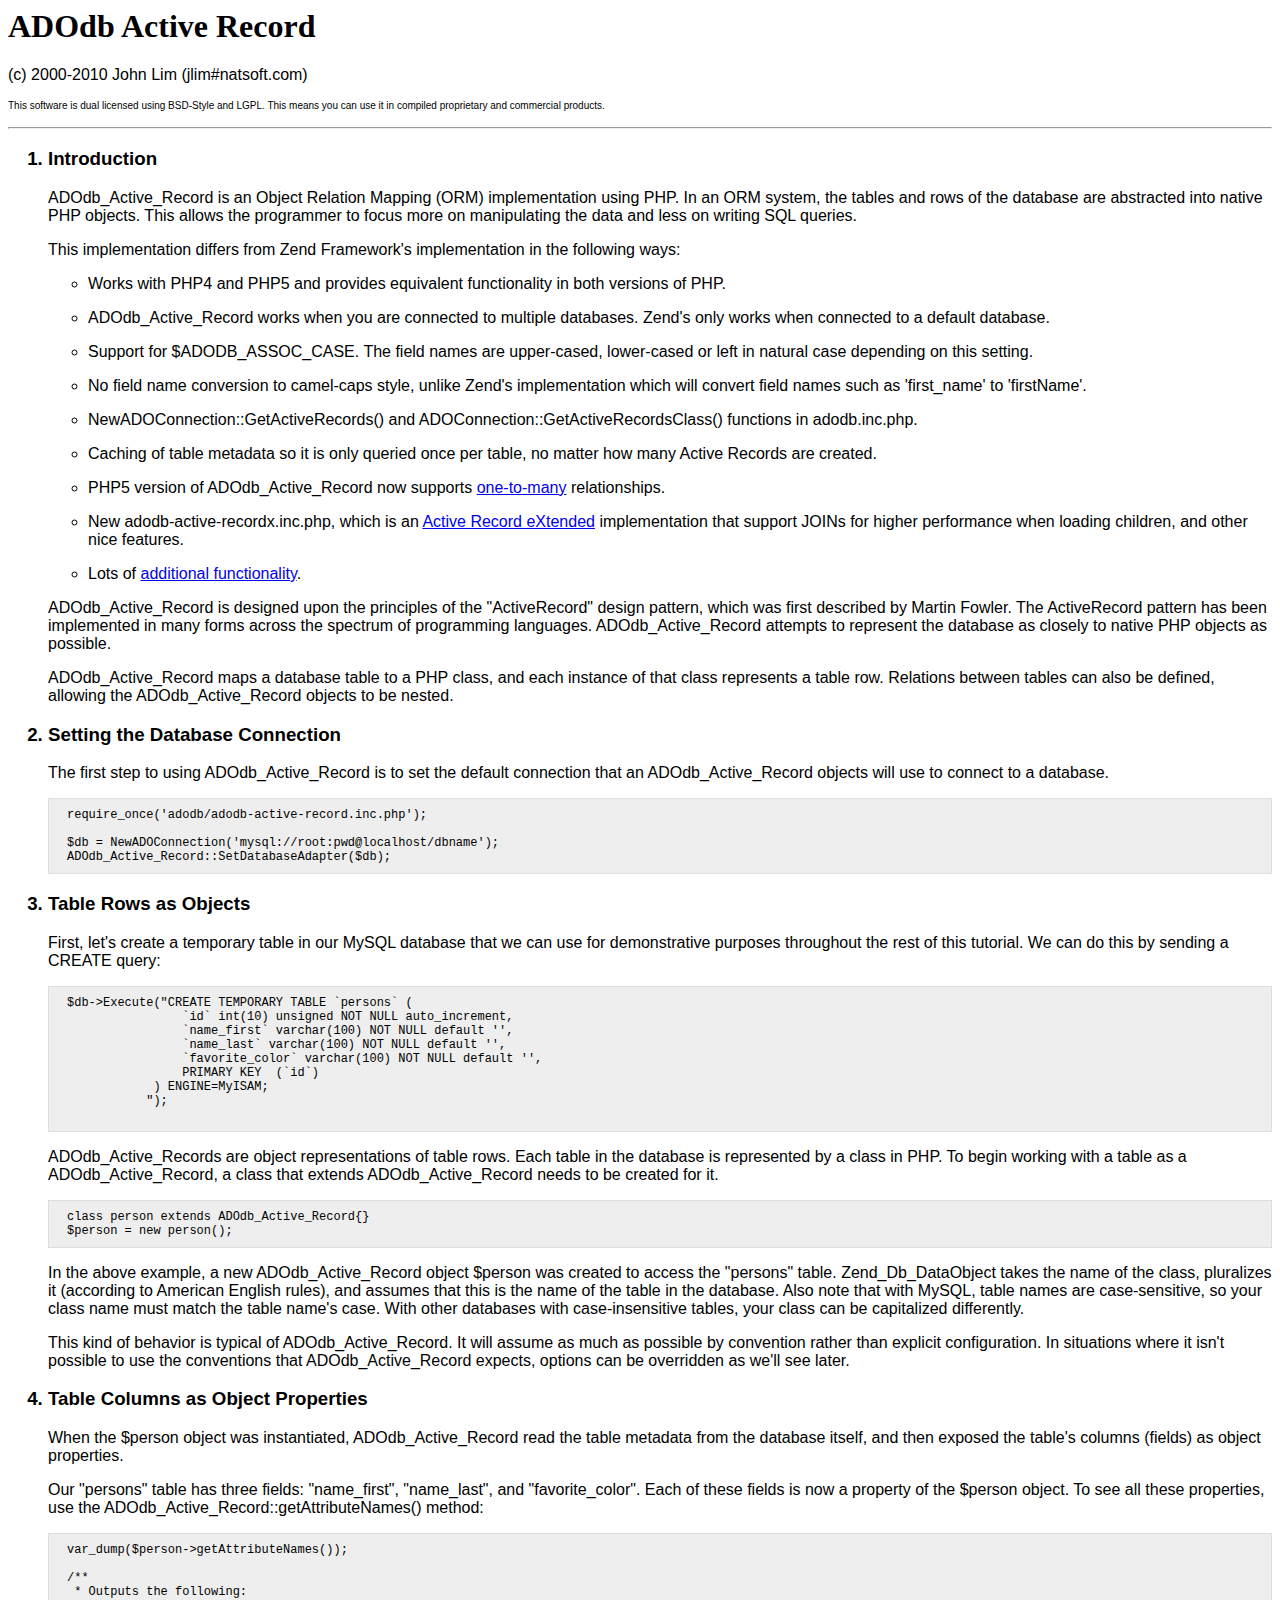
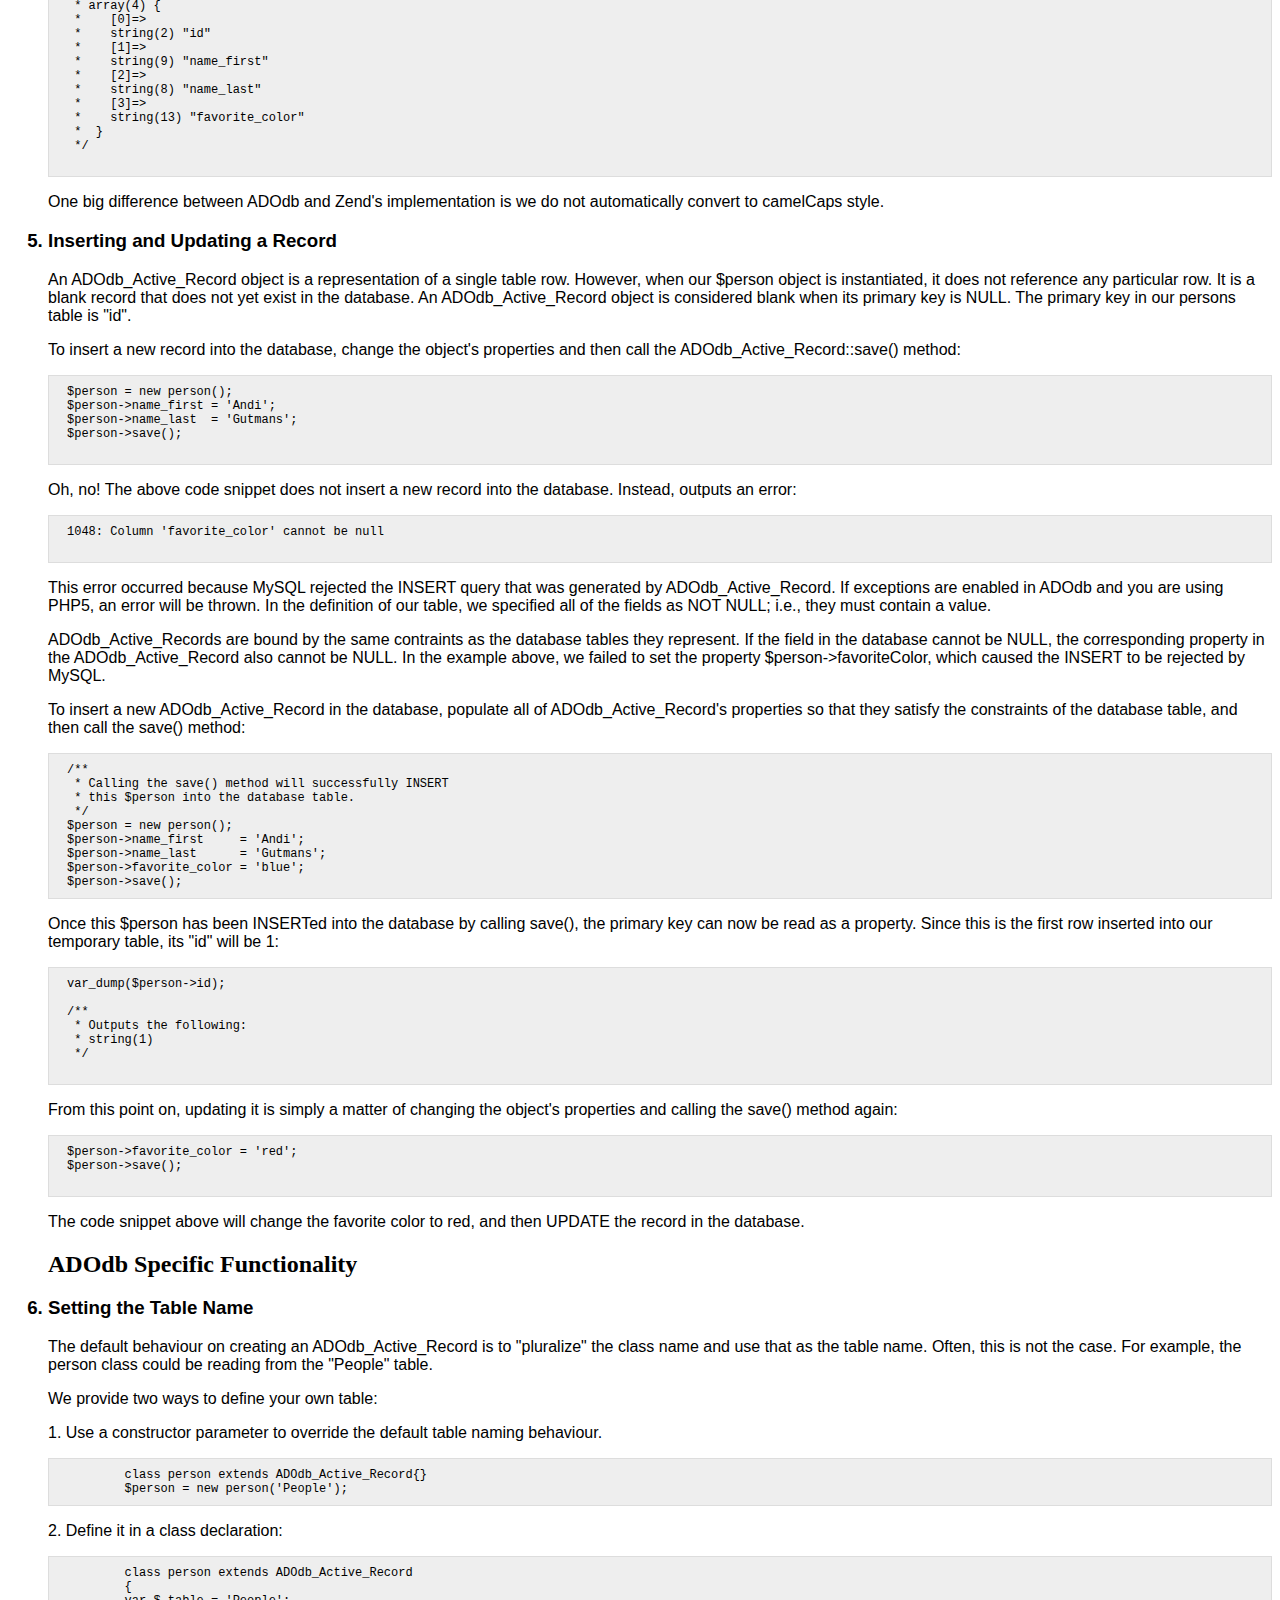
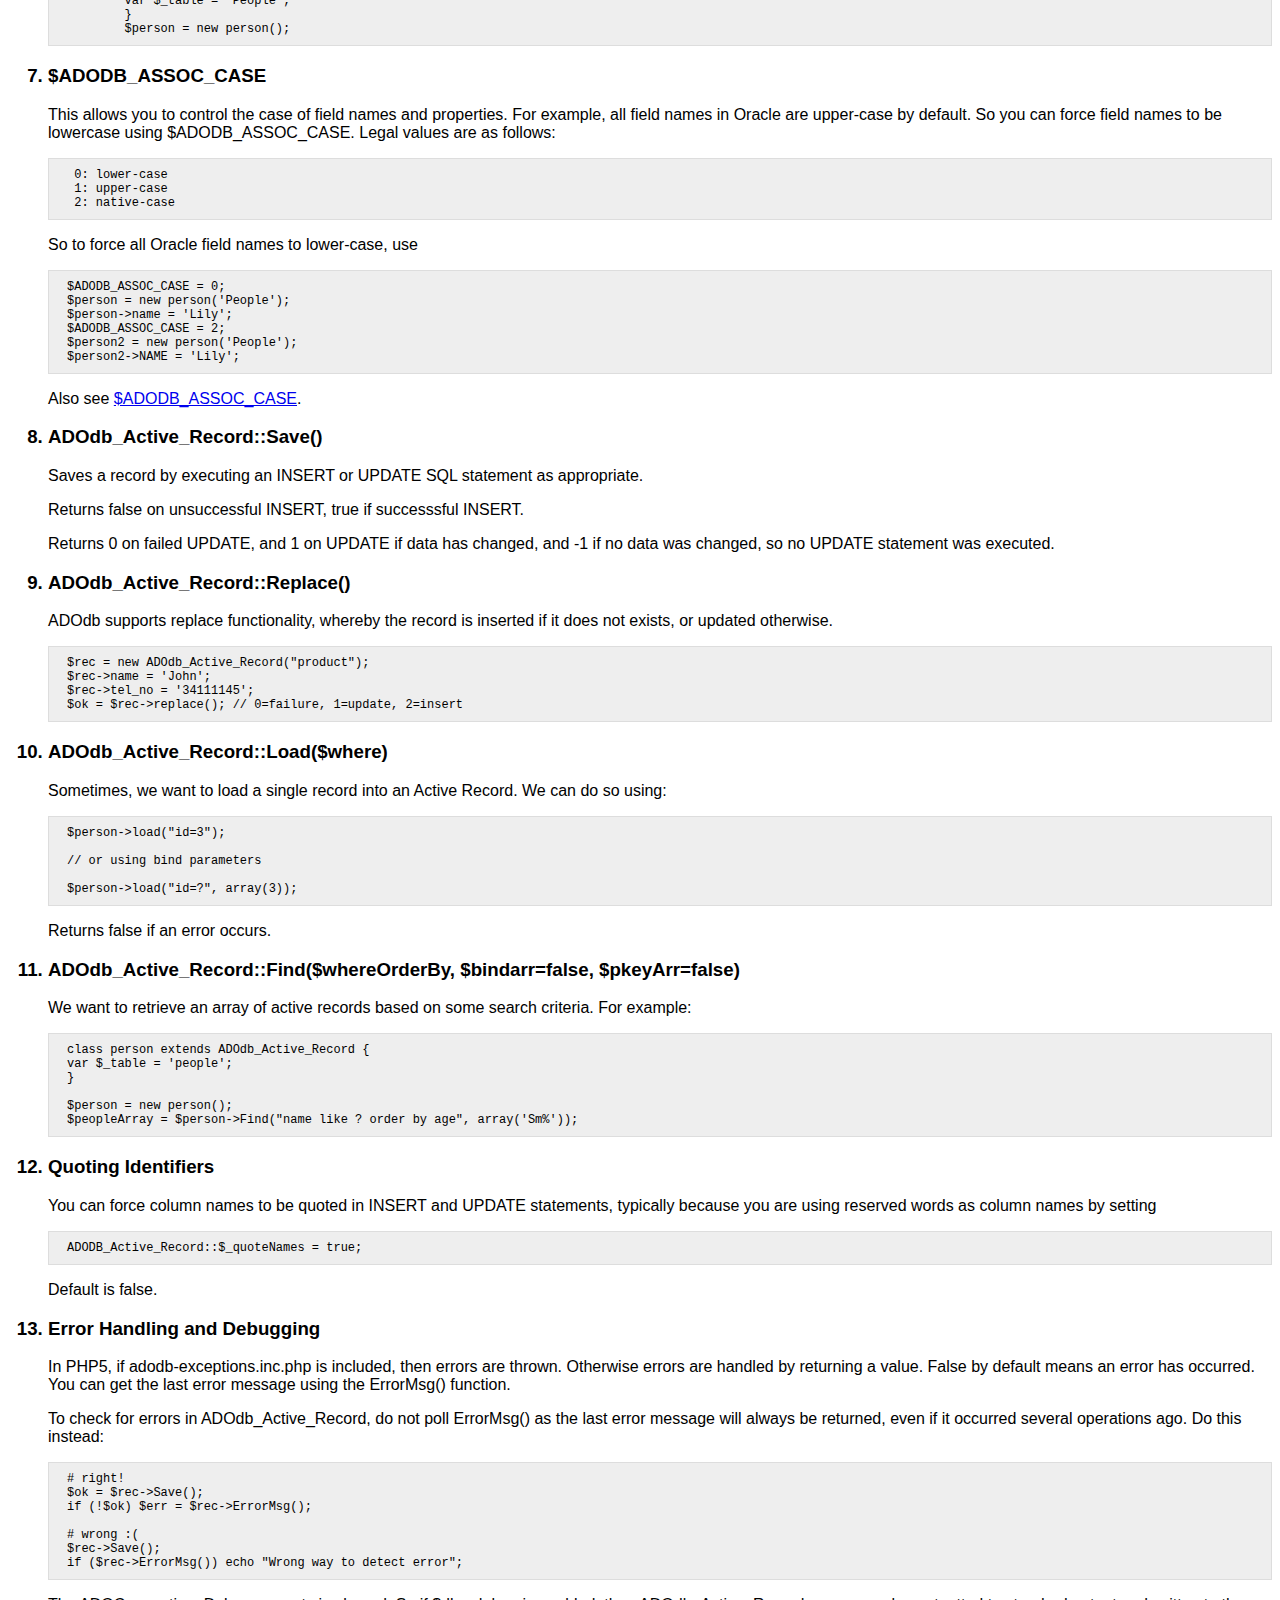
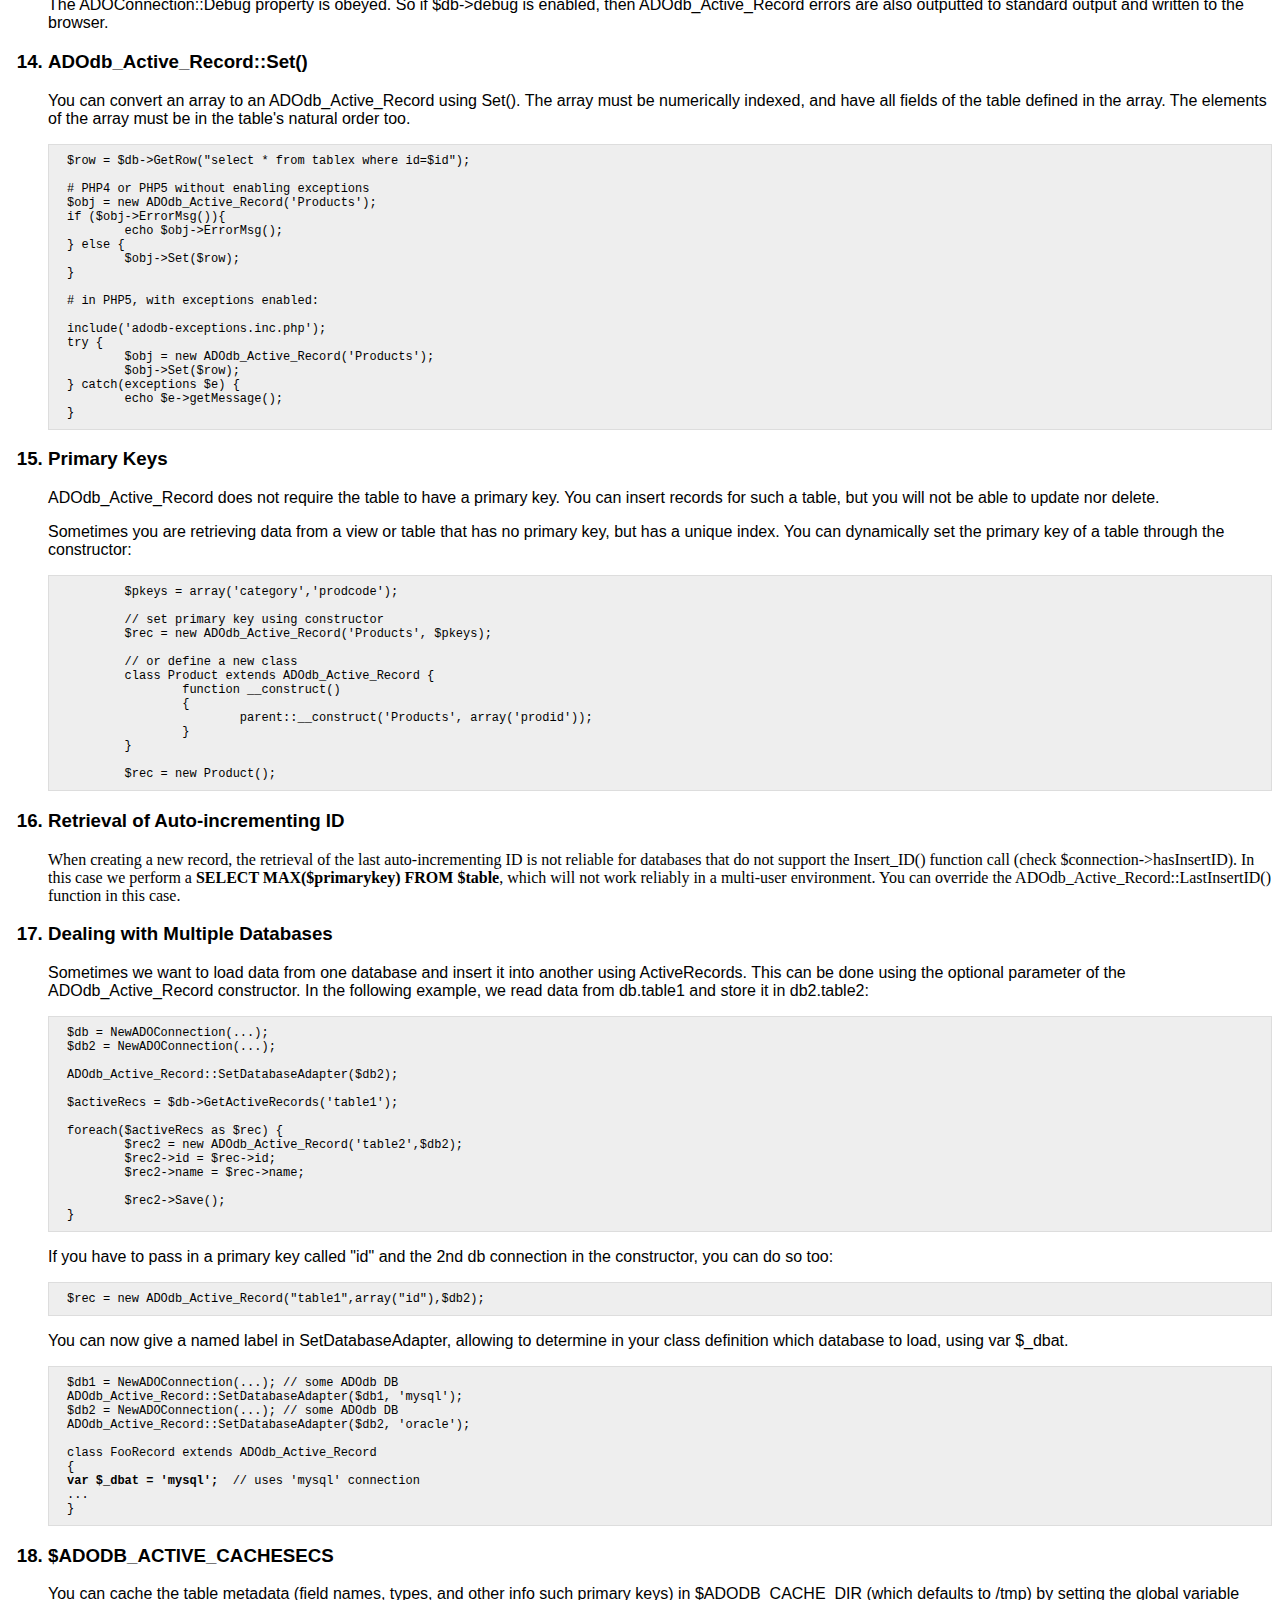
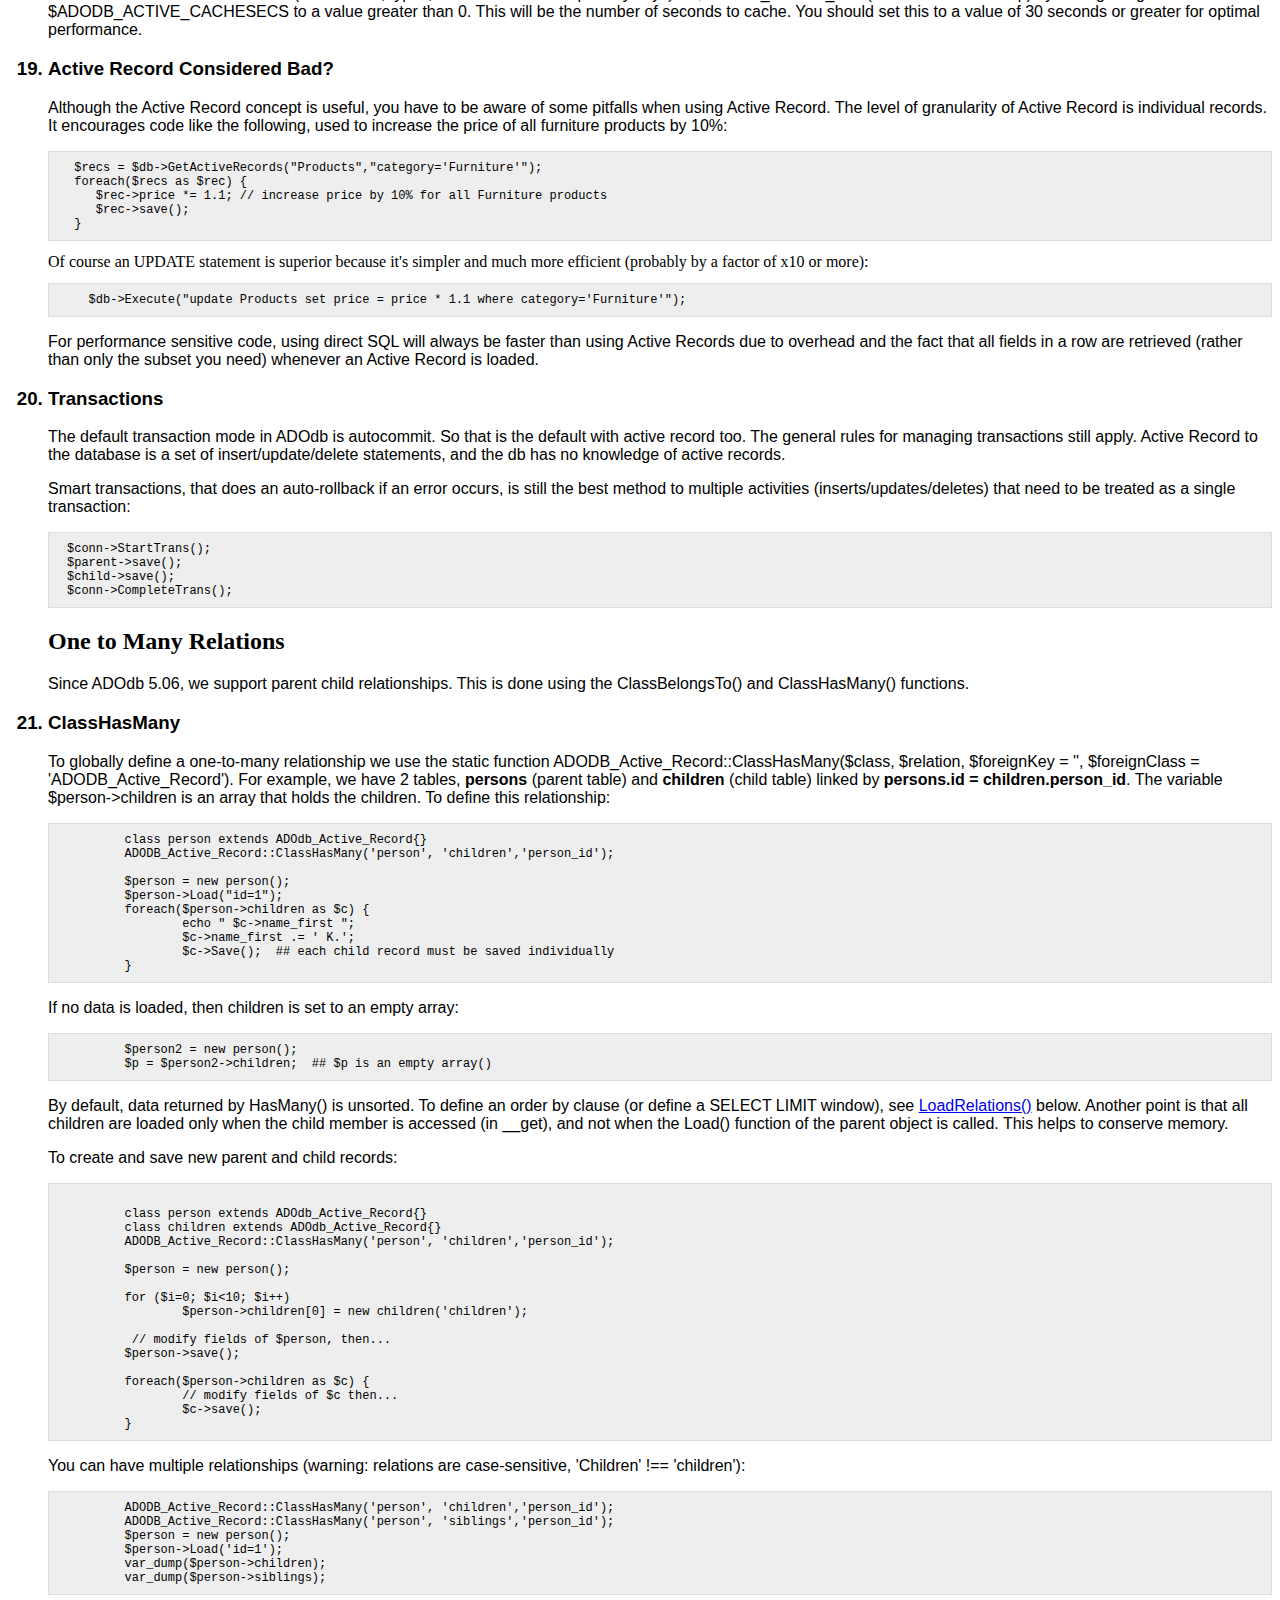
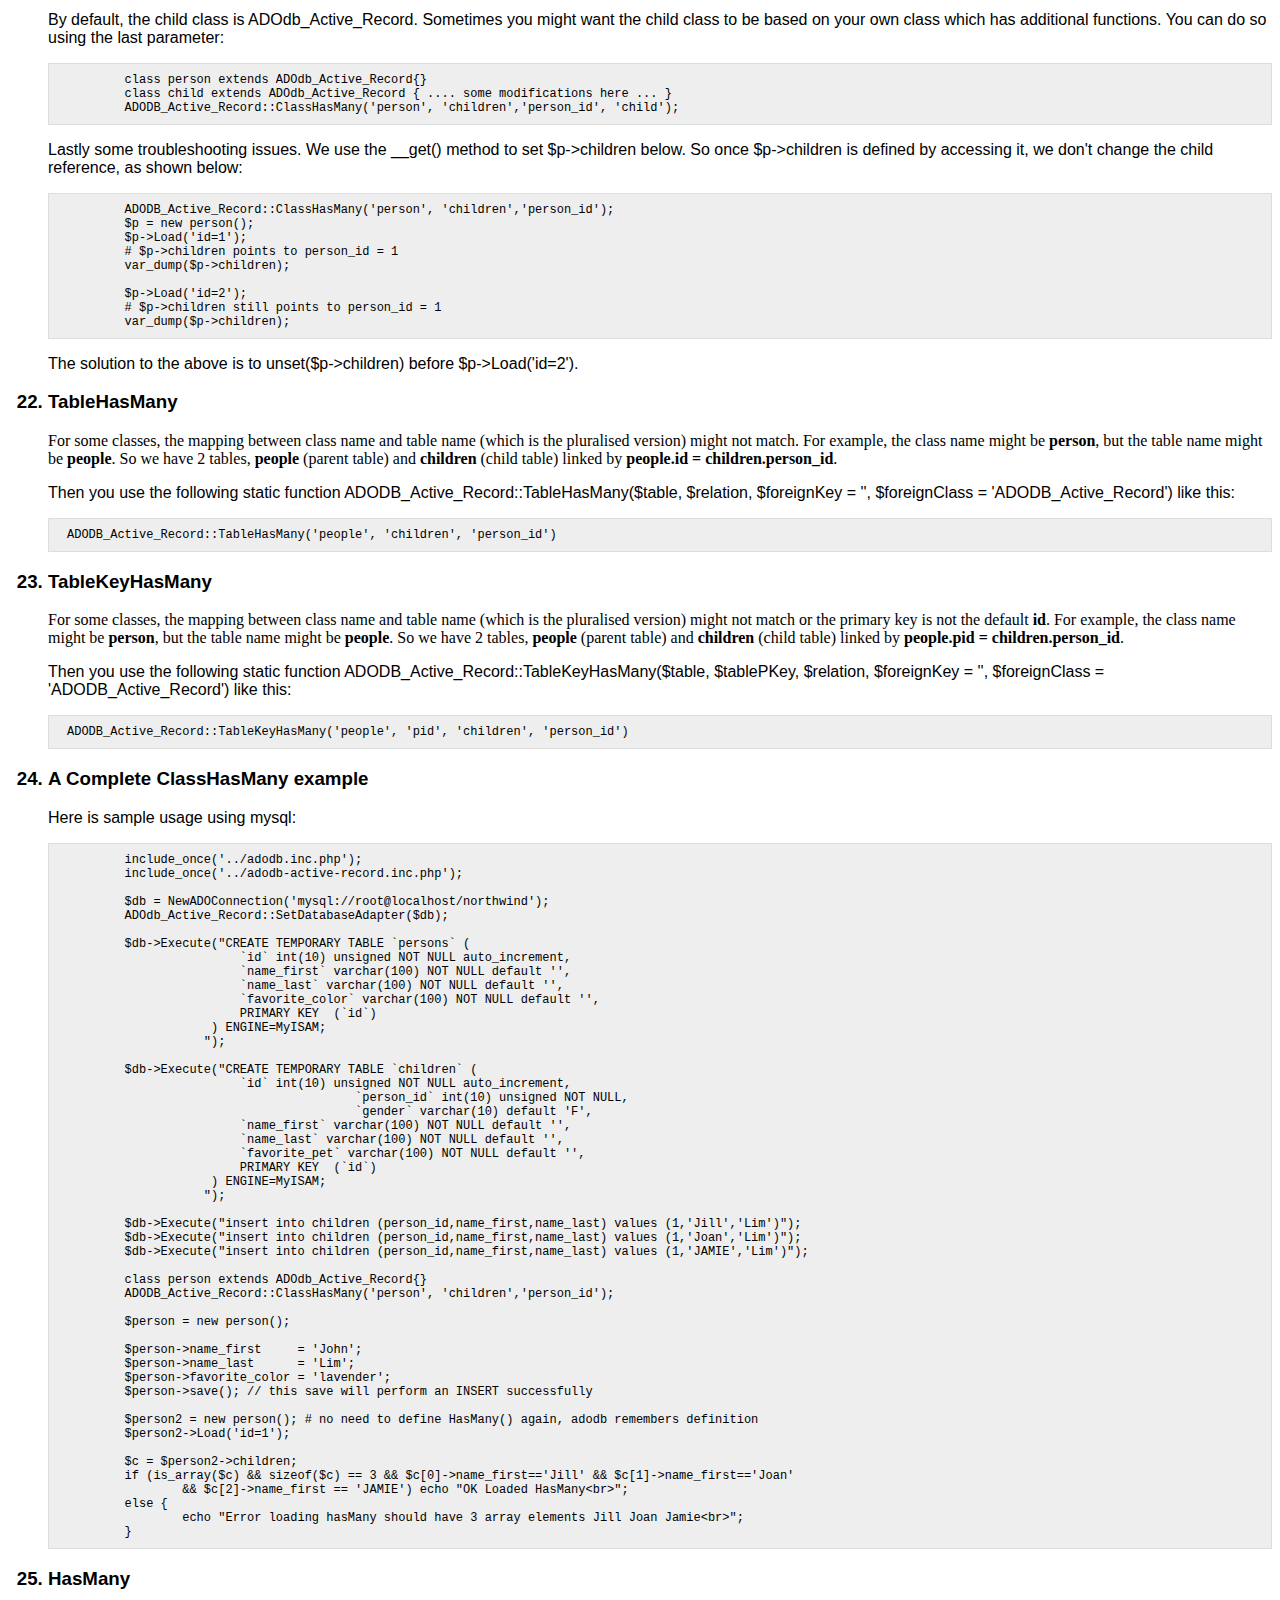
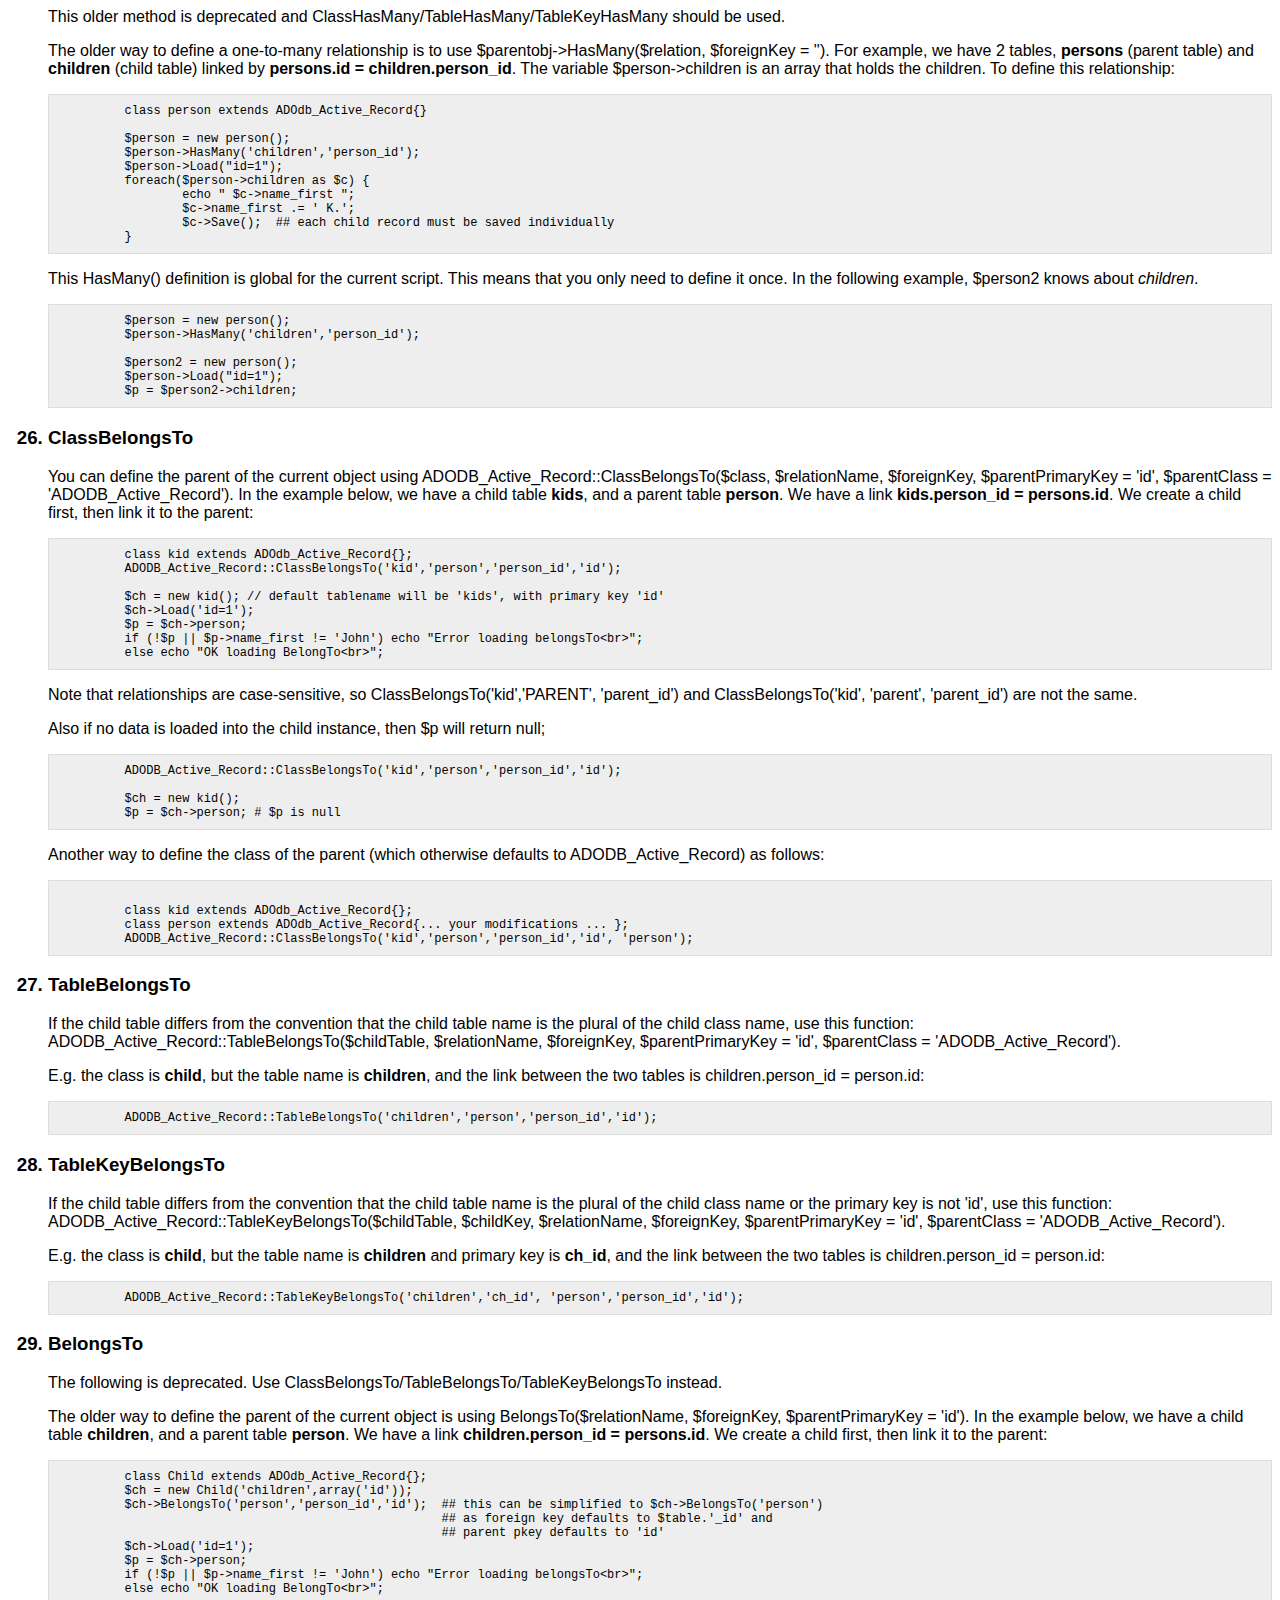
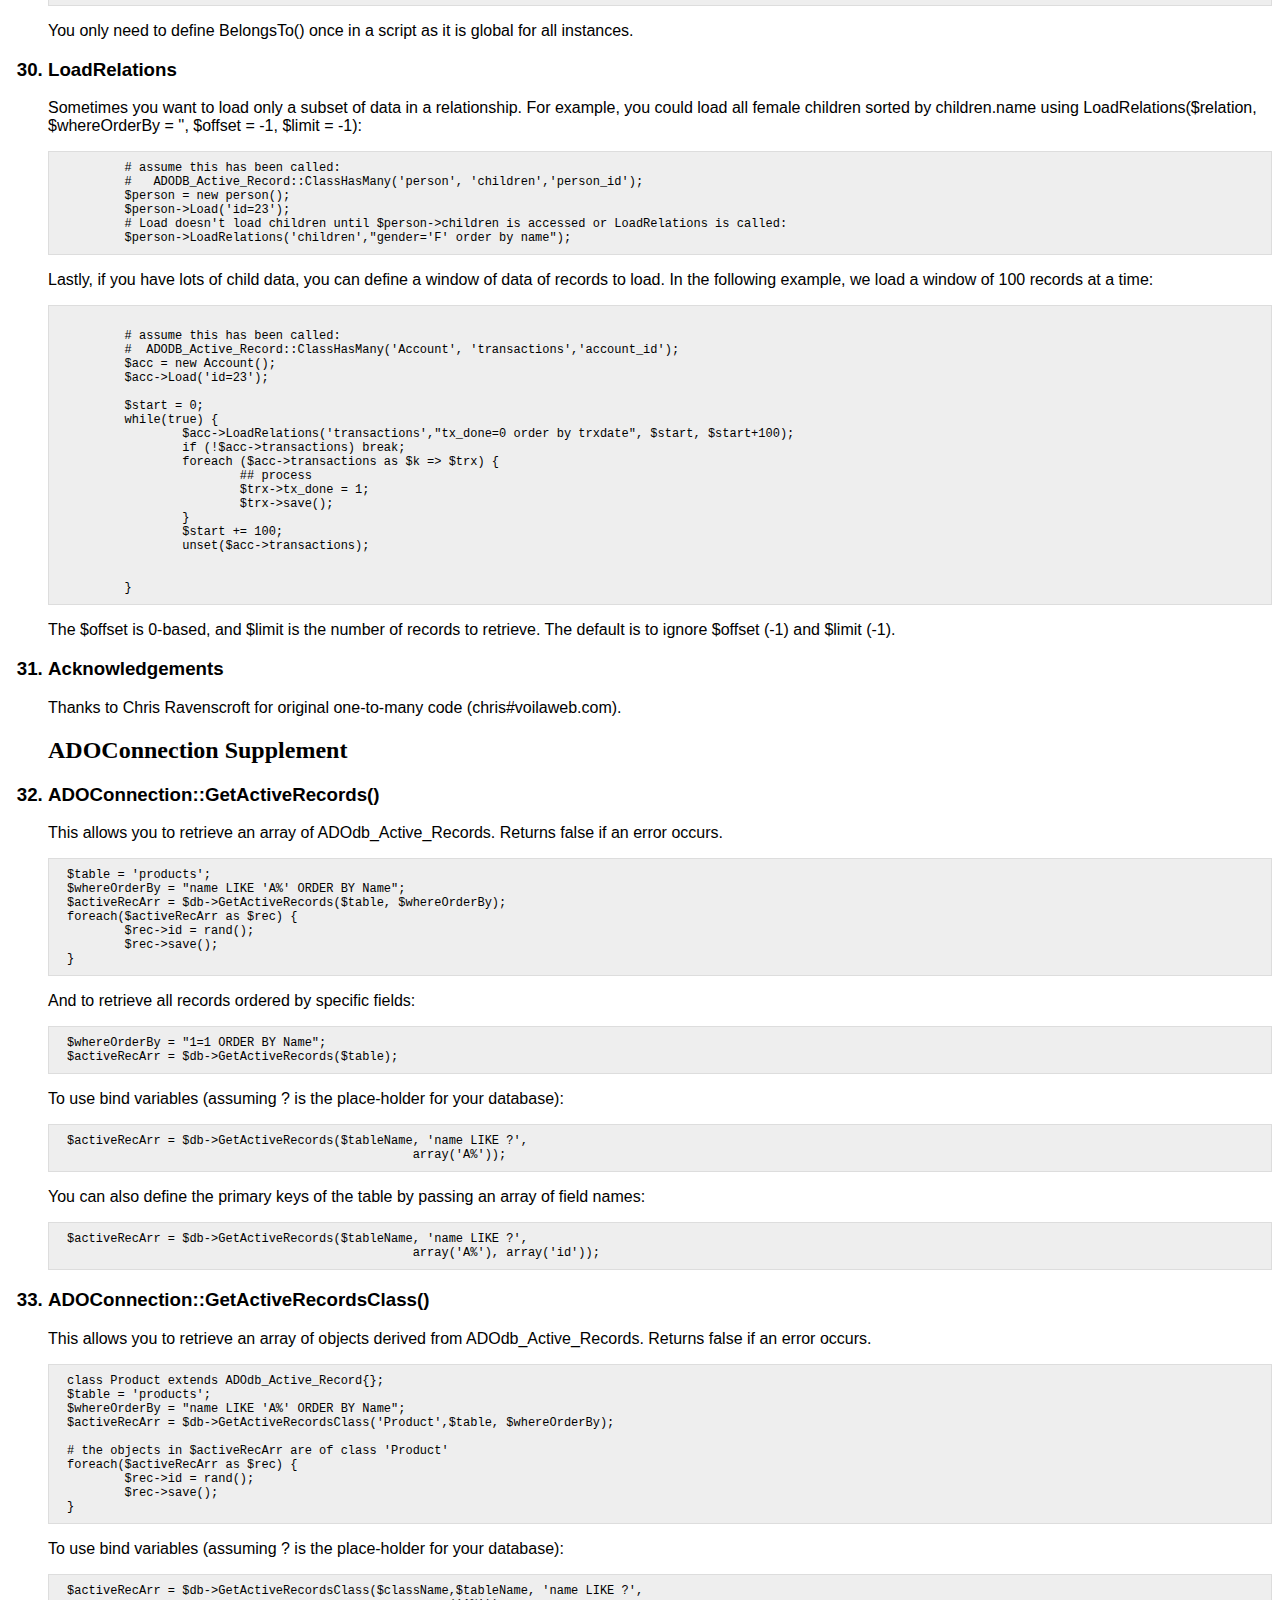
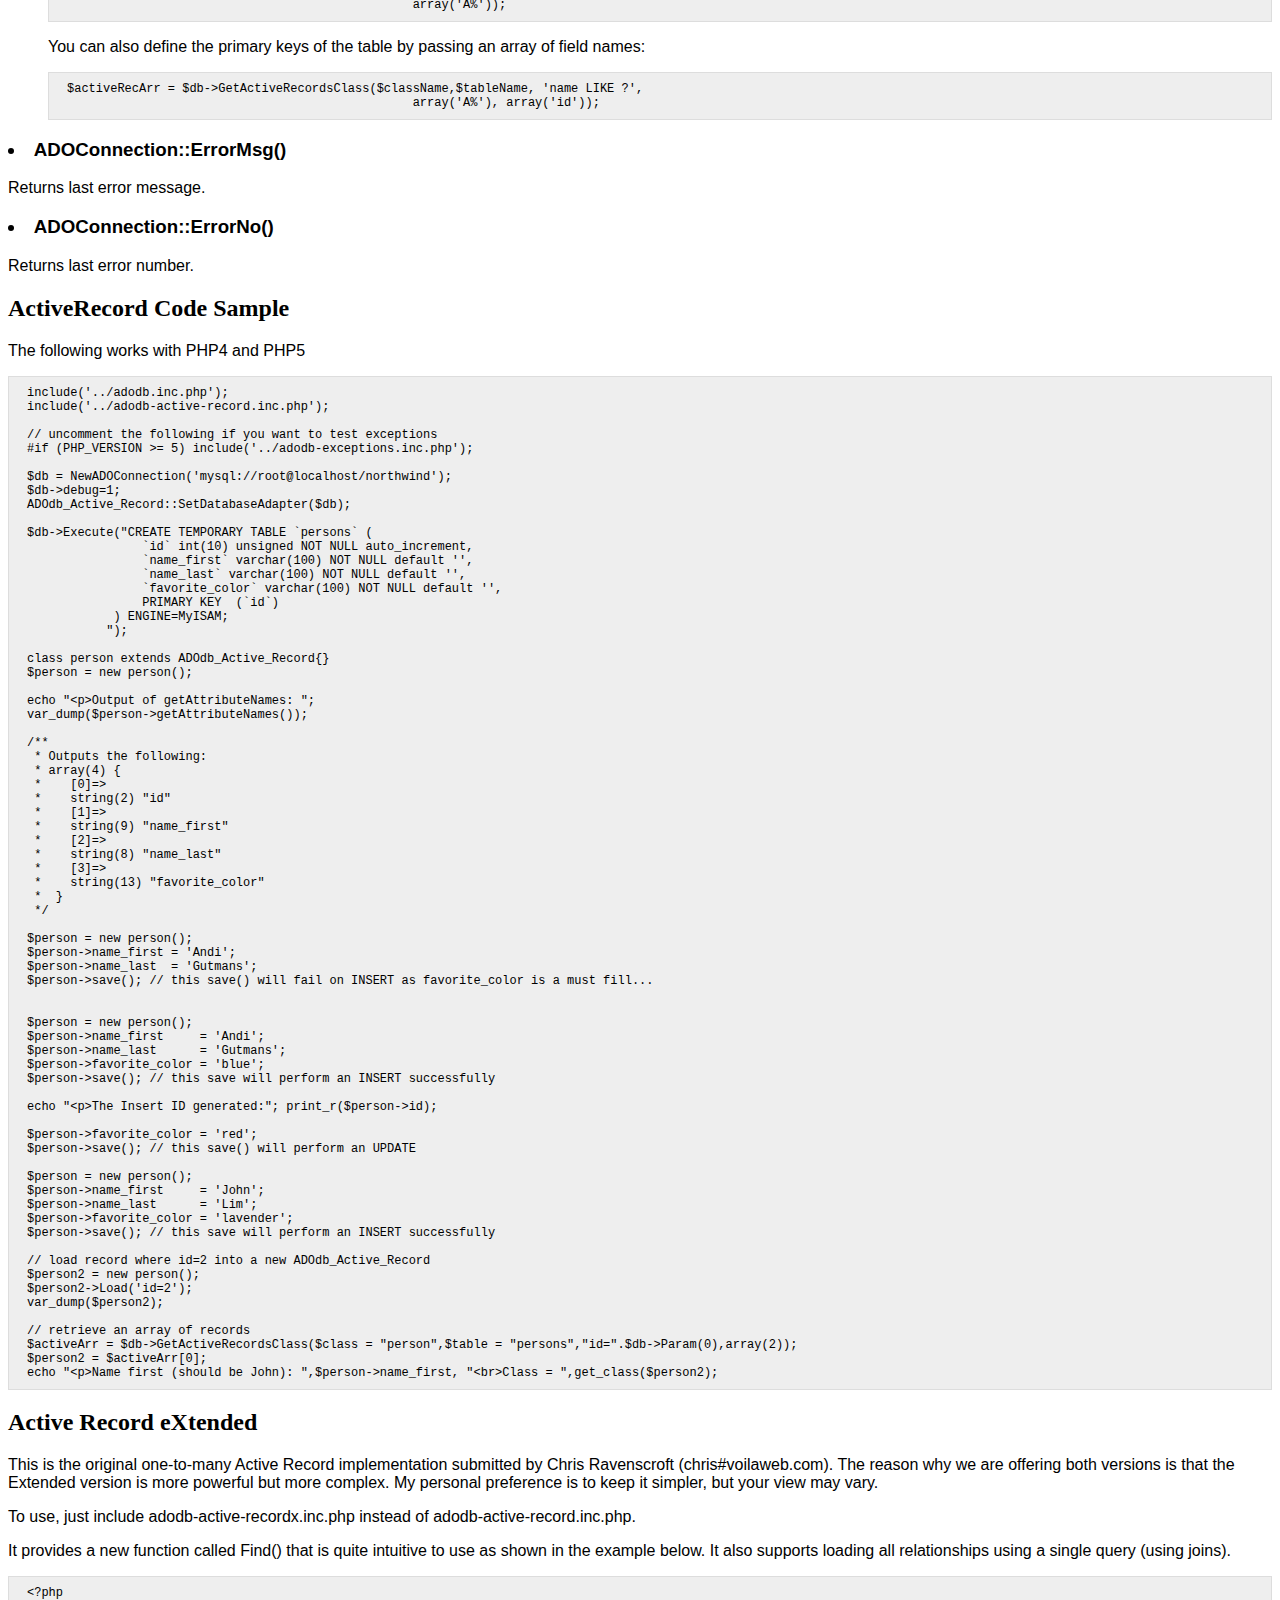
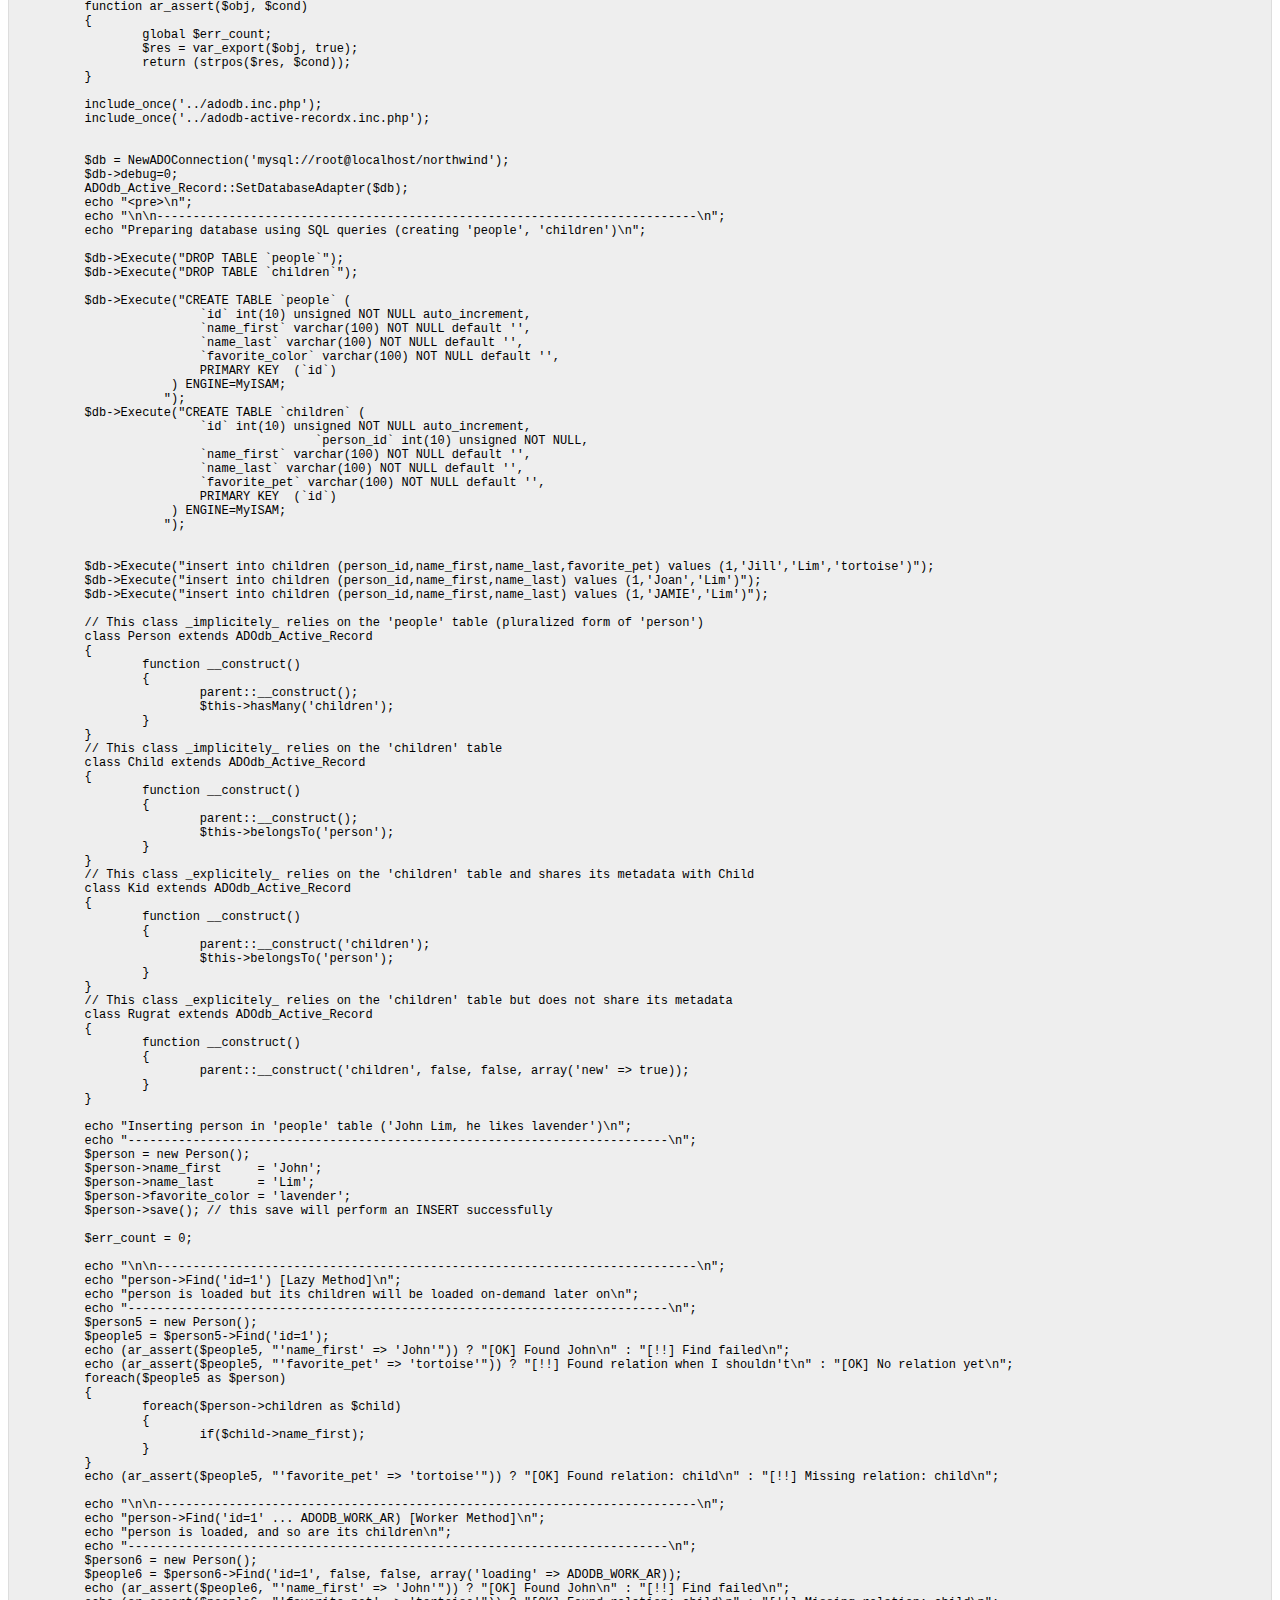
<file: www/adodb/docs/docs-active-record.htm>
<html>
<style>
pre {
  background-color: #eee;
  padding: 0.75em 1.5em;
  font-size: 12px;
  border: 1px solid #ddd;
}

li,p {
font-family: Arial, Helvetica, sans-serif ;
}
</style>
<title>ADOdb Active Record</title>
<body>
<h1>ADOdb Active Record</h1>
<p> (c) 2000-2010 John Lim (jlim#natsoft.com)</p>
<p><font size="1">This software is dual licensed using BSD-Style and LGPL. This 
  means you can use it in compiled proprietary and commercial products.</font></p>
<p><hr>
<ol>

<h3><li>Introduction</h3>
<p>
ADOdb_Active_Record is an Object Relation Mapping (ORM) implementation using PHP. In an ORM system, the tables and rows of the database are abstracted into native PHP objects. This allows the programmer to focus more on manipulating the data and less on writing SQL queries.
<p>
This implementation differs from Zend Framework's implementation in the following ways:
<ul>
<li>Works with PHP4 and PHP5 and provides equivalent functionality in both versions of PHP.<p>
<li>ADOdb_Active_Record works when you are connected to multiple databases. Zend's only works when connected to a default database.<p>
<li>Support for $ADODB_ASSOC_CASE. The field names are upper-cased, lower-cased or left in natural case depending on this setting.<p>
<li>No field name conversion to camel-caps style, unlike Zend's implementation which will convert field names such as 'first_name' to 'firstName'.<p>
<li>NewADOConnection::GetActiveRecords() and ADOConnection::GetActiveRecordsClass() functions in adodb.inc.php.<p>
<li>Caching of table metadata so it is only queried once per table, no matter how many Active Records are created.<p>
<li>PHP5 version of ADOdb_Active_Record now supports <a href=#onetomany>one-to-many</a> relationships.<p>
<li>New adodb-active-recordx.inc.php, which is an <a href=#recordx>Active Record eXtended</a> implementation that support JOINs for higher performance when loading children, and other nice features.<p>
<li>Lots of  <a href=#additional>additional functionality</a>.<p> 
</ul>
<P>
ADOdb_Active_Record is designed upon the principles of the "ActiveRecord" design pattern, which was first described by Martin Fowler. The ActiveRecord pattern has been implemented in many forms across the spectrum of programming languages. ADOdb_Active_Record attempts to represent the database as closely to native PHP objects as possible.
<p>
ADOdb_Active_Record maps a database table to a PHP class, and each instance of that class represents a table row. Relations between tables can also be defined, allowing the ADOdb_Active_Record objects to be nested.
<p>

<h3><li>Setting the Database Connection</h3>
<p>
The first step to using  ADOdb_Active_Record is to set the default connection that an ADOdb_Active_Record objects will use to connect to a database. 

<pre>
require_once('adodb/adodb-active-record.inc.php');

$db = NewADOConnection('mysql://root:pwd@localhost/dbname');
ADOdb_Active_Record::SetDatabaseAdapter($db);
</pre>        

<h3><li>Table Rows as Objects</h3>
<p>
First, let's create a temporary table in our MySQL database that we can use for demonstrative purposes throughout the rest of this tutorial. We can do this by sending a CREATE query:

<pre>
$db->Execute("CREATE TEMPORARY TABLE `persons` (
                `id` int(10) unsigned NOT NULL auto_increment,
                `name_first` varchar(100) NOT NULL default '',
                `name_last` varchar(100) NOT NULL default '',
                `favorite_color` varchar(100) NOT NULL default '',
                PRIMARY KEY  (`id`)
            ) ENGINE=MyISAM;
           ");
 </pre>   
<p>
ADOdb_Active_Records are object representations of table rows. Each table in the database is represented by a class in PHP. To begin working with a table as a ADOdb_Active_Record, a class that extends ADOdb_Active_Record needs to be created for it.

<pre>
class person extends ADOdb_Active_Record{}
$person = new person();
</pre>   

<p>
In the above example, a new ADOdb_Active_Record object $person was created to access the "persons" table. Zend_Db_DataObject takes the name of the class, pluralizes it (according to American English rules), and assumes that this is the name of the table in the database. Also note that with MySQL, table names are case-sensitive, so your class name must match the table name's case. With other databases with case-insensitive tables, your class can be capitalized differently.
<p>
This kind of behavior is typical of ADOdb_Active_Record. It will assume as much as possible by convention rather than explicit configuration. In situations where it isn't possible to use the conventions that ADOdb_Active_Record expects, options can be overridden as we'll see later.

<h3><li>Table Columns as Object Properties</h3>
<p>
When the $person object was instantiated, ADOdb_Active_Record read the table metadata from the database itself, and then exposed the table's columns (fields) as object properties.
<p>
Our "persons" table has three fields: "name_first", "name_last", and "favorite_color". Each of these fields is now a property of the $person object. To see all these properties, use the ADOdb_Active_Record::getAttributeNames() method:
<pre>
var_dump($person->getAttributeNames());

/**
 * Outputs the following:
 * array(4) {
 *    [0]=>
 *    string(2) "id"
 *    [1]=>
 *    string(9) "name_first"
 *    [2]=>
 *    string(8) "name_last"
 *    [3]=>
 *    string(13) "favorite_color"
 *  }
 */
    </pre>   
<p>
One big difference between ADOdb and Zend's implementation is we do not automatically convert to camelCaps style.
<p>
<h3><li>Inserting and Updating a Record</h3><p>

An ADOdb_Active_Record object is a representation of a single table row. However, when our $person object is instantiated, it does not reference any particular row. It is a blank record that does not yet exist in the database. An ADOdb_Active_Record object is considered blank when its primary key is NULL. The primary key in our persons table is "id".
<p>
To insert a new record into the database, change the object's properties and then call the ADOdb_Active_Record::save() method:
<pre>
$person = new person();
$person->name_first = 'Andi';
$person->name_last  = 'Gutmans';
$person->save();
 </pre>   
<p>
Oh, no! The above code snippet does not insert a new record into the database. Instead, outputs an error:
<pre>
1048: Column 'favorite_color' cannot be null
 </pre>   
<p>
This error occurred because MySQL rejected the INSERT query that was generated by ADOdb_Active_Record. If exceptions are enabled in ADOdb and you are using PHP5, an error will be thrown. In the definition of our table, we specified all of the fields as NOT NULL; i.e., they must contain a value.
<p>
ADOdb_Active_Records are bound by the same contraints as the database tables they represent. If the field in the database cannot be NULL, the corresponding property in the ADOdb_Active_Record also cannot be NULL. In the example above, we failed to set the property $person->favoriteColor, which caused the INSERT to be rejected by MySQL.
<p>
To insert a new ADOdb_Active_Record in the database, populate all of ADOdb_Active_Record's properties so that they satisfy the constraints of the database table, and then call the save() method:
<pre>
/**
 * Calling the save() method will successfully INSERT
 * this $person into the database table.
 */
$person = new person();
$person->name_first     = 'Andi';
$person->name_last      = 'Gutmans';
$person->favorite_color = 'blue';
$person->save();
</pre>
<p>
Once this $person has been INSERTed into the database by calling save(), the primary key can now be read as a property. Since this is the first row inserted into our temporary table, its "id" will be 1:
<pre>
var_dump($person->id);

/**
 * Outputs the following:
 * string(1)
 */
 </pre>       
<p>
From this point on, updating it is simply a matter of changing the object's properties and calling the save() method again:

<pre>
$person->favorite_color = 'red';
$person->save();
   </pre>
<p>
The code snippet above will change the favorite color to red, and then UPDATE the record in the database.

<a name=additional>
<h2>ADOdb Specific Functionality</h2>
<h3><li>Setting the Table Name</h3>
<p>The default behaviour on creating an ADOdb_Active_Record is to "pluralize" the class name and
 use that as the table name. Often, this is not the case. For example, the person class could be reading 
 from the "People" table. 
<p>We provide two ways to define your own table:
<p>1. Use a constructor parameter to override the default table naming behaviour.
<pre>
	class person extends ADOdb_Active_Record{}
	$person = new person('People');
</pre>
<p>2. Define it in a class declaration:
<pre>
	class person extends ADOdb_Active_Record
	{
	var $_table = 'People';
	}
	$person = new person();
</pre>

<h3><li>$ADODB_ASSOC_CASE</h3>
<p>This allows you to control the case of field names and properties. For example, all field names in Oracle are upper-case by default. So you 
can force field names to be lowercase using $ADODB_ASSOC_CASE. Legal values are as follows:
<pre>
 0: lower-case
 1: upper-case
 2: native-case
</pre>
<p>So to force all Oracle field names to lower-case, use
<pre>
$ADODB_ASSOC_CASE = 0;
$person = new person('People');
$person->name = 'Lily';
$ADODB_ASSOC_CASE = 2;
$person2 = new person('People');
$person2->NAME = 'Lily'; 
</pre>

<p>Also see <a href=http://phplens.com/adodb/reference.constants.adodb_assoc_case.html>$ADODB_ASSOC_CASE</a>.

<h3><li>ADOdb_Active_Record::Save()</h3>
<p>
Saves a record by executing an INSERT or UPDATE SQL statement as appropriate. 
<p>Returns false on  unsuccessful INSERT, true if successsful INSERT.
<p>Returns 0 on failed UPDATE, and 1 on UPDATE if data has changed, and -1 if no data was changed, so no UPDATE statement was executed.

<h3><li>ADOdb_Active_Record::Replace()</h3>
<p>
ADOdb supports replace functionality, whereby the record is inserted if it does not exists, or updated otherwise.
<pre>
$rec = new ADOdb_Active_Record("product");
$rec->name = 'John';
$rec->tel_no = '34111145';
$ok = $rec->replace(); // 0=failure, 1=update, 2=insert
</pre>


<h3><li>ADOdb_Active_Record::Load($where)</h3>
<p>Sometimes, we want to load a single record into an Active Record. We can do so using:
<pre>
$person->load("id=3");

// or using bind parameters

$person->load("id=?", array(3));
</pre>
<p>Returns false if an error occurs.

<h3><li>ADOdb_Active_Record::Find($whereOrderBy, $bindarr=false, $pkeyArr=false)</h3>
<p>We want to retrieve an array of active records based on some search criteria. For example:
<pre>
class person extends ADOdb_Active_Record {
var $_table = 'people';
}

$person = new person();
$peopleArray = $person->Find("name like ? order by age", array('Sm%'));
</pre>

<h3><li>Quoting Identifiers</h3>
<p>You can force column names to be quoted in INSERT and UPDATE statements, typically because you are using reserved words as column names by setting
<pre>
ADODB_Active_Record::$_quoteNames = true;
</pre>
<p>Default is false.

<h3><li>Error Handling and Debugging</h3>
<p>
In PHP5, if adodb-exceptions.inc.php is included, then errors are thrown. Otherwise errors are handled by returning a value. False by default means an error has occurred. You can get the last error message using the ErrorMsg() function. 
<p>
To check for errors in ADOdb_Active_Record, do not poll ErrorMsg() as the last error message will always be returned, even if it occurred several operations ago. Do this instead:
<pre>
# right!
$ok = $rec->Save();
if (!$ok) $err = $rec->ErrorMsg();

# wrong :(
$rec->Save();
if ($rec->ErrorMsg()) echo "Wrong way to detect error";
</pre>
<p>The ADOConnection::Debug property is obeyed. So
if $db->debug is enabled, then ADOdb_Active_Record errors are also outputted to standard output and written to the browser.

<h3><li>ADOdb_Active_Record::Set()</h3>
<p>You can convert an array to an ADOdb_Active_Record using Set(). The array must be numerically indexed, and have all fields of the table defined in the array. The elements of the array must be in the table's natural order too.
<pre>
$row = $db->GetRow("select * from tablex where id=$id");

# PHP4 or PHP5 without enabling exceptions
$obj = new ADOdb_Active_Record('Products');
if ($obj->ErrorMsg()){
	echo $obj->ErrorMsg();
} else {
	$obj->Set($row);
}

# in PHP5, with exceptions enabled:

include('adodb-exceptions.inc.php');
try {
	$obj = new ADOdb_Active_Record('Products');
	$obj->Set($row);
} catch(exceptions $e) {
	echo $e->getMessage();
}
</pre>
<p>
<h3><li>Primary Keys</h3>
<p>
ADOdb_Active_Record does not require the table to have a primary key. You can insert records for such a table, but you will not be able to update nor delete. 
<p>Sometimes you are retrieving data from a view or table that has no primary key, but has a unique index. You can dynamically set the primary key of a table through the constructor:
<pre>
	$pkeys = array('category','prodcode');
	
	// set primary key using constructor
	$rec = new ADOdb_Active_Record('Products', $pkeys);
	
	// or define a new class
	class Product extends ADOdb_Active_Record {
		function __construct()
		{
			parent::__construct('Products', array('prodid'));
		}
	}
	
	$rec = new Product();
</pre>


<h3><li>Retrieval of Auto-incrementing ID</h3>
When creating a new record, the retrieval of the last auto-incrementing ID is not reliable for databases that do not support the Insert_ID() function call (check $connection->hasInsertID). In this case we perform a <b>SELECT MAX($primarykey) FROM $table</b>, which will not work reliably in a multi-user environment. You can override the ADOdb_Active_Record::LastInsertID() function in this case.

<h3><li>Dealing with Multiple Databases</h3>
<p>
Sometimes we want to load data from one database and insert it into another using ActiveRecords. This can be done using the optional parameter of the ADOdb_Active_Record constructor. In the following example, we read data from db.table1 and store it in db2.table2:
<pre>
$db = NewADOConnection(...);
$db2 = NewADOConnection(...);

ADOdb_Active_Record::SetDatabaseAdapter($db2);

$activeRecs = $db->GetActiveRecords('table1');

foreach($activeRecs as $rec) {
	$rec2 = new ADOdb_Active_Record('table2',$db2);
	$rec2->id = $rec->id;
	$rec2->name = $rec->name;
	
	$rec2->Save();
}
</pre>
<p>
If you have to pass in a primary key called "id" and the 2nd db connection in the constructor, you can do so too:
<pre>
$rec = new ADOdb_Active_Record("table1",array("id"),$db2);
</pre>
<p>You can now give a named label in SetDatabaseAdapter, allowing to determine in your class definition which database to load, using var $_dbat.
<pre>
$db1 = NewADOConnection(...); // some ADOdb DB
ADOdb_Active_Record::SetDatabaseAdapter($db1, 'mysql');
$db2 = NewADOConnection(...); // some ADOdb DB
ADOdb_Active_Record::SetDatabaseAdapter($db2, 'oracle');

class FooRecord extends ADOdb_Active_Record
{
<b>var $_dbat = 'mysql';</b>  // uses 'mysql' connection
...
}
</pre>
<h3><li>$ADODB_ACTIVE_CACHESECS</h3>
<p>You can cache the table metadata (field names, types, and other info such primary keys) in $ADODB_CACHE_DIR (which defaults to /tmp) by setting
the global variable $ADODB_ACTIVE_CACHESECS to a value greater than 0. This will be the number of seconds to cache.
 You should set this to a value of 30 seconds or greater for optimal performance.

<h3><li>Active Record Considered Bad?</h3>
<p>Although the Active Record concept is useful, you have to be aware of some pitfalls when using Active Record. The level of granularity of Active Record is individual records. It encourages code like the following, used to increase the price of all furniture products by 10%:
<pre>
 $recs = $db->GetActiveRecords("Products","category='Furniture'");
 foreach($recs as $rec) {
    $rec->price *= 1.1; // increase price by 10% for all Furniture products
    $rec->save();
 }
</pre>
Of course an UPDATE statement is superior because it's simpler and much more efficient (probably by a factor of x10 or more):
<pre>
   $db->Execute("update Products set price = price * 1.1 where category='Furniture'");
</pre>
<p>For performance sensitive code, using direct SQL will always be faster than using Active Records due to overhead and the fact that all fields in a row are retrieved (rather than only the subset you need) whenever an Active Record is loaded.

<h3><li>Transactions</h3>
<p>
The default transaction mode in ADOdb is autocommit. So that is the default with active record too. 
The general rules for managing transactions still apply. Active Record to the database is a set of insert/update/delete statements, and the db has no knowledge of active records.
<p>
Smart transactions, that does an auto-rollback if an error occurs, is still the best method to multiple activities (inserts/updates/deletes) that need to be treated as a single transaction:
<pre>
$conn->StartTrans();
$parent->save();
$child->save();
$conn->CompleteTrans();
</pre>

<a name=onetomany>
<h2>One to Many Relations</h2>
<p>Since ADOdb 5.06, we support parent child relationships. This is done using the ClassBelongsTo() and ClassHasMany() functions. 
<a name=tablehasmany>
<h3><li>ClassHasMany</h3>
<p>To globally define a one-to-many relationship we use the static function ADODB_Active_Record::ClassHasMany($class, $relation, $foreignKey = '', $foreignClass = 'ADODB_Active_Record'). For example, we have 2 tables, <strong>persons</strong> (parent table) and <strong>children</strong> (child table)
linked by <strong>persons.id = children.person_id</strong>. The variable $person->children is an array that holds the children. To define this relationship:
<pre>
	class person extends ADOdb_Active_Record{}
	ADODB_Active_Record::ClassHasMany('person', 'children','person_id');
	
	$person = new person();
	$person->Load("id=1");
	foreach($person->children as $c) {
		echo " $c->name_first ";
		$c->name_first .= ' K.';
		$c->Save();  ## each child record must be saved individually
	}
</pre>
<p>If no data is loaded, then children is set to an empty array:
<pre>
	$person2 = new person();
	$p = $person2->children;  ## $p is an empty array()
</pre>
<P>By default, data returned by HasMany() is unsorted. To define an order by clause (or define a SELECT LIMIT window), see <a href=#loadrelations>LoadRelations()</a> below. Another point is that all children are loaded only when the child member is accessed (in __get), and not when the Load() function of the parent object is called. This helps to conserve memory.

<p>To create and save new parent and child records:
<pre>

	class person extends ADOdb_Active_Record{}
	class children extends ADOdb_Active_Record{}
	ADODB_Active_Record::ClassHasMany('person', 'children','person_id');
	
	$person = new person();
	
	for ($i=0; $i<10; $i++) 
		$person->children[0] = new children('children');
	 
	 // modify fields of $person, then...
	$person->save();
	
	foreach($person->children as $c) {
		// modify fields of $c then...
		$c->save();
	}
</pre>
<p>You can have multiple relationships (warning: relations are case-sensitive, 'Children' !== 'children'):
<pre>
	ADODB_Active_Record::ClassHasMany('person', 'children','person_id');
	ADODB_Active_Record::ClassHasMany('person', 'siblings','person_id');
	$person = new person();
	$person->Load('id=1');
	var_dump($person->children);
	var_dump($person->siblings);
</pre>
<p>By default, the child class is ADOdb_Active_Record. Sometimes you might want the child class to be based on your own class which has additional functions. You can do so using the last parameter:
<pre>
	class person extends ADOdb_Active_Record{}
	class child extends ADOdb_Active_Record { .... some modifications here ... }
	ADODB_Active_Record::ClassHasMany('person', 'children','person_id', 'child');
</pre>
<p>Lastly some troubleshooting issues. We use the __get() method to set 
$p->children below. So once $p->children is defined by accessing it, we don't change the child reference, as shown below:
<pre>
	ADODB_Active_Record::ClassHasMany('person', 'children','person_id');
	$p = new person();
	$p->Load('id=1');
	# $p->children points to person_id = 1
	var_dump($p->children);
	
	$p->Load('id=2');
	# $p->children still points to person_id = 1
	var_dump($p->children); 
</pre>
<p>The solution to the above is to unset($p->children) before $p->Load('id=2').
<h3><li>TableHasMany</h3>
For some classes, the mapping between class name and table name (which is the pluralised version) might not match. For example, 
the class name might be <b>person</b>, but the table name might be <b>people</b>. So we have 2 tables, <strong>people</strong> (parent table) and <strong>children</strong> (child table)
linked by <strong>people.id = children.person_id</strong>.
<p>Then you use the following static function
 ADODB_Active_Record::TableHasMany($table, $relation, $foreignKey = '', $foreignClass = 'ADODB_Active_Record') like this:
<pre>
ADODB_Active_Record::TableHasMany('people', 'children', 'person_id')
</pre>
<h3><li>TableKeyHasMany</h3>
For some classes, the mapping between class name and table name (which is the pluralised version) might not match or the primary key is not the default <b>id</b>. For example, 
the class name might be <b>person</b>, but the table name might be <b>people</b>. So we have 2 tables, <strong>people</strong> (parent table) and <strong>children</strong> (child table)
linked by <strong>people.pid = children.person_id</strong>.
<p>Then you use the following static function
 ADODB_Active_Record::TableKeyHasMany($table, $tablePKey, $relation, $foreignKey = '', $foreignClass = 'ADODB_Active_Record') like this:
<pre>
ADODB_Active_Record::TableKeyHasMany('people', 'pid', 'children', 'person_id')
</pre>


<h3><li>A Complete ClassHasMany example</h3>
<p>Here is sample usage using mysql:
<pre>
	include_once('../adodb.inc.php');
	include_once('../adodb-active-record.inc.php');

	$db = NewADOConnection('mysql://root@localhost/northwind');
	ADOdb_Active_Record::SetDatabaseAdapter($db);

	$db->Execute("CREATE TEMPORARY TABLE `persons` (
	                `id` int(10) unsigned NOT NULL auto_increment,
	                `name_first` varchar(100) NOT NULL default '',
	                `name_last` varchar(100) NOT NULL default '',
	                `favorite_color` varchar(100) NOT NULL default '',
	                PRIMARY KEY  (`id`)
	            ) ENGINE=MyISAM;
	           ");
			   
	$db->Execute("CREATE TEMPORARY TABLE `children` (
	                `id` int(10) unsigned NOT NULL auto_increment,
					`person_id` int(10) unsigned NOT NULL,
					`gender` varchar(10) default 'F',
	                `name_first` varchar(100) NOT NULL default '',
	                `name_last` varchar(100) NOT NULL default '',
	                `favorite_pet` varchar(100) NOT NULL default '',
	                PRIMARY KEY  (`id`)
	            ) ENGINE=MyISAM;
	           ");
			   
	$db->Execute("insert into children (person_id,name_first,name_last) values (1,'Jill','Lim')");
	$db->Execute("insert into children (person_id,name_first,name_last) values (1,'Joan','Lim')");
	$db->Execute("insert into children (person_id,name_first,name_last) values (1,'JAMIE','Lim')");
			   
	class person extends ADOdb_Active_Record{}
	ADODB_Active_Record::ClassHasMany('person', 'children','person_id');	
	
	$person = new person();
	
	$person->name_first     = 'John';
	$person->name_last      = 'Lim';
	$person->favorite_color = 'lavender';
	$person->save(); // this save will perform an INSERT successfully
	
	$person2 = new person(); # no need to define HasMany() again, adodb remembers definition
	$person2->Load('id=1');
	
	$c = $person2->children;
	if (is_array($c) && sizeof($c) == 3 && $c[0]->name_first=='Jill' && $c[1]->name_first=='Joan'
		&& $c[2]->name_first == 'JAMIE') echo "OK Loaded HasMany&lt;br>";
	else {
		echo "Error loading hasMany should have 3 array elements Jill Joan Jamie&lt;br>";
	}
</pre>

<h3><li>HasMany</h3>
<p>This older method is deprecated and ClassHasMany/TableHasMany/TableKeyHasMany should be used. 
<p>The older way to define a one-to-many relationship is to use $parentobj->HasMany($relation, $foreignKey = ''). For example, we have 2 tables, <strong>persons</strong> (parent table) and <strong>children</strong> (child table)
linked by <strong>persons.id = children.person_id</strong>. The variable $person->children is an array that holds the children. To define this relationship:
<pre>
	class person extends ADOdb_Active_Record{}
	
	$person = new person();
	$person->HasMany('children','person_id');
	$person->Load("id=1");
	foreach($person->children as $c) {
		echo " $c->name_first ";
		$c->name_first .= ' K.';
		$c->Save();  ## each child record must be saved individually
	}
</pre>
<p>This HasMany() definition is global for the current script. This means that you only need to define it once. In the following example, $person2 knows about <em>children</em>.
<pre>
	$person = new person();
	$person->HasMany('children','person_id');
	
	$person2 = new person();
	$person->Load("id=1");
	$p = $person2->children;
</pre>


<h3><li>ClassBelongsTo</h3>
<p>You can define the parent of the current object using ADODB_Active_Record::ClassBelongsTo($class, $relationName, $foreignKey, $parentPrimaryKey = 'id', $parentClass = 'ADODB_Active_Record'). In the example below,
we have a child table <strong>kids</strong>, and a parent table <strong>person</strong>. We have a link <strong>kids.person_id = persons.id</strong>. We create a child first, then link it to the parent:
<pre>
	class kid extends ADOdb_Active_Record{};
	ADODB_Active_Record::ClassBelongsTo('kid','person','person_id','id'); 

	$ch = new kid(); // default tablename will be 'kids', with primary key 'id' 
	$ch->Load('id=1');
	$p = $ch->person;
	if (!$p || $p->name_first != 'John') echo "Error loading belongsTo&lt;br>";
	else echo "OK loading BelongTo&lt;br>";
</pre>
<p>
<p>Note that relationships are case-sensitive, so ClassBelongsTo('kid','PARENT', 'parent_id') and ClassBelongsTo('kid', 'parent', 'parent_id') are not the same. 
<p>Also if no data is loaded into the child instance, then $p will return null;
<pre>
	ADODB_Active_Record::ClassBelongsTo('kid','person','person_id','id'); 
	
	$ch = new kid();
	$p = $ch->person; # $p is null
</pre>
<p>Another way to define the class of the parent (which otherwise defaults to ADODB_Active_Record) as follows:
<pre>

	class kid extends ADOdb_Active_Record{};
	class person extends ADOdb_Active_Record{... your modifications ... };
	ADODB_Active_Record::ClassBelongsTo('kid','person','person_id','id', 'person'); 
</pre>
<h3><li>TableBelongsTo</h3>
<p>If the child table differs from the convention that the child table name is the plural of the child class name, use this function:
ADODB_Active_Record::TableBelongsTo($childTable, $relationName, $foreignKey, $parentPrimaryKey = 'id', $parentClass = 'ADODB_Active_Record').
<p>E.g. the class is <b>child</b>, but the table name is <b>children</b>, and the link between the two tables is children.person_id = person.id:
<pre>
	ADODB_Active_Record::TableBelongsTo('children','person','person_id','id');
</pre>
<h3><li>TableKeyBelongsTo</h3>
<p>If the child table differs from the convention that the child table name is the plural of the child class name or the primary key is not 'id', use this function:
ADODB_Active_Record::TableKeyBelongsTo($childTable, $childKey, $relationName, $foreignKey, $parentPrimaryKey = 'id', $parentClass = 'ADODB_Active_Record').
<p>E.g. the class is <b>child</b>, but the table name is <b>children</b> and primary key is <b>ch_id</b>, and the link between the two tables is children.person_id = person.id:
<pre>
	ADODB_Active_Record::TableKeyBelongsTo('children','ch_id', 'person','person_id','id');
</pre>
<h3><li>BelongsTo</h3>
<p>The following is deprecated. Use ClassBelongsTo/TableBelongsTo/TableKeyBelongsTo instead.
<p>The older way to define the parent of the current object is using BelongsTo($relationName, $foreignKey, $parentPrimaryKey = 'id'). In the example below,
we have a child table <strong>children</strong>, and a parent table <strong>person</strong>. We have a link <strong>children.person_id = persons.id</strong>. We create a child first, then link it to the parent:
<pre>
	class Child extends ADOdb_Active_Record{};
	$ch = new Child('children',array('id'));
	$ch->BelongsTo('person','person_id','id');  ## this can be simplified to $ch->BelongsTo('person')
	                                            ## as foreign key defaults to $table.'_id' and 
	                                            ## parent pkey defaults to 'id' 
	$ch->Load('id=1');
	$p = $ch->person;
	if (!$p || $p->name_first != 'John') echo "Error loading belongsTo&lt;br>";
	else echo "OK loading BelongTo&lt;br>";
</pre>
<p>You only need to define BelongsTo() once in a script as it is global for all instances. 
<a name=loadrelations>
<h3><li>LoadRelations</h3>
<p>Sometimes you want to load only a subset of data in a relationship. For example, you could load all female children sorted by children.name
using LoadRelations($relation, $whereOrderBy = '', $offset = -1, $limit = -1):
<pre>
	# assume this has been called: 
	#   ADODB_Active_Record::ClassHasMany('person', 'children','person_id');
	$person = new person(); 
	$person->Load('id=23');  
	# Load doesn't load children until $person->children is accessed or LoadRelations is called:
	$person->LoadRelations('children',"gender='F' order by name");
</pre>
<p>Lastly, if you have lots of child data, you can define a window of data of records to load. In the following
example, we load a window of 100 records at a time:
<pre>

	# assume this has been called: 
	#  ADODB_Active_Record::ClassHasMany('Account', 'transactions','account_id'); 
	$acc = new Account();
	$acc->Load('id=23');
	
	$start = 0;
	while(true) {
		$acc->LoadRelations('transactions',"tx_done=0 order by trxdate", $start, $start+100);
		if (!$acc->transactions) break;
		foreach ($acc->transactions as $k => $trx) {
			## process
			$trx->tx_done = 1;
			$trx->save();
		}
		$start += 100;
		unset($acc->transactions);


	}
</pre>
<p>The $offset is 0-based, and $limit is the number of records to retrieve. The default is to ignore $offset (-1) and $limit (-1).
<h3><li>Acknowledgements</h3>
<p>Thanks to Chris Ravenscroft for original one-to-many code (chris#voilaweb.com).
<h2>ADOConnection Supplement</h2>

<h3><li>ADOConnection::GetActiveRecords()</h3>
<p>
This allows you to retrieve an array of ADOdb_Active_Records. Returns false if an error occurs.
<pre>
$table = 'products';
$whereOrderBy = "name LIKE 'A%' ORDER BY Name";
$activeRecArr = $db->GetActiveRecords($table, $whereOrderBy);
foreach($activeRecArr as $rec) {
	$rec->id = rand();
	$rec->save();
}
</pre>
<p>
And to retrieve all records ordered by specific fields:
<pre>
$whereOrderBy = "1=1 ORDER BY Name";
$activeRecArr = $db->GetActiveRecords($table);
</pre>
<p>
To use bind variables (assuming ? is the place-holder for your database):
<pre>
$activeRecArr = $db->GetActiveRecords($tableName, 'name LIKE ?',
						array('A%'));
</pre>
<p>You can also define the primary keys of the table by passing an array of field names:
<pre>
$activeRecArr = $db->GetActiveRecords($tableName, 'name LIKE ?',
						array('A%'), array('id'));
</pre>

<h3><li>ADOConnection::GetActiveRecordsClass()</h3>
<p>
This allows you to retrieve an array of objects derived from ADOdb_Active_Records. Returns false if an error occurs.
<pre>
class Product extends ADOdb_Active_Record{};
$table = 'products';
$whereOrderBy = "name LIKE 'A%' ORDER BY Name";
$activeRecArr = $db->GetActiveRecordsClass('Product',$table, $whereOrderBy);

# the objects in $activeRecArr are of class 'Product'
foreach($activeRecArr as $rec) {
	$rec->id = rand();
	$rec->save();
}
</pre>
<p>
To use bind variables (assuming ? is the place-holder for your database):
<pre>
$activeRecArr = $db->GetActiveRecordsClass($className,$tableName, 'name LIKE ?',
						array('A%'));
</pre>
<p>You can also define the primary keys of the table by passing an array of field names:
<pre>
$activeRecArr = $db->GetActiveRecordsClass($className,$tableName, 'name LIKE ?',
						array('A%'), array('id'));
</pre>

</ol>

<h3><li>ADOConnection::ErrorMsg()</h3>
<p>Returns last error message.
<h3><li>ADOConnection::ErrorNo()</h3>
<p>Returns last error number.

<h2>ActiveRecord Code Sample</h2>
<p>The following works with PHP4 and PHP5
<pre>
include('../adodb.inc.php');
include('../adodb-active-record.inc.php');

// uncomment the following if you want to test exceptions
#if (PHP_VERSION >= 5) include('../adodb-exceptions.inc.php');

$db = NewADOConnection('mysql://root@localhost/northwind');
$db->debug=1;
ADOdb_Active_Record::SetDatabaseAdapter($db);

$db->Execute("CREATE TEMPORARY TABLE `persons` (
                `id` int(10) unsigned NOT NULL auto_increment,
                `name_first` varchar(100) NOT NULL default '',
                `name_last` varchar(100) NOT NULL default '',
                `favorite_color` varchar(100) NOT NULL default '',
                PRIMARY KEY  (`id`)
            ) ENGINE=MyISAM;
           ");
		   
class person extends ADOdb_Active_Record{}
$person = new person();

echo "&lt;p>Output of getAttributeNames: ";
var_dump($person->getAttributeNames());

/**
 * Outputs the following:
 * array(4) {
 *    [0]=>
 *    string(2) "id"
 *    [1]=>
 *    string(9) "name_first"
 *    [2]=>
 *    string(8) "name_last"
 *    [3]=>
 *    string(13) "favorite_color"
 *  }
 */

$person = new person();
$person->name_first = 'Andi';
$person->name_last  = 'Gutmans';
$person->save(); // this save() will fail on INSERT as favorite_color is a must fill...


$person = new person();
$person->name_first     = 'Andi';
$person->name_last      = 'Gutmans';
$person->favorite_color = 'blue';
$person->save(); // this save will perform an INSERT successfully

echo "&lt;p>The Insert ID generated:"; print_r($person->id);

$person->favorite_color = 'red';
$person->save(); // this save() will perform an UPDATE

$person = new person();
$person->name_first     = 'John';
$person->name_last      = 'Lim';
$person->favorite_color = 'lavender';
$person->save(); // this save will perform an INSERT successfully

// load record where id=2 into a new ADOdb_Active_Record
$person2 = new person();
$person2->Load('id=2');
var_dump($person2);

// retrieve an array of records
$activeArr = $db->GetActiveRecordsClass($class = "person",$table = "persons","id=".$db->Param(0),array(2));
$person2 = $activeArr[0];
echo "&lt;p>Name first (should be John): ",$person->name_first, "&lt;br>Class = ",get_class($person2);	
</pre>



<a name=recordx>
<h2>Active Record eXtended</h2>
<p>This is the original one-to-many Active Record implementation submitted by
Chris Ravenscroft  (chris#voilaweb.com). The reason why we are offering both versions is that the Extended version
is more powerful but more complex. My personal preference is to keep it simpler, but your view may vary. 
<p>To use, just include adodb-active-recordx.inc.php instead of adodb-active-record.inc.php.
<p>It provides a new function called Find() that is quite intuitive to use as shown in the example below. It also supports loading all relationships using a single query (using joins).
<pre>
&lt;?php
	function ar_assert($obj, $cond)
	{
		global $err_count;
		$res = var_export($obj, true);
		return (strpos($res, $cond));
	}

	include_once('../adodb.inc.php');
	include_once('../adodb-active-recordx.inc.php');
	

	$db = NewADOConnection('mysql://root@localhost/northwind');
	$db->debug=0;
	ADOdb_Active_Record::SetDatabaseAdapter($db);
	echo "&lt;pre>\n";
	echo "\n\n---------------------------------------------------------------------------\n";
	echo "Preparing database using SQL queries (creating 'people', 'children')\n";

	$db->Execute("DROP TABLE `people`");
	$db->Execute("DROP TABLE `children`");

	$db->Execute("CREATE TABLE `people` (
	                `id` int(10) unsigned NOT NULL auto_increment,
	                `name_first` varchar(100) NOT NULL default '',
	                `name_last` varchar(100) NOT NULL default '',
	                `favorite_color` varchar(100) NOT NULL default '',
	                PRIMARY KEY  (`id`)
	            ) ENGINE=MyISAM;
	           ");
	$db->Execute("CREATE TABLE `children` (
	                `id` int(10) unsigned NOT NULL auto_increment,
					`person_id` int(10) unsigned NOT NULL,
	                `name_first` varchar(100) NOT NULL default '',
	                `name_last` varchar(100) NOT NULL default '',
	                `favorite_pet` varchar(100) NOT NULL default '',
	                PRIMARY KEY  (`id`)
	            ) ENGINE=MyISAM;
	           ");
			   
	
	$db->Execute("insert into children (person_id,name_first,name_last,favorite_pet) values (1,'Jill','Lim','tortoise')");
	$db->Execute("insert into children (person_id,name_first,name_last) values (1,'Joan','Lim')");
	$db->Execute("insert into children (person_id,name_first,name_last) values (1,'JAMIE','Lim')");
			   
	// This class _implicitely_ relies on the 'people' table (pluralized form of 'person')
	class Person extends ADOdb_Active_Record
	{
		function __construct()
		{
			parent::__construct();
			$this->hasMany('children');
		}
	}
	// This class _implicitely_ relies on the 'children' table
	class Child extends ADOdb_Active_Record
	{
		function __construct()
		{
			parent::__construct();
			$this->belongsTo('person');
		}
	}
	// This class _explicitely_ relies on the 'children' table and shares its metadata with Child
	class Kid extends ADOdb_Active_Record
	{
		function __construct()
		{
			parent::__construct('children');
			$this->belongsTo('person');
		}
	}
	// This class _explicitely_ relies on the 'children' table but does not share its metadata
	class Rugrat extends ADOdb_Active_Record
	{
		function __construct()
		{
			parent::__construct('children', false, false, array('new' => true));
		}
	}
	
	echo "Inserting person in 'people' table ('John Lim, he likes lavender')\n";
	echo "---------------------------------------------------------------------------\n";
	$person = new Person();
	$person->name_first     = 'John';
	$person->name_last      = 'Lim';
	$person->favorite_color = 'lavender';
	$person->save(); // this save will perform an INSERT successfully

	$err_count = 0;

	echo "\n\n---------------------------------------------------------------------------\n";
	echo "person->Find('id=1') [Lazy Method]\n";
	echo "person is loaded but its children will be loaded on-demand later on\n";
	echo "---------------------------------------------------------------------------\n";
	$person5 = new Person();
	$people5 = $person5->Find('id=1');
	echo (ar_assert($people5, "'name_first' => 'John'")) ? "[OK] Found John\n" : "[!!] Find failed\n";
	echo (ar_assert($people5, "'favorite_pet' => 'tortoise'")) ? "[!!] Found relation when I shouldn't\n" : "[OK] No relation yet\n";
	foreach($people5 as $person)
	{
		foreach($person->children as $child)
		{
			if($child->name_first);
		}
	}
	echo (ar_assert($people5, "'favorite_pet' => 'tortoise'")) ? "[OK] Found relation: child\n" : "[!!] Missing relation: child\n";

	echo "\n\n---------------------------------------------------------------------------\n";
	echo "person->Find('id=1' ... ADODB_WORK_AR) [Worker Method]\n";
	echo "person is loaded, and so are its children\n";
	echo "---------------------------------------------------------------------------\n";
	$person6 = new Person();
	$people6 = $person6->Find('id=1', false, false, array('loading' => ADODB_WORK_AR));
	echo (ar_assert($people6, "'name_first' => 'John'")) ? "[OK] Found John\n" : "[!!] Find failed\n";
	echo (ar_assert($people6, "'favorite_pet' => 'tortoise'")) ? "[OK] Found relation: child\n" : "[!!] Missing relation: child\n";

	echo "\n\n---------------------------------------------------------------------------\n";
	echo "person->Find('id=1' ... ADODB_JOIN_AR) [Join Method]\n";
	echo "person and its children are loaded using a single query\n";
	echo "---------------------------------------------------------------------------\n";
	$person7 = new Person();
	// When I specifically ask for a join, I have to specify which table id I am looking up
	// otherwise the SQL parser will wonder which table's id that would be.
	$people7 = $person7->Find('people.id=1', false, false, array('loading' => ADODB_JOIN_AR));
	echo (ar_assert($people7, "'name_first' => 'John'")) ? "[OK] Found John\n" : "[!!] Find failed\n";
	echo (ar_assert($people7, "'favorite_pet' => 'tortoise'")) ? "[OK] Found relation: child\n" : "[!!] Missing relation: child\n";
	
	echo "\n\n---------------------------------------------------------------------------\n";
	echo "person->Load('people.id=1') [Join Method]\n";
	echo "Load() always uses the join method since it returns only one row\n";
	echo "---------------------------------------------------------------------------\n";
	$person2 = new Person();
	// Under the hood, Load(), since it returns only one row, always perform a join
	// Therefore we need to clarify which id we are talking about.
	$person2->Load('people.id=1');
	echo (ar_assert($person2, "'name_first' => 'John'")) ? "[OK] Found John\n" : "[!!] Find failed\n";
	echo (ar_assert($person2, "'favorite_pet' => 'tortoise'")) ? "[OK] Found relation: child\n" : "[!!] Missing relation: child\n";

	echo "\n\n---------------------------------------------------------------------------\n";
	echo "child->Load('children.id=1') [Join Method]\n";
	echo "We are now loading from the 'children' table, not from 'people'\n";
	echo "---------------------------------------------------------------------------\n";
	$ch = new Child();
	$ch->Load('children.id=1');
	echo (ar_assert($ch, "'name_first' => 'Jill'")) ? "[OK] Found Jill\n" : "[!!] Find failed\n";
	echo (ar_assert($ch, "'favorite_color' => 'lavender'")) ? "[OK] Found relation: person\n" : "[!!] Missing relation: person\n";

	echo "\n\n---------------------------------------------------------------------------\n";
	echo "child->Find('children.id=1' ... ADODB_WORK_AR) [Worker Method]\n";
	echo "---------------------------------------------------------------------------\n";
	$ch2 = new Child();
	$ach2 = $ch2->Find('id=1', false, false, array('loading' => ADODB_WORK_AR));
	echo (ar_assert($ach2, "'name_first' => 'Jill'")) ? "[OK] Found Jill\n" : "[!!] Find failed\n";
	echo (ar_assert($ach2, "'favorite_color' => 'lavender'")) ? "[OK] Found relation: person\n" : "[!!] Missing relation: person\n";

	echo "\n\n---------------------------------------------------------------------------\n";
	echo "kid->Find('children.id=1' ... ADODB_WORK_AR) [Worker Method]\n";
	echo "Where we see that kid shares relationships with child because they are stored\n";
	echo "in the common table's metadata structure.\n";
	echo "---------------------------------------------------------------------------\n";
	$ch3 = new Kid('children');
	$ach3 = $ch3->Find('children.id=1', false, false, array('loading' => ADODB_WORK_AR));
	echo (ar_assert($ach3, "'name_first' => 'Jill'")) ? "[OK] Found Jill\n" : "[!!] Find failed\n";
	echo (ar_assert($ach3, "'favorite_color' => 'lavender'")) ? "[OK] Found relation: person\n" : "[!!] Missing relation: person\n";

	echo "\n\n---------------------------------------------------------------------------\n";
	echo "kid->Find('children.id=1' ... ADODB_LAZY_AR) [Lazy Method]\n";
	echo "Of course, lazy loading also retrieve medata information...\n";
	echo "---------------------------------------------------------------------------\n";
	$ch32 = new Kid('children');
	$ach32 = $ch32->Find('children.id=1', false, false, array('loading' => ADODB_LAZY_AR));
	echo (ar_assert($ach32, "'name_first' => 'Jill'")) ? "[OK] Found Jill\n" : "[!!] Find failed\n";
	echo (ar_assert($ach32, "'favorite_color' => 'lavender'")) ? "[!!] Found relation when I shouldn't\n" : "[OK] No relation yet\n";
	foreach($ach32 as $akid)
	{
		if($akid->person);
	}
	echo (ar_assert($ach32, "'favorite_color' => 'lavender'")) ? "[OK] Found relation: person\n" : "[!!] Missing relation: person\n";
	
	echo "\n\n---------------------------------------------------------------------------\n";
	echo "rugrat->Find('children.id=1' ... ADODB_WORK_AR) [Worker Method]\n";
	echo "In rugrat's constructor it is specified that\nit must forget any existing relation\n";
	echo "---------------------------------------------------------------------------\n";
	$ch4 = new Rugrat('children');
	$ach4 = $ch4->Find('children.id=1', false, false, array('loading' => ADODB_WORK_AR));
	echo (ar_assert($ach4, "'name_first' => 'Jill'")) ? "[OK] Found Jill\n" : "[!!] Find failed\n";
	echo (ar_assert($ach4, "'favorite_color' => 'lavender'")) ? "[!!] Found relation when I shouldn't\n" : "[OK] No relation found\n";

	echo "\n\n---------------------------------------------------------------------------\n";
	echo "kid->Find('children.id=1' ... ADODB_WORK_AR) [Worker Method]\n";
	echo "Note how only rugrat forgot its relations - kid is fine.\n";
	echo "---------------------------------------------------------------------------\n";
	$ch5 = new Kid('children');
	$ach5 = $ch5->Find('children.id=1', false, false, array('loading' => ADODB_WORK_AR));
	echo (ar_assert($ach5, "'name_first' => 'Jill'")) ? "[OK] Found Jill\n" : "[!!] Find failed\n";
	echo (ar_assert($ach5, "'favorite_color' => 'lavender'")) ? "[OK] I did not forget relation: person\n" : "[!!] I should not have forgotten relation: person\n";
	
	echo "\n\n---------------------------------------------------------------------------\n";
	echo "rugrat->Find('children.id=1' ... ADODB_WORK_AR) [Worker Method]\n";
	echo "---------------------------------------------------------------------------\n";
	$ch6 = new Rugrat('children');
	$ch6s = $ch6->Find('children.id=1', false, false, array('loading' => ADODB_WORK_AR));
	$ach6 = $ch6s[0];
	echo (ar_assert($ach6, "'name_first' => 'Jill'")) ? "[OK] Found Jill\n" : "[!!] Find failed\n";
	echo (ar_assert($ach6, "'favorite_color' => 'lavender'")) ? "[!!] Found relation when I shouldn't\n" : "[OK] No relation yet\n";
	echo "\nLoading relations:\n";
	$ach6->belongsTo('person');
	$ach6->LoadRelations('person', 'order by id', 0, 2);
	echo (ar_assert($ach6, "'favorite_color' => 'lavender'")) ? "[OK] Found relation: person\n" : "[!!] Missing relation: person\n";

	echo "\n\n---------------------------------------------------------------------------\n";
	echo "Test suite complete.\n";
	echo "---------------------------------------------------------------------------\n";
?>
</pre>
 <h3>Todo (Code Contributions welcome)</h3>
 <p>Check _original and current field values before update, only update changes. Also if the primary key value is changed, then on update, we should save and use the original primary key values in the WHERE clause!

 <p>PHP5 specific:  Make GetActiveRecords*() return an Iterator.
 <p>PHP5 specific: Change PHP5 implementation of Active Record to use __get() and __set() for better performance.

<h3> Change Log</h3>
<p>0.93
<p>You can force column names to be quoted in INSERT and UPDATE statements, typically because you are using reserved words as column names by setting
ADODB_Active_Record::$_quoteNames = true;

<p>0.92
<p>Fixed some issues with incompatible fetch modes (ADODB_FETCH_ASSOC) causing problems in UpdateActiveTable.
<p>Added support for functions that support predefining one-to-many relationships:<br> 
&nbsp; <i>ClassHasMany ClassBelongsTo TableHasMany TableBelongsTo TableKeyHasMany TableKeyBelongsTo</i>. <br>
<p>You can also define your child/parent class in these functions, instead of the default ADODB_Active_Record.

<P>0.91
<p>HasMany hardcoded primary key field name to "id". Fixed.

<p>0.90
<p>Support for belongsTo and hasMany. Thanks to Chris Ravenscroft (chris#voilaweb.com).
<p>Added LoadRelations().

<p>0.08
Added support for assoc arrays in Set().

<p>0.07
<p>$ADODB_ASSOC_CASE=2 did not work properly. Fixed.
<p>Added === check in ADODB_SetDatabaseAdapter for $db, adodb-active-record.inc.php. Thx Christian Affolter.

<p>0.06
<p>Added ErrorNo().
<p>Fixed php 5.2.0 compat issues.
 
<p>0.05
<p>If inserting a record and the value of a primary key field is null, then we do not insert that field in as
we assume it is an auto-increment field. Needed by mssql.

<p>0.04 5 June 2006 <br>
<p>Added support for declaring table name in $_table in class declaration. Thx Bill Dueber for idea.
<p>Added find($where,$bindarr=false) method to retrieve an array of active record objects.

<p>0.03 <br>
- Now we only update fields that have changed, using $this->_original.<br>
- We do not include auto_increment fields in replace(). Thx Travis Cline<br>
- Added ADODB_ACTIVE_CACHESECS.<br>

<p>0.02 <br>
- Much better error handling. ErrorMsg() implemented. Throw implemented if adodb-exceptions.inc.php detected.<br>
- You can now define the primary keys of the view or table you are accessing manually.<br>
- The Active Record allows you to create an object which does not have a primary key. You can INSERT but not UPDATE in this case.
- Set() documented.<br>
- Fixed _pluralize bug with y suffix.

<p>
 0.01 6 Mar 2006<br>
- Fixed handling of nulls when saving (it didn't save nulls, saved them as '').<br>
- Better error handling messages.<br>
- Factored out a new method GetPrimaryKeys().<br>
 <p>
 0.00 5 Mar 2006<br>
 1st release
</body>
</html>
</file>
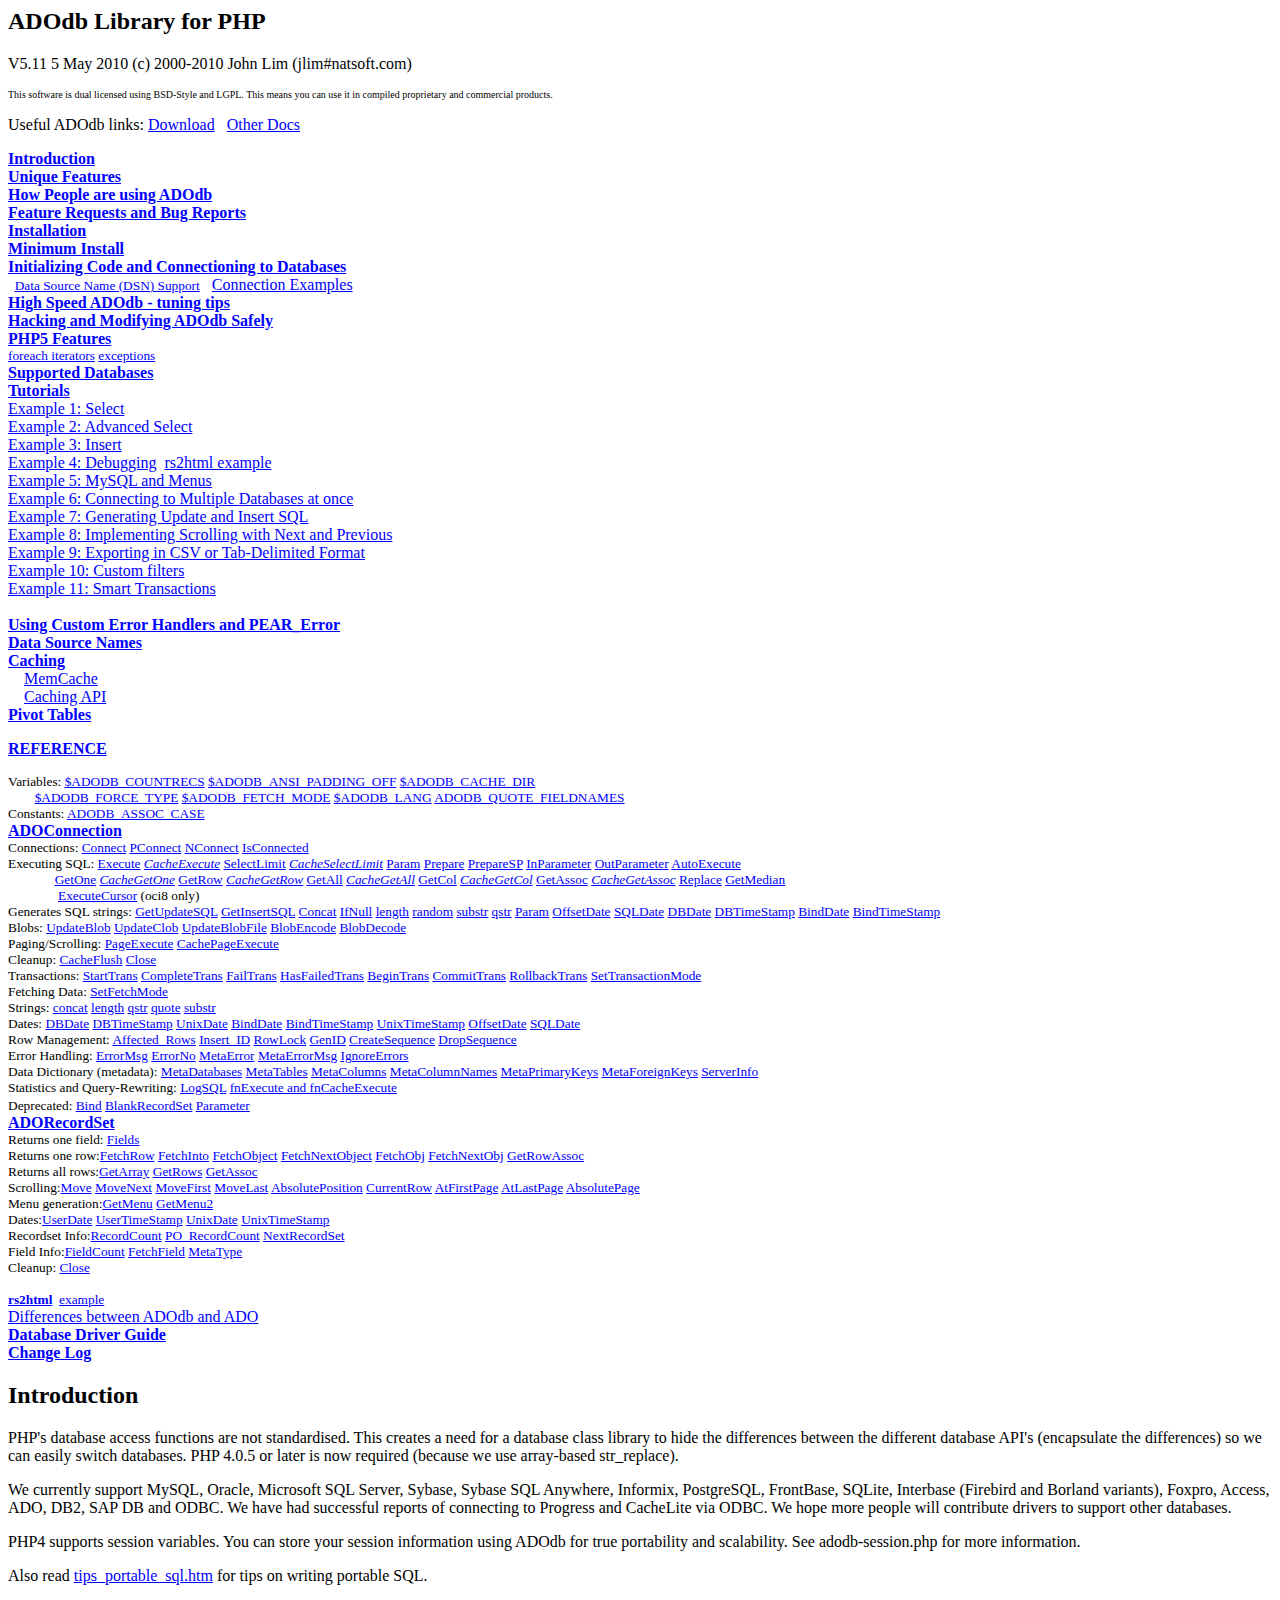
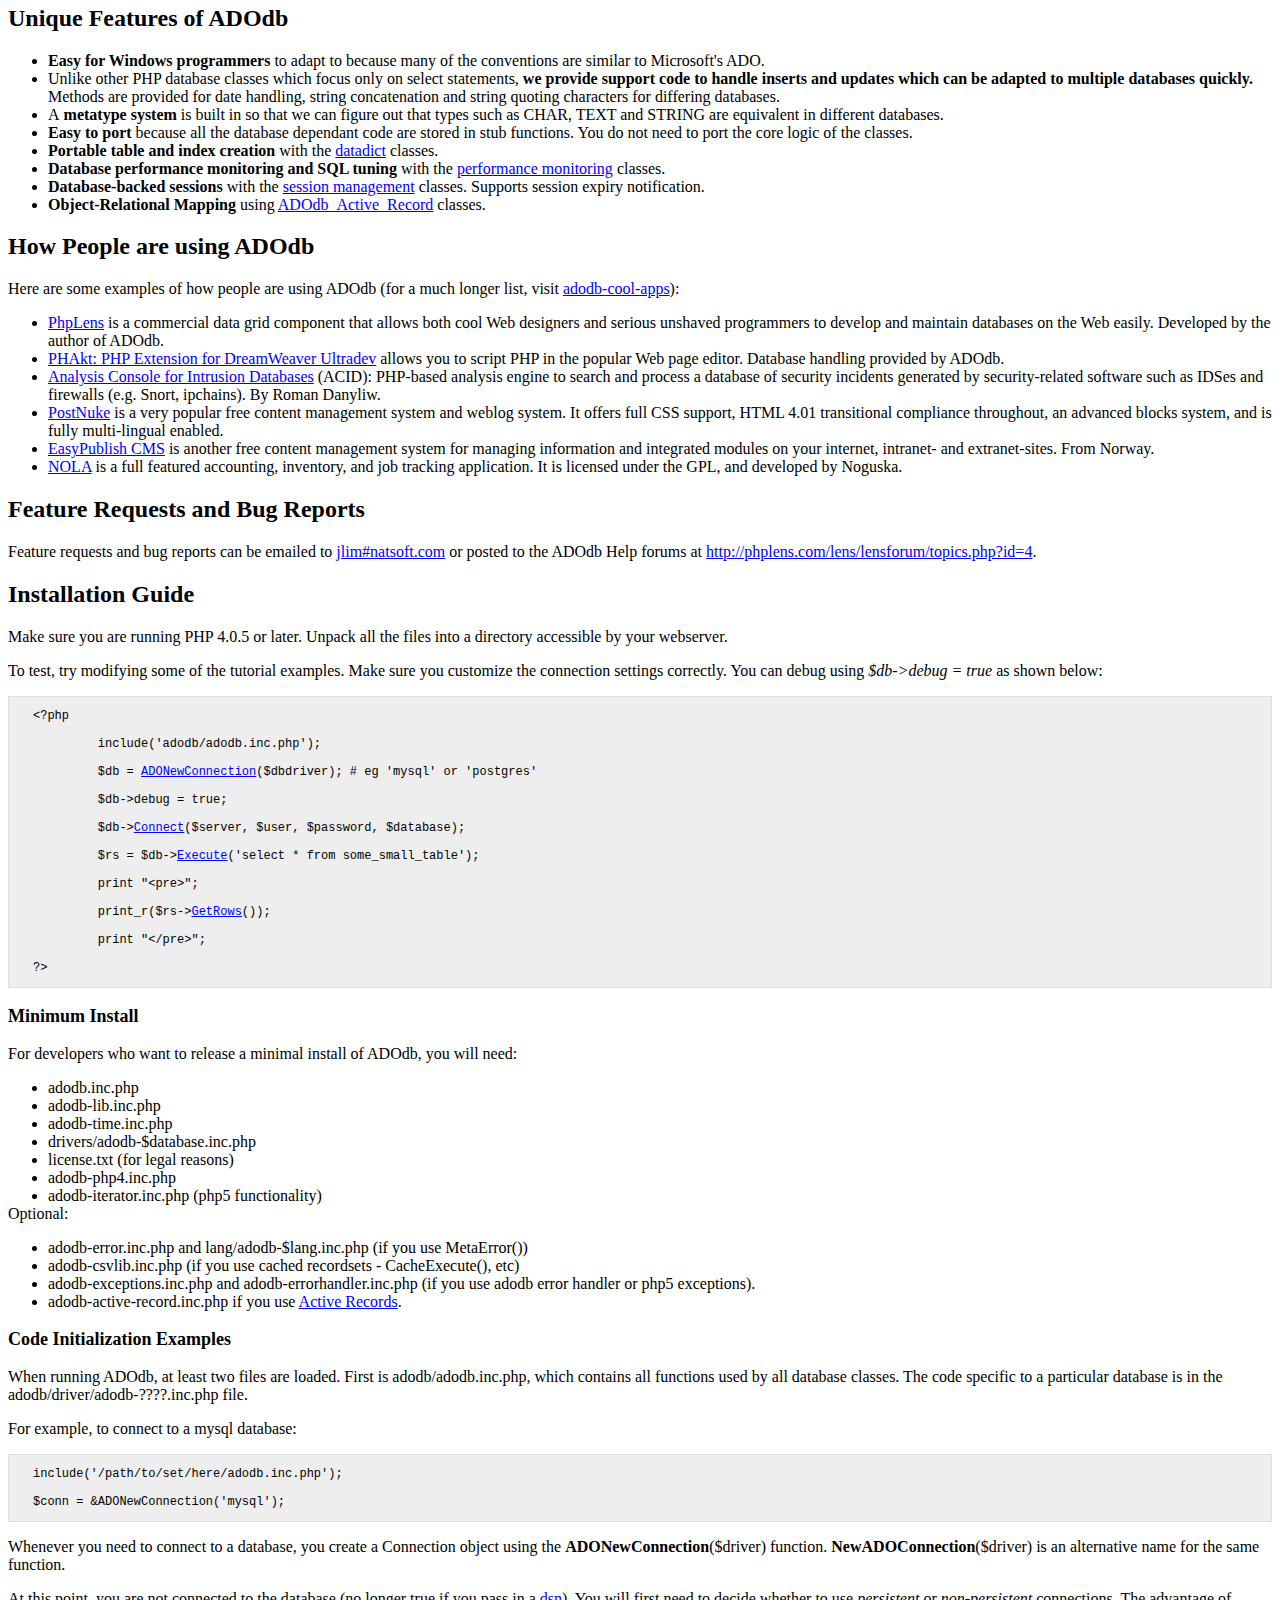
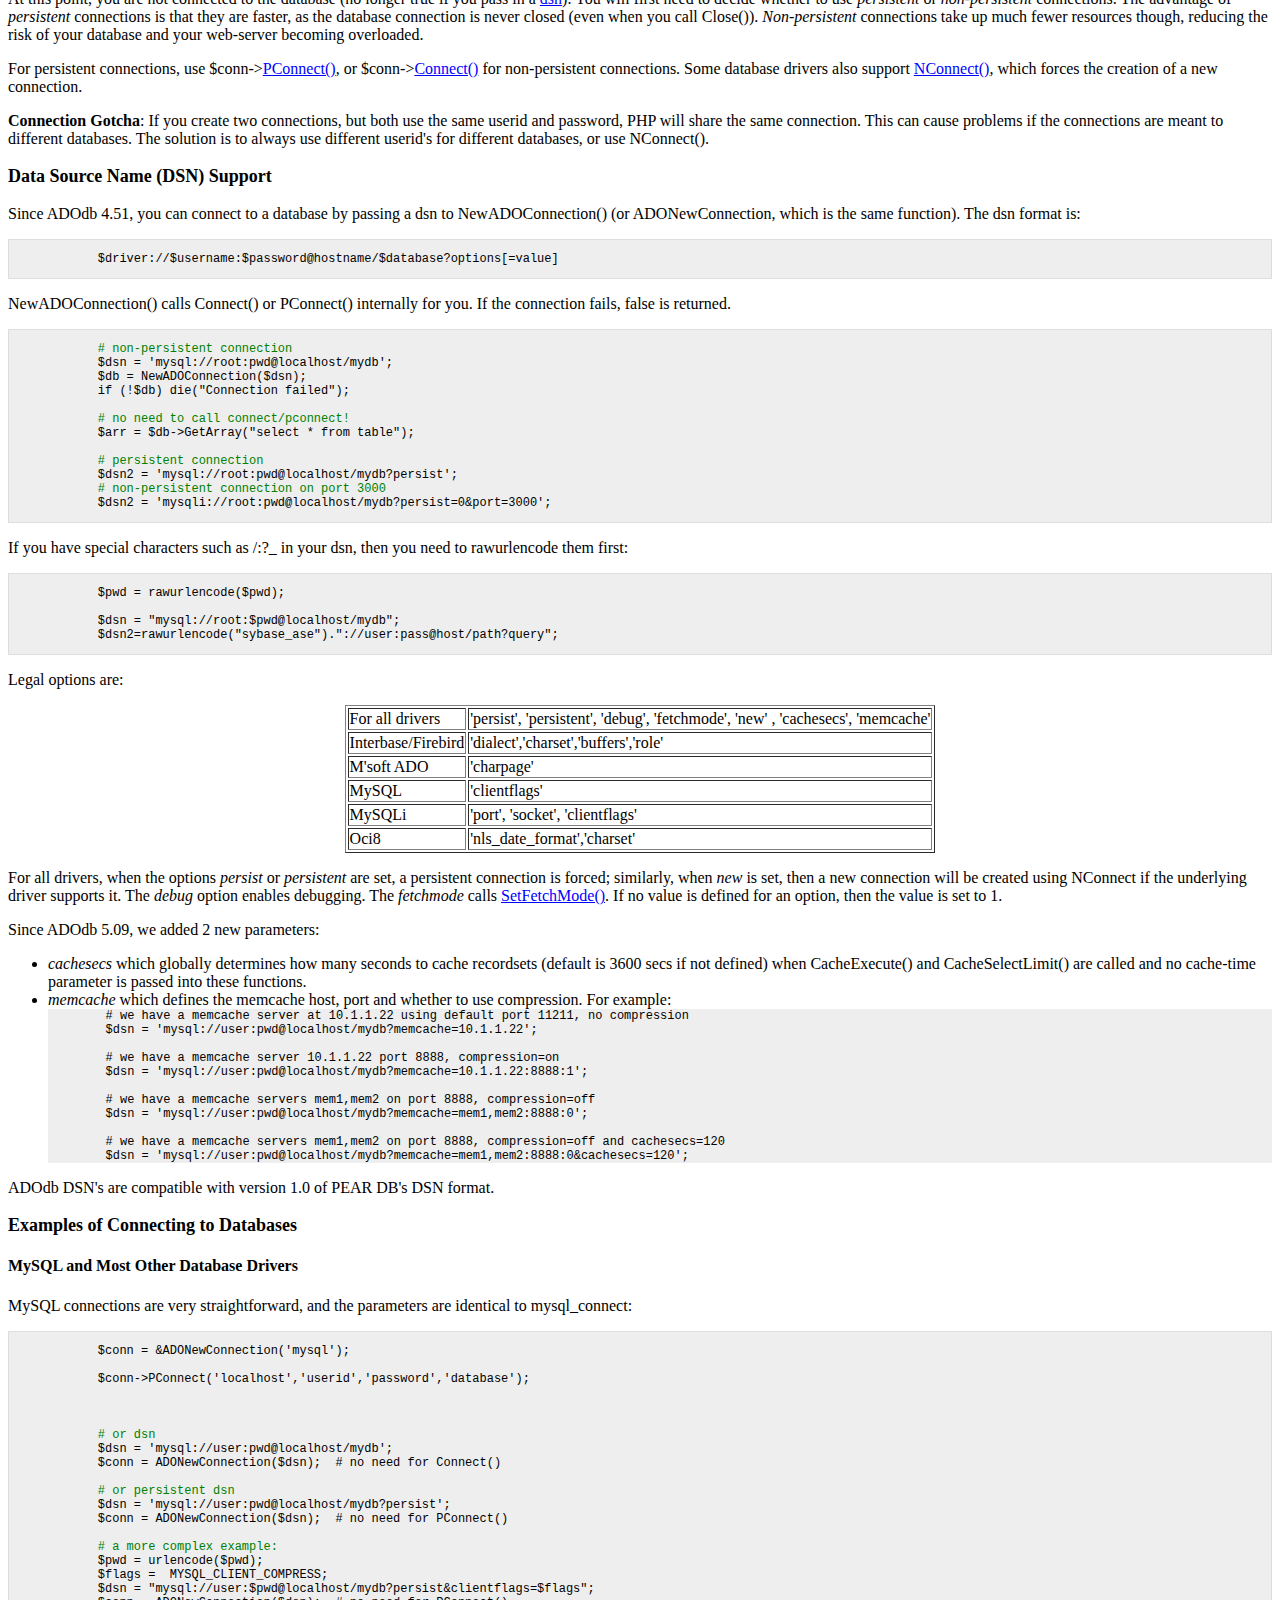
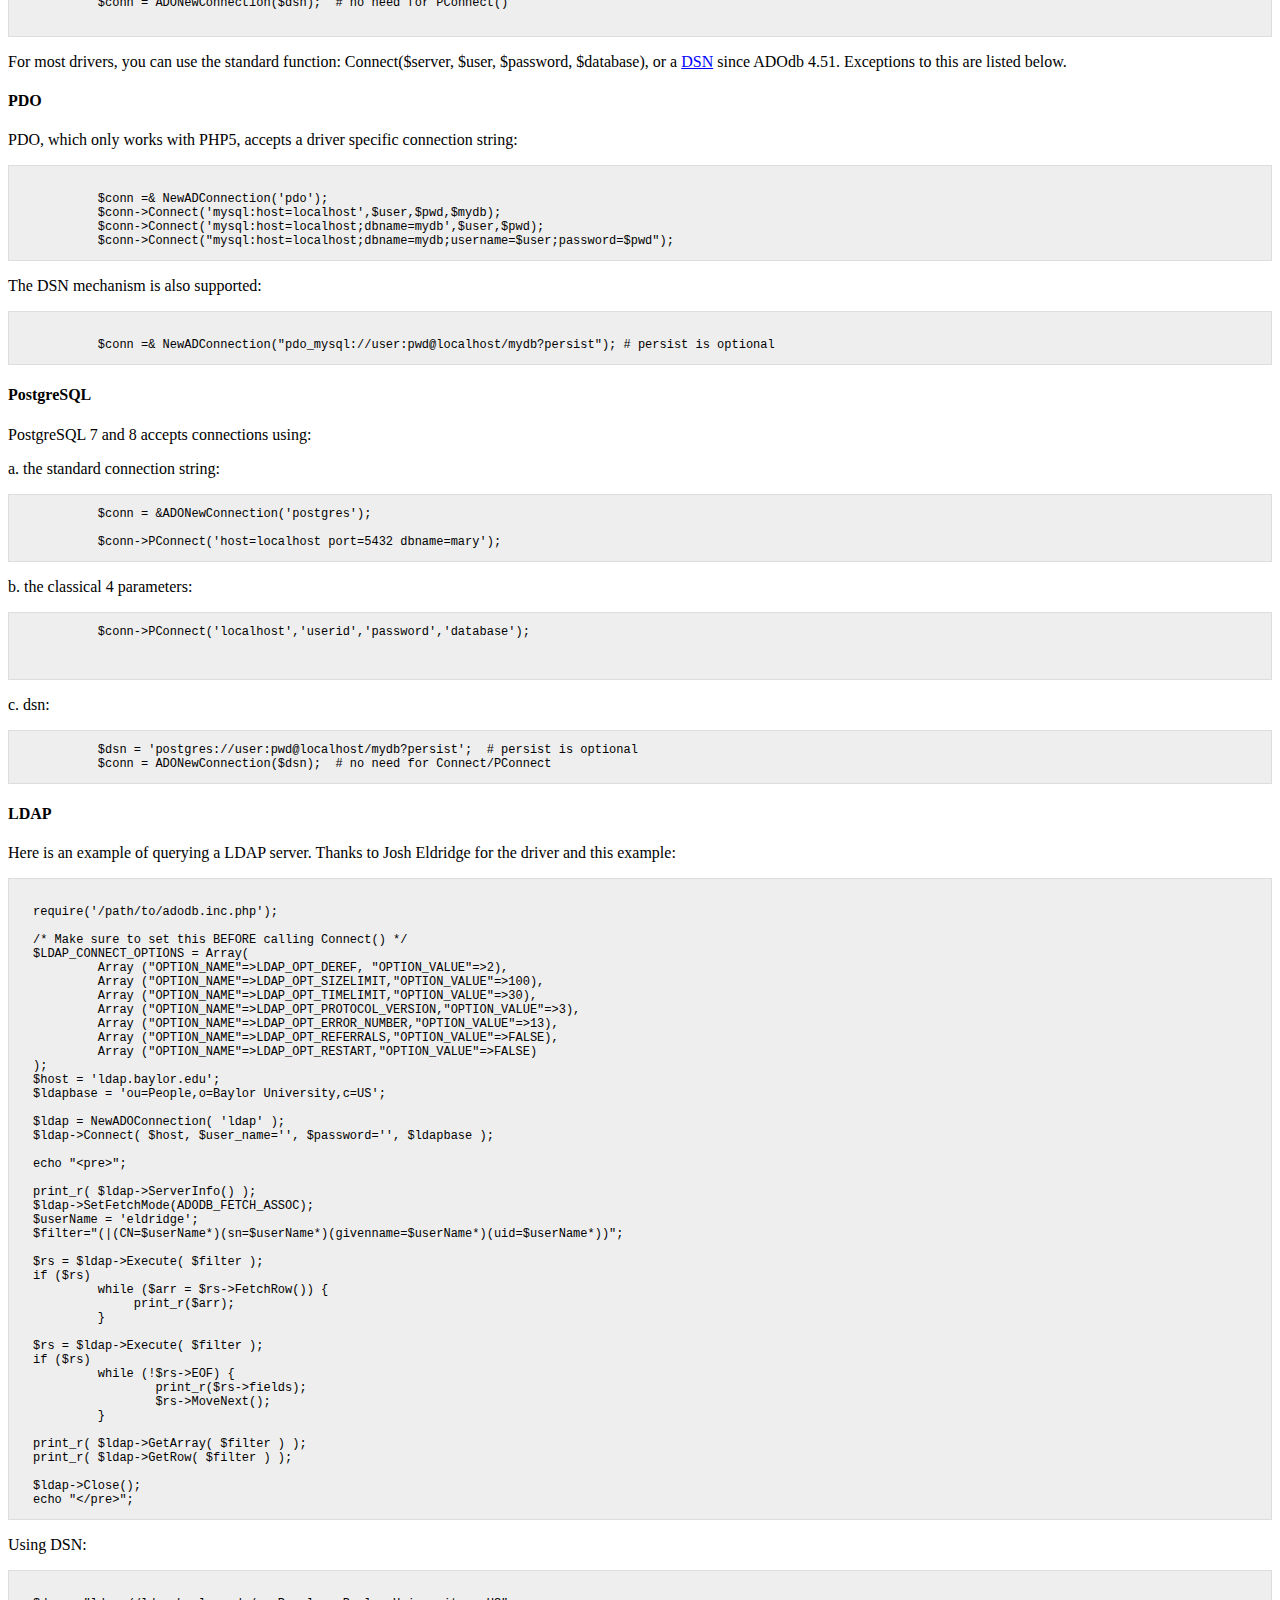
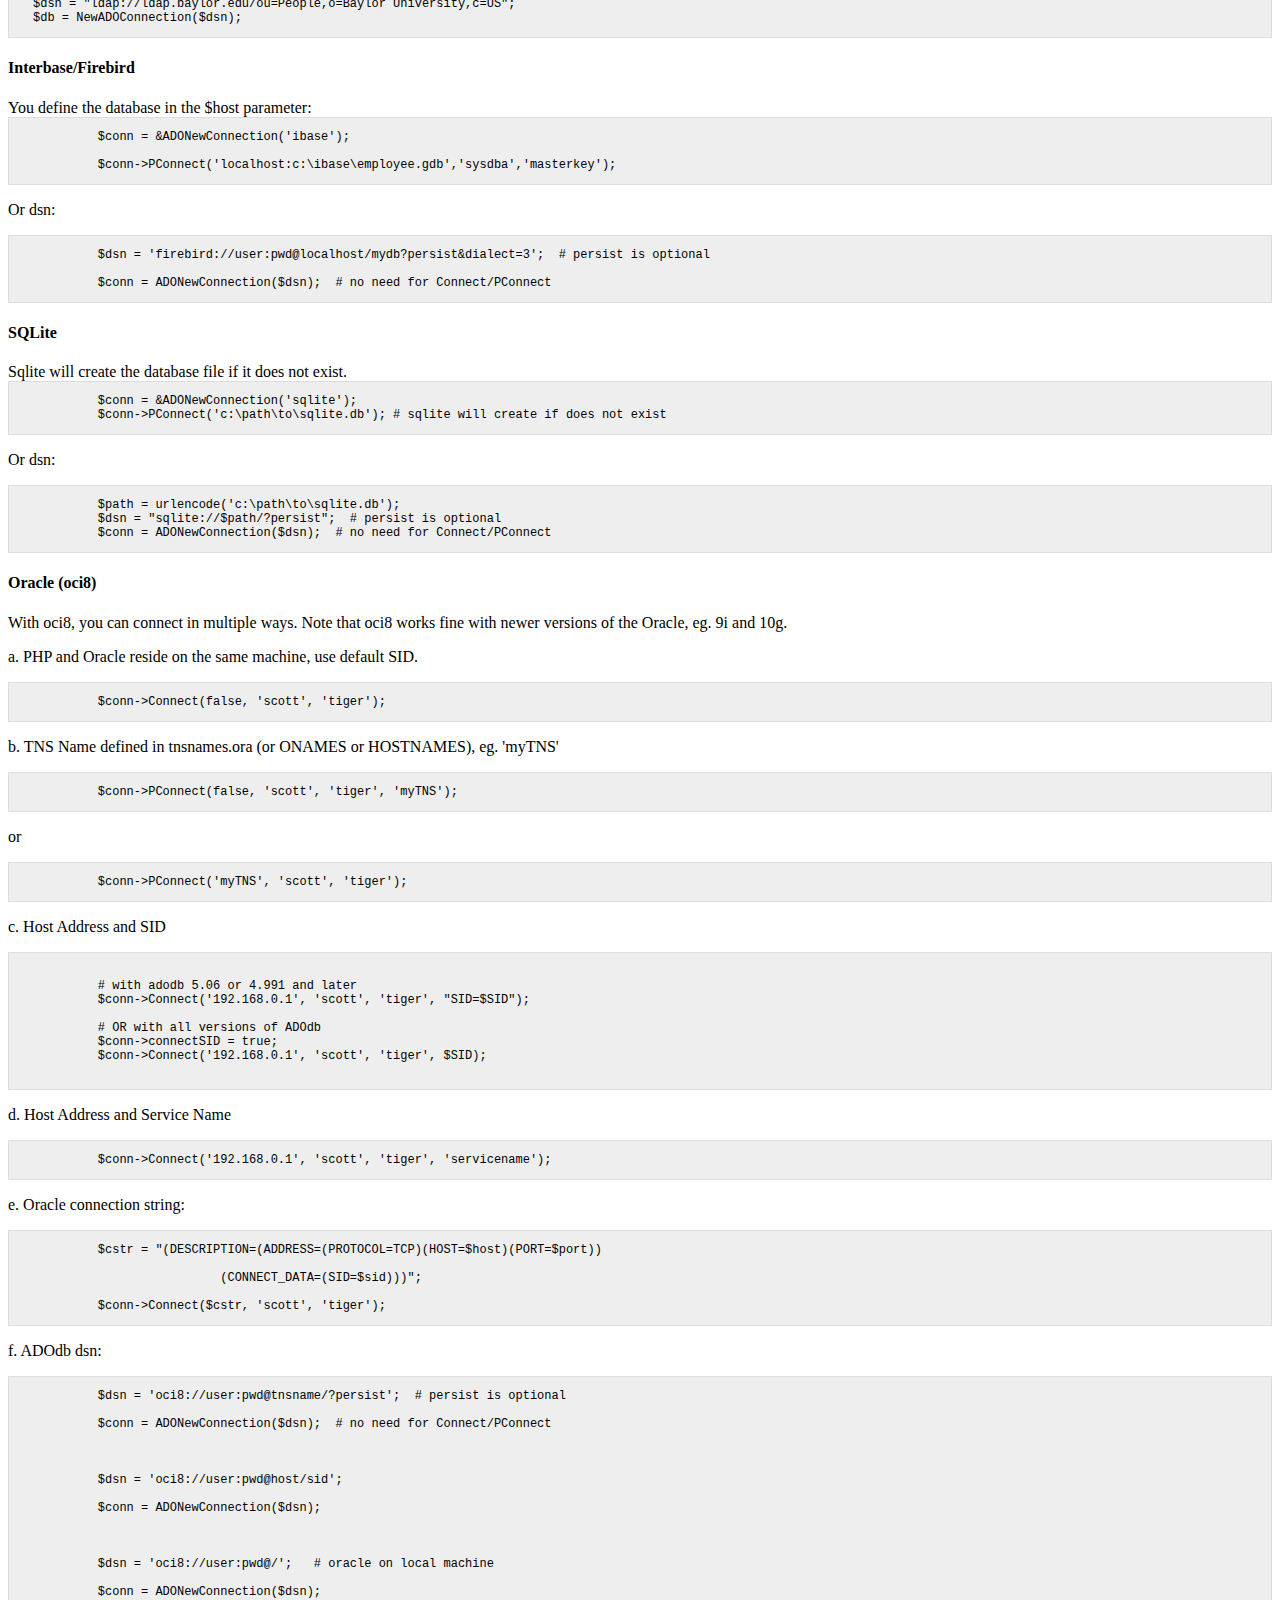
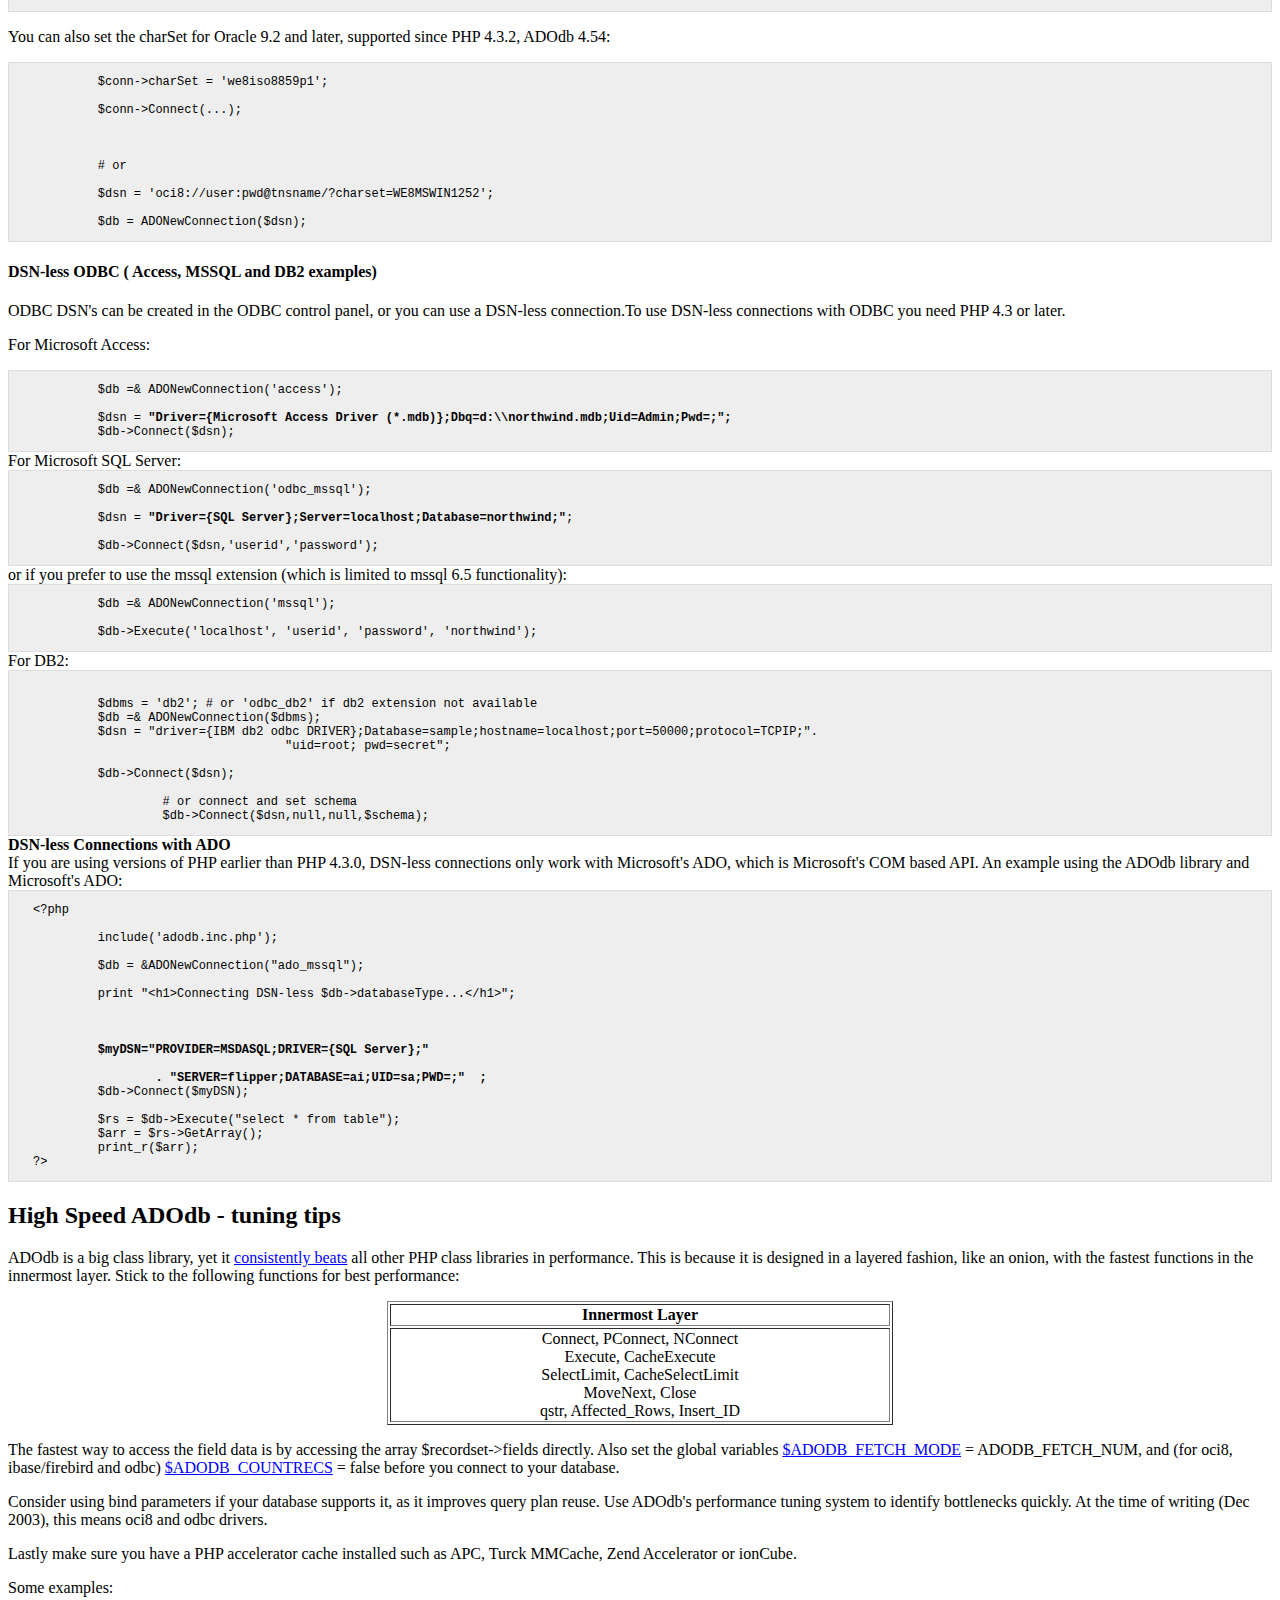
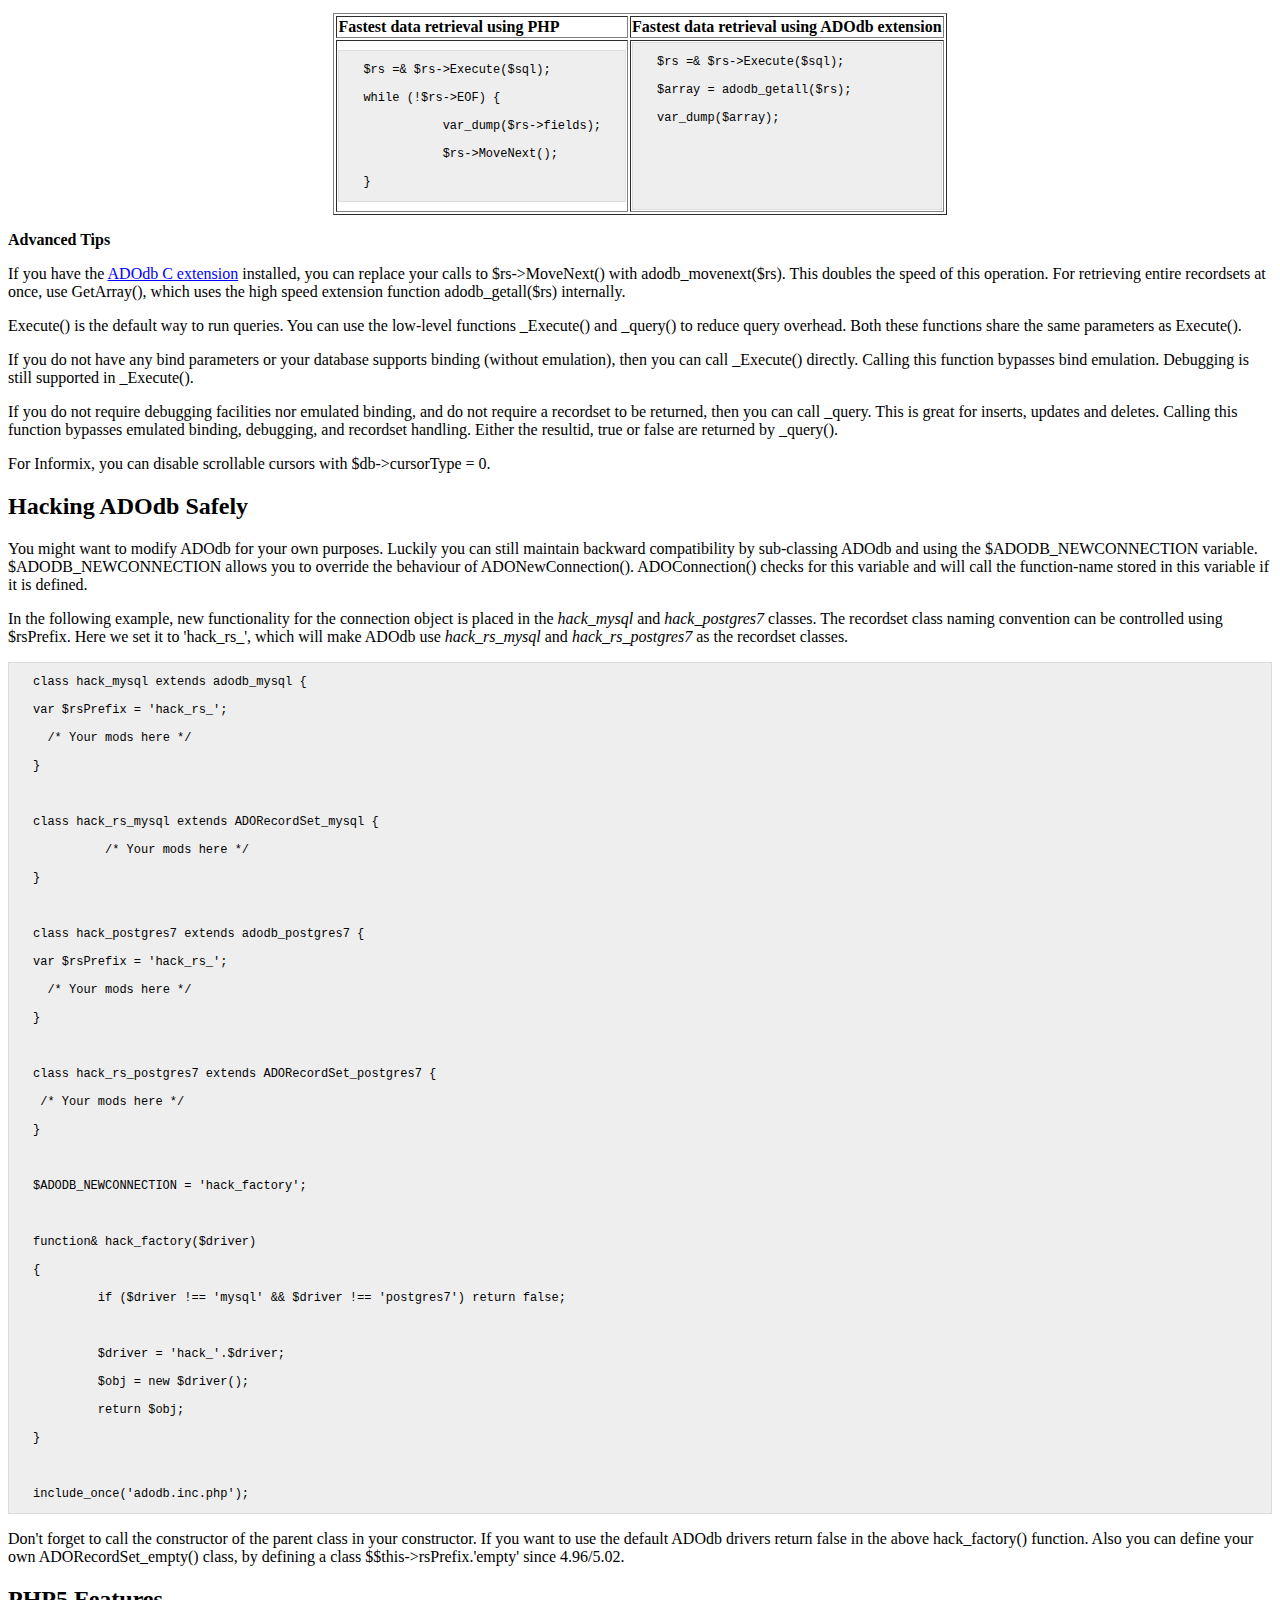
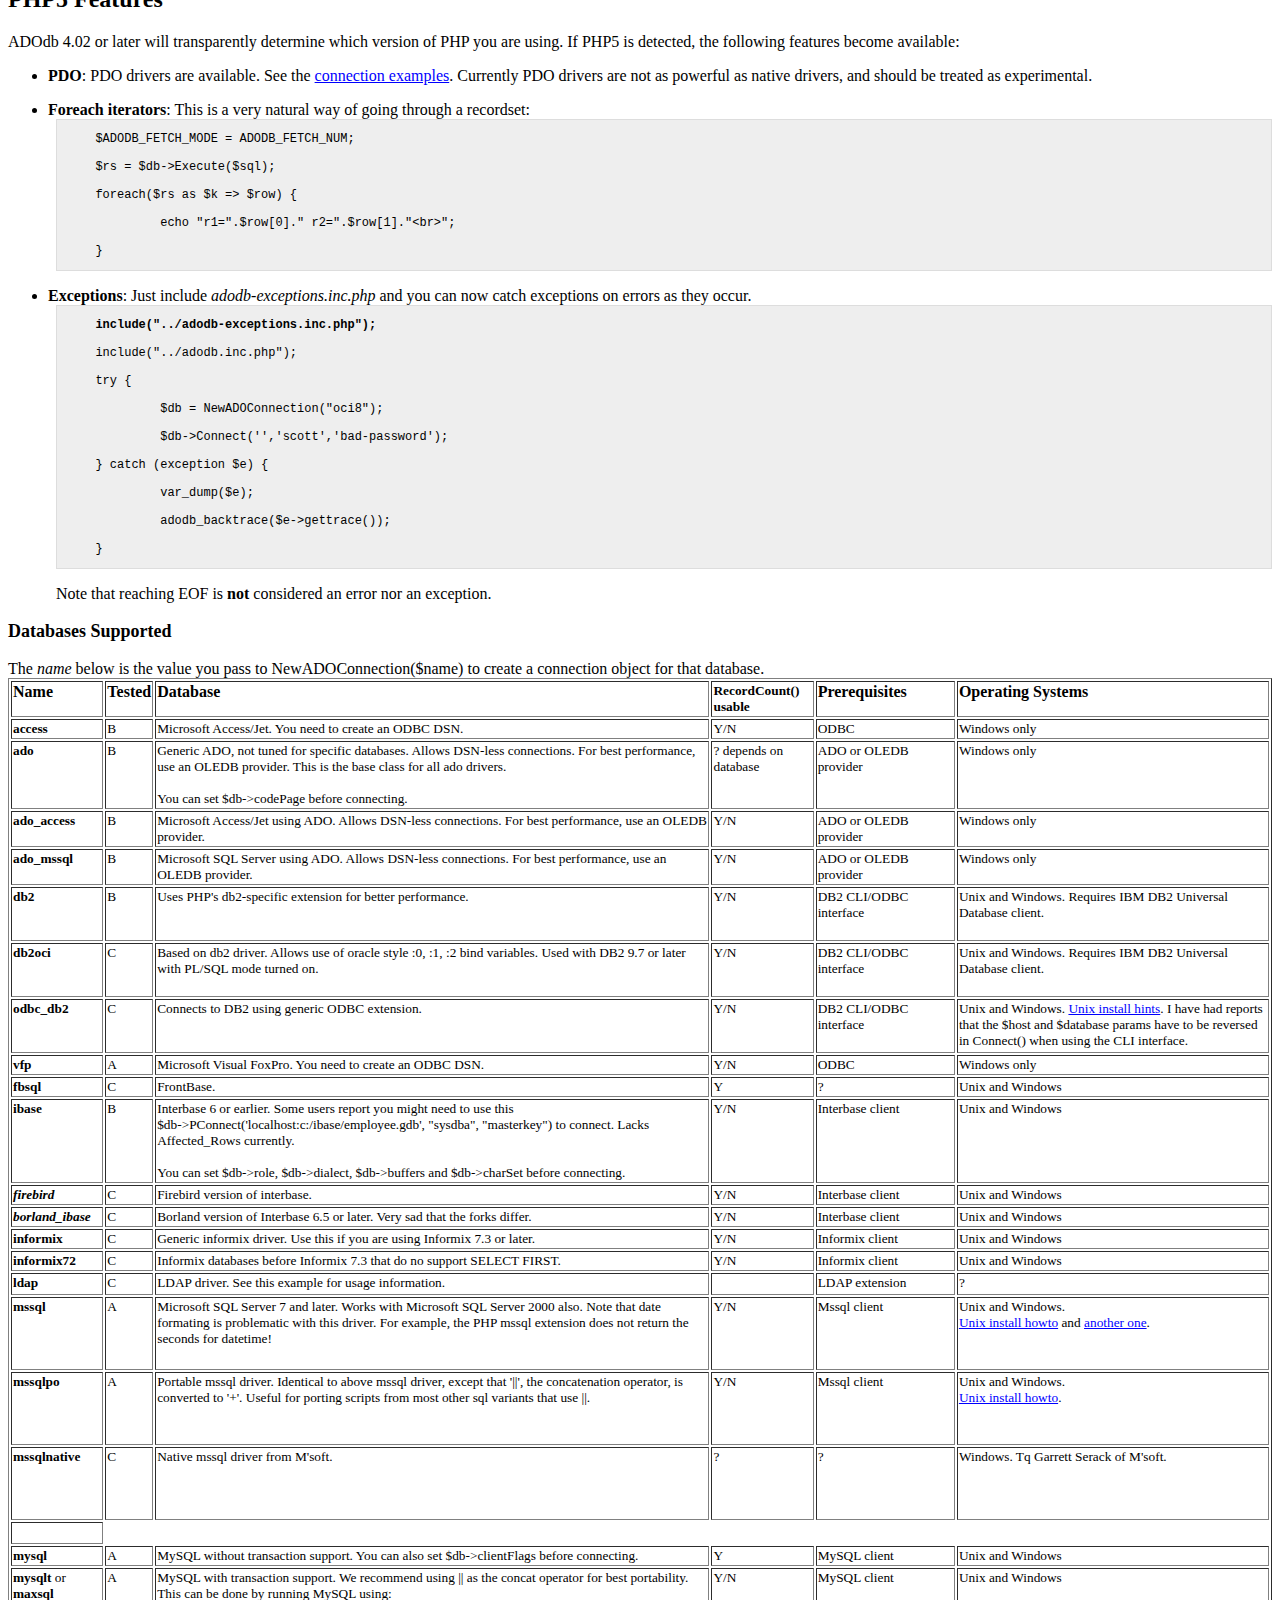
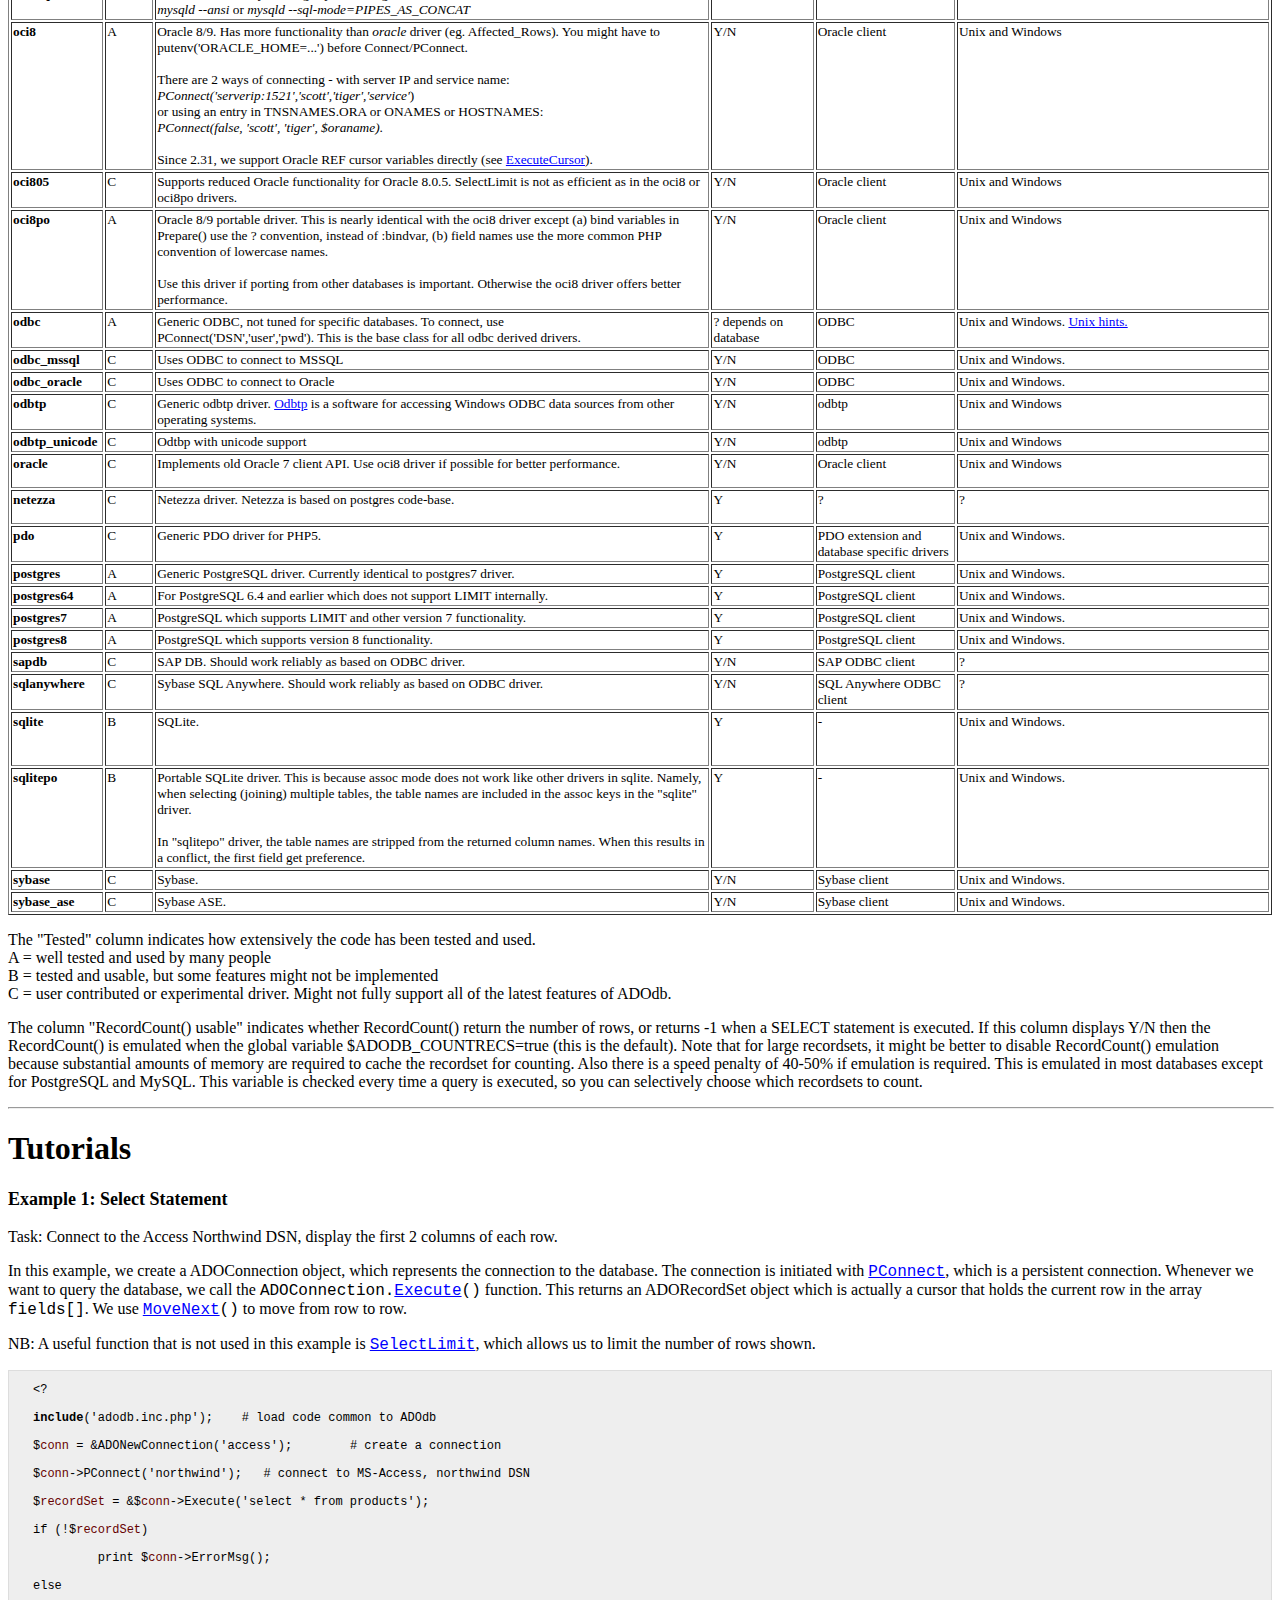
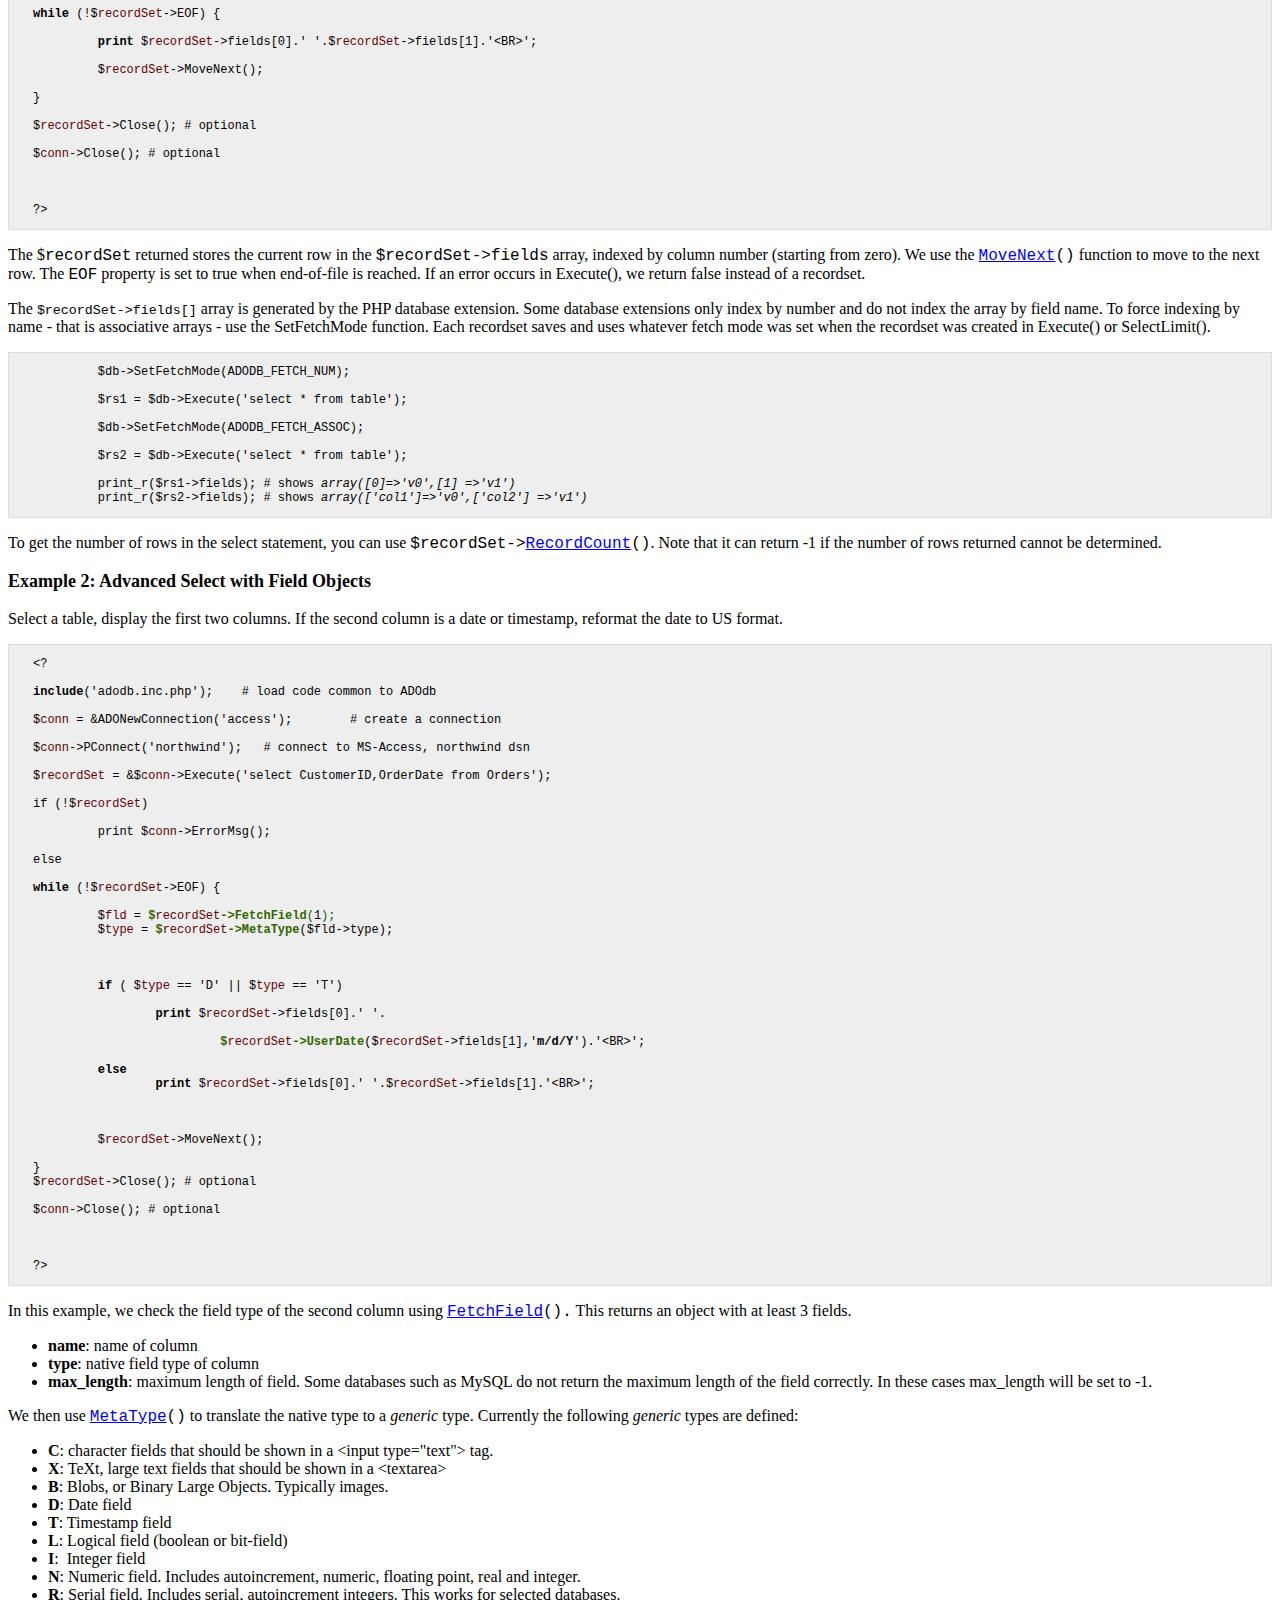
<file: www/adodb/docs/docs-adodb.htm>
<html xmlns:v="urn:schemas-microsoft-com:vml"
xmlns:o="urn:schemas-microsoft-com:office:office"
xmlns:w="urn:schemas-microsoft-com:office:word"
xmlns:st1="urn:schemas-microsoft-com:office:smarttags"
xmlns="http://www.w3.org/TR/REC-html40">

<head>
<meta http-equiv=Content-Type content="text/html; charset=iso-8859-1">
<meta name=ProgId content=Word.Document>
<meta name=Generator content="Microsoft Word 11">
<meta name=Originator content="Microsoft Word 11">
<link rel=File-List href="docs-adodb_files/filelist.xml">
<link rel=Edit-Time-Data href="docs-adodb_files/editdata.mso">
<!--[if !mso]>
<style>
v\:* {behavior:url(#default#VML);}
o\:* {behavior:url(#default#VML);}
w\:* {behavior:url(#default#VML);}
.shape {behavior:url(#default#VML);}
</style>
<![endif]-->
<title>ADODB Manual</title>
<o:SmartTagType namespaceuri="urn:schemas-microsoft-com:office:smarttags"
 name="State"/>
<o:SmartTagType namespaceuri="urn:schemas-microsoft-com:office:smarttags"
 name="PlaceType"/>
<o:SmartTagType namespaceuri="urn:schemas-microsoft-com:office:smarttags"
 name="PlaceName"/>
<o:SmartTagType namespaceuri="urn:schemas-microsoft-com:office:smarttags"
 name="country-region"/>
<o:SmartTagType namespaceuri="urn:schemas-microsoft-com:office:smarttags"
 name="City"/>
<o:SmartTagType namespaceuri="urn:schemas-microsoft-com:office:smarttags"
 name="place"/>
<!--[if gte mso 9]><xml>
 <o:DocumentProperties>
  <o:Author>John</o:Author>
  <o:LastAuthor>John</o:LastAuthor>
  <o:Revision>3</o:Revision>
  <o:TotalTime>3</o:TotalTime>
  <o:Created>2008-12-24T10:43:00Z</o:Created>
  <o:LastSaved>2008-12-24T10:46:00Z</o:LastSaved>
  <o:Pages>73</o:Pages>
  <o:Words>30239</o:Words>
  <o:Characters>172366</o:Characters>
  <o:Company> </o:Company>
  <o:Lines>1436</o:Lines>
  <o:Paragraphs>404</o:Paragraphs>
  <o:CharactersWithSpaces>202201</o:CharactersWithSpaces>
  <o:Version>11.9999</o:Version>
 </o:DocumentProperties>
</xml><![endif]--><!--[if gte mso 9]><xml>
 <w:WordDocument>
  <w:Zoom>140</w:Zoom>
  <w:FormsDesign/>
  <w:ValidateAgainstSchemas/>
  <w:SaveIfXMLInvalid>false</w:SaveIfXMLInvalid>
  <w:IgnoreMixedContent>false</w:IgnoreMixedContent>
  <w:AlwaysShowPlaceholderText>false</w:AlwaysShowPlaceholderText>
  <w:BrowserLevel>MicrosoftInternetExplorer4</w:BrowserLevel>
 </w:WordDocument>
</xml><![endif]--><!--[if gte mso 9]><xml>
 <w:LatentStyles DefLockedState="false" LatentStyleCount="156">
 </w:LatentStyles>
</xml><![endif]--><!--[if !mso]><object
 classid="clsid:38481807-CA0E-42D2-BF39-B33AF135CC4D" id=ieooui></object>
<style>
st1\:*{behavior:url(#ieooui) }
</style>
<![endif]-->
<style>
<!--
f


 /* Font Definitions */
 @font-face
	{font-family:Helvetica;
	panose-1:2 11 6 4 2 2 2 2 2 4;
	mso-font-charset:0;
	mso-generic-font-family:swiss;
	mso-font-format:other;
	mso-font-pitch:variable;
	mso-font-signature:3 0 0 0 1 0;}
@font-face
	{font-family:Courier;
	panose-1:2 7 4 9 2 2 5 2 4 4;
	mso-font-charset:0;
	mso-generic-font-family:modern;
	mso-font-format:other;
	mso-font-pitch:fixed;
	mso-font-signature:3 0 0 0 1 0;}
@font-face
	{font-family:"Tms Rmn";
	panose-1:2 2 6 3 4 5 5 2 3 4;
	mso-font-charset:0;
	mso-generic-font-family:roman;
	mso-font-format:other;
	mso-font-pitch:variable;
	mso-font-signature:3 0 0 0 1 0;}
@font-face
	{font-family:Helv;
	panose-1:2 11 6 4 2 2 2 3 2 4;
	mso-font-charset:0;
	mso-generic-font-family:swiss;
	mso-font-format:other;
	mso-font-pitch:variable;
	mso-font-signature:3 0 0 0 1 0;}
@font-face
	{font-family:"New York";
	panose-1:2 4 5 3 6 5 6 2 3 4;
	mso-font-charset:0;
	mso-generic-font-family:roman;
	mso-font-format:other;
	mso-font-pitch:variable;
	mso-font-signature:3 0 0 0 1 0;}
@font-face
	{font-family:System;
	panose-1:0 0 0 0 0 0 0 0 0 0;
	mso-font-charset:0;
	mso-generic-font-family:swiss;
	mso-font-format:other;
	mso-font-pitch:variable;
	mso-font-signature:3 0 0 0 1 0;}
@font-face
	{font-family:Wingdings;
	panose-1:5 0 0 0 0 0 0 0 0 0;
	mso-font-charset:2;
	mso-generic-font-family:auto;
	mso-font-pitch:variable;
	mso-font-signature:0 268435456 0 0 -2147483648 0;}
@font-face
	{font-family:"MS Mincho";
	panose-1:2 2 6 9 4 2 5 8 3 4;
	mso-font-alt:"\FF2D\FF33 \660E\671D";
	mso-font-charset:128;
	mso-generic-font-family:roman;
	mso-font-format:other;
	mso-font-pitch:fixed;
	mso-font-signature:1 134676480 16 0 131072 0;}
@font-face
	{font-family:Batang;
	panose-1:2 3 6 0 0 1 1 1 1 1;
	mso-font-alt:\BC14\D0D5;
	mso-font-charset:129;
	mso-generic-font-family:auto;
	mso-font-format:other;
	mso-font-pitch:fixed;
	mso-font-signature:1 151388160 16 0 524288 0;}
@font-face
	{font-family:SimSun;
	panose-1:2 1 6 0 3 1 1 1 1 1;
	mso-font-alt:\5B8B\4F53;
	mso-font-charset:134;
	mso-generic-font-family:auto;
	mso-font-format:other;
	mso-font-pitch:variable;
	mso-font-signature:1 135135232 16 0 262144 0;}
@font-face
	{font-family:PMingLiU;
	panose-1:2 2 3 0 0 0 0 0 0 0;
	mso-font-alt:\65B0\7D30\660E\9AD4;
	mso-font-charset:136;
	mso-generic-font-family:auto;
	mso-font-format:other;
	mso-font-pitch:variable;
	mso-font-signature:1 134742016 16 0 1048576 0;}
@font-face
	{font-family:"MS Gothic";
	panose-1:2 11 6 9 7 2 5 8 2 4;
	mso-font-alt:"\FF2D\FF33 \30B4\30B7\30C3\30AF";
	mso-font-charset:128;
	mso-generic-font-family:modern;
	mso-font-format:other;
	mso-font-pitch:fixed;
	mso-font-signature:1 134676480 16 0 131072 0;}
@font-face
	{font-family:Dotum;
	panose-1:2 11 6 0 0 1 1 1 1 1;
	mso-font-alt:\B3CB\C6C0;
	mso-font-charset:129;
	mso-generic-font-family:modern;
	mso-font-format:other;
	mso-font-pitch:fixed;
	mso-font-signature:1 151388160 16 0 524288 0;}
@font-face
	{font-family:SimHei;
	panose-1:2 1 6 0 3 1 1 1 1 1;
	mso-font-alt:\9ED1\4F53;
	mso-font-charset:134;
	mso-generic-font-family:modern;
	mso-font-format:other;
	mso-font-pitch:fixed;
	mso-font-signature:1 135135232 16 0 262144 0;}
@font-face
	{font-family:MingLiU;
	panose-1:2 2 3 9 0 0 0 0 0 0;
	mso-font-alt:\7D30\660E\9AD4;
	mso-font-charset:136;
	mso-generic-font-family:modern;
	mso-font-format:other;
	mso-font-pitch:fixed;
	mso-font-signature:1 134742016 16 0 1048576 0;}
@font-face
	{font-family:Mincho;
	panose-1:2 2 6 9 4 3 5 8 3 5;
	mso-font-alt:\660E\671D;
	mso-font-charset:128;
	mso-generic-font-family:roman;
	mso-font-format:other;
	mso-font-pitch:fixed;
	mso-font-signature:1 134676480 16 0 131072 0;}
@font-face
	{font-family:Gulim;
	panose-1:2 11 6 0 0 1 1 1 1 1;
	mso-font-alt:\AD74\B9BC;
	mso-font-charset:129;
	mso-generic-font-family:roman;
	mso-font-format:other;
	mso-font-pitch:fixed;
	mso-font-signature:1 151388160 16 0 524288 0;}
@font-face
	{font-family:Century;
	panose-1:2 4 6 4 5 5 5 2 3 4;
	mso-font-charset:0;
	mso-generic-font-family:roman;
	mso-font-format:other;
	mso-font-pitch:variable;
	mso-font-signature:3 0 0 0 1 0;}
@font-face
	{font-family:"Angsana New";
	panose-1:2 2 6 3 5 4 5 2 3 4;
	mso-font-charset:222;
	mso-generic-font-family:roman;
	mso-font-format:other;
	mso-font-pitch:variable;
	mso-font-signature:16777217 0 0 0 65536 0;}
@font-face
	{font-family:"Cordia New";
	panose-1:2 11 3 4 2 2 2 2 2 4;
	mso-font-charset:222;
	mso-generic-font-family:roman;
	mso-font-format:other;
	mso-font-pitch:variable;
	mso-font-signature:16777217 0 0 0 65536 0;}
@font-face
	{font-family:Mangal;
	panose-1:0 0 4 0 0 0 0 0 0 0;
	mso-font-charset:1;
	mso-generic-font-family:roman;
	mso-font-format:other;
	mso-font-pitch:variable;
	mso-font-signature:32768 0 0 0 0 0;}
@font-face
	{font-family:Latha;
	panose-1:2 0 4 0 0 0 0 0 0 0;
	mso-font-charset:1;
	mso-generic-font-family:roman;
	mso-font-format:other;
	mso-font-pitch:variable;
	mso-font-signature:1048576 0 0 0 0 0;}
@font-face
	{font-family:Sylfaen;
	panose-1:1 10 5 2 5 3 6 3 3 3;
	mso-font-charset:0;
	mso-generic-font-family:roman;
	mso-font-format:other;
	mso-font-pitch:variable;
	mso-font-signature:16778883 0 512 0 13 0;}
@font-face
	{font-family:Vrinda;
	panose-1:0 0 4 0 0 0 0 0 0 0;
	mso-font-charset:1;
	mso-generic-font-family:roman;
	mso-font-format:other;
	mso-font-pitch:variable;
	mso-font-signature:0 0 0 0 0 0;}
@font-face
	{font-family:Raavi;
	panose-1:2 0 5 0 0 0 0 0 0 0;
	mso-font-charset:1;
	mso-generic-font-family:roman;
	mso-font-format:other;
	mso-font-pitch:variable;
	mso-font-signature:0 0 0 0 0 0;}
@font-face
	{font-family:Shruti;
	panose-1:2 0 5 0 0 0 0 0 0 0;
	mso-font-charset:1;
	mso-generic-font-family:roman;
	mso-font-format:other;
	mso-font-pitch:variable;
	mso-font-signature:0 0 0 0 0 0;}
@font-face
	{font-family:Sendnya;
	panose-1:0 0 4 0 0 0 0 0 0 0;
	mso-font-charset:1;
	mso-generic-font-family:roman;
	mso-font-format:other;
	mso-font-pitch:variable;
	mso-font-signature:0 0 0 0 0 0;}
@font-face
	{font-family:Gautami;
	panose-1:2 0 5 0 0 0 0 0 0 0;
	mso-font-charset:1;
	mso-generic-font-family:roman;
	mso-font-format:other;
	mso-font-pitch:variable;
	mso-font-signature:0 0 0 0 0 0;}
@font-face
	{font-family:Tunga;
	panose-1:0 0 4 0 0 0 0 0 0 0;
	mso-font-charset:1;
	mso-generic-font-family:roman;
	mso-font-format:other;
	mso-font-pitch:variable;
	mso-font-signature:0 0 0 0 0 0;}
@font-face
	{font-family:"Estrangelo Edessa";
	panose-1:0 0 0 0 0 0 0 0 0 0;
	mso-font-charset:1;
	mso-generic-font-family:roman;
	mso-font-format:other;
	mso-font-pitch:variable;
	mso-font-signature:0 0 0 0 0 0;}
@font-face
	{font-family:Kartika;
	panose-1:1 1 1 0 1 1 1 1 1 1;
	mso-font-charset:1;
	mso-generic-font-family:roman;
	mso-font-format:other;
	mso-font-pitch:variable;
	mso-font-signature:0 0 0 0 0 0;}
@font-face
	{font-family:"Arial Unicode MS";
	panose-1:2 11 6 4 2 2 2 2 2 4;
	mso-font-charset:0;
	mso-generic-font-family:roman;
	mso-font-format:other;
	mso-font-pitch:variable;
	mso-font-signature:3 0 0 0 1 0;}
@font-face
	{font-family:Tahoma;
	panose-1:2 11 6 4 3 5 4 4 2 4;
	mso-font-charset:0;
	mso-generic-font-family:swiss;
	mso-font-format:other;
	mso-font-pitch:variable;
	mso-font-signature:3 0 0 0 1 0;}
 /* Style Definitions */
 p.MsoNormal, li.MsoNormal, div.MsoNormal
	{mso-style-parent:"";
	margin:0cm;
	margin-bottom:.0001pt;
	mso-pagination:widow-orphan;
	font-size:12.0pt;
	font-family:"Times New Roman";
	mso-fareast-font-family:"Times New Roman";
	color:black;}
h1
	{mso-margin-top-alt:auto;
	margin-right:0cm;
	mso-margin-bottom-alt:auto;
	margin-left:0cm;
	mso-pagination:widow-orphan;
	mso-outline-level:1;
	font-size:24.0pt;
	font-family:"Times New Roman";
	color:black;
	font-weight:bold;}
h2
	{mso-margin-top-alt:auto;
	margin-right:0cm;
	mso-margin-bottom-alt:auto;
	margin-left:0cm;
	mso-pagination:widow-orphan;
	mso-outline-level:2;
	font-size:18.0pt;
	font-family:"Times New Roman";
	color:black;
	font-weight:bold;}
h3
	{mso-margin-top-alt:auto;
	margin-right:0cm;
	mso-margin-bottom-alt:auto;
	margin-left:0cm;
	mso-pagination:widow-orphan;
	mso-outline-level:3;
	font-size:13.5pt;
	font-family:"Times New Roman";
	color:black;
	font-weight:bold;}
h4
	{mso-margin-top-alt:auto;
	margin-right:0cm;
	mso-margin-bottom-alt:auto;
	margin-left:0cm;
	mso-pagination:widow-orphan;
	mso-outline-level:4;
	font-size:12.0pt;
	font-family:"Times New Roman";
	color:black;
	font-weight:bold;}
a:link, span.MsoHyperlink
	{color:blue;
	text-decoration:underline;
	text-underline:single;}
a:visited, span.MsoHyperlinkFollowed
	{color:blue;
	text-decoration:underline;
	text-underline:single;}
p
	{font-size:12.0pt;
	font-family:"Times New Roman";
	mso-fareast-font-family:"Times New Roman";
	color:black;}
code
	{font-family:"Courier New";
	mso-ascii-font-family:"Courier New";
	mso-fareast-font-family:"Times New Roman";
	mso-hansi-font-family:"Courier New";
	mso-bidi-font-family:"Courier New";}
pre
	{margin:0cm;
	margin-bottom:.0001pt;
	mso-pagination:widow-orphan;
	tab-stops:45.8pt 91.6pt 137.4pt 183.2pt 229.0pt 274.8pt 320.6pt 366.4pt 412.2pt 458.0pt 503.8pt 549.6pt 595.4pt 641.2pt 687.0pt 732.8pt;
	background:#EEEEEE;
	border:none;
	mso-border-alt:solid #DDDDDD .75pt;
	padding:0cm;
	mso-padding-alt:9.0pt 18.0pt 9.0pt 18.0pt;
	font-size:9.0pt;
	font-family:"Courier New";
	mso-fareast-font-family:"Times New Roman";
	color:black;}
span.msoIns
	{mso-style-type:export-only;
	mso-style-name:"";
	text-decoration:underline;
	text-underline:single;
	color:teal;}
span.msoDel
	{mso-style-type:export-only;
	mso-style-name:"";
	text-decoration:line-through;
	color:red;}
span.msoChangeProp
	{mso-style-type:export-only;
	mso-style-name:"";}
@page Section1
	{size:612.0pt 792.0pt;
	margin:72.0pt 90.0pt 72.0pt 90.0pt;
	mso-header-margin:35.4pt;
	mso-footer-margin:35.4pt;
	mso-paper-source:0;}
div.Section1
	{page:Section1;}
 /* List Definitions */
 @list l0
	{mso-list-id:3098366;
	mso-list-template-ids:-1654113918;}
@list l0:level1
	{mso-level-number-format:bullet;
	mso-level-text:\F0B7;
	mso-level-tab-stop:36.0pt;
	mso-level-number-position:left;
	text-indent:-18.0pt;
	mso-ansi-font-size:10.0pt;
	font-family:Symbol;}
@list l1
	{mso-list-id:118686534;
	mso-list-template-ids:1789952844;}
@list l1:level1
	{mso-level-number-format:bullet;
	mso-level-text:\F0B7;
	mso-level-tab-stop:36.0pt;
	mso-level-number-position:left;
	text-indent:-18.0pt;
	mso-ansi-font-size:10.0pt;
	font-family:Symbol;}
@list l2
	{mso-list-id:325595838;
	mso-list-template-ids:-924547596;}
@list l2:level1
	{mso-level-number-format:bullet;
	mso-level-text:\F0B7;
	mso-level-tab-stop:36.0pt;
	mso-level-number-position:left;
	text-indent:-18.0pt;
	mso-ansi-font-size:10.0pt;
	font-family:Symbol;}
@list l3
	{mso-list-id:577053254;
	mso-list-template-ids:1006266472;}
@list l3:level1
	{mso-level-number-format:bullet;
	mso-level-text:\F0B7;
	mso-level-tab-stop:36.0pt;
	mso-level-number-position:left;
	text-indent:-18.0pt;
	mso-ansi-font-size:10.0pt;
	font-family:Symbol;}
@list l4
	{mso-list-id:584261941;
	mso-list-template-ids:1672376844;}
@list l4:level1
	{mso-level-number-format:bullet;
	mso-level-text:\F0B7;
	mso-level-tab-stop:36.0pt;
	mso-level-number-position:left;
	text-indent:-18.0pt;
	mso-ansi-font-size:10.0pt;
	font-family:Symbol;}
@list l5
	{mso-list-id:678311197;
	mso-list-template-ids:-1025849406;}
@list l5:level1
	{mso-level-number-format:bullet;
	mso-level-text:\F0B7;
	mso-level-tab-stop:36.0pt;
	mso-level-number-position:left;
	text-indent:-18.0pt;
	mso-ansi-font-size:10.0pt;
	font-family:Symbol;}
@list l6
	{mso-list-id:993068284;
	mso-list-template-ids:-1149100626;}
@list l6:level1
	{mso-level-number-format:bullet;
	mso-level-text:\F0B7;
	mso-level-tab-stop:36.0pt;
	mso-level-number-position:left;
	text-indent:-18.0pt;
	mso-ansi-font-size:10.0pt;
	font-family:Symbol;}
@list l7
	{mso-list-id:1120344907;
	mso-list-template-ids:-1732590280;}
@list l7:level1
	{mso-level-number-format:bullet;
	mso-level-text:\F0B7;
	mso-level-tab-stop:36.0pt;
	mso-level-number-position:left;
	text-indent:-18.0pt;
	mso-ansi-font-size:10.0pt;
	font-family:Symbol;}
@list l8
	{mso-list-id:1134718884;
	mso-list-template-ids:-1854392276;}
@list l8:level1
	{mso-level-number-format:bullet;
	mso-level-text:\F0B7;
	mso-level-tab-stop:36.0pt;
	mso-level-number-position:left;
	text-indent:-18.0pt;
	mso-ansi-font-size:10.0pt;
	font-family:Symbol;}
@list l9
	{mso-list-id:1289897560;
	mso-list-template-ids:-1284101662;}
@list l9:level1
	{mso-level-number-format:bullet;
	mso-level-text:\F0B7;
	mso-level-tab-stop:36.0pt;
	mso-level-number-position:left;
	text-indent:-18.0pt;
	mso-ansi-font-size:10.0pt;
	font-family:Symbol;}
@list l10
	{mso-list-id:1461026030;
	mso-list-template-ids:65944450;}
@list l11
	{mso-list-id:1566380536;
	mso-list-template-ids:395727058;}
@list l11:level1
	{mso-level-number-format:bullet;
	mso-level-text:\F0B7;
	mso-level-tab-stop:36.0pt;
	mso-level-number-position:left;
	text-indent:-18.0pt;
	mso-ansi-font-size:10.0pt;
	font-family:Symbol;}
ol
	{margin-bottom:0cm;}
ul
	{margin-bottom:0cm;}
-->
</style>
<!--[if gte mso 10]>
<style>
 /* Style Definitions */
 table.MsoNormalTable
	{mso-style-name:"Table Normal";
	mso-tstyle-rowband-size:0;
	mso-tstyle-colband-size:0;
	mso-style-noshow:yes;
	mso-style-parent:"";
	mso-padding-alt:0cm 5.4pt 0cm 5.4pt;
	mso-para-margin:0cm;
	mso-para-margin-bottom:.0001pt;
	mso-pagination:widow-orphan;
	font-size:10.0pt;
	font-family:"Times New Roman";
	mso-ansi-language:#0400;
	mso-fareast-language:#0400;
	mso-bidi-language:#0400;}
</style>
<![endif]--><!--[if gte mso 9]><xml>
 <o:shapedefaults v:ext="edit" spidmax="1026"/>
</xml><![endif]--><!--[if gte mso 9]><xml>
 <o:shapelayout v:ext="edit">
  <o:idmap v:ext="edit" data="1"/>
 </o:shapelayout></xml><![endif]-->
</head>

<body bgcolor=white lang=EN-US link=blue vlink=blue style='tab-interval:36.0pt'>

<div class=Section1>

<h2>ADOdb Library for PHP</h2>

<p>V5.11 5 May 2010 (c) 2000-2010 John Lim (jlim#natsoft.com)</p>

<p><span style='font-size:7.5pt'>This software is dual licensed using BSD-Style
and LGPL. This means you can use it in compiled proprietary and commercial
products.</span></p>

<p>Useful ADOdb links: <a href="http://adodb.sourceforge.net/#download">Download</a>
&nbsp; <a href="http://adodb.sourceforge.net/#docs">Other Docs</a> </p>

<p><a href="#intro"><b>Introduction</b></a><b><br>
<a href="#features">Unique Features</a><br>
<a href="#users">How People are using ADOdb</a><br>
<a href="#bugs">Feature Requests and Bug Reports</a><br>
<a href="#install">Installation</a><br>
<a href="#mininstall">Minimum Install</a><br>
<a href="#coding">Initializing Code and Connectioning to Databases</a><br>
</b><span style='font-size:10.0pt'>&nbsp; <a href="#dsnsupport">Data Source
Name (DSN) Support</a></span> &nbsp; <a href="#connect_ex">Connection Examples</a>
<br>
<b><a href="#speed">High Speed ADOdb - tuning tips</a></b><br>
<b><a href="#hack">Hacking and Modifying ADOdb Safely</a><br>
<a href="#php5">PHP5 Features</a></b><br>
<span style='font-size:10.0pt'><a href="#php5iterators">foreach iterators</a> <a
href="#php5exceptions">exceptions</a></span><br>
<b><a href="#drivers">Supported Databases</a></b><br>
<b><a href="#quickstart">Tutorials</a></b><br>
<a href="#ex1">Example 1: Select</a><br>
<a href="#ex2">Example 2: Advanced Select</a><br>
<a href="#ex3">Example 3: Insert</a><br>
<a href="#ex4">Example 4: Debugging</a> &nbsp;<a href="#exrs2html">rs2html
example</a><br>
<a href="#ex5">Example 5: MySQL and Menus</a><br>
<a href="#ex6">Example 6: Connecting to Multiple Databases at once</a> <br>
<a href="#ex7">Example 7: Generating Update and Insert SQL</a> <br>
<a href="#ex8">Example 8: Implementing Scrolling with Next and Previous</a><br>
<a href="#ex9">Example 9: Exporting in CSV or Tab-Delimited Format</a> <br>
<a href="#ex10">Example 10: Custom filters</a><br>
<a href="#ex11">Example 11: Smart Transactions</a><br>
<br>
<b><a href="#errorhandling">Using Custom Error Handlers and PEAR_Error</a><br>
<a href="#DSN">Data Source Names</a><br>
<a href="#caching">Caching</a></b><br>
&nbsp; &nbsp; <a href="#memcache">MemCache</a><br>
&nbsp; &nbsp; <a href="#cacheapi">Caching API</a><br>
<b><a href="#pivot">Pivot Tables</a></b> </p>

<p><a href="#ref"><b>REFERENCE</b></a> </p>

<p><span style='font-size:10.0pt'>Variables: <a href="#adodb_countrecs">$ADODB_COUNTRECS</a>
<a href="#adodb_ansi_padding_off">$ADODB_ANSI_PADDING_OFF</a> <a
href="#adodb_cache_dir">$ADODB_CACHE_DIR</a> <br>
&nbsp; &nbsp; &nbsp; &nbsp; <a href="#force_type">$ADODB_FORCE_TYPE</a> <a
href="#adodb_fetch_mode">$ADODB_FETCH_MODE</a> <a href="#adodb_lang">$ADODB_LANG</a>
<a href="#adodb_auto_quote">ADODB_QUOTE_FIELDNAMES</a> <br>
Constants: <a href="#adodb_assoc_case">ADODB_ASSOC_CASE</a> </span><br>
<a href="#ADOConnection"><b>ADOConnection</b></a><br>
<span style='font-size:10.0pt'>Connections: <a href="#connect">Connect</a> <a
href="#pconnect">PConnect</a> <a href="#nconnect">NConnect</a> <a
href="#isconnected">IsConnected</a><br>
Executing SQL: <a href="#execute">Execute</a> <a href="#cacheexecute"><i>CacheExecute</i></a>
<a href="#selectlimit">SelectLimit</a> <a href="#cacheSelectLimit"><i>CacheSelectLimit</i></a>
<a href="#param">Param</a> <a href="#prepare">Prepare</a> <a href="#preparesp">PrepareSP</a>
<a href="#inparameter">InParameter</a> <a href="#outparameter">OutParameter</a>
<a href="#autoexecute">AutoExecute</a> <br>
&nbsp; &nbsp;&nbsp;&nbsp;&nbsp;&nbsp;&nbsp;&nbsp;&nbsp;&nbsp;&nbsp;&nbsp; <a
href="#getone">GetOne</a> <a href="#cachegetone"><i>CacheGetOne</i></a> <a
href="#getrow">GetRow</a> <a href="#cachegetrow"><i>CacheGetRow</i></a> <a
href="#getall">GetAll</a> <a href="#cachegetall"><i>CacheGetAll</i></a> <a
href="#getcol">GetCol</a> <a href="#cachegetcol"><i>CacheGetCol</i></a> <a
href="#getassoc1">GetAssoc</a> <a href="#cachegetassoc"><i>CacheGetAssoc</i></a>
<a href="#replace">Replace</a> <a href="#getmedian">GetMedian</a> <br>
&nbsp; &nbsp; &nbsp; &nbsp;&nbsp; &nbsp;&nbsp;&nbsp;&nbsp;&nbsp; <a
href="#executecursor">ExecuteCursor</a> (oci8 only)<br>
Generates SQL strings: <a href="#getupdatesql">GetUpdateSQL</a> <a
href="#getinsertsql">GetInsertSQL</a> <a href="#concat">Concat</a> <a
href="#ifnull">IfNull</a> <a href="#length">length</a> <a href="#random">random</a>
<a href="#substr">substr</a> <a href="#qstr">qstr</a> <a href="#param">Param</a>
<a href="#OffsetDate">OffsetDate</a> <a href="#sqldate">SQLDate</a> <a
href="#dbdate">DBDate</a> <a href="#dbtimestamp">DBTimeStamp</a> <a
href="#binddate">BindDate</a> <a href="#bindtimestamp">BindTimeStamp</a> <br>
Blobs: <a href="#updateblob">UpdateBlob</a> <a href="#updateclob">UpdateClob</a>
<a href="#updateblobfile">UpdateBlobFile</a> <a href="#blobencode">BlobEncode</a>
<a href="#blobdecode">BlobDecode</a><br>
Paging/Scrolling: <a href="#pageexecute">PageExecute</a> <a
href="#cachepageexecute">CachePageExecute</a><br>
Cleanup: <a href="#cacheflush">CacheFlush</a> <a href="#Close">Close</a><br>
Transactions: <a href="#starttrans">StartTrans</a> <a href="#completetrans">CompleteTrans</a>
<a href="#failtrans">FailTrans</a> <a href="#hasfailedtrans">HasFailedTrans</a>
<a href="#begintrans">BeginTrans</a> <a href="#committrans">CommitTrans</a> <a
href="#rollbacktrans">RollbackTrans</a> <a href="#SetTransactionMode">SetTransactionMode</a><br>
Fetching Data: <a href="#setfetchmode">SetFetchMode</a><br>
Strings: <a href="#concat">concat</a> <a href="#length">length</a> <a
href="#qstr">qstr</a> <a href="#quote">quote</a> <a href="#substr">substr</a><br>
Dates: <a href="#dbdate">DBDate</a> <a href="#dbtimestamp">DBTimeStamp</a> <a
href="#unixdate">UnixDate</a> <a href="#binddate">BindDate</a> <a
href="#bindtimestamp">BindTimeStamp</a> <a href="#unixtimestamp">UnixTimeStamp</a>
<a href="#OffsetDate">OffsetDate</a> <a href="#SQLDate">SQLDate</a> <br>
Row Management: <a href="#affected_rows">Affected_Rows</a> <a
href="#inserted_id">Insert_ID</a> <a href="#rowlock">RowLock</a> <a
href="#genid">GenID</a> <a href="#createseq">CreateSequence</a> <a
href="#dropseq">DropSequence</a> <br>
Error Handling: <a href="#errormsg">ErrorMsg</a> <a href="#errorno">ErrorNo</a>
<a href="#metaerror">MetaError</a> <a href="#metaerrormsg">MetaErrorMsg</a> <a
href="#ignoreerrors">IgnoreErrors</a><br>
Data Dictionary (metadata): <a href="#metadatabases">MetaDatabases</a> <a
href="#metatables">MetaTables</a> <a href="#metacolumns">MetaColumns</a> <a
href="#metacolumnames">MetaColumnNames</a> <a href="#metaprimarykeys">MetaPrimaryKeys</a>
<a href="#metaforeignkeys">MetaForeignKeys</a> <a href="#serverinfo">ServerInfo</a>
<br>
Statistics and Query-Rewriting: <a href="#logsql">LogSQL</a> <a
href="#fnexecute">fnExecute and fnCacheExecute</a><br>
Deprecated: <a href="#bind">Bind</a> <a href="#blankrecordset">BlankRecordSet</a>
<a href="#parameter">Parameter</a></span> <a href="#adorecordSet"><b><br>
ADORecordSet</b></a><br>
<span style='font-size:10.0pt'>Returns one field: <a href="#fields">Fields</a><br>
Returns one row:<a href="#fetchrow">FetchRow</a> <a href="#fetchinto">FetchInto</a>
<a href="#fetchobject">FetchObject</a> <a href="#fetchnextobject">FetchNextObject</a>
<a href="#fetchobj">FetchObj</a> <a href="#fetchnextobj">FetchNextObj</a> <a
href="#getrowassoc">GetRowAssoc</a> <br>
Returns all rows:<a href="#getarray">GetArray</a> <a href="#getrows">GetRows</a>
<a href="#getassoc">GetAssoc</a><br>
Scrolling:<a href="#move">Move</a> <a href="#movenext">MoveNext</a> <a
href="#movefirst">MoveFirst</a> <a href="#movelast">MoveLast</a> <a
href="#abspos">AbsolutePosition</a> <a href="#currentrow">CurrentRow</a> <a
href="#atfirstpage">AtFirstPage</a> <a href="#atlastpage">AtLastPage</a> <a
href="#absolutepage">AbsolutePage</a> <br>
Menu generation:<a href="#getmenu">GetMenu</a> <a href="#getmenu2">GetMenu2</a><br>
Dates:<a href="#userdate">UserDate</a> <a href="#usertimestamp">UserTimeStamp</a>
<a href="#unixdate">UnixDate</a> <a href="#unixtimestamp">UnixTimeStamp<br>
</a>Recordset Info:<a href="#recordcount">RecordCount</a> <a
href="#po_recordcount">PO_RecordCount</a> <a href="#nextrecordset">NextRecordSet</a><br>
Field Info:<a href="#fieldcount">FieldCount</a> <a href="#fetchfield">FetchField</a>
<a href="#metatype">MetaType</a><br>
Cleanup: <a href="#rsclose">Close</a></span> </p>

<p><span style='font-size:10.0pt'><a href="#rs2html"><b>rs2html</b></a>&nbsp; <a
href="#exrs2html">example</a></span><br>
<a href="#adodiff">Differences between ADOdb and ADO</a><br>
<a href="#driverguide"><b>Database Driver Guide<br>
</b></a><b><a href="#changes">Change Log</a></b></p>

<h2>Introduction<a name=intro></a></h2>

<p>PHP's database access functions are not standardised. This creates a need
for a database class library to hide the differences between the different
database API's (encapsulate the differences) so we can easily switch databases.
PHP 4.0.5 or later is now required (because we use array-based str_replace).</p>

<p>We currently support MySQL, Oracle, Microsoft SQL Server, Sybase, Sybase SQL
Anywhere, Informix, PostgreSQL, FrontBase, SQLite, Interbase (Firebird and
Borland variants), Foxpro, Access, <st1:City w:st="on"><st1:place w:st="on">ADO</st1:place></st1:City>,
DB2, SAP DB and ODBC. We have had successful reports of connecting to Progress
and CacheLite via ODBC. We hope more people will contribute drivers to support
other databases.</p>

<p>PHP4 supports session variables. You can store your session information
using ADOdb for true portability and scalability. See adodb-session.php for
more information.</p>

<p>Also read <a href="http://phplens.com/lens/adodb/tips_portable_sql.htm">tips_portable_sql.htm</a>
for tips on writing portable SQL.</p>

<h2>Unique Features of ADOdb<a name=features></a></h2>

<ul type=disc>
 <li class=MsoNormal style='mso-margin-top-alt:auto;mso-margin-bottom-alt:auto;
     mso-list:l2 level1 lfo1;tab-stops:list 36.0pt'><b>Easy for Windows
     programmers</b> to adapt to because many of the conventions are similar to
     Microsoft's <st1:City w:st="on"><st1:place w:st="on">ADO</st1:place></st1:City>.</li>
 <li class=MsoNormal style='mso-margin-top-alt:auto;mso-margin-bottom-alt:auto;
     mso-list:l2 level1 lfo1;tab-stops:list 36.0pt'>Unlike other PHP database
     classes which focus only on select statements, <b>we provide support code
     to handle inserts and updates which can be adapted to multiple databases
     quickly.</b> Methods are provided for date handling, string concatenation
     and string quoting characters for differing databases.</li>
 <li class=MsoNormal style='mso-margin-top-alt:auto;mso-margin-bottom-alt:auto;
     mso-list:l2 level1 lfo1;tab-stops:list 36.0pt'>A<b> metatype system </b>is
     built in so that we can figure out that types such as CHAR, TEXT and
     STRING are equivalent in different databases.</li>
 <li class=MsoNormal style='mso-margin-top-alt:auto;mso-margin-bottom-alt:auto;
     mso-list:l2 level1 lfo1;tab-stops:list 36.0pt'><b>Easy to port</b> because
     all the database dependant code are stored in stub functions. You do not
     need to port the core logic of the classes.</li>
 <li class=MsoNormal style='mso-margin-top-alt:auto;mso-margin-bottom-alt:auto;
     mso-list:l2 level1 lfo1;tab-stops:list 36.0pt'><b>Portable table and index
     creation</b> with the <a href="docs-datadict.htm">datadict</a> classes. </li>
 <li class=MsoNormal style='mso-margin-top-alt:auto;mso-margin-bottom-alt:auto;
     mso-list:l2 level1 lfo1;tab-stops:list 36.0pt'><b>Database performance
     monitoring and SQL tuning</b> with the <a href="docs-perf.htm">performance
     monitoring</a> classes. </li>
 <li class=MsoNormal style='mso-margin-top-alt:auto;mso-margin-bottom-alt:auto;
     mso-list:l2 level1 lfo1;tab-stops:list 36.0pt'><b>Database-backed sessions</b>
     with the <a href="docs-session.htm">session management</a> classes.
     Supports session expiry notification. </li>
 <li class=MsoNormal style='mso-margin-top-alt:auto;mso-margin-bottom-alt:auto;
     mso-list:l2 level1 lfo1;tab-stops:list 36.0pt'><b>Object-Relational
     Mapping</b> using <a href="docs-active-record.htm">ADOdb_Active_Record</a>
     classes. </li>
</ul>

<h2>How People are using ADOdb<a name=users></a></h2>

<p class=MsoNormal>Here are some examples of how people are using ADOdb (for a
much longer list, visit <a
href="http://phplens.com/phpeverywhere/adodb-cool-apps">adodb-cool-apps</a>): </p>

<ul type=disc>
 <li class=MsoNormal style='mso-margin-top-alt:auto;mso-margin-bottom-alt:auto;
     mso-list:l4 level1 lfo2;tab-stops:list 36.0pt'><a
     href="http://phplens.com/">PhpLens</a> is a commercial data grid component
     that allows both cool Web designers and serious unshaved programmers to
     develop and maintain databases on the Web easily. Developed by the author
     of ADOdb.</li>
 <li class=MsoNormal style='mso-margin-top-alt:auto;mso-margin-bottom-alt:auto;
     mso-list:l4 level1 lfo2;tab-stops:list 36.0pt'><a
     href="http://www.interakt.ro/phakt/">PHAkt: PHP Extension for DreamWeaver
     Ultradev</a> allows you to script PHP in the popular Web page editor.
     Database handling provided by ADOdb.</li>
 <li class=MsoNormal style='mso-margin-top-alt:auto;mso-margin-bottom-alt:auto;
     mso-list:l4 level1 lfo2;tab-stops:list 36.0pt'><a
     href="http://www.andrew.cmu.edu/%7Erdanyliw/snort/snortacid.html">Analysis
     Console for Intrusion Databases</a> (ACID): PHP-based analysis engine to
     search and process a database of security incidents generated by
     security-related software such as IDSes and firewalls (e.g. Snort,
     ipchains). By Roman Danyliw.</li>
 <li class=MsoNormal style='mso-margin-top-alt:auto;mso-margin-bottom-alt:auto;
     mso-list:l4 level1 lfo2;tab-stops:list 36.0pt'><a
     href="http://www.postnuke.com/">PostNuke</a> is a very popular free
     content management system and weblog system. It offers full CSS support,
     HTML 4.01 transitional compliance throughout, an advanced blocks system,
     and is fully multi-lingual enabled. </li>
 <li class=MsoNormal style='mso-margin-top-alt:auto;mso-margin-bottom-alt:auto;
     mso-list:l4 level1 lfo2;tab-stops:list 36.0pt'><a
     href="http://www.auto-net.no/easypublish.php?page=index&amp;lang_id=2">EasyPublish
     CMS</a> is another free content management system for managing information
     and integrated modules on your internet, intranet- and extranet-sites.
     From <st1:country-region w:st="on"><st1:place w:st="on">Norway</st1:place></st1:country-region>.</li>
 <li class=MsoNormal style='mso-margin-top-alt:auto;mso-margin-bottom-alt:auto;
     mso-list:l4 level1 lfo2;tab-stops:list 36.0pt'><a
     href="http://nola.noguska.com/">NOLA</a> is a full featured accounting,
     inventory, and job tracking application. It is licensed under the GPL, and
     developed by Noguska. </li>
</ul>

<h2>Feature Requests and Bug Reports<a name=bugs></a></h2>

<p>Feature requests and bug reports can be emailed to <a
href="mailto:jlim#natsoft.com">jlim#natsoft.com</a> or posted to the ADOdb Help
forums at <a href="http://phplens.com/lens/lensforum/topics.php?id=4">http://phplens.com/lens/lensforum/topics.php?id=4</a>.</p>

<h2>Installation Guide<a name=install></a></h2>

<p>Make sure you are running PHP 4.0.5 or later. Unpack all the files into a
directory accessible by your webserver.</p>

<p>To test, try modifying some of the tutorial examples. Make sure you
customize the connection settings correctly. You can debug using <i>$db-&gt;debug
= true</i> as shown below:</p>

<div style='mso-element:para-border-div;border:solid #DDDDDD 1.0pt;mso-border-alt:
solid #DDDDDD .75pt;padding:9.0pt 18.0pt 9.0pt 18.0pt;background:#EEEEEE'><pre
style='background:#EEEEEE'>&lt;?php<br>
<span style='mso-tab-count:1'>�������� </span>include('adodb/adodb.inc.php');<br>
<span style='mso-tab-count:1'>�������� </span>$db = <a href="#adonewconnection">ADONewConnection</a>($dbdriver); # eg 'mysql' or 'postgres'<br>
<span style='mso-tab-count:1'>�������� </span>$db-&gt;debug = true;<br>
<span style='mso-tab-count:1'>�������� </span>$db-&gt;<a href="#connect">Connect</a>($server, $user, $password, $database);<br>
<span style='mso-tab-count:1'>�������� </span>$rs = $db-&gt;<a href="#execute">Execute</a>('select * from some_small_table');<br>
<span style='mso-tab-count:1'>�������� </span>print &quot;&lt;pre&gt;&quot;;<br>
<span style='mso-tab-count:1'>�������� </span>print_r($rs-&gt;<a href="#getrows">GetRows</a>());<br>
<span style='mso-tab-count:1'>�������� </span>print &quot;&lt;/pre&gt;&quot;;<br>
?&gt;</pre></div>

<h3>Minimum Install<a name=mininstall></a></h3>

<p>For developers who want to release a minimal install of ADOdb, you will
need: </p>

<ul type=disc>
 <li class=MsoNormal style='mso-margin-top-alt:auto;mso-margin-bottom-alt:auto;
     mso-list:l9 level1 lfo3;tab-stops:list 36.0pt'>adodb.inc.php </li>
 <li class=MsoNormal style='mso-margin-top-alt:auto;mso-margin-bottom-alt:auto;
     mso-list:l9 level1 lfo3;tab-stops:list 36.0pt'>adodb-lib.inc.php </li>
 <li class=MsoNormal style='mso-margin-top-alt:auto;mso-margin-bottom-alt:auto;
     mso-list:l9 level1 lfo3;tab-stops:list 36.0pt'>adodb-time.inc.php </li>
 <li class=MsoNormal style='mso-margin-top-alt:auto;mso-margin-bottom-alt:auto;
     mso-list:l9 level1 lfo3;tab-stops:list 36.0pt'>drivers/adodb-$database.inc.php
     </li>
 <li class=MsoNormal style='mso-margin-top-alt:auto;mso-margin-bottom-alt:auto;
     mso-list:l9 level1 lfo3;tab-stops:list 36.0pt'>license.txt (for legal
     reasons) </li>
 <li class=MsoNormal style='mso-margin-top-alt:auto;mso-margin-bottom-alt:auto;
     mso-list:l9 level1 lfo3;tab-stops:list 36.0pt'>adodb-php4.inc.php </li>
 <li class=MsoNormal style='mso-margin-top-alt:auto;mso-margin-bottom-alt:auto;
     mso-list:l9 level1 lfo3;tab-stops:list 36.0pt'>adodb-iterator.inc.php
     (php5 functionality) </li>
</ul>

<p class=MsoNormal>Optional: </p>

<ul type=disc>
 <li class=MsoNormal style='mso-margin-top-alt:auto;mso-margin-bottom-alt:auto;
     mso-list:l3 level1 lfo4;tab-stops:list 36.0pt'>adodb-error.inc.php and
     lang/adodb-$lang.inc.php (if you use MetaError()) </li>
 <li class=MsoNormal style='mso-margin-top-alt:auto;mso-margin-bottom-alt:auto;
     mso-list:l3 level1 lfo4;tab-stops:list 36.0pt'>adodb-csvlib.inc.php (if
     you use cached recordsets - CacheExecute(), etc) </li>
 <li class=MsoNormal style='mso-margin-top-alt:auto;mso-margin-bottom-alt:auto;
     mso-list:l3 level1 lfo4;tab-stops:list 36.0pt'>adodb-exceptions.inc.php
     and adodb-errorhandler.inc.php (if you use adodb error handler or php5
     exceptions). </li>
 <li class=MsoNormal style='mso-margin-top-alt:auto;mso-margin-bottom-alt:auto;
     mso-list:l3 level1 lfo4;tab-stops:list 36.0pt'>adodb-active-record.inc.php
     if you use <a href="docs-active-record.htm">Active Records</a>. </li>
</ul>

<h3>Code Initialization Examples<a name=coding></a></h3>

<p>When running ADOdb, at least two files are loaded. First is
adodb/adodb.inc.php, which contains all functions used by all database classes.
The code specific to a particular database is in the
adodb/driver/adodb-????.inc.php file.</p>

<p><a name=adonewconnection></a>For example, to connect to a mysql database:</p>

<div style='mso-element:para-border-div;border:solid #DDDDDD 1.0pt;mso-border-alt:
solid #DDDDDD .75pt;padding:9.0pt 18.0pt 9.0pt 18.0pt;background:#EEEEEE'><pre
style='background:#EEEEEE'>include('/path/to/set/here/adodb.inc.php');<br>
$conn = &amp;ADONewConnection('mysql');</pre></div>

<p>Whenever you need to connect to a database, you create a Connection object
using the <b>ADONewConnection</b>($driver) function. <b>NewADOConnection</b>($driver)
is an alternative name for the same function.</p>

<p>At this point, you are not connected to the database (no longer true if you
pass in a <a href="#dsnsupport">dsn</a>). You will first need to decide whether
to use <i>persistent</i> or <i>non-persistent</i> connections. The advantage of
<i>persistent</i> connections is that they are faster, as the database
connection is never closed (even when you call Close()). <i>Non-persistent </i>connections
take up much fewer resources though, reducing the risk of your database and
your web-server becoming overloaded. </p>

<p>For persistent connections, use $conn-&gt;<a href="#pconnect">PConnect()</a>,
or $conn-&gt;<a href="#connect">Connect()</a> for non-persistent connections.
Some database drivers also support <a href="#nconnect">NConnect()</a>, which
forces the creation of a new connection. <a name="connection_gotcha"></a></p>

<p><b>Connection Gotcha</b>: If you create two connections, but both use the
same userid and password, PHP will share the same connection. This can cause
problems if the connections are meant to different databases. The solution is
to always use different userid's for different databases, or use NConnect(). <a
name=dsnsupport></a></p>

<h3>Data Source Name (DSN) Support</h3>

<p>Since ADOdb 4.51, you can connect to a database by passing a dsn to
NewADOConnection() (or ADONewConnection, which is the same function). The dsn
format is: </p>

<div style='mso-element:para-border-div;border:solid #DDDDDD 1.0pt;mso-border-alt:
solid #DDDDDD .75pt;padding:9.0pt 18.0pt 9.0pt 18.0pt;background:#EEEEEE'><pre
style='background:#EEEEEE'><span style='mso-tab-count:1'>�������� </span>$driver://$username:$password@hostname/$database?options[=value]</pre></div>

<p>NewADOConnection() calls Connect() or PConnect() internally for you. If the
connection fails, false is returned. </p>

<div style='mso-element:para-border-div;border:solid #DDDDDD 1.0pt;mso-border-alt:
solid #DDDDDD .75pt;padding:9.0pt 18.0pt 9.0pt 18.0pt;background:#EEEEEE'><pre><span
style='mso-tab-count:1'>�������� </span><span style='color:green'># non-persistent connection</span></pre><pre><span
style='mso-tab-count:1'>�������� </span>$dsn = 'mysql://root:pwd@localhost/mydb'; </pre><pre><span
style='mso-tab-count:1'>�������� </span>$db = NewADOConnection($dsn);</pre><pre><span
style='mso-tab-count:1'>�������� </span>if (!$db) die(&quot;Connection failed&quot;);<span style='mso-spacerun:yes'>�� </span></pre><pre><span
style='mso-tab-count:1'>�������� </span></pre><pre><span style='mso-tab-count:
1'>�������� </span><span style='color:green'># no need to call connect/pconnect!</span></pre><pre><span
style='mso-tab-count:1'>�������� </span>$arr = $db-&gt;GetArray(&quot;select * from table&quot;);</pre><pre><span
style='mso-tab-count:1'>�������� </span></pre><pre><span style='mso-tab-count:
1'>�������� </span><span style='color:green'># persistent connection</span></pre>
<pre><span
style='mso-tab-count:1'>�������� </span>$dsn2 = 'mysql://root:pwd@localhost/mydb?persist'; 
<span
style='mso-tab-count:1'></span></pre>
<pre><span style='mso-tab-count:
1'>&nbsp;&nbsp;&nbsp;&nbsp;&nbsp;&nbsp;&nbsp;&nbsp; </span><span style='color:green'># non-persistent connection on port 3000</span></pre>
<pre><span
style='mso-tab-count:1'>&nbsp;&nbsp;&nbsp;&nbsp;&nbsp;&nbsp;&nbsp;&nbsp; </span>$dsn2 = 'mysqli://root:pwd@localhost/mydb?persist=0&amp;port=3000';</pre>
</div>

<p>If you have special characters such as /:?_ in your dsn, then you need to
rawurlencode them first: </p>

<div style='mso-element:para-border-div;border:solid #DDDDDD 1.0pt;mso-border-alt:
solid #DDDDDD .75pt;padding:9.0pt 18.0pt 9.0pt 18.0pt;background:#EEEEEE'><pre><span
style='mso-tab-count:1'>�������� </span>$pwd = rawurlencode($pwd);<br>
<span style='mso-tab-count:1'>�������� </span>$dsn = &quot;mysql://root:$pwd@localhost/mydb&quot;;</pre><pre
style='background:#EEEEEE'><span style='mso-tab-count:1'>�������� </span>$dsn2=rawurlencode(&quot;sybase_ase&quot;).&quot;://user:pass@host/path?query&quot;;</pre></div>

<p>Legal options are: </p>

<div align=center>

<table class=MsoNormalTable border=1 cellpadding=0 style='mso-cellspacing:1.5pt'>
 <tr style='mso-yfti-irow:0;mso-yfti-firstrow:yes'>
  <td style='padding:.75pt .75pt .75pt .75pt'>
  <p class=MsoNormal>For all drivers</p>
  </td>
  <td style='padding:.75pt .75pt .75pt .75pt'>
  <p class=MsoNormal>'persist', 'persistent', 'debug', 'fetchmode', 'new' , 'cachesecs', 'memcache'</p>
  </td>
 </tr>
 <tr style='mso-yfti-irow:1'>
  <td style='padding:.75pt .75pt .75pt .75pt'>
  <p class=MsoNormal>Interbase/Firebird </p>
  </td>
  <td style='padding:.75pt .75pt .75pt .75pt'>
  <p class=MsoNormal>'dialect','charset','buffers','role' </p>
  </td>
 </tr>
 <tr style='mso-yfti-irow:2'>
  <td style='padding:.75pt .75pt .75pt .75pt'>
  <p class=MsoNormal>M'soft <st1:City w:st="on"><st1:place w:st="on">ADO</st1:place></st1:City></p>
  </td>
  <td style='padding:.75pt .75pt .75pt .75pt'>
  <p class=MsoNormal>'charpage' </p>
  </td>
 </tr>
 <tr style='mso-yfti-irow:3'>
  <td style='padding:.75pt .75pt .75pt .75pt'>
  <p class=MsoNormal>MySQL</p>
  </td>
  <td style='padding:.75pt .75pt .75pt .75pt'>
  <p class=MsoNormal>'clientflags' </p>
  </td>
 </tr>
 <tr style='mso-yfti-irow:4'>
  <td style='padding:.75pt .75pt .75pt .75pt'>
  <p class=MsoNormal>MySQLi</p>
  </td>
  <td style='padding:.75pt .75pt .75pt .75pt'>
  <p class=MsoNormal>'port', 'socket', 'clientflags' </p>
  </td>
 </tr>
 <tr style='mso-yfti-irow:5;mso-yfti-lastrow:yes'>
  <td style='padding:.75pt .75pt .75pt .75pt'>
  <p class=MsoNormal>Oci8</p>
  </td>
  <td style='padding:.75pt .75pt .75pt .75pt'>
  <p class=MsoNormal>'nls_date_format','charset' </p>
  </td>
 </tr>
</table>

</div>

<p>For all drivers, when the options <i>persist</i> or <i>persistent</i> are
set, a persistent connection is forced; similarly, when <i>new</i> is set, then
a new connection will be created using NConnect if the underlying driver
supports it. The <i>debug</i> option enables debugging. The <i>fetchmode</i>
calls <a href="#setfetchmode">SetFetchMode()</a>. If no value is defined for an
option, then the value is set to 1. </p>

<p>Since ADOdb 5.09, we added 2 new parameters:</p>
<ul>
<li class=MsoNormal><i>cachesecs</i> which globally determines how many seconds to cache recordsets (default is 3600 secs if not defined) when
CacheExecute() and CacheSelectLimit() are called and no cache-time parameter is passed into these functions.
<li class=MsoNormal><i>memcache</i> which defines the memcache host, port and whether to use compression. For example:
<pre>
	# we have a memcache server at 10.1.1.22 using default port 11211, no compression
	$dsn = 'mysql://user:pwd@localhost/mydb?memcache=10.1.1.22'; 
	
	# we have a memcache server 10.1.1.22 port 8888, compression=on
	$dsn = 'mysql://user:pwd@localhost/mydb?memcache=10.1.1.22:8888:1';
	 	
	# we have a memcache servers mem1,mem2 on port 8888, compression=off
	$dsn = 'mysql://user:pwd@localhost/mydb?memcache=mem1,mem2:8888:0'; 
	
	# we have a memcache servers mem1,mem2 on port 8888, compression=off and cachesecs=120
	$dsn = 'mysql://user:pwd@localhost/mydb?memcache=mem1,mem2:8888:0&cachesecs=120';
</pre>
</ul>

<p>ADOdb DSN's are compatible with version 1.0 of PEAR DB's DSN format. <a
name="connect_ex"></a></p>

<h3><span style='mso-bookmark:connect_ex'>Examples of Connecting to Databases</span></h3>

<h4><span style='mso-bookmark:connect_ex'>MySQL and Most Other Database Drivers</span></h4>

<p><span style='mso-bookmark:connect_ex'>MySQL connections are very
straightforward, and the parameters are identical to mysql_connect:</span></p>

<div style='mso-element:para-border-div;border:solid #DDDDDD 1.0pt;mso-border-alt:
solid #DDDDDD .75pt;padding:9.0pt 18.0pt 9.0pt 18.0pt;background:#EEEEEE'><pre><span
style='mso-bookmark:connect_ex'><span style='mso-tab-count:1'>�������� </span>$conn = &amp;ADONewConnection('mysql'); <br>
<span style='mso-tab-count:1'>�������� </span>$conn-&gt;PConnect('localhost','userid','password','database');<br>
<span style='mso-tab-count:1'>�������� </span><br>
<span style='mso-tab-count:1'>�������� </span></span><span style='mso-bookmark:
connect_ex'><span style='color:green'># or dsn </span></span></pre><pre><span
style='mso-bookmark:connect_ex'><span style='mso-tab-count:1'>�������� </span>$dsn = 'mysql://user:pwd@localhost/mydb'; </span></pre><pre><span
style='mso-bookmark:connect_ex'><span style='mso-tab-count:1'>�������� </span>$conn = ADONewConnection($dsn);<span style='mso-spacerun:yes'>� </span># no need for Connect()</span></pre><pre><span
style='mso-bookmark:connect_ex'><span style='mso-tab-count:1'>�������� </span></span></pre><pre><span
style='mso-bookmark:connect_ex'><span style='mso-tab-count:1'>�������� </span></span><span
style='mso-bookmark:connect_ex'><span style='color:green'># or persistent dsn</span></span></pre><pre><span
style='mso-bookmark:connect_ex'><span style='mso-tab-count:1'>�������� </span>$dsn = 'mysql://user:pwd@localhost/mydb?persist'; </span></pre><pre><span
style='mso-bookmark:connect_ex'><span style='mso-tab-count:1'>�������� </span>$conn = ADONewConnection($dsn);<span style='mso-spacerun:yes'>� </span># no need for PConnect()</span></pre><pre><span
style='mso-bookmark:connect_ex'><span style='mso-tab-count:1'>�������� </span></span></pre><pre><span
style='mso-bookmark:connect_ex'><span style='mso-tab-count:1'>�������� </span></span><span
style='mso-bookmark:connect_ex'><span style='color:green'># a more complex example:</span></span></pre><pre><span
style='mso-bookmark:connect_ex'><span style='mso-tab-count:1'>�������� </span>$pwd = urlencode($pwd);</span></pre><pre><span
style='mso-bookmark:connect_ex'><span style='mso-tab-count:1'>�������� </span>$flags =<span style='mso-spacerun:yes'>� </span>MYSQL_CLIENT_COMPRESS;</span></pre><pre><span
style='mso-bookmark:connect_ex'><span style='mso-tab-count:1'>�������� </span>$dsn = &quot;mysql://user:$pwd@localhost/mydb?persist&amp;clientflags=$flags&quot;;</span></pre><pre><span
style='mso-bookmark:connect_ex'><span style='mso-tab-count:1'>�������� </span>$conn = ADONewConnection($dsn);<span style='mso-spacerun:yes'>� </span># no need for PConnect()</span></pre><pre
style='background:#EEEEEE'><span style='mso-bookmark:connect_ex'> </span></pre></div>

<p><span style='mso-bookmark:connect_ex'>For most drivers, you can use the
standard function: Connect($server, $user, $password, $database), or a </span><a
href="dsnsupport">DSN</a> since ADOdb 4.51. Exceptions to this are listed
below. </p>

<h4><a name=pdo>PDO</a></h4>

<p><span style='mso-bookmark:pdo'>PDO, which only works with PHP5, accepts a
driver specific connection string: </span></p>

<div style='mso-element:para-border-div;border:solid #DDDDDD 1.0pt;mso-border-alt:
solid #DDDDDD .75pt;padding:9.0pt 18.0pt 9.0pt 18.0pt;background:#EEEEEE'><pre><span
style='mso-bookmark:pdo'><o:p>&nbsp;</o:p></span></pre><pre><span
style='mso-bookmark:pdo'><span style='mso-tab-count:1'>�������� </span>$conn =&amp; NewADConnection('pdo');</span></pre><pre><span
style='mso-bookmark:pdo'><span style='mso-tab-count:1'>�������� </span>$conn-&gt;Connect('mysql:host=localhost',$user,$pwd,$mydb);</span></pre><pre><span
style='mso-bookmark:pdo'><span style='mso-tab-count:1'>�������� </span>$conn-&gt;Connect('mysql:host=localhost;dbname=mydb',$user,$pwd);</span></pre><pre><span
style='mso-bookmark:pdo'><span style='mso-tab-count:1'>�������� </span>$conn-&gt;Connect(&quot;mysql:host=localhost;dbname=mydb;username=$user;password=$pwd&quot;);</span></pre></div>

<p><span style='mso-bookmark:pdo'>The DSN mechanism is also supported: </span></p>

<div style='mso-element:para-border-div;border:solid #DDDDDD 1.0pt;mso-border-alt:
solid #DDDDDD .75pt;padding:9.0pt 18.0pt 9.0pt 18.0pt;background:#EEEEEE'><pre><span
style='mso-bookmark:pdo'><o:p>&nbsp;</o:p></span></pre><pre><span
style='mso-bookmark:pdo'><span style='mso-tab-count:1'>�������� </span>$conn =&amp; NewADConnection(&quot;pdo_mysql://user:pwd@localhost/mydb?persist&quot;); # persist is optional</span></pre></div>

<h4><span style='mso-bookmark:pdo'>PostgreSQL</span></h4>

<p><span style='mso-bookmark:pdo'>PostgreSQL 7 and 8 accepts connections using:
</span></p>

<p><span style='mso-bookmark:pdo'>a. the standard connection string:</span></p>

<div style='mso-element:para-border-div;border:solid #DDDDDD 1.0pt;mso-border-alt:
solid #DDDDDD .75pt;padding:9.0pt 18.0pt 9.0pt 18.0pt;background:#EEEEEE'><pre
style='background:#EEEEEE'><span style='mso-bookmark:pdo'><span
style='mso-tab-count:1'>�������� </span>$conn = &amp;ADONewConnection('postgres');<span style='mso-spacerun:yes'>� </span><br>
<span style='mso-tab-count:1'>�������� </span>$conn-&gt;PConnect('host=localhost port=5432 dbname=mary');</span></pre></div>

<p><span style='mso-bookmark:pdo'>b. the classical 4 parameters:</span></p>

<div style='mso-element:para-border-div;border:solid #DDDDDD 1.0pt;mso-border-alt:
solid #DDDDDD .75pt;padding:9.0pt 18.0pt 9.0pt 18.0pt;background:#EEEEEE'><pre
style='background:#EEEEEE'><span style='mso-bookmark:pdo'><span
style='mso-tab-count:1'>�������� </span>$conn-&gt;PConnect('localhost','userid','password','database');<br>
<span style='mso-spacerun:yes'>�</span></span></pre></div>

<p><span style='mso-bookmark:pdo'>c. dsn: </span></p>

<div style='mso-element:para-border-div;border:solid #DDDDDD 1.0pt;mso-border-alt:
solid #DDDDDD .75pt;padding:9.0pt 18.0pt 9.0pt 18.0pt;background:#EEEEEE'><pre><span
style='mso-bookmark:pdo'><span style='mso-tab-count:1'>�������� </span>$dsn = 'postgres://user:pwd@localhost/mydb?persist';<span style='mso-spacerun:yes'>� </span># persist is optional</span></pre><pre
style='background:#EEEEEE'><span style='mso-bookmark:pdo'><span
style='mso-tab-count:1'>�������� </span>$conn = ADONewConnection($dsn);<span style='mso-spacerun:yes'>� </span># no need for Connect/PConnect</span></pre></div>

<span style='mso-bookmark:pdo'></span>

<h4><a name=ldap></a>LDAP</h4>

<p>Here is an example of querying a LDAP server. Thanks to Josh Eldridge for
the driver and this example: </p>

<div style='mso-element:para-border-div;border:solid #DDDDDD 1.0pt;mso-border-alt:
solid #DDDDDD .75pt;padding:9.0pt 18.0pt 9.0pt 18.0pt;background:#EEEEEE'><pre><o:p>&nbsp;</o:p></pre><pre>require('/path/to/adodb.inc.php');</pre><pre><o:p>&nbsp;</o:p></pre><pre>/* Make sure to set this BEFORE calling Connect() */</pre><pre>$LDAP_CONNECT_OPTIONS = Array(</pre><pre><span
style='mso-tab-count:1'>�������� </span>Array (&quot;OPTION_NAME&quot;=&gt;LDAP_OPT_DEREF, &quot;OPTION_VALUE&quot;=&gt;2),</pre><pre><span
style='mso-tab-count:1'>�������� </span>Array (&quot;OPTION_NAME&quot;=&gt;LDAP_OPT_SIZELIMIT,&quot;OPTION_VALUE&quot;=&gt;100),</pre><pre><span
style='mso-tab-count:1'>�������� </span>Array (&quot;OPTION_NAME&quot;=&gt;LDAP_OPT_TIMELIMIT,&quot;OPTION_VALUE&quot;=&gt;30),</pre><pre><span
style='mso-tab-count:1'>�������� </span>Array (&quot;OPTION_NAME&quot;=&gt;LDAP_OPT_PROTOCOL_VERSION,&quot;OPTION_VALUE&quot;=&gt;3),</pre><pre><span
style='mso-tab-count:1'>�������� </span>Array (&quot;OPTION_NAME&quot;=&gt;LDAP_OPT_ERROR_NUMBER,&quot;OPTION_VALUE&quot;=&gt;13),</pre><pre><span
style='mso-tab-count:1'>�������� </span>Array (&quot;OPTION_NAME&quot;=&gt;LDAP_OPT_REFERRALS,&quot;OPTION_VALUE&quot;=&gt;FALSE),</pre><pre><span
style='mso-tab-count:1'>�������� </span>Array (&quot;OPTION_NAME&quot;=&gt;LDAP_OPT_RESTART,&quot;OPTION_VALUE&quot;=&gt;FALSE)</pre><pre>);</pre><pre>$host = 'ldap.baylor.edu';</pre><pre>$ldapbase = 'ou=People,o=<st1:place
w:st="on"><st1:PlaceName w:st="on">Baylor</st1:PlaceName> <st1:PlaceType w:st="on">University</st1:PlaceType></st1:place>,c=US';</pre><pre><o:p>&nbsp;</o:p></pre><pre>$ldap = NewADOConnection( 'ldap' );</pre><pre>$ldap-&gt;Connect( $host, $user_name='', $password='', $ldapbase );</pre><pre><o:p>&nbsp;</o:p></pre><pre>echo &quot;&lt;pre&gt;&quot;;</pre><pre><o:p>&nbsp;</o:p></pre><pre>print_r( $ldap-&gt;ServerInfo() );</pre><pre>$ldap-&gt;SetFetchMode(ADODB_FETCH_ASSOC);</pre><pre>$userName = 'eldridge';</pre><pre>$filter=&quot;(|(CN=$userName*)(sn=$userName*)(givenname=$userName*)(uid=$userName*))&quot;;</pre><pre><o:p>&nbsp;</o:p></pre><pre>$rs = $ldap-&gt;Execute( $filter );</pre><pre>if ($rs)</pre><pre><span
style='mso-tab-count:1'>�������� </span>while ($arr = $rs-&gt;FetchRow()) {</pre><pre><span
style='mso-tab-count:1'>�������� </span><span style='mso-spacerun:yes'>���� </span>print_r($arr);<span
style='mso-tab-count:1'>������ </span></pre><pre><span style='mso-tab-count:
1'>�������� </span>}</pre><pre><o:p>&nbsp;</o:p></pre><pre>$rs = $ldap-&gt;Execute( $filter );</pre><pre>if ($rs) </pre><pre><span
style='mso-tab-count:1'>�������� </span>while (!$rs-&gt;EOF) {</pre><pre> <span
style='mso-tab-count:2'>��������������� </span>print_r($rs-&gt;fields);<span
style='mso-tab-count:1'>���� </span></pre><pre><span style='mso-tab-count:2'>���������������� </span>$rs-&gt;MoveNext();</pre><pre><span
style='mso-tab-count:1'>�������� </span>} </pre><pre><span style='mso-tab-count:
1'>�������� </span></pre><pre>print_r( $ldap-&gt;GetArray( $filter ) );</pre><pre>print_r( $ldap-&gt;GetRow( $filter ) );</pre><pre><o:p>&nbsp;</o:p></pre><pre>$ldap-&gt;Close();</pre><pre>echo &quot;&lt;/pre&gt;&quot;;</pre></div>

<p>Using DSN: </p>

<div style='mso-element:para-border-div;border:solid #DDDDDD 1.0pt;mso-border-alt:
solid #DDDDDD .75pt;padding:9.0pt 18.0pt 9.0pt 18.0pt;background:#EEEEEE'><pre><o:p>&nbsp;</o:p></pre><pre>$dsn = &quot;ldap://ldap.baylor.edu/ou=People,o=<st1:place
w:st="on"><st1:PlaceName w:st="on">Baylor</st1:PlaceName> <st1:PlaceType w:st="on">University</st1:PlaceType></st1:place>,c=US&quot;;</pre><pre>$db = NewADOConnection($dsn);</pre></div>

<h4>Interbase/Firebird</h4>

<p class=MsoNormal>You define the database in the $host parameter: </p>

<div style='mso-element:para-border-div;border:solid #DDDDDD 1.0pt;mso-border-alt:
solid #DDDDDD .75pt;padding:9.0pt 18.0pt 9.0pt 18.0pt;background:#EEEEEE'><pre
style='background:#EEEEEE'><span style='mso-tab-count:1'>�������� </span>$conn = &amp;ADONewConnection('ibase'); <br>
<span style='mso-tab-count:1'>�������� </span>$conn-&gt;PConnect('localhost:c:\ibase\employee.gdb','sysdba','masterkey');</pre></div>

<p>Or dsn: </p>

<div style='mso-element:para-border-div;border:solid #DDDDDD 1.0pt;mso-border-alt:
solid #DDDDDD .75pt;padding:9.0pt 18.0pt 9.0pt 18.0pt;background:#EEEEEE'><pre
style='background:#EEEEEE'><span style='mso-tab-count:1'>�������� </span>$dsn = 'firebird://user:pwd@localhost/mydb?persist&amp;dialect=3';<span style='mso-spacerun:yes'>� </span># persist is optional<br>
<span style='mso-tab-count:1'>�������� </span>$conn = ADONewConnection($dsn);<span style='mso-spacerun:yes'>� </span># no need for Connect/PConnect</pre></div>

<h4>SQLite</h4>

<p class=MsoNormal>Sqlite will create the database file if it does not exist. </p>

<div style='mso-element:para-border-div;border:solid #DDDDDD 1.0pt;mso-border-alt:
solid #DDDDDD .75pt;padding:9.0pt 18.0pt 9.0pt 18.0pt;background:#EEEEEE'><pre><span
style='mso-tab-count:1'>�������� </span>$conn = &amp;ADONewConnection('sqlite');</pre><pre
style='background:#EEEEEE'><span style='mso-tab-count:1'>�������� </span>$conn-&gt;PConnect('c:\path\to\sqlite.db'); # sqlite will create if does not exist</pre></div>

<p>Or dsn: </p>

<div style='mso-element:para-border-div;border:solid #DDDDDD 1.0pt;mso-border-alt:
solid #DDDDDD .75pt;padding:9.0pt 18.0pt 9.0pt 18.0pt;background:#EEEEEE'><pre><span
style='mso-tab-count:1'>�������� </span>$path = urlencode('c:\path\to\sqlite.db');</pre><pre><span
style='mso-tab-count:1'>�������� </span>$dsn = &quot;sqlite://$path/?persist&quot;;<span style='mso-spacerun:yes'>� </span># persist is optional</pre><pre
style='background:#EEEEEE'><span style='mso-tab-count:1'>�������� </span>$conn = ADONewConnection($dsn);<span style='mso-spacerun:yes'>� </span># no need for Connect/PConnect</pre></div>

<h4>Oracle (oci8)</h4>

<p>With oci8, you can connect in multiple ways. Note that oci8 works fine with
newer versions of the Oracle, eg. 9i and 10g.</p>

<p>a. PHP and Oracle reside on the same machine, use default SID.</p>

<div style='mso-element:para-border-div;border:solid #DDDDDD 1.0pt;mso-border-alt:
solid #DDDDDD .75pt;padding:9.0pt 18.0pt 9.0pt 18.0pt;background:#EEEEEE'><pre
style='background:#EEEEEE'><span style='mso-tab-count:1'>�������� </span>$conn-&gt;Connect(false, 'scott', 'tiger');</pre></div>

<p>b. TNS Name defined in tnsnames.ora (or ONAMES or HOSTNAMES), eg. 'myTNS'</p>

<div style='mso-element:para-border-div;border:solid #DDDDDD 1.0pt;mso-border-alt:
solid #DDDDDD .75pt;padding:9.0pt 18.0pt 9.0pt 18.0pt;background:#EEEEEE'><pre
style='background:#EEEEEE'><span style='mso-tab-count:1'>�������� </span>$conn-&gt;PConnect(false, 'scott', 'tiger', 'myTNS');</pre></div>

<p>or</p>

<div style='mso-element:para-border-div;border:solid #DDDDDD 1.0pt;mso-border-alt:
solid #DDDDDD .75pt;padding:9.0pt 18.0pt 9.0pt 18.0pt;background:#EEEEEE'><pre
style='background:#EEEEEE'><span style='mso-spacerun:yes'>�</span><span
style='mso-tab-count:1'>������� </span>$conn-&gt;PConnect('myTNS', 'scott', 'tiger');</pre></div>

<p>c. Host Address and SID</p>

<div style='mso-element:para-border-div;border:solid #DDDDDD 1.0pt;mso-border-alt:
solid #DDDDDD .75pt;padding:9.0pt 18.0pt 9.0pt 18.0pt;background:#EEEEEE'><pre><o:p>&nbsp;</o:p></pre><pre><span
style='mso-tab-count:1'>�������� </span># with adodb 5.06 or 4.991 and later</pre><pre><span
style='mso-tab-count:1'>�������� </span>$conn-&gt;Connect('192.168.0.1', 'scott', 'tiger', &quot;SID=$SID&quot;);</pre><pre><span
style='mso-tab-count:1'>�������� </span></pre><pre><span style='mso-tab-count:
1'>�������� </span># OR with all versions of ADOdb</pre><pre><span
style='mso-tab-count:1'>�������� </span>$conn-&gt;connectSID = true;</pre><pre><span
style='mso-tab-count:1'>�������� </span>$conn-&gt;Connect('192.168.0.1', 'scott', 'tiger', $SID);</pre><pre
style='background:#EEEEEE'><span style='mso-tab-count:1'>�������� </span></pre></div>

<p>d. Host Address and Service Name</p>

<div style='mso-element:para-border-div;border:solid #DDDDDD 1.0pt;mso-border-alt:
solid #DDDDDD .75pt;padding:9.0pt 18.0pt 9.0pt 18.0pt;background:#EEEEEE'><pre
style='background:#EEEEEE'><span style='mso-tab-count:1'>�������� </span>$conn-&gt;Connect('192.168.0.1', 'scott', 'tiger', 'servicename');</pre></div>

<p>e. Oracle connection string: </p>

<div style='mso-element:para-border-div;border:solid #DDDDDD 1.0pt;mso-border-alt:
solid #DDDDDD .75pt;padding:9.0pt 18.0pt 9.0pt 18.0pt;background:#EEEEEE'><pre
style='background:#EEEEEE'><span style='mso-tab-count:1'>�������� </span>$cstr = &quot;(DESCRIPTION=(ADDRESS=(PROTOCOL=TCP)(HOST=$host)(PORT=$port))<br>
<span style='mso-tab-count:3'>������������������������� </span>(CONNECT_DATA=(SID=$sid)))&quot;;<br>
<span style='mso-tab-count:1'>�������� </span>$conn-&gt;Connect($cstr, 'scott', 'tiger');</pre></div>

<p>f. ADOdb dsn: </p>

<div style='mso-element:para-border-div;border:solid #DDDDDD 1.0pt;mso-border-alt:
solid #DDDDDD .75pt;padding:9.0pt 18.0pt 9.0pt 18.0pt;background:#EEEEEE'><pre
style='background:#EEEEEE'><span style='mso-tab-count:1'>�������� </span>$dsn = 'oci8://user:pwd@tnsname/?persist';<span style='mso-spacerun:yes'>� </span># persist is optional<br>
<span style='mso-tab-count:1'>�������� </span>$conn = ADONewConnection($dsn);<span style='mso-spacerun:yes'>� </span># no need for Connect/PConnect<br>
<span style='mso-tab-count:1'>�������� </span><br>
<span style='mso-tab-count:1'>�������� </span>$dsn = 'oci8://user:pwd@host/sid';<br>
<span style='mso-tab-count:1'>�������� </span>$conn = ADONewConnection($dsn);<br>
<span style='mso-tab-count:1'>�������� </span><br>
<span style='mso-tab-count:1'>�������� </span>$dsn = 'oci8://user:pwd@/';<span style='mso-spacerun:yes'>�� </span># oracle on local machine<br>
<span style='mso-tab-count:1'>�������� </span>$conn = ADONewConnection($dsn);</pre></div>

<p>You can also set the charSet for Oracle 9.2 and later, supported since PHP
4.3.2, ADOdb 4.54: </p>

<div style='mso-element:para-border-div;border:solid #DDDDDD 1.0pt;mso-border-alt:
solid #DDDDDD .75pt;padding:9.0pt 18.0pt 9.0pt 18.0pt;background:#EEEEEE'><pre
style='background:#EEEEEE'><span style='mso-tab-count:1'>�������� </span>$conn-&gt;charSet = 'we8iso8859p1';<br>
<span style='mso-tab-count:1'>�������� </span>$conn-&gt;Connect(...);<br>
<span style='mso-tab-count:1'>�������� </span><br>
<span style='mso-tab-count:1'>�������� </span># or<br>
<span style='mso-tab-count:1'>�������� </span>$dsn = 'oci8://user:pwd@tnsname/?charset=WE8MSWIN1252';<br>
<span style='mso-tab-count:1'>�������� </span>$db = ADONewConnection($dsn);</pre></div>

<h4><a name=dsnless></a>DSN-less ODBC ( Access, MSSQL and DB2 examples)</h4>

<p>ODBC DSN's can be created in the ODBC control panel, or you can use a
DSN-less connection.To use DSN-less connections with ODBC you need PHP 4.3 or
later. </p>

<p>For Microsoft Access:</p>

<div style='mso-element:para-border-div;border:solid #DDDDDD 1.0pt;mso-border-alt:
solid #DDDDDD .75pt;padding:9.0pt 18.0pt 9.0pt 18.0pt;background:#EEEEEE'><pre><span
style='mso-tab-count:1'>�������� </span>$db =&amp; ADONewConnection('access');<br>
<span style='mso-tab-count:1'>�������� </span>$dsn = <strong><span
style='font-family:"Courier New"'>&quot;Driver={Microsoft Access Driver (*.mdb)};Dbq=d:\\northwind.mdb;Uid=Admin;Pwd=;&quot;;</span></strong></pre><pre><span
style='mso-tab-count:1'>�������� </span>$db-&gt;Connect($dsn);</pre></div>

<p class=MsoNormal>For Microsoft SQL Server: </p>

<div style='mso-element:para-border-div;border:solid #DDDDDD 1.0pt;mso-border-alt:
solid #DDDDDD .75pt;padding:9.0pt 18.0pt 9.0pt 18.0pt;background:#EEEEEE'><pre
style='background:#EEEEEE'><span style='mso-tab-count:1'>�������� </span>$db =&amp; ADONewConnection('odbc_mssql');<br>
<span style='mso-tab-count:1'>�������� </span>$dsn = <strong><span
style='font-family:"Courier New"'>&quot;Driver={SQL Server};Server=localhost;Database=northwind;&quot;</span></strong>;<br>
<span style='mso-tab-count:1'>�������� </span>$db-&gt;Connect($dsn,'userid','password');</pre></div>

<p class=MsoNormal>or if you prefer to use the mssql extension (which is
limited to mssql 6.5 functionality): </p>

<div style='mso-element:para-border-div;border:solid #DDDDDD 1.0pt;mso-border-alt:
solid #DDDDDD .75pt;padding:9.0pt 18.0pt 9.0pt 18.0pt;background:#EEEEEE'><pre
style='background:#EEEEEE'><span style='mso-tab-count:1'>�������� </span>$db =&amp; ADONewConnection('mssql');<br>
<span style='mso-tab-count:1'>�������� </span>$db-&gt;Execute('localhost', 'userid', 'password', 'northwind');</pre></div>

<p class=MsoNormal>For DB2: </p>

<div style='mso-element:para-border-div;border:solid #DDDDDD 1.0pt;mso-border-alt:
solid #DDDDDD .75pt;padding:9.0pt 18.0pt 9.0pt 18.0pt;background:#EEEEEE'><pre><o:p>&nbsp;</o:p></pre><pre><span
style='mso-tab-count:1'>�������� </span>$dbms = 'db2'; # or 'odbc_db2' if db2 extension not available</pre><pre><span
style='mso-tab-count:1'>�������� </span>$db =&amp; ADONewConnection($dbms);</pre><pre><span
style='mso-tab-count:1'>�������� </span>$dsn = &quot;driver={IBM db2 odbc DRIVER};Database=sample;hostname=localhost;port=50000;protocol=TCPIP;&quot;.</pre><pre><span
style='mso-tab-count:4'>���������������������������������� </span>&quot;uid=root; pwd=secret&quot;;<br>
<span style='mso-tab-count:1'>�������� </span>$db-&gt;Connect($dsn);<br>
		  # or connect and set schema
		  $db-&gt;Connect($dsn,null,null,$schema);</pre>
</div>

<p class=MsoNormal><b>DSN-less Connections with <st1:City w:st="on">ADO</st1:City></b><br>
If you are using versions of PHP earlier than PHP 4.3.0, DSN-less connections
only work with Microsoft's <st1:City w:st="on"><st1:place w:st="on">ADO</st1:place></st1:City>,
which is Microsoft's COM based API. An example using the ADOdb library and
Microsoft's <st1:City w:st="on"><st1:place w:st="on">ADO</st1:place></st1:City>:
</p>

<div style='mso-element:para-border-div;border:solid #DDDDDD 1.0pt;mso-border-alt:
solid #DDDDDD .75pt;padding:9.0pt 18.0pt 9.0pt 18.0pt;background:#EEEEEE'><pre>&lt;?php<br>
<span style='mso-tab-count:1'>�������� </span>include('adodb.inc.php'); <br>
<span style='mso-tab-count:1'>�������� </span>$db = &amp;ADONewConnection(&quot;ado_mssql&quot;);<br>
<span style='mso-tab-count:1'>�������� </span>print &quot;&lt;h1&gt;Connecting DSN-less $db-&gt;databaseType...&lt;/h1&gt;&quot;;<br>
<span style='mso-tab-count:2'>���������������� </span><br>
<span style='mso-tab-count:1'>�������� </span><b>$myDSN=&quot;PROVIDER=MSDASQL;DRIVER={SQL Server};&quot;<br>
<span style='mso-tab-count:2'>���������������� </span>. &quot;SERVER=flipper;DATABASE=ai;UID=sa;PWD=;&quot;<span style='mso-spacerun:yes'>� </span>;</b></pre><pre><span
style='mso-tab-count:1'>�������� </span>$db-&gt;Connect($myDSN);</pre><pre><span
style='mso-tab-count:1'>�������� </span></pre><pre><span style='mso-tab-count:
1'>�������� </span>$rs = $db-&gt;Execute(&quot;select * from table&quot;);</pre><pre><span
style='mso-tab-count:1'>�������� </span>$arr = $rs-&gt;GetArray();</pre><pre><span
style='mso-tab-count:1'>�������� </span>print_r($arr);</pre><pre>?&gt;</pre></div>

<h2><a name=speed></a>High Speed ADOdb - tuning tips</h2>

<p>ADOdb is a big class library, yet it <a href="http://phplens.com/lens/adodb/">consistently
beats</a> all other PHP class libraries in performance. This is because it is
designed in a layered fashion, like an onion, with the fastest functions in the
innermost layer. Stick to the following functions for best performance:</p>

<div align=center>

<table class=MsoNormalTable border=1 cellpadding=0 width="40%"
 style='width:40.0%;mso-cellspacing:1.5pt'>
 <tr style='mso-yfti-irow:0;mso-yfti-firstrow:yes'>
  <td style='padding:.75pt .75pt .75pt .75pt'>
  <p class=MsoNormal align=center style='text-align:center'><b>Innermost Layer</b></p>
  </td>
 </tr>
 <tr style='mso-yfti-irow:1;mso-yfti-lastrow:yes'>
  <td style='padding:.75pt .75pt .75pt .75pt'>
  <p align=center style='text-align:center'>Connect, PConnect, NConnect<br>
  Execute, CacheExecute<br>
  SelectLimit, CacheSelectLimit<br>
  MoveNext, Close <br>
  qstr, Affected_Rows, Insert_ID</p>
  </td>
 </tr>
</table>

</div>

<p>The fastest way to access the field data is by accessing the array
$recordset-&gt;fields directly. Also set the global variables <a
href="#adodb_fetch_mode">$ADODB_FETCH_MODE</a> = ADODB_FETCH_NUM, and (for
oci8, ibase/firebird and odbc) <a href="#adodb_countrecs">$ADODB_COUNTRECS</a>
= false before you connect to your database.</p>

<p>Consider using bind parameters if your database supports it, as it improves
query plan reuse. Use ADOdb's performance tuning system to identify bottlenecks
quickly. At the time of writing (Dec 2003), this means oci8 and odbc drivers.</p>

<p>Lastly make sure you have a PHP accelerator cache installed such as APC,
Turck MMCache, Zend Accelerator or ionCube.</p>

<p>Some examples:</p>

<div align=center>

<table class=MsoNormalTable border=1 cellpadding=0 style='mso-cellspacing:1.5pt'>
 <tr style='mso-yfti-irow:0;mso-yfti-firstrow:yes'>
  <td style='padding:.75pt .75pt .75pt .75pt'>
  <p class=MsoNormal><b>Fastest data retrieval using PHP</b></p>
  </td>
  <td style='padding:.75pt .75pt .75pt .75pt'>
  <p class=MsoNormal><b>Fastest data retrieval using ADOdb extension</b></p>
  </td>
 </tr>
 <tr style='mso-yfti-irow:1;mso-yfti-lastrow:yes'>
  <td style='padding:.75pt .75pt .75pt .75pt'>
  <div style='mso-element:para-border-div;border:solid #DDDDDD 1.0pt;
  mso-border-alt:solid #DDDDDD .75pt;padding:9.0pt 18.0pt 9.0pt 18.0pt;
  background:#EEEEEE'><pre style='background:#EEEEEE'>$rs =&amp; $rs-&gt;Execute($sql);<br>
while (!$rs-&gt;EOF) {<br>
  <span style='mso-tab-count:1'>�������� </span>var_dump($rs-&gt;fields);<br>
  <span style='mso-tab-count:1'>�������� </span>$rs-&gt;MoveNext();<br>
}</pre></div>
  </td>
  <td style='padding:.75pt .75pt .75pt .75pt'>
  <div style='mso-element:para-border-div;border:solid #DDDDDD 1.0pt;
  mso-border-alt:solid #DDDDDD .75pt;padding:9.0pt 18.0pt 9.0pt 18.0pt;
  background:#EEEEEE'><pre style='margin-bottom:12.0pt;background:#EEEEEE'>$rs =&amp; $rs-&gt;Execute($sql);<br>
$array = adodb_getall($rs);<br>
var_dump($array);<br style='mso-special-character:line-break'>
  <![if !supportLineBreakNewLine]><br style='mso-special-character:line-break'>
  <![endif]></pre></div>
  </td>
 </tr>
</table>

</div>

<p><b>Advanced Tips</b> </p>

<p>If you have the <a href="http://adodb.sourceforge.net/#extension">ADOdb C
extension</a> installed, you can replace your calls to $rs-&gt;MoveNext() with
adodb_movenext($rs). This doubles the speed of this operation. For retrieving
entire recordsets at once, use GetArray(), which uses the high speed extension
function adodb_getall($rs) internally. </p>

<p>Execute() is the default way to run queries. You can use the low-level
functions _Execute() and _query() to reduce query overhead. Both these
functions share the same parameters as Execute(). </p>

<p>If you do not have any bind parameters or your database supports binding
(without emulation), then you can call _Execute() directly. Calling this
function bypasses bind emulation. Debugging is still supported in _Execute(). </p>

<p>If you do not require debugging facilities nor emulated binding, and do not
require a recordset to be returned, then you can call _query. This is great for
inserts, updates and deletes. Calling this function bypasses emulated binding,
debugging, and recordset handling. Either the resultid, true or false are
returned by _query(). </p>

<p>For Informix, you can disable scrollable cursors with $db-&gt;cursorType =
0. </p>

<h2><a name=hack></a>Hacking ADOdb Safely</h2>

<p>You might want to modify ADOdb for your own purposes. Luckily you can still
maintain backward compatibility by sub-classing ADOdb and using the
$ADODB_NEWCONNECTION variable. $ADODB_NEWCONNECTION allows you to override the
behaviour of ADONewConnection(). ADOConnection() checks for this variable and
will call the function-name stored in this variable if it is defined. </p>

<p>In the following example, new functionality for the connection object is
placed in the <i>hack_mysql</i> and <i>hack_postgres7</i> classes. The
recordset class naming convention can be controlled using $rsPrefix. Here we
set it to 'hack_rs_', which will make ADOdb use <i>hack_rs_mysql</i> and <i>hack_rs_postgres7</i>
as the recordset classes. </p>

<div style='mso-element:para-border-div;border:solid #DDDDDD 1.0pt;mso-border-alt:
solid #DDDDDD .75pt;padding:9.0pt 18.0pt 9.0pt 18.0pt;background:#EEEEEE'><pre
style='background:#EEEEEE'>class hack_mysql extends adodb_mysql {<br>
var $rsPrefix = 'hack_rs_';<br>
<span style='mso-spacerun:yes'>� </span>/* Your mods here */<br>
}<br>
<br>
class hack_rs_mysql extends ADORecordSet_mysql {<br>
<span style='mso-tab-count:1'>�������� </span><span style='mso-spacerun:yes'>�</span>/* Your mods here */<br>
}<br>
<br>
class hack_postgres7 extends adodb_postgres7 {<br>
var $rsPrefix = 'hack_rs_';<br>
<span style='mso-spacerun:yes'>� </span>/* Your mods here */<br>
}<br>
<br>
class hack_rs_postgres7 extends ADORecordSet_postgres7 {<br>
<span style='mso-spacerun:yes'>�</span>/* Your mods here */<br>
}<br>
<br>
$ADODB_NEWCONNECTION = 'hack_factory';<br>
<br>
function&amp; hack_factory($driver)<br>
{<br>
<span style='mso-tab-count:1'>�������� </span>if ($driver !== 'mysql' &amp;&amp; $driver !== 'postgres7') return false;<br>
<span style='mso-tab-count:1'>�������� </span><br>
<span style='mso-tab-count:1'>�������� </span>$driver = 'hack_'.$driver;<br>
<span style='mso-tab-count:1'>�������� </span>$obj = new $driver();<br>
<span style='mso-tab-count:1'>�������� </span>return $obj;<br>
}<br>
<br>
include_once('adodb.inc.php');</pre></div>

<p>Don't forget to call the constructor of the parent class in your
constructor. If you want to use the default ADOdb drivers return false in the
above hack_factory() function. Also you can define your own
ADORecordSet_empty() class, by defining a class $$this-&gt;rsPrefix.'empty'
since 4.96/5.02. <a name=php5></a></p>

<h2>PHP5 Features</h2>

<p class=MsoNormal>ADOdb 4.02 or later will transparently determine which
version of PHP you are using. If PHP5 is detected, the following features become
available: </p>

<ul type=disc>
 <li class=MsoNormal style='mso-margin-top-alt:auto;margin-bottom:12.0pt;
     mso-list:l11 level1 lfo5;tab-stops:list 36.0pt'><b>PDO</b>: PDO drivers
     are available. See the <a href="#pdo">connection examples</a>. Currently
     PDO drivers are not as powerful as native drivers, and should be treated
     as experimental.<a name=php5iterators></a></li>
 <li class=MsoNormal style='mso-margin-top-alt:auto;mso-margin-bottom-alt:auto;
     mso-list:l11 level1 lfo5;tab-stops:list 36.0pt'><b>Foreach iterators</b>:
     This is a very natural way of going through a recordset: </li>
</ul>

<div style='mso-element:para-border-div;border:solid #DDDDDD 1.0pt;mso-border-alt:
solid #DDDDDD .75pt;padding:9.0pt 18.0pt 9.0pt 18.0pt;background:#EEEEEE;
margin-left:36.0pt;margin-right:0cm'><pre style='background:#EEEEEE'><span
style='mso-tab-count:1'>� </span>$ADODB_FETCH_MODE = ADODB_FETCH_NUM;<br>
<span style='mso-tab-count:1'>� </span>$rs = $db-&gt;Execute($sql);<br>
<span style='mso-tab-count:1'>� </span>foreach($rs as $k =&gt; $row) {<br>
<span style='mso-tab-count:2'>���������� </span>echo &quot;r1=&quot;.$row[0].&quot; r2=&quot;.$row[1].&quot;&lt;br&gt;&quot;;<br>
<span style='mso-tab-count:1'>� </span>}</pre></div>

<ul type=disc>
 <li class=MsoNormal style='mso-margin-top-alt:auto;mso-margin-bottom-alt:auto;
     mso-list:l11 level1 lfo5;tab-stops:list 36.0pt'><a name=php5exceptions></a><b>Exceptions</b>:
     Just include <i>adodb-exceptions.inc.php</i> and you can now catch
     exceptions on errors as they occur. </li>
</ul>

<div style='mso-element:para-border-div;border:solid #DDDDDD 1.0pt;mso-border-alt:
solid #DDDDDD .75pt;padding:9.0pt 18.0pt 9.0pt 18.0pt;background:#EEEEEE;
margin-left:36.0pt;margin-right:0cm'><pre style='background:#EEEEEE'><span
style='mso-tab-count:1'>� </span><b>include(&quot;../adodb-exceptions.inc.php&quot;);</b> <br>
<span style='mso-tab-count:1'>� </span>include(&quot;../adodb.inc.php&quot;);<span
style='mso-tab-count:1'>������ </span> <br>
<span style='mso-tab-count:1'>� </span>try { <br>
<span style='mso-tab-count:2'>���������� </span>$db = NewADOConnection(&quot;oci8&quot;); <br>
<span style='mso-tab-count:2'>���������� </span>$db-&gt;Connect('','scott','bad-password'); <br>
<span style='mso-tab-count:1'>� </span>} catch (exception $e) { <br>
<span style='mso-tab-count:2'>���������� </span>var_dump($e); <br>
<span style='mso-tab-count:2'>���������� </span>adodb_backtrace($e-&gt;gettrace());<br>
<span style='mso-tab-count:1'>� </span>} </pre></div>

<p style='margin-left:36.0pt'>Note that reaching EOF is <b>not</b> considered
an error nor an exception. </p>

<h3><a name=drivers></a>Databases Supported</h3>

<p class=MsoNormal>The <i>name</i> below is the value you pass to
NewADOConnection($name) to create a connection object for that database. </p>

<table class=MsoNormalTable border=1 cellpadding=0 width="100%"
 style='width:100.0%;mso-cellspacing:1.5pt'>
 <tr style='mso-yfti-irow:0;mso-yfti-firstrow:yes'>
  <td valign=top style='padding:.75pt .75pt .75pt .75pt'>
  <p class=MsoNormal><b>Name</b></p>
  </td>
  <td valign=top style='padding:.75pt .75pt .75pt .75pt'>
  <p class=MsoNormal><b>Tested</b></p>
  </td>
  <td valign=top style='padding:.75pt .75pt .75pt .75pt'>
  <p class=MsoNormal><b>Database</b></p>
  </td>
  <td valign=top style='padding:.75pt .75pt .75pt .75pt'>
  <p class=MsoNormal><b><span style='font-size:10.0pt'>RecordCount() usable</span></b></p>
  </td>
  <td valign=top style='padding:.75pt .75pt .75pt .75pt'>
  <p class=MsoNormal><b>Prerequisites</b></p>
  </td>
  <td valign=top style='padding:.75pt .75pt .75pt .75pt'>
  <p class=MsoNormal><b>Operating Systems</b></p>
  </td>
 </tr>
 <tr style='mso-yfti-irow:1'>
  <td valign=top style='padding:.75pt .75pt .75pt .75pt'>
  <p class=MsoNormal><b><span style='font-size:10.0pt'>access</span></b></p>
  </td>
  <td valign=top style='padding:.75pt .75pt .75pt .75pt'>
  <p class=MsoNormal><span style='font-size:10.0pt'>B</span></p>
  </td>
  <td valign=top style='padding:.75pt .75pt .75pt .75pt'>
  <p class=MsoNormal><span style='font-size:10.0pt'>Microsoft Access/Jet. You
  need to create an ODBC DSN.</span></p>
  </td>
  <td valign=top style='padding:.75pt .75pt .75pt .75pt'>
  <p class=MsoNormal><span style='font-size:10.0pt'>Y/N</span></p>
  </td>
  <td valign=top style='padding:.75pt .75pt .75pt .75pt'>
  <p class=MsoNormal><span style='font-size:10.0pt'>ODBC </span></p>
  </td>
  <td valign=top style='padding:.75pt .75pt .75pt .75pt'>
  <p class=MsoNormal><span style='font-size:10.0pt'>Windows only</span></p>
  </td>
 </tr>
 <tr style='mso-yfti-irow:2'>
  <td valign=top style='padding:.75pt .75pt .75pt .75pt'>
  <p class=MsoNormal><b><span style='font-size:10.0pt'>ado</span></b></p>
  </td>
  <td valign=top style='padding:.75pt .75pt .75pt .75pt'>
  <p class=MsoNormal><span style='font-size:10.0pt'>B</span></p>
  </td>
  <td valign=top style='padding:.75pt .75pt .75pt .75pt'>
  <p><span style='font-size:10.0pt'>Generic <st1:City w:st="on"><st1:place
   w:st="on">ADO</st1:place></st1:City>, not tuned for specific databases.
  Allows DSN-less connections. For best performance, use an OLEDB provider.
  This is the base class for all ado drivers.</span></p>
  <p><span style='font-size:10.0pt'>You can set $db-&gt;codePage before
  connecting.</span></p>
  </td>
  <td valign=top style='padding:.75pt .75pt .75pt .75pt'>
  <p class=MsoNormal><span style='font-size:10.0pt'>? depends on database</span></p>
  </td>
  <td valign=top style='padding:.75pt .75pt .75pt .75pt'>
  <p class=MsoNormal><st1:City w:st="on"><st1:place w:st="on"><span
    style='font-size:10.0pt'>ADO</span></st1:place></st1:City><span
  style='font-size:10.0pt'> or OLEDB provider</span></p>
  </td>
  <td valign=top style='padding:.75pt .75pt .75pt .75pt'>
  <p class=MsoNormal><span style='font-size:10.0pt'>Windows only</span></p>
  </td>
 </tr>
 <tr style='mso-yfti-irow:3'>
  <td valign=top style='padding:.75pt .75pt .75pt .75pt'>
  <p class=MsoNormal><b><span style='font-size:10.0pt'>ado_access</span></b></p>
  </td>
  <td valign=top style='padding:.75pt .75pt .75pt .75pt'>
  <p class=MsoNormal><span style='font-size:10.0pt'>B</span></p>
  </td>
  <td valign=top style='padding:.75pt .75pt .75pt .75pt'>
  <p class=MsoNormal><span style='font-size:10.0pt'>Microsoft Access/Jet using <st1:City
  w:st="on"><st1:place w:st="on">ADO</st1:place></st1:City>. Allows DSN-less
  connections. For best performance, use an OLEDB provider.</span></p>
  </td>
  <td valign=top style='padding:.75pt .75pt .75pt .75pt'>
  <p class=MsoNormal><span style='font-size:10.0pt'>Y/N</span></p>
  </td>
  <td valign=top style='padding:.75pt .75pt .75pt .75pt'>
  <p class=MsoNormal><st1:City w:st="on"><st1:place w:st="on"><span
    style='font-size:10.0pt'>ADO</span></st1:place></st1:City><span
  style='font-size:10.0pt'> or OLEDB provider</span></p>
  </td>
  <td valign=top style='padding:.75pt .75pt .75pt .75pt'>
  <p class=MsoNormal><span style='font-size:10.0pt'>Windows only</span></p>
  </td>
 </tr>
 <tr style='mso-yfti-irow:4'>
  <td valign=top style='padding:.75pt .75pt .75pt .75pt'>
  <p class=MsoNormal><b><span style='font-size:10.0pt'>ado_mssql</span></b></p>
  </td>
  <td valign=top style='padding:.75pt .75pt .75pt .75pt'>
  <p class=MsoNormal><span style='font-size:10.0pt'>B</span></p>
  </td>
  <td valign=top style='padding:.75pt .75pt .75pt .75pt'>
  <p class=MsoNormal><span style='font-size:10.0pt'>Microsoft SQL Server using <st1:City
  w:st="on"><st1:place w:st="on">ADO</st1:place></st1:City>. Allows DSN-less
  connections. For best performance, use an OLEDB provider.</span></p>
  </td>
  <td valign=top style='padding:.75pt .75pt .75pt .75pt'>
  <p class=MsoNormal><span style='font-size:10.0pt'>Y/N</span></p>
  </td>
  <td valign=top style='padding:.75pt .75pt .75pt .75pt'>
  <p class=MsoNormal><st1:City w:st="on"><st1:place w:st="on"><span
    style='font-size:10.0pt'>ADO</span></st1:place></st1:City><span
  style='font-size:10.0pt'> or OLEDB provider</span></p>
  </td>
  <td valign=top style='padding:.75pt .75pt .75pt .75pt'>
  <p class=MsoNormal><span style='font-size:10.0pt'>Windows only</span></p>
  </td>
 </tr>
 <tr style='mso-yfti-irow:5;height:40.5pt'>
  <td valign=top style='padding:.75pt .75pt .75pt .75pt;height:40.5pt'>
  <p class=MsoNormal><b><span style='font-size:10.0pt'>db2</span></b></p>
  </td>
  <td valign=top style='padding:.75pt .75pt .75pt .75pt;height:40.5pt'>
  <p class=MsoNormal><span style='font-size:10.0pt'>B</span></p>
  </td>
  <td valign=top style='padding:.75pt .75pt .75pt .75pt;height:40.5pt'>
  <p class=MsoNormal><span style='font-size:10.0pt'>Uses PHP's db2-specific
  extension for better performance.</span></p>
  </td>
  <td valign=top style='padding:.75pt .75pt .75pt .75pt;height:40.5pt'>
  <p class=MsoNormal><span style='font-size:10.0pt'>Y/N</span></p>
  </td>
  <td valign=top style='padding:.75pt .75pt .75pt .75pt;height:40.5pt'>
  <p class=MsoNormal><span style='font-size:10.0pt'>DB2 CLI/ODBC interface</span></p>
  </td>
  <td valign=top style='padding:.75pt .75pt .75pt .75pt;height:40.5pt'>
  <p><span style='font-size:10.0pt'>Unix and Windows. Requires IBM DB2
  Universal Database client.</span></p>
  </td>
 </tr>
 
 <tr style='mso-yfti-irow:5;height:40.5pt'>
  <td valign=top style='padding:.75pt .75pt .75pt .75pt;height:40.5pt'>
  <p class=MsoNormal><b><span style='font-size:10.0pt'>db2oci</span></b></p>
  </td>
  <td valign=top style='padding:.75pt .75pt .75pt .75pt;height:40.5pt'>
  <p class=MsoNormal><span style='font-size:10.0pt'>C</span></p>
  </td>
  <td valign=top style='padding:.75pt .75pt .75pt .75pt;height:40.5pt'>
  <p class=MsoNormal><span style='font-size:10.0pt'>Based on db2 driver. Allows use of oracle style :0, :1, :2 bind variables. Used with DB2 9.7 or later with PL/SQL mode turned on.</span></p>
  </td>
  <td valign=top style='padding:.75pt .75pt .75pt .75pt;height:40.5pt'>
  <p class=MsoNormal><span style='font-size:10.0pt'>Y/N</span></p>
  </td>
  <td valign=top style='padding:.75pt .75pt .75pt .75pt;height:40.5pt'>
  <p class=MsoNormal><span style='font-size:10.0pt'>DB2 CLI/ODBC interface</span></p>
  </td>
  <td valign=top style='padding:.75pt .75pt .75pt .75pt;height:40.5pt'>
  <p><span style='font-size:10.0pt'>Unix and Windows. Requires IBM DB2
  Universal Database client.</span></p>
  </td>
 </tr>
 
 <tr style='mso-yfti-irow:6;height:40.5pt'>
  <td valign=top style='padding:.75pt .75pt .75pt .75pt;height:40.5pt'>
  <p class=MsoNormal><b><span style='font-size:10.0pt'>odbc_db2</span></b></p>
  </td>
  <td valign=top style='padding:.75pt .75pt .75pt .75pt;height:40.5pt'>
  <p class=MsoNormal><span style='font-size:10.0pt'>C</span></p>
  </td>
  <td valign=top style='padding:.75pt .75pt .75pt .75pt;height:40.5pt'>
  <p class=MsoNormal><span style='font-size:10.0pt'>Connects to DB2 using
  generic ODBC extension.</span></p>
  </td>
  <td valign=top style='padding:.75pt .75pt .75pt .75pt;height:40.5pt'>
  <p class=MsoNormal><span style='font-size:10.0pt'>Y/N</span></p>
  </td>
  <td valign=top style='padding:.75pt .75pt .75pt .75pt;height:40.5pt'>
  <p class=MsoNormal><span style='font-size:10.0pt'>DB2 CLI/ODBC interface</span></p>
  </td>
  <td valign=top style='padding:.75pt .75pt .75pt .75pt;height:40.5pt'>
  <p><span style='font-size:10.0pt'>Unix and Windows. <a
  href="http://www.faqts.com/knowledge_base/view.phtml/aid/6283/fid/14">Unix
  install hints</a>. I have had reports that the $host and $database params
  have to be reversed in Connect() when using the CLI interface.</span></p>
  </td>
 </tr>
 <tr style='mso-yfti-irow:7'>
  <td valign=top style='padding:.75pt .75pt .75pt .75pt'>
  <p class=MsoNormal><b><span style='font-size:10.0pt'>vfp</span></b></p>
  </td>
  <td valign=top style='padding:.75pt .75pt .75pt .75pt'>
  <p class=MsoNormal><span style='font-size:10.0pt'>A</span></p>
  </td>
  <td valign=top style='padding:.75pt .75pt .75pt .75pt'>
  <p class=MsoNormal><span style='font-size:10.0pt'>Microsoft Visual FoxPro.
  You need to create an ODBC DSN.</span></p>
  </td>
  <td valign=top style='padding:.75pt .75pt .75pt .75pt'>
  <p class=MsoNormal><span style='font-size:10.0pt'>Y/N</span></p>
  </td>
  <td valign=top style='padding:.75pt .75pt .75pt .75pt'>
  <p class=MsoNormal><span style='font-size:10.0pt'>ODBC</span></p>
  </td>
  <td valign=top style='padding:.75pt .75pt .75pt .75pt'>
  <p class=MsoNormal><span style='font-size:10.0pt'>Windows only</span></p>
  </td>
 </tr>
 <tr style='mso-yfti-irow:8'>
  <td valign=top style='padding:.75pt .75pt .75pt .75pt'>
  <p class=MsoNormal><b><span style='font-size:10.0pt'>fbsql</span></b></p>
  </td>
  <td valign=top style='padding:.75pt .75pt .75pt .75pt'>
  <p class=MsoNormal><span style='font-size:10.0pt'>C</span></p>
  </td>
  <td valign=top style='padding:.75pt .75pt .75pt .75pt'>
  <p class=MsoNormal><span style='font-size:10.0pt'>FrontBase. </span></p>
  </td>
  <td valign=top style='padding:.75pt .75pt .75pt .75pt'>
  <p class=MsoNormal><span style='font-size:10.0pt'>Y</span></p>
  </td>
  <td valign=top style='padding:.75pt .75pt .75pt .75pt'>
  <p class=MsoNormal><span style='font-size:10.0pt'>?</span></p>
  </td>
  <td valign=top style='padding:.75pt .75pt .75pt .75pt'>
  <p><span style='font-size:10.0pt'>Unix and Windows</span></p>
  </td>
 </tr>
 <tr style='mso-yfti-irow:9'>
  <td valign=top style='padding:.75pt .75pt .75pt .75pt'>
  <p class=MsoNormal><b><span style='font-size:10.0pt'>ibase</span></b></p>
  </td>
  <td valign=top style='padding:.75pt .75pt .75pt .75pt'>
  <p class=MsoNormal><span style='font-size:10.0pt'>B</span></p>
  </td>
  <td valign=top style='padding:.75pt .75pt .75pt .75pt'>
  <p class=MsoNormal><span style='font-size:10.0pt'>Interbase 6 or earlier.
  Some users report you might need to use this<br>
  $db-&gt;PConnect('localhost:c:/ibase/employee.gdb', &quot;sysdba&quot;,
  &quot;masterkey&quot;) to connect. Lacks Affected_Rows currently.<br>
  <br>
  You can set $db-&gt;role, $db-&gt;dialect, $db-&gt;buffers and
  $db-&gt;charSet before connecting.</span></p>
  </td>
  <td valign=top style='padding:.75pt .75pt .75pt .75pt'>
  <p class=MsoNormal><span style='font-size:10.0pt'>Y/N</span></p>
  </td>
  <td valign=top style='padding:.75pt .75pt .75pt .75pt'>
  <p class=MsoNormal><span style='font-size:10.0pt'>Interbase client</span></p>
  </td>
  <td valign=top style='padding:.75pt .75pt .75pt .75pt'>
  <p class=MsoNormal><span style='font-size:10.0pt'>Unix and Windows</span></p>
  </td>
 </tr>
 <tr style='mso-yfti-irow:10'>
  <td valign=top style='padding:.75pt .75pt .75pt .75pt'>
  <p class=MsoNormal><b><i><span style='font-size:10.0pt'>firebird</span></i></b></p>
  </td>
  <td valign=top style='padding:.75pt .75pt .75pt .75pt'>
  <p class=MsoNormal><span style='font-size:10.0pt'>C</span></p>
  </td>
  <td valign=top style='padding:.75pt .75pt .75pt .75pt'>
  <p class=MsoNormal><span style='font-size:10.0pt'>Firebird version of
  interbase.</span></p>
  </td>
  <td valign=top style='padding:.75pt .75pt .75pt .75pt'>
  <p class=MsoNormal><span style='font-size:10.0pt'>Y/N</span></p>
  </td>
  <td valign=top style='padding:.75pt .75pt .75pt .75pt'>
  <p class=MsoNormal><span style='font-size:10.0pt'>Interbase client</span></p>
  </td>
  <td valign=top style='padding:.75pt .75pt .75pt .75pt'>
  <p class=MsoNormal><span style='font-size:10.0pt'>Unix and Windows</span></p>
  </td>
 </tr>
 <tr style='mso-yfti-irow:11'>
  <td valign=top style='padding:.75pt .75pt .75pt .75pt'>
  <p class=MsoNormal><b><i><span style='font-size:10.0pt'>borland_ibase</span></i></b></p>
  </td>
  <td valign=top style='padding:.75pt .75pt .75pt .75pt'>
  <p class=MsoNormal><span style='font-size:10.0pt'>C</span></p>
  </td>
  <td valign=top style='padding:.75pt .75pt .75pt .75pt'>
  <p class=MsoNormal><span style='font-size:10.0pt'>Borland version of
  Interbase 6.5 or later. Very sad that the forks differ.</span></p>
  </td>
  <td valign=top style='padding:.75pt .75pt .75pt .75pt'>
  <p class=MsoNormal><span style='font-size:10.0pt'>Y/N</span></p>
  </td>
  <td valign=top style='padding:.75pt .75pt .75pt .75pt'>
  <p class=MsoNormal><span style='font-size:10.0pt'>Interbase client</span></p>
  </td>
  <td valign=top style='padding:.75pt .75pt .75pt .75pt'>
  <p class=MsoNormal><span style='font-size:10.0pt'>Unix and Windows</span></p>
  </td>
 </tr>
 <tr style='mso-yfti-irow:12'>
  <td valign=top style='padding:.75pt .75pt .75pt .75pt'>
  <p class=MsoNormal><b><span style='font-size:10.0pt'>informix</span></b></p>
  </td>
  <td valign=top style='padding:.75pt .75pt .75pt .75pt'>
  <p class=MsoNormal><span style='font-size:10.0pt'>C</span></p>
  </td>
  <td valign=top style='padding:.75pt .75pt .75pt .75pt'>
  <p class=MsoNormal><span style='font-size:10.0pt'>Generic informix driver.
  Use this if you are using Informix 7.3 or later.</span></p>
  </td>
  <td valign=top style='padding:.75pt .75pt .75pt .75pt'>
  <p class=MsoNormal><span style='font-size:10.0pt'>Y/N</span></p>
  </td>
  <td valign=top style='padding:.75pt .75pt .75pt .75pt'>
  <p class=MsoNormal><span style='font-size:10.0pt'>Informix client</span></p>
  </td>
  <td valign=top style='padding:.75pt .75pt .75pt .75pt'>
  <p class=MsoNormal><span style='font-size:10.0pt'>Unix and Windows</span></p>
  </td>
 </tr>
 <tr style='mso-yfti-irow:13'>
  <td valign=top style='padding:.75pt .75pt .75pt .75pt'>
  <p class=MsoNormal><b><span style='font-size:10.0pt'>informix72</span></b></p>
  </td>
  <td valign=top style='padding:.75pt .75pt .75pt .75pt'>
  <p class=MsoNormal><span style='font-size:10.0pt'>C</span></p>
  </td>
  <td valign=top style='padding:.75pt .75pt .75pt .75pt'>
  <p class=MsoNormal><span style='font-size:10.0pt'>Informix databases before
  Informix 7.3 that do no support SELECT FIRST.</span></p>
  </td>
  <td valign=top style='padding:.75pt .75pt .75pt .75pt'>
  <p class=MsoNormal><span style='font-size:10.0pt'>Y/N</span></p>
  </td>
  <td valign=top style='padding:.75pt .75pt .75pt .75pt'>
  <p class=MsoNormal><span style='font-size:10.0pt'>Informix client</span></p>
  </td>
  <td valign=top style='padding:.75pt .75pt .75pt .75pt'>
  <p class=MsoNormal><span style='font-size:10.0pt'>Unix and Windows</span></p>
  </td>
 </tr>
 <tr style='mso-yfti-irow:14'>
  <td valign=top style='padding:.75pt .75pt .75pt .75pt'>
  <p class=MsoNormal><b><span style='font-size:10.0pt'>ldap</span></b></p>
  </td>
  <td valign=top style='padding:.75pt .75pt .75pt .75pt'>
  <p class=MsoNormal><span style='font-size:10.0pt'>C</span></p>
  </td>
  <td valign=top style='padding:.75pt .75pt .75pt .75pt'>
  <p class=MsoNormal><span style='font-size:10.0pt'>LDAP driver. See this
  example for usage information.</span></p>
  </td>
  <td valign=top style='padding:.75pt .75pt .75pt .75pt'>
  <p class=MsoNormal>&nbsp;</p>
  </td>
  <td valign=top style='padding:.75pt .75pt .75pt .75pt'>
  <p class=MsoNormal><span style='font-size:10.0pt'>LDAP extension</span></p>
  </td>
  <td valign=top style='padding:.75pt .75pt .75pt .75pt'>
  <p class=MsoNormal><span style='font-size:10.0pt'>?</span></p>
  </td>
 </tr>
 <tr style='mso-yfti-irow:15;height:54.75pt'>
  <td valign=top style='padding:.75pt .75pt .75pt .75pt;height:54.75pt'>
  <p class=MsoNormal><b><span style='font-size:10.0pt'>mssql</span></b></p>
  </td>
  <td valign=top style='padding:.75pt .75pt .75pt .75pt;height:54.75pt'>
  <p class=MsoNormal><span style='font-size:10.0pt'>A</span></p>
  </td>
  <td valign=top style='padding:.75pt .75pt .75pt .75pt;height:54.75pt'>
  <p><span style='font-size:10.0pt'>Microsoft SQL Server 7 and later. Works
  with Microsoft SQL Server 2000 also. Note that date formating is problematic
  with this driver. For example, the PHP mssql extension does not return the
  seconds for datetime!</span></p>
  </td>
  <td valign=top style='padding:.75pt .75pt .75pt .75pt;height:54.75pt'>
  <p class=MsoNormal><span style='font-size:10.0pt'>Y/N</span></p>
  </td>
  <td valign=top style='padding:.75pt .75pt .75pt .75pt;height:54.75pt'>
  <p class=MsoNormal><span style='font-size:10.0pt'>Mssql client</span></p>
  </td>
  <td valign=top style='padding:.75pt .75pt .75pt .75pt;height:54.75pt'>
  <p><span style='font-size:10.0pt'>Unix and Windows. <br>
  <a href="http://phpbuilder.com/columns/alberto20000919.php3">Unix install
  howto</a> and <a
  href="http://linuxjournal.com/article.php?sid=6636&amp;mode=thread&amp;order=0">another
  one</a>. </span></p>
  </td>
 </tr>
 <tr style='mso-yfti-irow:16;height:54.75pt'>
  <td valign=top style='padding:.75pt .75pt .75pt .75pt;height:54.75pt'>
  <p class=MsoNormal><b><span style='font-size:10.0pt'>mssqlpo</span></b></p>
  </td>
  <td valign=top style='padding:.75pt .75pt .75pt .75pt;height:54.75pt'>
  <p class=MsoNormal><span style='font-size:10.0pt'>A</span></p>
  </td>
  <td valign=top style='padding:.75pt .75pt .75pt .75pt;height:54.75pt'>
  <p><span style='font-size:10.0pt'>Portable mssql driver. Identical to above mssql
  driver, except that '||', the concatenation operator, is converted to '+'.
  Useful for porting scripts from most other sql variants that use ||.</span></p>
  </td>
  <td valign=top style='padding:.75pt .75pt .75pt .75pt;height:54.75pt'>
  <p class=MsoNormal><span style='font-size:10.0pt'>Y/N</span></p>
  </td>
  <td valign=top style='padding:.75pt .75pt .75pt .75pt;height:54.75pt'>
  <p class=MsoNormal><span style='font-size:10.0pt'>Mssql client</span></p>
  </td>
  <td valign=top style='padding:.75pt .75pt .75pt .75pt;height:54.75pt'>
  <p><span style='font-size:10.0pt'>Unix and Windows. <a
  href="http://phpbuilder.com/columns/alberto20000919.php3"><br>
  Unix install howto</a>.</span></p>
  </td>
 </tr>
 <tr style='mso-yfti-irow:17;height:54.75pt'>
  <td valign=top style='padding:.75pt .75pt .75pt .75pt;height:54.75pt'>
  <p class=MsoNormal><b><span style='font-size:10.0pt'>mssqlnative</span></b></p>
  </td>
  <td valign=top style='padding:.75pt .75pt .75pt .75pt;height:54.75pt'>
  <p class=MsoNormal><span style='font-size:10.0pt'>C</span></p>
  </td>
  <td valign=top style='padding:.75pt .75pt .75pt .75pt;height:54.75pt'>
  <p><span style='font-size:10.0pt'>Native mssql driver from M'soft. </span></p>
  </td>
  <td valign=top style='padding:.75pt .75pt .75pt .75pt;height:54.75pt'>
  <p class=MsoNormal><span style='font-size:10.0pt'>?</span></p>
  </td>
  <td valign=top style='padding:.75pt .75pt .75pt .75pt;height:54.75pt'>
  <p class=MsoNormal><span style='font-size:10.0pt'>?</span></p>
  </td>
  <td valign=top style='padding:.75pt .75pt .75pt .75pt;height:54.75pt'>
  <p><span style='font-size:10.0pt'>Windows. Tq Garrett Serack of M'soft.</span></p>
  </td>
 </tr>
 <tr style='mso-yfti-irow:18'>
  <td style='padding:.75pt .75pt .75pt .75pt'>
  <p class=MsoNormal><o:p>&nbsp;</o:p></p>
  </td>
  <td style='border:none;padding:.75pt .75pt .75pt .75pt'>
  <p class=MsoNormal><span style='font-size:10.0pt;color:windowtext'><o:p>&nbsp;</o:p></span></p>
  </td>
  <td style='border:none;padding:.75pt .75pt .75pt .75pt'>
  <p class=MsoNormal><span style='font-size:10.0pt;color:windowtext'><o:p>&nbsp;</o:p></span></p>
  </td>
  <td style='border:none;padding:.75pt .75pt .75pt .75pt'>
  <p class=MsoNormal><span style='font-size:10.0pt;color:windowtext'><o:p>&nbsp;</o:p></span></p>
  </td>
  <td style='border:none;padding:.75pt .75pt .75pt .75pt'>
  <p class=MsoNormal><span style='font-size:10.0pt;color:windowtext'><o:p>&nbsp;</o:p></span></p>
  </td>
  <td style='border:none;padding:.75pt .75pt .75pt .75pt'>
  <p class=MsoNormal><span style='font-size:10.0pt;color:windowtext'><o:p>&nbsp;</o:p></span></p>
  </td>
 </tr>
 <tr style='mso-yfti-irow:19'>
  <td valign=top style='padding:.75pt .75pt .75pt .75pt'>
  <p class=MsoNormal><b><span style='font-size:10.0pt'>mysql</span></b></p>
  </td>
  <td valign=top style='padding:.75pt .75pt .75pt .75pt'>
  <p class=MsoNormal><span style='font-size:10.0pt'>A</span></p>
  </td>
  <td valign=top style='padding:.75pt .75pt .75pt .75pt'>
  <p class=MsoNormal><span style='font-size:10.0pt'>MySQL without transaction
  support. You can also set $db-&gt;clientFlags before connecting.</span></p>
  </td>
  <td valign=top style='padding:.75pt .75pt .75pt .75pt'>
  <p class=MsoNormal><span style='font-size:10.0pt'>Y</span></p>
  </td>
  <td valign=top style='padding:.75pt .75pt .75pt .75pt'>
  <p class=MsoNormal><span style='font-size:10.0pt'>MySQL client</span></p>
  </td>
  <td valign=top style='padding:.75pt .75pt .75pt .75pt'>
  <p class=MsoNormal><span style='font-size:10.0pt'>Unix and Windows</span></p>
  </td>
 </tr>
 <tr style='mso-yfti-irow:20'>
  <td valign=top style='padding:.75pt .75pt .75pt .75pt'>
  <p class=MsoNormal><b><span style='font-size:10.0pt'>mysqlt</span></b><span
  style='font-size:10.0pt'> or <b>maxsql</b></span></p>
  </td>
  <td valign=top style='padding:.75pt .75pt .75pt .75pt'>
  <p class=MsoNormal><span style='font-size:10.0pt'>A</span></p>
  </td>
  <td valign=top style='padding:.75pt .75pt .75pt .75pt'>
  <p><span style='font-size:10.0pt'>MySQL with transaction support. We
  recommend using || as the concat operator for best portability. This can be
  done by running MySQL using: <br>
  <i>mysqld --ansi</i> or <i>mysqld --sql-mode=PIPES_AS_CONCAT</i></span></p>
  </td>
  <td valign=top style='padding:.75pt .75pt .75pt .75pt'>
  <p class=MsoNormal><span style='font-size:10.0pt'>Y/N</span></p>
  </td>
  <td valign=top style='padding:.75pt .75pt .75pt .75pt'>
  <p class=MsoNormal><span style='font-size:10.0pt'>MySQL client</span></p>
  </td>
  <td valign=top style='padding:.75pt .75pt .75pt .75pt'>
  <p class=MsoNormal><span style='font-size:10.0pt'>Unix and Windows</span></p>
  </td>
 </tr>
 <tr style='mso-yfti-irow:21'>
  <td valign=top style='padding:.75pt .75pt .75pt .75pt'>
  <p class=MsoNormal><b><span style='font-size:10.0pt'>oci8</span></b></p>
  </td>
  <td valign=top style='padding:.75pt .75pt .75pt .75pt'>
  <p class=MsoNormal><span style='font-size:10.0pt'>A</span></p>
  </td>
  <td valign=top style='padding:.75pt .75pt .75pt .75pt'>
  <p class=MsoNormal><span style='font-size:10.0pt'>Oracle 8/9. Has more
  functionality than <i>oracle</i> driver (eg. Affected_Rows). You might have
  to putenv('ORACLE_HOME=...') before Connect/PConnect. </span></p>
  <p><span style='font-size:10.0pt'>There are 2 ways of connecting - with
  server IP and service name: <br>
  <i>PConnect('serverip:1521','scott','tiger','service'</i>)<br>
  or using an entry in TNSNAMES.ORA or ONAMES or HOSTNAMES: <br>
  <i>PConnect(false, 'scott', 'tiger', $oraname)</i>. </span></p>
  <p><span style='font-size:10.0pt'>Since 2.31, we support Oracle REF cursor
  variables directly (see <a href="#executecursor">ExecuteCursor</a>).</span> </p>
  </td>
  <td valign=top style='padding:.75pt .75pt .75pt .75pt'>
  <p class=MsoNormal><span style='font-size:10.0pt'>Y/N</span></p>
  </td>
  <td valign=top style='padding:.75pt .75pt .75pt .75pt'>
  <p class=MsoNormal><span style='font-size:10.0pt'>Oracle client</span></p>
  </td>
  <td valign=top style='padding:.75pt .75pt .75pt .75pt'>
  <p class=MsoNormal><span style='font-size:10.0pt'>Unix and Windows</span></p>
  </td>
 </tr>
 <tr style='mso-yfti-irow:22'>
  <td valign=top style='padding:.75pt .75pt .75pt .75pt'>
  <p class=MsoNormal><b><span style='font-size:10.0pt'>oci805</span></b></p>
  </td>
  <td valign=top style='padding:.75pt .75pt .75pt .75pt'>
  <p class=MsoNormal><span style='font-size:10.0pt'>C</span></p>
  </td>
  <td valign=top style='padding:.75pt .75pt .75pt .75pt'>
  <p class=MsoNormal><span style='font-size:10.0pt'>Supports reduced Oracle
  functionality for Oracle 8.0.5. SelectLimit is not as efficient as in the
  oci8 or oci8po drivers.</span></p>
  </td>
  <td valign=top style='padding:.75pt .75pt .75pt .75pt'>
  <p class=MsoNormal><span style='font-size:10.0pt'>Y/N</span></p>
  </td>
  <td valign=top style='padding:.75pt .75pt .75pt .75pt'>
  <p class=MsoNormal><span style='font-size:10.0pt'>Oracle client</span></p>
  </td>
  <td valign=top style='padding:.75pt .75pt .75pt .75pt'>
  <p class=MsoNormal><span style='font-size:10.0pt'>Unix and Windows</span></p>
  </td>
 </tr>
 <tr style='mso-yfti-irow:23'>
  <td valign=top style='padding:.75pt .75pt .75pt .75pt'>
  <p class=MsoNormal><b><span style='font-size:10.0pt'>oci8po</span></b></p>
  </td>
  <td valign=top style='padding:.75pt .75pt .75pt .75pt'>
  <p class=MsoNormal><span style='font-size:10.0pt'>A</span></p>
  </td>
  <td valign=top style='padding:.75pt .75pt .75pt .75pt'>
  <p class=MsoNormal><span style='font-size:10.0pt'>Oracle 8/9 portable driver.
  This is nearly identical with the oci8 driver except (a) bind variables in
  Prepare() use the ? convention, instead of :bindvar, (b) field names use the
  more common PHP convention of lowercase names. </span></p>
  <p><span style='font-size:10.0pt'>Use this driver if porting from other
  databases is important. Otherwise the oci8 driver offers better performance. </span></p>
  </td>
  <td valign=top style='padding:.75pt .75pt .75pt .75pt'>
  <p class=MsoNormal><span style='font-size:10.0pt'>Y/N</span></p>
  </td>
  <td valign=top style='padding:.75pt .75pt .75pt .75pt'>
  <p class=MsoNormal><span style='font-size:10.0pt'>Oracle client</span></p>
  </td>
  <td valign=top style='padding:.75pt .75pt .75pt .75pt'>
  <p class=MsoNormal><span style='font-size:10.0pt'>Unix and Windows</span></p>
  </td>
 </tr>
 <tr style='mso-yfti-irow:24'>
  <td valign=top style='padding:.75pt .75pt .75pt .75pt'>
  <p class=MsoNormal><b><span style='font-size:10.0pt'>odbc</span></b></p>
  </td>
  <td valign=top style='padding:.75pt .75pt .75pt .75pt'>
  <p class=MsoNormal><span style='font-size:10.0pt'>A</span></p>
  </td>
  <td valign=top style='padding:.75pt .75pt .75pt .75pt'>
  <p class=MsoNormal><span style='font-size:10.0pt'>Generic ODBC, not tuned for
  specific databases. To connect, use <br>
  PConnect('DSN','user','pwd'). This is the base class for all odbc derived
  drivers.</span></p>
  </td>
  <td valign=top style='padding:.75pt .75pt .75pt .75pt'>
  <p class=MsoNormal><span style='font-size:10.0pt'>? depends on database</span></p>
  </td>
  <td valign=top style='padding:.75pt .75pt .75pt .75pt'>
  <p class=MsoNormal><span style='font-size:10.0pt'>ODBC</span></p>
  </td>
  <td valign=top style='padding:.75pt .75pt .75pt .75pt'>
  <p class=MsoNormal><span style='font-size:10.0pt'>Unix and Windows. <a
  href="http://phpbuilder.com/columns/alberto20000919.php3?page=4">Unix hints.</a></span></p>
  </td>
 </tr>
 <tr style='mso-yfti-irow:25'>
  <td valign=top style='padding:.75pt .75pt .75pt .75pt'>
  <p class=MsoNormal><b><span style='font-size:10.0pt'>odbc_mssql</span></b></p>
  </td>
  <td valign=top style='padding:.75pt .75pt .75pt .75pt'>
  <p class=MsoNormal><span style='font-size:10.0pt'>C</span></p>
  </td>
  <td valign=top style='padding:.75pt .75pt .75pt .75pt'>
  <p class=MsoNormal><span style='font-size:10.0pt'>Uses ODBC to connect to
  MSSQL</span></p>
  </td>
  <td valign=top style='padding:.75pt .75pt .75pt .75pt'>
  <p class=MsoNormal><span style='font-size:10.0pt'>Y/N</span></p>
  </td>
  <td valign=top style='padding:.75pt .75pt .75pt .75pt'>
  <p class=MsoNormal><span style='font-size:10.0pt'>ODBC</span></p>
  </td>
  <td valign=top style='padding:.75pt .75pt .75pt .75pt'>
  <p class=MsoNormal><span style='font-size:10.0pt'>Unix and Windows. </span></p>
  </td>
 </tr>
 <tr style='mso-yfti-irow:26'>
  <td valign=top style='padding:.75pt .75pt .75pt .75pt'>
  <p class=MsoNormal><b><span style='font-size:10.0pt'>odbc_oracle</span></b></p>
  </td>
  <td valign=top style='padding:.75pt .75pt .75pt .75pt'>
  <p class=MsoNormal><span style='font-size:10.0pt'>C</span></p>
  </td>
  <td valign=top style='padding:.75pt .75pt .75pt .75pt'>
  <p class=MsoNormal><span style='font-size:10.0pt'>Uses ODBC to connect to
  Oracle</span></p>
  </td>
  <td valign=top style='padding:.75pt .75pt .75pt .75pt'>
  <p class=MsoNormal><span style='font-size:10.0pt'>Y/N</span></p>
  </td>
  <td valign=top style='padding:.75pt .75pt .75pt .75pt'>
  <p class=MsoNormal><span style='font-size:10.0pt'>ODBC</span></p>
  </td>
  <td valign=top style='padding:.75pt .75pt .75pt .75pt'>
  <p class=MsoNormal><span style='font-size:10.0pt'>Unix and Windows. </span></p>
  </td>
 </tr>
 <tr style='mso-yfti-irow:27'>
  <td valign=top style='padding:.75pt .75pt .75pt .75pt'>
  <p class=MsoNormal><b><span style='font-size:10.0pt'>odbtp</span></b></p>
  </td>
  <td valign=top style='padding:.75pt .75pt .75pt .75pt'>
  <p class=MsoNormal><span style='font-size:10.0pt'>C</span></p>
  </td>
  <td valign=top style='padding:.75pt .75pt .75pt .75pt'>
  <p class=MsoNormal><span style='font-size:10.0pt'>Generic odbtp driver. <a
  href="http://odbtp.sourceforge.net/">Odbtp</a> is a software for accessing
  Windows ODBC data sources from other operating systems.</span></p>
  </td>
  <td valign=top style='padding:.75pt .75pt .75pt .75pt'>
  <p class=MsoNormal><span style='font-size:10.0pt'>Y/N</span></p>
  </td>
  <td valign=top style='padding:.75pt .75pt .75pt .75pt'>
  <p class=MsoNormal><span style='font-size:10.0pt'>odbtp</span></p>
  </td>
  <td valign=top style='padding:.75pt .75pt .75pt .75pt'>
  <p class=MsoNormal><span style='font-size:10.0pt'>Unix and Windows</span></p>
  </td>
 </tr>
 <tr style='mso-yfti-irow:28'>
  <td valign=top style='padding:.75pt .75pt .75pt .75pt'>
  <p class=MsoNormal><b><span style='font-size:10.0pt'>odbtp_unicode</span></b></p>
  </td>
  <td valign=top style='padding:.75pt .75pt .75pt .75pt'>
  <p class=MsoNormal><span style='font-size:10.0pt'>C</span></p>
  </td>
  <td valign=top style='padding:.75pt .75pt .75pt .75pt'>
  <p class=MsoNormal><span style='font-size:10.0pt'>Odtbp with unicode support</span></p>
  </td>
  <td valign=top style='padding:.75pt .75pt .75pt .75pt'>
  <p class=MsoNormal><span style='font-size:10.0pt'>Y/N</span></p>
  </td>
  <td valign=top style='padding:.75pt .75pt .75pt .75pt'>
  <p class=MsoNormal><span style='font-size:10.0pt'>odbtp</span></p>
  </td>
  <td valign=top style='padding:.75pt .75pt .75pt .75pt'>
  <p class=MsoNormal><span style='font-size:10.0pt'>Unix and Windows</span></p>
  </td>
 </tr>
 <tr style='mso-yfti-irow:29;height:25.5pt'>
  <td valign=top style='padding:.75pt .75pt .75pt .75pt;height:25.5pt'>
  <p class=MsoNormal><b><span style='font-size:10.0pt'>oracle</span></b></p>
  </td>
  <td valign=top style='padding:.75pt .75pt .75pt .75pt;height:25.5pt'>
  <p class=MsoNormal><span style='font-size:10.0pt'>C</span></p>
  </td>
  <td valign=top style='padding:.75pt .75pt .75pt .75pt;height:25.5pt'>
  <p class=MsoNormal><span style='font-size:10.0pt'>Implements old Oracle 7
  client API. Use oci8 driver if possible for better performance.</span></p>
  </td>
  <td valign=top style='padding:.75pt .75pt .75pt .75pt;height:25.5pt'>
  <p class=MsoNormal><span style='font-size:10.0pt'>Y/N</span></p>
  </td>
  <td valign=top style='padding:.75pt .75pt .75pt .75pt;height:25.5pt'>
  <p class=MsoNormal><span style='font-size:10.0pt'>Oracle client</span></p>
  </td>
  <td valign=top style='padding:.75pt .75pt .75pt .75pt;height:25.5pt'>
  <p class=MsoNormal><span style='font-size:10.0pt'>Unix and Windows</span></p>
  </td>
 </tr>
 <tr style='mso-yfti-irow:30;height:25.5pt'>
  <td valign=top style='padding:.75pt .75pt .75pt .75pt;height:25.5pt'>
  <p class=MsoNormal><b><span style='font-size:10.0pt'>netezza</span></b></p>
  </td>
  <td valign=top style='padding:.75pt .75pt .75pt .75pt;height:25.5pt'>
  <p class=MsoNormal><span style='font-size:10.0pt'>C</span></p>
  </td>
  <td valign=top style='padding:.75pt .75pt .75pt .75pt;height:25.5pt'>
  <p class=MsoNormal><span style='font-size:10.0pt'>Netezza driver. Netezza is
  based on postgres code-base.</span></p>
  </td>
  <td valign=top style='padding:.75pt .75pt .75pt .75pt;height:25.5pt'>
  <p class=MsoNormal><span style='font-size:10.0pt'>Y</span></p>
  </td>
  <td valign=top style='padding:.75pt .75pt .75pt .75pt;height:25.5pt'>
  <p class=MsoNormal><span style='font-size:10.0pt'>?</span></p>
  </td>
  <td valign=top style='padding:.75pt .75pt .75pt .75pt;height:25.5pt'>
  <p class=MsoNormal><span style='font-size:10.0pt'>?</span></p>
  </td>
 </tr>
 <tr style='mso-yfti-irow:31'>
  <td valign=top style='padding:.75pt .75pt .75pt .75pt'>
  <p class=MsoNormal><b><span style='font-size:10.0pt'>pdo</span></b></p>
  </td>
  <td valign=top style='padding:.75pt .75pt .75pt .75pt'>
  <p class=MsoNormal><span style='font-size:10.0pt'>C</span></p>
  </td>
  <td valign=top style='padding:.75pt .75pt .75pt .75pt'>
  <p class=MsoNormal><span style='font-size:10.0pt'>Generic PDO driver for
  PHP5. </span></p>
  </td>
  <td valign=top style='padding:.75pt .75pt .75pt .75pt'>
  <p class=MsoNormal><span style='font-size:10.0pt'>Y</span></p>
  </td>
  <td valign=top style='padding:.75pt .75pt .75pt .75pt'>
  <p class=MsoNormal><span style='font-size:10.0pt'>PDO extension and database
  specific drivers</span></p>
  </td>
  <td valign=top style='padding:.75pt .75pt .75pt .75pt'>
  <p class=MsoNormal><span style='font-size:10.0pt'>Unix and Windows. </span></p>
  </td>
 </tr>
 <tr style='mso-yfti-irow:32'>
  <td valign=top style='padding:.75pt .75pt .75pt .75pt'>
  <p class=MsoNormal><b><span style='font-size:10.0pt'>postgres</span></b></p>
  </td>
  <td valign=top style='padding:.75pt .75pt .75pt .75pt'>
  <p class=MsoNormal><span style='font-size:10.0pt'>A</span></p>
  </td>
  <td valign=top style='padding:.75pt .75pt .75pt .75pt'>
  <p class=MsoNormal><span style='font-size:10.0pt'>Generic PostgreSQL driver.
  Currently identical to postgres7 driver.</span></p>
  </td>
  <td valign=top style='padding:.75pt .75pt .75pt .75pt'>
  <p class=MsoNormal><span style='font-size:10.0pt'>Y</span></p>
  </td>
  <td valign=top style='padding:.75pt .75pt .75pt .75pt'>
  <p class=MsoNormal><span style='font-size:10.0pt'>PostgreSQL client</span></p>
  </td>
  <td valign=top style='padding:.75pt .75pt .75pt .75pt'>
  <p class=MsoNormal><span style='font-size:10.0pt'>Unix and Windows. </span></p>
  </td>
 </tr>
 <tr style='mso-yfti-irow:33'>
  <td valign=top style='padding:.75pt .75pt .75pt .75pt'>
  <p class=MsoNormal><b><span style='font-size:10.0pt'>postgres64</span></b></p>
  </td>
  <td valign=top style='padding:.75pt .75pt .75pt .75pt'>
  <p class=MsoNormal><span style='font-size:10.0pt'>A</span></p>
  </td>
  <td valign=top style='padding:.75pt .75pt .75pt .75pt'>
  <p class=MsoNormal><span style='font-size:10.0pt'>For PostgreSQL 6.4 and
  earlier which does not support LIMIT internally.</span></p>
  </td>
  <td valign=top style='padding:.75pt .75pt .75pt .75pt'>
  <p class=MsoNormal><span style='font-size:10.0pt'>Y</span></p>
  </td>
  <td valign=top style='padding:.75pt .75pt .75pt .75pt'>
  <p class=MsoNormal><span style='font-size:10.0pt'>PostgreSQL client</span></p>
  </td>
  <td valign=top style='padding:.75pt .75pt .75pt .75pt'>
  <p class=MsoNormal><span style='font-size:10.0pt'>Unix and Windows. </span></p>
  </td>
 </tr>
 <tr style='mso-yfti-irow:34'>
  <td valign=top style='padding:.75pt .75pt .75pt .75pt'>
  <p class=MsoNormal><b><span style='font-size:10.0pt'>postgres7</span></b></p>
  </td>
  <td valign=top style='padding:.75pt .75pt .75pt .75pt'>
  <p class=MsoNormal><span style='font-size:10.0pt'>A</span></p>
  </td>
  <td valign=top style='padding:.75pt .75pt .75pt .75pt'>
  <p class=MsoNormal><span style='font-size:10.0pt'>PostgreSQL which supports
  LIMIT and other version 7 functionality.</span></p>
  </td>
  <td valign=top style='padding:.75pt .75pt .75pt .75pt'>
  <p class=MsoNormal><span style='font-size:10.0pt'>Y</span></p>
  </td>
  <td valign=top style='padding:.75pt .75pt .75pt .75pt'>
  <p class=MsoNormal><span style='font-size:10.0pt'>PostgreSQL client</span></p>
  </td>
  <td valign=top style='padding:.75pt .75pt .75pt .75pt'>
  <p class=MsoNormal><span style='font-size:10.0pt'>Unix and Windows. </span></p>
  </td>
 </tr>
 <tr style='mso-yfti-irow:35'>
  <td valign=top style='padding:.75pt .75pt .75pt .75pt'>
  <p class=MsoNormal><b><span style='font-size:10.0pt'>postgres8</span></b></p>
  </td>
  <td valign=top style='padding:.75pt .75pt .75pt .75pt'>
  <p class=MsoNormal><span style='font-size:10.0pt'>A</span></p>
  </td>
  <td valign=top style='padding:.75pt .75pt .75pt .75pt'>
  <p class=MsoNormal><span style='font-size:10.0pt'>PostgreSQL which supports
  version 8 functionality.</span></p>
  </td>
  <td valign=top style='padding:.75pt .75pt .75pt .75pt'>
  <p class=MsoNormal><span style='font-size:10.0pt'>Y</span></p>
  </td>
  <td valign=top style='padding:.75pt .75pt .75pt .75pt'>
  <p class=MsoNormal><span style='font-size:10.0pt'>PostgreSQL client</span></p>
  </td>
  <td valign=top style='padding:.75pt .75pt .75pt .75pt'>
  <p class=MsoNormal><span style='font-size:10.0pt'>Unix and Windows. </span></p>
  </td>
 </tr>
 <tr style='mso-yfti-irow:36'>
  <td valign=top style='padding:.75pt .75pt .75pt .75pt'>
  <p class=MsoNormal><b><span style='font-size:10.0pt'>sapdb</span></b></p>
  </td>
  <td valign=top style='padding:.75pt .75pt .75pt .75pt'>
  <p class=MsoNormal><span style='font-size:10.0pt'>C</span></p>
  </td>
  <td valign=top style='padding:.75pt .75pt .75pt .75pt'>
  <p class=MsoNormal><span style='font-size:10.0pt'>SAP DB. Should work
  reliably as based on ODBC driver.</span></p>
  </td>
  <td valign=top style='padding:.75pt .75pt .75pt .75pt'>
  <p class=MsoNormal><span style='font-size:10.0pt'>Y/N</span></p>
  </td>
  <td valign=top style='padding:.75pt .75pt .75pt .75pt'>
  <p class=MsoNormal><span style='font-size:10.0pt'>SAP ODBC client</span></p>
  </td>
  <td valign=top style='padding:.75pt .75pt .75pt .75pt'>
  <p><span style='font-size:10.0pt'>?</span></p>
  </td>
 </tr>
 <tr style='mso-yfti-irow:37'>
  <td valign=top style='padding:.75pt .75pt .75pt .75pt'>
  <p class=MsoNormal><b><span style='font-size:10.0pt'>sqlanywhere</span></b></p>
  </td>
  <td valign=top style='padding:.75pt .75pt .75pt .75pt'>
  <p class=MsoNormal><span style='font-size:10.0pt'>C</span></p>
  </td>
  <td valign=top style='padding:.75pt .75pt .75pt .75pt'>
  <p class=MsoNormal><span style='font-size:10.0pt'>Sybase SQL Anywhere. Should
  work reliably as based on ODBC driver.</span></p>
  </td>
  <td valign=top style='padding:.75pt .75pt .75pt .75pt'>
  <p class=MsoNormal><span style='font-size:10.0pt'>Y/N</span></p>
  </td>
  <td valign=top style='padding:.75pt .75pt .75pt .75pt'>
  <p class=MsoNormal><span style='font-size:10.0pt'>SQL Anywhere ODBC client</span></p>
  </td>
  <td valign=top style='padding:.75pt .75pt .75pt .75pt'>
  <p><span style='font-size:10.0pt'>?</span></p>
  </td>
 </tr>
 <tr style='mso-yfti-irow:38;height:40.5pt'>
  <td valign=top style='padding:.75pt .75pt .75pt .75pt;height:40.5pt'>
  <p class=MsoNormal><b><span style='font-size:10.0pt'>sqlite</span></b></p>
  </td>
  <td valign=top style='padding:.75pt .75pt .75pt .75pt;height:40.5pt'>
  <p class=MsoNormal><span style='font-size:10.0pt'>B</span></p>
  </td>
  <td valign=top style='padding:.75pt .75pt .75pt .75pt;height:40.5pt'>
  <p class=MsoNormal><span style='font-size:10.0pt'>SQLite.</span></p>
  </td>
  <td valign=top style='padding:.75pt .75pt .75pt .75pt;height:40.5pt'>
  <p class=MsoNormal><span style='font-size:10.0pt'>Y</span></p>
  </td>
  <td valign=top style='padding:.75pt .75pt .75pt .75pt;height:40.5pt'>
  <p class=MsoNormal><span style='font-size:10.0pt'>-</span></p>
  </td>
  <td valign=top style='padding:.75pt .75pt .75pt .75pt;height:40.5pt'>
  <p><span style='font-size:10.0pt'>Unix and Windows.</span></p>
  </td>
 </tr>
 <tr style='mso-yfti-irow:39;height:40.5pt'>
  <td valign=top style='padding:.75pt .75pt .75pt .75pt;height:40.5pt'>
  <p class=MsoNormal><b><span style='font-size:10.0pt'>sqlitepo</span></b></p>
  </td>
  <td valign=top style='padding:.75pt .75pt .75pt .75pt;height:40.5pt'>
  <p class=MsoNormal><span style='font-size:10.0pt'>B</span></p>
  </td>
  <td valign=top style='padding:.75pt .75pt .75pt .75pt;height:40.5pt'>
  <p class=MsoNormal><span style='font-size:10.0pt'>Portable SQLite driver. This
  is because assoc mode does not work like other drivers in sqlite. Namely,
  when selecting (joining) multiple tables, the table names are included in the
  assoc keys in the &quot;sqlite&quot; driver.</span></p>
  <p><span style='font-size:10.0pt'>In &quot;sqlitepo&quot; driver, the table
  names are stripped from the returned column names. When this results in a
  conflict, the first field get preference. </span></p>
  </td>
  <td valign=top style='padding:.75pt .75pt .75pt .75pt;height:40.5pt'>
  <p class=MsoNormal><span style='font-size:10.0pt'>Y</span></p>
  </td>
  <td valign=top style='padding:.75pt .75pt .75pt .75pt;height:40.5pt'>
  <p class=MsoNormal><span style='font-size:10.0pt'>-</span></p>
  </td>
  <td valign=top style='padding:.75pt .75pt .75pt .75pt;height:40.5pt'>
  <p><span style='font-size:10.0pt'>Unix and Windows.</span></p>
  </td>
 </tr>
 <tr style='mso-yfti-irow:40'>
  <td valign=top style='padding:.75pt .75pt .75pt .75pt'>
  <p class=MsoNormal><b><span style='font-size:10.0pt'>sybase</span></b></p>
  </td>
  <td valign=top style='padding:.75pt .75pt .75pt .75pt'>
  <p class=MsoNormal><span style='font-size:10.0pt'>C</span></p>
  </td>
  <td valign=top style='padding:.75pt .75pt .75pt .75pt'>
  <p class=MsoNormal><span style='font-size:10.0pt'>Sybase. </span></p>
  </td>
  <td valign=top style='padding:.75pt .75pt .75pt .75pt'>
  <p class=MsoNormal><span style='font-size:10.0pt'>Y/N</span></p>
  </td>
  <td valign=top style='padding:.75pt .75pt .75pt .75pt'>
  <p class=MsoNormal><span style='font-size:10.0pt'>Sybase client</span></p>
  </td>
  <td valign=top style='padding:.75pt .75pt .75pt .75pt'>
  <p><span style='font-size:10.0pt'>Unix and Windows.</span></p>
  </td>
 </tr>
 <tr style='mso-yfti-irow:41;mso-yfti-lastrow:yes'>
  <td valign=top style='padding:.75pt .75pt .75pt .75pt'>
  <p class=MsoNormal><b><span style='font-size:10.0pt'>sybase_ase</span></b></p>
  </td>
  <td valign=top style='padding:.75pt .75pt .75pt .75pt'>
  <p class=MsoNormal><span style='font-size:10.0pt'>C</span></p>
  </td>
  <td valign=top style='padding:.75pt .75pt .75pt .75pt'>
  <p class=MsoNormal><span style='font-size:10.0pt'>Sybase ASE. </span></p>
  </td>
  <td valign=top style='padding:.75pt .75pt .75pt .75pt'>
  <p class=MsoNormal><span style='font-size:10.0pt'>Y/N</span></p>
  </td>
  <td valign=top style='padding:.75pt .75pt .75pt .75pt'>
  <p class=MsoNormal><span style='font-size:10.0pt'>Sybase client</span></p>
  </td>
  <td valign=top style='padding:.75pt .75pt .75pt .75pt'>
  <p><span style='font-size:10.0pt'>Unix and Windows.</span></p>
  </td>
 </tr>
</table>

<p>The &quot;Tested&quot; column indicates how extensively the code has been
tested and used. <br>
A = well tested and used by many people<br>
B = tested and usable, but some features might not be implemented<br>
C = user contributed or experimental driver. Might not fully support all of the
latest features of ADOdb. </p>

<p>The column &quot;RecordCount() usable&quot; indicates whether RecordCount()
return the number of rows, or returns -1 when a SELECT statement is executed.
If this column displays Y/N then the RecordCount() is emulated when the global
variable $ADODB_COUNTRECS=true (this is the default). Note that for large
recordsets, it might be better to disable RecordCount() emulation because
substantial amounts of memory are required to cache the recordset for counting.
Also there is a speed penalty of 40-50% if emulation is required. This is
emulated in most databases except for PostgreSQL and MySQL. This variable is
checked every time a query is executed, so you can selectively choose which
recordsets to count.</p>

<div class=MsoNormal align=center style='text-align:center'>

<hr size=2 width="100%" align=center>

</div>

<h1>Tutorials<a name=quickstart></a></h1>

<h3>Example 1: Select Statement<a name=ex1></a></h3>

<p>Task: Connect to the Access Northwind DSN, display the first 2 columns of
each row.</p>

<p>In this example, we create a ADOConnection object, which represents the
connection to the database. The connection is initiated with <a href="#pconnect"><span
style='font-family:"Courier New"'>PConnect</span></a>, which is a persistent
connection. Whenever we want to query the database, we call the <span
style='font-family:"Courier New"'>ADOConnection.<a href="#execute">Execute</a>()</span>
function. This returns an ADORecordSet object which is actually a cursor that
holds the current row in the array <span style='font-family:"Courier New"'>fields[]</span>.
We use <span style='font-family:"Courier New"'><a href="#movenext">MoveNext</a>()</span>
to move from row to row.</p>

<p>NB: A useful function that is not used in this example is <span
style='font-family:"Courier New"'><a href="#selectlimit">SelectLimit</a></span>,
which allows us to limit the number of rows shown. </p>

<div style='mso-element:para-border-div;border:solid #DDDDDD 1.0pt;mso-border-alt:
solid #DDDDDD .75pt;padding:9.0pt 18.0pt 9.0pt 18.0pt;background:#EEEEEE'><pre>&lt;?<br>
<b>include</b>('adodb.inc.php');<span style='mso-tab-count:1'> </span><span style='mso-spacerun:yes'>�� </span># load code common to ADOdb<br>
$<span style='color:#660000'>conn</span> = &amp;ADONewConnection('access');<span
style='mso-tab-count:1'>������� </span># create a connection<br>
$<span style='color:#660000'>conn</span>-&gt;PConnect('northwind');<span style='mso-spacerun:yes'>�� </span># connect to MS-Access, northwind DSN<br>
$<span style='color:#660000'>recordSet</span> = &amp;$<span style='color:#660000'>conn</span>-&gt;Execute('select * from products');<br>
if (!$<span style='color:#660000'>recordSet</span>) <br>
<span style='mso-tab-count:1'>�������� </span>print $<span style='color:#660000'>conn</span>-&gt;ErrorMsg();<br>
else<br>
<b>while</b> (!$<span style='color:#660000'>recordSet</span>-&gt;EOF) {<br>
<span style='mso-tab-count:1'>�������� </span><b>print</b> $<span
style='color:#660000'>recordSet</span>-&gt;fields[0].' '.$<span
style='color:#660000'>recordSet</span>-&gt;fields[1].'&lt;BR&gt;';<br>
<span style='mso-tab-count:1'>�������� </span>$<span style='color:#660000'>recordSet</span>-&gt;MoveNext();<br>
}</pre><pre><o:p>&nbsp;</o:p></pre><pre>$<span style='color:#660000'>recordSet</span>-&gt;Close(); # optional<br>
$<span style='color:#660000'>conn</span>-&gt;Close(); # optional<br
style='mso-special-character:line-break'>
<![if !supportLineBreakNewLine]><br style='mso-special-character:line-break'>
<![endif]></pre><pre>?&gt;</pre></div>

<p>The $<span style='font-family:"Courier New"'>recordSet</span> returned
stores the current row in the <span style='font-family:"Courier New"'>$recordSet-&gt;fields</span>
array, indexed by column number (starting from zero). We use the <span
style='font-family:"Courier New"'><a href="#movenext">MoveNext</a>()</span>
function to move to the next row. The <span style='font-family:"Courier New"'>EOF</span>
property is set to true when end-of-file is reached. If an error occurs in
Execute(), we return false instead of a recordset.</p>

<p>The <code><span style='font-size:10.0pt'>$recordSet-&gt;fields[]</span></code>
array is generated by the PHP database extension. Some database extensions only
index by number and do not index the array by field name. To force indexing by
name - that is associative arrays - use the SetFetchMode function. Each
recordset saves and uses whatever fetch mode was set when the recordset was
created in Execute() or SelectLimit(). </p>

<div style='mso-element:para-border-div;border:solid #DDDDDD 1.0pt;mso-border-alt:
solid #DDDDDD .75pt;padding:9.0pt 18.0pt 9.0pt 18.0pt;background:#EEEEEE'><pre><span
style='mso-tab-count:1'>�������� </span>$db-&gt;SetFetchMode(ADODB_FETCH_NUM);<br>
<span style='mso-tab-count:1'>�������� </span>$rs1 = $db-&gt;Execute('select * from table');<br>
<span style='mso-tab-count:1'>�������� </span>$db-&gt;SetFetchMode(ADODB_FETCH_ASSOC);<br>
<span style='mso-tab-count:1'>�������� </span>$rs2 = $db-&gt;Execute('select * from table');<br>
<span style='mso-tab-count:1'>�������� </span>print_r($rs1-&gt;fields); # shows <i>array([0]=&gt;'v0',[1] =&gt;'v1')</i></pre><pre><span
style='mso-tab-count:1'>�������� </span>print_r($rs2-&gt;fields); # shows <i>array(['col1']=&gt;'v0',['col2'] =&gt;'v1')</i></pre></div>

<p>To get the number of rows in the select statement, you can use <span
style='font-family:"Courier New"'>$recordSet-&gt;<a href="#recordcount">RecordCount</a>()</span>.
Note that it can return -1 if the number of rows returned cannot be determined.</p>

<h3>Example 2: Advanced Select with Field Objects<a name=ex2></a></h3>

<p>Select a table, display the first two columns. If the second column is a
date or timestamp, reformat the date to <st1:country-region w:st="on"><st1:place
 w:st="on">US</st1:place></st1:country-region> format.</p>

<div style='mso-element:para-border-div;border:solid #DDDDDD 1.0pt;mso-border-alt:
solid #DDDDDD .75pt;padding:9.0pt 18.0pt 9.0pt 18.0pt;background:#EEEEEE'><pre>&lt;?<br>
<b>include</b>('adodb.inc.php');<span style='mso-tab-count:1'> </span><span style='mso-spacerun:yes'>�� </span># load code common to ADOdb<br>
$<span style='color:#660000'>conn</span> = &amp;ADONewConnection('access');<span
style='mso-tab-count:1'>������� </span># create a connection<br>
$<span style='color:#660000'>conn</span>-&gt;PConnect('northwind');<span style='mso-spacerun:yes'>�� </span># connect to MS-Access, northwind dsn<br>
$<span style='color:#660000'>recordSet</span> = &amp;$<span style='color:#660000'>conn</span>-&gt;Execute('select CustomerID,OrderDate from Orders');<br>
if (!$<span style='color:#660000'>recordSet</span>) <br>
<span style='mso-tab-count:1'>�������� </span>print $<span style='color:#660000'>conn</span>-&gt;ErrorMsg();<br>
else<br>
<b>while</b> (!$<span style='color:#660000'>recordSet</span>-&gt;EOF) {<br>
<span style='mso-tab-count:1'>�������� </span>$<span style='color:#660000'>fld</span> = <b><span
style='color:#336600'>$</span></b><span style='color:#660000'>recordSet</span><b><span
style='color:#336600'>-&gt;FetchField</span></b><span style='color:#006600'>(</span>1<span
style='color:#006600'>);</span></pre><pre><span style='mso-tab-count:1'>�������� </span>$<span
style='color:#660000'>type</span> = <b><span style='color:#336600'>$</span></b><span
style='color:#660000'>recordSet</span><b><span style='color:#336600'>-&gt;MetaType</span></b>($fld-&gt;type);<br>
<br>
<span style='mso-tab-count:1'>�������� </span><b>if</b> ( $<span
style='color:#660000'>type</span> == 'D' || $<span style='color:#660000'>type</span> == 'T') <br>
<span style='mso-tab-count:2'>���������������� </span><b>print</b> $<span
style='color:#660000'>recordSet</span>-&gt;fields[0].' '.<br>
<span style='mso-tab-count:3'>������������������������� </span><b><span
style='color:#336600'>$</span></b><span style='color:#660000'>recordSet</span><b><span
style='color:#336600'>-&gt;UserDate</span></b>($<span style='color:#660000'>recordSet</span>-&gt;fields[1],'<b>m/d/Y</b>').'&lt;BR&gt;';<br>
<span style='mso-tab-count:1'>�������� </span><b>else </b></pre><pre><span
style='mso-tab-count:2'>���������������� </span><b>print</b> $<span
style='color:#660000'>recordSet</span>-&gt;fields[0].' '.$<span
style='color:#660000'>recordSet</span>-&gt;fields[1].'&lt;BR&gt;';<br>
<br>
<span style='mso-tab-count:1'>�������� </span>$<span style='color:#660000'>recordSet</span>-&gt;MoveNext();<br>
}</pre><pre>$<span style='color:#660000'>recordSet</span>-&gt;Close(); # optional<br>
$<span style='color:#660000'>conn</span>-&gt;Close(); # optional<br
style='mso-special-character:line-break'>
<![if !supportLineBreakNewLine]><br style='mso-special-character:line-break'>
<![endif]></pre><pre>?&gt;</pre></div>

<p>In this example, we check the field type of the second column using <span
style='font-family:"Courier New"'><a href="#fetchfield">FetchField</a>().</span>
This returns an object with at least 3 fields.</p>

<ul type=disc>
 <li class=MsoNormal style='mso-margin-top-alt:auto;mso-margin-bottom-alt:auto;
     mso-list:l6 level1 lfo6;tab-stops:list 36.0pt'><b>name</b>: name of column</li>
 <li class=MsoNormal style='mso-margin-top-alt:auto;mso-margin-bottom-alt:auto;
     mso-list:l6 level1 lfo6;tab-stops:list 36.0pt'><b>type</b>: native field
     type of column</li>
 <li class=MsoNormal style='mso-margin-top-alt:auto;mso-margin-bottom-alt:auto;
     mso-list:l6 level1 lfo6;tab-stops:list 36.0pt'><b>max_length</b>: maximum
     length of field. Some databases such as MySQL do not return the maximum
     length of the field correctly. In these cases max_length will be set to
     -1.</li>
</ul>

<p>We then use <span style='font-family:"Courier New"'><a href="#metatype">MetaType</a>()</span>
to translate the native type to a <i>generic</i> type. Currently the following <i>generic</i>
types are defined:</p>

<ul type=disc>
 <li class=MsoNormal style='mso-margin-top-alt:auto;mso-margin-bottom-alt:auto;
     mso-list:l0 level1 lfo7;tab-stops:list 36.0pt'><b>C</b>: character fields
     that should be shown in a &lt;input type=&quot;text&quot;&gt; tag.</li>
 <li class=MsoNormal style='mso-margin-top-alt:auto;mso-margin-bottom-alt:auto;
     mso-list:l0 level1 lfo7;tab-stops:list 36.0pt'><b>X</b>: TeXt, large text
     fields that should be shown in a &lt;textarea&gt;</li>
 <li class=MsoNormal style='mso-margin-top-alt:auto;mso-margin-bottom-alt:auto;
     mso-list:l0 level1 lfo7;tab-stops:list 36.0pt'><b>B</b>: Blobs, or Binary
     Large Objects. Typically images. </li>
 <li class=MsoNormal style='mso-margin-top-alt:auto;mso-margin-bottom-alt:auto;
     mso-list:l0 level1 lfo7;tab-stops:list 36.0pt'><b>D</b>: Date field</li>
 <li class=MsoNormal style='mso-margin-top-alt:auto;mso-margin-bottom-alt:auto;
     mso-list:l0 level1 lfo7;tab-stops:list 36.0pt'><b>T</b>: Timestamp field</li>
 <li class=MsoNormal style='mso-margin-top-alt:auto;mso-margin-bottom-alt:auto;
     mso-list:l0 level1 lfo7;tab-stops:list 36.0pt'><b>L</b>: Logical field
     (boolean or bit-field)</li>
 <li class=MsoNormal style='mso-margin-top-alt:auto;mso-margin-bottom-alt:auto;
     mso-list:l0 level1 lfo7;tab-stops:list 36.0pt'><b>I</b>:&nbsp; Integer
     field</li>
 <li class=MsoNormal style='mso-margin-top-alt:auto;mso-margin-bottom-alt:auto;
     mso-list:l0 level1 lfo7;tab-stops:list 36.0pt'><b>N</b>: Numeric field.
     Includes autoincrement, numeric, floating point, real and integer. </li>
 <li class=MsoNormal style='mso-margin-top-alt:auto;mso-margin-bottom-alt:auto;
     mso-list:l0 level1 lfo7;tab-stops:list 36.0pt'><b>R</b>: Serial field.
     Includes serial, autoincrement integers. This works for selected
     databases. </li>
</ul>

<p>If the metatype is of type date or timestamp, then we print it using the
user defined date format with <span style='font-family:"Courier New"'><a
href="#userdate">UserDate</a>(),</span> which converts the PHP SQL date string
format to a user defined one. Another use for <span style='font-family:"Courier New"'><a
href="#metatype">MetaType</a>()</span> is data validation before doing an SQL
insert or update.</p>

<h3>Example 3: Inserting<a name=ex3></a></h3>

<p>Insert a row to the Orders table containing dates and strings that need to
be quoted before they can be accepted by the database, eg: the single-quote in
the word <i>John's</i>.</p>

<div style='mso-element:para-border-div;border:solid #DDDDDD 1.0pt;mso-border-alt:
solid #DDDDDD .75pt;padding:9.0pt 18.0pt 9.0pt 18.0pt;background:#EEEEEE'><pre
style='background:#EEEEEE'>&lt;?<br>
<b>include</b>('adodb.inc.php');<span style='mso-tab-count:1'> </span><span style='mso-spacerun:yes'>�� </span># load code common to ADOdb<br>
$<span style='color:#660000'>conn</span> = &amp;ADONewConnection('access');<span
style='mso-tab-count:1'>������� </span># create a connection<br>
<br>
$<span style='color:#660000'>conn</span>-&gt;PConnect('northwind');<span style='mso-spacerun:yes'>�� </span># connect to MS-Access, northwind dsn<br>
$<span style='color:#660000'>shipto</span> = <b><span style='color:#006600'>$conn-&gt;qstr</span></b>(&quot;<i>John's Old Shoppe</i>&quot;);<br>
<br>
$<span style='color:#660000'>sql</span> = &quot;insert into orders (customerID,EmployeeID,OrderDate,ShipName) &quot;;<br>
$<span style='color:#660000'>sql</span> .= &quot;values ('ANATR',2,&quot;.<b><span
style='color:#006600'>$conn-&gt;DBDate(</span>time()</b><b><span
style='color:#006600'>)</span></b><span style='color:#006600'>.</span>&quot;,$<span
style='color:#660000'>shipto</span>)&quot;;<br>
<br>
<b>if</b> ($<span style='color:#660000'>conn</span>-&gt;Execute($<span
style='color:#660000'>sql</span>) <b><span style='color:#336600'>=== false</span></b>) {<br>
<span style='mso-tab-count:1'>�������� </span><b>print</b> 'error inserting: '.<b><span
style='color:#336600'>$conn-&gt;ErrorMsg()</span></b>.'&lt;BR&gt;';<br>
}<br>
?&gt;</pre></div>

<p>In this example, we see the advanced date and quote handling facilities of
ADOdb. The unix timestamp (which is a long integer) is appropriately formated
for Access with <span style='font-family:"Courier New"'><a href="#dbdate">DBDate</a>()</span>,
and the right escape character is used for quoting the <i>John's Old Shoppe</i>,
which is<b> </b><i>John'<b>'</b>s Old Shoppe</i> and not PHP's default <i>John<b>'</b>s
Old Shoppe</i> with <span style='font-family:"Courier New"'><a href="#qstr">qstr</a>()</span>.
</p>

<p>Observe the error-handling of the Execute statement. False is returned by<span
style='font-family:"Courier New"'> <a href="#execute">Execute</a>() </span>if
an error occured. The error message for the last error that occurred is
displayed in <span style='font-family:"Courier New"'><a href="#errormsg">ErrorMsg</a>()</span>.
Note: <i>php_track_errors</i> might have to be enabled for error messages to be
saved.</p>

<h3>Example 4: Debugging<a name=ex4></a></h3>

<div style='mso-element:para-border-div;border:solid #DDDDDD 1.0pt;mso-border-alt:
solid #DDDDDD .75pt;padding:9.0pt 18.0pt 9.0pt 18.0pt;background:#EEEEEE'><pre>&lt;?<br>
<b>include</b>('adodb.inc.php');<span style='mso-tab-count:1'> </span><span style='mso-spacerun:yes'>�� </span># load code common to ADOdb<br>
$<span style='color:#663300'>conn</span> = &amp;ADONewConnection('access');<span
style='mso-tab-count:1'>������� </span># create a connection<br>
$<span style='color:#663300'>conn</span>-&gt;PConnect('northwind');<span style='mso-spacerun:yes'>�� </span># connect to MS-Access, northwind dsn<br>
$<span style='color:#663300'>shipto</span> = <b>$conn-&gt;qstr</b>(&quot;John's Old Shoppe&quot;);<br>
$<span style='color:#663300'>sql</span> = &quot;insert into orders (customerID,EmployeeID,OrderDate,ShipName) &quot;;<br>
$<span style='color:#663300'>sql</span> .= &quot;values ('ANATR',2,&quot;.$<span
style='color:#663300'>conn</span>-&gt;FormatDate(time()).&quot;,$shipto)&quot;;<br>
<b><span style='color:#336600'>$</span></b><b><span style='color:#663300'>conn</span></b><b><span
style='color:#336600'>-&gt;debug = true;</span></b></pre><pre><b>if</b> ($<span
style='color:#663300'>conn</span>-&gt;Execute($sql) <b>=== false</b>) <b>print</b> 'error inserting';</pre><pre>?&gt;</pre></div>

<p>In the above example, we have turned on debugging by setting <b>debug = true</b>.
This will display the SQL statement before execution, and also show any error
messages. There is no need to call <span style='font-family:"Courier New"'><a
href="#errormsg">ErrorMsg</a>()</span> in this case. For displaying the
recordset, see the <span style='font-family:"Courier New"'><a href="#exrs2html">rs2html</a>()
</span>example.</p>

<p>Also see the section on <a href="#errorhandling">Custom Error Handlers</a>.</p>

<h3>Example 5: MySQL and Menus<a name=ex5></a></h3>

<p>Connect to MySQL database <i>agora</i>, and generate a &lt;select&gt; menu
from an SQL statement where the &lt;option&gt; captions are in the 1st column,
and the value to send back to the server is in the 2nd column.</p>

<div style='mso-element:para-border-div;border:solid #DDDDDD 1.0pt;mso-border-alt:
solid #DDDDDD .75pt;padding:9.0pt 18.0pt 9.0pt 18.0pt;background:#EEEEEE'><pre
style='background:#EEEEEE'>&lt;?<br>
<b>include</b>('adodb.inc.php'); # load code common to ADOdb<br>
$<span style='color:#663300'>conn</span> = &amp;ADONewConnection('mysql');<span style='mso-spacerun:yes'>� </span># create a connection<br>
$<span style='color:#663300'>conn</span>-&gt;PConnect('localhost','userid','','agora');# connect to MySQL, agora db<br>
$<span style='color:#663300'>sql</span> = 'select CustomerName, CustomerID from customers';<br>
$<span style='color:#663300'>rs</span> = $<span style='color:#663300'>conn</span>-&gt;Execute($sql);<br>
<b>print</b> <b><span style='color:#336600'>$</span></b><b><span
style='color:#663300'>rs</span></b><b><span style='color:#336600'>-&gt;GetMenu('GetCust','Mary Rosli');<br>
?&gt;</span></b></pre></div>

<p>Here we define a menu named GetCust, with the menu option 'Mary Rosli'
selected. See <a href="#getmenu"><span style='font-family:"Courier New"'>GetMenu</span></a><span
style='font-family:"Courier New"'>()</span>. We also have functions that return
the recordset as an array: <span style='font-family:"Courier New"'><a
href="#getarray">GetArray</a>()</span>, and as an associative array with the
key being the first column: <a href="#getassoc1">GetAssoc</a>().</p>

<h3>Example 6: Connecting to 2 Databases At Once<a name=ex6></a></h3>

<div style='mso-element:para-border-div;border:solid #DDDDDD 1.0pt;mso-border-alt:
solid #DDDDDD .75pt;padding:9.0pt 18.0pt 9.0pt 18.0pt;background:#EEEEEE'><pre
style='background:#EEEEEE'>&lt;?<br>
<b>include</b>('adodb.inc.php');<span style='mso-tab-count:1'> </span> # load code common to ADOdb<br>
$<span style='color:#663300'>conn1</span> = &amp;ADONewConnection('mysql');<span style='mso-spacerun:yes'>� </span># create a mysql connection<br>
$<span style='color:#663300'>conn2</span> = &amp;ADONewConnection('oracle');<span style='mso-spacerun:yes'>� </span># create a oracle connection<br>
<br>
$conn1-&gt;PConnect($server, $userid, $password, $database);<br>
$conn2-&gt;PConnect(false, $ora_userid, $ora_pwd, $oraname);<br>
<br>
$conn1-&gt;Execute('insert ...');<br>
$conn2-&gt;Execute('update ...');<br>
?&gt;</pre></div>

<h3>Example 7: Generating Update and Insert SQL<a name=ex7></a></h3>

<p>Since ADOdb 4.56, we support <a
href="reference.functions.getupdatesql.html#autoexecute">AutoExecute()</a>,
which simplifies things by providing an advanced wrapper for GetInsertSQL() and
GetUpdateSQL(). For example, an INSERT can be carried out with: </p>

<div style='mso-element:para-border-div;border:solid #DDDDDD 1.0pt;mso-border-alt:
solid #DDDDDD .75pt;padding:9.0pt 18.0pt 9.0pt 18.0pt;background:#EEEEEE'><pre><o:p>&nbsp;</o:p></pre><pre><span style='mso-spacerun:yes'>��� </span>$record[&quot;firstname&quot;] = &quot;Bob&quot;; </pre><pre><span style='mso-spacerun:yes'>����</span>$record[&quot;lastname&quot;] = &quot;Smith&quot;; </pre><pre><span style='mso-spacerun:yes'>����</span>$record[&quot;created&quot;] = time(); </pre><pre><span style='mso-spacerun:yes'>����</span>$insertSQL = $conn-&gt;AutoExecute($rs, $record, 'INSERT'); </pre></div>

<p class=MsoNormal>and an UPDATE with: </p>

<div style='mso-element:para-border-div;border:solid #DDDDDD 1.0pt;mso-border-alt:
solid #DDDDDD .75pt;padding:9.0pt 18.0pt 9.0pt 18.0pt;background:#EEEEEE'><pre><o:p>&nbsp;</o:p></pre><pre><span style='mso-spacerun:yes'>��� </span>$record[&quot;firstname&quot;] = &quot;Caroline&quot;; </pre><pre><span style='mso-spacerun:yes'>����</span>$record[&quot;lastname&quot;] = &quot;Smith&quot;; # Update Caroline's lastname from Miranda to Smith </pre><pre><span style='mso-spacerun:yes'>����</span>$insertSQL = $conn-&gt;AutoExecute($rs, $record, 'UPDATE', 'id = 1'); </pre></div>

<p>The rest of this section is out-of-date: </p>

<p>ADOdb 1.31 and later supports two new recordset functions: GetUpdateSQL( )
and GetInsertSQL( ). This allow you to perform a &quot;SELECT * FROM table
query WHERE...&quot;, make a copy of the $rs-&gt;fields, modify the fields, and
then generate the SQL to update or insert into the table automatically. </p>

<p>We show how the functions can be used when accessing a table with the
following fields: (ID, FirstName, LastName, Created). </p>

<p>Before these functions can be called, you need to initialize the recordset by
performing a select on the table. Idea and code by Jonathan Younger
jyounger#unilab.com. Since ADOdb 2.42, you can pass a table name instead of a
recordset into GetInsertSQL (in $rs), and it will generate an insert statement
for that table. </p>

<div style='mso-element:para-border-div;border:solid #DDDDDD 1.0pt;mso-border-alt:
solid #DDDDDD .75pt;padding:9.0pt 18.0pt 9.0pt 18.0pt;background:#EEEEEE'><pre
style='background:#EEEEEE'>&lt;?<br>
#==============================================<br>
# SAMPLE GetUpdateSQL() and GetInsertSQL() code<br>
#==============================================<br>
include('adodb.inc.php');<br>
include('tohtml.inc.php');<br>
<br>
#==========================<br>
# This code tests an insert<br>
<br>
$sql = &quot;SELECT * FROM ADOXYZ WHERE id = -1&quot;; <br>
# Select an empty record from the database<br>
<br>
$conn = &amp;ADONewConnection(&quot;mysql&quot;);<span style='mso-spacerun:yes'>� </span># create a connection<br>
$conn-&gt;debug=1;<br>
$conn-&gt;PConnect(&quot;localhost&quot;, &quot;admin&quot;, &quot;&quot;, &quot;test&quot;); # connect to MySQL, testdb<br>
$rs = $conn-&gt;Execute($sql); # Execute the query and get the empty recordset<br>
<br>
$record = array(); # Initialize an array to hold the record data to insert<br>
<br>
# Set the values for the fields in the record<br>
# Note that field names are case-insensitive<br>
$record[&quot;firstname&quot;] = &quot;Bob&quot;;<br>
$record[&quot;lastNamE&quot;] = &quot;Smith&quot;;<br>
$record[&quot;creaTed&quot;] = time();<br>
<br>
# Pass the empty recordset and the array containing the data to insert<br>
# into the GetInsertSQL function. The function will process the data and return<br>
# a fully formatted insert sql statement.<br>
$insertSQL = $conn-&gt;GetInsertSQL($rs, $record);<br>
<br>
$conn-&gt;Execute($insertSQL); # Insert the record into the database<br>
<br>
#==========================<br>
# This code tests an update<br>
<br>
$sql = &quot;SELECT * FROM ADOXYZ WHERE id = 1&quot;; <br>
# Select a record to update<br>
<br>
$rs = $conn-&gt;Execute($sql); # Execute the query and get the existing record to update<br>
<br>
$record = array(); # Initialize an array to hold the record data to update<br>
<br>
# Set the values for the fields in the record<br>
# Note that field names are case-insensitive<br>
$record[&quot;firstname&quot;] = &quot;Caroline&quot;;<br>
$record[&quot;LasTnAme&quot;] = &quot;Smith&quot;; # Update Caroline's lastname from Miranda to Smith<br>
<br>
# Pass the single record recordset and the array containing the data to update<br>
# into the GetUpdateSQL function. The function will process the data and return<br>
# a fully formatted update sql statement with the correct WHERE clause.<br>
# If the data has not changed, no recordset is returned<br>
$updateSQL = $conn-&gt;GetUpdateSQL($rs, $record);<br>
<br>
$conn-&gt;Execute($updateSQL); # Update the record in the database<br>
$conn-&gt;Close();<br>
?&gt;</pre></div>

<p class=MsoNormal><a name="ADODB_FORCE_TYPE"></a><b>$ADODB_FORCE_TYPE</b></p>

<p>The behaviour of AutoExecute(), GetUpdateSQL() and GetInsertSQL() when
converting empty or null PHP variables to SQL is controlled by the global
$ADODB_FORCE_TYPE variable. Set it to one of the values below. Default is
ADODB_FORCE_VALUE (3): </p>

<div style='mso-element:para-border-div;border:solid #DDDDDD 1.0pt;mso-border-alt:
solid #DDDDDD .75pt;padding:9.0pt 18.0pt 9.0pt 18.0pt;background:#EEEEEE'><pre
style='background:#EEEEEE'>0 = ignore empty fields. All empty fields in array are ignored.<br>
1 = force null. All empty, php null and string 'null' fields are changed to sql NULL values.<br>
2 = force empty. All empty, php null and string 'null' fields are changed to sql empty '' or 0 values.<br>
3 = force value. Value is left as it is. Php null and string 'null' are set to sql NULL values and <br>
<span style='mso-spacerun:yes'>��� </span>empty fields '' are set to empty '' sql values.<br>
<br>
define('ADODB_FORCE_IGNORE',0);<br>
define('ADODB_FORCE_NULL',1);<br>
define('ADODB_FORCE_EMPTY',2);<br>
define('ADODB_FORCE_VALUE',3);</pre></div>

<p>Thanks to Niko (nuko#mbnet.fi) for the $ADODB_FORCE_TYPE code. </p>

<p>Note: the constant ADODB_FORCE_NULLS is obsolete since 4.52 and is ignored.
Set $ADODB_FORCE_TYPE = ADODB_FORCE_NULL for equivalent behaviour. </p>

<p>Since 4.62, the table name to be used can be overridden by setting
$rs-&gt;tableName before AutoExecute(), GetInsertSQL() or GetUpdateSQL() is
called. </p>

<h3>Example 8: Implementing Scrolling with Next and Previous<a name=ex8></a></h3>

<p>The following code creates a very simple recordset pager, where you can
scroll from page to page of a recordset.</p>

<div style='mso-element:para-border-div;border:solid #DDDDDD 1.0pt;mso-border-alt:
solid #DDDDDD .75pt;padding:9.0pt 18.0pt 9.0pt 18.0pt;background:#EEEEEE'><pre
style='background:#EEEEEE'>include_once('../adodb.inc.php');<br>
include_once('../adodb-pager.inc.php');<br>
session_start();<br>
<br>
$db = NewADOConnection('mysql');<br>
<br>
$db-&gt;Connect('localhost','root','','xphplens');<br>
<br>
$sql = &quot;select * from adoxyz &quot;;<br>
<br>
$pager = new ADODB_Pager($db,$sql);<br>
$pager-&gt;Render($rows_per_page=5);</pre></div>

<p>This will create a basic record pager that looks like this: <a name=scr></a></p>

<table class=MsoNormalTable border=1 cellpadding=0 style='mso-cellspacing:1.5pt;
 background:beige'>
 <tr style='mso-yfti-irow:0;mso-yfti-firstrow:yes'>
  <td style='padding:.75pt .75pt .75pt .75pt'>
  <p class=MsoNormal><a href="#scr"><code><span style='font-size:10.0pt'>|&lt;</span></code></a>
  &nbsp; <a href="#scr"><code><span style='font-size:10.0pt'>&lt;&lt;</span></code></a>
  &nbsp; <a href="#scr"><code><span style='font-size:10.0pt'>&gt;&gt;</span></code></a>
  &nbsp; <a href="#scr"><code><span style='font-size:10.0pt'>&gt;|</span></code></a>
  &nbsp; </p>
  </td>
 </tr>
 <tr style='mso-yfti-irow:1'>
  <td style='padding:.75pt .75pt .75pt .75pt'>
  <table class=MsoNormalTable border=1 cellpadding=0 width="100%"
   style='width:100.0%;mso-cellspacing:1.5pt;background:white' cols=4>
   <tr style='mso-yfti-irow:0;mso-yfti-firstrow:yes'>
    <td style='padding:.75pt .75pt .75pt .75pt'>
    <p class=MsoNormal align=center style='text-align:center'><b>ID<o:p></o:p></b></p>
    </td>
    <td style='padding:.75pt .75pt .75pt .75pt'>
    <p class=MsoNormal align=center style='text-align:center'><b>First Name<o:p></o:p></b></p>
    </td>
    <td style='padding:.75pt .75pt .75pt .75pt'>
    <p class=MsoNormal align=center style='text-align:center'><b>Last Name<o:p></o:p></b></p>
    </td>
    <td style='padding:.75pt .75pt .75pt .75pt'>
    <p class=MsoNormal align=center style='text-align:center'><b>Date Created<o:p></o:p></b></p>
    </td>
   </tr>
   <tr style='mso-yfti-irow:1'>
    <td style='padding:.75pt .75pt .75pt .75pt'>
    <p class=MsoNormal align=right style='text-align:right'>36&nbsp;</p>
    </td>
    <td style='padding:.75pt .75pt .75pt .75pt'>
    <p class=MsoNormal>Alan&nbsp;</p>
    </td>
    <td style='padding:.75pt .75pt .75pt .75pt'>
    <p class=MsoNormal>Turing&nbsp;</p>
    </td>
    <td style='padding:.75pt .75pt .75pt .75pt'>
    <p class=MsoNormal>Sat 06, Oct 2001&nbsp;</p>
    </td>
   </tr>
   <tr style='mso-yfti-irow:2'>
    <td style='padding:.75pt .75pt .75pt .75pt'>
    <p class=MsoNormal align=right style='text-align:right'>37&nbsp;</p>
    </td>
    <td style='padding:.75pt .75pt .75pt .75pt'>
    <p class=MsoNormal>Serena&nbsp;</p>
    </td>
    <td style='padding:.75pt .75pt .75pt .75pt'>
    <p class=MsoNormal>Williams&nbsp;</p>
    </td>
    <td style='padding:.75pt .75pt .75pt .75pt'>
    <p class=MsoNormal>Sat 06, Oct 2001&nbsp;</p>
    </td>
   </tr>
   <tr style='mso-yfti-irow:3'>
    <td style='padding:.75pt .75pt .75pt .75pt'>
    <p class=MsoNormal align=right style='text-align:right'>38&nbsp;</p>
    </td>
    <td style='padding:.75pt .75pt .75pt .75pt'>
    <p class=MsoNormal>Yat Sun&nbsp;</p>
    </td>
    <td style='padding:.75pt .75pt .75pt .75pt'>
    <p class=MsoNormal>Sun&nbsp;</p>
    </td>
    <td style='padding:.75pt .75pt .75pt .75pt'>
    <p class=MsoNormal>Sat 06, Oct 2001&nbsp;</p>
    </td>
   </tr>
   <tr style='mso-yfti-irow:4'>
    <td style='padding:.75pt .75pt .75pt .75pt'>
    <p class=MsoNormal align=right style='text-align:right'>39&nbsp;</p>
    </td>
    <td style='padding:.75pt .75pt .75pt .75pt'>
    <p class=MsoNormal>Wai Hun&nbsp;</p>
    </td>
    <td style='padding:.75pt .75pt .75pt .75pt'>
    <p class=MsoNormal>See&nbsp;</p>
    </td>
    <td style='padding:.75pt .75pt .75pt .75pt'>
    <p class=MsoNormal>Sat 06, Oct 2001&nbsp;</p>
    </td>
   </tr>
   <tr style='mso-yfti-irow:5;mso-yfti-lastrow:yes'>
    <td style='padding:.75pt .75pt .75pt .75pt'>
    <p class=MsoNormal align=right style='text-align:right'>40&nbsp;</p>
    </td>
    <td style='padding:.75pt .75pt .75pt .75pt'>
    <p class=MsoNormal>Steven&nbsp;</p>
    </td>
    <td style='padding:.75pt .75pt .75pt .75pt'>
    <p class=MsoNormal>Oey&nbsp;</p>
    </td>
    <td style='padding:.75pt .75pt .75pt .75pt'>
    <p class=MsoNormal>Sat 06, Oct 2001&nbsp;</p>
    </td>
   </tr>
  </table>
  <p class=MsoNormal><o:p></o:p></p>
  </td>
 </tr>
 <tr style='mso-yfti-irow:2;mso-yfti-lastrow:yes'>
  <td style='padding:.75pt .75pt .75pt .75pt'>
  <p class=MsoNormal><span style='font-size:10.0pt'>Page 8/10</span></p>
  </td>
 </tr>
</table>

<p>The number of rows to display at one time is controled by the Render($rows)
method. If you do not pass any value to Render(), ADODB_Pager will default to
10 records per page. </p>

<p>You can control the column titles by modifying your SQL (supported by most
databases): </p>

<div style='mso-element:para-border-div;border:solid #DDDDDD 1.0pt;mso-border-alt:
solid #DDDDDD .75pt;padding:9.0pt 18.0pt 9.0pt 18.0pt;background:#EEEEEE'><pre
style='background:#EEEEEE'>$sql = 'select id as &quot;ID&quot;, firstname as &quot;First Name&quot;, <br>
<span style='mso-tab-count:2'>���������������� </span><span style='mso-spacerun:yes'>� </span>lastname as &quot;Last Name&quot;, created as &quot;Date Created&quot; <br>
<span style='mso-tab-count:2'>���������������� </span>from adoxyz';</pre></div>

<p>The above code can be found in the <i>adodb/tests/testpaging.php</i> example
included with this release, and the class ADODB_Pager in <i>adodb/adodb-pager.inc.php</i>.
The ADODB_Pager code can be adapted by a programmer so that the text links can
be replaced by images, and the dull white background be replaced with more
interesting colors. </p>

<p>You can also allow display of html by setting $pager-&gt;htmlSpecialChars =
false. </p>

<p>Some of the code used here was contributed by Iv�n Oliva and Cornel G. </p>

<h3><a name=ex9></a>Example 9: Exporting in CSV or Tab-Delimited Format</h3>

<p>We provide some helper functions to export in comma-separated-value (CSV)
and tab-delimited formats:</p>

<div style='mso-element:para-border-div;border:solid #DDDDDD 1.0pt;mso-border-alt:
solid #DDDDDD .75pt;padding:9.0pt 18.0pt 9.0pt 18.0pt;background:#EEEEEE'><pre><b>include_once('/path/to/adodb/toexport.inc.php');</b><br>
include_once('/path/to/adodb/adodb.inc.php');<br style='mso-special-character:
line-break'>
<![if !supportLineBreakNewLine]><br style='mso-special-character:line-break'>
<![endif]></pre><pre style='background:#EEEEEE'>$db = &amp;NewADOConnection('mysql');<br>
$db-&gt;Connect($server, $userid, $password, $database);<br>
<br>
$rs = $db-&gt;Execute('select fname as &quot;First Name&quot;, surname as &quot;Surname&quot; from table');<br>
<br>
print &quot;&lt;pre&gt;&quot;;<br>
print <b>rs2csv</b>($rs); # return a string, CSV format</pre>

<p style='tab-stops:45.8pt 91.6pt 137.4pt 183.2pt 229.0pt 274.8pt 320.6pt 366.4pt 412.2pt 458.0pt 503.8pt 549.6pt 595.4pt 641.2pt 687.0pt 732.8pt;
background:#EEEEEE;border:none;mso-border-alt:solid #DDDDDD .75pt;padding:0cm;
mso-padding-alt:9.0pt 18.0pt 9.0pt 18.0pt'><span style='font-size:9.0pt;
font-family:"Courier New"'>print '&lt;hr&gt;';<br>
<br>
$rs-&gt;MoveFirst(); # note, some databases do not support MoveFirst<br>
print <b>rs2tab</b>($rs,<i>false</i>); # return a string, tab-delimited<br>
<span style='mso-tab-count:6'>��������������������������������������������������� </span><span
style='mso-spacerun:yes'>�</span># false == suppress field names in first line<o:p></o:p></span></p>

<pre style='background:#EEEEEE'>print '&lt;hr&gt;';<br>
$rs-&gt;MoveFirst();<br>
<b>rs2tabout</b>($rs); # send to stdout directly (there is also an rs2csvout function)<br>
print &quot;&lt;/pre&gt;&quot;;<br>
<br>
$rs-&gt;MoveFirst();<br>
$fp = fopen($path, &quot;w&quot;);<br>
if ($fp) {<br>
<span style='mso-spacerun:yes'>� </span><b>rs2csvfile</b>($rs, $fp); # write to file (there is also an rs2tabfile function)<br>
<span style='mso-spacerun:yes'>� </span>fclose($fp);<br>
}</pre></div>

<p>Carriage-returns or newlines are converted to spaces. Field names are
returned in the first line of text. Strings containing the delimiter character
are quoted with double-quotes. Double-quotes are double-quoted again. This
conforms to Excel import and export guide-lines. </p>

<p>All the above functions take as an optional last parameter, $addtitles which
defaults to <i>true</i>. When set to <i>false</i> field names in the first line
are suppressed. </p>

<h3>Example 10: Recordset Filters<a name=ex10></a></h3>

<p>Sometimes we want to pre-process all rows in a recordset before we use it.
For example, we want to ucwords all text in recordset. </p>

<div style='mso-element:para-border-div;border:solid #DDDDDD 1.0pt;mso-border-alt:
solid #DDDDDD .75pt;padding:9.0pt 18.0pt 9.0pt 18.0pt;background:#EEEEEE'><pre
style='background:#EEEEEE'>include_once('adodb/rsfilter.inc.php');<br>
include_once('adodb/adodb.inc.php');<br>
<br>
// ucwords() every element in the recordset<br>
function do_ucwords(&amp;$arr,$rs)<br>
{<br>
<span style='mso-tab-count:1'>�������� </span>foreach($arr as $k =&gt; $v) {<br>
<span style='mso-tab-count:2'>���������������� </span>$arr[$k] = ucwords($v);<br>
<span style='mso-tab-count:1'>�������� </span>}<br>
}<br>
<br>
$db = NewADOConnection('mysql');<br>
$db-&gt;PConnect('server','user','pwd','db');<br>
<br>
$rs = $db-&gt;Execute('select ... from table');<br>
$rs = <b>RSFilter</b>($rs,'do_ucwords');</pre></div>

<p>The <i>RSFilter</i> function takes 2 parameters, the recordset, and the name
of the <i>filter</i> function. It returns the processed recordset scrolled to
the first record. The <i>filter</i> function takes two parameters, the current
row as an array, and the recordset object. For future compatibility, you should
not use the original recordset object. </p>

<h3>Example 11:<a name=ex11></a> Smart Transactions</h3>

<p class=MsoNormal>The old way of doing transactions required you to use </p>

<div style='mso-element:para-border-div;border:solid #DDDDDD 1.0pt;mso-border-alt:
solid #DDDDDD .75pt;padding:9.0pt 18.0pt 9.0pt 18.0pt;background:#EEEEEE'><pre
style='background:#EEEEEE'>$conn-&gt;<b>BeginTrans</b>();<br>
$ok = $conn-&gt;Execute($sql);<br>
if ($ok) $ok = $conn-&gt;Execute($sql2);<br>
if (!$ok) $conn-&gt;<b>RollbackTrans</b>();<br>
else $conn-&gt;<b>CommitTrans</b>();</pre></div>

<p class=MsoNormal>This is very complicated for large projects because you have
to track the error status. Smart Transactions is much simpler. You start a
smart transaction by calling StartTrans(): </p>

<div style='mso-element:para-border-div;border:solid #DDDDDD 1.0pt;mso-border-alt:
solid #DDDDDD .75pt;padding:9.0pt 18.0pt 9.0pt 18.0pt;background:#EEEEEE'><pre
style='background:#EEEEEE'>$conn-&gt;<b>StartTrans</b>();<br>
$conn-&gt;Execute($sql);<br>
$conn-&gt;Execute($Sql2);<br>
$conn-&gt;<b>CompleteTrans</b>();</pre></div>

<p class=MsoNormal>CompleteTrans() detects when an SQL error occurs, and will
Rollback/Commit as appropriate. To specificly force a rollback even if no error
occured, use FailTrans(). Note that the rollback is done in CompleteTrans(),
and not in FailTrans(). </p>

<div style='mso-element:para-border-div;border:solid #DDDDDD 1.0pt;mso-border-alt:
solid #DDDDDD .75pt;padding:9.0pt 18.0pt 9.0pt 18.0pt;background:#EEEEEE'><pre
style='background:#EEEEEE'>$conn-&gt;<b>StartTrans</b>();<br>
$conn-&gt;Execute($sql);<br>
if (!CheckRecords()) $conn-&gt;<strong><span style='font-family:"Courier New"'>FailTrans</span></strong>();<br>
$conn-&gt;Execute($Sql2);<br>
$conn-&gt;<b>CompleteTrans</b>();</pre></div>

<p>You can also check if a transaction has failed, using HasFailedTrans(),
which returns true if FailTrans() was called, or there was an error in the SQL
execution. Make sure you call HasFailedTrans() before you call CompleteTrans(),
as it is only works between StartTrans/CompleteTrans. </p>

<p>Lastly, StartTrans/CompleteTrans is nestable, and only the outermost block
is executed. In contrast, BeginTrans/CommitTrans/RollbackTrans is NOT nestable.
</p>

<div style='mso-element:para-border-div;border:solid #DDDDDD 1.0pt;mso-border-alt:
solid #DDDDDD .75pt;padding:9.0pt 18.0pt 9.0pt 18.0pt;background:#EEEEEE'><pre>$conn-&gt;<strong><span
style='font-family:"Courier New"'>StartTrans</span></strong>();<br>
$conn-&gt;Execute($sql);<br>
<span style='mso-spacerun:yes'>� </span>$conn-&gt;<strong><span
style='font-family:"Courier New"'>StartTrans</span></strong>();<span style='mso-spacerun:yes'>��� </span><span
style='color:#006600'># ignored</span></pre><pre><span style='mso-spacerun:yes'>� </span>if (!CheckRecords()) $conn-&gt;FailTrans();</pre><pre><span style='mso-spacerun:yes'>� </span>$conn-&gt;<strong><span
style='font-family:"Courier New"'>CompleteTrans</span></strong>(); <span
style='color:#006600'># ignored</span></pre><pre>$conn-&gt;Execute($Sql2);</pre><pre
style='background:#EEEEEE'>$conn-&gt;<strong><span style='font-family:"Courier New"'>CompleteTrans</span></strong>();</pre></div>

<p>Note: Savepoints are currently not supported. </p>

<h2><a name=errorhandling></a>Using Custom Error Handlers and PEAR_Error</h2>

<p>ADOdb supports PHP5 exceptions. Just include <i>adodb-exceptions.inc.php</i>
and you can now catch exceptions on errors as they occur. </p>

<div style='mso-element:para-border-div;border:solid #DDDDDD 1.0pt;mso-border-alt:
solid #DDDDDD .75pt;padding:9.0pt 18.0pt 9.0pt 18.0pt;background:#EEEEEE'><pre
style='background:#EEEEEE'><span style='mso-tab-count:1'>�������� </span><b>include(&quot;../adodb-exceptions.inc.php&quot;);</b> <br>
<span style='mso-tab-count:1'>�������� </span>include(&quot;../adodb.inc.php&quot;);<span
style='mso-tab-count:1'>������ </span> <br>
<span style='mso-tab-count:1'>�������� </span>try { <br>
<span style='mso-tab-count:2'>���������������� </span>$db = NewADOConnection(&quot;oci8://scott:bad-password@mytns/&quot;); <br>
<span style='mso-tab-count:1'>�������� </span>} catch (exception $e) { <br>
<span style='mso-tab-count:2'>���������������� </span>var_dump($e); <br>
<span style='mso-tab-count:2'>���������������� </span>adodb_backtrace($e-&gt;gettrace());<br>
<span style='mso-tab-count:1'>�������� </span>} </pre></div>

<p>ADOdb also provides two custom handlers which you can modify for your needs.
The first one is in the <b>adodb-errorhandler.inc.php</b> file. This makes use
of the standard PHP functions <a href="http://php.net/error_reporting">error_reporting</a>
to control what error messages types to display, and <a
href="http://php.net/trigger_error">trigger_error</a> which invokes the default
PHP error handler. </p>

<p>Including the above file will cause <i>trigger_error($errorstring,E_USER_ERROR)</i>
to be called when<br>
(a) Connect() or PConnect() fails, or <br>
(b) a function that executes SQL statements such as Execute() or SelectLimit()
has an error.<br>
(c) GenID() appears to go into an infinite loop. </p>

<p>The $errorstring is generated by ADOdb and will contain useful debugging
information similar to the error.log data generated below. This file
adodb-errorhandler.inc.php should be included before you create any
ADOConnection objects. </p>

<p>If you define error_reporting(0), no errors will be passed to the error
handler. If you set error_reporting(E_ALL), all errors will be passed to the
error handler. You still need to use <b>ini_set(&quot;display_errors&quot;,
&quot;0&quot; or &quot;1&quot;)</b> to control the display of errors. </p>

<div style='mso-element:para-border-div;border:solid #DDDDDD 1.0pt;mso-border-alt:
solid #DDDDDD .75pt;padding:9.0pt 18.0pt 9.0pt 18.0pt;background:#EEEEEE'><pre>&lt;?php<br>
<b>error_reporting(E_ALL); # pass any error messages triggered to error handler<br>
include('adodb-errorhandler.inc.php');</b></pre><pre>include('adodb.inc.php');</pre><pre>include('tohtml.inc.php');</pre><pre>$c = NewADOConnection('mysql');</pre><pre>$c-&gt;PConnect('localhost','root','','northwind');</pre><pre>$rs=$c-&gt;Execute('select * from productsz'); #invalid table productsz');</pre><pre>if ($rs) rs2html($rs);</pre><pre>?&gt;</pre></div>

<p>If you want to log the error message, you can do so by defining the
following optional constants ADODB_ERROR_LOG_TYPE and ADODB_ERROR_LOG_DEST.
ADODB_ERROR_LOG_TYPE is the error log message type (see <a
href="http://php.net/error_log">error_log</a> in the PHP manual). In this case
we set it to 3, which means log to the file defined by the constant
ADODB_ERROR_LOG_DEST. </p>

<div style='mso-element:para-border-div;border:solid #DDDDDD 1.0pt;mso-border-alt:
solid #DDDDDD .75pt;padding:9.0pt 18.0pt 9.0pt 18.0pt;background:#EEEEEE'><pre>&lt;?php<br>
<b>error_reporting(E_ALL); # report all errors<br>
ini_set(&quot;display_errors&quot;, &quot;0&quot;); # but do not echo the errors<br>
define('ADODB_ERROR_LOG_TYPE',3);<br>
define('ADODB_ERROR_LOG_DEST','C:/errors.log');<br>
include('adodb-errorhandler.inc.php');</b></pre><pre>include('adodb.inc.php');</pre><pre>include('tohtml.inc.php');</pre><pre><o:p>&nbsp;</o:p></pre><pre>$c = NewADOConnection('mysql');</pre><pre>$c-&gt;PConnect('localhost','root','','northwind');</pre><pre>$rs=$c-&gt;Execute('select * from productsz'); ## invalid table productsz</pre><pre>if ($rs) rs2html($rs);</pre><pre>?&gt;</pre></div>

<p class=MsoNormal>The following message will be logged in the error.log file: </p>

<div style='mso-element:para-border-div;border:solid #DDDDDD 1.0pt;mso-border-alt:
solid #DDDDDD .75pt;padding:9.0pt 18.0pt 9.0pt 18.0pt;background:#EEEEEE'><pre
style='background:#EEEEEE'>(2001-10-28 14:20:38) mysql error: [1146: Table 'northwind.productsz' doesn't exist] in<br>
<span style='mso-spacerun:yes'>�</span>EXECUTE(&quot;select * from productsz&quot;)</pre></div>

<h3>PEAR_ERROR</h3>

<p class=MsoNormal>The second error handler is <b>adodb-errorpear.inc.php</b>.
This will create a PEAR_Error derived object whenever an error occurs. The last
PEAR_Error object created can be retrieved using ADODB_Pear_Error(). </p>

<div style='mso-element:para-border-div;border:solid #DDDDDD 1.0pt;mso-border-alt:
solid #DDDDDD .75pt;padding:9.0pt 18.0pt 9.0pt 18.0pt;background:#EEEEEE'><pre>&lt;?php<br>
<b>include('adodb-errorpear.inc.php');</b></pre><pre>include('adodb.inc.php');</pre><pre>include('tohtml.inc.php');</pre><pre>$c = NewADOConnection('mysql');</pre><pre>$c-&gt;PConnect('localhost','root','','northwind');</pre><pre>$rs=$c-&gt;Execute('select * from productsz'); #invalid table productsz');</pre><pre>if ($rs) rs2html($rs);</pre><pre>else {</pre><pre><span
style='mso-tab-count:1'>�������� </span><b>$e = ADODB_Pear_Error();<br>
<span style='mso-tab-count:1'>�������� </span>echo '&lt;p&gt;',$e-&gt;message,'&lt;/p&gt;';</b></pre><pre>}</pre><pre>?&gt;</pre></div>

<p>You can use a PEAR_Error derived class by defining the constant
ADODB_PEAR_ERROR_CLASS before the adodb-errorpear.inc.php file is included. For
easy debugging, you can set the default error handler in the beginning of the
PHP script to PEAR_ERROR_DIE, which will cause an error message to be printed,
then halt script execution: </p>

<div style='mso-element:para-border-div;border:solid #DDDDDD 1.0pt;mso-border-alt:
solid #DDDDDD .75pt;padding:9.0pt 18.0pt 9.0pt 18.0pt;background:#EEEEEE'><pre
style='background:#EEEEEE'>include('PEAR.php');<br>
PEAR::setErrorHandling('PEAR_ERROR_DIE');</pre></div>

<p>Note that we do not explicitly return a PEAR_Error object to you when an
error occurs. We return false instead. You have to call ADODB_Pear_Error() to
get the last error or use the PEAR_ERROR_DIE technique. </p>

<h3>MetaError and MetaErrMsg</h3>

<p>If you need error messages that work across multiple databases, then use <a
href="#metaerror">MetaError()</a>, which returns a virtualized error number,
based on PEAR DB's error number system, and <a href="#metaerrmsg">MetaErrMsg()</a>.
</p>

<h4>Error Messages</h4>

<p>Error messages are outputted using the static method
ADOConnnection::outp($msg,$newline=true). By default, it sends the messages to
the client. You can override this to perform error-logging. </p>

<h2><a name=dsn></a>Data Source Names</h2>

<p>We now support connecting using PEAR style DSN's. A DSN is a connection
string of the form:</p>

<p>$dsn = <i>&quot;$driver://$username:$password@$hostname/$databasename&quot;</i>;</p>

<p>An example:</p>

<div style='mso-element:para-border-div;border:solid #DDDDDD 1.0pt;mso-border-alt:
solid #DDDDDD .75pt;padding:9.0pt 18.0pt 9.0pt 18.0pt;background:#EEEEEE'><pre
style='background:#EEEEEE'><span style='mso-spacerun:yes'>�� </span>$username = 'root';<br>
<span style='mso-spacerun:yes'>�� </span>$password = '';<br>
<span style='mso-spacerun:yes'>�� </span>$hostname = 'localhost';<br>
<span style='mso-spacerun:yes'>�� </span>$databasename = 'xphplens';<br>
<span style='mso-spacerun:yes'>�� </span>$driver = 'mysql';<br>
<span style='mso-spacerun:yes'>�� </span>$dsn = &quot;$driver://$username:$password@$hostname/$databasename&quot;<br>
<span style='mso-spacerun:yes'>�� </span>$db = NewADOConnection(); <br>
<span style='mso-spacerun:yes'>�� </span># DB::Connect($dsn) also works if you include 'adodb/adodb-pear.inc.php' at the top<br>
<span style='mso-spacerun:yes'>�� </span>$rs = $db-&gt;query('select firstname,lastname from adoxyz');<br>
<span style='mso-spacerun:yes'>�� </span>$cnt = 0;<br>
<span style='mso-spacerun:yes'>�� </span>while ($arr = $rs-&gt;fetchRow()) {<br>
<span style='mso-tab-count:2'>���������������� </span>print_r($arr); print &quot;&lt;br&gt;&quot;;<br>
<span style='mso-spacerun:yes'>�� </span>}</pre></div>

<p><a href="#dsnsupport">More info and connection examples</a> on the DSN
format. </p>

<h2><a name=pear></a>PEAR Compatibility</h2>

<p class=MsoNormal>We support DSN's (see above), and the following functions: </p>

<div style='mso-element:para-border-div;border:solid #DDDDDD 1.0pt;mso-border-alt:
solid #DDDDDD .75pt;padding:9.0pt 18.0pt 9.0pt 18.0pt;background:#EEEEEE'><pre><b><span style='mso-spacerun:yes'>�</span>DB_Common</b></pre><pre> <span
style='mso-tab-count:1'>������� </span>query - returns PEAR_Error on error</pre><pre><span
style='mso-tab-count:1'>�������� </span>limitQuery - return PEAR_Error on error</pre><pre><span
style='mso-tab-count:1'>�������� </span>prepare - does not return PEAR_Error on error</pre><pre><span
style='mso-tab-count:1'>�������� </span>execute - does not return PEAR_Error on error</pre><pre><span
style='mso-tab-count:1'>�������� </span>setFetchMode - supports ASSOC and ORDERED</pre><pre><span
style='mso-tab-count:1'>�������� </span>errorNative</pre><pre><span
style='mso-tab-count:1'>�������� </span>quote</pre><pre><span style='mso-tab-count:
1'>�������� </span>nextID</pre><pre><span style='mso-tab-count:1'>�������� </span>disconnect</pre><pre><span
style='mso-tab-count:1'>�������� </span></pre><pre><span style='mso-tab-count:
1'>�������� </span>getOne</pre><pre><span style='mso-tab-count:1'>�������� </span>getAssoc</pre><pre><span
style='mso-tab-count:1'>�������� </span>getRow</pre><pre><span
style='mso-tab-count:1'>�������� </span>getCol</pre><pre><span
style='mso-tab-count:1'>�������� </span></pre><pre><b> DB_Result</b></pre><pre> <span
style='mso-tab-count:1'>������� </span>numRows - returns -1 if not supported</pre><pre><span
style='mso-tab-count:1'>�������� </span>numCols</pre><pre><span
style='mso-tab-count:1'>�������� </span>fetchInto - does not support passing of fetchmode</pre><pre><span
style='mso-tab-count:1'>�������� </span>fetchRows - does not support passing of fetchmode</pre><pre><span
style='mso-tab-count:1'>�������� </span>free</pre></div>

<h2><a name=caching></a>Caching of Recordsets</h2>

<p>ADOdb now supports caching of recordsets in the file system using the
CacheExecute( ), CachePageExecute( ) and CacheSelectLimit( ) functions. There
are similar to the non-cache functions, except that they take a new first
parameter, $secs2cache. </p>

<p>An example: </p>

<div style='mso-element:para-border-div;border:solid #DDDDDD 1.0pt;mso-border-alt:
solid #DDDDDD .75pt;padding:9.0pt 18.0pt 9.0pt 18.0pt;background:#EEEEEE'><pre
style='background:#EEEEEE'><b>include</b>('adodb.inc.php'); # load code common to ADOdb<br>
$ADODB_CACHE_DIR = '/usr/ADODB_cache';<br>
$<span style='color:#663300'>conn</span> = &amp;ADONewConnection('mysql');<span style='mso-spacerun:yes'>� </span># create a connection<br>
$<span style='color:#663300'>conn</span>-&gt;PConnect('localhost','userid','','agora');# connect to MySQL, agora db<br>
$<span style='color:#663300'>sql</span> = 'select CustomerName, CustomerID from customers';<br>
$<span style='color:#663300'>rs</span> = $<span style='color:#663300'>conn</span>-&gt;CacheExecute(15,$sql);</pre></div>

<p>The first parameter is the number of seconds to cache the query. Subsequent
calls to that query will used the cached version stored in $ADODB_CACHE_DIR. To
force a query to execute and flush the cache, call CacheExecute() with the
first parameter set to zero. Alternatively, use the CacheFlush($sql) call. </p>

<p>For the sake of security, we recommend you set <i>register_globals=off</i> in
php.ini if you are using $ADODB_CACHE_DIR.</p>

<p>In ADOdb 1.80 onwards, the secs2cache parameter is optional in
CacheSelectLimit() and CacheExecute(). If you leave it out, it will use the
$connection-&gt;cacheSecs parameter, which defaults to 60 minutes. The following
are equivalent: </p>

<div style='mso-element:para-border-div;border:solid #DDDDDD 1.0pt;mso-border-alt:
solid #DDDDDD .75pt;padding:9.0pt 18.0pt 9.0pt 18.0pt;background:#EEEEEE'><pre><o:p>&nbsp;</o:p></pre><pre><span style='mso-spacerun:yes'>� </span># (1)</pre><pre><span style='mso-spacerun:yes'>� </span>$rs = $db-&gt;SelectLimit(30, 'select * from table', 10);</pre><pre><span style='mso-spacerun:yes'>� </span></pre><pre><span style='mso-spacerun:yes'>��</span># (2)</pre><pre><span style='mso-spacerun:yes'>� </span>$db-&gt;cacheSsecs = 30;</pre><pre><span style='mso-spacerun:yes'>� </span>$rs = $db-&gt;SelectLimit('select * from table', 10);</pre><pre
style='background:#EEEEEE'><span style='mso-spacerun:yes'>� </span></pre><pre><span
style='mso-tab-count:1'>�������� </span>$conn-&gt;Connect(...);<br>
<span style='mso-tab-count:1'>�������� </span>$conn-&gt;cacheSecs = 3600*24; # cache 24 hours<br>
<span style='mso-tab-count:1'>�������� </span>$rs = $conn-&gt;CacheExecute('select * from table');</pre></div>

<p>Please note that magic_quotes_runtime should be turned off. Do not change
$ADODB_FETCH_MODE (or SetFetchMode) as the cached recordset will use the
$ADODB_FETCH_MODE set when the query was executed. <a name=memcache></a></p>

<h3><span style='mso-bookmark:memcache'>MemCache support</span></h3>

<p><span style='mso-bookmark:memcache'>You can also share cached recordsets on
a memcache server. The memcache API supports one or more pooled hosts. Only if
none of the pooled servers can be contacted will a connect error be generated.
Example below: </span></p>

<div style='mso-element:para-border-div;border:solid #DDDDDD 1.0pt;mso-border-alt:
solid #DDDDDD .75pt;padding:9.0pt 18.0pt 9.0pt 18.0pt;background:#EEEEEE'><pre><span
style='mso-bookmark:memcache'><o:p>&nbsp;</o:p></span></pre><pre><span
style='mso-bookmark:memcache'>$db = NewADOConnection($driver='mysql');</span></pre><pre><span
style='mso-bookmark:memcache'>$db-&gt;memCache = true;</span></pre><pre><span
style='mso-bookmark:memcache'>$db-&gt;memCacheHost = array($ip1, $ip2, $ip3); /// $db-&gt;memCacheHost = $ip1; will work too</span></pre><pre><span
style='mso-bookmark:memcache'>$db-&gt;memCachePort = 11211; /// this is default memCache port</span></pre><pre><span
style='mso-bookmark:memcache'>$db-&gt;memCacheCompress = false; /// Use 'true' to store the item compressed (uses zlib)</span></pre><pre><span
style='mso-bookmark:memcache'><o:p>&nbsp;</o:p></span></pre><pre><span
style='mso-bookmark:memcache'>$db-&gt;Connect(...);</span></pre><pre><span
style='mso-bookmark:memcache'>$db-&gt;CacheExecute($sql);</span></pre></div>

<p><span style='mso-bookmark:memcache'>More info on memcache can be found at </span><a
href="http://www.danga.com/memcached/">http://www.danga.com/memcached/</a>. <a
name=cacheapi></a></p>

<h3><span style='mso-bookmark:cacheapi'>Caching API</span></h3>

<p><span style='mso-bookmark:cacheapi'>There is also a caching API since
4.99/5.05. Two implementations of the API are already available providing file
and memcache support. </span></p>

<p><span style='mso-bookmark:cacheapi'>The new API for creating your custom
caching class uses 2 globals: </span></p>

<ul type=disc>
 <li class=MsoNormal style='mso-margin-top-alt:auto;mso-margin-bottom-alt:auto;
     mso-list:l8 level1 lfo8;tab-stops:list 36.0pt'><span style='mso-bookmark:
     cacheapi'>$ADODB_CACHE_CLASS: name of caching class </span></li>
 <li class=MsoNormal style='mso-margin-top-alt:auto;mso-margin-bottom-alt:auto;
     mso-list:l8 level1 lfo8;tab-stops:list 36.0pt'><span style='mso-bookmark:
     cacheapi'>$ADODB_CACHE: instance of $ADODB_CACHE_CLASS </span></li>
</ul>

<div style='mso-element:para-border-div;border:solid #DDDDDD 1.0pt;mso-border-alt:
solid #DDDDDD .75pt;padding:9.0pt 18.0pt 9.0pt 18.0pt;background:#EEEEEE'><pre><span
style='mso-bookmark:cacheapi'><o:p>&nbsp;</o:p></span></pre><pre><span
style='mso-bookmark:cacheapi'>include &quot;/path/to/adodb.inc.php&quot;;</span></pre><pre><span
style='mso-bookmark:cacheapi'>$ADODB_CACHE_CLASS = 'MyCacheClass';</span></pre><pre><span
style='mso-bookmark:cacheapi'><o:p>&nbsp;</o:p></span></pre><pre><span
style='mso-bookmark:cacheapi'>class MyCacheClass extends ADODB_Cache_File</span></pre><pre><span
style='mso-bookmark:cacheapi'>{</span></pre><pre><span style='mso-bookmark:
cacheapi'><span style='mso-tab-count:1'>�������� </span>var $createdir = false; // do not set this to true unless you use temp directories in cache path</span></pre><pre><span
style='mso-bookmark:cacheapi'><span style='mso-tab-count:1'>�������� </span>function writecache($filename, $contents,$debug=false){...}</span></pre><pre><span
style='mso-bookmark:cacheapi'><span style='mso-tab-count:1'>�������� </span>function &amp;readcache($filename, &amp;$err, $secs2cache, $rsClass){ ...}</span></pre><pre><span
style='mso-bookmark:cacheapi'><span style='mso-tab-count:1'>�������� </span> :</span></pre><pre><span
style='mso-bookmark:cacheapi'>}</span></pre><pre><span style='mso-bookmark:
cacheapi'><o:p>&nbsp;</o:p></span></pre><pre><span style='mso-bookmark:cacheapi'>$DB = NewADOConnection($driver);</span></pre><pre><span
style='mso-bookmark:cacheapi'>$DB-&gt;Connect(...);<span style='mso-spacerun:yes'>� </span>## MyCacheClass created here and stored in $ADODB_CACHE global variable.</span></pre><pre><span
style='mso-bookmark:cacheapi'><o:p>&nbsp;</o:p></span></pre><pre><span
style='mso-bookmark:cacheapi'>$data = $rs-&gt;CacheGetOne($sql); ## MyCacheClass is used here for caching...</span></pre></div>

<span style='mso-bookmark:cacheapi'></span>

<h2><a name=pivot></a>Pivot Tables</h2>

<p>Since ADOdb 2.30, we support the generation of SQL to create pivot tables,
also known as cross-tabulations. For further explanation read this DevShed <a
href="http://www.devshed.com/Server_Side/MySQL/MySQLWiz/">Cross-Tabulation tutorial</a>.
We assume that your database supports the SQL case-when expression. </p>

<p>In this example, we will use the Northwind database from Microsoft. In the
database, we have a products table, and we want to analyze this table by <i>suppliers
versus product categories</i>. We will place the suppliers on each row, and
pivot on categories. So from the table on the left, we generate the pivot-table
on the right:</p>

<div align=center>

<table class=MsoNormalTable border=0 cellpadding=0 style='mso-cellspacing:1.5pt;
 mso-padding-alt:1.5pt 1.5pt 1.5pt 1.5pt'>
 <tr style='mso-yfti-irow:0;mso-yfti-firstrow:yes;mso-yfti-lastrow:yes'>
  <td style='padding:1.5pt 1.5pt 1.5pt 1.5pt'>
  <div align=center>
  <table class=MsoNormalTable border=1 cellpadding=0 width=142
   style='width:106.5pt;mso-cellspacing:1.5pt;mso-padding-alt:1.5pt 1.5pt 1.5pt 1.5pt'>
   <tr style='mso-yfti-irow:0;mso-yfti-firstrow:yes'>
    <td style='padding:1.5pt 1.5pt 1.5pt 1.5pt'>
    <p class=MsoNormal><i>Supplier</i></p>
    </td>
    <td style='padding:1.5pt 1.5pt 1.5pt 1.5pt'>
    <p class=MsoNormal><i>Category</i></p>
    </td>
   </tr>
   <tr style='mso-yfti-irow:1'>
    <td style='padding:1.5pt 1.5pt 1.5pt 1.5pt'>
    <p class=MsoNormal>supplier1</p>
    </td>
    <td style='padding:1.5pt 1.5pt 1.5pt 1.5pt'>
    <p class=MsoNormal>category1</p>
    </td>
   </tr>
   <tr style='mso-yfti-irow:2'>
    <td style='padding:1.5pt 1.5pt 1.5pt 1.5pt'>
    <p class=MsoNormal>supplier2</p>
    </td>
    <td style='padding:1.5pt 1.5pt 1.5pt 1.5pt'>
    <p class=MsoNormal>category1</p>
    </td>
   </tr>
   <tr style='mso-yfti-irow:3;mso-yfti-lastrow:yes'>
    <td style='padding:1.5pt 1.5pt 1.5pt 1.5pt'>
    <p class=MsoNormal>supplier2</p>
    </td>
    <td style='padding:1.5pt 1.5pt 1.5pt 1.5pt'>
    <p class=MsoNormal>category2</p>
    </td>
   </tr>
  </table>
  </div>
  <p class=MsoNormal><o:p></o:p></p>
  </td>
  <td style='padding:1.5pt 1.5pt 1.5pt 1.5pt'>
  <p class=MsoNormal><span style='font-family:"Courier New"'>--&gt;</span></p>
  </td>
  <td style='padding:1.5pt 1.5pt 1.5pt 1.5pt'>
  <div align=center>
  <table class=MsoNormalTable border=1 cellpadding=0 style='mso-cellspacing:
   1.5pt;mso-padding-alt:1.5pt 1.5pt 1.5pt 1.5pt'>
   <tr style='mso-yfti-irow:0;mso-yfti-firstrow:yes'>
    <td style='padding:1.5pt 1.5pt 1.5pt 1.5pt'>
    <p class=MsoNormal>&nbsp;</p>
    </td>
    <td style='padding:1.5pt 1.5pt 1.5pt 1.5pt'>
    <p class=MsoNormal><i>category1</i></p>
    </td>
    <td style='padding:1.5pt 1.5pt 1.5pt 1.5pt'>
    <p class=MsoNormal><i>category2</i></p>
    </td>
    <td style='padding:1.5pt 1.5pt 1.5pt 1.5pt'>
    <p class=MsoNormal><i>total</i></p>
    </td>
   </tr>
   <tr style='mso-yfti-irow:1'>
    <td style='padding:1.5pt 1.5pt 1.5pt 1.5pt'>
    <p class=MsoNormal><i>supplier1</i></p>
    </td>
    <td style='padding:1.5pt 1.5pt 1.5pt 1.5pt'>
    <p class=MsoNormal align=right style='text-align:right'>1</p>
    </td>
    <td style='padding:1.5pt 1.5pt 1.5pt 1.5pt'>
    <p class=MsoNormal align=right style='text-align:right'>0</p>
    </td>
    <td style='padding:1.5pt 1.5pt 1.5pt 1.5pt'>
    <p class=MsoNormal align=right style='text-align:right'>1</p>
    </td>
   </tr>
   <tr style='mso-yfti-irow:2;mso-yfti-lastrow:yes'>
    <td style='padding:1.5pt 1.5pt 1.5pt 1.5pt'>
    <p class=MsoNormal><i>supplier2</i></p>
    </td>
    <td style='padding:1.5pt 1.5pt 1.5pt 1.5pt'>
    <p class=MsoNormal align=right style='text-align:right'>1</p>
    </td>
    <td style='padding:1.5pt 1.5pt 1.5pt 1.5pt'>
    <p class=MsoNormal align=right style='text-align:right'>1</p>
    </td>
    <td style='padding:1.5pt 1.5pt 1.5pt 1.5pt'>
    <p class=MsoNormal align=right style='text-align:right'>2</p>
    </td>
   </tr>
  </table>
  </div>
  <p class=MsoNormal><o:p></o:p></p>
  </td>
 </tr>
</table>

</div>

<p>The following code will generate the SQL for a cross-tabulation: </p>

<div style='mso-element:para-border-div;border:solid #DDDDDD 1.0pt;mso-border-alt:
solid #DDDDDD .75pt;padding:9.0pt 18.0pt 9.0pt 18.0pt;background:#EEEEEE'><pre
style='background:#EEEEEE'># Query the main &quot;product&quot; table<br>
# Set the rows to SupplierName<br>
# and the columns to the values of Categories<br>
# and define the joins to link to lookup tables <br>
# &quot;categories&quot; and &quot;suppliers&quot;<br>
#<br>
<span style='mso-spacerun:yes'>�</span>include &quot;adodb/pivottable.inc.php&quot;;<br>
<span style='mso-spacerun:yes'>�</span>$sql = PivotTableSQL(<br>
<span style='mso-spacerun:yes'>�</span><span style='mso-tab-count:1'>������� </span>$gDB,<span style='mso-spacerun:yes'>������������������������������������� </span># adodb connection<br>
<span style='mso-spacerun:yes'>�</span><span style='mso-tab-count:1'>������� </span>'products p ,categories c ,suppliers s',<span style='mso-spacerun:yes'>�� </span># tables<br>
<span style='mso-tab-count:1'>�������� </span>'SupplierName',<span style='mso-spacerun:yes'>���������������������������� </span># rows (multiple fields allowed)<br>
<span style='mso-tab-count:1'>�������� </span>'CategoryName',<span style='mso-spacerun:yes'>��������������������������� </span># column to pivot on <br>
<span style='mso-tab-count:1'>�������� </span>'p.CategoryID = c.CategoryID and s.SupplierID= p.SupplierID' # joins/where<br>
);</pre></div>

<p>This will generate the following SQL:</p>

<p><code><span style='font-size:10.0pt'>SELECT SupplierName, </span></code><span
style='font-size:10.0pt;font-family:"Courier New"'><br>
<code>SUM(CASE WHEN CategoryName='Beverages' THEN 1 ELSE 0 END) AS
&quot;Beverages&quot;, </code><br>
<code>SUM(CASE WHEN CategoryName='Condiments' THEN 1 ELSE 0 END) AS
&quot;Condiments&quot;, </code><br>
<code>SUM(CASE WHEN CategoryName='Confections' THEN 1 ELSE 0 END) AS
&quot;Confections&quot;, </code><br>
<code>SUM(CASE WHEN CategoryName='Dairy Products' THEN 1 ELSE 0 END) AS
&quot;Dairy Products&quot;, </code><br>
<code>SUM(CASE WHEN CategoryName='Grains/Cereals' THEN 1 ELSE 0 END) AS
&quot;Grains/Cereals&quot;, </code><br>
<code>SUM(CASE WHEN CategoryName='Meat/Poultry' THEN 1 ELSE 0 END) AS
&quot;Meat/Poultry&quot;, </code><br>
<code>SUM(CASE WHEN CategoryName='Produce' THEN 1 ELSE 0 END) AS
&quot;Produce&quot;, </code><br>
<code>SUM(CASE WHEN CategoryName='Seafood' THEN 1 ELSE 0 END) AS
&quot;Seafood&quot;, </code><br>
<code>SUM(1) as Total </code><br>
<code>FROM products p ,categories c ,suppliers s WHERE p.CategoryID =
c.CategoryID and s.SupplierID= p.SupplierID </code><br>
<code>GROUP BY SupplierName</code></span></p>

<p>You can also pivot on <i>numerical columns</i> and <i>generate totals</i> by
using ranges. This code was revised in ADODB 2.41 and is not backward
compatible. The second example shows this:</p>

<div style='mso-element:para-border-div;border:solid #DDDDDD 1.0pt;mso-border-alt:
solid #DDDDDD .75pt;padding:9.0pt 18.0pt 9.0pt 18.0pt;background:#EEEEEE'><pre><span style='mso-spacerun:yes'>�</span>$sql = PivotTableSQL(<br>
<span style='mso-spacerun:yes'>�</span><span style='mso-tab-count:1'>������� </span>$gDB,<span style='mso-spacerun:yes'>�������������������������������������� </span># adodb connection<br>
<span style='mso-spacerun:yes'>�</span><span style='mso-tab-count:1'>������� </span>'products p ,categories c ,suppliers s',<span style='mso-spacerun:yes'>��� </span># tables<br>
<span style='mso-tab-count:1'>�������� </span>'SupplierName',<span style='mso-spacerun:yes'>����������������������������� </span># rows (multiple fields allowed)</pre><pre><span style='mso-spacerun:yes'>�� </span>array(<span style='mso-spacerun:yes'>���������������������� </span><span style='mso-spacerun:yes'>����������������</span># column ranges</pre><pre><span
style='mso-tab-count:1'>�������� </span>' 0 '<span style='mso-spacerun:yes'>����� </span>=&gt; 'UnitsInStock &lt;= 0',</pre><pre><span
style='mso-tab-count:1'>�������� </span>&quot;1 to 5&quot;<span style='mso-spacerun:yes'>�� </span>=&gt; '0 &lt; UnitsInStock and UnitsInStock &lt;= 5',</pre><pre><span
style='mso-tab-count:1'>�������� </span>&quot;6 to 10&quot;<span style='mso-spacerun:yes'>� </span>=&gt; '5 &lt; UnitsInStock and UnitsInStock &lt;= 10',</pre><pre><span
style='mso-tab-count:1'>�������� </span>&quot;11 to 15&quot; =&gt; '10 &lt; UnitsInStock and UnitsInStock &lt;= 15',</pre><pre><span
style='mso-tab-count:1'>�������� </span>&quot;16+&quot;<span style='mso-spacerun:yes'>����� </span>=&gt; '15 &lt; UnitsInStock'</pre><pre><span
style='mso-tab-count:1'>�������� </span>),</pre><pre><span style='mso-tab-count:
1'>�������� </span>' p.CategoryID = c.CategoryID and s.SupplierID= p.SupplierID', # joins/where</pre><pre><span
style='mso-tab-count:1'>�������� </span>'UnitsInStock',<span style='mso-spacerun:yes'>���������������������������� </span># sum this field</pre><pre><span
style='mso-tab-count:1'>�������� </span>'Sum '<span style='mso-spacerun:yes'>������������������������������������� </span># sum label prefix</pre><pre>);</pre></div>

<p>Which generates: </p>

<p><code><span style='font-size:10.0pt'>SELECT SupplierName, </span></code><span
style='font-size:10.0pt;font-family:"Courier New"'><br>
<code>SUM(CASE WHEN UnitsInStock &lt;= 0 THEN UnitsInStock ELSE 0 END) AS
&quot;Sum 0 &quot;, </code><br>
<code>SUM(CASE WHEN 0 &lt; UnitsInStock and UnitsInStock &lt;= 5 THEN
UnitsInStock ELSE 0 END) AS &quot;Sum 1 to 5&quot;,</code><br>
<code>SUM(CASE WHEN 5 &lt; UnitsInStock and UnitsInStock &lt;= 10 THEN UnitsInStock
ELSE 0 END) AS &quot;Sum 6 to 10&quot;,</code><br>
<code>SUM(CASE WHEN 10 &lt; UnitsInStock and UnitsInStock &lt;= 15 THEN
UnitsInStock ELSE 0 END) AS &quot;Sum 11 to 15&quot;, </code><br>
<code>SUM(CASE WHEN 15 &lt; UnitsInStock THEN UnitsInStock ELSE 0 END) AS
&quot;Sum 16+&quot;, </code><br>
<code>SUM(UnitsInStock) AS &quot;Sum UnitsInStock&quot;, </code><br>
<code>SUM(1) as Total,</code><br>
<code>FROM products p ,categories c ,suppliers s WHERE p.CategoryID =
c.CategoryID and s.SupplierID= p.SupplierID </code><br>
<code>GROUP BY SupplierName</code></span></p>

<div class=MsoNormal align=center style='text-align:center'>

<hr size=2 width="100%" align=center>

</div>

<h1>Class Reference<a name=ref></a></h1>

<p>Function parameters with [ ] around them are optional.</p>

<h2>Global Variables</h2>

<h3><a name="adodb_countrecs"></a>$ADODB_COUNTRECS</h3>

<p>If the database driver API does not support counting the number of records
returned in a SELECT statement, the function RecordCount() is emulated when the
global variable $ADODB_COUNTRECS is set to true, which is the default. We
emulate this by buffering the records, which can take up large amounts of
memory for big recordsets. Set this variable to false for the best performance.
This variable is checked every time a query is executed, so you can selectively
choose which recordsets to count.</p>

<h3><a name="adodb_cache_dir"></a>$ADODB_CACHE_DIR</h3>

<p>If you are using recordset caching, this is the directory to save your
recordsets in. Define this before you call any caching functions such as
CacheExecute( ). We recommend setting <i>register_globals=off</i> in php.ini if
you use this feature for security reasons.</p>

<p>If you are using Unix and apache, you might need to set your cache directory
permissions to something similar to the following:</p>

<p>chown -R apache /path/to/adodb/cache<br>
chgrp -R apache /path/to/adodb/cache </p>

<h3><a name="adodb_ansi_padding_off"></a>$ADODB_ANSI_PADDING_OFF</h3>

<p>Determines whether to right trim CHAR fields (and also VARCHAR for
ibase/firebird). Set to true to trim. Default is false. Currently works for
oci8po, ibase and firebird drivers. Added in ADOdb 4.01. </p>

<h3><a name="adodb_lang"></a>$ADODB_LANG</h3>

<p>Determines the language used in MetaErrorMsg(). The default is 'en', for
English. To find out what languages are supported, see the files in
adodb/lang/adodb-$lang.inc.php, where $lang is the supported langauge. </p>

<h3><a name="adodb_fetch_mode"></a>$ADODB_FETCH_MODE</h3>

<p>This is a global variable that determines how arrays are retrieved by recordsets.
The recordset saves this value on creation (eg. in Execute( ) or SelectLimit(
)), and any subsequent changes to $ADODB_FETCH_MODE have no affect on existing
recordsets, only on recordsets created in the future.</p>

<p>The following constants are defined:</p>

<p>define('ADODB_FETCH_DEFAULT',0);<br>
define('ADODB_FETCH_NUM',1);<br>
define('ADODB_FETCH_ASSOC',2);<br>
define('ADODB_FETCH_BOTH',3); </p>

<p>An example: </p>

<div style='mso-element:para-border-div;border:solid #DDDDDD 1.0pt;mso-border-alt:
solid #DDDDDD .75pt;padding:9.0pt 18.0pt 9.0pt 18.0pt;background:#EEEEEE'><pre><span
style='mso-tab-count:1'>�������� </span>$ADODB_<b>FETCH_MODE</b> = ADODB_FETCH_NUM;<br>
<span style='mso-tab-count:1'>�������� </span>$rs1 = $db-&gt;Execute('select * from table');<br>
<span style='mso-tab-count:1'>�������� </span>$ADODB_<b>FETCH_MODE</b> = ADODB_FETCH_ASSOC;<br>
<span style='mso-tab-count:1'>�������� </span>$rs2 = $db-&gt;Execute('select * from table');<br>
<span style='mso-tab-count:1'>�������� </span>print_r($rs1-&gt;fields); # shows <i>array([0]=&gt;'v0',[1] =&gt;'v1')</i></pre><pre><span
style='mso-tab-count:1'>�������� </span>print_r($rs2-&gt;fields); # shows <i>array(['col1']=&gt;'v0',['col2'] =&gt;'v1')</i></pre></div>

<p>As you can see in the above example, both recordsets store and use different
fetch modes based on the $ADODB_FETCH_MODE setting when the recordset was
created by Execute().</p>

<p>If no fetch mode is predefined, the fetch mode defaults to
ADODB_FETCH_DEFAULT. The behaviour of this default mode varies from driver to
driver, so do not rely on ADODB_FETCH_DEFAULT. For portability, we recommend
sticking to ADODB_FETCH_NUM or ADODB_FETCH_ASSOC. Many drivers do not support
ADODB_FETCH_BOTH.</p>

<p><strong>SetFetchMode Function</strong></p>

<p>If you have multiple connection objects, and want to have different fetch
modes for each connection, then use <a href="#setfetchmode">SetFetchMode</a>.
Once this function is called for a connection object, that connection object
will ignore the global variable $ADODB_FETCH_MODE and will use the internal
fetchMode property exclusively.</p>

<div style='mso-element:para-border-div;border:solid #DDDDDD 1.0pt;mso-border-alt:
solid #DDDDDD .75pt;padding:9.0pt 18.0pt 9.0pt 18.0pt;background:#EEEEEE'><pre><span
style='mso-tab-count:1'>�������� </span>$db-&gt;SetFetchMode(ADODB_FETCH_NUM);<br>
<span style='mso-tab-count:1'>�������� </span>$rs1 = $db-&gt;Execute('select * from table');<br>
<span style='mso-tab-count:1'>�������� </span>$db-&gt;SetFetchMode(ADODB_FETCH_ASSOC);<br>
<span style='mso-tab-count:1'>�������� </span>$rs2 = $db-&gt;Execute('select * from table');<br>
<span style='mso-tab-count:1'>�������� </span>print_r($rs1-&gt;fields); # shows <i>array([0]=&gt;'v0',[1] =&gt;'v1')</i></pre><pre
style='background:#EEEEEE'><span style='mso-tab-count:1'>�������� </span>print_r($rs2-&gt;fields); # shows <i>array(['col1']=&gt;'v0',['col2'] =&gt;'v1')</i></pre></div>

<p>To retrieve the previous fetch mode, you can use check the $db-&gt;fetchMode
property, or use the return value of SetFetchMode( ). </p>

<p><a name="adodb_assoc_case"></a><strong>ADODB_ASSOC_CASE</strong></p>

<p>You can control the associative fetch case for certain drivers which behave
differently. For the sybase, oci8po, mssql, odbc and ibase drivers and all
drivers derived from them, ADODB_ASSOC_CASE will by default generate recordsets
where the field name keys are lower-cased. Use the constant ADODB_ASSOC_CASE to
change the case of the keys. There are 3 possible values:</p>

<p>0 = assoc lowercase field names. $rs-&gt;fields['orderid']<br>
1 = assoc uppercase field names. $rs-&gt;fields['ORDERID']<br>
2 = use native-case field names. $rs-&gt;fields['OrderID'] -- this is the
default since ADOdb 2.90</p>

<p>To use it, declare it before you incldue adodb.inc.php.</p>

<p>define('ADODB_ASSOC_CASE', 2); # use native-case for ADODB_FETCH_ASSOC<br>
include('adodb.inc.php'); </p>

<h3><a name="force_type"></a>$ADODB_FORCE_TYPE</h3>

<p>See the <a href="#ADODB_FORCE_TYPE">GetUpdateSQL tutorial</a>. </p>

<h3><a name="adodb_auto_quote"></a>$ADODB_QUOTE_FIELDNAMES</h3>

<p>Auto-quotes field names when using AutoExecute() when set to true. </p>

<p>&nbsp;</p>

<div class=MsoNormal align=center style='text-align:center'>

<hr size=2 width="100%" align=center>

</div>

<h2>ADOConnection<a name=adoconnection></a></h2>

<p>Object that performs the connection to the database, executes SQL statements
and has a set of utility functions for standardising the format of SQL
statements for issues such as concatenation and date formats.</p>

<h3>ADOConnection Fields</h3>

<p><b>databaseType</b>: Name of the database system we are connecting to. Eg. <b>odbc</b>
or <b>mssql</b> or <b>mysql</b>.</p>

<p><b>dataProvider</b>: The underlying mechanism used to connect to the
database. Normally set to <b>native</b>, unless using <b>odbc</b> or <b>ado</b>.</p>

<p><b>host: </b>Name of server or data source name (DSN) to connect to.</p>

<p><b>database</b>: Name of the database or to connect to. If ado is used, it
will hold the ado data provider.</p>

<p><b>user</b>: Login id to connect to database. Password is not saved for
security reasons.</p>

<p><b>raiseErrorFn</b>: Allows you to define an error handling function. See
adodb-errorhandler.inc.php for an example.</p>

<p><b>debug</b>: Set to <i>true</i> to make debug statements to appear.</p>

<p><b>concat_operator</b>: Set to '+' or '||' normally. The operator used to
concatenate strings in SQL. Used by the <b><a href="#concat">Concat</a></b>
function.</p>

<p><b>fmtDate</b>: The format used by the <b><a href="#dbdate">DBDate</a></b>
function to send dates to the database. is '#Y-m-d#' for Microsoft Access, and
''Y-m-d'' for MySQL.</p>

<p><b>fmtTimeStamp: </b>The format used by the <b><a href="#dbtimestamp">DBTimeStamp</a></b>
function to send timestamps to the database. </p>

<p><b>true</b>: The value used to represent true.Eg. '.T.'. for Foxpro, '1' for
Microsoft SQL.</p>

<p><b>false: </b>The value used to represent false. Eg. '.F.'. for Foxpro, '0'
for Microsoft SQL.</p>

<p><b>replaceQuote</b>: The string used to escape quotes. Eg. double
single-quotes for Microsoft SQL, and backslash-quote for MySQL. Used by <a
href="#qstr">qstr</a>.</p>

<p><b>autoCommit</b>: indicates whether automatic commit is enabled. Default is
true.</p>

<p><b>charSet</b>: set the default charset to use. Currently only
interbase/firebird supports this.</p>

<p><b>dialect</b>: set the default sql dialect to use. Currently only interbase/firebird
supports this.</p>

<p><b>role</b>: set the role. Currently only interbase/firebird supports this.</p>

<p><b>metaTablesSQL</b>: SQL statement to return a list of available tables.
Eg. <i>SHOW TABLES</i> in MySQL.</p>

<p><b>genID</b>: The latest id generated by GenID() if supported by the
database.</p>

<p><b>cacheSecs</b>: The number of seconds to cache recordsets if
CacheExecute() or CacheSelectLimit() omit the $secs2cache parameter. Defaults
to 60 minutes.</p>

<p><b>sysDate</b>: String that holds the name of the database function to call
to get the current date. Useful for inserts and updates.</p>

<p><b>sysTimeStamp</b>: String that holds the name of the database function to
call to get the current timestamp/datetime value.</p>

<p><b>leftOuter</b>: String that holds operator for left outer join, if known.
Otherwise set to false.</p>

<p><b>rightOuter</b>: String that holds operator for left outer join, if known.
Otherwise set to false.</p>

<p><b>ansiOuter</b>: Boolean that if true indicates that ANSI style outer joins
are permitted. Eg. <i>select * from table1 left join table2 on p1=p2.</i></p>

<p><b>connectSID</b>: Boolean that indicates whether to treat the $database
parameter in connects as the SID for the oci8 driver. Defaults to false. Useful
for Oracle 8.0.5 and earlier.</p>

<p><b>autoRollback</b>: Persistent connections are auto-rollbacked in PConnect(
) if this is set to true. Default is false.</p>

<div class=MsoNormal align=center style='text-align:center'>

<hr size=2 width="100%" align=center>

</div>

<h3>ADOConnection Main Functions</h3>

<p><b>ADOConnection( )</b></p>

<p>Constructor function. Do not call this directly. Use ADONewConnection( )
instead.</p>

<p><b>Connect<a name=connect></a>($host,[$user],[$password],[$database])</b></p>

<p>Non-persistent connect to data source or server $<b>host</b>, using userid $<b>user
</b>and password $<b>password</b>. If the server supports multiple databases,
connect to database $<b>database</b>. </p>

<p>Returns true/false depending on connection success. Since 4.23, null is
returned if the extension is not loaded.</p>

<p><st1:City w:st="on"><st1:place w:st="on">ADO</st1:place></st1:City> Note: If
you are using a Microsoft ADO and not OLEDB, you can set the $database
parameter to the OLEDB data provider you are using.</p>

<p>PostgreSQL: An alternative way of connecting to the database is to pass the
standard PostgreSQL connection string in the first parameter $host, and the
other parameters will be ignored.</p>

<p>For Oracle and Oci8, there are two ways to connect. First is to use the TNS
name defined in your local tnsnames.ora (or ONAMES or HOSTNAMES). Place the
name in the $database field, and set the $host field to false. Alternatively,
set $host to the server, and $database to the database SID, this bypassed
tnsnames.ora. </p>

<p>Examples: </p>

<div style='mso-element:para-border-div;border:solid #DDDDDD 1.0pt;mso-border-alt:
solid #DDDDDD .75pt;padding:9.0pt 18.0pt 9.0pt 18.0pt;background:#EEEEEE'><pre
style='background:#EEEEEE'><span style='mso-spacerun:yes'>�</span># $oraname in tnsnames.ora/ONAMES/HOSTNAMES<br>
<span style='mso-spacerun:yes'>�</span>$conn-&gt;Connect(false, 'scott', 'tiger', $oraname); <br>
<span style='mso-spacerun:yes'>�</span>$conn-&gt;Connect('server:1521', 'scott', 'tiger', 'ServiceName'); # bypass tnsnames.ora</pre></div>

<p>There are many examples of connecting to a database. See <a
href="#connect_ex">Connection Examples</a> for many examples. </p>

<p><b>PConnect<a name=pconnect></a>($host,[$user],[$password],[$database])</b></p>

<p>Persistent connect to data source or server $<b>host</b>, using userid $<b>user</b>
and password $<b>password</b>. If the server supports multiple databases,
connect to database $<b>database</b>.</p>

<p>We now perform a rollback on persistent connection for selected databases
since 2.21, as advised in the PHP manual. See change log or source code for
which databases are affected. </p>

<p>Returns true/false depending on connection. Since 4.23, 0 is returned if the
extension is not loaded. See Connect( ) above for more info.</p>

<p>Since ADOdb 2.21, we also support autoRollback. If you set:</p>

<div style='mso-element:para-border-div;border:solid #DDDDDD 1.0pt;mso-border-alt:
solid #DDDDDD .75pt;padding:9.0pt 18.0pt 9.0pt 18.0pt;background:#EEEEEE'><pre
style='background:#EEEEEE'><span style='mso-spacerun:yes'>�</span>$conn = &amp;NewADOConnection('mysql');<br>
<span style='mso-spacerun:yes'>�</span>$conn-&gt;autoRollback = true; # default is false<br>
<span style='mso-spacerun:yes'>�</span>$conn-&gt;PConnect(...); # rollback here</pre></div>

<p>Then when doing a persistent connection with PConnect( ), ADOdb will perform
a rollback first. This is because it is documented that PHP is not guaranteed
to rollback existing failed transactions when persistent connections are used.
This is implemented in Oracle, MySQL, PgSQL, MSSQL, ODBC currently. </p>

<p>Since ADOdb 3.11, you can force non-persistent connections even if PConnect
is called by defining the constant ADODB_NEVER_PERSIST before you call
PConnect. </p>

<p>Since 4.23, null is returned if the extension is not loaded. </p>

<p><b>NConnect<a name=nconnect></a>($host,[$user],[$password],[$database])</b></p>

<p>Always force a new connection. In contrast, PHP sometimes reuses connections
when you use Connect() or PConnect(). Currently works only on mysql (PHP 4.3.0
or later), postgresql and oci8-derived drivers. For other drivers, NConnect()
works like Connect().</p>

<p><b>IsConnected( )</b><a name=isconnected></a></p>

<p>Returns true if connected to database. Added in 4.53. </p>

<p><b>Execute<a name=execute></a>($sql,$inputarr=false)</b></p>

<p>Execute SQL statement $<b>sql</b> and return derived class of ADORecordSet
if successful. Note that a record set is always returned on success, even if we
are executing an insert or update statement. You can also pass in $sql a
statement prepared in <a href="#prepare">Prepare()</a>.</p>

<p>Returns derived class of ADORecordSet. Eg. if connecting via mysql, then
ADORecordSet_mysql would be returned. False is returned if there was an error
in executing the sql.</p>

<p>The $inputarr parameter can be used for binding variables to parameters.
Below is an Oracle example:</p>

<div style='mso-element:para-border-div;border:solid #DDDDDD 1.0pt;mso-border-alt:
solid #DDDDDD .75pt;padding:9.0pt 18.0pt 9.0pt 18.0pt;background:#EEEEEE'><pre
style='background:#EEEEEE'><span style='mso-spacerun:yes'>�</span>$conn-&gt;Execute(&quot;SELECT * FROM TABLE WHERE COND=:val&quot;, array('val'=&gt; $val));<br>
<span style='mso-spacerun:yes'>�</span></pre></div>

<p>Another example, using ODBC,which uses the ? convention:</p>

<div style='mso-element:para-border-div;border:solid #DDDDDD 1.0pt;mso-border-alt:
solid #DDDDDD .75pt;padding:9.0pt 18.0pt 9.0pt 18.0pt;background:#EEEEEE'><pre
style='background:#EEEEEE'><span style='mso-spacerun:yes'>� </span>$conn-&gt;Execute(&quot;SELECT * FROM TABLE WHERE COND=?&quot;, array($val));</pre></div>

<p class=MsoNormal><a name=binding></a><i>Binding variables</i></p>

<p>Variable binding speeds the compilation and caching of SQL statements,
leading to higher performance. Currently Oracle, Interbase and ODBC supports
variable binding. Interbase/ODBC style ? binding is emulated in databases that
do not support binding. Note that you do not have to quote strings if you use
binding. </p>

<p>Variable binding in the odbc, interbase and oci8po drivers. </p>

<div style='mso-element:para-border-div;border:solid #DDDDDD 1.0pt;mso-border-alt:
solid #DDDDDD .75pt;padding:9.0pt 18.0pt 9.0pt 18.0pt;background:#EEEEEE'><pre
style='background:#EEEEEE'>$rs = $db-&gt;Execute('select * from table where val=?', array('10'));</pre></div>

<p class=MsoNormal>Variable binding in the oci8 driver: </p>

<div style='mso-element:para-border-div;border:solid #DDDDDD 1.0pt;mso-border-alt:
solid #DDDDDD .75pt;padding:9.0pt 18.0pt 9.0pt 18.0pt;background:#EEEEEE'><pre
style='background:#EEEEEE'>$rs = $db-&gt;Execute('select name from table where val=:key', <br>
<span style='mso-spacerun:yes'>� </span>array('key' =&gt; 10));</pre></div>

<p class=MsoNormal><a name=bulkbind></a><i>Bulk binding</i> </p>

<p>Since ADOdb 3.80, we support bulk binding in Execute(), in which you pass in
a 2-dimensional array to be bound to an INSERT/UPDATE or DELETE statement. And since ADOdb 5.11 this is
disabled by default due to security issues. To enable, set $conn->bulkBind = true. </p>

<div style='mso-element:para-border-div;border:solid #DDDDDD 1.0pt;mso-border-alt:
solid #DDDDDD .75pt;padding:9.0pt 18.0pt 9.0pt 18.0pt;background:#EEEEEE'><pre
style='background:#EEEEEE'>$arr = array(<br>
<span style='mso-tab-count:1'>�������� </span>array('Ahmad',32),<br>
<span style='mso-tab-count:1'>�������� </span>array('Zulkifli', 24),<br>
<span style='mso-tab-count:1'>�������� </span>array('Rosnah', 21)<br>
<span style='mso-tab-count:1'>�������� </span>);<br>
$ok = $db-&gt;Execute('insert into table (name,age) values (?,?)',$arr);</pre></div>

<p>This provides very high performance as the SQL statement is prepared first.
The prepared statement is executed repeatedly for each array row until all rows
are completed, or until the first error. Very useful for importing data. </p>

<p><b>CacheExecute<a name=cacheexecute></a>([$secs2cache,]$sql,$inputarr=false)</b></p>

<p>Similar to Execute, except that the recordset is cached for $secs2cache
seconds in the $ADODB_CACHE_DIR directory, and $inputarr only accepts
1-dimensional arrays. If CacheExecute() is called again with the same $sql,
$inputarr, and also the same database, same userid, and the cached recordset
has not expired, the cached recordset is returned. </p>

<div style='mso-element:para-border-div;border:solid #DDDDDD 1.0pt;mso-border-alt:
solid #DDDDDD .75pt;padding:9.0pt 18.0pt 9.0pt 18.0pt;background:#EEEEEE'><pre
style='background:#EEEEEE'><span style='mso-spacerun:yes'>� </span>include('adodb.inc.php'); <br>
<span style='mso-spacerun:yes'>� </span>include('tohtml.inc.php');<br>
<span style='mso-spacerun:yes'>� </span>$ADODB_<b>CACHE_DIR</b> = '/usr/local/ADOdbcache';<br>
<span style='mso-spacerun:yes'>� </span>$conn = &amp;ADONewConnection('mysql'); <br>
<span style='mso-spacerun:yes'>� </span>$conn-&gt;PConnect('localhost','userid','password','database');<br>
<span style='mso-spacerun:yes'>� </span>$rs = $conn-&gt;<b>CacheExecute</b>(15, 'select * from table'); # cache 15 secs<br>
<span style='mso-spacerun:yes'>� </span>rs2html($rs); /* recordset to html table */<span style='mso-spacerun:yes'>� </span></pre></div>

<p>Alternatively, since ADOdb 1.80, the $secs2cache parameter is optional:</p>

<div style='mso-element:para-border-div;border:solid #DDDDDD 1.0pt;mso-border-alt:
solid #DDDDDD .75pt;padding:9.0pt 18.0pt 9.0pt 18.0pt;background:#EEEEEE'><pre
style='background:#EEEEEE'><span style='mso-tab-count:1'>�������� </span>$conn-&gt;Connect(...);<br>
<span style='mso-spacerun:yes'>�� </span><span style='mso-tab-count:1'>����� </span>$conn-&gt;cacheSecs = 3600*24; // cache 24 hours<br>
<span style='mso-tab-count:1'>�������� </span>$rs = $conn-&gt;CacheExecute('select * from table');</pre></div>

<p class=MsoNormal>If $secs2cache is omitted, we use the value in
$connection-&gt;cacheSecs (default is 3600 seconds, or 1 hour). Use
CacheExecute() only with SELECT statements. </p>

<p>Performance note: I have done some benchmarks and found that they vary so
greatly that it's better to talk about when caching is of benefit. When your
database server is <i>much slower </i>than your Web server or the database is <i>very
overloaded </i>then ADOdb's caching is good because it reduces the load on your
database server. If your database server is lightly loaded or much faster than
your Web server, then caching could actually reduce performance. </p>

<p><b>ExecuteCursor<a name=executecursor></a>($sql,$cursorName='rs',$parameters=false)</b></p>

<p>Execute an Oracle stored procedure, and returns an Oracle REF cursor
variable as a regular ADOdb recordset. Does not work with any other database
except oci8. Thanks to Robert Tuttle for the design. </p>

<div style='mso-element:para-border-div;border:solid #DDDDDD 1.0pt;mso-border-alt:
solid #DDDDDD .75pt;padding:9.0pt 18.0pt 9.0pt 18.0pt;background:#EEEEEE'><pre
style='background:#EEEEEE'><span style='mso-spacerun:yes'>��� </span>$db = ADONewConnection(&quot;oci8&quot;); <br>
<span style='mso-spacerun:yes'>��� </span>$db-&gt;Connect(&quot;foo.com:1521&quot;, &quot;uid&quot;, &quot;pwd&quot;, &quot;FOO&quot;); <br>
<span style='mso-spacerun:yes'>��� </span>$rs = $db-&gt;ExecuteCursor(&quot;begin :cursorvar := getdata(:param1); end;&quot;, <br>
<span style='mso-tab-count:5'>������������������������������������������� </span>'cursorvar',<br>
<span style='mso-tab-count:5'>������������������������������������������� </span>array('param1'=&gt;10)); <br>
<span style='mso-spacerun:yes'>��� </span># $rs is now just like any other ADOdb recordset object<br>
<span style='mso-spacerun:yes'>��� </span>rs2html($rs);</pre></div>

<p>ExecuteCursor() is a helper function that does the following internally: </p>

<div style='mso-element:para-border-div;border:solid #DDDDDD 1.0pt;mso-border-alt:
solid #DDDDDD .75pt;padding:9.0pt 18.0pt 9.0pt 18.0pt;background:#EEEEEE'><pre
style='background:#EEEEEE'><span style='mso-tab-count:1'>�������� </span>$stmt = $db-&gt;Prepare(&quot;begin :cursorvar := getdata(:param1); end;&quot;, true); <br>
<span style='mso-tab-count:1'>�������� </span>$db-&gt;Parameter($stmt, $cur, 'cursorvar', false, -1, OCI_B_CURSOR);<br>
<span style='mso-tab-count:1'>�������� </span>$rs = $db-&gt;Execute($stmt,$bindarr);</pre></div>

<p>ExecuteCursor only accepts 1 out parameter. So if you have 2 out parameters,
use: </p>

<div style='mso-element:para-border-div;border:solid #DDDDDD 1.0pt;mso-border-alt:
solid #DDDDDD .75pt;padding:9.0pt 18.0pt 9.0pt 18.0pt;background:#EEEEEE'><pre
style='background:#EEEEEE'><span style='mso-tab-count:1'>�������� </span>$vv = 'A%';<br>
<span style='mso-tab-count:1'>�������� </span>$stmt = $db-&gt;PrepareSP(&quot;BEGIN list_tabs(:crsr,:tt); END;&quot;);<br>
<span style='mso-tab-count:1'>�������� </span>$db-&gt;OutParameter($stmt, $cur, 'crsr', -1, OCI_B_CURSOR);<br>
<span style='mso-tab-count:1'>�������� </span>$db-&gt;OutParameter($stmt, $vv, 'tt', 32); # return varchar(32)<br>
<span style='mso-tab-count:1'>�������� </span>$arr = $db-&gt;GetArray($stmt);<br>
<span style='mso-tab-count:1'>�������� </span>print_r($arr);<br>
<span style='mso-tab-count:1'>�������� </span>echo &quot; val = $vv&quot;; ## outputs 'TEST'</pre></div>

<p class=MsoNormal>for the following PL/SQL: </p>

<div style='mso-element:para-border-div;border:solid #DDDDDD 1.0pt;mso-border-alt:
solid #DDDDDD .75pt;padding:9.0pt 18.0pt 9.0pt 18.0pt;background:#EEEEEE'><pre
style='background:#EEEEEE'><span style='mso-tab-count:1'>�������� </span>TYPE TabType IS REF CURSOR RETURN TAB%ROWTYPE;<br>
<br>
<span style='mso-tab-count:1'>�������� </span>PROCEDURE list_tabs(tabcursor IN OUT TabType,tablenames IN OUT VARCHAR) IS<br>
<span style='mso-tab-count:1'>�������� </span>BEGIN<br>
<span style='mso-tab-count:2'>���������������� </span>OPEN tabcursor FOR SELECT * FROM TAB WHERE tname LIKE tablenames;<br>
<span style='mso-tab-count:2'>���������������� </span>tablenames := 'TEST';<br>
<span style='mso-tab-count:1'>�������� </span>END list_tabs;</pre></div>

<p><b>SelectLimit<a name=selectlimit></a>($sql,$numrows=-1,$offset=-1,$inputarr=false)</b></p>

<p>Returns a recordset if successful. Returns false otherwise. Performs a
select statement, simulating PostgreSQL's SELECT statement, LIMIT $numrows
OFFSET $offset clause.</p>

<p>In PostgreSQL, SELECT * FROM TABLE LIMIT 3 will return the first 3 records
only. The equivalent is <code><span style='font-size:10.0pt'>$connection-&gt;SelectLimit('SELECT
* FROM TABLE',3)</span></code>. This functionality is simulated for databases
that do not possess this feature.</p>

<p>And SELECT * FROM TABLE LIMIT 3 OFFSET 2 will return records 3, 4 and 5 (eg.
after record 2, return 3 rows). The equivalent in ADOdb is <code><span
style='font-size:10.0pt'>$connection-&gt;SelectLimit('SELECT * FROM TABLE',3,2)</span></code>.</p>

<p>Note that this is the <i>opposite</i> of MySQL's LIMIT clause. You can also
set <code><span style='font-size:10.0pt'>$connection-&gt;SelectLimit('SELECT *
FROM TABLE',-1,10)</span></code> to get rows 11 to the last row.</p>

<p>The last parameter $inputarr is for databases that support variable binding
such as Oracle oci8. This substantially reduces SQL compilation overhead. Below
is an Oracle example:</p>

<div style='mso-element:para-border-div;border:solid #DDDDDD 1.0pt;mso-border-alt:
solid #DDDDDD .75pt;padding:9.0pt 18.0pt 9.0pt 18.0pt;background:#EEEEEE'><pre
style='background:#EEEEEE'><span style='mso-spacerun:yes'>�</span>$conn-&gt;SelectLimit(&quot;SELECT * FROM TABLE WHERE COND=:val&quot;, 100,-1,array('val'=&gt; $val));<br>
<span style='mso-spacerun:yes'>�</span></pre></div>

<p>The oci8po driver (oracle portable driver) uses the more standard bind
variable of ?: </p>

<div style='mso-element:para-border-div;border:solid #DDDDDD 1.0pt;mso-border-alt:
solid #DDDDDD .75pt;padding:9.0pt 18.0pt 9.0pt 18.0pt;background:#EEEEEE'><pre
style='background:#EEEEEE'><span style='mso-spacerun:yes'>�</span>$conn-&gt;SelectLimit(&quot;SELECT * FROM TABLE WHERE COND=?&quot;, 100,-1,array('val'=&gt; $val));</pre></div>

<p>Ron Wilson reports that SelectLimit does not work with UNIONs. </p>

<p><b>CacheSelectLimit<a name=cacheselectlimit></a>([$secs2cache,] $sql,
$numrows=-1,$offset=-1,$inputarr=false)</b></p>

<p>Similar to SelectLimit, except that the recordset returned is cached for
$secs2cache seconds in the $ADODB_CACHE_DIR directory. </p>

<p>Since 1.80, $secs2cache has been optional, and you can define the caching
time in $connection-&gt;cacheSecs.</p>

<div style='mso-element:para-border-div;border:solid #DDDDDD 1.0pt;mso-border-alt:
solid #DDDDDD .75pt;padding:9.0pt 18.0pt 9.0pt 18.0pt;background:#EEEEEE'><pre
style='background:#EEEEEE'><span style='mso-tab-count:1'>�������� </span>$conn-&gt;Connect(...);<br>
<span style='mso-spacerun:yes'>�� </span>$conn-&gt;cacheSecs = 3600*24; // cache 24 hours<br>
<span style='mso-tab-count:1'>�������� </span>$rs = $conn-&gt;CacheSelectLimit('select * from table',10);</pre></div>

<p><b>CacheFlush<a name=cacheflush></a>($sql=false,$inputarr=false)</b></p>

<p>Flush (delete) any cached recordsets for the SQL statement $sql in
$ADODB_CACHE_DIR. </p>

<p>If no parameter is passed in, then all adodb_*.cache files are deleted. </p>

<p>CacheSelectLimit() rewrites the SQL query, so you won't be able to pass the
SQL to CacheFlush. In this case, to flush the cached SQL recordset returned by
CacheSelectLimit(), set $secs2cache to -1: </p>

<div style='mso-element:para-border-div;border:solid #DDDDDD 1.0pt;mso-border-alt:
solid #DDDDDD .75pt;padding:9.0pt 18.0pt 9.0pt 18.0pt;background:#EEEEEE'><pre><o:p>&nbsp;</o:p></pre><pre><span
style='mso-tab-count:1'>�������� </span>$db-&gt;CacheSelectLimit(-1, $sql, $nrows);</pre></div>

<p>If you want to flush all cached recordsets manually, execute the following
PHP code (works only under Unix): <br>
<code><span style='font-size:10.0pt'>&nbsp; system(&quot;rm -f `find
&quot;.$ADODB_CACHE_DIR.&quot; -name adodb_*.cache`&quot;);</span></code></p>

<p>For general cleanup of all expired files, you should use <a
href="http://www.superscripts.com/tutorial/crontab.html">crontab</a> on Unix,
or at.exe on Windows, and a shell script similar to the following:<span
style='font-family:"Courier New"'><br>
#------------------------------------------------------ <br>
# This particular example deletes files in the TMPPATH <br>
# directory with the string &quot;.cache&quot; in their name that <br>
# are more than 7 days old. <br>
#------------------------------------------------------ <br>
AGED=7 <br>
find ${TMPPATH} -mtime +$AGED | grep &quot;\.cache&quot; | xargs rm -f </span></p>

<p><b>MetaError<a name=metaerror></a>($errno=false)</b></p>

<p>Returns a virtualized error number, based on PEAR DB's error number system.
You might need to include adodb-error.inc.php before you call this function.
The parameter $errno is the native error number you want to convert. If you do
not pass any parameter, MetaError will call ErrorNo() for you and convert it.
If the error number cannot be virtualized, MetaError will return -1 (DB_ERROR).</p>

<p><b>MetaErrorMsg<a name=metaerrormsg></a>($errno)</b></p>

<p>Pass the error number returned by MetaError() for the equivalent textual
error message.</p>

<p><b>ErrorMsg<a name=errormsg></a>()</b></p>

<p>Returns the last status or error message. The error message is reset after
every call to Execute(). </p>

<p>This can return a string even if no error occurs. In general you do not need
to call this function unless an ADOdb function returns false on an error. </p>

<p>Note: If <b>debug</b> is enabled, the SQL error message is always displayed
when the <b>Execute</b> function is called.</p>

<p><b>ErrorNo<a name=errorno></a>()</b></p>

<p>Returns the last error number. The error number is reset after every call to
Execute(). If 0 is returned, no error occurred. </p>

<p>Note that old versions of PHP (pre 4.0.6) do not support error number for
ODBC. In general you do not need to call this function unless an ADOdb function
returns false on an error.</p>

<p><b>IgnoreErrors<a name=ignoreerrors></a>($saveErrHandlers)</b></p>

<p>Allows you to ignore errors so that StartTrans()/CompleteTrans() is not
affected, nor is the default error handler called if an error occurs. Useful
when you want to check if a field or table exists in a database without
invoking an error if it does not exist. </p>

<p>Usage: </p>

<div style='mso-element:para-border-div;border:solid #DDDDDD 1.0pt;mso-border-alt:
solid #DDDDDD .75pt;padding:9.0pt 18.0pt 9.0pt 18.0pt;background:#EEEEEE'><pre><o:p>&nbsp;</o:p></pre><pre>$saveErrHandlers = $conn-&gt;IgnoreErrors();</pre><pre>$rs = $conn-&gt;Execute(&quot;select field from some_table_that_might_not_exist&quot;);</pre><pre>$conn-&gt;IgnoreErrors($saveErrHandlers);</pre></div>

<p>Warning: do not call StartTrans()/CompleteTrans() inside a code block that
is using IgnoreErrors(). </p>

<p><b>SetFetchMode<a name=setfetchmode></a>($mode)</b></p>

<p>Sets the current fetch mode for the connection and stores it in
$db-&gt;fetchMode. Legal modes are ADODB_FETCH_ASSOC and ADODB_FETCH_NUM. For
more info, see <a href="#adodb_fetch_mode">$ADODB_FETCH_MODE</a>.</p>

<p>Returns the previous fetch mode, which could be false if SetFetchMode( ) has
not been called before.</p>

<p><b>CreateSequence<a name=createseq></a>($seqName = 'adodbseq',$startID=1)</b></p>

<p>Create a sequence. The next time GenID( ) is called, the value returned will
be $startID. Added in 2.60. </p>

<p><b>DropSequence<a name=dropseq></a>($seqName = 'adodbseq')</b></p>

<p>Delete a sequence. Added in 2.60. </p>

<p><b>GenID<a name=genid></a>($seqName = 'adodbseq',$startID=1)</b></p>

<p>Generate a sequence number . Works for interbase, mysql, postgresql, oci8,
oci8po, mssql, ODBC based (access,vfp,db2,etc) drivers currently. Uses $seqName
as the name of the sequence. GenID() will automatically create the sequence for
you if it does not exist (provided the userid has permission to do so).
Otherwise you will have to create the sequence yourself. </p>

<p>If your database driver emulates sequences, the name of the table is the
sequence name. The table has one column, &quot;id&quot; which should be of type
integer, or if you need something larger - numeric(16). </p>

<p>For ODBC and databases that do not support sequences natively (eg mssql,
mysql), we create a table for each sequence. If the sequence has not been
defined earlier, it is created with the starting value set in $startID.</p>

<p>Note that the mssql driver's GenID() before 1.90 used to generate 16 byte
GUID's.</p>

<p><b>UpdateBlob<a name=updateblob></a>($table,$column,$val,$where)</b></p>

<p class=MsoNormal>Allows you to store a blob (in $val) into $table into
$column in a row at $where. </p>

<p>Usage: </p>

<div style='mso-element:para-border-div;border:solid #DDDDDD 1.0pt;mso-border-alt:
solid #DDDDDD .75pt;padding:9.0pt 18.0pt 9.0pt 18.0pt;background:#EEEEEE'><pre
style='background:#EEEEEE'><span style='mso-tab-count:1'>�������� </span># for oracle<br>
<span style='mso-tab-count:1'>�������� </span>$conn-&gt;Execute('INSERT INTO blobtable (id, blobcol) VALUES (1, empty_blob())');<br>
<span style='mso-tab-count:1'>�������� </span>$conn-&gt;UpdateBlob('blobtable','blobcol',$blobvalue,'id=1');<br>
<span style='mso-tab-count:1'>�������� </span><br>
<span style='mso-tab-count:1'>�������� </span># non oracle databases<br>
<span style='mso-tab-count:1'>�������� </span>$conn-&gt;Execute('INSERT INTO blobtable (id, blobcol) VALUES (1, null)');<br>
<span style='mso-tab-count:1'>�������� </span>$conn-&gt;UpdateBlob('blobtable','blobcol',$blobvalue,'id=1');</pre></div>

<p>Returns true if succesful, false otherwise. Supported by MySQL, PostgreSQL,
Oci8, Oci8po and Interbase drivers. Other drivers might work, depending on the
state of development.</p>

<p>Note that when an Interbase blob is retrieved using SELECT, it still needs
to be decoded using $connection-&gt;DecodeBlob($blob); to derive the original
value in versions of PHP before 4.1.0. </p>

<p>For PostgreSQL, you can store your blob using blob oid's or as a bytea field.
You can use bytea fields but not blob oid's currently with UpdateBlob( ).
Conversely UpdateBlobFile( ) supports oid's, but not bytea data.<br>
<br>
If you do not pass in an oid, then UpdateBlob() assumes that you are storing in
bytea fields. </p>

<p>If you do not have any blob fields, you can improve you can improve general
SQL query performance by disabling blob handling with
$connection-&gt;disableBlobs = true. </p>

<p><b>UpdateClob<a name=updateclob></a>($table,$column,$val,$where)</b></p>

<p class=MsoNormal>Allows you to store a clob (in $val) into $table into
$column in a row at $where. Similar to UpdateBlob (see above), but for
Character Large OBjects. </p>

<p>Usage: </p>

<div style='mso-element:para-border-div;border:solid #DDDDDD 1.0pt;mso-border-alt:
solid #DDDDDD .75pt;padding:9.0pt 18.0pt 9.0pt 18.0pt;background:#EEEEEE'><pre
style='background:#EEEEEE'><span style='mso-tab-count:1'>�������� </span># for oracle<br>
<span style='mso-tab-count:1'>�������� </span>$conn-&gt;Execute('INSERT INTO clobtable (id, clobcol) VALUES (1, empty_clob())');<br>
<span style='mso-tab-count:1'>�������� </span>$conn-&gt;UpdateBlob('clobtable','clobcol',$clobvalue,'id=1');<br>
<span style='mso-tab-count:1'>�������� </span><br>
<span style='mso-tab-count:1'>�������� </span># non oracle databases<br>
<span style='mso-tab-count:1'>�������� </span>$conn-&gt;Execute('INSERT INTO clobtable (id, clobcol) VALUES (1, null)');<br>
<span style='mso-tab-count:1'>�������� </span>$conn-&gt;UpdateBlob('clobtable','clobcol',$clobvalue,'id=1');</pre></div>

<p><b>UpdateBlobFile<a name=updateblobfile></a>($table,$column,$path,$where,$blobtype='BLOB')</b></p>

<p>Similar to UpdateBlob, except that we pass in a file path to where the blob
resides. </p>

<p>For PostgreSQL, if you are using blob oid's, use this interface. This
interface does not support bytea fields. </p>

<p>Returns true if successful, false otherwise. </p>

<p><b>BlobEncode<a name=blobencode id=blobencode></a>($blob)</b> </p>

<p>Some databases require blob's to be encoded manually before upload. Note if
you use UpdateBlob( ) or UpdateBlobFile( ) the conversion is done automatically
for you and you do not have to call this function. For PostgreSQL, currently,
BlobEncode() can only be used for bytea fields. </p>

<p>Returns the encoded blob value. </p>

<p>Note that there is a connection property called <em>blobEncodeType</em>
which has 3 legal values: </p>

<p>false - no need to perform encoding or decoding.<br>
'I' - blob encoding required, and returned encoded blob is a numeric value (no
need to quote).<br>
'C' - blob encoding required, and returned encoded blob is a character value
(requires quoting). </p>

<p>This is purely for documentation purposes, so that programs that accept
multiple database drivers know what is the right thing to do when processing
blobs. </p>

<p><strong>BlobDecode<a name=blobdecode></a>($blob, $maxblobsize = false)</strong>
</p>

<p>Some databases require blob's to be decoded manually after doing a select
statement. If the database does not require decoding, then this function will
return the blob unchanged. Currently BlobDecode is only required for one
database, PostgreSQL, and only if you are using blob oid's (if you are using
bytea fields, we auto-decode for you). The default maxblobsize is set in
$connection-&gt;maxblobsize, which is set to 256K in adodb 4.54. </p>

<p>In ADOdb 4.54 and later, the blob is the return value. In earlier versions,
the blob data is sent to stdout.</p>

<div style='mso-element:para-border-div;border:solid #DDDDDD 1.0pt;mso-border-alt:
solid #DDDDDD .75pt;padding:9.0pt 18.0pt 9.0pt 18.0pt;background:#EEEEEE'><pre
style='background:#EEEEEE'>$rs = $db-&gt;Execute(&quot;select bloboid from postgres_table where id=$key&quot;);<br>
$blob = $db-&gt;BlobDecode( reset($rs-&gt;fields) );</pre></div>

<p><b>Replace<a name=replace></a>($table, $arrFields,
$keyCols,$autoQuote=false)</b></p>

<p>Try to update a record, and if the record is not found, an insert statement
is generated and executed. Returns 0 on failure, 1 if update statement worked,
2 if no record was found and the insert was executed successfully. This differs
from MySQL's replace which deletes the record and inserts a new record. This
also means you cannot update the primary key. The only exception to this is
Interbase and its derivitives, which uses delete and insert because of some
Interbase API limitations. </p>

<p>The parameters are $table which is the table name, the $arrFields which is
an associative array where the keys are the field names, and $keyCols is the
name of the primary key, or an array of field names if it is a compound key. If
$autoQuote is set to true, then Replace() will quote all values that are
non-numeric; auto-quoting will not quote nulls. Note that auto-quoting will not
work if you use SQL functions or operators. </p>

<p>Examples: </p>

<div style='mso-element:para-border-div;border:solid #DDDDDD 1.0pt;mso-border-alt:
solid #DDDDDD .75pt;padding:9.0pt 18.0pt 9.0pt 18.0pt;background:#EEEEEE'><pre
style='background:#EEEEEE'># single field primary key<br>
$ret = $db-&gt;Replace('atable', <br>
<span style='mso-tab-count:1'>�������� </span>array('id'=&gt;1000,'firstname'=&gt;'Harun','lastname'=&gt;'Al-Rashid'),<br>
<span style='mso-tab-count:1'>�������� </span>'id',$autoquote = true);<span
style='mso-tab-count:1'>� </span><br>
# generates UPDATE atable SET firstname='Harun',lastname='Al-Rashid' WHERE id=1000<br>
# or INSERT INTO atable (id,firstname,lastname) VALUES (1000,'Harun','Al-Rashid')<br>
<br>
# compound key<br>
$ret = $db-&gt;Replace('atable2', <br>
<span style='mso-tab-count:1'>�������� </span>array('firstname'=&gt;'Harun','lastname'=&gt;'Al-Rashid', 'age' =&gt; 33, 'birthday' =&gt; 'null'),<br>
<span style='mso-tab-count:1'>�������� </span>array('lastname','firstname'),<br>
<span style='mso-tab-count:1'>�������� </span>$autoquote = true);<br>
<br>
# no auto-quoting<br>
$ret = $db-&gt;Replace('atable2', <br>
<span style='mso-tab-count:1'>�������� </span>array('firstname'=&gt;&quot;'Harun'&quot;,'lastname'=&gt;&quot;'Al-Rashid'&quot;, 'age' =&gt; 'null'),<br>
<span style='mso-tab-count:1'>�������� </span>array('lastname','firstname'));<span
style='mso-tab-count:1'>��� </span></pre></div>

<p><b>AutoExecute<a name=autoexecute></a>($table, $arrFields, $mode,
$where=false, $forceUpdate=true,$magicq=false)</b></p>

<p>Since ADOdb 4.56, you can automatically generate and execute INSERTs and
UPDATEs on a given table with this function, which is a wrapper for
GetInsertSQL() and GetUpdateSQL(). </p>

<p>AutoExecute() inserts or updates $table given an array of $arrFields, where
the keys are the field names and the array values are the field values to
store. Note that there is some overhead because the table is first queried to
extract key information before the SQL is generated. We generate an INSERT or
UPDATE based on $mode (see below). </p>

<p>Legal values for $mode are </p>

<ul type=disc>
 <li class=MsoNormal style='mso-margin-top-alt:auto;mso-margin-bottom-alt:auto;
     mso-list:l5 level1 lfo9;tab-stops:list 36.0pt'>'INSERT' or 1 or DB_AUTOQUERY_INSERT
     </li>
 <li class=MsoNormal style='mso-margin-top-alt:auto;mso-margin-bottom-alt:auto;
     mso-list:l5 level1 lfo9;tab-stops:list 36.0pt'>'UPDATE' or 2 or
     DB_AUTOQUERY_UPDATE </li>
</ul>

<p>You have to define the constants DB_AUTOQUERY_UPDATE and DB_AUTOQUERY_INSERT
yourself or include adodb-pear.inc.php. </p>

<p>The $where clause is required if $mode == 'UPDATE'. If $forceUpdate=false
then we will query the database first and check if the field value returned by
the query matches the current field value; only if they differ do we update
that field. </p>

<p>Returns true on success, false on error. </p>

<p>An example of its use is: </p>

<div style='mso-element:para-border-div;border:solid #DDDDDD 1.0pt;mso-border-alt:
solid #DDDDDD .75pt;padding:9.0pt 18.0pt 9.0pt 18.0pt;background:#EEEEEE'><pre><o:p>&nbsp;</o:p></pre><pre>$record[&quot;firstName&quot;] = &quot;Carol&quot;;</pre><pre>$record[&quot;lasTname&quot;] = &quot;Smith&quot;; </pre><pre>$conn-&gt;AutoExecute($table,$record,'INSERT');</pre><pre># executes <i>&quot;INSERT INTO $table (firstName,lasTname) values ('Carol',Smith')&quot;</i>;</pre><pre><o:p>&nbsp;</o:p></pre><pre>$record[&quot;firstName&quot;] = &quot;Carol&quot;;</pre><pre>$record[&quot;lasTname&quot;] = &quot;Jones&quot;; </pre><pre>$conn-&gt;AutoExecute($table,$record,'UPDATE', &quot;lastname like 'Sm%'&quot;);</pre><pre># executes <i>&quot;UPDATE $table SET firstName='Carol',lasTname='Jones' WHERE lastname like 'Sm%'&quot;</i>;</pre></div>

<p>Note: One of the strengths of ADOdb's AutoExecute() is that only valid field
names for $table are updated. If $arrFields contains keys that are invalid
field names for $table, they are ignored. There is some overhead in doing this
as we have to query the database to get the field names, but given that you are
not directly coding the SQL yourself, you probably aren't interested in speed
at all, but convenience. </p>

<p>Since 4.62, the table name to be used can be overridden by setting
$rs-&gt;tableName before AutoExecute(), GetInsertSQL() or GetUpdateSQL() is
called. </p>

<p>Since 4.94, setting the global variable $ADODB_QUOTE_FIELDNAMES to true will
force field names to be auto-quoted in AutoExecute(), GetInsertSQL() and
GetUpdateSQL(). </p>

<p><b>GetUpdateSQL<a name=getupdatesql></a>(&amp;$rs, $arrFields,
$forceUpdate=false,$magicq=false, $force=null)</b></p>

<p>Generate SQL to update a table given a recordset $rs, and the modified
fields of the array $arrFields (which must be an associative array holding the
column names and the new values) are compared with the current recordset. If
$forceUpdate is true, then we also generate the SQL even if $arrFields is
identical to $rs-&gt;fields. Requires the recordset to be associative. $magicq
is used to indicate whether magic quotes are enabled (see qstr()). The field
names in the array are case-insensitive.</p>

<p>Since 4.52, we allow you to pass the $force type parameter, and this
overrides the <a href="#ADODB_FORCE_TYPE">$ADODB_FORCE_TYPE</a> global
variable. </p>

<p>Since 4.62, the table name to be used can be overridden by setting
$rs-&gt;tableName before AutoExecute(), GetInsertSQL() or GetUpdateSQL() is
called. </p>

<p><b>GetInsertSQL<a name=getinsertsql></a>(&amp;$rs, $arrFields,$magicq=false,$force_type=false)</b></p>

<p>Generate SQL to insert into a table given a recordset $rs. Requires the
query to be associative. $magicq is used to indicate whether magic quotes are
enabled (for qstr()). The field names in the array are case-insensitive.</p>

<p>Since 2.42, you can pass a table name instead of a recordset into
GetInsertSQL (in $rs), and it will generate an insert statement for that table.
</p>

<p>Since 4.52, we allow you to pass the $force_type parameter, and this
overrides the <a href="#ADODB_FORCE_TYPE">$ADODB_FORCE_TYPE</a> global
variable. </p>

<p>Since 4.62, the table name to be used can be overridden by setting
$rs-&gt;tableName before AutoExecute(), GetInsertSQL() or GetUpdateSQL() is
called. </p>

<p><b>PageExecute<a name=pageexecute></a>($sql, $nrows, $page, $inputarr=false)</b>
</p>

<p>Used for pagination of recordset. $page is 1-based. See <a href="#ex8">Example
8</a>.</p>

<p><b>CachePageExecute<a name=cachepageexecute></a>($secs2cache, $sql, $nrows,
$page, $inputarr=false)</b> </p>

<p>Used for pagination of recordset. $page is 1-based. See <a href="#ex8">Example
8</a>. Caching version of PageExecute.</p>

<p><b>Close<a name=close></a>( )</b></p>

<p>Close the database connection. PHP4 proudly states that we no longer have to
clean up at the end of the connection because the reference counting mechanism
of PHP4 will automatically clean up for us.</p>

<p><b>StartTrans<a name=starttrans></a>( )</b></p>

<p>Start a monitored transaction. As SQL statements are executed, ADOdb will
monitor for SQL errors, and if any are detected, when CompleteTrans() is
called, we auto-rollback. </p>

<p>To understand why StartTrans() is superior to BeginTrans(), let us examine a
few ways of using BeginTrans(). The following is the wrong way to use
transactions: </p>

<div style='mso-element:para-border-div;border:solid #DDDDDD 1.0pt;mso-border-alt:
solid #DDDDDD .75pt;padding:9.0pt 18.0pt 9.0pt 18.0pt;background:#EEEEEE'><pre
style='background:#EEEEEE'>$DB-&gt;BeginTrans();<br>
$DB-&gt;Execute(&quot;update table1 set val=$val1 where id=$id&quot;);<br>
$DB-&gt;Execute(&quot;update table2 set val=$val2 where id=$id&quot;);<br>
$DB-&gt;CommitTrans();</pre></div>

<p>because you perform no error checking. It is possible to update table1 and
for the update on table2 to fail. Here is a better way: </p>

<div style='mso-element:para-border-div;border:solid #DDDDDD 1.0pt;mso-border-alt:
solid #DDDDDD .75pt;padding:9.0pt 18.0pt 9.0pt 18.0pt;background:#EEEEEE'><pre
style='background:#EEEEEE'>$DB-&gt;BeginTrans();<br>
$ok = $DB-&gt;Execute(&quot;update table1 set val=$val1 where id=$id&quot;);<br>
if ($ok) $ok = $DB-&gt;Execute(&quot;update table2 set val=$val2 where id=$id&quot;);<br>
if ($ok) $DB-&gt;CommitTrans();<br>
else $DB-&gt;RollbackTrans();</pre></div>

<p>Another way is (since ADOdb 2.0): </p>

<div style='mso-element:para-border-div;border:solid #DDDDDD 1.0pt;mso-border-alt:
solid #DDDDDD .75pt;padding:9.0pt 18.0pt 9.0pt 18.0pt;background:#EEEEEE'><pre
style='background:#EEEEEE'>$DB-&gt;BeginTrans();<br>
$ok = $DB-&gt;Execute(&quot;update table1 set val=$val1 where id=$id&quot;);<br>
if ($ok) $ok = $DB-&gt;Execute(&quot;update table2 set val=$val2 where id=$id&quot;);<br>
$DB-&gt;CommitTrans($ok);</pre></div>

<p>Now it is a headache monitoring $ok all over the place. StartTrans() is an
improvement because it monitors all SQL errors for you. This is particularly
useful if you are calling black-box functions in which SQL queries might be
executed. Also all BeginTrans, CommitTrans and RollbackTrans calls inside a
StartTrans block will be disabled, so even if the black box function does a
commit, it will be ignored. </p>

<div style='mso-element:para-border-div;border:solid #DDDDDD 1.0pt;mso-border-alt:
solid #DDDDDD .75pt;padding:9.0pt 18.0pt 9.0pt 18.0pt;background:#EEEEEE'><pre
style='background:#EEEEEE'>$DB-&gt;StartTrans();<br>
CallBlackBox();<br>
$DB-&gt;Execute(&quot;update table1 set val=$val1 where id=$id&quot;);<br>
$DB-&gt;Execute(&quot;update table2 set val=$val2 where id=$id&quot;);<br>
$DB-&gt;CompleteTrans();</pre></div>

<p>Note that a StartTrans blocks are nestable, the inner blocks are ignored. </p>

<p><b>CompleteTrans<a name=completetrans></a>($autoComplete=true)</b></p>

<p>Complete a transaction called with StartTrans(). This function monitors for
SQL errors, and will commit if no errors have occured, otherwise it will
rollback. Returns true on commit, false on rollback. If the parameter
$autoComplete is true monitor sql errors and commit and rollback as
appropriate. Set $autoComplete to false to force rollback even if no SQL error
detected. </p>

<p><b>FailTrans<a name=failtrans></a>( )</b></p>

<p>Fail a transaction started with StartTrans(). The rollback will only occur
when CompleteTrans() is called. </p>

<p><b>HasFailedTrans<a name=hasfailedtrans></a>( )</b></p>

<p>Check whether smart transaction has failed, eg. returns true if there was an
error in SQL execution or FailTrans() was called. If not within smart
transaction, returns false. </p>

<p><b>BeginTrans<a name=begintrans></a>( )</b></p>

<p>Begin a transaction. Turns off autoCommit. Returns true if successful. Some
databases will always return false if transaction support is not available. Any
open transactions will be rolled back when the connection is closed. Among the
databases that support transactions are Oracle, PostgreSQL, Interbase, MSSQL,
certain versions of MySQL, DB2, Informix, Sybase, etc.</p>

<p>Note that <a href="#starttrans">StartTrans()</a> and CompleteTrans() is a
superior method of handling transactions, available since ADOdb 3.40. For a
explanation, see the <a href="#starttrans">StartTrans()</a> documentation. </p>

<p>You can also use the ADOdb <a href="#errorhandling">error handler</a> to die
and rollback your transactions for you transparently. Some buggy database
extensions are known to commit all outstanding tranasactions, so you might want
to explicitly do a $DB-&gt;RollbackTrans() in your error handler for safety. </p>

<h4>Detecting Transactions</h4>

<p>Since ADOdb 2.50, you are able to detect when you are inside a transaction.
Check that $connection-&gt;transCnt &gt; 0. This variable is incremented whenever
BeginTrans() is called, and decremented whenever RollbackTrans() or
CommitTrans() is called. </p>

<p><b>CommitTrans<a name=committrans></a>($ok=true)</b></p>

<p>End a transaction successfully. Returns true if successful. If the database
does not support transactions, will return true also as data is always
committed. </p>

<p>If you pass the parameter $ok=false, the data is rolled back. See example in
BeginTrans().</p>

<p><b>RollbackTrans<a name=rollbacktrans></a>( )</b></p>

<p>End a transaction, rollback all changes. Returns true if successful. If the
database does not support transactions, will return false as data is never
rollbacked. </p>

<p><b>SetTransactionMode<a name=SetTransactionMode></a>($mode )</b></p>

<p>SetTransactionMode allows you to pass in the transaction mode to use for all
subsequent transactions. Note: if you have persistent connections and using
mssql or mysql, you might have to explicitly reset your transaction mode at the
beginning of each page request. This is only supported in postgresql, mssql,
mysql with InnoDB and oci8 currently. For example: </p>

<div style='mso-element:para-border-div;border:solid #DDDDDD 1.0pt;mso-border-alt:
solid #DDDDDD .75pt;padding:9.0pt 18.0pt 9.0pt 18.0pt;background:#EEEEEE'><pre><o:p>&nbsp;</o:p></pre><pre>$db-&gt;SetTransactionMode(&quot;SERIALIZABLE&quot;);</pre><pre>$db-&gt;BeginTrans();</pre><pre>$db-&gt;Execute(...); $db-&gt;Execute(...);</pre><pre>$db-&gt;CommiTrans();</pre><pre><o:p>&nbsp;</o:p></pre><pre>$db-&gt;SetTransactionMode(&quot;&quot;); // restore to default</pre><pre>$db-&gt;StartTrans();</pre><pre>$db-&gt;Execute(...); $db-&gt;Execute(...);</pre><pre>$db-&gt;CompleteTrans();</pre></div>

<p>Supported values to pass in: </p>

<ul type=disc>
 <li class=MsoNormal style='mso-margin-top-alt:auto;mso-margin-bottom-alt:auto;
     mso-list:l1 level1 lfo10;tab-stops:list 36.0pt'>READ UNCOMMITTED (allows
     dirty reads, but fastest) </li>
 <li class=MsoNormal style='mso-margin-top-alt:auto;mso-margin-bottom-alt:auto;
     mso-list:l1 level1 lfo10;tab-stops:list 36.0pt'>READ COMMITTED (default
     postgres, mssql and oci8) </li>
 <li class=MsoNormal style='mso-margin-top-alt:auto;mso-margin-bottom-alt:auto;
     mso-list:l1 level1 lfo10;tab-stops:list 36.0pt'>REPEATABLE READ (default
     mysql) </li>
 <li class=MsoNormal style='mso-margin-top-alt:auto;mso-margin-bottom-alt:auto;
     mso-list:l1 level1 lfo10;tab-stops:list 36.0pt'>SERIALIZABLE (slowest and
     most restrictive) </li>
</ul>

<p>You can also pass in database specific values such as 'SNAPSHOT' for mssql
or 'READ ONLY' for oci8/postgres. </p>

<p>See transaction levels for <a
href="http://www.postgresql.org/docs/8.1/interactive/sql-set-transaction.html">PostgreSQL</a>,
<a
href="http://www.stanford.edu/dept/itss/docs/oracle/10g/server.101/b10759/statements_10005.htm">Oracle</a>,
<a href="http://dev.mysql.com/doc/refman/5.0/en/set-transaction.html">MySQL</a>,
and <a href="http://msdn2.microsoft.com/en-US/ms173763.aspx">MS SQL Server</a>.
</p>

<p><b>GetAssoc<a name=getassoc1></a>($sql,$inputarr=false,$force_array=false,$first2cols=false)</b></p>

<p>Returns an associative array for the given query $sql with optional bind
parameters in $inputarr. If the number of columns returned is greater to two, a
2-dimensional array is returned, with the first column of the recordset becomes
the keys to the rest of the rows. If the columns is equal to two, a 1-dimensional
array is created, where the the keys directly map to the values (unless
$force_array is set to true, when an array is created for each value). </p>

<p>Examples:<a name=getassocex></a></p>

<p>We have the following data in a recordset:</p>

<p>row1: Apple, Fruit, Edible<br>
row2: Cactus, Plant, Inedible<br>
row3: Rose, Flower, Edible</p>

<p>GetAssoc will generate the following 2-dimensional associative array:</p>

<p>Apple =&gt; array[Fruit, Edible]<br>
Cactus =&gt; array[Plant, Inedible]<br>
Rose =&gt; array[Flower,Edible]</p>

<p>If the dataset is:</p>

<p>row1: Apple, Fruit<br>
row2: Cactus, Plant<br>
row3: Rose, Flower </p>

<p>GetAssoc will generate the following 1-dimensional associative array (with
$force_array==false):</p>

<p>Apple =&gt; Fruit<br>
Cactus=&gt;Plant<br>
Rose=&gt;Flower </p>

<p>The function returns:</p>

<p>The associative array, or false if an error occurs.</p>

<p><b>CacheGetAssoc<a name=cachegetassoc></a>([$secs2cache,] $sql,$inputarr=false,$force_array=false,$first2cols=false)</b></p>

<p>Caching version of <a href="#getassoc1">GetAssoc</a> function above. </p>

<p><b>GetMedian<a name=getmedian></a>($table, $field, $where='')</b></p>

<p>Returns the median value of $field for $table. The $where clause is
optional. If used, make sure the WHERE is included, as in &quot;WHERE name &gt;
'A'&quot;. If an error occurs, false is returned. Since ADOdb 5.06 and PHP
4.991. </p>

<p><b>GetOne<a name=getone></a>($sql,$inputarr=false)</b></p>

<p>Executes the SQL and returns the first field of the first row. The recordset
and remaining rows are discarded for you automatically. If an error occur,
false is returned; use ErrorNo() or ErrorMsg() to get the error details. Since
4.96/5.00, we return null if no records were found. And since 4.991/5.06, you
can have change the return value if no records are found using the global
variable $ADODB_GETONE_EOF: $ADODB_GETONE_EOF = false;</p>

<p><b>GetRow<a name=getrow></a>($sql,$inputarr=false)</b></p>

<p>Executes the SQL and returns the first row as an array. The recordset and
remaining rows are discarded for you automatically. If no records are returned,
an empty array is returned. If an error occurs, false is returned.</p>

<p><b>GetAll<a name=getall></a>($sql,$inputarr=false)</b></p>

<p>Executes the SQL and returns the all the rows as a 2-dimensional array. The
recordset is discarded for you automatically. If an error occurs, false is
returned. <i>GetArray</i> is a synonym for <i>GetAll</i>.</p>

<p><b>GetCol<a name=getcol></a>($sql,$inputarr=false,$trim=false)</b></p>

<p>Executes the SQL and returns all elements of the first column as a
1-dimensional array. The recordset is discarded for you automatically. If an
error occurs, false is returned.</p>

<p><b>CacheGetOne<a name=cachegetone></a>([$secs2cache,] $sql,$inputarr=false),
CacheGetRow<a name=cachegetrow></a>([$secs2cache,] $sql,$inputarr=false),
CacheGetAll<a name=cachegetall></a>([$secs2cache,] $sql,$inputarr=false),
CacheGetCol<a name=cachegetcol></a>([$secs2cache,]
$sql,$inputarr=false,$trim=false)</b></p>

<p>Similar to above Get* functions, except that the recordset is serialized and
cached in the $ADODB_CACHE_DIR directory for $secs2cache seconds. Good for
speeding up queries on rarely changing data. Note that the $secs2cache
parameter is optional. If omitted, we use the value in
$connection-&gt;cacheSecs (default is 3600 seconds, or 1 hour). </p>

<p><b>Prepare<a name=prepare></a>($sql )</b></p>

<p>Prepares (compiles) an SQL query for repeated execution. Bind parameters are
denoted by ?, except for the oci8 driver, which uses the traditional Oracle
:varname convention. </p>

<p>Returns an array containing the original sql statement in the first array
element; the remaining elements of the array are driver dependent. If there is
an error, or we are emulating Prepare( ), we return the original $sql string.
This is because all error-handling has been centralized in Execute( ).</p>

<p>Prepare( ) cannot be used with functions that use SQL query rewriting
techniques, e.g. PageExecute( ) and SelectLimit( ).</p>

<p>Example:</p>

<div style='mso-element:para-border-div;border:solid #DDDDDD 1.0pt;mso-border-alt:
solid #DDDDDD .75pt;padding:9.0pt 18.0pt 9.0pt 18.0pt;background:#EEEEEE'><pre
style='background:#EEEEEE'>$stmt = $DB-&gt;Prepare('insert into table (col1,col2) values (?,?)');<br>
for ($i=0; $i &lt; $max; $i++)<br>
<span style='mso-tab-count:1'>�������� </span>$DB-&gt;Execute($stmt,array((string) rand(), $i));</pre></div>

<p>Also see InParameter(), OutParameter() and PrepareSP() below. Only supported
internally by interbase, oci8 and selected ODBC-based drivers, otherwise it is
emulated. There is no performance advantage to using Prepare() with emulation. </p>

<p>Important: Due to limitations or bugs in PHP, if you are getting errors when
you using prepared queries, try setting $ADODB_COUNTRECS = false before
preparing. This behaviour has been observed with ODBC. </p>

<p><b>IfNull<a name=ifnull></a>($field, $nullReplacementValue)</b></p>

<p>Portable IFNULL function (NVL in Oracle). Returns a string that represents
the function that checks whether a $field is null for the given database, and
if null, change the value returned to $nullReplacementValue. Eg.</p>

<div style='mso-element:para-border-div;border:solid #DDDDDD 1.0pt;mso-border-alt:
solid #DDDDDD .75pt;padding:9.0pt 18.0pt 9.0pt 18.0pt;background:#EEEEEE'><pre
style='background:#EEEEEE'>$sql = <span style='color:#993300'>'SELECT '</span>.$db-&gt;IfNull('name', <span
style='color:#993300'>&quot;'- unknown -'&quot;</span>).<span style='color:
#993300'> ' FROM table'</span>;</pre></div>

<p><b>length</b><a name=length></a></p>

<p>This is not a function, but a property. Some databases have
&quot;length&quot; and others &quot;len&quot; as the function to measure the
length of a string. To use this property: </p>

<div style='mso-element:para-border-div;border:solid #DDDDDD 1.0pt;mso-border-alt:
solid #DDDDDD .75pt;padding:9.0pt 18.0pt 9.0pt 18.0pt;background:#EEEEEE'><pre
style='background:#EEEEEE'><span style='mso-spacerun:yes'>� </span>$sql = <span
style='color:#993300'>&quot;SELECT &quot;</span>.$db-&gt;length.<span
style='color:#993300'>&quot;(field) from table&quot;</span>;<br>
<span style='mso-spacerun:yes'>� </span>$rs = $db-&gt;Execute($sql);</pre></div>

<p><b>random</b><a name=random></a></p>

<p>This is not a function, but a property. This is a string that holds the sql
to generate a random number between 0.0 and 1.0 inclusive. </p>

<p><b>substr</b><a name=substr></a></p>

<p>This is not a function, but a property. Some databases have
&quot;substr&quot; and others &quot;substring&quot; as the function to retrieve
a sub-string. To use this property: </p>

<div style='mso-element:para-border-div;border:solid #DDDDDD 1.0pt;mso-border-alt:
solid #DDDDDD .75pt;padding:9.0pt 18.0pt 9.0pt 18.0pt;background:#EEEEEE'><pre
style='background:#EEEEEE'><span style='mso-spacerun:yes'>� </span>$sql = <span
style='color:#993300'>&quot;SELECT &quot;</span>.$db-&gt;substr.<span
style='color:#993300'>&quot;(field, $offset, $length) from table&quot;</span>;<br>
<span style='mso-spacerun:yes'>� </span>$rs = $db-&gt;Execute($sql);</pre></div>

<p>For all databases, the 1st parameter of <i>substr</i> is the field, the 2nd
is the offset (1-based) to the beginning of the sub-string, and the 3rd is the
length of the sub-string. </p>

<p><b>Param<a name=param></a>($name)</b></p>

<p>Generates a bind placeholder portably. For most databases, the bind
placeholder is &quot;?&quot;. However some databases use named bind parameters
such as Oracle, eg &quot;:somevar&quot;. This allows us to portably define an
SQL statement with bind parameters: </p>

<div style='mso-element:para-border-div;border:solid #DDDDDD 1.0pt;mso-border-alt:
solid #DDDDDD .75pt;padding:9.0pt 18.0pt 9.0pt 18.0pt;background:#EEEEEE'><pre
style='background:#EEEEEE'>$sql = <span style='color:#993300'>'insert into table (col1,col2) values ('</span>.$DB-&gt;Param('a').<span
style='color:#993300'>','</span>.$DB-&gt;Param('b').<span style='color:#993300'>')'</span>;<br>
<span style='color:#006600'># generates 'insert into table (col1,col2) values (?,?)'<br>
# or<span style='mso-spacerun:yes'>������� </span>'insert into table (col1,col2) values (:a,:b)</span>'<br>
$stmt = $DB-&gt;Prepare($sql);<br>
$stmt = $DB-&gt;Execute($stmt,array('one','two'));</pre></div>

<p><b>PrepareSP<a name=preparesp></a>($sql, $cursor=false )</b></p>

<p>When calling stored procedures in mssql and oci8 (oracle), and you might
want to directly bind to parameters that return values, or for special LOB
handling. PrepareSP() allows you to do so. </p>

<p>Returns the same array or $sql string as Prepare( ) above. If you do not
need to bind to return values, you should use Prepare( ) instead.</p>

<p>The 2nd parameter, $cursor is not used except with oci8. Setting it to true
will force OCINewCursor to be called; this is to support output REF CURSORs. </p>

<p>For examples of usage of PrepareSP( ), see InParameter( ) below. </p>

<p>Note: in the mssql driver, preparing stored procedures requires a special
function call, mssql_init( ), which is called by this function. PrepareSP( ) is
available in all other drivers, and is emulated by calling Prepare( ). </p>

<p><b>InParameter<a name=inparameter></a>($stmt, $var, $name, $maxLen = 4000,
$type = false )</b></p>

<p class=MsoNormal>Binds a PHP variable as input to a stored procedure
variable. The parameter <i>$stmt</i> is the value returned by PrepareSP(), <i>$var</i>
is the PHP variable you want to bind, $name is the name of the stored procedure
variable. Optional is <i>$maxLen</i>, the maximum length of the data to bind,
and $type which is database dependant. Consult <a
href="http://php.net/mssql_bind">mssql_bind</a> and <a
href="http://php.net/ocibindbyname">ocibindbyname</a> docs at php.net for more
info on legal values for $type. </p>

<p>InParameter() is a wrapper function that calls Parameter() with
$isOutput=false. The advantage of this function is that it is self-documenting,
because the $isOutput parameter is no longer needed. Only for mssql and oci8
currently. </p>

<p>Here is an example using oci8: </p>

<div style='mso-element:para-border-div;border:solid #DDDDDD 1.0pt;mso-border-alt:
solid #DDDDDD .75pt;padding:9.0pt 18.0pt 9.0pt 18.0pt;background:#EEEEEE'><pre><span
style='color:green'># For oracle, Prepare and PrepareSP are identical</span></pre><pre>$stmt = $db-&gt;PrepareSP(</pre><pre
style='background:#EEEEEE'><span style='mso-tab-count:1'>�������� </span><span
style='color:#993300'>&quot;declare RETVAL integer; <br>
<span style='mso-tab-count:1'>�������� </span>begin<br>
<span style='mso-tab-count:1'>�������� </span>:RETVAL := SP_RUNSOMETHING(:myid,:group);<br>
<span style='mso-tab-count:1'>�������� </span>end;&quot;</span>);<br>
$db-&gt;InParameter($stmt,$id,'myid');<br>
$db-&gt;InParameter($stmt,$group,'group',64);<br>
$db-&gt;OutParameter($stmt,$ret,'RETVAL');<br>
$db-&gt;Execute($stmt);</pre></div>

<p>The same example using mssql:</p>

<div style='mso-element:para-border-div;border:solid #DDDDDD 1.0pt;mso-border-alt:
solid #DDDDDD .75pt;padding:9.0pt 18.0pt 9.0pt 18.0pt;background:#EEEEEE'><pre><span
style='color:green'># @RETVAL = SP_RUNSOMETHING @myid,@group</span></pre><pre>$stmt = $db-&gt;PrepareSP(<span
style='color:#993333'>'</span><span style='color:#993300'>SP_RUNSOMETHING</span><span
style='color:#993333'>'</span>); <br>
<span style='color:green'># note that the parameter name does not have @ in front!</span></pre><pre>$db-&gt;InParameter($stmt,$id,'myid');</pre><pre>$db-&gt;InParameter($stmt,$group,'group',64);</pre><pre
style='background:#EEEEEE'><span style='color:green'># return value in mssql - RETVAL is hard-coded name</span> <br>
$db-&gt;OutParameter($stmt,$ret,'RETVAL');<br>
$db-&gt;Execute($stmt); </pre></div>

<p>Note that the only difference between the oci8 and mssql implementations is
$sql.</p>

<p>If $type parameter is set to false, in mssql, $type will be dynamicly
determined based on the type of the PHP variable passed <span style='font-family:
"Courier New"'>(string =&gt; SQLCHAR, boolean =&gt;SQLINT1, integer
=&gt;SQLINT4 or float/double=&gt;SQLFLT8)</span>. </p>

<p>In oci8, $type can be set to OCI_B_FILE (Binary-File), OCI_B_CFILE
(Character-File), OCI_B_CLOB (Character-LOB), OCI_B_BLOB (Binary-LOB) and
OCI_B_ROWID (ROWID). To pass in a null, use<span style='font-family:"Courier New"'>
$db-&gt;Parameter($stmt, $null=null, 'param')</span>. </p>

<p><b>OutParameter<a name=outparameter></a>($stmt, $var, $name, $maxLen = 4000,
$type = false )</b></p>

<p class=MsoNormal>Binds a PHP variable as output from a stored procedure
variable. The parameter <i>$stmt</i> is the value returned by PrepareSP(), <i>$var</i>
is the PHP variable you want to bind, <i>$name</i> is the name of the stored
procedure variable. Optional is <i>$maxLen</i>, the maximum length of the data
to bind, and <i>$type</i> which is database dependant. </p>

<p>OutParameter() is a wrapper function that calls Parameter() with
$isOutput=true. The advantage of this function is that it is self-documenting,
because the $isOutput parameter is no longer needed. Only for mssql and oci8
currently. </p>

<p>For an example, see <a href="#inparameter">InParameter</a>. </p>

<p><b>Parameter<a name=parameter></a>($stmt, $var, $name, $isOutput=false,
$maxLen = 4000, $type = false )</b></p>

<p>Note: This function is deprecated, because of the new InParameter() and
OutParameter() functions. These are superior because they are self-documenting,
unlike Parameter(). </p>

<p>Adds a bind parameter suitable for return values or special data handling
(eg. LOBs) after a statement has been prepared using PrepareSP(). Only for
mssql and oci8 currently. The parameters are:<br>
<br>
$<b><i>stmt</i></b> Statement returned by Prepare() or PrepareSP().<br>
$<b><i>var</i></b> PHP variable to bind to. Make sure you pre-initialize it!<br>
$<b><i>name</i></b> Name of stored procedure variable name to bind to.<br>
[$<b><i>isOutput</i></b>] Indicates direction of parameter 0/false=IN 1=OUT 2=
IN/OUT. This is ignored in oci8 as this driver auto-detects the direction.<br>
[$<b>maxLen</b>] Maximum length of the parameter variable.<br>
[$<b>type</b>] Consult <a href="http://php.net/mssql_bind">mssql_bind</a> and <a
href="http://php.net/ocibindbyname">ocibindbyname</a> docs at php.net for more
info on legal values for type.</p>

<p>Lastly, in oci8, bind parameters can be reused without calling PrepareSP( ) or
Parameters again. This is not possible with mssql. An oci8 example:</p>

<div style='mso-element:para-border-div;border:solid #DDDDDD 1.0pt;mso-border-alt:
solid #DDDDDD .75pt;padding:9.0pt 18.0pt 9.0pt 18.0pt;background:#EEEEEE'><pre>$id = 0; $i = 0;<br>
$stmt = $db-&gt;PrepareSP( <span style='color:#993300'>&quot;update table set val=:i where id=:id&quot;</span>);<br>
$db-&gt;Parameter($stmt,$id,'id');<br>
$db-&gt;Parameter($stmt,$i, 'i');<br>
for ($cnt=0; $cnt &lt; 1000; $cnt++) {<br>
<span style='mso-tab-count:1'>�������� </span>$id = $cnt; <br>
<span style='mso-tab-count:1'>�������� </span>$i = $cnt * $cnt; <span
style='color:green'># works with oci8!</span></pre><pre style='background:#EEEEEE'><span
style='mso-tab-count:1'>�������� </span>$db-&gt;Execute($stmt); <br>
}</pre></div>

<p><b>Bind<a name=bind></a>($stmt, $var, $size=4001, $type=false, $name=false)</b></p>

<p>This is a low-level function supported only by the oci8 driver. <b>Avoid
using</b> unless you only want to support Oracle. The Parameter( ) function is
the recommended way to go with bind variables.</p>

<p>Bind( ) allows you to use bind variables in your sql statement. This binds a
PHP variable to a name defined in an Oracle sql statement that was previously
prepared using Prepare(). Oracle named variables begin with a colon, and ADOdb
requires the named variables be called :0, :1, :2, :3, etc. The first
invocation of Bind() will match :0, the second invocation will match :1, etc.
Binding can provide 100% speedups for insert, select and update statements. </p>

<p>The other variables, $size sets the buffer size for data storage, $type is
the optional descriptor type OCI_B_FILE (Binary-File), OCI_B_CFILE
(Character-File), OCI_B_CLOB (Character-LOB), OCI_B_BLOB (Binary-LOB) and
OCI_B_ROWID (ROWID). Lastly, instead of using the default :0, :1, etc names,
you can define your own bind-name using $name. </p>

<p>The following example shows 3 bind variables being used: p1, p2 and p3.
These variables are bound to :0, :1 and :2.</p>

<div style='mso-element:para-border-div;border:solid #DDDDDD 1.0pt;mso-border-alt:
solid #DDDDDD .75pt;padding:9.0pt 18.0pt 9.0pt 18.0pt;background:#EEEEEE'><pre
style='background:#EEEEEE'>$stmt = $DB-&gt;Prepare(&quot;insert into table (col0, col1, col2) values (:0, :1, :2)&quot;);<br>
$DB-&gt;Bind($stmt, $p1);<br>
$DB-&gt;Bind($stmt, $p2);<br>
$DB-&gt;Bind($stmt, $p3);<br>
for ($i = 0; $i &lt; $max; $i++) { <br>
<span style='mso-spacerun:yes'>�� </span>$p1 = ?; $p2 = ?; $p3 = ?;<br>
<span style='mso-spacerun:yes'>�� </span>$DB-&gt;Execute($stmt);<br>
}</pre></div>

<p>You can also use named variables:</p>

<div style='mso-element:para-border-div;border:solid #DDDDDD 1.0pt;mso-border-alt:
solid #DDDDDD .75pt;padding:9.0pt 18.0pt 9.0pt 18.0pt;background:#EEEEEE'><pre
style='background:#EEEEEE'>$stmt = $DB-&gt;Prepare(&quot;insert into table (col0, col1, col2) values (:name0, :name1, :name2)&quot;);<br>
$DB-&gt;Bind($stmt, $p1, &quot;name0&quot;);<br>
$DB-&gt;Bind($stmt, $p2, &quot;name1&quot;);<br>
$DB-&gt;Bind($stmt, $p3, &quot;name2&quot;);<br>
for ($i = 0; $i &lt; $max; $i++) { <br>
<span style='mso-spacerun:yes'>�� </span>$p1 = ?; $p2 = ?; $p3 = ?;<br>
<span style='mso-spacerun:yes'>�� </span>$DB-&gt;Execute($stmt);<br>
}</pre></div>

<p><b>LogSQL($enable=true)</b><a name=logsql></a></p>

<p class=MsoNormal>Call this method to install a SQL logging and timing
function (using fnExecute). Then all SQL statements are logged into an
adodb_logsql table in a database. If the adodb_logsql table does not exist,
ADOdb will create the table if you have the appropriate permissions. Returns
the previous logging value (true for enabled, false for disabled). Here are
samples of the DDL for selected databases: </p>

<div style='mso-element:para-border-div;border:solid #DDDDDD 1.0pt;mso-border-alt:
solid #DDDDDD .75pt;padding:9.0pt 18.0pt 9.0pt 18.0pt;background:#EEEEEE'><pre><span
style='mso-tab-count:2'>���������������� </span><b>mysql:</b></pre><pre><span
style='mso-tab-count:2'>���������������� </span>CREATE TABLE adodb_logsql (</pre><pre><span
style='mso-tab-count:2'>���������������� </span><span style='mso-spacerun:yes'>� </span>created datetime NOT NULL,</pre><pre><span
style='mso-tab-count:2'>���������������� </span><span style='mso-spacerun:yes'>� </span>sql0 varchar(250) NOT NULL,</pre><pre><span
style='mso-tab-count:2'>���������������� </span><span style='mso-spacerun:yes'>� </span>sql1 text NOT NULL,</pre><pre><span
style='mso-tab-count:2'>���������������� </span><span style='mso-spacerun:yes'>� </span>params text NOT NULL,</pre><pre><span
style='mso-tab-count:2'>���������������� </span><span style='mso-spacerun:yes'>� </span>tracer text NOT NULL,</pre><pre><span
style='mso-tab-count:2'>���������������� </span><span style='mso-spacerun:yes'>� </span>timer decimal(16,6) NOT NULL</pre><pre><span
style='mso-tab-count:2'>���������������� </span>)</pre><pre><span
style='mso-tab-count:2'>���������������� </span></pre><pre><span
style='mso-tab-count:2'>���������������� </span><b>postgres:</b></pre><pre><span
style='mso-tab-count:2'>���������������� </span>CREATE TABLE adodb_logsql (</pre><pre><span
style='mso-tab-count:2'>���������������� </span><span style='mso-spacerun:yes'>� </span>created timestamp NOT NULL,</pre><pre><span
style='mso-tab-count:2'>���������������� </span><span style='mso-spacerun:yes'>� </span>sql0 varchar(250) NOT NULL,</pre><pre><span
style='mso-tab-count:2'>���������������� </span><span style='mso-spacerun:yes'>� </span>sql1 text NOT NULL,</pre><pre><span
style='mso-tab-count:2'>���������������� </span><span style='mso-spacerun:yes'>� </span>params text NOT NULL,</pre><pre><span
style='mso-tab-count:2'>���������������� </span><span style='mso-spacerun:yes'>� </span>tracer text NOT NULL,</pre><pre><span
style='mso-tab-count:2'>���������������� </span><span style='mso-spacerun:yes'>� </span>timer decimal(16,6) NOT NULL</pre><pre><span
style='mso-tab-count:2'>���������������� </span>)</pre><pre><span
style='mso-tab-count:2'>���������������� </span></pre><pre><span
style='mso-tab-count:2'>���������������� </span><b>mssql:</b></pre><pre><span
style='mso-tab-count:2'>���������������� </span>CREATE TABLE adodb_logsql (</pre><pre><span
style='mso-tab-count:2'>���������������� </span><span style='mso-spacerun:yes'>� </span>created datetime NOT NULL,</pre><pre><span
style='mso-tab-count:2'>���������������� </span><span style='mso-spacerun:yes'>� </span>sql0 varchar(250) NOT NULL,</pre><pre><span
style='mso-tab-count:2'>���������������� </span><span style='mso-spacerun:yes'>� </span>sql1 varchar(4000) NOT NULL,</pre><pre><span
style='mso-tab-count:2'>���������������� </span><span style='mso-spacerun:yes'>� </span>params varchar(3000) NOT NULL,</pre><pre><span
style='mso-tab-count:2'>���������������� </span><span style='mso-spacerun:yes'>� </span>tracer varchar(500) NOT NULL,</pre><pre><span
style='mso-tab-count:2'>���������������� </span><span style='mso-spacerun:yes'>� </span>timer decimal(16,6) NOT NULL</pre><pre><span
style='mso-tab-count:2'>���������������� </span>)</pre><pre><span
style='mso-tab-count:2'>���������������� </span></pre><pre><span
style='mso-tab-count:2'>���������������� </span><b>oci8:</b></pre><pre><span
style='mso-tab-count:2'>���������������� </span>CREATE TABLE adodb_logsql (</pre><pre><span
style='mso-tab-count:2'>���������������� </span><span style='mso-spacerun:yes'>� </span>created date NOT NULL,</pre><pre><span
style='mso-tab-count:2'>���������������� </span><span style='mso-spacerun:yes'>� </span>sql0 varchar(250) NOT NULL,</pre><pre><span
style='mso-tab-count:2'>���������������� </span><span style='mso-spacerun:yes'>� </span>sql1 varchar(4000) NOT NULL,</pre><pre><span
style='mso-tab-count:2'>���������������� </span><span style='mso-spacerun:yes'>� </span>params varchar(4000),</pre><pre><span
style='mso-tab-count:2'>���������������� </span><span style='mso-spacerun:yes'>� </span>tracer varchar(4000),</pre><pre><span
style='mso-tab-count:2'>���������������� </span><span style='mso-spacerun:yes'>� </span>timer decimal(16,6) NOT NULL</pre><pre><span
style='mso-tab-count:2'>���������������� </span>)</pre></div>

<p class=MsoNormal>Usage: </p>

<div style='mso-element:para-border-div;border:solid #DDDDDD 1.0pt;mso-border-alt:
solid #DDDDDD .75pt;padding:9.0pt 18.0pt 9.0pt 18.0pt;background:#EEEEEE'><pre
style='background:#EEEEEE'><span style='mso-tab-count:1'>�������� </span>$conn-&gt;LogSQL(); // turn on logging<br>
<span style='mso-tab-count:1'>�������� </span><span style='mso-spacerun:yes'>� </span>:<br>
<span style='mso-tab-count:1'>�������� </span>$conn-&gt;Execute(...);<br>
<span style='mso-tab-count:1'>�������� </span><span style='mso-spacerun:yes'>� </span>:<br>
<span style='mso-tab-count:1'>�������� </span>$conn-&gt;LogSQL(false); // turn off logging<br>
<span style='mso-tab-count:1'>�������� </span><br>
<span style='mso-tab-count:1'>�������� </span># output summary of SQL logging results<br>
<span style='mso-tab-count:1'>�������� </span>$perf = NewPerfMonitor($conn);<br>
<span style='mso-tab-count:1'>�������� </span>echo $perf-&gt;SuspiciousSQL();<br>
<span style='mso-tab-count:1'>�������� </span>echo $perf-&gt;ExpensiveSQL();</pre></div>

<p>One limitation of logging is that rollback also prevents SQL from being
logged. </p>

<p>If you prefer to use another name for the table used to store the SQL, you
can override it by calling adodb_perf::table($tablename), where $tablename is
the new table name (you will still need to manually create the table yourself).
An example: </p>

<div style='mso-element:para-border-div;border:solid #DDDDDD 1.0pt;mso-border-alt:
solid #DDDDDD .75pt;padding:9.0pt 18.0pt 9.0pt 18.0pt;background:#EEEEEE'><pre
style='background:#EEEEEE'><span style='mso-tab-count:1'>�������� </span>include('adodb.inc.php');<br>
<span style='mso-tab-count:1'>�������� </span>include('adodb-perf.inc.php');<br>
<span style='mso-tab-count:1'>�������� </span>adodb_perf::table('my_logsql_table');</pre></div>

<p class=MsoNormal>Also see <a href="docs-perf.htm">Performance Monitor</a>. </p>

<p><b>fnExecute and fnCacheExecute properties</b><a name=fnexecute
id=fnexecute></a></p>

<p>These two properties allow you to define bottleneck functions for all sql
statements processed by ADOdb. This allows you to perform statistical analysis
and query-rewriting of your sql. </p>

<p><b>Examples of fnExecute</b></p>

<p>Here is an example of using fnExecute, to count all cached queries and
non-cached queries, you can do this:</p>

<div style='mso-element:para-border-div;border:solid #DDDDDD 1.0pt;mso-border-alt:
solid #DDDDDD .75pt;padding:9.0pt 18.0pt 9.0pt 18.0pt;background:#EEEEEE'><pre><span
style='color:#006600'># $db is the connection object</span></pre><pre>function &amp;CountExecs($db, $sql, $inputarray)</pre><pre>{</pre><pre>global $EXECS;</pre><pre><o:p>&nbsp;</o:p></pre><pre><span
style='mso-tab-count:1'>�������� </span>if (!is_array(inputarray)) $EXECS++;</pre><pre><span
style='mso-tab-count:1'>�������� </span><span style='color:#006600'># handle 2-dimensional input arrays</span></pre><pre><span
style='mso-tab-count:1'>�������� </span>else if (is_array(reset($inputarray))) $EXECS += sizeof($inputarray);</pre><pre><span
style='mso-tab-count:1'>�������� </span>else $EXECS++;</pre><pre><span
style='mso-tab-count:1'>�������� </span></pre><pre><span style='mso-tab-count:
1'>�������� </span><span style='color:#006600'># in PHP4.4 and PHP5, we need to return a value by reference</span></pre><pre><span
style='mso-tab-count:1'>�������� </span>$null = null;</pre><pre><span
style='mso-tab-count:1'>�������� </span>return $null;</pre><pre>}</pre><pre><o:p>&nbsp;</o:p></pre><pre><span
style='color:#006600'># $db is the connection object</span></pre><pre>function CountCachedExecs($db, $secs2cache, $sql, $inputarray)</pre><pre
style='background:#EEEEEE'>{<br>
global $CACHED; $CACHED++;<br>
}<br>
<br>
$db = NewADOConnection('mysql');<br>
$db-&gt;Connect(...);<br>
$db-&gt;<strong><span style='font-family:"Courier New"'>fnExecute</span></strong> = 'CountExecs';<br>
$db-&gt;<strong><span style='font-family:"Courier New"'>fnCacheExecute</span></strong> = 'CountCachedExecs';<br>
<span style='mso-spacerun:yes'>�</span>:<br>
<span style='mso-spacerun:yes'>�</span>:<br>
<span style='color:#006600'># After many sql statements:</span>`<br>
printf(&quot;&lt;p&gt;Total queries=%d; total cached=%d&lt;/p&gt;&quot;,$EXECS+$CACHED, $CACHED);</pre></div>

<p>The fnExecute function is called before the sql is parsed and executed, so
you can perform a query rewrite. If you are passing in a prepared statement,
then $sql is an array (see <a href="#prepare">Prepare</a>). The fnCacheExecute
function is only called if the recordset returned was cached. The function
parameters match the Execute and CacheExecute functions respectively, except
that $this (the connection object) is passed as the first parameter.</p>

<p>Since ADOdb 3.91, the behaviour of fnExecute varies depending on whether the
defined function returns a value. If it does not return a value, then the $sql
is executed as before. This is useful for query rewriting or counting sql
queries. </p>

<p>On the other hand, you might want to replace the Execute function with one
of your own design. If this is the case, then have your function return a
value. If a value is returned, that value is returned immediately, without any
further processing. This is used internally by ADOdb to implement LogSQL()
functionality. </p>

<div class=MsoNormal align=center style='text-align:center'>

<hr size=2 width="100%" align=center>

</div>

<h3>ADOConnection Utility Functions</h3>

<p><b>BlankRecordSet<a name=blankrecordset></a>([$queryid])</b></p>

<p>No longer available - removed since 1.99.</p>

<p><b>Concat<a name=concat></a>($s1,$s2,....)</b></p>

<p>Generates the sql string used to concatenate $s1, $s2, etc together. Uses
the string in the concat_operator field to generate the concatenation. Override
this function if a concatenation operator is not used, eg. MySQL.</p>

<p>Returns the concatenated string.</p>

<p><b>DBDate<a name=dbdate></a>($date)</b></p>

<p>Format the $<b>date</b> in the format the database accepts - the return
string is also quoted. This is used when you are sending dates to the database
(eg INSERT, UPDATE or where clause of SELECT statement). The $<b>date</b>
parameter can be a PHP DateTime object (since ADOdb 5.09), a Unix integer timestamp or an ISO format Y-m-d. Uses the
fmtDate field, which holds the format to use. If null or false or '' is passed
in, it will be converted to an SQL null.</p>

<p>Returns the date as a quoted string.</p>

<div style='mso-element:para-border-div;border:solid #DDDDDD 1.0pt;mso-border-alt:
solid #DDDDDD .75pt;padding:9.0pt 18.0pt 9.0pt 18.0pt;background:#EEEEEE'><pre><o:p>&nbsp;</o:p></pre><pre><span
style='mso-tab-count:1'>�������� </span>$sql = &quot;select * from atable where created &gt; &quot;.$db-&gt;DBDate(&quot;$year-$month-$day&quot;);</pre><pre><span
style='mso-tab-count:1'>�������� </span>$db-&gt;Execute($sql);</pre></div>

<p>Note to retrieve a date column in a specific format, use <a href="#sqldate">SQLDate</a>.
</p>

<p><b>BindDate<a name=binddate></a>($date)</b></p>

<p>Format the $<b>date</b> in the bind format the database accepts. Normally
this means that the date string is not quoted, unlike DBDate, which quotes the
string. </p>

<div style='mso-element:para-border-div;border:solid #DDDDDD 1.0pt;mso-border-alt:
solid #DDDDDD .75pt;padding:9.0pt 18.0pt 9.0pt 18.0pt;background:#EEEEEE'><pre><o:p>&nbsp;</o:p></pre><pre><span
style='mso-tab-count:1'>�������� </span>$sql = &quot;select * from atable where created &gt; &quot;.$db-&gt;Param('0');</pre><pre><span
style='mso-tab-count:1'>�������� </span>// or</pre><pre><span style='mso-tab-count:
1'>�������� </span>$sql = &quot;select * from atable where created &gt; ?&quot;;</pre><pre><span
style='mso-tab-count:1'>�������� </span>$db-&gt;Execute($sql,array($db-&gt;BindDate(&quot;$year-$month-$day&quot;));</pre></div>

<p><b>DBTimeStamp<a name=dbtimestamp></a>($ts)</b></p>

<p>Format the timestamp $<b>ts</b> in the format the database accepts; this can
be a PHP DateTime object (since ADOdb 5.09), a Unix integer timestamp or an ISO format Y-m-d H:i:s. Uses the fmtTimeStamp
field, which holds the format to use. If null or false or '' is passed in, it
will be converted to an SQL null.</p>

<p>Returns the timestamp as a quoted string.</p>

<div style='mso-element:para-border-div;border:solid #DDDDDD 1.0pt;mso-border-alt:
solid #DDDDDD .75pt;padding:9.0pt 18.0pt 9.0pt 18.0pt;background:#EEEEEE'><pre><o:p>&nbsp;</o:p></pre><pre><span
style='mso-tab-count:1'>�������� </span>$sql = &quot;select * from atable where created &gt; &quot;.$db-&gt;DBTimeStamp(&quot;$year-$month-$day $hr:$min:$secs&quot;);</pre><pre><span
style='mso-tab-count:1'>�������� </span>$db-&gt;Execute($sql);</pre></div>

<p><b>BindTimeStamp<a name=bindtimestamp></a>($ts)</b></p>

<p>Format the timestamp $<b>ts</b> in the bind format the database accepts.
Normally this means that the timestamp string is not quoted, unlike
DBTimeStamp, which quotes the string. </p>

<div style='mso-element:para-border-div;border:solid #DDDDDD 1.0pt;mso-border-alt:
solid #DDDDDD .75pt;padding:9.0pt 18.0pt 9.0pt 18.0pt;background:#EEEEEE'><pre><o:p>&nbsp;</o:p></pre><pre><span
style='mso-tab-count:1'>�������� </span>$sql = &quot;select * from atable where created &gt; &quot;.$db-&gt;Param('0');</pre><pre><span
style='mso-tab-count:1'>�������� </span>// or</pre><pre><span style='mso-tab-count:
1'>�������� </span>$sql = &quot;select * from atable where created &gt; ?&quot;;</pre><pre><span
style='mso-tab-count:1'>�������� </span>$db-&gt;Execute($sql,array($db-&gt;BindTimeStamp(&quot;$year-$month-$day $hr:$min:$secs&quot;));</pre></div>

<p><b>qstr<a name=qstr></a>($s,[$magic_quotes_enabled</b>=false]<b>)</b></p>

<p>Quotes a string to be sent to the database. The $<b>magic_quotes_enabled</b>
parameter may look funny, but the idea is if you are quoting a string extracted
from a POST/GET variable, then pass get_magic_quotes_gpc() as the second
parameter. This will ensure that the variable is not quoted twice, once by <i>qstr</i>
and once by the <i>magic_quotes_gpc</i>.</p>

<p>Eg.<span style='font-family:"Courier New"'> $s = $db-&gt;qstr(HTTP_GET_VARS['name'],get_magic_quotes_gpc());</span></p>

<p>Returns the quoted string.</p>

<p><b>Quote<a name=quote></a>($s)</b></p>

<p>Quotes the string $s, escaping the database specific quote character as
appropriate. Formerly checked magic quotes setting, but this was disabled since
3.31 for compatibility with PEAR DB. </p>

<p><b>Affected_Rows<a name="affected_rows"></a>( )</b></p>

<p>Returns the number of rows affected by a update or delete statement. Returns
false if function not supported.</p>

<p>Not supported by interbase/firebird currently. </p>

<p><b>Insert_ID<a name="inserted_id"></a>( )</b></p>

<p>Returns the last autonumbering ID inserted. Returns false if function not
supported. </p>

<p>Only supported by databases that support auto-increment or object id's, such
as PostgreSQL, MySQL and MS SQL Server currently. PostgreSQL returns the OID,
which can change on a database reload.</p>

<p><b>RowLock<a name=rowlock></a>($table,$where)</b></p>

<p>Lock a table row for the duration of a transaction. For example to lock
record $id in table1: </p>

<div style='mso-element:para-border-div;border:solid #DDDDDD 1.0pt;mso-border-alt:
solid #DDDDDD .75pt;padding:9.0pt 18.0pt 9.0pt 18.0pt;background:#EEEEEE'><pre
style='background:#EEEEEE'><span style='mso-tab-count:1'>�������� </span>$DB-&gt;StartTrans();<br>
<span style='mso-tab-count:1'>�������� </span>$DB-&gt;RowLock(&quot;table1&quot;,&quot;rowid=$id&quot;);<br>
<span style='mso-tab-count:1'>�������� </span>$DB-&gt;Execute($sql1);<br>
<span style='mso-tab-count:1'>�������� </span>$DB-&gt;Execute($sql2);<br>
<span style='mso-tab-count:1'>�������� </span>$DB-&gt;CompleteTrans();</pre></div>

<p>Supported in db2, interbase, informix, mssql, oci8, postgres, sybase. </p>

<p><b>MetaDatabases<a name=metadatabases></a>()</b></p>

<p>Returns a list of databases available on the server as an array. You have to
connect to the server first. Only available for ODBC, MySQL and ADO.</p>

<p><b>MetaTables<a name=metatables></a>($ttype = false, $showSchema = false,
$mask=false)</b></p>

<p>Returns an array of tables and views for the current database as an array.
The array should exclude system catalog tables if possible. To only show
tables, use $db-&gt;MetaTables('TABLES'). To show only views, use
$db-&gt;MetaTables('VIEWS'). The $showSchema parameter currently works only for
DB2, and when set to true, will add the schema name to the table, eg.
&quot;SCHEMA.TABLE&quot;. </p>

<p>You can define a mask for matching. For example, setting $mask = 'TMP%' will
match all tables that begin with 'TMP'. Currently only mssql, oci8, odbc_mssql
and postgres* support $mask. </p>

<p><b>MetaColumns<a name=metacolumns></a>($table,$notcasesensitive=true)</b></p>

<p>Returns an array of ADOFieldObject's, one field object for every column of
$table. A field object is a class instance with (name, type, max_length)
defined. Currently Sybase does not recognise date types, and ADO cannot
identify the correct data type (so we default to varchar). </p>

<p>The $notcasesensitive parameter determines whether we uppercase or lowercase
the table name to normalize it (required for some databases). Does not work
with MySQL ISAM tables. </p>

<p>For schema support, pass in the $table parameter,
&quot;$schema.$tablename&quot;. This is only supported for selected databases. </p>

<p><b>MetaColumnNames<a name=metacolumnames></a>($table,$numericIndex=false)</b></p>

<p>Returns an array of column names for $table. Since ADOdb 4.22, this is an
associative array, with the keys in uppercase. Set $numericIndex=true if you
want the old behaviour of numeric indexes (since 4.23). </p>

<p>e.g. array('FIELD1' =&gt; 'Field1', 'FIELD2'=&gt;'Field2') </p>

<p><b>MetaPrimaryKeys<a name=metaprimarykeys></a>($table, $owner=false)</b> </p>

<p>Returns an array containing column names that are the primary keys of
$table. Supported by mysql, odbc (including db2, odbc_mssql, etc), mssql,
postgres, interbase/firebird, oci8 currently. </p>

<p>Views (and some tables) have primary keys, but sometimes this information is
not available from the database. You can define a function
ADODB_View_PrimaryKeys($databaseType, $database, $view, $owner) that should
return an array containing the fields that make up the primary key. If that
function exists, it will be called when MetaPrimaryKeys() cannot find a primary
key for a table or view. </p>

<div style='mso-element:para-border-div;border:solid #DDDDDD 1.0pt;mso-border-alt:
solid #DDDDDD .75pt;padding:9.0pt 18.0pt 9.0pt 18.0pt;background:#EEEEEE'><pre
style='background:#EEEEEE'>// In this example: dbtype = 'oci8', $db = 'mydb', $view = 'dataView', $owner = false <br>
function ADODB_View_PrimaryKeys($dbtype,$db,$view,$owner)<br>
{<br>
<span style='mso-tab-count:1'>�������� </span>switch(strtoupper($view)) {<br>
<span style='mso-tab-count:1'>�������� </span>case 'DATAVIEW': return array('DATAID');<br>
<span style='mso-tab-count:1'>�������� </span>default: return false;<br>
<span style='mso-tab-count:1'>�������� </span>}<br>
}<br>
<br>
$db = NewADOConnection('oci8');<br>
$db-&gt;Connect('localhost','root','','mydb'); <br>
$db-&gt;MetaPrimaryKeys('dataView');</pre></div>

<p><b>ServerInfo<a name=serverinfo id=serverinfo></a>()</b> </p>

<p>Returns an array of containing two elements 'description' and 'version'. The
'description' element contains the string description of the database. The
'version' naturally holds the version number (which is also a string).</p>

<p><b>MetaForeignKeys<a name=metaforeignkeys></a>($table, $owner=false,
$upper=false)</b> </p>

<p>Returns an associate array of foreign keys, or false if not supported. For
example, if table employee has a foreign key where employee.deptkey points to
dept_table.deptid, and employee.posn=posn_table.postionid and
employee.poscategory=posn_table.category, then
$conn-&gt;MetaForeignKeys('employee') will return </p>

<div style='mso-element:para-border-div;border:solid #DDDDDD 1.0pt;mso-border-alt:
solid #DDDDDD .75pt;padding:9.0pt 18.0pt 9.0pt 18.0pt;background:#EEEEEE'><pre
style='background:#EEEEEE'><span style='mso-tab-count:1'>�������� </span>array(<br>
<span style='mso-tab-count:2'>���������������� </span>'dept_table' =&gt; array('deptkey=deptid'),<br>
<span style='mso-tab-count:2'>���������������� </span>'posn_table' =&gt; array('posn=positionid','poscategory=category')<br>
<span style='mso-tab-count:1'>�������� </span>)</pre></div>

<p>The optional schema or owner can be defined in $owner. If $upper is true,
then the table names (array keys) are upper-cased. </p>

<div class=MsoNormal align=center style='text-align:center'>

<hr size=2 width="100%" align=center>

</div>

<h2>ADORecordSet<a name=adorecordset></a></h2>

<p>When an SQL statement successfully is executed by <span style='font-family:
"Courier New"'>ADOConnection-&gt;Execute($sql),</span>an ADORecordSet object is
returned. This object contains a virtual cursor so we can move from row to row,
functions to obtain information about the columns and column types, and helper
functions to deal with formating the results to show to the user.</p>

<h3>ADORecordSet Fields</h3>

<p><b>fields: </b>Array containing the current row. This is not associative,
but is an indexed array from 0 to columns-1. See also the function <b><a
href="#fields">Fields</a></b>, which behaves like an associative array.</p>

<p><b>dataProvider</b>: The underlying mechanism used to connect to the
database. Normally set to <b>native</b>, unless using <b>odbc</b> or <b>ado</b>.</p>

<p><b>blobSize</b>: Maximum size of a char, string or varchar object before it
is treated as a Blob (Blob's should be shown with textarea's). See the <a
href="#metatype">MetaType</a> function.</p>

<p><b>sql</b>: Holds the sql statement used to generate this record set.</p>

<p><b>canSeek</b>: Set to true if Move( ) function works.</p>

<p><b>EOF</b>: True if we have scrolled the cursor past the last record.</p>

<h3>ADORecordSet Functions</h3>

<p><b>ADORecordSet( )</b></p>

<p>Constructer. Normally you never call this function yourself.</p>

<p><b>GetAssoc<a name=getassoc></a>([$force_array])</b></p>

<p>Generates an associative array from the recordset. Note that is this
function is also <a href="#getassoc1">available</a> in the connection object.
More details can be found there.</p>

<p><b>GetArray<a name=getarray></a>([$number_of_rows])</b></p>

<p>Generate a 2-dimensional array of records from the current cursor position,
indexed from 0 to $number_of_rows - 1. If $number_of_rows is undefined, till
EOF.</p>

<p><b>GetRows<a name=getrows></a>([$number_of_rows])</b></p>

<p class=MsoNormal>Generate a 2-dimensional array of records from the current
cursor position. Synonym for GetArray() for compatibility with Microsoft ADO. </p>

<p><b>GetMenu<a name=getmenu></a>($name, [$default_str=''],
[$blank1stItem=true], [$multiple_select=false], [$size=0], [$moreAttr=''])</b></p>

<p>Generate a HTML menu
(&lt;select&gt;&lt;option&gt;&lt;option&gt;&lt;/select&gt;). The first column
of the recordset (fields[0]) will hold the string to display in the option
tags. If the recordset has more than 1 column, the second column (fields[1]) is
the value to send back to the web server.. The menu will be given the name $<i>name</i>.
</p>

<p>If $<i>default_str</i> is defined, then if $<i>default_str</i> == fields[0],
that field is selected. If $<i>blank1stItem</i> is true, the first option is
empty. You can also set the first option strings by setting $blank1stItem =
&quot;$value:$text&quot;.</p>

<p>$<i>Default_str</i> can be array for a multiple select listbox.</p>

<p>To get a listbox, set the $<i>size</i> to a non-zero value (or pass
$default_str as an array). If $<i>multiple_select</i> is true then a listbox
will be generated with $<i>size</i> items (or if $size==0, then 5 items)
visible, and we will return an array to a server. Lastly use $<i>moreAttr </i>to
add additional attributes such as javascript or styles. </p>

<p>Menu Example 1: <code><span style='font-size:10.0pt'>GetMenu('menu1','A',true)</span></code>
will generate a menu: <SELECT NAME="menu1">
<OPTION>
<OPTION SELECTED VALUE="1">A
<OPTION VALUE="2">B
<OPTION VALUE="3">C
</SELECT>for
the data (A,1), (B,2), (C,3). Also see <a href="#ex5">example 5</a>.</p>

<p>Menu Example 2: For the same data, <code><span style='font-size:10.0pt'>GetMenu('menu1',array('A','B'),false)</span></code>
will generate a menu with both A and B selected: <br>
<SELECT MULTIPLE NAME="menu1" SIZE="3">
<OPTION SELECTED VALUE="1">A
<OPTION SELECTED VALUE="2">B
<OPTION VALUE="3">C
</SELECT></p>

<p><b>GetMenu2<a name=getmenu2></a>($name, [$default_str=''],
[$blank1stItem=true], [$multiple_select=false], [$size=0], [$moreAttr=''])</b></p>

<p>This is nearly identical to GetMenu, except that the $<i>default_str</i> is
matched to fields[1] (the option values).</p>

<p>Menu Example 3: Given the data in menu example 2, <code><span
style='font-size:10.0pt'>GetMenu2('menu1',array('1','2'),false)</span></code>
will generate a menu with both A and B selected in menu example 2, but this
time the selection is based on the 2nd column, which holds the values to return
to the Web server. </p>

<p><b>UserDate<a name=userdate></a>($str, [$fmt])</b></p>

<p>Converts the date string $<i>str</i> to another format. The date format is
Y-m-d, or Unix timestamp format. The default $<i>fmt</i> is Y-m-d.</p>

<p><b>UserTimeStamp<a name=usertimestamp></a>($str, [$fmt])</b></p>

<p>Converts the timestamp string $<b>str</b> to another format. The timestamp
format is Y-m-d H:i:s, as in '2002-02-28 23:00:12', or Unix timestamp format.
UserTimeStamp calls UnixTimeStamp to parse $<i>str</i>, and $<i>fmt</i>
defaults to Y-m-d H:i:s if not defined. </p>

<p><b>UnixDate<a name=unixdate></a>($str)</b></p>

<p>Parses the date string $<b>str</b> and returns it in unix mktime format (eg.
a number indicating the seconds after January 1st, 1970). Expects the date to
be in Y-m-d H:i:s format, except for Sybase and Microsoft SQL Server, where M d
Y is also accepted (the 3 letter month strings are controlled by a global
array, which might need localisation).</p>

<p>This function is available in both ADORecordSet and ADOConnection since
1.91.</p>

<p><b>UnixTimeStamp<a name=unixtimestamp></a>($str)</b></p>

<p>Parses the timestamp string $<b>str</b> and returns it in unix mktime format
(eg. a number indicating the seconds after January 1st, 1970). Expects the date
to be in &quot;Y-m-d, H:i:s&quot; (1970-12-24, 00:00:00) or &quot;Y-m-d
H:i:s&quot; (1970-12-24 00:00:00) or &quot;YmdHis&quot; (19701225000000)
format, except for Sybase and Microsoft SQL Server, where &quot;M d Y
h:i:sA&quot; (Dec 25 1970 00:00:00AM) is also accepted (the 3 letter month
strings are controlled by a global array, which might need localisation).</p>

<p>This function is available in both ADORecordSet and ADOConnection since
1.91. </p>

<p><b>OffsetDate<a name=OffsetDate></a>($dayFraction, $basedate=false)</b></p>

<p>Returns a string with the native SQL functions to calculate future and past
dates based on $basedate in a portable fashion. If $basedate is not defined,
then the current date (at 12 midnight) is used. Returns the SQL string that
performs the calculation when passed to Execute(). </p>

<p>For example, in Oracle, to find the date and time that is 2.5 days from
today, you can use:</p>

<div style='mso-element:para-border-div;border:solid #DDDDDD 1.0pt;mso-border-alt:
solid #DDDDDD .75pt;padding:9.0pt 18.0pt 9.0pt 18.0pt;background:#EEEEEE'><pre
style='background:#EEEEEE'># get date one week from now<br>
$fld = $conn-&gt;OffsetDate(7); // returns &quot;(trunc(sysdate)+7&quot;)</pre><pre># get date and time that is 60 hours from current date and time<br>
$fld = $conn-&gt;OffsetDate(2.5, $conn-&gt;sysTimeStamp);<span
style='mso-tab-count:1'> </span>// returns &quot;(sysdate+2.5)&quot;<br>
<br>
$conn-&gt;Execute(&quot;UPDATE TABLE SET dodate=$fld WHERE ID=$id&quot;);</pre></div>

<p>This function is available for mysql, mssql, oracle, oci8 and postgresql
drivers since 2.13. It might work with other drivers provided they allow
performing numeric day arithmetic on dates.</p>

<p><b>SQLDate<a name=sqldate></a>($dateFormat, $basedate=false)</b></p>

<p class=MsoNormal>Returns a string which contains the native SQL functions to
format a date or date column $basedate. This is used when retrieving date
columns in SELECT statements. For sending dates to the database (eg. in UPDATE,
INSERT or the where clause of SELECT statements) use <a href="#dbdate">DBDate</a>.
It uses a case-sensitive $dateFormat, which supports: </p>

<div style='mso-element:para-border-div;border:solid #DDDDDD 1.0pt;mso-border-alt:
solid #DDDDDD .75pt;padding:9.0pt 18.0pt 9.0pt 18.0pt;background:#EEEEEE'><pre><span style='mso-spacerun:yes'>�</span></pre><pre><span style='mso-spacerun:yes'>� </span>Y: 4-digit Year</pre><pre><span style='mso-spacerun:yes'>� </span>Q: Quarter (1-4)</pre><pre><span style='mso-spacerun:yes'>� </span>M: Month (Jan-Dec)</pre><pre><span style='mso-spacerun:yes'>� </span>m: Month (01-12)</pre><pre><span style='mso-spacerun:yes'>� </span>d: Day (01-31)</pre><pre><span style='mso-spacerun:yes'>� </span>H: Hour (00-23)</pre><pre><span style='mso-spacerun:yes'>� </span>h: Hour (1-12)</pre><pre><span style='mso-spacerun:yes'>� </span>i: Minute (00-59)</pre><pre><span style='mso-spacerun:yes'>� </span>s: Second (00-60)</pre><pre><span style='mso-spacerun:yes'>� </span>A: AM/PM indicator</pre><pre><span style='mso-spacerun:yes'>� </span>w: day of week (0-6 or 1-7 depending on DB)</pre><pre><span style='mso-spacerun:yes'>� </span>l: day of week (as string - lowercase L)</pre><pre><span style='mso-spacerun:yes'>� </span>W: week in year (0..53 for MySQL, 1..53 for PostgreSQL and Oracle)</pre><pre
style='background:#EEEEEE'><span style='mso-spacerun:yes'>� </span></pre></div>

<p>All other characters are treated as strings. You can also use \ to escape
characters. Available on selected databases, including mysql, postgresql,
mssql, oci8 and DB2. </p>

<p>This is useful in writing portable sql statements that GROUP BY on dates.
For example to display total cost of goods sold broken by quarter (dates are
stored in a field called postdate): </p>

<div style='mso-element:para-border-div;border:solid #DDDDDD 1.0pt;mso-border-alt:
solid #DDDDDD .75pt;padding:9.0pt 18.0pt 9.0pt 18.0pt;background:#EEEEEE'><pre
style='background:#EEEEEE'><span style='mso-spacerun:yes'>�</span>$sqlfn = $db-&gt;SQLDate('Y-\QQ','postdate'); # get sql that formats postdate to output 2002-Q1<br>
<span style='mso-spacerun:yes'>�</span>$sql = &quot;SELECT $sqlfn,SUM(cogs) FROM table GROUP BY $sqlfn ORDER BY 1 desc&quot;;<br>
<span style='mso-spacerun:yes'>�</span></pre></div>

<p><b>MoveNext<a name=movenext></a>( )</b></p>

<p>Move the internal cursor to the next row. The <i>$this-&gt;fields</i> array
is automatically updated. Returns false if unable to do so (normally because
EOF has been reached), otherwise true. </p>

<p>If EOF is reached, then the $this-&gt;fields array is set to false (this was
only implemented consistently in ADOdb 3.30). For the pre-3.30 behaviour of
$this-&gt;fields (at EOF), set the global variable $ADODB_COMPAT_FETCH = true.</p>

<p>Example:</p>

<div style='mso-element:para-border-div;border:solid #DDDDDD 1.0pt;mso-border-alt:
solid #DDDDDD .75pt;padding:9.0pt 18.0pt 9.0pt 18.0pt;background:#EEEEEE'><pre
style='background:#EEEEEE'>$rs = $db-&gt;Execute($sql);<br>
if ($rs) <br>
<span style='mso-tab-count:1'>�������� </span>while (!$rs-&gt;EOF) {<br>
<span style='mso-spacerun:yes'>�</span><span style='mso-tab-count:2'>��������������� </span>ProcessArray($rs-&gt;fields);<span
style='mso-tab-count:1'>�������� </span><br>
<span style='mso-tab-count:2'>���������������� </span>$rs-&gt;MoveNext();<br>
<span style='mso-tab-count:1'>�������� </span>} </pre></div>

<p><b>Move<a name=move></a>($to)</b></p>

<p>Moves the internal cursor to a specific row $<b>to</b>. Rows are zero-based
eg. 0 is the first row. The <b>fields</b> array is automatically updated. For
databases that do not support scrolling internally, ADOdb will simulate forward
scrolling. Some databases do not support backward scrolling. If the $<b>to</b>
position is after the EOF, $<b>to</b> will move to the end of the RecordSet for
most databases. Some obscure databases using odbc might not behave this way.</p>

<p>Note: This function uses <i>absolute positioning</i>, unlike Microsoft's
ADO.</p>

<p>Returns true or false. If false, the internal cursor is not moved in most
implementations, so AbsolutePosition( ) will return the last cursor position
before the Move( ). </p>

<p><b>MoveFirst<a name=movefirst></a>()</b></p>

<p>Internally calls Move(0). Note that some databases do not support this function.</p>

<p><b>MoveLast<a name=movelast></a>()</b></p>

<p>Internally calls Move(RecordCount()-1). Note that some databases do not
support this function.</p>

<p><b>GetRowAssoc</b><a name=getrowassoc></a>($toUpper=true)</p>

<p>Returns an associative array containing the current row. The keys to the
array are the column names. The column names are upper-cased for easy access.
To get the next row, you will still need to call MoveNext(). </p>

<p>For example:<br>
Array ( [ID] =&gt; 1 [FIRSTNAME] =&gt; Caroline [LASTNAME] =&gt; Miranda
[CREATED] =&gt; 2001-07-05 ) </p>

<p>Note: do not use GetRowAssoc() with $ADODB_FETCH_MODE = ADODB_FETCH_ASSOC.
Because they have the same functionality, they will interfere with each other.</p>

<p><b>AbsolutePage<a name=absolutepage></a>($page=-1) </b></p>

<p>Returns the current page. Requires PageExecute()/CachePageExecute() to be
called. See <a href="#ex8">Example 8</a>.</p>

<p><b>AtFirstPage<a name=atfirstpage>($status='')</a></b><span
style='mso-bookmark:atfirstpage'></span></p>

<p>Returns true if at first page (1-based). Requires
PageExecute()/CachePageExecute() to be called. See <a href="#ex8">Example 8</a>.</p>

<p><b>AtLastPage<a name=atlastpage>($status='')</a></b><span style='mso-bookmark:
atlastpage'></span></p>

<p>Returns true if at last page (1-based). Requires
PageExecute()/CachePageExecute() to be called. See <a href="#ex8">Example 8</a>.</p>

<p><b>Fields</b><a name=fields></a>(<b>$colname</b>)</p>

<p>Returns the value of the associated column $<b>colname</b> for the current
row. The column name is case-insensitive.</p>

<p>This is a convenience function. For higher performance, use <a
href="#adodb_fetch_mode">$ADODB_FETCH_MODE</a>. </p>

<p><b>FetchRow</b><a name=fetchrow></a>()</p>

<p>Returns array containing current row, or false if EOF. FetchRow( )
internally moves to the next record after returning the current row. </p>

<p>Warning: Do not mix using FetchRow() with MoveNext().</p>

<p>Usage:</p>

<div style='mso-element:para-border-div;border:solid #DDDDDD 1.0pt;mso-border-alt:
solid #DDDDDD .75pt;padding:9.0pt 18.0pt 9.0pt 18.0pt;background:#EEEEEE'><pre
style='background:#EEEEEE'>$rs = $db-&gt;Execute($sql);<br>
if ($rs)<br>
<span style='mso-tab-count:1'>�������� </span>while ($arr = $rs-&gt;FetchRow()) {<br>
<span style='mso-tab-count:1'>�������� </span><span style='mso-spacerun:yes'>�� </span>&nbsp;&nbsp;# process $arr<span
style='mso-tab-count:1'>������ </span><br>
<span style='mso-tab-count:1'>�������� </span>}</pre></div>

<p><b>FetchInto</b><a name=fetchinto></a>(<b>&amp;$array</b>)</p>

<p>Sets $array to the current row. Returns PEAR_Error object if EOF, 1 if ok
(DB_OK constant). If PEAR is undefined, false is returned when EOF. FetchInto(
) internally moves to the next record after returning the current row. </p>

<p>FetchRow() is easier to use. See above.</p>

<p><b>FetchField<a name=fetchfield></a>($column_number)</b></p>

<p>Returns an object containing the <b>name</b>, <b>type</b> and <b>max_length</b>
of the associated field. If the max_length cannot be determined reliably, it
will be set to -1. The column numbers are zero-based. See <a href="#ex2">example
2.</a></p>

<p><b>FieldCount<a name=fieldcount></a>( )</b></p>

<p>Returns the number of fields (columns) in the record set.</p>

<p><b>RecordCount<a name=recordcount></a>( )</b></p>

<p>Returns the number of rows in the record set. If the number of records
returned cannot be determined from the database driver API, we will buffer all
rows and return a count of the rows after all the records have been retrieved.
This buffering can be disabled (for performance reasons) by setting the global
variable $ADODB_COUNTRECS = false. When disabled, RecordCount( ) will return -1
for certain databases. See the supported databases list above for more details.
</p>

<p>RowCount is a synonym for RecordCount.</p>

<p><b>PO_RecordCount<a name="po_recordcount"></a>($table, $where)</b></p>

<p>Returns the number of rows in the record set. If the database does not
support this, it will perform a SELECT COUNT(*) on the table $table, with the
given $where condition to return an estimate of the recordset size.</p>

<p>$numrows = $rs-&gt;PO_RecordCount(&quot;articles_table&quot;,
&quot;group=$group&quot;);</p>

<p class=MsoNormal><b>NextRecordSet<a name=nextrecordset id=nextrecordset></a>()</b>
</p>

<p>For databases that allow multiple recordsets to be returned in one query,
this function allows you to switch to the next recordset. Currently only
supported by mssql driver.</p>

<div style='mso-element:para-border-div;border:solid #DDDDDD 1.0pt;mso-border-alt:
solid #DDDDDD .75pt;padding:9.0pt 18.0pt 9.0pt 18.0pt;background:#EEEEEE'><pre
style='background:#EEEEEE'>$rs = $db-&gt;Execute('execute return_multiple_rs');<br>
$arr1 = $rs-&gt;GetArray();<br>
$rs-&gt;NextRecordSet();<br>
$arr2 = $rs-&gt;GetArray();</pre></div>

<p><b>FetchObject<a name=fetchobject></a>($toupper=true)</b></p>

<p>Returns the current row as an object. If you set $toupper to true, then the
object fields are set to upper-case. Note: The newer FetchNextObject() is the
recommended way of accessing rows as objects. See below.</p>

<p><b>FetchNextObject<a name=fetchnextobject></a>($toupper=true)</b></p>

<p>Gets the current row as an object and moves to the next row automatically.
Returns false if at end-of-file. If you set $toupper to true, then the object
fields are set to upper-case. Note that for some drivers such as mssql, you
need to SetFetchMode(ADODB_FETCH_ASSOC) or SetFetchMode(ADODB_FETCH_BOTH).</p>

<div style='mso-element:para-border-div;border:solid #DDDDDD 1.0pt;mso-border-alt:
solid #DDDDDD .75pt;padding:9.0pt 18.0pt 9.0pt 18.0pt;background:#EEEEEE'><pre
style='background:#EEEEEE'>$rs = $db-&gt;Execute('select firstname,lastname from table');<br>
if ($rs) {<br>
<span style='mso-tab-count:1'>�������� </span>while ($o = $rs-&gt;FetchNextObject()) {<br>
<span style='mso-tab-count:2'>���������������� </span>print &quot;$o-&gt;FIRSTNAME, $o-&gt;LASTNAME&lt;BR&gt;&quot;;<br>
<span style='mso-tab-count:1'>�������� </span>}<br>
}</pre></div>

<p>There is some trade-off in speed in using FetchNextObject(). If performance
is important, you should access rows with the <code><span style='font-size:
10.0pt'>fields[]</span></code> array. <b>FetchObj<a name=fetchobj id=fetchobj></a>()</b>
</p>

<p>Returns the current record as an object. Fields are not upper-cased, unlike
FetchObject. </p>

<p><b>FetchNextObj<a name=fetchnextobj id=fetchnextobj></a>()</b> </p>

<p>Returns the current record as an object and moves to the next record. If
EOF, false is returned. Fields are not upper-cased, unlike FetctNextObject. </p>

<p><b>CurrentRow<a name=currentrow></a>( )</b></p>

<p>Returns the current row of the record set. 0 is the first row.</p>

<p><b>AbsolutePosition<a name=abspos></a>( )</b></p>

<p>Synonym for <b>CurrentRow</b> for compatibility with ADO. Returns the
current row of the record set. 0 is the first row.</p>

<p><b>MetaType<a name=metatype></a>($nativeDBType[,$field_max_length],[$fieldobj])</b></p>

<p>Determine what <i>generic</i> meta type a database field type is given its
native type $<b>nativeDBType</b> as a string and the length of the field $<b>field_max_length</b>.
Note that field_max_length can be -1 if it is not known. The field object
returned by FetchField() can be passed in $<b>fieldobj</b> or as the 1st
parameter <b>$nativeDBType</b>. This is useful for databases such as <i>mysql</i>
which has additional properties in the field object such as <i>primary_key</i>.
</p>

<p>Uses the field <b>blobSize</b> and compares it with $<b>field_max_length</b>
to determine whether the character field is actually a blob.</p>

<p class=MsoNormal>For example, $db-&gt;MetaType('char') will return 'C'. </p>

<p>Returns:</p>

<ul type=disc>
 <li class=MsoNormal style='mso-margin-top-alt:auto;mso-margin-bottom-alt:auto;
     mso-list:l7 level1 lfo11;tab-stops:list 36.0pt'><b>C</b>: Character fields
     that should be shown in a &lt;input type=&quot;text&quot;&gt; tag. </li>
 <li class=MsoNormal style='mso-margin-top-alt:auto;mso-margin-bottom-alt:auto;
     mso-list:l7 level1 lfo11;tab-stops:list 36.0pt'><b>X</b>: Clob (character
     large objects), or large text fields that should be shown in a
     &lt;textarea&gt;</li>
 <li class=MsoNormal style='mso-margin-top-alt:auto;mso-margin-bottom-alt:auto;
     mso-list:l7 level1 lfo11;tab-stops:list 36.0pt'><b>D</b>: Date field</li>
 <li class=MsoNormal style='mso-margin-top-alt:auto;mso-margin-bottom-alt:auto;
     mso-list:l7 level1 lfo11;tab-stops:list 36.0pt'><b>T</b>: Timestamp field</li>
 <li class=MsoNormal style='mso-margin-top-alt:auto;mso-margin-bottom-alt:auto;
     mso-list:l7 level1 lfo11;tab-stops:list 36.0pt'><b>L</b>: Logical field
     (boolean or bit-field)</li>
 <li class=MsoNormal style='mso-margin-top-alt:auto;mso-margin-bottom-alt:auto;
     mso-list:l7 level1 lfo11;tab-stops:list 36.0pt'><b>N</b>: Numeric field.
     Includes decimal, numeric, floating point, and real. </li>
 <li class=MsoNormal style='mso-margin-top-alt:auto;mso-margin-bottom-alt:auto;
     mso-list:l7 level1 lfo11;tab-stops:list 36.0pt'><b>I</b>:&nbsp; Integer
     field. </li>
 <li class=MsoNormal style='mso-margin-top-alt:auto;mso-margin-bottom-alt:auto;
     mso-list:l7 level1 lfo11;tab-stops:list 36.0pt'><b>R</b>: Counter or
     Autoincrement field. Must be numeric.</li>
 <li class=MsoNormal style='mso-margin-top-alt:auto;mso-margin-bottom-alt:auto;
     mso-list:l7 level1 lfo11;tab-stops:list 36.0pt'><b>B</b>: Blob, or binary
     large objects. </li>
</ul>

<p>Since ADOdb 3.0, MetaType accepts $fieldobj as the first parameter, instead
of $nativeDBType. </p>

<p><b>Close( )</b><a name=rsclose></a></p>

<p>Closes the recordset, cleaning all memory and resources associated with the
recordset. </p>

<p>If memory management is not an issue, you do not need to call this function
as recordsets are closed for you by PHP at the end of the script. SQL
statements such as INSERT/UPDATE/DELETE do not really return a recordset, so you
do not have to call Close() for such SQL statements.</p>

<div class=MsoNormal align=center style='text-align:center'>

<hr size=2 width="100%" align=center>

</div>

<h3>function rs2html<a name=rs2html></a>($adorecordset,[$tableheader_attributes],
[$col_titles])</h3>

<p>This is a standalone function (rs2html = recordset to html) that is similar
to PHP's <i>odbc_result_all</i> function, it prints a ADORecordSet, $<b>adorecordset</b>
as a HTML table. $<b>tableheader_attributes</b> allow you to control the table <i>cellpadding</i>,
<i>cellspacing</i> and <i>border</i> attributes. Lastly you can replace the
database column names with your own column titles with the array $<b>col_titles</b>.
This is designed more as a quick debugging mechanism, not a production table
recordset viewer.</p>

<p>You will need to include the file <i>tohtml.inc.php</i>.</p>

<p>Example of rs2html:<a name=exrs2html></a></p>

<div style='mso-element:para-border-div;border:solid #DDDDDD 1.0pt;mso-border-alt:
solid #DDDDDD .75pt;padding:9.0pt 18.0pt 9.0pt 18.0pt;background:#EEEEEE'><pre
style='background:#EEEEEE'><b><span style='color:#336600'>&lt;?<br>
include('tohtml.inc.php')</span></b>; # load code common to ADOdb <br>
<b>include</b>('adodb.inc.php'); # load code common to ADOdb <br>
$<span style='color:#663300'>conn</span> = &amp;ADONewConnection('mysql');<span style='mso-spacerun:yes'>�� </span># create a connection <br>
$<span style='color:#663300'>conn</span>-&gt;PConnect('localhost','userid','','agora');# connect to MySQL, agora db<br>
$<span style='color:#663300'>sql</span> = 'select CustomerName, CustomerID from customers'; <br>
$<span style='color:#663300'>rs</span><span style='mso-spacerun:yes'>�� </span>= $<span
style='color:#663300'>conn</span>-&gt;Execute($sql); <br>
<b><span style='color:#336600'>rs2html</span>($</b><b><span style='color:#663300'>rs</span>,'<i>border=2 cellpadding=3</i>',array('<i>Customer Name','Customer ID</i>'));<br>
?&gt;</b></pre></div>

<div class=MsoNormal align=center style='text-align:center'>

<hr size=2 width="100%" align=center>

</div>

<h3>Differences between this ADOdb library and Microsoft ADO<a name=adodiff></a></h3>

<ol start=1 type=1>
 <li class=MsoNormal style='mso-margin-top-alt:auto;mso-margin-bottom-alt:auto;
     mso-list:l10 level1 lfo12;tab-stops:list 36.0pt'>ADOdb only supports
     recordsets created by a connection object. Recordsets cannot be created
     independently.</li>
 <li class=MsoNormal style='mso-margin-top-alt:auto;mso-margin-bottom-alt:auto;
     mso-list:l10 level1 lfo12;tab-stops:list 36.0pt'>ADO properties are implemented
     as functions in ADOdb. This makes it easier to implement any enhanced ADO
     functionality in the future.</li>
 <li class=MsoNormal style='mso-margin-top-alt:auto;mso-margin-bottom-alt:auto;
     mso-list:l10 level1 lfo12;tab-stops:list 36.0pt'>ADOdb's <span
     style='font-family:"Courier New"'>ADORecordSet-&gt;Move()</span> uses
     absolute positioning, not relative. Bookmarks are not supported.</li>
 <li class=MsoNormal style='mso-margin-top-alt:auto;mso-margin-bottom-alt:auto;
     mso-list:l10 level1 lfo12;tab-stops:list 36.0pt'><span style='font-family:
     "Courier New"'>ADORecordSet-&gt;AbsolutePosition() </span>cannot be used
     to move the record cursor.</li>
 <li class=MsoNormal style='mso-margin-top-alt:auto;mso-margin-bottom-alt:auto;
     mso-list:l10 level1 lfo12;tab-stops:list 36.0pt'>ADO Parameter objects are
     not supported. Instead we have the ADOConnection::<a href="#parameter">Parameter</a>(
     ) function, which provides a simpler interface for calling preparing
     parameters and calling stored procedures.</li>
 <li class=MsoNormal style='mso-margin-top-alt:auto;mso-margin-bottom-alt:auto;
     mso-list:l10 level1 lfo12;tab-stops:list 36.0pt'>Recordset properties for
     paging records are available, but implemented as in <a href="#ex8">Example
     8</a>.</li>
</ol>

<div class=MsoNormal align=center style='text-align:center'>

<hr size=2 width="100%" align=center>

</div>

<h1>Database Driver Guide<a name=driverguide></a></h1>

<p>This describes how to create a class to connect to a new database. To ensure
there is no duplication of work, kindly email me at jlim#natsoft.com if you
decide to create such a class.</p>

<p>First decide on a name in lower case to call the database type. Let's say we
call it xbase. </p>

<p>Then we need to create two classes ADODB_xbase and ADORecordSet_xbase in the
file adodb-xbase.inc.php.</p>

<p>The simplest form of database driver is an adaptation of an existing ODBC
driver. Then we just need to create the class <i>ADODB_xbase extends ADODB_odbc</i>
to support the new <b>date</b> and <b>timestamp</b> formats, the <b>concatenation</b>
operator used, <b>true</b> and <b>false</b>. For the<i> ADORecordSet_xbase
extends ADORecordSet_odbc </i>we need to change the <b>MetaType</b> function.
See<b> adodb-vfp.inc.php</b> as an example.</p>

<p>More complicated is a totally new database driver that connects to a new PHP
extension. Then you will need to implement several functions. Fortunately, you
do not have to modify most of the complex code. You only need to override a few
stub functions. See <b>adodb-mysql.inc.php</b> for example.</p>

<p>The default date format of ADOdb internally is YYYY-MM-DD (Ansi-92). All
dates should be converted to that format when passing to an ADOdb date
function. See Oracle for an example how we use ALTER SESSION to change the
default date format in _pconnect _connect.</p>

<p><b>ADOConnection Functions to Override</b></p>

<p>Defining a constructor for your ADOConnection derived function is optional.
There is no need to call the base class constructor.</p>

<p>_<b>connect</b>: Low level implementation of Connect. Returns true or false.
Should set the _<b>connectionID</b>.</p>

<p>_<b>pconnect:</b> Low level implemention of PConnect. Returns true or false.
Should set the _<b>connectionID</b>.</p>

<p>_<b>query</b>: Execute a query. Returns the queryID, or false.</p>

<p>_<b>close: </b>Close the connection -- PHP should clean up all recordsets. </p>

<p><b>ErrorMsg</b>: Stores the error message in the private variable _errorMsg.
</p>

<p><b>ADOConnection Fields to Set</b></p>

<p>_<b>bindInputArray</b>: Set to true if binding of parameters for SQL inserts
and updates is allowed using ?, eg. as with ODBC.</p>

<p><b>fmtDate</b></p>

<p><b>fmtTimeStamp</b></p>

<p><b>true</b></p>

<p><b>false</b></p>

<p><b>concat_operator</b></p>

<p><b>replaceQuote</b></p>

<p><b>hasLimit</b> support SELECT * FROM TABLE LIMIT 10 of MySQL.</p>

<p><b>hasTop</b> support Microsoft style SELECT TOP 10 * FROM TABLE.</p>

<p><b>ADORecordSet Functions to Override</b></p>

<p>You will need to define a constructor for your ADORecordSet derived class
that calls the parent class constructor.</p>

<p><b>FetchField: </b>as documented above in ADORecordSet</p>

<p>_<b>initrs</b>: low level initialization of the recordset: setup the _<b>numOfRows</b>
and _<b>numOfFields</b> fields -- called by the constructor.</p>

<p>_<b>seek</b>: seek to a particular row. Do not load the data into the fields
array. This is done by _fetch. Returns true or false. Note that some
implementations such as Interbase do not support seek. Set canSeek to false.</p>

<p>_<b>fetch</b>: fetch a row using the database extension function and then
move to the next row. Sets the <b>fields</b> array. If the parameter
$ignore_fields is true then there is no need to populate the <b>fields</b>
array, just move to the next row. then Returns true or false.</p>

<p>_<b>close</b>: close the recordset</p>

<p><b>Fields</b>: If the array row returned by the PHP extension is not an
associative one, you will have to override this. See adodb-odbc.inc.php for an
example. For databases such as MySQL and MSSQL where an associative array is
returned, there is no need to override this function.</p>

<p><b>ADOConnection Fields to Set</b></p>

<p>canSeek: Set to true if the _seek function works.</p>

<h2>Optimizing PHP</h2>

<p class=MsoNormal>For info on tuning PHP, read this article on <a
href="http://phplens.com/lens/php-book/optimizing-debugging-php.php">Optimizing
PHP</a>. </p>

<h2>Change Log<a name=changes></a><a name=changelog></a></h2>
<p><a name=5.11></a><b>5.11 5 May 2010</b> </p>
<p>mysql: Fixed GetOne() to return null if no records returned.
<p>oci8 perf: added stats on sga, rman, memory usage, and flash in performance tab.
<p>odbtp: Now you can define password in $password field of Connect()/PConnect(), and it will add it to DSN.
<p>Datadict: altering columns did not consider the scale of the column. Now it does.
<p>mssql: Fixed problem with ADODB_CASE_ASSOC causing multiple versions of column name appearing in recordset fields.
<p>oci8: Added missing & to refLob.
<p>oci8: Added obj->scale to FetchField().
<p>oci8: Now you can get column info of a table in a different schema, e.g. MetaColumns("schema.table") is supported.
<p>odbc_mssql: Fixed missing $metaDatabasesSQL.
<p>xmlschema: Changed declaration of create() to create($xmls) to fix compat problems. Also changed constructor adoSchema() to pass in variable instead of variable reference.
<p>ado5: Fixed ado5 exceptions to only display errors when $this->debug=true;
<p>Added DSN support to sessions2.inc.php.
<p>adodb-lib.inc.php. Fixed issue with _adodb_getcount() not using $secs2cache parameter.
<p>adodb active record. Fixed caching bug. See http://phplens.com/lens/lensforum/msgs.php?id=18288.
<p>db2: fixed ServerInfo().
<p>adodb_date: Added support for format 'e' for TZ as in adodb_date('e')
<p>Active Record: If you have a field which is a string field (with numbers in) and you add preceding 0's to it the adodb library does not pick up the fact that the field has changed because of the way php's == works (dodgily). The end result is that it never gets updated into the database - fix by  Matthew Forrester (MediaEquals). [matthew.forrester#mediaequals.com]

<p>Fixes RowLock() and MetaIndexes() inconsistencies. See http://phplens.com/lens/lensforum/msgs.php?id=18236
<p>Active record support for postgrseql boolean. See http://phplens.com/lens/lensforum/msgs.php?id=18246
<p>By default, Execute 2D array is disabled for security reasons. Set $conn->bulkBind = true to enable. See http://phplens.com/lens/lensforum/msgs.php?id=18270. Note this breaks backward compat.
<P>MSSQL: fixes for 5.2 compat. http://phplens.com/lens/lensforum/msgs.php?id=18325
<p>Changed Version() to return a string instead of a float so it correctly returns 5.10 instead of 5.1.

<p><a name=5.10></a><b>5.10 10 Nov 2009</b> </p>
<p>Fixed memcache to properly support $rs->timeCreated.
<p>adodb-ado.inc.php: Added BigInt support for PHP5. Will return float instead to support large numbers. Thx nasb#mail.goo.ne.jp.
<p>adodb-mysqli.inc.php: mysqli_multi_query is now turned off by default. To turn it on, use $conn->multiQuery = true; This is because of the risks of sql injection. See http://phplens.com/lens/lensforum/msgs.php?id=18144
<p>New db2oci driver for db2 9.7 when using PL/SQL mode. Allows oracle style :0, :1, :2 bind parameters which are remapped to ? ? ?.
<p>adodb-db2.inc.php: fixed bugs in MetaTables. SYS owner field not checked properly. Also in $conn->Connect($dsn, null, null, $schema) and PConnect($dsn, null, null, $schema), we do a SET SCHEMA=$schema if successful connection.
<p>adodb-mysqli.inc.php: Now $rs->Close() closes all pending next resultsets. Thx Clifton mesmackgod#gmail.com
<p>Moved _CreateCache() from PConnect()/Connect() to CacheExecute(). Suggested by Dumka.
<p>Many bug fixes to adodb-pdo_sqlite.inc.php and new datadict-sqlite.inc.php. Thx Andrei B. [andreutz#mymail.ro]
<p>Removed usage of split (deprecated in php 5.3). Thx david#horizon-nigh.org.
<p>Fixed RowLock() parameters to comply with PHP5 strict mode in multiple drivers.

<p><a name=5.09></a><b>5.09 25 June 2009</b> </p>
<p>Active Record: You can force column names to be quoted in INSERT and UPDATE statements, typically because you are using reserved words as column names by setting
ADODB_Active_Record::$_quoteNames = true;
<p>Added memcache and cachesecs to DSN. e.g.
<pre>
	# we have a memcache servers mem1,mem2 on port 8888, compression=off and cachesecs=120
	$dsn = 'mysql://user:pwd@localhost/mydb?memcache=mem1,mem2:8888:0&cachesecs=120';
</pre>
<p>Fixed up MetaColumns and MetaPrimaryIndexes() for php 5.3 compat. Thx http://adodb.pastebin.com/m52082b16
<p>The postgresql driver's OffsetDate() apparently does not work with postgres 8.3. Fixed.
<p>Added support for magic_quotes_sybase in qstr() and addq(). Thanks Eloy and Sam Moffat.
<p>The oci8 driver did not handle LOBs properly when binding. Fixed. See http://phplens.com/lens/lensforum/msgs.php?id=17991.
<p>Datadict: In order to support TIMESTAMP with subsecond accuracy, added to datadict the new TS type. Supported by mssql, postgresql and oci8 (oracle).
Also changed oci8 $conn->sysTimeStamp to use 'SYSTIMESTAMP' instead of 'SYSDATE'. Should be backwards compat.
<p>Added support for PHP 5.1+ DateTime objects in DBDate and DBTimeStamp. This means that dates and timestamps will be managed by DateTime objects if you are running PHP 5.1+.
<p>Added new property to postgres64 driver to support returning I if type is unique int called $db->uniqueIisR, defaulting to true. See http://phplens.com/lens/lensforum/msgs.php?id=17963
<p>Added support for bindarray in adodb_GetActiveRecordsClass with SelectLimit in adodb-active-record.inc.php.
<p>Transactions now allowed in ado_access driver. Thx to  petar.petrov.georgiev#gmail.com.
<p>Sessions2 garbage collection is now much more robust. We perform ORDER BY to prevent deadlock in adodb-sessions2.inc.php.
<p>Fixed typo in pdo_sqlite driver.

<p><a name=5.08a></a><b>5.08a 17 Apr 2009</b> </p>
<p>Fixes wrong version number string.
<p>Incorrect + in adodb-datadict.inc.php removed.
<p>Fixes missing OffsetDate() function in pdo. Thx paul#mantisforge.org. 

<p><a name=5.08></a><b>5.08 17 Apr 2009</b> </p>
<p>adodb-sybase.inc.php driver. Added $conn->charSet support. Thx Luis Henrique Mulinari (luis.mulinari#gmail.com)
<p>adodb-ado5.inc.php. Fixed some bind param issues. Thx Jirka Novak. 
<p>adodb-ado5.inc.php. Now has improved error handling.
<p>Fixed typo in adodb-xmlschema03.inc.php. See XMLS_EXISTING_DATA, line 1501. Thx james johnson.
<p>Made $inputarr optional for _query() in all drivers.
<p>Fixed spelling mistake in flushall() in adodb.inc.ophp.
<p>Fixed handling of quotes in adodb_active_record::doquote. Thx Jonathan Hohle (jhohle#godaddy.com).
<p>Added new index parameter to adodb_active_record::setdatabaseadaptor. Thx Jonathan Hohle
<p>Fixed & readcache() reference compat problem with php 5.3 in adodb.Thx Jonathan Hohle.
<p>Some minor $ADODB_CACHE_CLASS definition issues in adodb.inc.php.
<p>Added Reset() function to adodb_active_record. Thx marcus.
<p>Minor dsn fix for pdo_sqlite in adodb.inc.php. Thx Sergey Chvalyuk.
<p>Fixed adodb-datadict _CreateSuffix() inconsistencies. Thx Chris Miller.
<p>Option to delete old fields $dropOldFlds in datadict ChangeTableSQL($table, $flds, $tableOptions, $dropOldFlds=false) added. Thx  Philipp Niethammer.
<p>Memcache caching did not expire properly. Fixed.
<p>MetaForeignKeys for postgres7 driver changed from adodb_movenext to $rs->MoveNext (also in 4.99)
<p>Added support for ldap and ldaps url format in ldap driver. E.g. ldap://host:port/dn?attributes?scope?filter?extensions
<p><a name=5.07></a><b>5.07 26 Dec 2008</b> </p>

<p>BeginTrans/CommitTrans/RollbackTrans return true/false correctly on
success/failure now for mssql, odbc, oci8, mysqlt, mysqli, postgres, pdo. </p>

<p>Replace() now quotes all non-null values including numeric ones. </p>

<p>Postgresql qstr() now returns booleans as <b>true</b> and <b>false</b>
without quotes. </p>

<p>MetaForeignKeys in mysql and mysqli drivers had this problem: A table can
have two foreign keys pointing to the same column in the same table. The
original code will incorrectly report only the last column. Fixed.
https://sourceforge.net/tracker/index.php?func=detail&amp;aid=2287278&amp;group_id=42718&amp;atid=433976
</p>

<p>Passing in full ado connection string in $argHostname with ado drivers was
failing in adodb5 due to bug. Fixed. </p>

<p>Fixed memcachelib flushcache and flushall bugs. Also fixed possible
timeCreated = 0 problem in readcache. (Also in adodb 4.992). Thanks AlexB_UK
(alexbarnes#hotmail.com). </p>

<p>Fixed a notice in adodb-sessions2.inc.php, in _conn(). Thx bober
m.derlukiewicz#rocktech.remove_me.pl; </p>

<p>ADOdb Active Record: Fixed some issues with incompatible fetch modes
(ADODB_FETCH_ASSOC) causing problems in UpdateActiveTable(). </p>

<p>ADOdb Active Record: Added support for functions that support predefining
one-to-many relationships:<br>
&nbsp; <i>ClassHasMany ClassBelongsTo TableHasMany TableBelongsTo
TableKeyHasMany TableKeyBelongsTo</i>. <br>
You can also define your child/parent class in these functions, instead of the
default ADODB_Active_Record. Thx Arialdo Martini &amp; Chris R for idea. </p>

<p>ADOdb Active Record: HasMany hardcoded primary key to &quot;id&quot;. Fixed.
</p>

<p>Many pdo and pdo-sqlite fixes from Sid Dunayer [sdunayer#interserv.com]. </p>

<p>CacheSelectLimit not working for mssql. Fixed. Thx AlexB. </p>

<p>The rs2html function did not display hours in timestamps correctly. Now 24hr
clock used.</p>

<p>Changed ereg* functions to use preg* functions as ereg* is deprecated in PHP 5.3. Modified sybase and postgresql drivers.</p>

<p><a name=5.06></a><b>5.06 16 Oct 2008</b> </p>

<p>Added driver adodb-pdo_sqlite.inc.php. Thanks Diogo Toscano
(diogo#scriptcase.net) for the code. </p>

<p>Added support for <a href="docs-active-record.htm#onetomany">one-to-many relationships</a>
with BelongsTo() and HasMany() in adodb_active_record. </p>

<p>Added BINARY type to mysql.inc.php (also in 4.991). </p>

<p>Added support for SelectLimit($sql,-1,100) in oci8. (also in 4.991). </p>

<p>New $conn-&gt;GetMedian($table, $field, $where='') to get median account no.
(also in 4.991) </p>

<p>The rs2html() function in tohtml.inc.php did not handle dates with ':' in it
properly. Fixed. (also in 4.991) </p>

<p>Added support for connecting to oci8 using $DB-&gt;Connect($ip, $user, $pwd,
&quot;SID=$sid&quot;); (also in 4.991) </p>

<p>Added mysql type 'VAR_STRING' to MetaType(). (also in 4.991) </p>

<p>The session and session2 code supports setfetchmode assoc properly now (also
in 4.991). </p>

<p>Added concat support to pdo. Thx Andrea Baron. </p>

<p>Changed db2 driver to use format &quot;Y-m-d H-i-s&quot; for datetime
instead of &quot;Y-m-d-H-i-s&quot; which was legacy from odbc_db2 conversion. </p>

<p>Removed vestigal break on adodb_tz_offset in adodb-time.inc.php. </p>

<p>MetaForeignKeys did not work for views in MySQL 5. Fixed. </p>

<p>Changed error handling in GetActiveRecordsClass. </p>

<p>Added better support for using existing driver when $ADODB_NEWCONNECTION
function returns false. </p>

<p>In _CreateSuffix in adodb-datadict.inc.php, adding unsigned variable for
mysql. </p>

<p>In adodb-xmlschema03.inc.php, changed addTableOpt to include db name. </p>

<p>If bytea blob in postgresql is null, empty string was formerly returned. Now
null is returned. </p>

<p>Changed db2 driver CreateSequence to support $start parameter. </p>

<p>rs2html() now does not add nbsp to end if length of string &gt; 0 </p>

<p>The oci8po FetchField() now only lowercases field names if ADODB_ASSOC_CASE
is set to 0. </p>

<p>New mssqlnative drivers for php. TQ Garrett Serack of M'soft. <a
href="http://www.microsoft.com/downloads/details.aspx?FamilyId=61BF87E0-D031-466B-B09A-6597C21A2E2A&amp;displaylang=en">Download</a>
mssqlnative extension. Note that this is still in beta. </p>

<p>Fixed bugs in memcache support. </p>

<p>You can now change the return value of GetOne if no records are found using
the global variable $ADODB_GETONE_EOF. The default is null. To change it back
to the pre-4.99/5.00 behaviour of false, set $ADODB_GETONE_EOF = false; </p>

<p>In Postgresql 8.2/8.3 MetaForeignkeys did not work. Fixed William Kolodny
William.Kolodny#gt-t.net </p>

<p><a name=5.05></a><b>4.990/5.05 11 Jul 2008</b> </p>

<p>Added support for multiple recordsets in mysqli &quot;Geisel Sierote&quot;
geisel#4up.com.br. See http://phplens.com/lens/lensforum/msgs.php?id=15917 </p>

<p>Malcolm Cook added new Reload() function to Active Record. See
http://phplens.com/lens/lensforum/msgs.php?id=17474 </p>

<p>Thanks Zoltan Monori [monzol#fotoprizma.hu] for bug fixes in iterator,
SelectLimit, GetRandRow, etc. </p>

<p>Under heavy loads, the performance monitor for oci8 disables Ixora views. </p>

<p>Fixed sybase driver SQLDate to use str_replace(). Also for adodb5, changed
sybase driver UnixDate and UnixTimeStamp calls to static. </p>

<p>Changed oci8 lob handler to use &amp; reference
$this-&gt;_refLOBs[$numlob]['VAR'] = &amp;$var. </p>

<p>We now strtolower the get_class() function in PEAR::isError() for php5
compat. </p>

<p>CacheExecute did not retrieve cache recordsets properly for 5.04 (worked in
4.98). Fixed. </p>

<p>New ADODB_Cache_File class for file caching defined in adodb.inc.php. </p>

<p>Farsi language file contribution by Peyman Hooshmandi Raad
(phooshmand#gmail.com) </p>

<p>New API for creating your custom caching class which is stored in
$ADODB_CACHE: </p>

<div style='mso-element:para-border-div;border:solid #DDDDDD 1.0pt;mso-border-alt:
solid #DDDDDD .75pt;padding:9.0pt 18.0pt 9.0pt 18.0pt;background:#EEEEEE'><pre><o:p>&nbsp;</o:p></pre><pre>include &quot;/path/to/adodb.inc.php&quot;;</pre><pre>$ADODB_CACHE_CLASS = 'MyCacheClass';</pre><pre><o:p>&nbsp;</o:p></pre><pre>class MyCacheClass extends ADODB_Cache_File</pre><pre>{</pre><pre><span
style='mso-tab-count:1'>�������� </span>function writecache($filename, $contents,$debug=false){...}</pre><pre><span
style='mso-tab-count:1'>�������� </span>function &amp;readcache($filename, &amp;$err, $secs2cache, $rsClass){ ...}</pre><pre><span
style='mso-tab-count:1'>�������� </span> :</pre><pre>}</pre><pre><o:p>&nbsp;</o:p></pre><pre>$DB = NewADOConnection($driver);</pre><pre>$DB-&gt;Connect(...);<span style='mso-spacerun:yes'>� </span>## MyCacheClass created here and stored in $ADODB_CACHE global variable.</pre><pre><o:p>&nbsp;</o:p></pre><pre>$data = $rs-&gt;CacheGetOne($sql); ## MyCacheClass is used here for caching...</pre></div>

<p>Memcache supports multiple pooled hosts now. Only if none of the pooled
servers can be contacted will a connect error be generated. Usage example
below: </p>

<div style='mso-element:para-border-div;border:solid #DDDDDD 1.0pt;mso-border-alt:
solid #DDDDDD .75pt;padding:9.0pt 18.0pt 9.0pt 18.0pt;background:#EEEEEE'><pre><o:p>&nbsp;</o:p></pre><pre>$db = NewADOConnection($driver);</pre><pre>$db-&gt;memCache = true; /// should we use memCache instead of caching in files</pre><pre>$db-&gt;memCacheHost = array($ip1, $ip2, $ip3); /// $db-&gt;memCacheHost = $ip1; still works</pre><pre>$db-&gt;memCachePort = 11211; /// this is default memCache port</pre><pre>$db-&gt;memCacheCompress = false; /// Use 'true' to store the item compressed (uses zlib)</pre><pre><o:p>&nbsp;</o:p></pre><pre>$db-&gt;Connect(...);</pre><pre>$db-&gt;CacheExecute($sql);</pre></div>

<p><a name=4.98></a><b>4.98/5.04 13 Feb 2008</b> </p>

<p>Fixed adodb_mktime problem which causes a performance bottleneck in $hrs. </p>

<p>Added mysqli support to adodb_getcount(). </p>

<p>Removed MYSQLI_TYPE_CHAR from MetaType(). </p>

<p><a name=4.97></a><b>4.97/5.03 22 Jan 2008</b> </p>

<p>Active Record: $ADODB_ASSOC_CASE=1 did not work properly. Fixed. </p>

<p>Modified Fields() in recordset class to support display null fields in
FetchNextObject(). </p>

<p>In ADOdb5, active record implementation, we now support column names with
spaces in them - we autoconvert the spaces to _ using __set(). Thx Daniel Cook.
http://phplens.com/lens/lensforum/msgs.php?id=17200 </p>

<p>Removed $arg3 from mysqli SelectLimit. See
http://phplens.com/lens/lensforum/msgs.php?id=16243. Thx Zsolt Szeberenyi. </p>

<p>Changed oci8 FetchField, which returns the max_length of BLOB/CLOB/NCLOB as
4000 (incorrectly) to -1. </p>

<p>CacheExecute would sometimes return an error on Windows if it was unable to
lock the cache file. This is harmless and has been changed to a warning that
can be ignored. Also adodb_write_file() code revised. </p>

<p>ADOdb perf code changed to only log sql if execution time &gt;= 0.05
seconds. New $ADODB_PERF_MIN variable holds min sql timing. Any SQL with timing
value below this and is not causing an error is not logged. </p>

<p>Also adodb_backtrace() now traces 1 level deeper as sometimes actual culprit
function is not displayed. </p>

<p>Fixed a group by problem with adodb_getcount() for db's which are not
postgres/oci8 based. </p>

<p>Changed mssql driver Parameter() from SQLCHAR to SQLVARCHAR: case 'string':
$type = SQLVARCHAR; break. </p>

<p>Problem with mssql driver in php5 (for adodb 5.03) because some functions
are not static. Fixed. </p>

<p><a name=4.96></a><b>4.96/5.02 24 Sept 2007</b> </p>

<p>ADOdb perf for oci8 now has non-table-locking code when clearing the sql.
Slower but better transparency. Added in 4.96a and 5.02a. </p>

<p>Fix adodb count optimisation. Preg_match did not work properly. Also rewrote
the ORDER BY stripping code in _adodb_getcount(), adodb-lib.inc.php. </p>

<p>SelectLimit for oci8 not optimal for large recordsets when offset=0. Changed
$nrows check. </p>

<p>Active record optimizations. Added support for assoc arrays in Set(). </p>

<p>Now GetOne returns null if EOF (no records found), and false if error
occurs. Use ErrorMsg()/ErrorNo() to get the error. </p>

<p>Also CacheGetRow and CacheGetCol will return false if error occurs, or empty
array() if EOF, just like GetRow and GetCol. </p>

<p>Datadict now allows changing of types which are not resizable, eg. VARCHAR
to TEXT in ChangeTableSQL. -- Mateo Tibaquir� </p>

<p>Added BIT data type support to adodb-ado.inc.php and adodb-ado5.inc.php. </p>

<p>Ldap driver did not return actual ldap error messages. Fixed. </p>

<p>Implemented GetRandRow($sql, $inputarr). Optimized for Oci8. </p>

<p>Changed adodb5 active record to use static SetDatabaseAdapter() and removed
php4 constructor. Bas van Beek bas.vanbeek#gmail.com. </p>

<p>Also in adodb5, changed adodb-session2 to use static function declarations
in class. Thx Daniel <st1:State w:st="on"><st1:place w:st="on">Berlin</st1:place></st1:State>.
</p>

<p>Added &quot;Clear SQL Log&quot; to bottom of Performance screen. </p>

<p>Sessions2 code echo'ed directly to the screen in debug mode. Now uses
ADOConnection::outp(). </p>

<p>In mysql/mysqli, qstr(null) will return the string &quot;null&quot; instead
of empty quoted string &quot;''&quot;. </p>

<p>postgresql optimizeTable in perf-postgres.inc.php added by Daniel Berlin
(mail#daniel-berlin.de) </p>

<p>Added 5.2.1 compat code for oci8. </p>

<p>Changed @@identity to SCOPE_IDENTITY() for multiple mssql drivers. Thx
Stefano Nari. </p>

<p>Code sanitization introduced in 4.95 caused problems in European locales (as
float 3.2 was typecast to 3,2). Now we only sanitize if is_numeric fails. </p>

<p>Added support for customizing ADORecordset_empty using
$this-&gt;rsPrefix.'empty'. By Josh Truwin. </p>

<p>Added proper support for ALterColumnSQL for Postgresql in datadict code.
Thx. Josh Truwin. </p>

<p>Added better support for MetaType() in mysqli when using an array recordset.
</p>

<p>Changed parser for pgsql error messages in adodb-error.inc.php to
case-insensitive regex. </p>

<p><a name=4.95></a><b>4.95/5.01 17 May 2007</b> </p>

<p>CacheFlush debug outp() passed in invalid parameters. Fixed. </p>

<p>Added Thai language file for adodb. Thx Trirat Petchsingh rosskouk#gmail.com
and Marcos Pont</p>

<p>Added zerofill checking support to MetaColumns for mysql and mysqli. </p>

<p>CacheFlush no longer deletes all files/directories. Only *.cache files
deleted.</p>

<p>DB2 timestamp format changed to var $fmtTimeStamp =
&quot;'Y-m-d-H:i:s'&quot;;</p>

<p>Added some code sanitization to AutoExecute in adodb-lib.inc.php.</p>

<p>Due to typo, all connections in adodb-oracle.inc.php would become
persistent, even non-persistent ones. Fixed.</p>

<p>Oci8 DBTimeStamp uses 24 hour time for input now, so you can perform string
comparisons between 2 DBTimeStamp values.</p>

<p>Some PHP4.4 compat issues fixed in adodb-session2.inc.php</p>

<p>For ADOdb 5.01, fixed some adodb-datadict.inc.php MetaType compat issues
with PHP5. </p>

<p>The $argHostname was wiped out in adodb-ado5.inc.php. Fixed. </p>

<p>Adodb5 version, added iterator support for adodb_recordset_empty. </p>

<p>Adodb5 version,more error checking code now will use exceptions if
available. </p>

<p><a name=4.94></a><b>4.94 23 Jan 2007</b> </p>

<p>Active Record: $ADODB_ASSOC_CASE=2 did not work properly. Fixed. Thx
gmane#auxbuss.com. </p>

<p>mysqli had bugs in BeginTrans() and EndTrans(). Fixed.</p>

<p>Improved error handling when no database is connected for oci8. Thx Andy
Hassall.</p>

<p>Names longer than 30 chars in oci8 datadict will be changed to random name.
Thx Eugenio. http://phplens.com/lens/lensforum/msgs.php?id=16182 </p>

<p>Added var $upperCase = 'ucase' to access and ado_access drivers. Thx Renato
De Giovanni renato#cria.org.br</p>

<p>Postgres64 driver, if preparing plan failed in _query, did not handle error
properly. Fixed. See http://phplens.com/lens/lensforum/msgs.php?id=16131. </p>

<p>Fixed GetActiveRecordsClass() reference bug. See
http://phplens.com/lens/lensforum/msgs.php?id=16120 </p>

<p>Added handling of nulls in adodb-ado_mssql.inc.php for qstr(). Thx to Felix
Rabinovich. </p>

<p>Adodb-dict contributions by Gaetano: <br>
+ Support for INDEX in data-dict. Example: idx_ev1. The ability to define
indexes using the INDEX keyword was added in ADOdb 4.94. The following example
features mutiple indexes, including a compound index idx_ev1. </p>

<div style='mso-element:para-border-div;border:solid #DDDDDD 1.0pt;mso-border-alt:
solid #DDDDDD .75pt;padding:9.0pt 18.0pt 9.0pt 18.0pt;background:#EEEEEE'><pre><o:p>&nbsp;</o:p></pre><pre><span style='mso-spacerun:yes'>� </span>event_id I(11) NOTNULL AUTOINCREMENT PRIMARY,</pre><pre><span style='mso-spacerun:yes'>� </span>event_type I(4) NOTNULL<span style='mso-spacerun:yes'>� </span><b>INDEX idx_evt</b>,</pre><pre><span style='mso-spacerun:yes'>� </span>event_start_date T DEFAULT NULL <b>INDEX id_esd</b>,</pre><pre><span style='mso-spacerun:yes'>� </span>event_end_date T DEFAULT '0000-00-00 00:00:00' <b>INDEX id_eted</b>,</pre><pre><span style='mso-spacerun:yes'>� </span>event_parent I(11) UNSIGNED NOTNULL DEFAULT 0 <b>INDEX id_evp</b>,</pre><pre><span style='mso-spacerun:yes'>� </span>event_owner I(11) DEFAULT 0 <b>INDEX idx_ev1</b>,</pre><pre><span style='mso-spacerun:yes'>� </span>event_project I(11) DEFAULT 0 <b>INDEX idx_ev1</b>,</pre><pre><span style='mso-spacerun:yes'>� </span>event_times_recuring I(11) UNSIGNED NOTNULL DEFAULT 0,</pre><pre><span style='mso-spacerun:yes'>� </span>event_icon C(20) DEFAULT 'obj/event',</pre><pre><span style='mso-spacerun:yes'>� </span>event_description X</pre></div>

<p class=MsoNormal><br>
+ Prevents the generated SQL from including double drop-sequence statements for
REPLACE case of tables with autoincrement columns (on those dbs that emulate it
via sequences) <br>
+ makes any date defined as DEFAULT value for D and T columns work
cross-database, not just the &quot;sysdate&quot; value (as long as it is
specified using adodb standard format). See above example. </p>

<p>Fixed pdo's GetInsertID() support. Thx Ricky Su. </p>

<p>oci8 Prepare() now sets error messages if an error occurs. </p>

<p>Added 'PT_BR' to SetDateLocale() -- brazilian portugese. </p>

<p>charset in oci8 was not set correctly on *Connect() </p>

<p>ADOConnection::Transpose() now appends as first column the field names. </p>

<p>Added $ADODB_QUOTE_FIELDNAMES. If set to true, will autoquote field names in
AutoExecute(),GetInsertSQL(), GetUpdateSQL(). </p>

<p>Transpose now adds the field names as the first column after transposition. </p>

<p>Added === check in ADODB_SetDatabaseAdapter for $db,
adodb-active-record.inc.php. Thx Christian Affolter. </p>

<p>Added ErrorNo() to adodb-active-record.inc.php. Thx ante#novisplet.com. </p>

<p><a name=4.93></a><b>4.93 10 Oct 2006</b> </p>

<p>Added support for multiple database connections in performance monitoring
code (adodb-perf.inc.php). Now all sql in multiple database connections can be
saved into one database ($ADODB_LOG_CONN). </p>

<p>Added MetaIndexes() to odbc_mssql. </p>

<p>Added connection property $db-&gt;null2null = 'null'. In
autoexecute/getinsertsql/getupdatesql, this value will be converted to a null.
Set this to a funny invalid value if you do not want null conversion. See
http://phplens.com/lens/lensforum/msgs.php?id=15902. </p>

<p>Path disclosure problem in mysqli fixed. Thx Andy. </p>

<p>Fixed typo in session_schema2.xml. </p>

<p>Changed INT in oci8 to return correct precision in $fld-&gt;max_length,
MetaColumns(). <st1:place w:st="on"><st1:PlaceName w:st="on">Thx</st1:PlaceName>
 <st1:PlaceName w:st="on">Eloy</st1:PlaceName> <st1:PlaceName w:st="on">Lafuente</st1:PlaceName>
 <st1:PlaceType w:st="on">Plaza</st1:PlaceType></st1:place>. </p>

<p>Patched postgres64 _connect to handle serverinfo(). see http://phplens.com/lens/lensforum/msgs.php?id=15887.
</p>

<p>Added pdo fix for null columns. See
http://phplens.com/lens/lensforum/msgs.php?id=15889 </p>

<p>For stored procedures, missing connection id now passed into mssql_query().
Thx Ecsy (ecsy#freemail.hu). </p>

<p><a name=4.92a></a><b>4.92a 30 Aug 2006</b> </p>

<p>Syntax error in postgres7 driver. <st1:place w:st="on"><st1:PlaceName w:st="on">Thx</st1:PlaceName>
 <st1:PlaceName w:st="on">Eloy</st1:PlaceName> <st1:PlaceName w:st="on">Lafuente</st1:PlaceName>
 <st1:PlaceType w:st="on">Plaza</st1:PlaceType></st1:place>. </p>

<p>Minor bug fixes - adodb informix 10 types added to adodb.inc.php. Thx
Fernando Ortiz. </p>

<p><a name=4.92></a><b>4.92 29 Aug 2006</b> </p>

<p>Better odbtp date support. </p>

<p>Added IgnoreErrors() to bypass default error handling. </p>

<p>The _adodb_getcount() function in adodb-lib.inc.php, some ORDER BY bug
fixes. </p>

<p>For ibase and firebird, set $sysTimeStamp = &quot;CURRENT_TIMESTAMP&quot;. </p>

<p>Fixed postgres connection bug:
http://phplens.com/lens/lensforum/msgs.php?id=11057. </p>

<p>Changed CacheSelectLimit() to flush cache when $secs2cache==-1 due to
complaints from other users. </p>

<p>Added support for using memcached with CacheExecute/CacheSelectLimit.
Requires memcache module PECL extension. Usage: </p>

<div style='mso-element:para-border-div;border:solid #DDDDDD 1.0pt;mso-border-alt:
solid #DDDDDD .75pt;padding:9.0pt 18.0pt 9.0pt 18.0pt;background:#EEEEEE'><pre><o:p>&nbsp;</o:p></pre><pre>$db = NewADOConnection($driver);</pre><pre>$db-&gt;memCache = true; /// should we use memCache instead of caching in files</pre><pre>$db-&gt;memCacheHost = &quot;126.0.1.1&quot;; /// memCache host</pre><pre>$db-&gt;memCachePort = 11211; /// this is default memCache port</pre><pre>$db-&gt;memCacheCompress = false; /// Use 'true' to store the item compressed (uses zlib)</pre><pre><o:p>&nbsp;</o:p></pre><pre>$db-&gt;Connect(...);</pre><pre>$db-&gt;CacheExecute($sql);</pre></div>

<p>Implemented Transpose() for recordsets. Recordset must be retrieved using
ADODB_FETCH_NUM. First column becomes the column name. </p>

<div style='mso-element:para-border-div;border:solid #DDDDDD 1.0pt;mso-border-alt:
solid #DDDDDD .75pt;padding:9.0pt 18.0pt 9.0pt 18.0pt;background:#EEEEEE'><pre><o:p>&nbsp;</o:p></pre><pre>$DB = NewADOConnection('mysql');</pre><pre>$DB-&gt;Connect(...);</pre><pre>$DB-&gt;SetFetchMode(ADODB_FETCH_NUM);</pre><pre>$rs = $DB-&gt;Execute('select productname,productid,unitprice from products limit 10');</pre><pre>$rs2 = $DB-&gt;Transpose($rs);</pre><pre>rs2html($rs2);</pre></div>

<p><a name=4.91></a><b>4.91 2 Aug 2006</b> </p>

<p>Major session code rewrite .... See session docs. </p>

<p>PDO bindinputarray was not set properly for MySQL (changed from true to
false). </p>

<p>Changed CacheSelectLimit() to re-cache when $secs2cache==0. This is one way
to flush the cache when SelectLimit is called. </p>

<p>Added to quotes to mysql and mysqli: &quot;SHOW COLUMNS FROM `%s`&quot;; </p>

<p>Removed accidental optgroup handling in GetMenu(). Fixed ibase _BlobDecode
for php5 compat, and also mem alloc issues for small blobs, thx
salvatori#interia.pl </p>

<p>Mysql driver OffsetDate() speedup, useful for adodb-sessions. </p>

<p>Fix for GetAssoc() PHP5 compat. See
http://phplens.com/lens/lensforum/msgs.php?id=15425 </p>

<p>Active Record - If inserting a record and the value of a primary key field
is null, then we do not insert that field in as we assume it is an
auto-increment field. Needed by mssql. </p>

<p>Changed postgres7 MetaForeignKeys() see http://phplens.com/lens/lensforum/msgs.php?id=15531
</p>

<p>DB2 will now return db2_conn_errormsg() when it is a connection error. </p>

<p><a name=4.90></a><b>4.90 8 June 2006</b> </p>

<p>Changed adodb_countrec() in adodb-lib.inc.php to allow LIMIT to be used as a
speedup to reduce no of records counted. </p>

<p>Added support for transaction modes for postgres and oci8 with
SetTransactionMode(). These transaction modes affect all subsequent
transactions of that connection. </p>

<p>Thanks to Halmai Csongor for suggestion. </p>

<p>Removed $off = $fieldOffset - 1 line in db2 driver, FetchField(). Tx Larry
Menard. </p>

<p>Added support for PHP5 objects as Execute() bind parameters using __toString
(eg. Simple-XML). Thx Carl-Christian Salvesen. </p>

<p>Rounding in tohtml.inc.php did not work properly. Fixed. </p>

<p>MetaIndexes in postgres fails when fields are deleted then added in again
because the attnum has gaps in it. See
http://sourceforge.net/tracker/index.php?func=detail&amp;aid=1451245&amp;group_id=42718&amp;atid=433976.
Fixed. </p>

<p>MetaForeignkeys in mysql and mysqli did not work when
fetchMode==ADODB_FETCH_ASSOC used. Fixed. </p>

<p>Reference error in AutoExecute() fixed. </p>

<p>Added macaddr postgres type to MetaType. Maps to 'C'. </p>

<p>Added to _connect() in adodb-ado5.inc.php support for $database and
$dataProvider parameters. Thx Larry Menard. </p>

<p>Added support for sequences in adodb-ado_mssql.inc.php. Thx Larry Menard. </p>

<p>Added ADODB_SESSION_READONLY. </p>

<p>Added session expiryref support to crc32 mode, and in LOB code. </p>

<p>Clear _errorMsg in postgres7 driver, so that ErrorMsg() displays properly
when no error occurs. </p>

<p>Added BindDate and BindTimeStamp </p>

<p><a name=4.81></a><b>4.81 3 May 2006</b> </p>

<p>Fixed variable ref errors in adodb-ado5.inc.php in _query(). </p>

<p>Mysqli setcharset fix using method_exists(). </p>

<p>The adodb-perf.inc.php CreateLogTable() code now works for user-defined
table names. </p>

<p>Error in ibase_blob_open() fixed. See
http://phplens.com/lens/lensforum/msgs.php?id=14997 </p>

<p><a name=4.80></a><b>4.80 8 Mar 2006</b> </p>

<p>Added activerecord support. </p>

<p>Added mysql $conn-&gt;compat323 = true if you want MySQL 3.23 compat
enabled. Fixes GetOne() Select-Limit problems. </p>

<p>Added adodb-xmlschema03.inc.php to support XML Schema version 3 and updated
adodb-datadict.htm docs. </p>

<p>Better memory management in Execute. Thx Mike Fedyk. </p>

<p><a name=4.72></a><b>4.72 21 Feb 2006</b> </p>

<p>Added 'new' DSN parameter for NConnect(). </p>

<p>Pager now sanitizes $PHP_SELF to protect against XSS. Thx to James Bercegay
and others. </p>

<p>ADOConnection::MetaType changed to setup $rs-&gt;connection correctly. </p>

<p>New native DB2 driver contributed by Larry Menard, Dan Scott, Andy
Staudacher, Bharat Mediratta. </p>

<p>The mssql CreateSequence() did not BEGIN TRANSACTION correctly. Fixed. Thx
Sean Lee. </p>

<p>The _adodb_countrecs() function in adodb-lib.inc.php has been revised to
handle more ORDER BY variations. </p>

<p><a name=4.71></a><b>4.71 24 Jan 2006</b> </p>

<p>Fixes postgresql security issue related to binary strings. Thx to Andy
Staudacher. </p>

<p>Several DSN bugs found: </p>

<p>1. Fix bugs in DSN connections introduced in 4.70 when underscores are found
in the DSN. </p>

<p>2. DSN with _ did not work properly in PHP5 (fine in PHP4). Fixed. </p>

<p>3. Added support for PDO DSN connections in NewADOConnection(), and database
parameter in PDO::Connect(). </p>

<p>The oci8 datetime flag not correctly implemented in ADORecordSet_array.
Fixed. </p>

<p>Added BlobDelete() to postgres, as a counterpoint to UpdateBlobFile(). </p>

<p>Fixed GetInsertSQL() to support oci8po. </p>

<p>Fixed qstr() issue with postgresql with \0 in strings. </p>

<p>Fixed some datadict driver loading issues in _adodb_getdriver(). </p>

<p>Added register shutdown function session_write_close in
adodb-session.inc.php for PHP 5 compat. See
http://phplens.com/lens/lensforum/msgs.php?id=14200. </p>

<p><a name=4.70></a><b>4.70 6 Jan 2006</b> </p>

<p>Many fixes from Danila Ulyanov to ibase, oci8, postgres, mssql, odbc_oracle,
odbtp, etc drivers. </p>

<p>Changed usage of binary hint in adodb-session.inc.php for mysql. See
http://phplens.com/lens/lensforum/msgs.php?id=14160 </p>

<p>Fixed invalid variable reference problem in undomq(), adodb-perf.inc.php. </p>

<p>Fixed http://phplens.com/lens/lensforum/msgs.php?id=14254 in
adodb-perf.inc.php, _DBParameter() settings of fetchmode was wrong. </p>

<p>Fixed security issues in server.php and tmssql.php discussed by Andreas
Sandblad in a Secunia security advisory. Added $ACCEPTIP = 127.0.0.1 and
changed suggested root password to something more secure. </p>

<p>Changed pager to close recordset after RenderLayout(). </p>

<p><a name=4.68></a><b>4.68 25 Nov 2005</b> </p>

<p>PHP 5 compat for mysqli. MetaForeignKeys repeated twice and
MYSQLI_BINARY_FLAG missing. </p>

<p>PHP 5.1 support for postgresql bind parameters using ? did not work if &gt;=
10 parameters. Fixed. Thx to Stanislav Shramko. </p>

<p>Lots of PDO improvements. </p>

<p>Spelling error fixed in mysql MetaForeignKeys, $associative parameter. </p>

<p><a name=4.67></a><b>4.67 16 Nov 2005</b> </p>

<p>Postgresql not_null flag not set to false correctly. Thx Cristian MARIN. </p>

<p>We now check in Replace() if key is in fieldArray. Thx S�bastien Vanvelthem.
</p>

<p>_file_get_contents() function was missing in xmlschema. fixed. </p>

<p>Added week in year support to SQLDate(), using 'W' flag. Thx Spider. </p>

<p>In sqlite metacolumns was repeated twice, causing PHP 5 problems. Fixed. </p>

<p>Made debug output XHTML compliant. </p>

<p><a name=4.66></a><b>4.66 28 Sept 2005</b> </p>

<p>ExecuteCursor() in oci8 did not clean up properly on failure. Fixed. </p>

<p>Updated xmlschema.dtd, by &quot;Alec Smecher&quot; asmecher#smecher.bc.ca </p>

<p>Hardened SelectLimit, typecasting nrows and offset to integer. </p>

<p>Fixed misc bugs in AutoExecute() and GetInsertSQL(). </p>

<p>Added $conn-&gt;database as the property holding the database name. The
older $conn-&gt;databaseName is retained for backward compat. </p>

<p>Changed _adodb_backtrace() compat check to use function_exists(). </p>

<p>Bug in postgresql MetaIndexes fixed. Thx Kevin Jamieson. </p>

<p>Improved OffsetDate for MySQL, reducing rounding error. </p>

<p>Metacolumns added to sqlite. Thx Mark Newnham. </p>

<p>PHP 4.4 compat fixes for GetAssoc(). </p>

<p>Added postgresql bind support for php 5.1. Thx Cristiano da Cunha Duarte </p>

<p>OffsetDate() fixes for postgresql, typecasting strings to date or timestamp.
</p>

<p>DBTimeStamp formats for mssql, odbc_mssql and postgresql made to conform
with other db's. </p>

<p>Changed PDO constants from PDO_ to PDO:: to support latest spec. </p>

<p><a name=4.65></a><b>4.65 22 July 2005</b> </p>

<p>Reverted 'X' in mssql datadict to 'TEXT' to be compat with mssql driver.
However now you can set $datadict-&gt;typeX = 'varchar(4000)' or 'TEXT' or
'CLOB' for mssql and oci8 drivers. </p>

<p>Added charset support when using DSN for Oracle. </p>

<p>_adodb_getmenu did not use fieldcount() to get number of fields. Fixed. </p>

<p>MetaForeignKeys() for mysql/mysqli contributed by Juan Carlos Gonzalez. </p>

<p>MetaDatabases() now correctly returns an array for mysqli driver. Thx
Cristian MARIN. </p>

<p>CompleteTrans(false) did not return false. Fixed. Thx to JMF. </p>

<p>AutoExecute() did not work with Oracle. Fixed. Thx Jos� Moreira. </p>

<p>MetaType() added to connection object. </p>

<p>More PHP 4.4 reference return fixes. Thx Ryan C Bonham and others. </p>

<p><a name=4.64></a><b>4.64 20 June 2005</b> </p>

<p>In datadict, if the default field value is set to '', then it is not applied
when the field is created. Fixed by Eugenio. </p>

<p>MetaPrimaryKeys for postgres did not work because of true/false change in
4.63. Fixed. </p>

<p>Tested ocifetchstatement in oci8. Rejected at the end. </p>

<p>Added port to dsn handling. Supported in postgres, mysql, mysqli,ldap. </p>

<p>Added 'w' and 'l' to mysqli SQLDate(). </p>

<p>Fixed error handling in ldap _connect() to be more consistent. Also added
ErrorMsg() handling to ldap. </p>

<p>Added support for union in _adodb_getcount, adodb-lib.inc.php for postgres
and oci8. </p>

<p>rs2html() did not work with null dates properly. </p>

<p>PHP 4.4 reference return fixes. </p>

<p><a name=4.63></a><b>4.63 18 May 2005</b> </p>

<p>Added $nrows<0 check to mysqli's SelectLimit().
<p>Added OptimizeTable() and OptimizeTables() in adodb-perf.inc.php. By Markus Staab.
<p>PostgreSQL inconsistencies fixed. true and false set to TRUE and FALSE, and boolean type in datadict-postgres.inc.php set
to 'L' => 'BOOLEAN'. Thx Kevin Jamieson.
<p>New adodb_session_create_table() function in adodb-session.inc.php. By Markus Staab.
<p>Added null check to UserTimeStamp().
<p>Fixed typo in mysqlt driver in adorecordset. Thx to Andy Staudacher.
<p>GenID() had a bug in the raiseErrorFn handling. Fixed. Thx Marcos Pont.
<p>Datadict name quoting now handles ( ) in index fields correctly - they aren't part of the index field. ></p>

<p>Performance monitoring: (1) oci8 Ixora checks moved down; (2) expensive sql
changed so that only those sql with count(*)&gt;1 are shown; (3) changed sql1
field to a length+crc32 checksum - this breaks backward compat. </p>

<p>We remap firebird15 to firebird in data dictionary. </p>

<p><a name=4.62></a><b>4.62 2 Apr 2005</b> </p>

<p>Added 'w' (dow as 0-6 or 1-7) and 'l' (dow as string) for SQLDate for oci8,
postgres and mysql. </p>

<p>Rolled back MetaType() changes for mysqli done in prev version. </p>

<p>Datadict change by chris, cblin#tennaxia.com data mappings from: </p>

<div style='mso-element:para-border-div;border:solid #DDDDDD 1.0pt;mso-border-alt:
solid #DDDDDD .75pt;padding:9.0pt 18.0pt 9.0pt 18.0pt;background:#EEEEEE'><pre><o:p>&nbsp;</o:p></pre><pre>oci8:<span style='mso-spacerun:yes'>� </span>X-&gt;varchar(4000) XL-&gt;CLOB</pre><pre>mssql: X-&gt;XL-&gt;TEXT</pre><pre>mysql: X-&gt;XL-&gt;LONGTEXT</pre><pre>fbird: X-&gt;XL-&gt;varchar(4000)</pre></div>

<p>to: </p>

<div style='mso-element:para-border-div;border:solid #DDDDDD 1.0pt;mso-border-alt:
solid #DDDDDD .75pt;padding:9.0pt 18.0pt 9.0pt 18.0pt;background:#EEEEEE'><pre><o:p>&nbsp;</o:p></pre><pre>oci8:<span style='mso-spacerun:yes'>� </span>X-&gt;varchar(4000) XL-&gt;CLOB</pre><pre>mssql: X-&gt;VARCHAR(4000) XL-&gt;TEXT</pre><pre>mysql: X-&gt;TEXT<span style='mso-spacerun:yes'>��������� </span>XL-&gt;LONGTEXT</pre><pre>fbird: X-&gt;VARCHAR(4000) XL-&gt;VARCHAR(32000)</pre></div>

<p>Added $connection-&gt;disableBlobs to postgresql to improve performance when
no bytea is used (2-5% improvement). </p>

<p>Removed all HTTP_* vars. </p>

<p>Added $rs-&gt;tableName to be set before calling AutoExecute(). </p>

<p>Alex Rootoff rootoff#pisem.net contributed ukrainian language file. </p>

<p>Added new mysql_option() support using $conn-&gt;optionFlags array. </p>

<p>Added support for ldap_set_option() using the $LDAP_CONNECT_OPTIONS global
variable. Contributed by Josh Eldridge. </p>

<p>Added LDAP_* constant definitions to ldap. </p>

<p>Added support for boolean bind variables. We use $conn-&gt;false and
$conn-&gt;true to hold values to set false/true to. </p>

<p>We now do not close the session connection in adodb-session.inc.php as other
objects could be using this connection. </p>

<p>We now strip off \0 at end of Ixora SQL strings in $perf-&gt;tohtml() for
oci8. </p>

<p><a name=4.61></a><b>4.61 23 Feb 2005</b> </p>

<p>MySQLi added support for mysqli_connect_errno() and mysqli_connect_error(). </p>

<p>Massive improvements to alpha PDO driver. </p>

<p>Quote string bind parameters logged by performance monitor for easy type
checking. Thx Jason Judge. </p>

<p>Added support for $role when connecting with Interbase/firebird. </p>

<p>Added support for enum recognition in MetaColumns() mysql and mysqli. Thx
Amedeo Petrella. </p>

<p>The sybase_ase driver contributed by Interakt Online. Thx Cristian Marin
cristic#interaktonline.com. </p>

<p>Removed not_null, has_default, and default_value from ADOFieldObject. </p>

<p>Sessions code, fixed quoting of keys when handling LOBs in session write()
function. </p>

<p>Sessions code, added adodb_session_regenerate_id(), to reduce risk of
session hijacking by changing session cookie dynamically. Thx Joe Li. </p>

<p>Perf monitor, polling for CPU did not work for PHP 4.3.10 and 5.0.0-5.0.3
due to PHP bugs, so we special case these versions. </p>

<p>Postgresql, UpdateBlob() added code to handle type==CLOB. </p>

<p><a name=4.60></a><b>4.60 24 Jan 2005</b> </p>

<p>Implemented PEAR DB's autoExecute(). Simplified design because I don't like
using constants when strings work fine. </p>

<p>_rs2serialize will now update $rs-&gt;sql and $rs-&gt;oldProvider. </p>

<p>Added autoExecute(). </p>

<p>Added support for postgres8 driver. Currently just remapped to postgres7
driver. </p>

<p>Changed oci8 _query(), so that OCIBindByName() sets the length to -1 if
element size is &gt; 4000. This provides better support for LONGs. </p>

<p>Added SetDateLocale() support for <st1:country-region w:st="on"><st1:place
 w:st="on">netherlands</st1:place></st1:country-region> (Nl). </p>

<p>Spelling error in pivot code ($iff should be $iif). </p>

<p>mysql insert_id() did not work with mysql 3.x. Fixed. </p>

<p>&quot;\r\n&quot; not converted to spaces correctly in exporting data. Fixed.
</p>

<p>_nconnect() in mysqli did not return value correctly. Fixed. </p>

<p>Arne Eckmann contributed danish language file. </p>

<p>Added clone() support to FetchObject() for PHP5.</p>

<p>Removed SQL_CUR_USE_ODBC from odbc_mssql.</p>

<p><a name=4.55></a><b>4.55 5 Jan 2005</b> </p>

<p>Found bug in Execute() with bind params for db's that do not support binding
natively. </p>

<p>DropSequence() now correctly uses default parameter. </p>

<p>Now Execute() ignores locale for floats, so 1.23 is NEVER converted to 1,23.
</p>

<p>SetFetchMode() not properly saved in adodb-perf, suspicious sql and
expensive sql. Fixed. </p>

<p>Added INET to postgresql metatypes. Thx motzel. </p>

<p>Allow oracle hints to work when counting with _adodb_getcount in
adodb-lib.inc.php. Thx Chris Wrye. </p>

<p>Changed mysql insert_id() to use SELECT LAST_INSERT_ID(). </p>

<p>If alter col in datadict does not modify col type/size of actual col, then
it is removed from alter col code. By Mark Newham. Not perfect as MetaType()
!== ActualType(). </p>

<p>Added handling of view fields in metacolumns() for postgresql. Thx Renato De
Giovanni. </p>

<p>Added to informix MetaPrimaryKeys and MetaColumns fixes for null bit. Thx to
Cecilio Albero. </p>

<p>Removed obsolete connection_timeout() from perf code. </p>

<p>Added support for arrayClass in adodb-csv.inc.php. </p>

<p>RSFilter now accepts methods of the form $array($obj, 'methodname'). Thx to
blake#near-time.com. </p>

<p>Changed CacheFlush to $cmd = 'rm -rf
'.$ADODB_CACHE_DIR.'/[0-9a-f][0-9a-f]/'; </p>

<p>For better cursor concurrency, added code to free ref cursors in oci8 when
$rs-&gt;Close() is called. Note that CLose() is called internally by the Get*
functions too. </p>

<p>Added IIF support for access when pivoting. Thx Volodia Krupach. </p>

<p>Added mssql datadict support for timestamp. Thx Alexios. </p>

<p>Informix pager fix. By Mario Ramirez. </p>

<p>ADODB_TABLE_REGEX now includes ':'. By Mario Ramirez. </p>

<p>Mark Newnham contributed MetaIndexes for oci8 and db2. </p>

<p><a name=4.54></a><b>4.54 5 Nov 2004</b> </p>

<p>Now you can set $db-&gt;charSet = ?? before doing a Connect() in oci8. </p>

<p>Added adodbFetchMode to sqlite. </p>

<p>Perf code, added a string typecast to substr in adodb_log_sql(). </p>

<p>Postgres: Changed BlobDecode() to use po_loread, added new $maxblobsize
parameter, and now it returns the blob instead of sending it to stdout - make
sure to mention that as a compat warning. Also added $db-&gt;IsOID($oid)
function; uses a heuristic, not guaranteed to work 100%. </p>

<p>Contributed arabic language file by &quot;El-Shamaa, Khaled&quot;
k.el-shamaa#cgiar.org </p>

<p>PHP5 exceptions did not handle @ protocol properly. Fixed. </p>

<p>Added ifnull handling for postgresql (using coalesce). </p>

<p>Added metatables() support for Postgresql 8.0 (no longer uses pg_%
dictionary tables). </p>

<p>Improved Sybase ErrorMsg() function. By Gaetano Giunta. </p>

<p>Improved oci8 SelectLimit() to use Prepare(). By Cristiano Duarte. </p>

<p>Type-cast $row parameter in ifx_fetch_row() to int. Thx stefan bodgan. </p>

<p>Ralf becker contributed improvements in postgresql, sapdb, mysql data
dictionary handling:<br>
- MySql and Postgres MetaType was reporting every int column which was part of
a primary key and unique as serial<br>
- Postgres was not reporting the scale of decimal types<br>
- MaxDB was padding the defaults of none-string types with spaces<br>
- MySql now correctly converts enum columns to varchar </p>

<p>Ralf also changed Postgresql datadict:<br>
- you cant add NOT NULL columns in postgres in one go, they need to be added as
NULL and then altered to NOT NULL<br>
- AlterColumnSQL could not change a varchar column with numbers into an integer
column, postgres need an explicit conversation<br>
- a re-created sequence was not set to the correct value, if the name was the
old name (no implicit sequence), now always the new name of the implicit
sequence is used</p>

<p>Sergio Strampelli added extra $intoken check to Lens_ParseArgs() in datadict
code. </p>

<p><a name=4.53></a><b>4.53 28 Sept 2004</b> </p>

<p>FetchMode cached in recordset is sometimes mapped to native db fetchMode.
Normally this does not matter, but when using cached recordsets, we need to
switch back to using adodb fetchmode. So we cache this in
$rs-&gt;adodbFetchMode if it differs from the db's fetchMode. </p>

<p>For informix we now set canSeek = false driver because stefan bodgan tells
me that seeking doesn't work. </p>

<p>SetDateLocale() never worked till now ;-) Thx david#tomato.it </p>

<p>Set $_bindInputArray = true in sapdb driver. Required for clob support. </p>

<p>Fixed some PEAR::DB emulation issues with isError() and isWarning. Thx to
Gert-Rainer Bitterlich. </p>

<p>Empty() used in getupdatesql without strlen() check. Fixed.</p>

<p>Added unsigned detection to mysql and mysqli drivers. Thx to dan cech. </p>

<p>Added hungarian language file. Thx to Hal�szv�ri G�bor. </p>

<p>Improved fieldname-type formatting of datadict SQL generated (adding
$widespacing parameter to _GenField). </p>

<p>Datadict oci8 DROP CONSTRAINTS misspelt. Fixed. Thx Mark Newnham. </p>

<p>Changed odbtp to dynamically change databaseType based on connection, eg.
from 'odbtp' to 'odbtp_mssql' when connecting to mssql database. </p>

<p>In datadict, MySQL I4 was wrongly mapped to MEDIUMINT, which is actually I3.
Fixed. </p>

<p>Fixed mysqli MetaType() recognition. Mysqli returns numeric types unlike
mysql extension. Thx Francesco Riosa. </p>

<p>VFP odbc driver curmode set wrongly, causing problems with memo fields.
Fixed. </p>

<p>Odbc driver did not recognize odbc version 2 driver date types properly.
Fixed. Thx Bostjan. </p>

<p>ChangeTableSQL() fixes to datadict-db2.inc.php by Mark Newnham. </p>

<p>Perf monitoring with odbc improved. Now we try in perf code to manually set
the sysTimeStamp using date() if sysTimeStamp is empty. </p>

<p>All <st1:City w:st="on"><st1:place w:st="on">ADO</st1:place></st1:City>
errors are thrown as exceptions in PHP5. So we added exception handling to ado
in PHP5 by creating new adodb-ado5.inc.php driver. </p>

<p>Added IsConnected(). Returns true if connection object connected. By
Luca.Gioppo. </p>

<p>&quot;Ralf Becker&quot; RalfBecker#digitalROCK.de contributed new sapdb
data-dictionary driver and a large patch that implements field and table
renaming for oracle, mssql, postgresql, mysql and sapdb. See the new RenameTableSQL()
and RenameColumnSQL() functions. </p>

<p>We now check ExecuteCursor to see if PrepareSP was initially called. </p>

<p>Changed oci8 datadict to use MODIFY for $dd-&gt;alterCol. Thx Mark Newnham. </p>

<p><a name=4.52></a><b>4.52 10 Aug 2004</b> </p>

<p>Bug found in Replace() when performance logging enabled, introduced in ADOdb
4.50. Fixed. </p>

<p>Replace() checks update stmt. If update stmt fails, we now return
immediately. Thx to alex. </p>

<p>Added support for $ADODB_FORCE_TYPE in GetUpdateSQL/GetInsertSQL. Thx to
niko. </p>

<p>Added ADODB_ASSOC_CASE support to postgres/postgres7 driver. </p>

<p>Support for DECLARE stmt in oci8. Thx Lochbrunner. </p>

<p><a name=4.51></a><b>4.51 29 July 2004</b> </p>

<p>Added adodb-xmlschema 1.0.2. Thx dan and richard. </p>

<p>Added new adorecordset_ext_* classes. If ADOdb extension installed for
mysql, mysqlt and oci8 (but not oci8po), we use the superfast ADOdb extension
code for movenext. </p>

<p>Added schema support to mssql and odbc_mssql MetaPrimaryKeys(). </p>

<p>Patched MSSQL driver to support PHP NULL and Boolean values while binding
the input array parameters in the _query() function. By Stephen Farmer. </p>

<p>Added support for clob's for mssql, UpdateBlob(). Thx to
gfran#directa.com.br </p>

<p>Added normalize support for postgresql (true=lowercase table name, or
false=case-sensitive table names) to MetaColumns($table, $normalize=true). </p>

<p>PHP5 variant dates in <st1:City w:st="on"><st1:place w:st="on">ADO</st1:place></st1:City>
not working. Fixed in adodb-ado.inc.php. </p>

<p>Constant ADODB_FORCE_NULLS was not working properly for many releases (for
GetUpdateSQL). Fixed. Also GetUpdateSQL strips off ORDER BY now - thx Elieser
Le�o. </p>

<p>Perf Monitor for oci8 now dynamically highlights optimizer_* params if too
high/low. </p>

<p>Added dsn support to NewADOConnection/ADONewConnection. </p>

<p>Fixed out of page bounds bug in _adodb_pageexecute_all_rows() Thx to
&quot;Sergio Strampelli&quot; sergio#rir.it </p>

<p>Speedup of movenext for mysql and oci8 drivers. </p>

<p>Moved debugging code _adodb_debug_execute() to adodb-lib.inc.php. </p>

<p>Fixed postgresql bytea detection bug. See
http://phplens.com/lens/lensforum/msgs.php?id=9849. </p>

<p>Fixed ibase datetimestamp typo in PHP5. Thx stefan. </p>

<p>Removed whitespace at end of odbtp drivers. </p>

<p>Added db2 metaprimarykeys fix. </p>

<p>Optimizations to MoveNext() for mysql and oci8. Misc speedups to Get*
functions. </p>

<p><a name=4.50></a><b>4.50 6 July 2004</b> </p>

<p>Bumped it to 4.50 to avoid confusion with PHP 4.3.x series. </p>

<p>Added db2 metatables and metacolumns extensions. </p>

<p>Added alpha PDO driver. Very buggy, only works with odbc. </p>

<p>Tested mysqli. Set poorAffectedRows = true. Cleaned up movenext() and
_fetch(). </p>

<p>PageExecute does not work properly with php5 (return val not a variable).
Reported Dmytro Sychevsky sych#php.com.ua. Fixed. </p>

<p>MetaTables() for mysql, $showschema parameter was not backward compatible
with older versions of adodb. Fixed. </p>

<p>Changed mysql GetOne() to work with mysql 3.23 when using with non-select
stmts (e.g. SHOW TABLES). </p>

<p>Changed TRIG_ prefix to a variable in datadict-oci8.inc.php. Thx to
Luca.Gioppo#csi.it. </p>

<p>New to adodb-time code. We allow you to define your own daylights savings
function, adodb_daylight_sv for pre-1970 dates. If the function is defined
(somewhere in an include), then you can correct for daylights savings. See
http://phplens.com/phpeverywhere/node/view/16#daylightsavings for more info. </p>

<p>New sqlitepo driver. This is because assoc mode does not work like other
drivers in sqlite. Namely, when selecting (joining) multiple tables, in assoc
mode the table names are included in the assoc keys in the &quot;sqlite&quot;
driver. In &quot;sqlitepo&quot; driver, the table names are stripped from the
returned column names. When this results in a conflict, the first field get
preference. Contributed by Herman Kuiper herman#ozuzo.net </p>

<p>Added $forcenull parameter to GetInsertSQL/GetUpdateSQL. Idea by Marco
Aurelio Silva. </p>

<p>More XHTML changes for GetMenu. By Jeremy Evans. </p>

<p>Fixes some ibase date issues. Thx to stefan bogdan. </p>

<p>Improvements to mysqli driver to support $ADODB_COUNTRECS. </p>

<p>Fixed adodb-csvlib.inc.php problem when reading stream from socket. We need
to poll stream continiously. </p>

<p><a name=4.23></a><b>4.23 16 June 2004</b> </p>

<p>New interbase/firebird fixes thx to Lester Caine. Driver fixes a problem
with getting field names in the result array, and corrects a couple of data
conversions. Also we default to dialect3 for firebird. Also ibase sysDate
property was wrong. Changed to cast as timestamp. </p>

<p>The datadict driver is set up to give quoted tables and fields as this was
the only way round reserved words being used as field names in TikiWiki.
TikiPro is tidying that up, and I hope to be able to produce a build of THAT
which uses what I consider proper UPPERCASE field and table names. The
conversion of TikiWiki to ADOdb helped in that, but until the database is
completely tidied up in TikiPro ... </p>

<p>Modified _gencachename() to include fetchmode in name hash. This means you
should clear your cache directory after installing this release as the cache
name algorithm has changed. </p>

<p>Now Cache* functions work in safe mode, because we do not create
sub-directories in the $ADODB_CACHE_DIR in safe mode. In non-safe mode we still
create sub-directories. Done by modifying _gencachename(). </p>

<p>Added $gmt parameter (true/false) to UserDate and UserTimeStamp in
connection class, to force conversion of input (in local time) to be converted
to UTC/GMT. </p>

<p>Mssql datadict did not support INT types properly (no size param allowed).
Added _GetSize() to datadict-mssql.inc.php. </p>

<p>For borland_ibase, BeginTrans(), changed:</p>

<div style='mso-element:para-border-div;border:solid #DDDDDD 1.0pt;mso-border-alt:
solid #DDDDDD .75pt;padding:9.0pt 18.0pt 9.0pt 18.0pt;background:#EEEEEE'><pre
style='background:#EEEEEE'><span style='mso-spacerun:yes'>�� </span>$this-&gt;_transactionID = $this-&gt;_connectionID;</pre></div>

<p class=MsoNormal>to</p>

<div style='mso-element:para-border-div;border:solid #DDDDDD 1.0pt;mso-border-alt:
solid #DDDDDD .75pt;padding:9.0pt 18.0pt 9.0pt 18.0pt;background:#EEEEEE'><pre
style='background:#EEEEEE'><span style='mso-spacerun:yes'>�� </span>$this-&gt;_transactionID = ibase_trans($this-&gt;ibasetrans, $this-&gt;_connectionID);</pre></div>

<p>Fixed typo in mysqi_field_seek(). Thx to Sh4dow (sh4dow#php.pl). </p>

<p>LogSQL did not work with Firebird/Interbase. Fixed. </p>

<p>Postgres: made errorno() handling more consistent. Thx to Michael Jahn,
Michael.Jahn#mailbox.tu-dresden.de. </p>

<p>Added informix patch to better support metatables, metacolumns by
&quot;Cecilio Albero&quot; c-albero#eos-i.com </p>

<p>Cyril Malevanov contributed patch to oci8 to support passing of LOB
parameters: </p>

<div style='mso-element:para-border-div;border:solid #DDDDDD 1.0pt;mso-border-alt:
solid #DDDDDD .75pt;padding:9.0pt 18.0pt 9.0pt 18.0pt;background:#EEEEEE'><pre
style='background:#EEEEEE'><span style='mso-tab-count:1'>�������� </span>$text = 'test test test';<br>
<span style='mso-tab-count:1'>�������� </span>$sql = &quot;declare rs clob; begin :rs := lobinout(:sa0); end;&quot;;<br>
<span style='mso-tab-count:1'>�������� </span>$stmt = $conn -&gt; PrepareSP($sql);<br>
<span style='mso-tab-count:1'>�������� </span>$conn -&gt; InParameter($stmt,$text,'sa0', -1, OCI_B_CLOB);<br>
<span style='mso-tab-count:1'>�������� </span>$rs = '';<br>
<span style='mso-tab-count:1'>�������� </span>$conn -&gt; OutParameter($stmt,$rs,'rs', -1, OCI_B_CLOB);<br>
<span style='mso-tab-count:1'>�������� </span>$conn -&gt; Execute($stmt);<br>
<span style='mso-tab-count:1'>�������� </span>echo &quot;return = &quot;.$rs.&quot;&lt;br&gt;&quot;;</pre></div>

<p class=MsoNormal>As he says, the LOBs limitations are: </p>

<div style='mso-element:para-border-div;border:solid #DDDDDD 1.0pt;mso-border-alt:
solid #DDDDDD .75pt;padding:9.0pt 18.0pt 9.0pt 18.0pt;background:#EEEEEE'><pre
style='background:#EEEEEE'><span style='mso-spacerun:yes'>�</span>- use OCINewDescriptor before binding<br>
<span style='mso-spacerun:yes'>�</span>- if Param is IN, uses save() before each execute. This is done automatically for you.<br>
<span style='mso-spacerun:yes'>�</span>- if Param is OUT, uses load() after each execute. This is done automatically for you.<br>
<span style='mso-spacerun:yes'>�</span>- when we bind $var as LOB, we create new descriptor and return it as a<br>
<span style='mso-spacerun:yes'>� </span><span style='mso-spacerun:yes'>�</span>Bind Result, so if we want to use OUT parameters, we have to store<br>
<span style='mso-spacerun:yes'>�� </span>somewhere &amp;$var to load() data from LOB to it.<br>
<span style='mso-spacerun:yes'>�</span>- IN OUT params are not working now (should not be a big problem to fix it)<br>
<span style='mso-spacerun:yes'>�</span>- now mass binding not working too (I've wrote about it before)</pre></div>

<p>Simplified Connect() and PConnect() error handling. </p>

<p>When extension not loaded, Connect() and PConnect() will return null. On
connect error, the fns will return false. </p>

<p>CacheGetArray() added to code. </p>

<p>Added Init() to adorecordset_empty(). </p>

<p>Changed postgres64 driver, MetaColumns() to not strip off quotes in default
value if :: detected (type-casting of default). </p>

<p>Added test: if (!defined('ADODB_DIR')) die(). Useful to prevent hackers from
detecting file paths. </p>

<p>Changed metaTablesSQL to ignore Postgres 7.4 information schemas (sql_*). </p>

<p>New polish language file by Grzegorz Pacan </p>

<p>Added support for <st1:place w:st="on">UNION</st1:place> in
_adodb_getcount(). </p>

<p>Added security check for ADODB_DIR to limit path disclosure issues.
Requested by postnuke team. </p>

<p>Added better error message support to oracle driver. Thx to Gaetano Giunta. </p>

<p>Added showSchema support to mysql. </p>

<p>Bind in oci8 did not handle $name=false properly. Fixed. </p>

<p>If extension not loaded, Connect(), PConnect(), NConnect() will return null.
</p>

<p><b>4.22 15 Apr 2004</b> </p>

<p>Moved docs to own adodb/docs folder. </p>

<p>Fixed session bug when quoting compressed/encrypted data in Replace(). </p>

<p>Netezza Driver and LDAP drivers contributed by Josh Eldridge. </p>

<p>GetMenu now uses rtrim() on values instead of trim(). </p>

<p>Changed MetaColumnNames to return an associative array, keys being the field
names in uppercase. </p>

<p>Suggested fix to adodb-ado.inc.php affected_rows to support PHP5 variants.
Thx to Alexios Fakos. </p>

<p>Contributed bulgarian language file by Valentin Sheiretsky
valio#valio.eu.org. </p>

<p>Contributed romanian language file by stefan bogdan. </p>

<p>GetInsertSQL now checks for table name (string) in $rs, and will create a
recordset for that table automatically. Contributed by Walt Boring. Also added
OCI_B_BLOB in bind on Walt's request - hope it doesn't break anything :-) </p>

<p>Some minor postgres speedups in _initrs(). </p>

<p>ChangeTableSQL checks now if MetaColumns returns empty. Thx Jason Judge. </p>

<p>Added ADOConnection::Time(), returns current database time in unix timestamp
format, or false. </p>

<p><b>4.21 20 Mar 2004</b> </p>

<p>We no longer in SelectLimit for VFP driver add SELECT TOP X unless an ORDER
BY exists. </p>

<p>Pim Koeman contributed dutch language file adodb-nl.inc.php. </p>

<p>Rick Hickerson added CLOB support to db2 datadict. </p>

<p>Added odbtp driver. Thx to &quot;stefan bogdan&quot; sbogdan#rsb.ro. </p>

<p>Changed PrepareSP() 2nd parameter, $cursor, to default to true (formerly
false). Fixes oci8 backward compat problems with OUT params. </p>

<p>Fixed month calculation error in adodb-time.inc.php. 2102-June-01 appeared
as 2102-May-32. </p>

<p>Updated PHP5 RC1 iterator support. API changed, hasMore() renamed to
valid(). </p>

<p>Changed internal format of serialized cache recordsets. As we store a
version number, this should be backward compatible. </p>

<p>Error handling when driver file not found was flawed in ADOLoadCode().
Fixed. </p>

<p><b>4.20 27 Feb 2004</b> </p>

<p>Updated to AXMLS 1.01. </p>

<p>MetaForeignKeys for postgres7 modified by Edward Jaramilla, works on pg 7.4.
</p>

<p>Now numbers accepts function calls or sequences for
GetInsertSQL/GetUpdateSQL numeric fields. </p>

<p>Changed quotes of 'delete from $perf_table' to &quot;&quot;. Thx Kehui
(webmaster#kehui.net) </p>

<p>Added ServerInfo() for ifx, and putenv trim fix. Thx Fernando Ortiz. </p>

<p>Added addq(), which is analogous to addslashes(). </p>

<p>Tested with php5b4. Fix some php5 compat problems with exceptions and
sybase. </p>

<p>Carl-Christian Salvesen added patch to mssql _query to support binds greater
than 4000 chars. </p>

<p>Mike suggested patch to PHP5 exception handler. $errno must be numeric. </p>

<p>Added double quotes (&quot;) to ADODB_TABLE_REGEX. </p>

<p>For oci8, Prepare(...,$cursor), $cursor's meaning was accidentally inverted
in 4.11. This causes problems with ExecuteCursor() too, which calls Prepare()
internally. Thx to William Lovaton. </p>

<p>Now dateHasTime property in connection object renamed to datetime for
consistency. This could break bc. </p>

<p>Csongor Halmai reports that db2 SelectLimit with input array is not working.
Fixed.. </p>

<p><b>4.11 27 Jan 2004</b> </p>

<p>Csongor Halmai reports db2 binding not working. Reverted back to emulated
binding. </p>

<p>Dan Cech modifies datadict code. Adds support for DropIndex. Minor cleanups.
</p>

<p>Table misspelt in perf-oci8.inc.php. Changed v$conn_cache_advice to
v$db_cache_advice. Reported by Steve W. </p>

<p>UserTimeStamp and DBTimeStamp did not handle YYYYMMDDHHMMSS format properly.
Reported by Mike Muir. Fixed. </p>

<p>Changed oci8 Prepare(). Does not auto-allocate OCINewCursor automatically,
unless 2nd param is set to true. This will break backward compat, if
Prepare/Execute is used instead of ExecuteCursor. Reported by Chris Jones. </p>

<p>Added InParameter() and OutParameter(). Wrapper functions to Parameter(),
but nicer because they are self-documenting. </p>

<p>Added 'R' handling in ActualType() to datadict-mysql.inc.php </p>

<p>Added ADOConnection::SerializableRS($rs). Returns a recordset that can be
serialized in a session. </p>

<p>Added &quot;Run SQL&quot; to performance UI(). </p>

<p>Misc spelling corrections in adodb-mysqli.inc.php, adodb-oci8.inc.php and
datadict-oci8.inc.php, from Heinz Hombergs. </p>

<p>MetaIndexes() for ibase contributed by Heinz Hombergs. </p>

<p><b>4.10 12 Jan 2004</b> </p>

<p>Dan Cech contributed extensive changes to data dictionary to support name
quoting (with `), and drop table/index. </p>

<p>Informix added cursorType property. Default remains IFX_SCROLL, but you can
change to 0 (non-scrollable cursor) for performance. </p>

<p>Added ADODB_View_PrimaryKeys() for returning view primary keys to
MetaPrimaryKeys(). </p>

<p>Simplified chinese file, adodb-cn.inc.php from cysoft. </p>

<p>Added check for ctype_alnum in adodb-datadict.inc.php. Thx to Jason Judge. </p>

<p>Added connection parameter to ibase Prepare(). Fix by Daniel Hassan. </p>

<p>Added nameQuote for quoting identifiers and names to connection obj.
Requested by Jason Judge. Also the data dictionary parser now detects `field
name` and generates column names with spaces correctly. </p>

<p>BOOL type not recognised correctly as L. Fixed. </p>

<p>Fixed paths in ADODB_DIR for session files, and back-ported it to 4.05 (15
Dec 2003) </p>

<p>Added Schema to postgresql MetaTables. Thx to col#gear.hu </p>

<p>Empty postgresql recordsets that had blob fields did not set EOF properly.
Fixed. </p>

<p>CacheSelectLimit internal parameters to SelectLimit were wrong. Thx to Nio. </p>

<p>Modified adodb_pr() and adodb_backtrace() to support command-line usage (eg.
no html). </p>

<p>Fixed some fr and it lang errors. Thx to Gaetano G. </p>

<p>Added contrib directory, with adodb rs to xmlrpc convertor by Gaetano G. </p>

<p>Fixed array recordset bugs when _skiprow1 is true. Thx to Gaetano G. </p>

<p>Fixed pivot table code when count is false. </p>

<p><b>4.05 13 Dec 2003 </b></p>

<p>Added MetaIndexes to data-dict code - thx to Dan Cech. </p>

<p>Rewritten session code by Ross Smith. Moved code to adodb/session directory.
</p>

<p>Added function exists check on connecting to most drivers, so we don't crash
with the unknown function error. </p>

<p>Smart Transactions failed with GenID() when it no seq table has been created
because the sql statement fails. Fix by Mark Newnham. </p>

<p>Added $db-&gt;length, which holds name of function that returns strlen. </p>

<p>Fixed error handling for bad driver in ADONewConnection - passed too few
params to error-handler. </p>

<p>Datadict did not handle types like 16.0 properly in _GetSize. Fixed. </p>

<p>Oci8 driver SelectLimit() bug &amp;= instead of =&amp; used. Thx to Swen
Th�mmler. </p>

<p>Jesse Mullan suggested not flushing outp when output buffering enabled. Due
to Apache 2.0 bug. Added. </p>

<p>MetaTables/MetaColumns return ref bug with PHP5 fixed in
adodb-datadict.inc.php. </p>

<p>New mysqli driver contributed by Arjen de Rijke. Based on adodb 3.40 driver.
Then jlim added BeginTrans, CommitTrans, RollbackTrans, IfNull, SQLDate. Also
fixed return ref bug. </p>

<p>$ADODB_FLUSH added, if true then force flush in debugging outp. Default is
false. In earlier versions, outp defaulted to flush, which is not compat with
apache 2.0. </p>

<p>Mysql driver's GenID() function did not work when when sql logging is on.
Fixed. </p>

<p>$ADODB_SESSION_TBL not declared as global var. Not available if
adodb-session.inc.php included in function. Fixed. </p>

<p>The input array not passed to Execute() in _adodb_getcount(). Fixed. </p>

<p><b>4.04 13 Nov 2003 </b></p>

<p>Switched back to foreach - faster than list-each. </p>

<p>Fixed bug in ado driver - wiping out $this-&gt;fields with date fields. </p>

<p>Performance Monitor, View SQL, Explain Plan did not work if
strlen($SQL)&gt;max($_GET length). Fixed. </p>

<p>Performance monitor, oci8 driver added memory sort ratio. </p>

<p>Added random property, returns SQL to generate a floating point number
between 0 and 1; </p>

<p><b>4.03 6 Nov 2003 </b></p>

<p>The path to adodb-php4.inc.php and adodb-iterators.inc.php was not setup
properly. </p>

<p>Patched SQLDate in interbase to support hours/mins/secs. Thx to ari
kuorikoski. </p>

<p>Force autorollback for pgsql persistent connections - apparently pgsql did
not autorollback properly before 4.3.4. See http://bugs.php.net/bug.php?id=25404
</p>

<p><b>4.02 5 Nov 2003 </b></p>

<p>Some errors in adodb_error_pg() fixed. Thx to Styve. </p>

<p>Spurious Insert_ID() error was generated by LogSQL(). Fixed. </p>

<p>Insert_ID was interfering with Affected_Rows() and Replace() when LogSQL()
enabled. Fixed. </p>

<p>More foreach loops optimized with list/each. </p>

<p>Null dates not handled properly in <st1:City w:st="on"><st1:place w:st="on">ADO</st1:place></st1:City>
driver (it becomes 31 Dec 1969!). </p>

<p>Heinz Hombergs contributed patches for mysql MetaColumns - adding scale,
made interbase MetaColumns work with firebird/interbase, and added
lang/adodb-de.inc.php. </p>

<p>Added INFORMIXSERVER environment variable. </p>

<p>Added $ADODB_ANSI_PADDING_OFF for interbase/firebird. </p>

<p>PHP 5 beta 2 compat check. Foreach (Iterator) support. Exceptions support. </p>

<p><b>4.01 23 Oct 2003 </b></p>

<p>Fixed bug in rs2html(), tohtml.inc.php, that generated blank table cells. </p>

<p>Fixed insert_id() incorrectly generated when logsql() enabled. </p>

<p>Modified PostgreSQL _fixblobs to use list/each instead of foreach. </p>

<p>Informix ErrorNo() implemented correctly. </p>

<p>Modified several places to use list/each, including GetRowAssoc(). </p>

<p>Added UserTimeStamp() to connection class. </p>

<p>Added $ADODB_ANSI_PADDING_OFF for oci8po. </p>

<p><b>4.00 20 Oct 2003 </b></p>

<p>Upgraded adodb-xmlschema to 1 Oct 2003 snapshot. </p>

<p>Fix to rs2html warning message. Thx to Filo. </p>

<p>Fix for odbc_mssql/mssql SQLDate(), hours was wrong. </p>

<p>Added MetaColumns and MetaPrimaryKeys for sybase. Thx to Chris Phillipson. </p>

<p>Added autoquoting to datadict for MySQL and PostgreSQL. Suggestion by
Karsten Dambekalns </p>

<p><b>3.94 11 Oct 2003 </b></p>

<p>Create trigger in datadict-oci8.inc.php did not work, because all cr/lf's
must be removed. </p>

<p>ErrorMsg()/ErrorNo() did not work for many databases when logging enabled.
Fixed. </p>

<p>Removed global variable $ADODB_LOGSQL as it does not work properly with
multiple connections. </p>

<p>Added SQLDate support for sybase. Thx to Chris Phillipson </p>

<p>Postgresql checking of pgsql resultset resource was incorrect. Fix by Bharat
Mediratta bharat#menalto.com. Same patch applied to _insertid and _affectedrows
for adodb-postgres64.inc.php. </p>

<p>Added support for NConnect for postgresql. </p>

<p>Added Sybase data dict support. Thx to Chris Phillipson </p>

<p>Extensive improvements in $perf-&gt;UI(), eg. Explain now opens in new
window, we show scripts which call sql, etc. </p>

<p>Perf Monitor UI works with magic quotes enabled. </p>

<p>rsPrefix was declared twice. Removed. </p>

<p>Oci8 stored procedure support, eg. &quot;begin func(); end;&quot; was
incorrect in _query. Fixed. </p>

<p>Tiraboschi Massimiliano contributed italian language file. </p>

<p>Fernando Ortiz, fortiz#lacorona.com.mx, contributed informix performance
monitor. </p>

<p>Added _varchar (varchar arrays) support for postgresql. Reported by PREVOT
St�phane.</p>

<div class=MsoNormal align=center style='text-align:center'>

<hr size=2 width="100%" align=center>

</div>

<p><strong>0.10 Sept 9 2000</strong> First release </p>

<h3><strong>Old change log history moved to <a href="old-changelog.htm">old-changelog.htm</a>.
</strong></h3>

<p>&nbsp;</p>

</div>

</body>

</html>
</file>
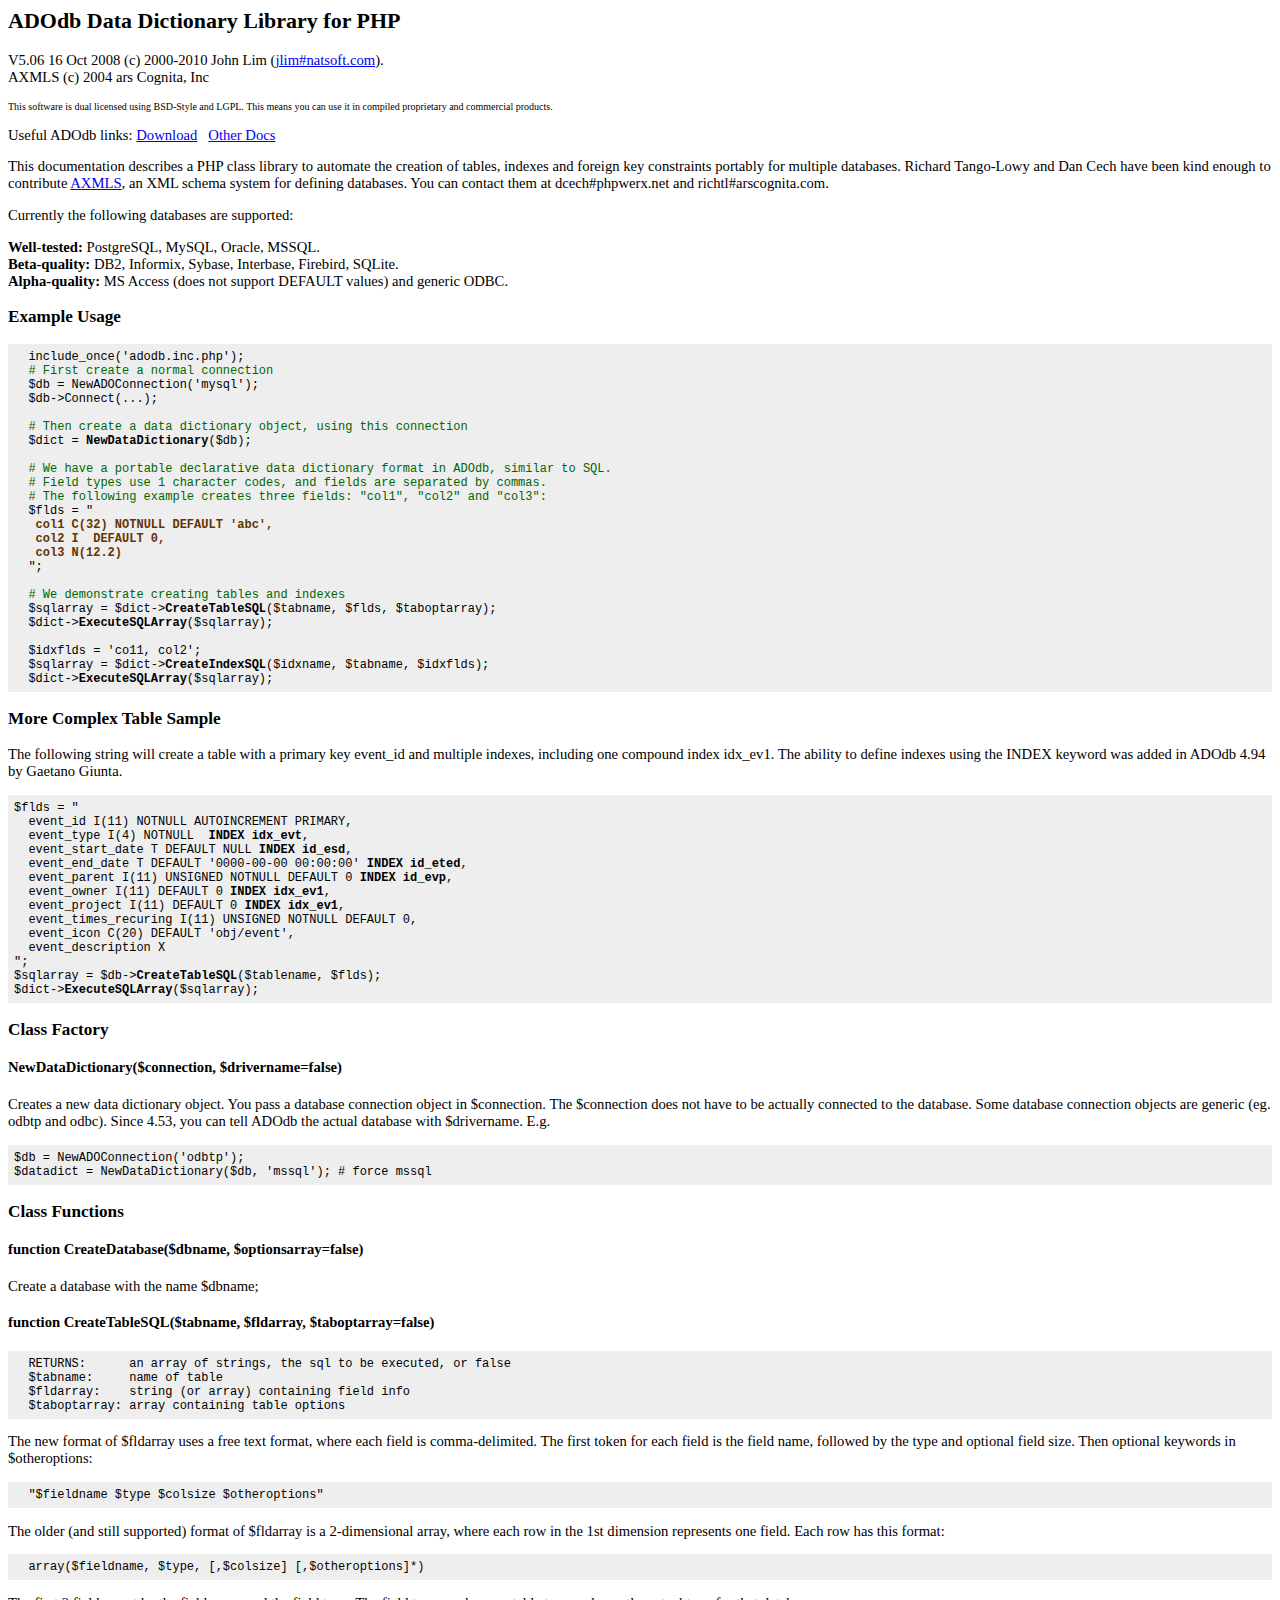
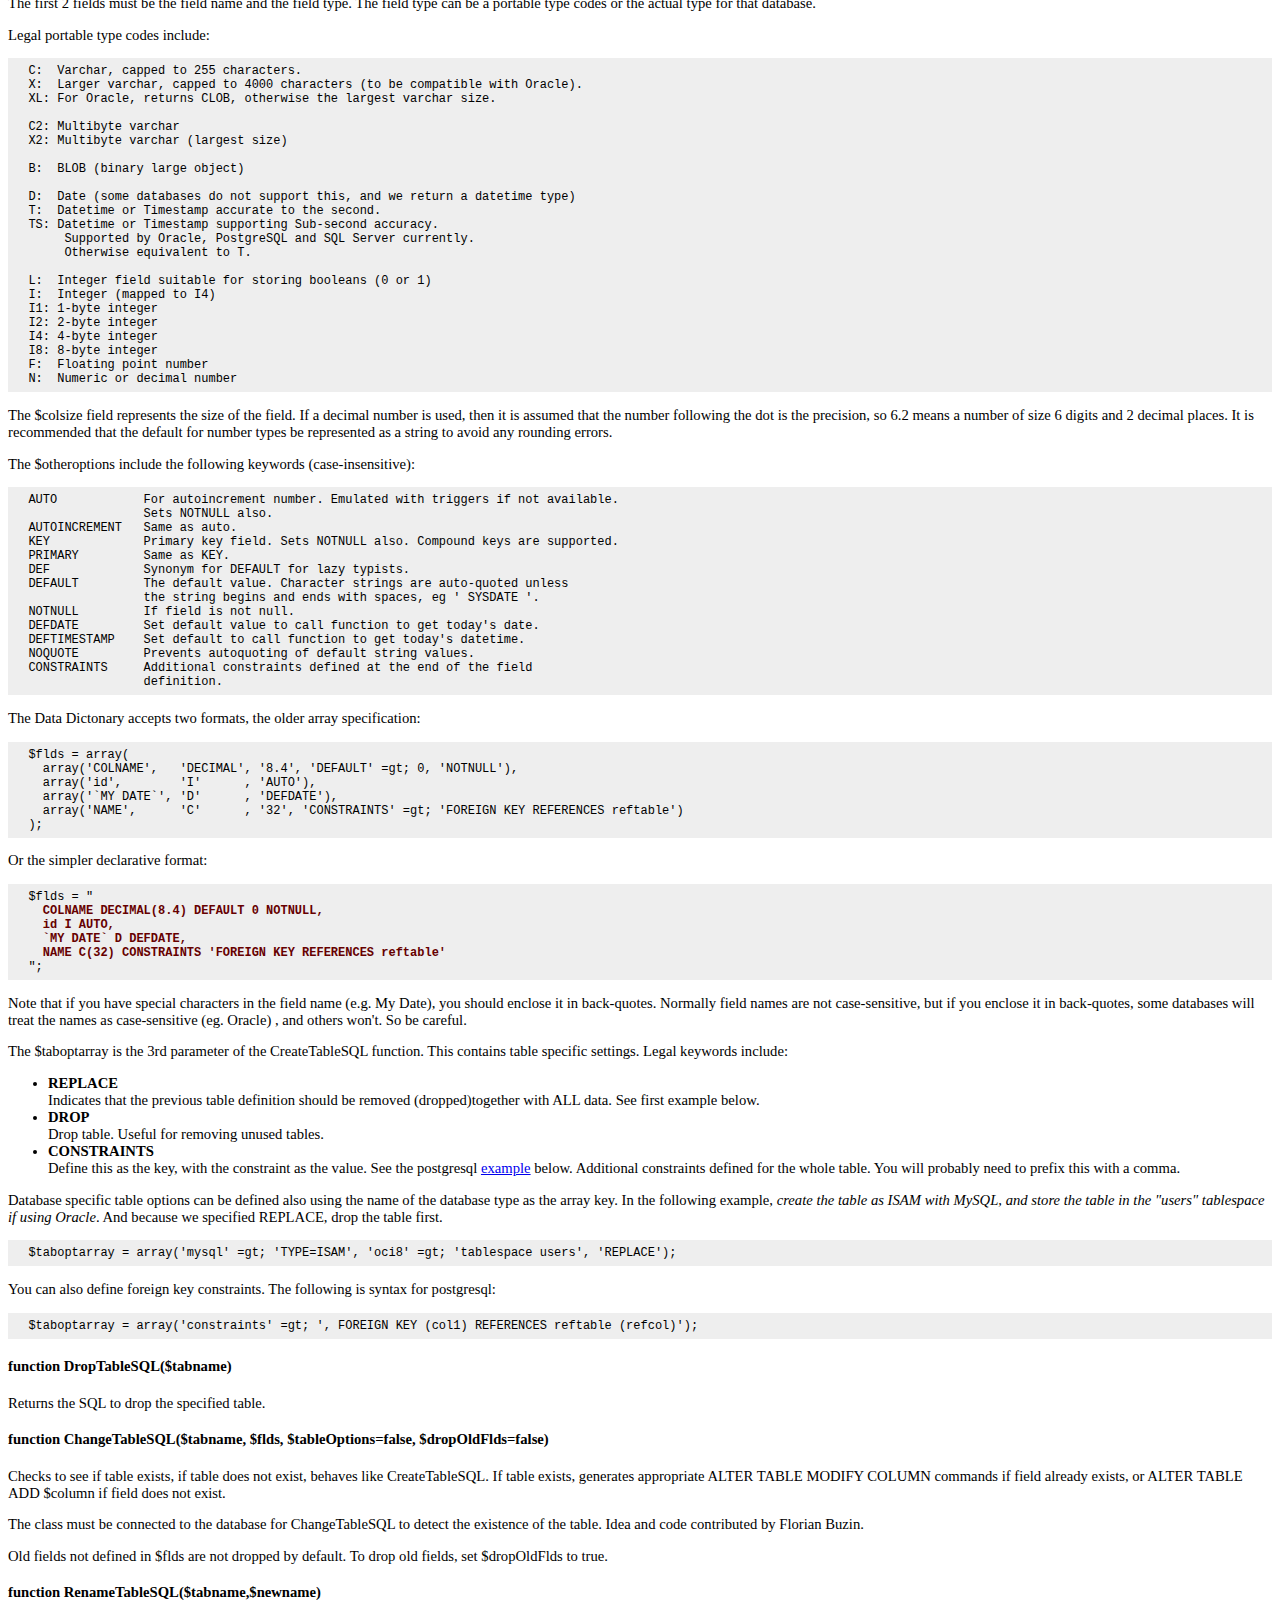
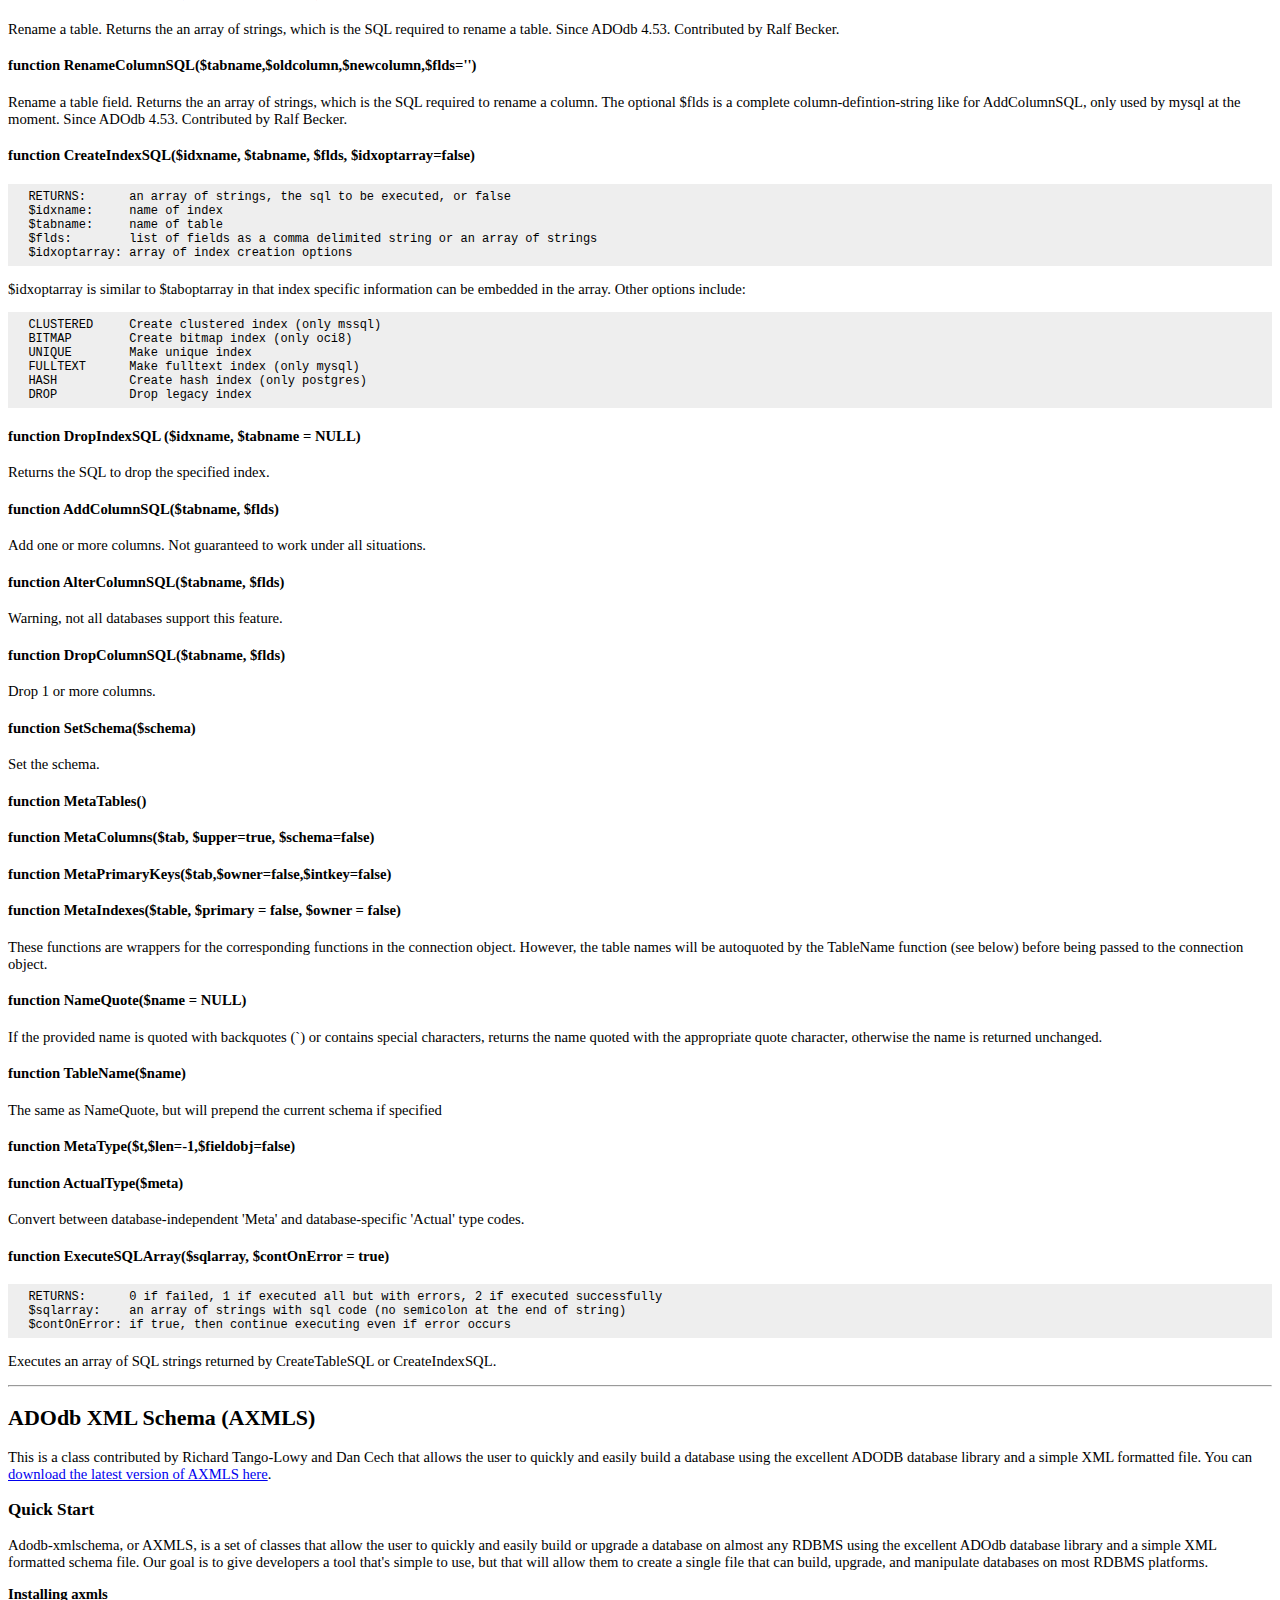
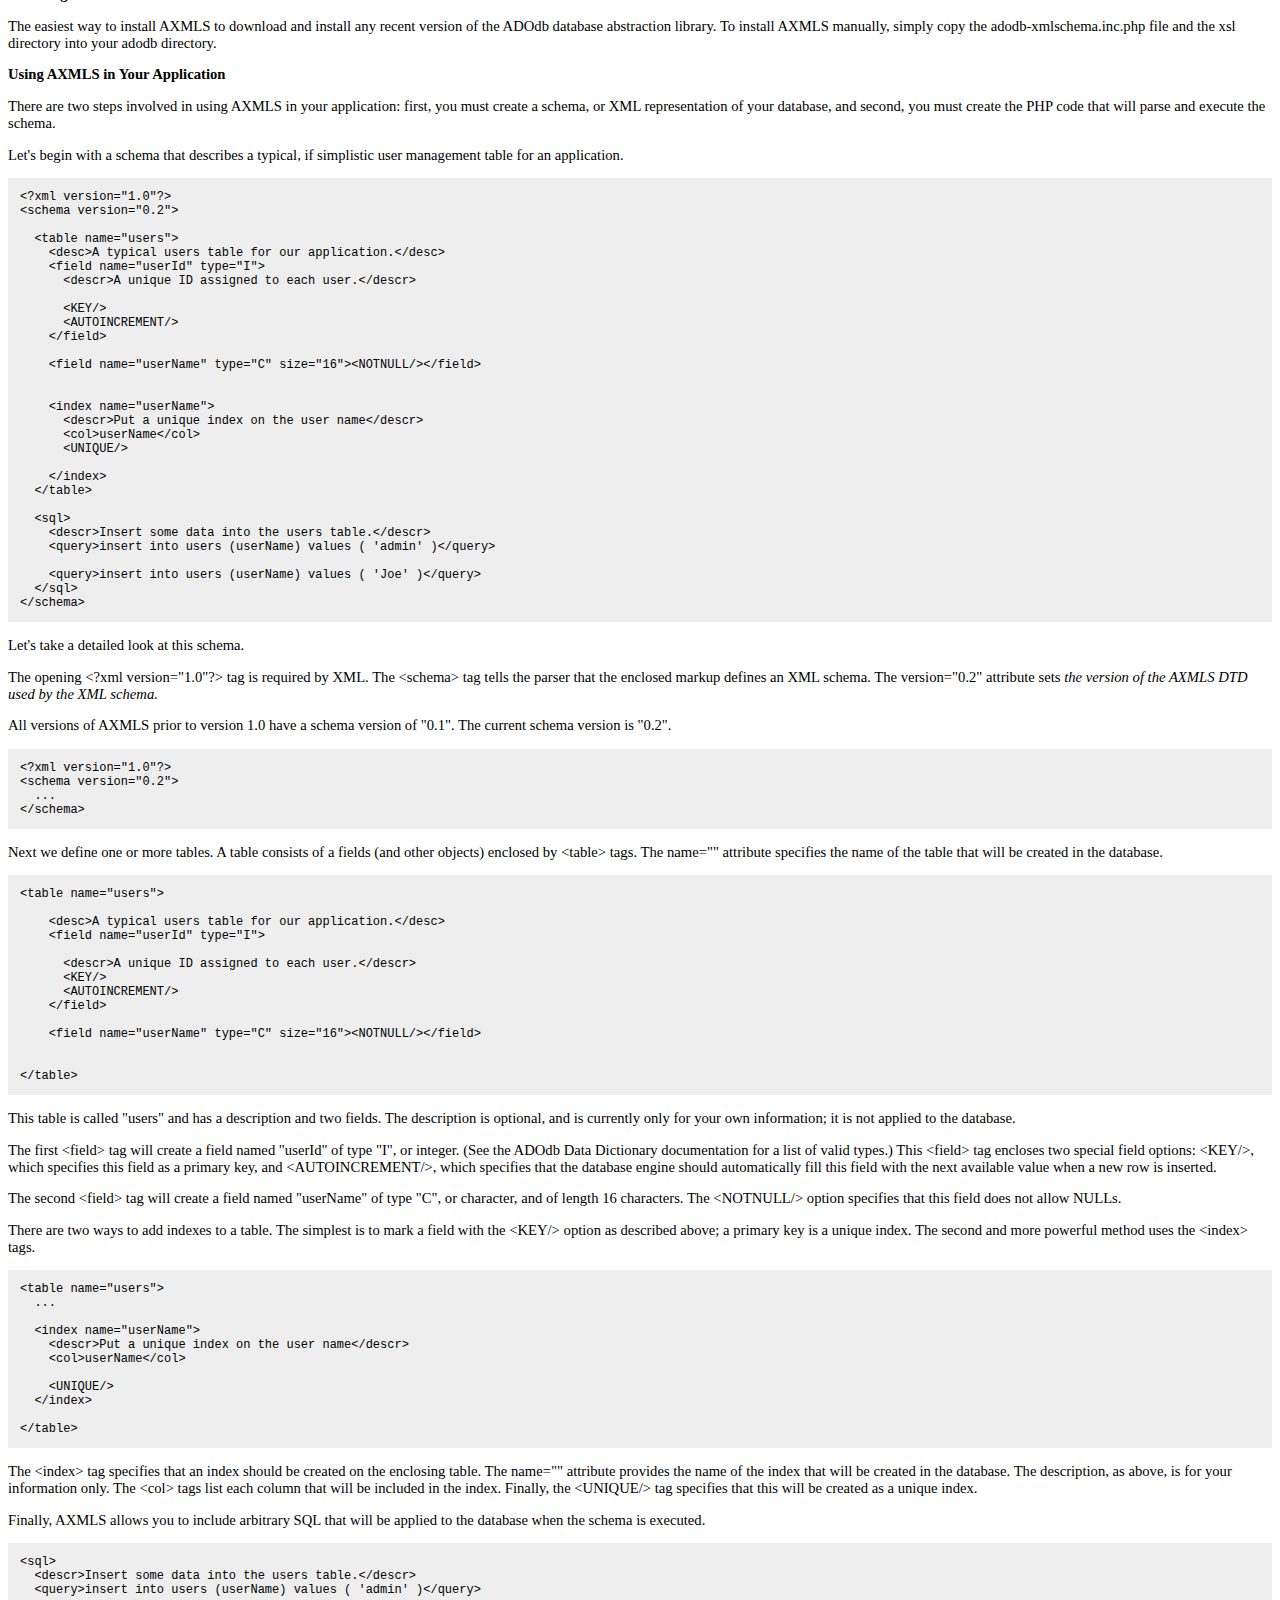
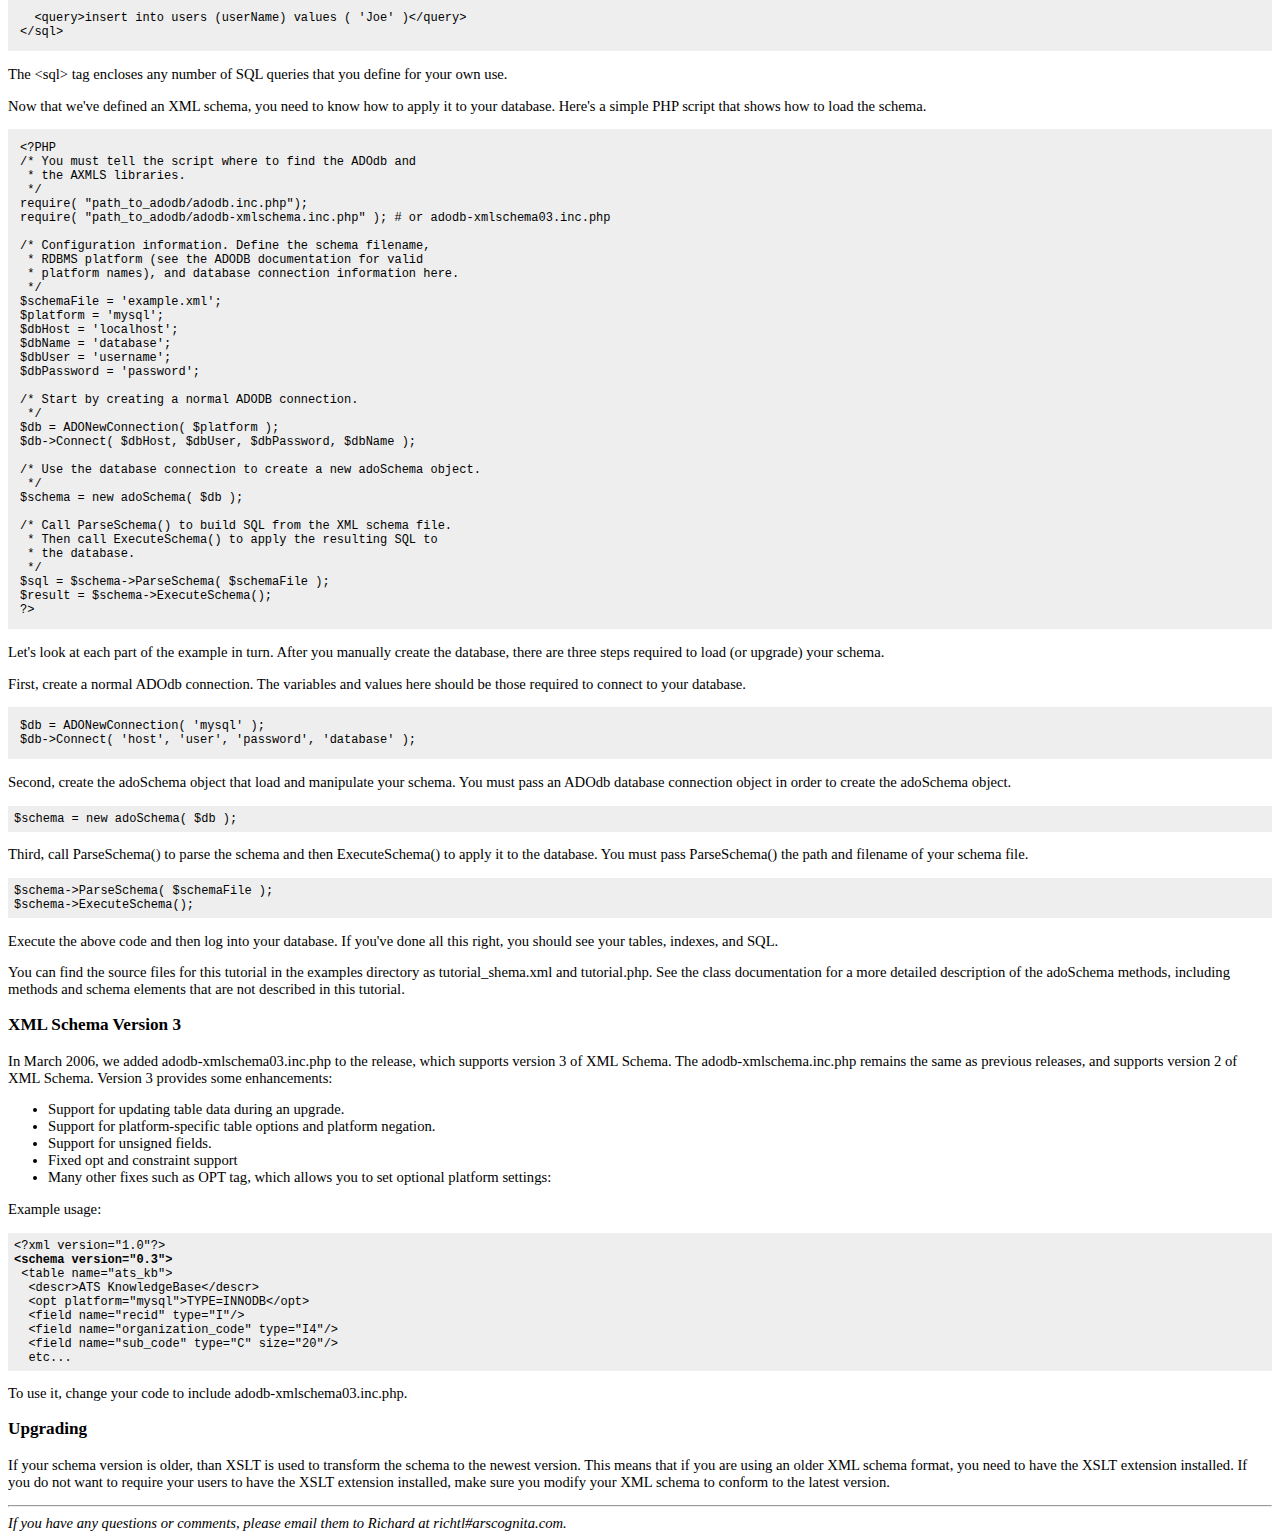
<file: www/adodb/docs/docs-datadict.htm>
<!DOCTYPE HTML PUBLIC "-//W3C//DTD HTML 4.01 Transitional//EN">
<html>
<head>
  <title>ADOdb Data Dictionary Manual</title>
  <meta http-equiv="Content-Type"
 content="text/html; charset=iso-8859-1">
  <style type="text/css">
      body, td {
        /*font-family: Arial, Helvetica, sans-serif;*/
        font-size: 11pt;
      }
      pre {
        font-size: 9pt;
         background-color: #EEEEEE; padding: .5em; margin: 0px; 
      }
      .toplink {
        font-size: 8pt;
      }
    </style>
</head>
<body style="background-color: rgb(255, 255, 255);">
<h2>ADOdb Data Dictionary Library for PHP</h2>
<p>V5.06 16 Oct 2008  (c) 2000-2010 John Lim (<a
 href="mailto:jlim#natsoft.com">jlim#natsoft.com</a>).<br>
AXMLS (c) 2004 ars Cognita, Inc</p>
<p><font size="1">This software is dual licensed using BSD-Style and
LGPL. This means you can use it in compiled proprietary and commercial
products.</font></p>

<p>Useful ADOdb links: <a href="http://adodb.sourceforge.net/#download">Download</a>
&nbsp; <a href="http://adodb.sourceforge.net/#docs">Other Docs</a>
</p>
<p>This documentation describes a PHP class library to automate the
creation of tables, indexes and foreign key constraints portably for
multiple databases. Richard Tango-Lowy and Dan Cech have been kind
enough to contribute <a href="#xmlschema">AXMLS</a>, an XML schema
system for defining databases. You can contact them at
dcech#phpwerx.net and richtl#arscognita.com.</p>
<p>Currently the following databases are supported:</p>
<p> <b>Well-tested:</b> PostgreSQL, MySQL, Oracle, MSSQL.<br>
<b>Beta-quality:</b> DB2, Informix, Sybase, Interbase, Firebird, SQLite.<br>
<b>Alpha-quality:</b> MS Access (does not support DEFAULT values) and
generic ODBC.
</p>
<h3>Example Usage</h3>
<pre>  include_once('adodb.inc.php');<br>  <font color="#006600"># First create a normal connection</font><br>  $db = NewADOConnection('mysql');<br>  $db-&gt;Connect(...);<br><br>  <font
 color="#006600"># Then create a data dictionary object, using this connection</font><br>  $dict = <strong>NewDataDictionary</strong>($db);<br><br>  <font
 color="#006600"># We have a portable declarative data dictionary format in ADOdb, similar to SQL.<br>  # Field types use 1 character codes, and fields are separated by commas.<br>  # The following example creates three fields: "col1", "col2" and "col3":</font><br>  $flds = " <br>  <font
 color="#663300"><strong> col1 C(32) NOTNULL DEFAULT 'abc',<br>   col2 I  DEFAULT 0,<br>   col3 N(12.2)</strong></font><br>  ";<br><br>  <font
 color="#006600"># We demonstrate creating tables and indexes</font><br>  $sqlarray = $dict-&gt;<strong>CreateTableSQL</strong>($tabname, $flds, $taboptarray);<br>  $dict-&gt;<strong>ExecuteSQLArray</strong>($sqlarray);<br><br>  $idxflds = 'co11, col2';<br>  $sqlarray = $dict-&gt;<strong>CreateIndexSQL</strong>($idxname, $tabname, $idxflds);<br>  $dict-&gt;<strong>ExecuteSQLArray</strong>($sqlarray);<br></pre>
<h3>More Complex Table Sample</h3>
<p>
The following string will create a table with a primary key event_id and multiple indexes, including one compound index idx_ev1. The ability to define indexes using the INDEX keyword was added in ADOdb 4.94 by Gaetano Giunta.
<pre>
$flds = "
  event_id I(11) NOTNULL AUTOINCREMENT PRIMARY,
  event_type I(4) NOTNULL  <b>INDEX idx_evt</b>,
  event_start_date T DEFAULT NULL <b>INDEX id_esd</b>,
  event_end_date T DEFAULT '0000-00-00 00:00:00' <b>INDEX id_eted</b>,
  event_parent I(11) UNSIGNED NOTNULL DEFAULT 0 <b>INDEX id_evp</b>,
  event_owner I(11) DEFAULT 0 <b>INDEX idx_ev1</b>,
  event_project I(11) DEFAULT 0 <b>INDEX idx_ev1</b>,
  event_times_recuring I(11) UNSIGNED NOTNULL DEFAULT 0,
  event_icon C(20) DEFAULT 'obj/event',
  event_description X
";
$sqlarray = $db-><b>CreateTableSQL</b>($tablename, $flds);
$dict-><b>ExecuteSQLArray</b>($sqlarray);
</pre>
<h3>Class Factory</h3>
<h4>NewDataDictionary($connection, $drivername=false)</h4>
<p>Creates a new data dictionary object. You pass a database connection object in $connection. The $connection does not have to be actually connected to the database. Some database connection objects are generic (eg. odbtp and odbc). Since 4.53, you can tell ADOdb  the actual database with $drivername. E.g.</p>
<pre>
$db = NewADOConnection('odbtp');
$datadict = NewDataDictionary($db, 'mssql'); # force mssql
</pre>
<h3>Class Functions</h3>
<h4>function CreateDatabase($dbname, $optionsarray=false)</h4>
<p>Create a database with the name $dbname;</p>
<h4>function CreateTableSQL($tabname, $fldarray, $taboptarray=false)</h4>
<pre>  RETURNS:      an array of strings, the sql to be executed, or false<br>  $tabname:     name of table<br>  $fldarray:    string (or array) containing field info<br>  $taboptarray: array containing table options<br></pre>
<p>The new format of $fldarray uses a free text format, where each
field is comma-delimited.
The first token for each field is the field name, followed by the type
and optional
field size. Then optional keywords in $otheroptions:</p>
<pre>  "$fieldname $type $colsize $otheroptions"</pre>
<p>The older (and still supported) format of $fldarray is a
2-dimensional array, where each row in the 1st dimension represents one
field. Each row has this format:</p>
<pre>  array($fieldname, $type, [,$colsize] [,$otheroptions]*)</pre>
<p>The first 2 fields must be the field name and the field type. The
field type can be a portable type codes or the actual type for that
database.</p>
<p>Legal portable type codes include:</p>
<pre>  C:  Varchar, capped to 255 characters.<br>  X:  Larger varchar, capped to 4000 characters (to be compatible with Oracle). <br>  XL: For Oracle, returns CLOB, otherwise the largest varchar size.<br><br>  C2: Multibyte varchar<br>  X2: Multibyte varchar (largest size)<br><br>  B:  BLOB (binary large object)<br><br>  D:  Date (some databases do not support this, and we return a datetime type)<br>  T:  Datetime or Timestamp accurate to the second.<br>  TS: Datetime or Timestamp supporting Sub-second accuracy.<br>       Supported by Oracle, PostgreSQL and SQL Server currently. <br>       Otherwise equivalent to T.<br>
  L:  Integer field suitable for storing booleans (0 or 1)<br>  I:  Integer (mapped to I4)<br>  I1: 1-byte integer<br>  I2: 2-byte integer<br>  I4: 4-byte integer<br>  I8: 8-byte integer<br>  F:  Floating point number<br>  N:  Numeric or decimal number<br></pre>
<p>The $colsize field represents the size of the field. If a decimal
number is used, then it is assumed that the number following the dot is
the precision, so 6.2 means a number of size 6 digits and 2 decimal
places. It is recommended that the default for number types be
represented as a string to avoid any rounding errors.</p>
<p>The $otheroptions include the following keywords (case-insensitive):</p>
<pre>  AUTO            For autoincrement number. Emulated with triggers if not available.<br>                  Sets NOTNULL also.<br>  AUTOINCREMENT   Same as auto.<br>  KEY             Primary key field. Sets NOTNULL also. Compound keys are supported.<br>  PRIMARY         Same as KEY.<br>  DEF             Synonym for DEFAULT for lazy typists.<br>  DEFAULT         The default value. Character strings are auto-quoted unless<br>                  the string begins and ends with spaces, eg ' SYSDATE '.<br>  NOTNULL         If field is not null.<br>  DEFDATE         Set default value to call function to get today's date.<br>  DEFTIMESTAMP    Set default to call function to get today's datetime.<br>  NOQUOTE         Prevents autoquoting of default string values.<br>  CONSTRAINTS     Additional constraints defined at the end of the field<br>                  definition.<br></pre>
<p>The Data Dictonary accepts two formats, the older array
specification:</p>
<pre>  $flds = array(<br>    array('COLNAME',   'DECIMAL', '8.4', 'DEFAULT' =gt; 0, 'NOTNULL'),<br>    array('id',        'I'      , 'AUTO'),<br>    array('`MY DATE`', 'D'      , 'DEFDATE'),<br>    array('NAME',      'C'      , '32', 'CONSTRAINTS' =gt; 'FOREIGN KEY REFERENCES reftable')<br>  );<br></pre>
<p>Or the simpler declarative format:</p>
<pre>  $flds = "<font color="#660000"><strong><br>    COLNAME DECIMAL(8.4) DEFAULT 0 NOTNULL,<br>    id I AUTO,<br>    `MY DATE` D DEFDATE,<br>    NAME C(32) CONSTRAINTS 'FOREIGN KEY REFERENCES reftable'</strong></font><br>  ";<br></pre>
<p>Note that if you have special characters in the field name (e.g. My
Date), you should enclose it in back-quotes. Normally field names are
not case-sensitive, but if you enclose it in back-quotes, some
databases will treat the names as case-sensitive (eg. Oracle) , and
others won't. So be careful.</p>
<p>The $taboptarray is the 3rd parameter of the CreateTableSQL
function. This contains table specific settings. Legal keywords include:</p>
<ul>
  <li><b>REPLACE</b><br>
Indicates that the previous table definition should be removed
(dropped)together with ALL data. See first example below. </li>
  <li><b>DROP</b><br>
Drop table. Useful for removing unused tables. </li>
  <li><b>CONSTRAINTS</b><br>
Define this as the key, with the constraint as the value. See the
postgresql <a href="#foreignkey">example</a> below. Additional constraints defined for the whole
table. You will probably need to prefix this with a comma. </li>
</ul>
<p>Database specific table options can be defined also using the name
of the database type as the array key. In the following example, <em>create
the table as ISAM with MySQL, and store the table in the "users"
tablespace if using Oracle</em>. And because we specified REPLACE, drop
the table first.</p>
<pre>  $taboptarray = array('mysql' =gt; 'TYPE=ISAM', 'oci8' =gt; 'tablespace users', 'REPLACE');</pre>
<p><a name=foreignkey></a>You can also define foreign key constraints. The following is syntax
for postgresql:
</p>
<pre>  $taboptarray = array('constraints' =gt; ', FOREIGN KEY (col1) REFERENCES reftable (refcol)');</pre>
<h4>function DropTableSQL($tabname)</h4>
<p>Returns the SQL to drop the specified table.</p>
<h4>function ChangeTableSQL($tabname, $flds, $tableOptions=false, $dropOldFlds=false)</h4>
<p>Checks to see if table exists, if table does not exist, behaves like
CreateTableSQL. If table exists, generates appropriate ALTER TABLE
MODIFY COLUMN commands if field already exists, or ALTER TABLE ADD
$column if field does not exist.</p>
<p>The class must be connected to the database for ChangeTableSQL to
detect the existence of the table. Idea and code contributed by Florian
Buzin.</p>
<p>Old fields not defined in $flds are not dropped by default. To drop old fields, set $dropOldFlds to true.
<h4>function RenameTableSQL($tabname,$newname)</h4>
<p>Rename a table.  Returns the an array of strings, which is the SQL required to rename a table. Since ADOdb 4.53. Contributed by Ralf Becker.</p>
<h4> function RenameColumnSQL($tabname,$oldcolumn,$newcolumn,$flds='')</h4>
<p>Rename a table field. Returns the an array of strings, which is the SQL required to rename a column. The optional $flds is a complete column-defintion-string like for AddColumnSQL, only used by mysql at the moment. Since ADOdb 4.53. Contributed by Ralf Becker.</p>
<h4>function CreateIndexSQL($idxname, $tabname, $flds,
$idxoptarray=false)</h4>
<pre>  RETURNS:      an array of strings, the sql to be executed, or false<br>  $idxname:     name of index<br>  $tabname:     name of table<br>  $flds:        list of fields as a comma delimited string or an array of strings<br>  $idxoptarray: array of index creation options<br></pre>
<p>$idxoptarray is similar to $taboptarray in that index specific
information can be embedded in the array. Other options include:</p>
<pre>  CLUSTERED     Create clustered index (only mssql)<br>  BITMAP        Create bitmap index (only oci8)<br>  UNIQUE        Make unique index<br>  FULLTEXT      Make fulltext index (only mysql)<br>  HASH          Create hash index (only postgres)<br>  DROP          Drop legacy index<br></pre>
<h4>function DropIndexSQL ($idxname, $tabname = NULL)</h4>
<p>Returns the SQL to drop the specified index.</p>
<h4>function AddColumnSQL($tabname, $flds)</h4>
<p>Add one or more columns. Not guaranteed to work under all situations.</p>
<h4>function AlterColumnSQL($tabname, $flds)</h4>
<p>Warning, not all databases support this feature.</p>
<h4>function DropColumnSQL($tabname, $flds)</h4>
<p>Drop 1 or more columns.</p>
<h4>function SetSchema($schema)</h4>
<p>Set the schema.</p>
<h4>function MetaTables()</h4>
<h4>function MetaColumns($tab, $upper=true, $schema=false)</h4>
<h4>function MetaPrimaryKeys($tab,$owner=false,$intkey=false)</h4>
<h4>function MetaIndexes($table, $primary = false, $owner = false)</h4>
<p>These functions are wrappers for the corresponding functions in the
connection object. However, the table names will be autoquoted by the
TableName function (see below) before being passed to the connection
object.</p>
<h4>function NameQuote($name = NULL)</h4>
<p>If the provided name is quoted with backquotes (`) or contains
special characters, returns the name quoted with the appropriate quote
character, otherwise the name is returned unchanged.</p>
<h4>function TableName($name)</h4>
<p>The same as NameQuote, but will prepend the current schema if
specified</p>
<h4>function MetaType($t,$len=-1,$fieldobj=false)</h4>
<h4>function ActualType($meta)</h4>
<p>Convert between database-independent 'Meta' and database-specific
'Actual' type codes.</p>
<h4>function ExecuteSQLArray($sqlarray, $contOnError = true)</h4>
<pre>  RETURNS:      0 if failed, 1 if executed all but with errors, 2 if executed successfully<br>  $sqlarray:    an array of strings with sql code (no semicolon at the end of string)<br>  $contOnError: if true, then continue executing even if error occurs<br></pre>
<p>Executes an array of SQL strings returned by CreateTableSQL or
CreateIndexSQL.</p>
<hr />
<a name="xmlschema"></a>
<h2>ADOdb XML Schema (AXMLS)</h2>
<p>This is a class contributed by Richard Tango-Lowy and Dan Cech that
allows the user to quickly
and easily build a database using the excellent ADODB database library
and a simple XML formatted file.
You can <a href="http://sourceforge.net/projects/adodb-xmlschema/">download
the latest version of AXMLS here</a>.</p>
<h3>Quick Start</h3>
<p>Adodb-xmlschema, or AXMLS, is a set of classes that allow the user
to quickly and easily build or upgrade a database on almost any RDBMS
using the excellent ADOdb database library and a simple XML formatted
schema file. Our goal is to give developers a tool that's simple to
use, but that will allow them to create a single file that can build,
upgrade, and manipulate databases on most RDBMS platforms.</p>
<span style="font-weight: bold;"> Installing axmls</span>
<p>The easiest way to install AXMLS to download and install any recent
version of the ADOdb database abstraction library. To install AXMLS
manually, simply copy the adodb-xmlschema.inc.php file and the xsl
directory into your adodb directory.</p>
<span style="font-weight: bold;"> Using AXMLS in Your Application</span>
<p>There are two steps involved in using AXMLS in your application:
first, you must create a schema, or XML representation of your
database, and second, you must create the PHP code that will parse and
execute the schema.</p>
<p>Let's begin with a schema that describes a typical, if simplistic
user management table for an application.</p>
<pre class="listing"><pre>&lt;?xml version="1.0"?&gt;<br>&lt;schema version="0.2"&gt;<br><br>  &lt;table name="users"&gt;<br>    &lt;desc&gt;A typical users table for our application.&lt;/desc&gt;<br>    &lt;field name="userId" type="I"&gt;<br>      &lt;descr&gt;A unique ID assigned to each user.&lt;/descr&gt;<br><br>      &lt;KEY/&gt;<br>      &lt;AUTOINCREMENT/&gt;<br>    &lt;/field&gt;<br>    <br>    &lt;field name="userName" type="C" size="16"&gt;&lt;NOTNULL/&gt;&lt;/field&gt;<br><br>    <br>    &lt;index name="userName"&gt;<br>      &lt;descr&gt;Put a unique index on the user name&lt;/descr&gt;<br>      &lt;col&gt;userName&lt;/col&gt;<br>      &lt;UNIQUE/&gt;<br><br>    &lt;/index&gt;<br>  &lt;/table&gt;<br>  <br>  &lt;sql&gt;<br>    &lt;descr&gt;Insert some data into the users table.&lt;/descr&gt;<br>    &lt;query&gt;insert into users (userName) values ( 'admin' )&lt;/query&gt;<br><br>    &lt;query&gt;insert into users (userName) values ( 'Joe' )&lt;/query&gt;<br>  &lt;/sql&gt;<br>&lt;/schema&gt;			<br></pre></pre>
<p>Let's take a detailed look at this schema.</p>
<p>The opening &lt;?xml version="1.0"?&gt; tag is required by XML. The
&lt;schema&gt; tag tells the parser that the enclosed markup defines an
XML schema. The version="0.2" attribute sets <em>the version of the
AXMLS DTD used by the XML schema.</em> </p>
<p>All versions of AXMLS prior to version 1.0 have a schema version of
"0.1". The current schema version is "0.2".</p>
<pre class="listing"><pre>&lt;?xml version="1.0"?&gt;<br>&lt;schema version="0.2"&gt;<br>  ...<br>&lt;/schema&gt;<br></pre></pre>
<p>Next we define one or more tables. A table consists of a fields (and
other objects) enclosed by &lt;table&gt; tags. The name="" attribute
specifies the name of the table that will be created in the database.</p>
<pre class="listing"><pre>&lt;table name="users"&gt;<br><br>    &lt;desc&gt;A typical users table for our application.&lt;/desc&gt;<br>    &lt;field name="userId" type="I"&gt;<br><br>      &lt;descr&gt;A unique ID assigned to each user.&lt;/descr&gt;<br>      &lt;KEY/&gt;<br>      &lt;AUTOINCREMENT/&gt;<br>    &lt;/field&gt;<br>    <br>    &lt;field name="userName" type="C" size="16"&gt;&lt;NOTNULL/&gt;&lt;/field&gt;<br><br>    <br>&lt;/table&gt;<br></pre></pre>
<p>This table is called "users" and has a description and two fields.
The description is optional, and is currently only for your own
information; it is not applied to the database.</p>
<p>The first &lt;field&gt; tag will create a field named "userId" of
type "I", or integer. (See the ADOdb Data Dictionary documentation for
a list of valid types.) This &lt;field&gt; tag encloses two special
field options: &lt;KEY/&gt;, which specifies this field as a primary
key, and &lt;AUTOINCREMENT/&gt;, which specifies that the database
engine should automatically fill this field with the next available
value when a new row is inserted.</p>
<p>The second &lt;field&gt; tag will create a field named "userName" of
type "C", or character, and of length 16 characters. The
&lt;NOTNULL/&gt; option specifies that this field does not allow NULLs.</p>
<p>There are two ways to add indexes to a table. The simplest is to
mark a field with the &lt;KEY/&gt; option as described above; a primary
key is a unique index. The second and more powerful method uses the
&lt;index&gt; tags.</p>
<pre class="listing"><pre>&lt;table name="users"&gt;<br>  ...<br>    <br>  &lt;index name="userName"&gt;<br>    &lt;descr&gt;Put a unique index on the user name&lt;/descr&gt;<br>    &lt;col&gt;userName&lt;/col&gt;<br><br>    &lt;UNIQUE/&gt;<br>  &lt;/index&gt;<br>    <br>&lt;/table&gt;<br></pre></pre>
<p>The &lt;index&gt; tag specifies that an index should be created on
the enclosing table. The name="" attribute provides the name of the
index that will be created in the database. The description, as above,
is for your information only. The &lt;col&gt; tags list each column
that will be included in the index. Finally, the &lt;UNIQUE/&gt; tag
specifies that this will be created as a unique index.</p>
<p>Finally, AXMLS allows you to include arbitrary SQL that will be
applied to the database when the schema is executed.</p>
<pre class="listing"><pre>&lt;sql&gt;<br>  &lt;descr&gt;Insert some data into the users table.&lt;/descr&gt;<br>  &lt;query&gt;insert into users (userName) values ( 'admin' )&lt;/query&gt;<br><br>  &lt;query&gt;insert into users (userName) values ( 'Joe' )&lt;/query&gt;<br>&lt;/sql&gt;<br></pre></pre>
<p>The &lt;sql&gt; tag encloses any number of SQL queries that you
define for your own use.</p>
<p>Now that we've defined an XML schema, you need to know how to apply
it to your database. Here's a simple PHP script that shows how to load
the schema.</p>
<pre class="listing"><pre>&lt;?PHP<br>/* You must tell the script where to find the ADOdb and<br> * the AXMLS libraries.<br> */
require( "path_to_adodb/adodb.inc.php");
require( "path_to_adodb/adodb-xmlschema.inc.php" ); # or adodb-xmlschema03.inc.php

/* Configuration information. Define the schema filename,<br> * RDBMS platform (see the ADODB documentation for valid<br> * platform names), and database connection information here.<br> */<br>$schemaFile = 'example.xml';<br>$platform = 'mysql';<br>$dbHost = 'localhost';<br>$dbName = 'database';<br>$dbUser = 'username';<br>$dbPassword = 'password';<br><br>/* Start by creating a normal ADODB connection.<br> */<br>$db = ADONewConnection( $platform );<br>$db-&gt;Connect( $dbHost, $dbUser, $dbPassword, $dbName );<br><br>/* Use the database connection to create a new adoSchema object.<br> */<br>$schema = new adoSchema( $db );<br><br>/* Call ParseSchema() to build SQL from the XML schema file.<br> * Then call ExecuteSchema() to apply the resulting SQL to <br> * the database.<br> */<br>$sql = $schema-&gt;ParseSchema( $schemaFile );<br>$result = $schema-&gt;ExecuteSchema();<br>?&gt;<br></pre></pre>
<p>Let's look at each part of the example in turn. After you manually
create the database, there are three steps required to load (or
upgrade) your schema.</p>
<p>First, create a normal ADOdb connection. The variables and values
here should be those required to connect to your database.</p>
<pre class="listing"><pre>$db = ADONewConnection( 'mysql' );<br>$db-&gt;Connect( 'host', 'user', 'password', 'database' );<br></pre></pre>
<p>Second, create the adoSchema object that load and manipulate your
schema. You must pass an ADOdb database connection object in order to
create the adoSchema object.</p>
<pre class="listing">$schema = new adoSchema( $db );<br></pre>
<p>Third, call ParseSchema() to parse the schema and then
ExecuteSchema() to apply it to the database. You must pass
ParseSchema() the path and filename of your schema file.</p>
<pre class="listing">$schema-&gt;ParseSchema( $schemaFile ); <br>$schema-&gt;ExecuteSchema();</pre>
<p>Execute the above code and then log into your database. If you've
done all this right, you should see your tables, indexes, and SQL.</p>
<p>You can find the source files for this tutorial in the examples
directory as tutorial_shema.xml and tutorial.php. See the class
documentation for a more detailed description of the adoSchema methods,
including methods and schema elements that are not described in this
tutorial.</p>
<h3>XML Schema Version 3</h3>
<p>In March 2006, we added adodb-xmlschema03.inc.php to the release, which supports version 3 of XML Schema. 
The adodb-xmlschema.inc.php remains the same as previous releases, and supports version 2 of XML Schema. 
Version 3 provides some enhancements:

<ul>
     <li> Support for updating table data during an upgrade.
     <li> Support for platform-specific table options and platform negation.
     <li> Support for unsigned fields.
     <li> Fixed opt and constraint support
     <li> Many other fixes such as OPT tag, which allows you to set optional platform settings:
</ul>

<p>Example usage:
<pre>&lt;?xml version="1.0"?>
<b>&lt;schema version="0.3"></b>
 &lt;table name="ats_kb">
  &lt;descr>ATS KnowledgeBase&lt;/descr>
  &lt;opt platform="mysql">TYPE=INNODB&lt;/opt>
  &lt;field name="recid" type="I"/>
  &lt;field name="organization_code" type="I4"/> 
  &lt;field name="sub_code" type="C" size="20"/>
  etc...
</pre>
<p>To use it, change your code to include adodb-xmlschema03.inc.php.

<h3>Upgrading</h3>
<p>
If your schema version is older, than XSLT is used to transform the
schema to the newest version. This means that if you are using an older
XML schema format, you need to have the XSLT extension installed.
If you do not want to require your users to have the XSLT extension
installed, make sure you modify your XML schema to conform to the
latest version.
<hr />
<address>If you have any questions or comments, please email them to
Richard at richtl#arscognita.com.
</address>
</body>
</html>
</file>
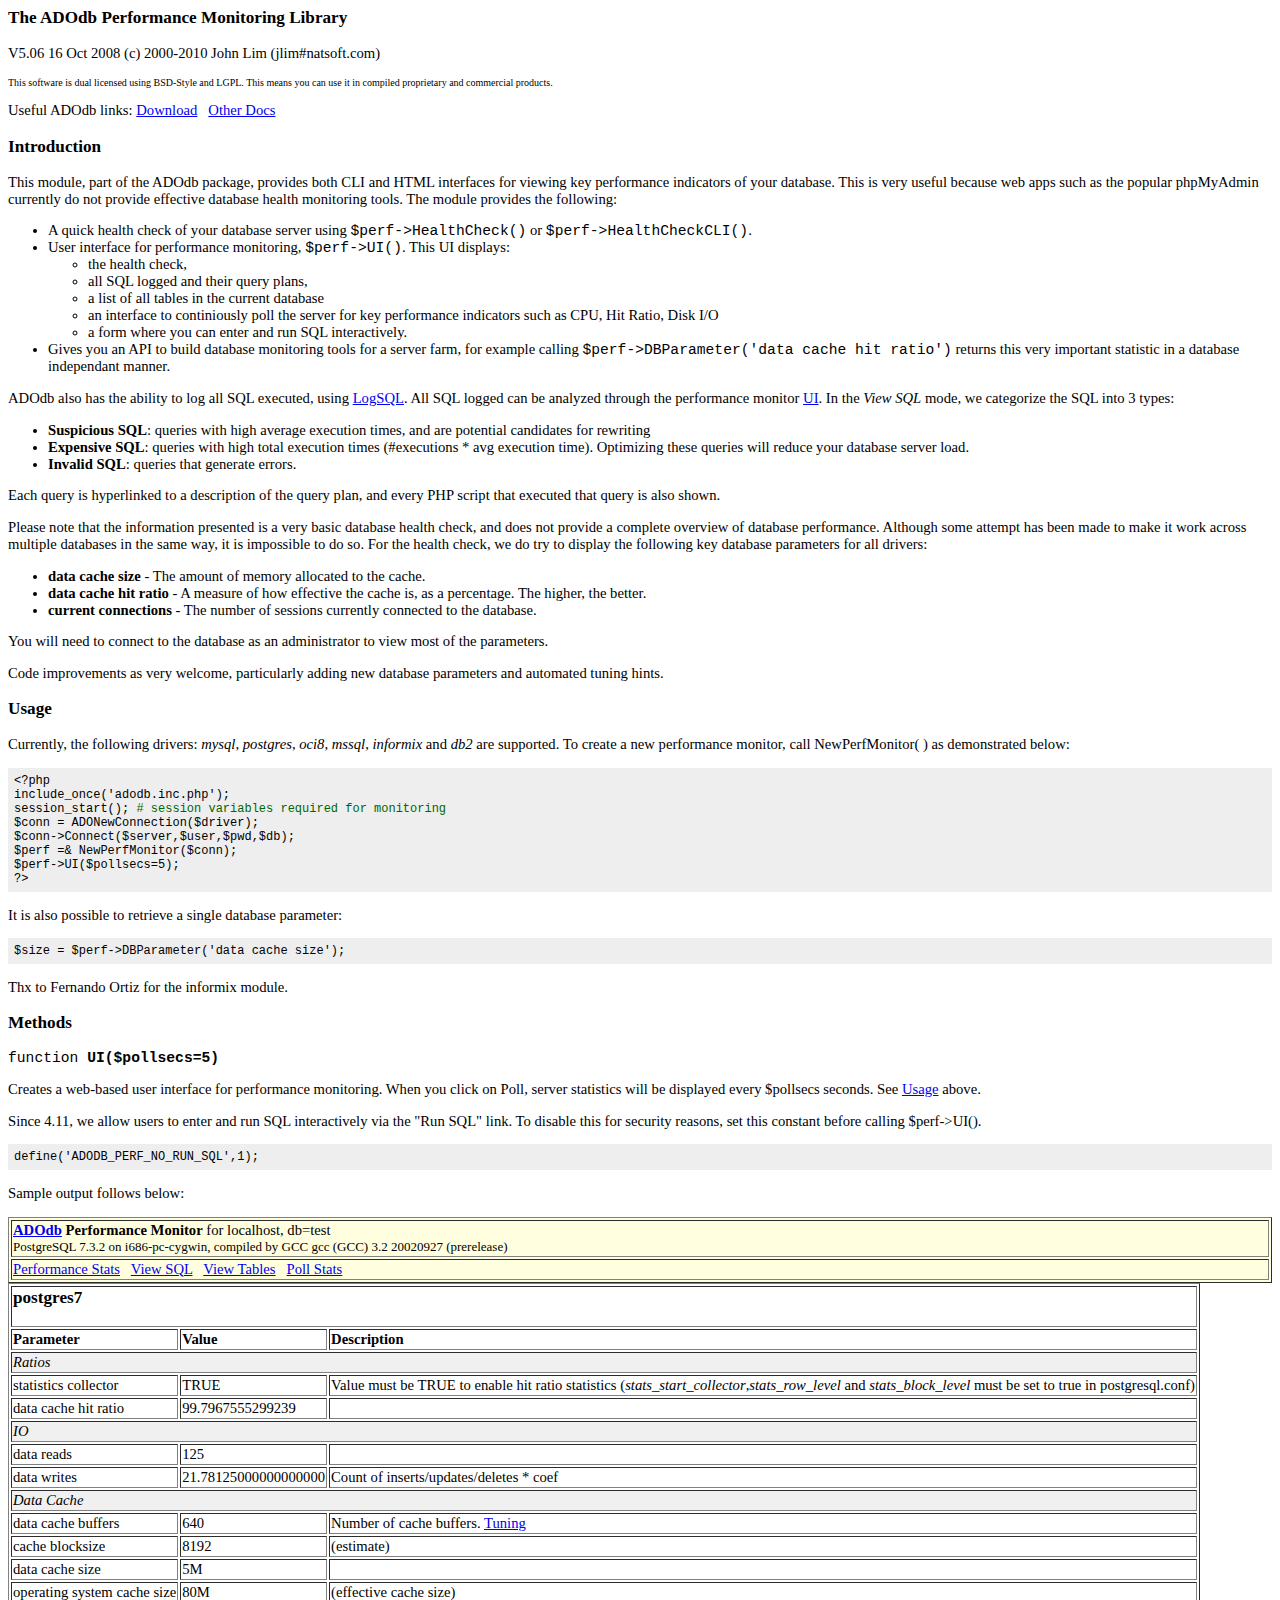
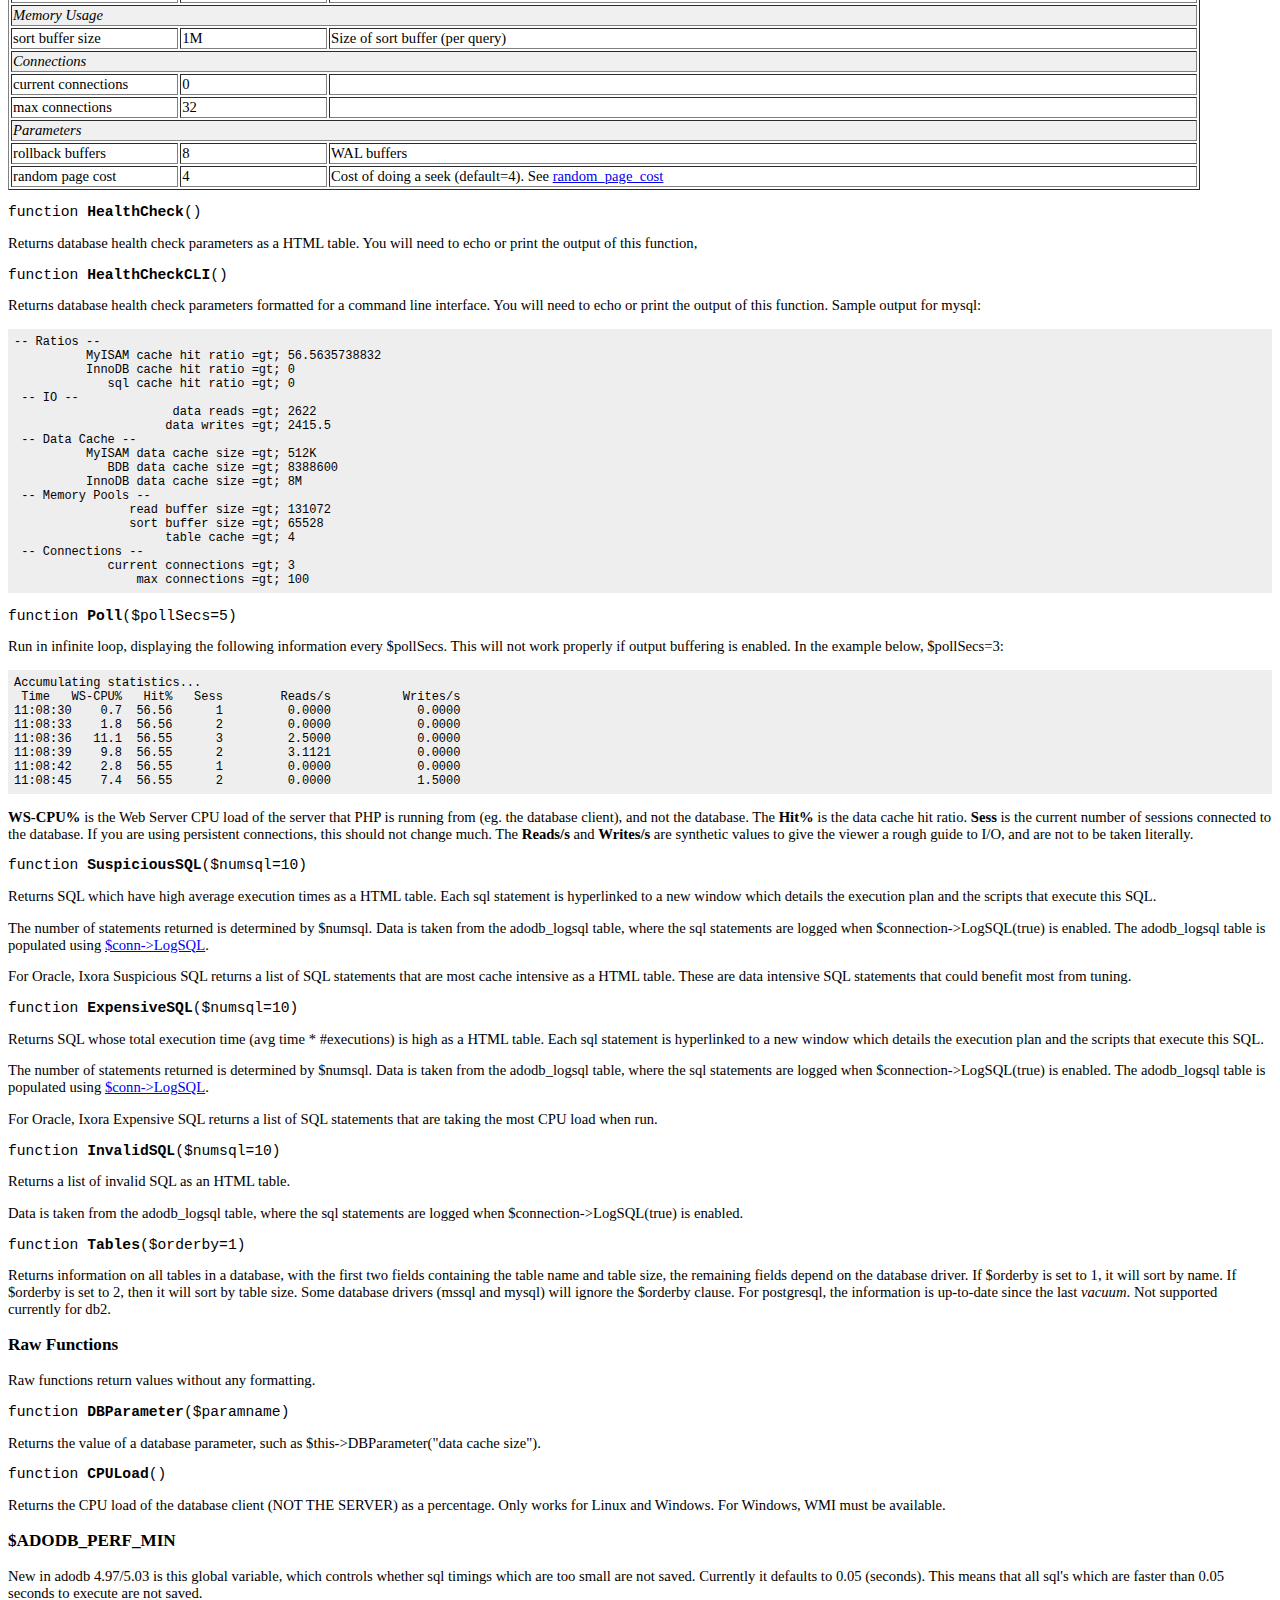
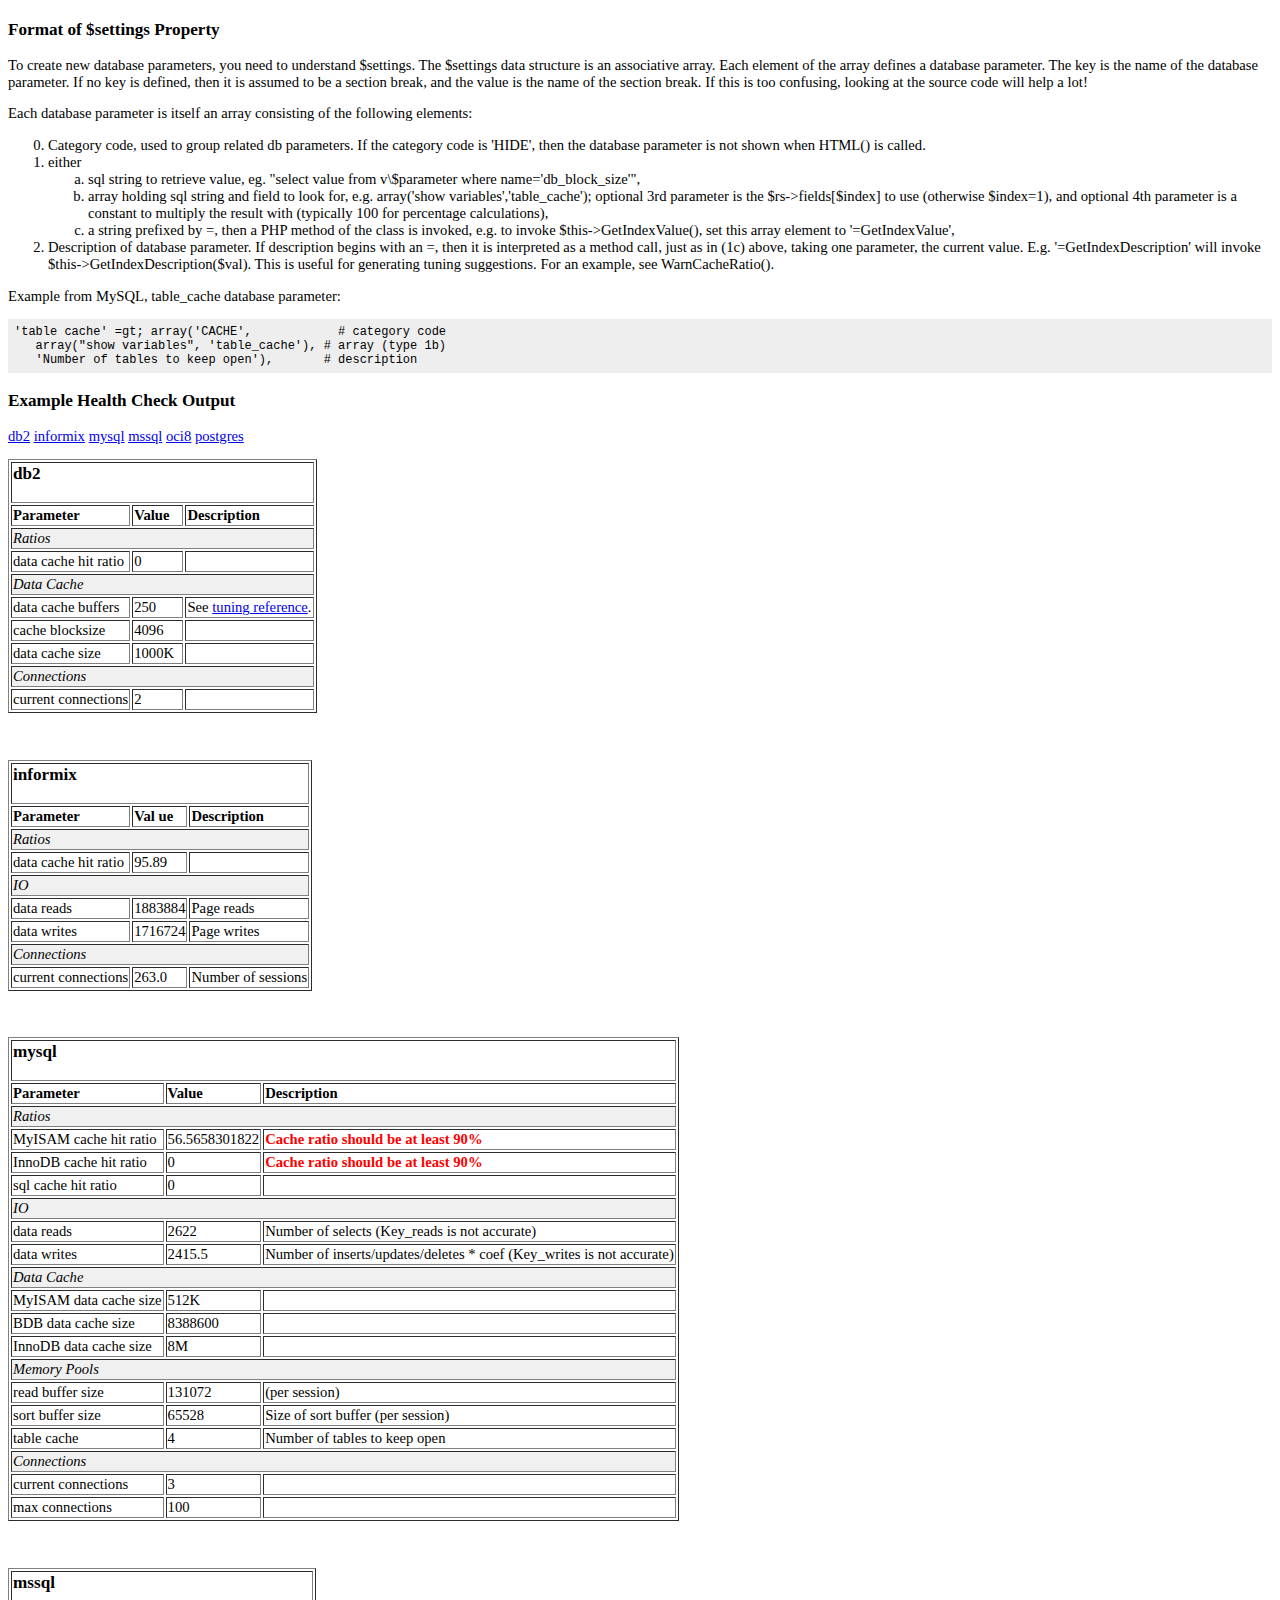
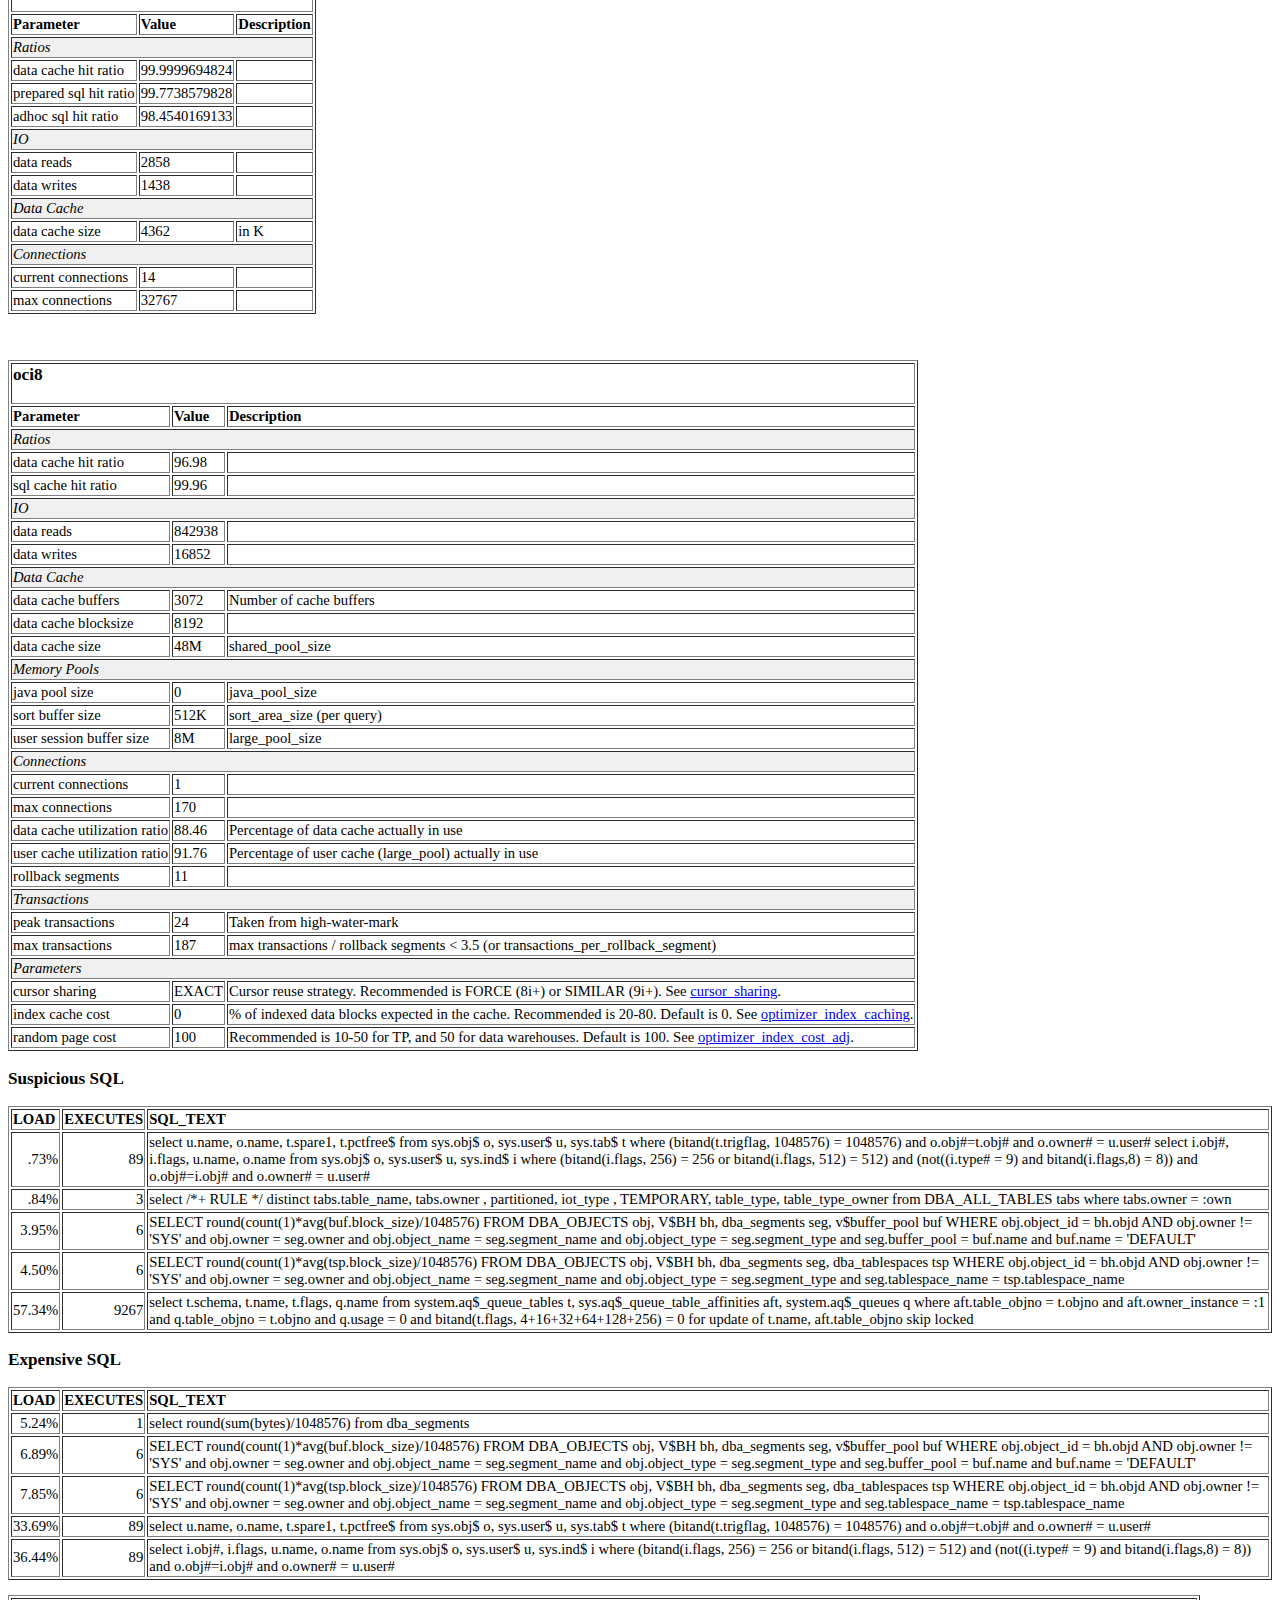
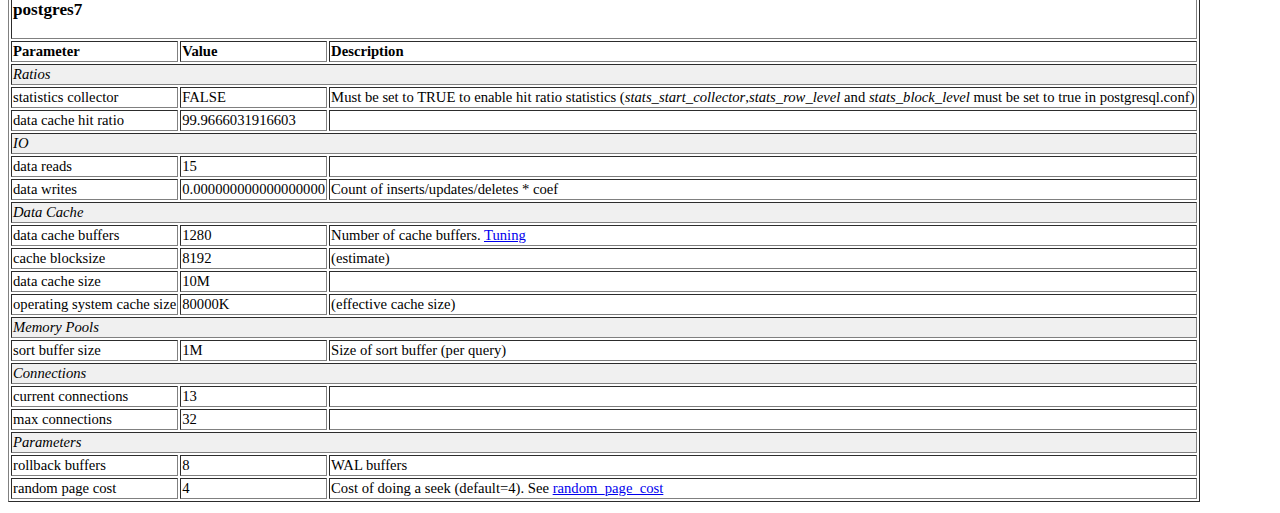
<file: www/adodb/docs/docs-perf.htm>
<!DOCTYPE HTML PUBLIC "-//W3C//DTD HTML 4.01 Transitional//EN">
<html>
<head>
  <title>ADOdb Performance Monitoring Library</title>
  <style type="text/css">
body, td {
/*font-family: Arial, Helvetica, sans-serif;*/
font-size: 11pt;
}
pre {
font-size: 9pt;
background-color: #EEEEEE; padding: .5em; margin: 0px;
}
.toplink {
font-size: 8pt;
}
  </style>
</head>
<body>
<h3>The ADOdb Performance Monitoring Library</h3>
<p>V5.06 16 Oct 2008  (c) 2000-2010 John Lim (jlim#natsoft.com)</p>
<p><font size="1">This software is dual licensed using BSD-Style and
LGPL. This means you can use it in compiled proprietary and commercial
products.</font></p>
<p>Useful ADOdb links: <a href="http://adodb.sourceforge.net/#download">Download</a>
&nbsp; <a href="http://adodb.sourceforge.net/#docs">Other Docs</a>
</p>
<h3>Introduction</h3>
<p>This module, part of the ADOdb package, provides both CLI and HTML
interfaces for viewing key performance indicators of your database.
This is very useful because web apps such as the popular phpMyAdmin
currently do not provide effective database health monitoring tools.
The module provides the following: </p>
<ul>
  <li>A quick health check of your database server using <code>$perf-&gt;HealthCheck()</code>
or <code>$perf-&gt;HealthCheckCLI()</code>. </li>
  <li>User interface for performance monitoring, <code>$perf-&gt;UI()</code>.
This UI displays:
    <ul>
      <li>the health check, </li>
      <li>all SQL logged and their query plans, </li>
      <li>a list of all tables in the current database</li>
      <li>an interface to continiously poll the server for key
performance indicators such as CPU, Hit Ratio, Disk I/O</li>
      <li>a form where you can enter and run SQL interactively.</li>
    </ul>
  </li>
  <li>Gives you an API to build database monitoring tools for a server
farm, for example calling <code>$perf-&gt;DBParameter('data cache hit
ratio')</code> returns this very important statistic in a database
independant manner. </li>
</ul>
<p>ADOdb also has the ability to log all SQL executed, using <a
 href="docs-adodb.htm#logsql">LogSQL</a>. All SQL logged can be
analyzed through the performance monitor <a href="#ui">UI</a>. In the <i>View
SQL</i> mode, we categorize the SQL into 3 types:
</p>
<ul>
  <li><b>Suspicious SQL</b>: queries with high average execution times,
and are potential candidates for rewriting</li>
  <li><b>Expensive SQL</b>: queries with high total execution times
(#executions * avg execution time). Optimizing these queries will
reduce your database server load.</li>
  <li><b>Invalid SQL</b>: queries that generate errors.</li>
</ul>
<p>Each query is hyperlinked to a description of the query plan, and
every PHP script that executed that query is also shown.</p>
<p>Please note that the information presented is a very basic database
health check, and does not provide a complete overview of database
performance. Although some attempt has been made to make it work across
multiple databases in the same way, it is impossible to do so. For the
health check, we do try to display the following key database
parameters for all drivers:</p>
<ul>
  <li><b>data cache size</b> - The amount of memory allocated to the
cache.</li>
  <li><b>data cache hit ratio</b> - A measure of how effective the
cache is, as a percentage. The higher, the better.</li>
  <li><b>current connections</b> - The number of sessions currently
connected to the database. </li>
</ul>
<p>You will need to connect to the database as an administrator to view
most of the parameters. </p>
<p>Code improvements as very welcome, particularly adding new database
parameters and automated tuning hints.</p>
<a name="usage"></a>
<h3>Usage</h3>
<p>Currently, the following drivers: <em>mysql</em>, <em>postgres</em>,
<em>oci8</em>, <em>mssql</em>, <i>informix</i> and <em>db2</em> are
supported. To create a new performance monitor, call NewPerfMonitor( )
as demonstrated below: </p>
<pre>&lt;?php<br>include_once('adodb.inc.php');<br>session_start(); <font
 color="#006600"># session variables required for monitoring</font><br>$conn = ADONewConnection($driver);<br>$conn-&gt;Connect($server,$user,$pwd,$db);<br>$perf =&amp; NewPerfMonitor($conn);<br>$perf-&gt;UI($pollsecs=5);<br>?&gt;<br></pre>
<p>It is also possible to retrieve a single database parameter:</p>
<pre>$size = $perf-&gt;DBParameter('data cache size');<br></pre>
<p>
Thx to Fernando Ortiz for the informix module. </p>
<h3>Methods</h3>
<a name="ui"></a>
<p><font face="Courier New, Courier, mono">function <b>UI($pollsecs=5)</b></font></p>
<p>Creates a web-based user interface for performance monitoring. When
you click on Poll, server statistics will be displayed every $pollsecs
seconds. See <a href="#usage">Usage</a> above. </p>
<p>Since 4.11, we allow users to enter and run SQL interactively via
the "Run SQL" link. To disable this for security reasons, set this
constant before calling $perf-&gt;UI(). </p>
<p> </p>
<pre>define('ADODB_PERF_NO_RUN_SQL',1);</pre>
<p>Sample output follows below:</p>
<table bgcolor="lightyellow" border="1" width="100%">
  <tbody>
    <tr>
      <td> <b><a href="http://php.weblogs.com/adodb?perf=1">ADOdb</a>
Performance Monitor</b> for localhost, db=test<br>
      <font size="-1">PostgreSQL 7.3.2 on i686-pc-cygwin, compiled by
GCC gcc (GCC) 3.2 20020927 (prerelease)</font></td>
    </tr>
    <tr>
      <td> <a href="#">Performance Stats</a> &nbsp; <a href="#">View
SQL</a> &nbsp; <a href="#">View Tables</a> &nbsp; <a href="#">Poll
Stats</a></td>
    </tr>
  </tbody>
</table>
<table bgcolor="white" border="1">
  <tbody>
    <tr>
      <td colspan="3">
      <h3>postgres7</h3>
      </td>
    </tr>
    <tr>
      <td><b>Parameter</b></td>
      <td><b>Value</b></td>
      <td><b>Description</b></td>
    </tr>
    <tr bgcolor="#f0f0f0">
      <td colspan="3"><i>Ratios</i> &nbsp;</td>
    </tr>
    <tr>
      <td>statistics collector</td>
      <td>TRUE</td>
      <td>Value must be TRUE to enable hit ratio statistics (<i>stats_start_collector</i>,<i>stats_row_level</i>
and <i>stats_block_level</i> must be set to true in postgresql.conf)</td>
    </tr>
    <tr>
      <td>data cache hit ratio</td>
      <td>99.7967555299239</td>
      <td>&nbsp;</td>
    </tr>
    <tr bgcolor="#f0f0f0">
      <td colspan="3"><i>IO</i> &nbsp;</td>
    </tr>
    <tr>
      <td>data reads</td>
      <td>125</td>
      <td>&nbsp; </td>
    </tr>
    <tr>
      <td>data writes</td>
      <td>21.78125000000000000</td>
      <td>Count of inserts/updates/deletes * coef</td>
    </tr>
    <tr bgcolor="#f0f0f0">
      <td colspan="3"><i>Data Cache</i> &nbsp;</td>
    </tr>
    <tr>
      <td>data cache buffers</td>
      <td>640</td>
      <td>Number of cache buffers. <a
 href="http://www.varlena.com/GeneralBits/Tidbits/perf.html#basic">Tuning</a></td>
    </tr>
    <tr>
      <td>cache blocksize</td>
      <td>8192</td>
      <td>(estimate)</td>
    </tr>
    <tr>
      <td>data cache size</td>
      <td>5M</td>
      <td>&nbsp;</td>
    </tr>
    <tr>
      <td>operating system cache size</td>
      <td>80M</td>
      <td>(effective cache size)</td>
    </tr>
    <tr bgcolor="#f0f0f0">
      <td colspan="3"><i>Memory Usage</i> &nbsp;</td>
    </tr>
    <tr>
      <td>sort buffer size</td>
      <td>1M</td>
      <td>Size of sort buffer (per query)</td>
    </tr>
    <tr bgcolor="#f0f0f0">
      <td colspan="3"><i>Connections</i> &nbsp;</td>
    </tr>
    <tr>
      <td>current connections</td>
      <td>0</td>
      <td>&nbsp;</td>
    </tr>
    <tr>
      <td>max connections</td>
      <td>32</td>
      <td>&nbsp;</td>
    </tr>
    <tr bgcolor="#f0f0f0">
      <td colspan="3"><i>Parameters</i> &nbsp;</td>
    </tr>
    <tr>
      <td>rollback buffers</td>
      <td>8</td>
      <td>WAL buffers</td>
    </tr>
    <tr>
      <td>random page cost</td>
      <td>4</td>
      <td>Cost of doing a seek (default=4). See <a
 href="http://www.varlena.com/GeneralBits/Tidbits/perf.html#less">random_page_cost</a></td>
    </tr>
  </tbody>
</table>
<p><font face="Courier New, Courier, mono">function <b>HealthCheck</b>()</font></p>
<p>Returns database health check parameters as a HTML table. You will
need to echo or print the output of this function,</p>
<p><font face="Courier New, Courier, mono">function <b>HealthCheckCLI</b>()</font></p>
<p>Returns database health check parameters formatted for a command
line interface. You will need to echo or print the output of this
function. Sample output for mysql:</p>
<pre>-- Ratios -- <br>          MyISAM cache hit ratio =gt; 56.5635738832 <br>          InnoDB cache hit ratio =gt; 0 <br>             sql cache hit ratio =gt; 0 <br> -- IO -- <br>                      data reads =gt; 2622 <br>                     data writes =gt; 2415.5 <br> -- Data Cache -- <br>          MyISAM data cache size =gt; 512K <br>             BDB data cache size =gt; 8388600<br>          InnoDB data cache size =gt; 8M<br> -- Memory Pools -- <br>                read buffer size =gt; 131072 <br>                sort buffer size =gt; 65528 <br>                     table cache =gt; 4 <br> -- Connections -- <br>             current connections =gt; 3<br>                 max connections =gt; 100</pre>
<p><font face="Courier New, Courier, mono">function <b>Poll</b>($pollSecs=5)
</font> </p>
<p> Run in infinite loop, displaying the following information every
$pollSecs. This will not work properly if output buffering is enabled.
In the example below, $pollSecs=3:
</p>
<pre>Accumulating statistics...<br> Time   WS-CPU%   Hit%   Sess        Reads/s          Writes/s<br>11:08:30    0.7  56.56      1         0.0000            0.0000<br>11:08:33    1.8  56.56      2         0.0000            0.0000<br>11:08:36   11.1  56.55      3         2.5000            0.0000<br>11:08:39    9.8  56.55      2         3.1121            0.0000<br>11:08:42    2.8  56.55      1         0.0000            0.0000<br>11:08:45    7.4  56.55      2         0.0000            1.5000<br></pre>
<p><b>WS-CPU%</b> is the Web Server CPU load of the server that PHP is
running from (eg. the database client), and not the database. The <b>Hit%</b>
is the data cache hit ratio. <b>Sess</b> is the current number of
sessions connected to the database. If you are using persistent
connections, this should not change much. The <b>Reads/s</b> and <b>Writes/s</b>
are synthetic values to give the viewer a rough guide to I/O, and are
not to be taken literally. </p>
<p><font face="Courier New, Courier, mono">function <b>SuspiciousSQL</b>($numsql=10)</font></p>
<p>Returns SQL which have high average execution times as a HTML table.
Each sql statement
is hyperlinked to a new window which details the execution plan and the
scripts that execute this SQL.
</p>
<p> The number of statements returned is determined by $numsql. Data is
taken from the adodb_logsql table, where the sql statements are logged
when
$connection-&gt;LogSQL(true) is enabled. The adodb_logsql table is
populated using <a href="docs-adodb.htm#logsql">$conn-&gt;LogSQL</a>.
</p>
<p>For Oracle, Ixora Suspicious SQL returns a list of SQL statements
that are most cache intensive as a HTML table. These are data intensive
SQL statements that could benefit most from tuning. </p>
<p><font face="Courier New, Courier, mono">function <b>ExpensiveSQL</b>($numsql=10)</font></p>
<p>Returns SQL whose total execution time (avg time * #executions) is
high as a HTML table. Each sql statement
is hyperlinked to a new window which details the execution plan and the
scripts that execute this SQL.
</p>
<p> The number of statements returned is determined by $numsql. Data is
taken from the adodb_logsql table, where the sql statements are logged
when
$connection-&gt;LogSQL(true) is enabled. The adodb_logsql table is
populated using <a href="docs-adodb.htm#logsql">$conn-&gt;LogSQL</a>.
</p>
<p>For Oracle, Ixora Expensive SQL returns a list of SQL statements
that are taking the most CPU load when run.
</p>
<p><font face="Courier New, Courier, mono">function <b>InvalidSQL</b>($numsql=10)</font></p>
<p>Returns a list of invalid SQL as an HTML table.
</p>
<p>Data is taken from the adodb_logsql table, where the sql statements
are logged when
$connection-&gt;LogSQL(true) is enabled.
</p>
<p><font face="Courier New, Courier, mono">function <b>Tables</b>($orderby=1)</font></p>
<p>Returns information on all tables in a database, with the first two
fields containing the table name and table size, the remaining fields
depend on the database driver. If $orderby is set to 1, it will sort by
name. If $orderby is set to 2, then it will sort by table size. Some
database drivers (mssql and mysql) will ignore the $orderby clause. For
postgresql, the information is up-to-date since the last <i>vacuum</i>.
Not supported currently for db2.</p>
<h3>Raw Functions</h3>
<p>Raw functions return values without any formatting.</p>
<p><font face="Courier New, Courier, mono">function <b>DBParameter</b>($paramname)</font></p>
<p>Returns the value of a database parameter, such as
$this-&gt;DBParameter("data cache size").</p>
<p><font face="Courier New, Courier, mono">function <b>CPULoad</b>()</font></p>
<p>Returns the CPU load of the database client (NOT THE SERVER) as a
percentage. Only works for Linux and Windows. For Windows, WMI must be
available.</p>
<h3>$ADODB_PERF_MIN</h3>
<p>New in adodb 4.97/5.03 is this global variable, which controls whether sql timings which are too small are not saved. Currently it defaults 
to 0.05 (seconds). This means that all sql's which are faster than 0.05 seconds to execute are not saved.
<h3>Format of $settings Property</h3>
<p> To create new database parameters, you need to understand
$settings. The $settings data structure is an associative array. Each
element of the array defines a database parameter. The key is the name
of the database parameter. If no key is defined, then it is assumed to
be a section break, and the value is the name of the section break. If
this is too confusing, looking at the source code will help a lot!</p>
<p> Each database parameter is itself an array consisting of the
following elements:</p>
<ol start="0">
  <li> Category code, used to group related db parameters. If the
category code is 'HIDE', then
the database parameter is not shown when HTML() is called. <br>
  </li>
  <li> either
    <ol type="a">
      <li>sql string to retrieve value, eg. "select value from
v\$parameter where name='db_block_size'", </li>
      <li>array holding sql string and field to look for, e.g.
array('show variables','table_cache'); optional 3rd parameter is the
$rs-&gt;fields[$index] to use (otherwise $index=1), and optional 4th
parameter is a constant to multiply the result with (typically 100 for
percentage calculations),</li>
      <li>a string prefixed by =, then a PHP method of the class is
invoked, e.g. to invoke $this-&gt;GetIndexValue(), set this array
element to '=GetIndexValue', <br>
      </li>
    </ol>
  </li>
  <li> Description of database parameter. If description begins with an
=, then it is interpreted as a method call, just as in (1c) above,
taking one parameter, the current value. E.g. '=GetIndexDescription'
will invoke $this-&gt;GetIndexDescription($val). This is useful for
generating tuning suggestions. For an example, see WarnCacheRatio().</li>
</ol>
<p>Example from MySQL, table_cache database parameter:</p>
<pre>'table cache' =gt; array('CACHE',            # category code<br>   array("show variables", 'table_cache'), # array (type 1b)<br>   'Number of tables to keep open'),       # description</pre>
<h3>Example Health Check Output</h3>
<p><a href="#db2">db2</a> <a href="#informix">informix</a> <a
 href="#mysql">mysql</a> <a href="#mssql">mssql</a> <a href="#oci8">oci8</a>
<a href="#postgres">postgres</a></p>
<p><a name="db2"></a></p>
<table bgcolor="white" border="1">
  <tbody>
    <tr>
      <td colspan="3">
      <h3>db2</h3>
      </td>
    </tr>
    <tr>
      <td><b>Parameter</b></td>
      <td><b>Value</b></td>
      <td><b>Description</b></td>
    </tr>
    <tr bgcolor="#f0f0f0">
      <td colspan="3"><i>Ratios</i> &nbsp;</td>
    </tr>
    <tr bgcolor="#ffffff">
      <td>data cache hit ratio</td>
      <td>0 &nbsp; </td>
      <td>&nbsp;</td>
    </tr>
    <tr bgcolor="#f0f0f0">
      <td colspan="3"><i>Data Cache</i></td>
    </tr>
    <tr bgcolor="#ffffff">
      <td>data cache buffers</td>
      <td>250 &nbsp; </td>
      <td>See <a
 href="http://www7b.boulder.ibm.com/dmdd/library/techarticle/anshum/0107anshum.html#bufferpoolsize">tuning
reference</a>.</td>
    </tr>
    <tr bgcolor="#ffffff">
      <td>cache blocksize</td>
      <td>4096 &nbsp; </td>
      <td>&nbsp;</td>
    </tr>
    <tr bgcolor="#ffffff">
      <td>data cache size</td>
      <td>1000K &nbsp; </td>
      <td>&nbsp;</td>
    </tr>
    <tr bgcolor="#f0f0f0">
      <td colspan="3"><i>Connections</i></td>
    </tr>
    <tr bgcolor="#ffffff">
      <td>current connections</td>
      <td>2 &nbsp; </td>
      <td>&nbsp;</td>
    </tr>
  </tbody>
</table>
<p>&nbsp;</p>
<p><a name="informix"></a>
<table bgcolor="white" border="1">
  <tbody>
    <tr>
      <td colspan="3">
      <h3>informix</h3>
      </td>
    </tr>
    <tr>
      <td><b>Parameter</b></td>
      <td><b>Val
ue</b></td>
      <td><b>Description</b></td>
    </tr>
    <tr bgcolor="#f0f0f0">
      <td colspan="3"><i>Ratios</i> &nbsp;</td>
    </tr>
    <tr>
      <td>data cache hit
ratio</td>
      <td>95.89</td>
      <td>&nbsp;</td>
    </tr>
    <tr bgcolor="#f0f0f0">
      <td colspan="3"><i>IO</i> &nbsp;</td>
    </tr>
    <tr>
      <td>data
reads</td>
      <td>1883884</td>
      <td>Page reads</td>
    </tr>
    <tr>
      <td>data writes</td>
      <td>1716724</td>
      <td>Page writes</td>
    </tr>
    <tr bgcolor="#f0f0f0">
      <td colspan="3"><i>Connections</i>
&nbsp;</td>
    </tr>
    <tr>
      <td>current connections</td>
      <td>263.0</td>
      <td>Number of
sessions</td>
    </tr>
  </tbody>
</table>
</p>
<p>&nbsp;</p>
<p><a name="mysql" id="mysql"></a></p>
<table bgcolor="white" border="1">
  <tbody>
    <tr>
      <td colspan="3">
      <h3>mysql</h3>
      </td>
    </tr>
    <tr>
      <td><b>Parameter</b></td>
      <td><b>Value</b></td>
      <td><b>Description</b></td>
    </tr>
    <tr bgcolor="#f0f0f0">
      <td colspan="3"><i>Ratios</i> &nbsp;</td>
    </tr>
    <tr>
      <td>MyISAM cache hit ratio</td>
      <td>56.5658301822</td>
      <td><font color="red"><b>Cache ratio should be at least 90%</b></font></td>
    </tr>
    <tr>
      <td>InnoDB cache hit ratio</td>
      <td>0</td>
      <td><font color="red"><b>Cache ratio should be at least 90%</b></font></td>
    </tr>
    <tr>
      <td>sql cache hit ratio</td>
      <td>0</td>
      <td>&nbsp;</td>
    </tr>
    <tr bgcolor="#f0f0f0">
      <td colspan="3"><i>IO</i> &nbsp;</td>
    </tr>
    <tr>
      <td>data reads</td>
      <td>2622</td>
      <td>Number of selects (Key_reads is not accurate)</td>
    </tr>
    <tr>
      <td>data writes</td>
      <td>2415.5</td>
      <td>Number of inserts/updates/deletes * coef (Key_writes is not
accurate)</td>
    </tr>
    <tr bgcolor="#f0f0f0">
      <td colspan="3"><i>Data Cache</i> &nbsp;</td>
    </tr>
    <tr>
      <td>MyISAM data cache size</td>
      <td>512K</td>
      <td>&nbsp;</td>
    </tr>
    <tr>
      <td>BDB data cache size</td>
      <td>8388600</td>
      <td>&nbsp;</td>
    </tr>
    <tr>
      <td>InnoDB data cache size</td>
      <td>8M</td>
      <td>&nbsp;</td>
    </tr>
    <tr bgcolor="#f0f0f0">
      <td colspan="3"><i>Memory Pools</i> &nbsp;</td>
    </tr>
    <tr>
      <td>read buffer size</td>
      <td>131072</td>
      <td>(per session)</td>
    </tr>
    <tr>
      <td>sort buffer size</td>
      <td>65528</td>
      <td>Size of sort buffer (per session)</td>
    </tr>
    <tr>
      <td>table cache</td>
      <td>4</td>
      <td>Number of tables to keep open</td>
    </tr>
    <tr bgcolor="#f0f0f0">
      <td colspan="3"><i>Connections</i> &nbsp;</td>
    </tr>
    <tr>
      <td>current connections</td>
      <td>3</td>
      <td>&nbsp;</td>
    </tr>
    <tr>
      <td>max connections</td>
      <td>100</td>
      <td>&nbsp;</td>
    </tr>
  </tbody>
</table>
<p>&nbsp;</p>
<p><a name="mssql" id="mssql"></a></p>
<table bgcolor="white" border="1">
  <tbody>
    <tr>
      <td colspan="3">
      <h3>mssql</h3>
      </td>
    </tr>
    <tr>
      <td><b>Parameter</b></td>
      <td><b>Value</b></td>
      <td><b>Description</b></td>
    </tr>
    <tr bgcolor="#f0f0f0">
      <td colspan="3"><i>Ratios</i> &nbsp;</td>
    </tr>
    <tr>
      <td>data cache hit ratio</td>
      <td>99.9999694824</td>
      <td>&nbsp;</td>
    </tr>
    <tr>
      <td>prepared sql hit ratio</td>
      <td>99.7738579828</td>
      <td>&nbsp;</td>
    </tr>
    <tr>
      <td>adhoc sql hit ratio</td>
      <td>98.4540169133</td>
      <td>&nbsp;</td>
    </tr>
    <tr bgcolor="#f0f0f0">
      <td colspan="3"><i>IO</i> &nbsp;</td>
    </tr>
    <tr>
      <td>data reads</td>
      <td>2858</td>
      <td>&nbsp; </td>
    </tr>
    <tr>
      <td>data writes</td>
      <td>1438</td>
      <td>&nbsp; </td>
    </tr>
    <tr bgcolor="#f0f0f0">
      <td colspan="3"><i>Data Cache</i> &nbsp;</td>
    </tr>
    <tr>
      <td>data cache size</td>
      <td>4362</td>
      <td>in K</td>
    </tr>
    <tr bgcolor="#f0f0f0">
      <td colspan="3"><i>Connections</i> &nbsp;</td>
    </tr>
    <tr>
      <td>current connections</td>
      <td>14</td>
      <td>&nbsp;</td>
    </tr>
    <tr>
      <td>max connections</td>
      <td>32767</td>
      <td>&nbsp;</td>
    </tr>
  </tbody>
</table>
<p>&nbsp;</p>
<p><a name="oci8" id="oci8"></a></p>
<table bgcolor="white" border="1">
  <tbody>
    <tr>
      <td colspan="3">
      <h3>oci8</h3>
      </td>
    </tr>
    <tr>
      <td><b>Parameter</b></td>
      <td><b>Value</b></td>
      <td><b>Description</b></td>
    </tr>
    <tr bgcolor="#f0f0f0">
      <td colspan="3"><i>Ratios</i> &nbsp;</td>
    </tr>
    <tr>
      <td>data cache hit ratio</td>
      <td>96.98</td>
      <td>&nbsp;</td>
    </tr>
    <tr>
      <td>sql cache hit ratio</td>
      <td>99.96</td>
      <td>&nbsp;</td>
    </tr>
    <tr bgcolor="#f0f0f0">
      <td colspan="3"><i>IO</i> &nbsp;</td>
    </tr>
    <tr>
      <td>data reads</td>
      <td>842938</td>
      <td>&nbsp; </td>
    </tr>
    <tr>
      <td>data writes</td>
      <td>16852</td>
      <td>&nbsp; </td>
    </tr>
    <tr bgcolor="#f0f0f0">
      <td colspan="3"><i>Data Cache</i> &nbsp;</td>
    </tr>
    <tr>
      <td>data cache buffers</td>
      <td>3072</td>
      <td>Number of cache buffers</td>
    </tr>
    <tr>
      <td>data cache blocksize</td>
      <td>8192</td>
      <td>&nbsp;</td>
    </tr>
    <tr>
      <td>data cache size</td>
      <td>48M</td>
      <td>shared_pool_size</td>
    </tr>
    <tr bgcolor="#f0f0f0">
      <td colspan="3"><i>Memory Pools</i> &nbsp;</td>
    </tr>
    <tr>
      <td>java pool size</td>
      <td>0</td>
      <td>java_pool_size</td>
    </tr>
    <tr>
      <td>sort buffer size</td>
      <td>512K</td>
      <td>sort_area_size (per query)</td>
    </tr>
    <tr>
      <td>user session buffer size</td>
      <td>8M</td>
      <td>large_pool_size</td>
    </tr>
    <tr bgcolor="#f0f0f0">
      <td colspan="3"><i>Connections</i> &nbsp;</td>
    </tr>
    <tr>
      <td>current connections</td>
      <td>1</td>
      <td>&nbsp;</td>
    </tr>
    <tr>
      <td>max connections</td>
      <td>170</td>
      <td>&nbsp;</td>
    </tr>
    <tr>
      <td>data cache utilization ratio</td>
      <td>88.46</td>
      <td>Percentage of data cache actually in use</td>
    </tr>
    <tr>
      <td>user cache utilization ratio</td>
      <td>91.76</td>
      <td>Percentage of user cache (large_pool) actually in use</td>
    </tr>
    <tr>
      <td>rollback segments</td>
      <td>11</td>
      <td>&nbsp;</td>
    </tr>
    <tr bgcolor="#f0f0f0">
      <td colspan="3"><i>Transactions</i> &nbsp;</td>
    </tr>
    <tr>
      <td>peak transactions</td>
      <td>24</td>
      <td>Taken from high-water-mark</td>
    </tr>
    <tr>
      <td>max transactions</td>
      <td>187</td>
      <td>max transactions / rollback segments &lt; 3.5 (or
transactions_per_rollback_segment)</td>
    </tr>
    <tr bgcolor="#f0f0f0">
      <td colspan="3"><i>Parameters</i> &nbsp;</td>
    </tr>
    <tr>
      <td>cursor sharing</td>
      <td>EXACT</td>
      <td>Cursor reuse strategy. Recommended is FORCE (8i+) or SIMILAR
(9i+). See <a
 href="http://www.praetoriate.com/oracle_tips_cursor_sharing.htm">cursor_sharing</a>.</td>
    </tr>
    <tr>
      <td>index cache cost</td>
      <td>0</td>
      <td>% of indexed data blocks expected in the cache. Recommended
is 20-80. Default is 0. See <a
 href="http://www.dba-oracle.com/oracle_tips_cbo_part1.htm">optimizer_index_caching</a>.</td>
    </tr>
    <tr>
      <td>random page cost</td>
      <td>100</td>
      <td>Recommended is 10-50 for TP, and 50 for data warehouses.
Default is 100. See <a
 href="http://www.dba-oracle.com/oracle_tips_cost_adj.htm">optimizer_index_cost_adj</a>.
      </td>
    </tr>
  </tbody>
</table>
<h3>Suspicious SQL</h3>
<table bgcolor="white" border="1">
  <tbody>
    <tr>
      <td><b>LOAD</b></td>
      <td><b>EXECUTES</b></td>
      <td><b>SQL_TEXT</b></td>
    </tr>
    <tr>
      <td align="right"> .73%</td>
      <td align="right">89</td>
      <td>select u.name, o.name, t.spare1, t.pctfree$ from sys.obj$ o,
sys.user$ u, sys.tab$ t where (bitand(t.trigflag, 1048576) = 1048576)
and o.obj#=t.obj# and o.owner# = u.user# select i.obj#, i.flags,
u.name, o.name from sys.obj$ o, sys.user$ u, sys.ind$ i where
(bitand(i.flags, 256) = 256 or bitand(i.flags, 512) = 512) and
(not((i.type# = 9) and bitand(i.flags,8) = 8)) and o.obj#=i.obj# and
o.owner# = u.user# </td>
    </tr>
    <tr>
      <td align="right"> .84%</td>
      <td align="right">3</td>
      <td>select /*+ RULE */ distinct tabs.table_name, tabs.owner ,
partitioned, iot_type , TEMPORARY, table_type, table_type_owner from
DBA_ALL_TABLES tabs where tabs.owner = :own </td>
    </tr>
    <tr>
      <td align="right"> 3.95%</td>
      <td align="right">6</td>
      <td>SELECT round(count(1)*avg(buf.block_size)/1048576) FROM
DBA_OBJECTS obj, V$BH bh, dba_segments seg, v$buffer_pool buf WHERE
obj.object_id = bh.objd AND obj.owner != 'SYS' and obj.owner =
seg.owner and obj.object_name = seg.segment_name and obj.object_type =
seg.segment_type and seg.buffer_pool = buf.name and buf.name =
'DEFAULT' </td>
    </tr>
    <tr>
      <td align="right"> 4.50%</td>
      <td align="right">6</td>
      <td>SELECT round(count(1)*avg(tsp.block_size)/1048576) FROM
DBA_OBJECTS obj, V$BH bh, dba_segments seg, dba_tablespaces tsp WHERE
obj.object_id = bh.objd AND obj.owner != 'SYS' and obj.owner =
seg.owner and obj.object_name = seg.segment_name and obj.object_type =
seg.segment_type and seg.tablespace_name = tsp.tablespace_name </td>
    </tr>
    <tr>
      <td align="right">57.34%</td>
      <td align="right">9267</td>
      <td>select t.schema, t.name, t.flags, q.name from
system.aq$_queue_tables t, sys.aq$_queue_table_affinities aft,
system.aq$_queues q where aft.table_objno = t.objno and
aft.owner_instance = :1 and q.table_objno = t.objno and q.usage = 0 and
bitand(t.flags, 4+16+32+64+128+256) = 0 for update of t.name,
aft.table_objno skip locked </td>
    </tr>
  </tbody>
</table>
<h3>Expensive SQL</h3>
<table bgcolor="white" border="1">
  <tbody>
    <tr>
      <td><b>LOAD</b></td>
      <td><b>EXECUTES</b></td>
      <td><b>SQL_TEXT</b></td>
    </tr>
    <tr>
      <td align="right"> 5.24%</td>
      <td align="right">1</td>
      <td>select round(sum(bytes)/1048576) from dba_segments </td>
    </tr>
    <tr>
      <td align="right"> 6.89%</td>
      <td align="right">6</td>
      <td>SELECT round(count(1)*avg(buf.block_size)/1048576) FROM
DBA_OBJECTS obj, V$BH bh, dba_segments seg, v$buffer_pool buf WHERE
obj.object_id = bh.objd AND obj.owner != 'SYS' and obj.owner =
seg.owner and obj.object_name = seg.segment_name and obj.object_type =
seg.segment_type and seg.buffer_pool = buf.name and buf.name =
'DEFAULT' </td>
    </tr>
    <tr>
      <td align="right"> 7.85%</td>
      <td align="right">6</td>
      <td>SELECT round(count(1)*avg(tsp.block_size)/1048576) FROM
DBA_OBJECTS obj, V$BH bh, dba_segments seg, dba_tablespaces tsp WHERE
obj.object_id = bh.objd AND obj.owner != 'SYS' and obj.owner =
seg.owner and obj.object_name = seg.segment_name and obj.object_type =
seg.segment_type and seg.tablespace_name = tsp.tablespace_name </td>
    </tr>
    <tr>
      <td align="right">33.69%</td>
      <td align="right">89</td>
      <td>select u.name, o.name, t.spare1, t.pctfree$ from sys.obj$ o,
sys.user$ u, sys.tab$ t where (bitand(t.trigflag, 1048576) = 1048576)
and o.obj#=t.obj# and o.owner# = u.user# </td>
    </tr>
    <tr>
      <td align="right">36.44%</td>
      <td align="right">89</td>
      <td>select i.obj#, i.flags, u.name, o.name from sys.obj$ o,
sys.user$ u, sys.ind$ i where (bitand(i.flags, 256) = 256 or
bitand(i.flags, 512) = 512) and (not((i.type# = 9) and
bitand(i.flags,8) = 8)) and o.obj#=i.obj# and o.owner# = u.user# </td>
    </tr>
  </tbody>
</table>
<p><a name="postgres" id="postgres"></a></p>
<table bgcolor="white" border="1">
  <tbody>
    <tr>
      <td colspan="3">
      <h3>postgres7</h3>
      </td>
    </tr>
    <tr>
      <td><b>Parameter</b></td>
      <td><b>Value</b></td>
      <td><b>Description</b></td>
    </tr>
    <tr bgcolor="#f0f0f0">
      <td colspan="3"><i>Ratios</i> &nbsp;</td>
    </tr>
    <tr>
      <td>statistics collector</td>
      <td>FALSE</td>
      <td>Must be set to TRUE to enable hit ratio statistics (<i>stats_start_collector</i>,<i>stats_row_level</i>
and <i>stats_block_level</i> must be set to true in postgresql.conf)</td>
    </tr>
    <tr>
      <td>data cache hit ratio</td>
      <td>99.9666031916603</td>
      <td>&nbsp;</td>
    </tr>
    <tr bgcolor="#f0f0f0">
      <td colspan="3"><i>IO</i> &nbsp;</td>
    </tr>
    <tr>
      <td>data reads</td>
      <td>15</td>
      <td>&nbsp; </td>
    </tr>
    <tr>
      <td>data writes</td>
      <td>0.000000000000000000</td>
      <td>Count of inserts/updates/deletes * coef</td>
    </tr>
    <tr bgcolor="#f0f0f0">
      <td colspan="3"><i>Data Cache</i> &nbsp;</td>
    </tr>
    <tr>
      <td>data cache buffers</td>
      <td>1280</td>
      <td>Number of cache buffers. <a
 href="http://www.varlena.com/GeneralBits/Tidbits/perf.html#basic">Tuning</a></td>
    </tr>
    <tr>
      <td>cache blocksize</td>
      <td>8192</td>
      <td>(estimate)</td>
    </tr>
    <tr>
      <td>data cache size</td>
      <td>10M</td>
      <td>&nbsp;</td>
    </tr>
    <tr>
      <td>operating system cache size</td>
      <td>80000K</td>
      <td>(effective cache size)</td>
    </tr>
    <tr bgcolor="#f0f0f0">
      <td colspan="3"><i>Memory Pools</i> &nbsp;</td>
    </tr>
    <tr>
      <td>sort buffer size</td>
      <td>1M</td>
      <td>Size of sort buffer (per query)</td>
    </tr>
    <tr bgcolor="#f0f0f0">
      <td colspan="3"><i>Connections</i> &nbsp;</td>
    </tr>
    <tr>
      <td>current connections</td>
      <td>13</td>
      <td>&nbsp;</td>
    </tr>
    <tr>
      <td>max connections</td>
      <td>32</td>
      <td>&nbsp;</td>
    </tr>
    <tr bgcolor="#f0f0f0">
      <td colspan="3"><i>Parameters</i> &nbsp;</td>
    </tr>
    <tr>
      <td>rollback buffers</td>
      <td>8</td>
      <td>WAL buffers</td>
    </tr>
    <tr>
      <td>random page cost</td>
      <td>4</td>
      <td>Cost of doing a seek (default=4). See <a
 href="http://www.varlena.com/GeneralBits/Tidbits/perf.html#less">random_page_cost</a></td>
    </tr>
  </tbody>
</table>
</body>
</html>
</file>
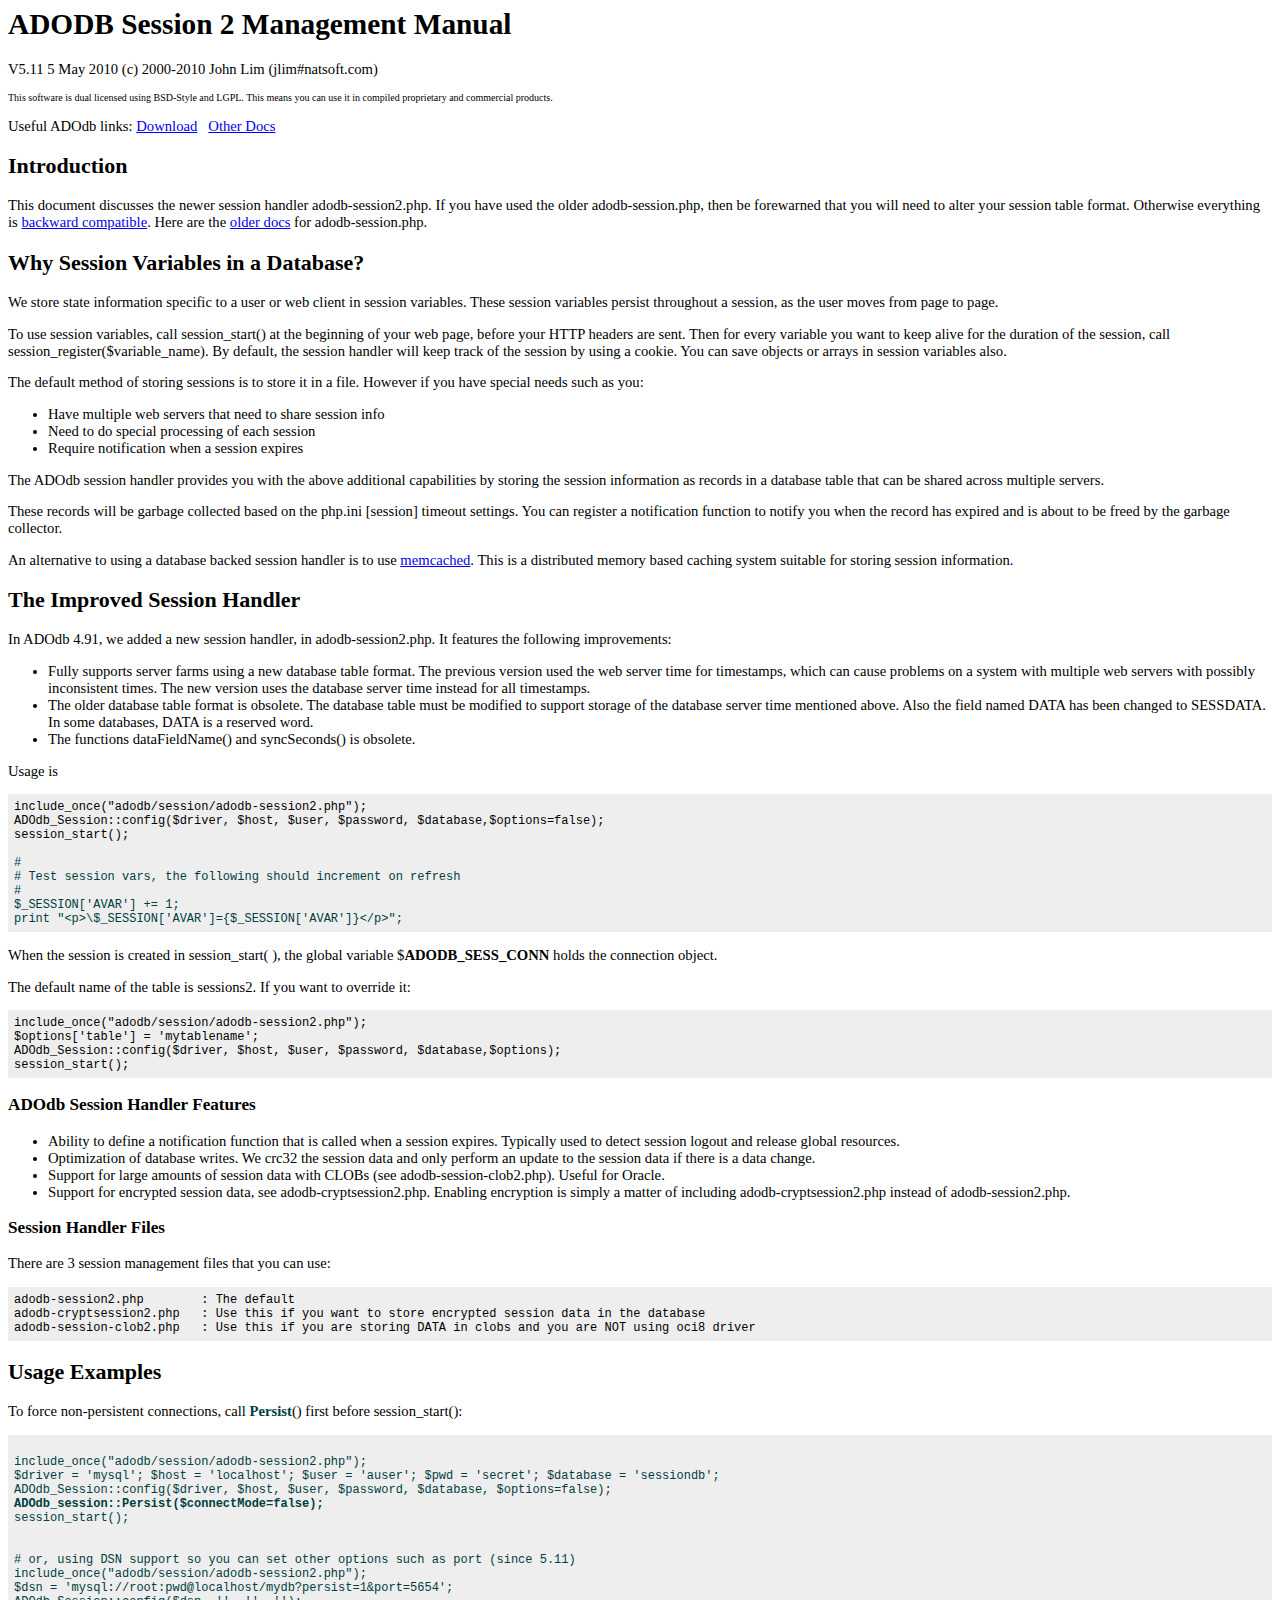
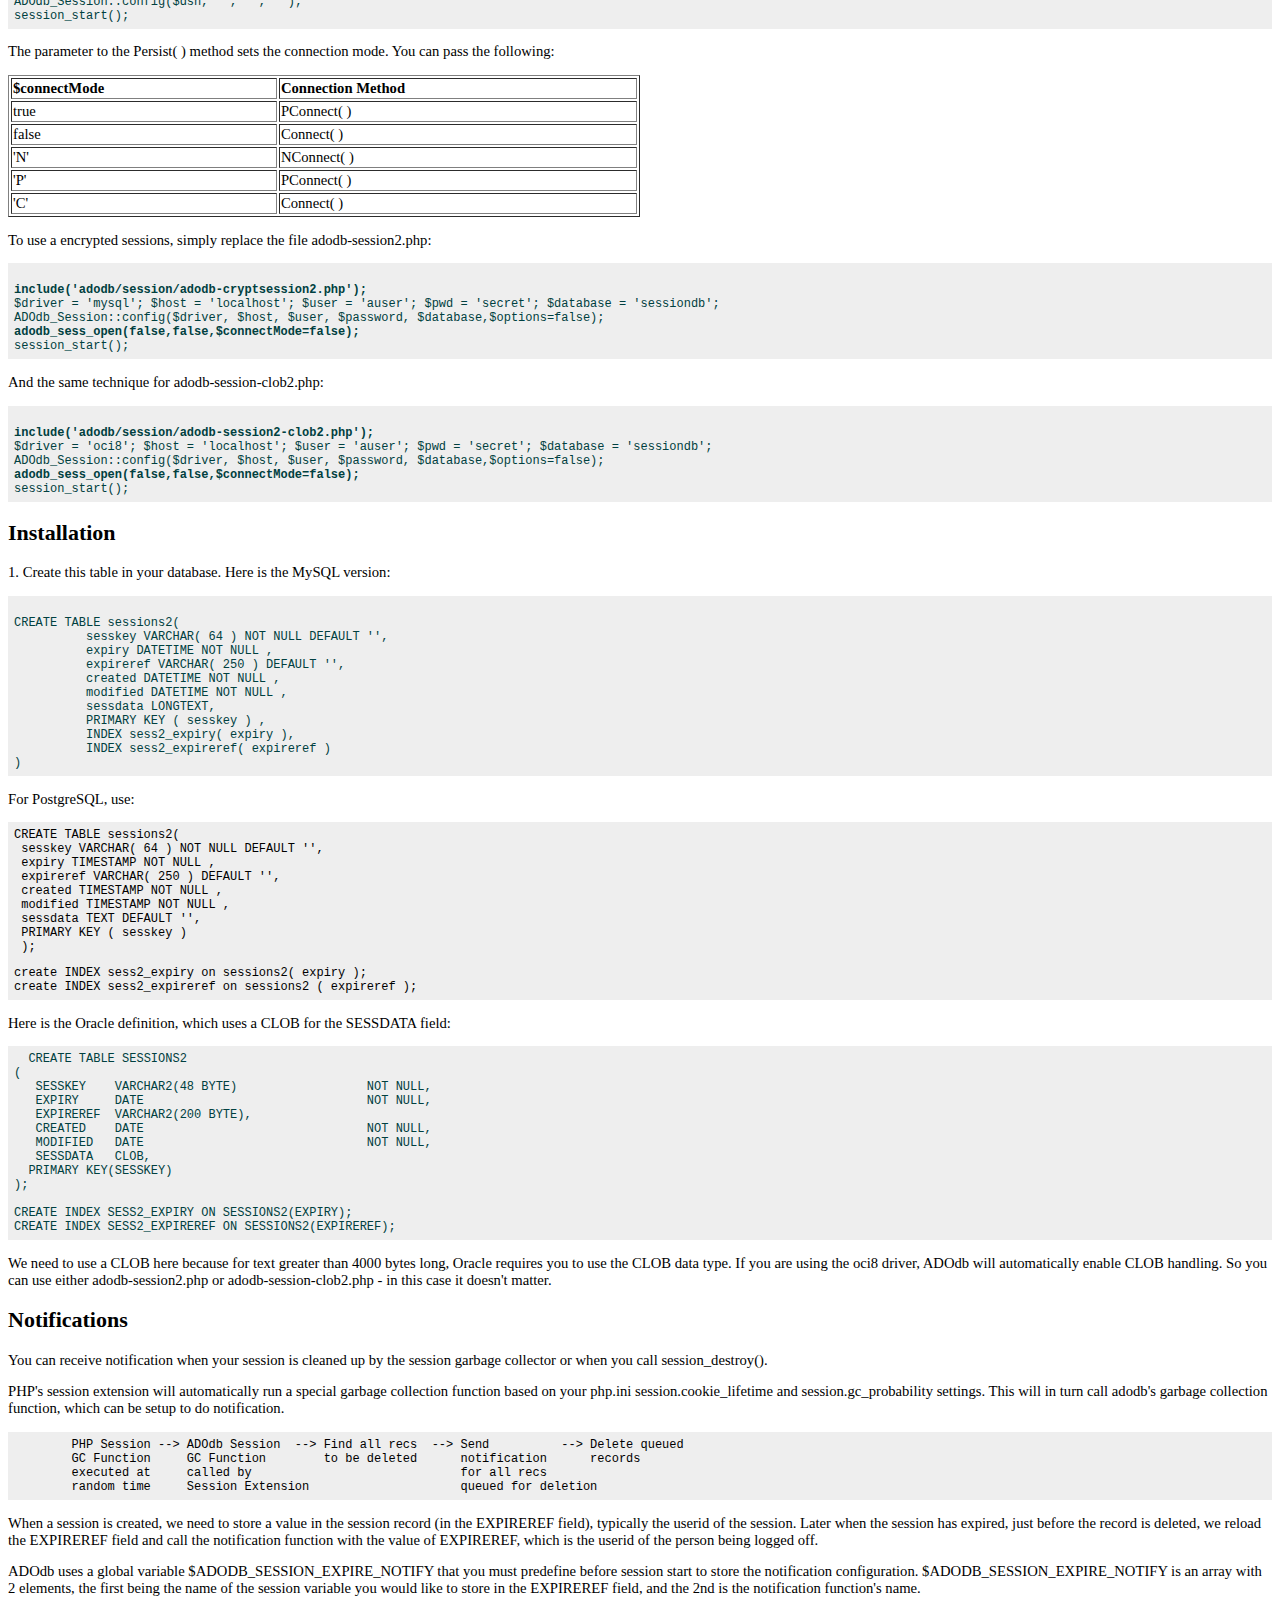
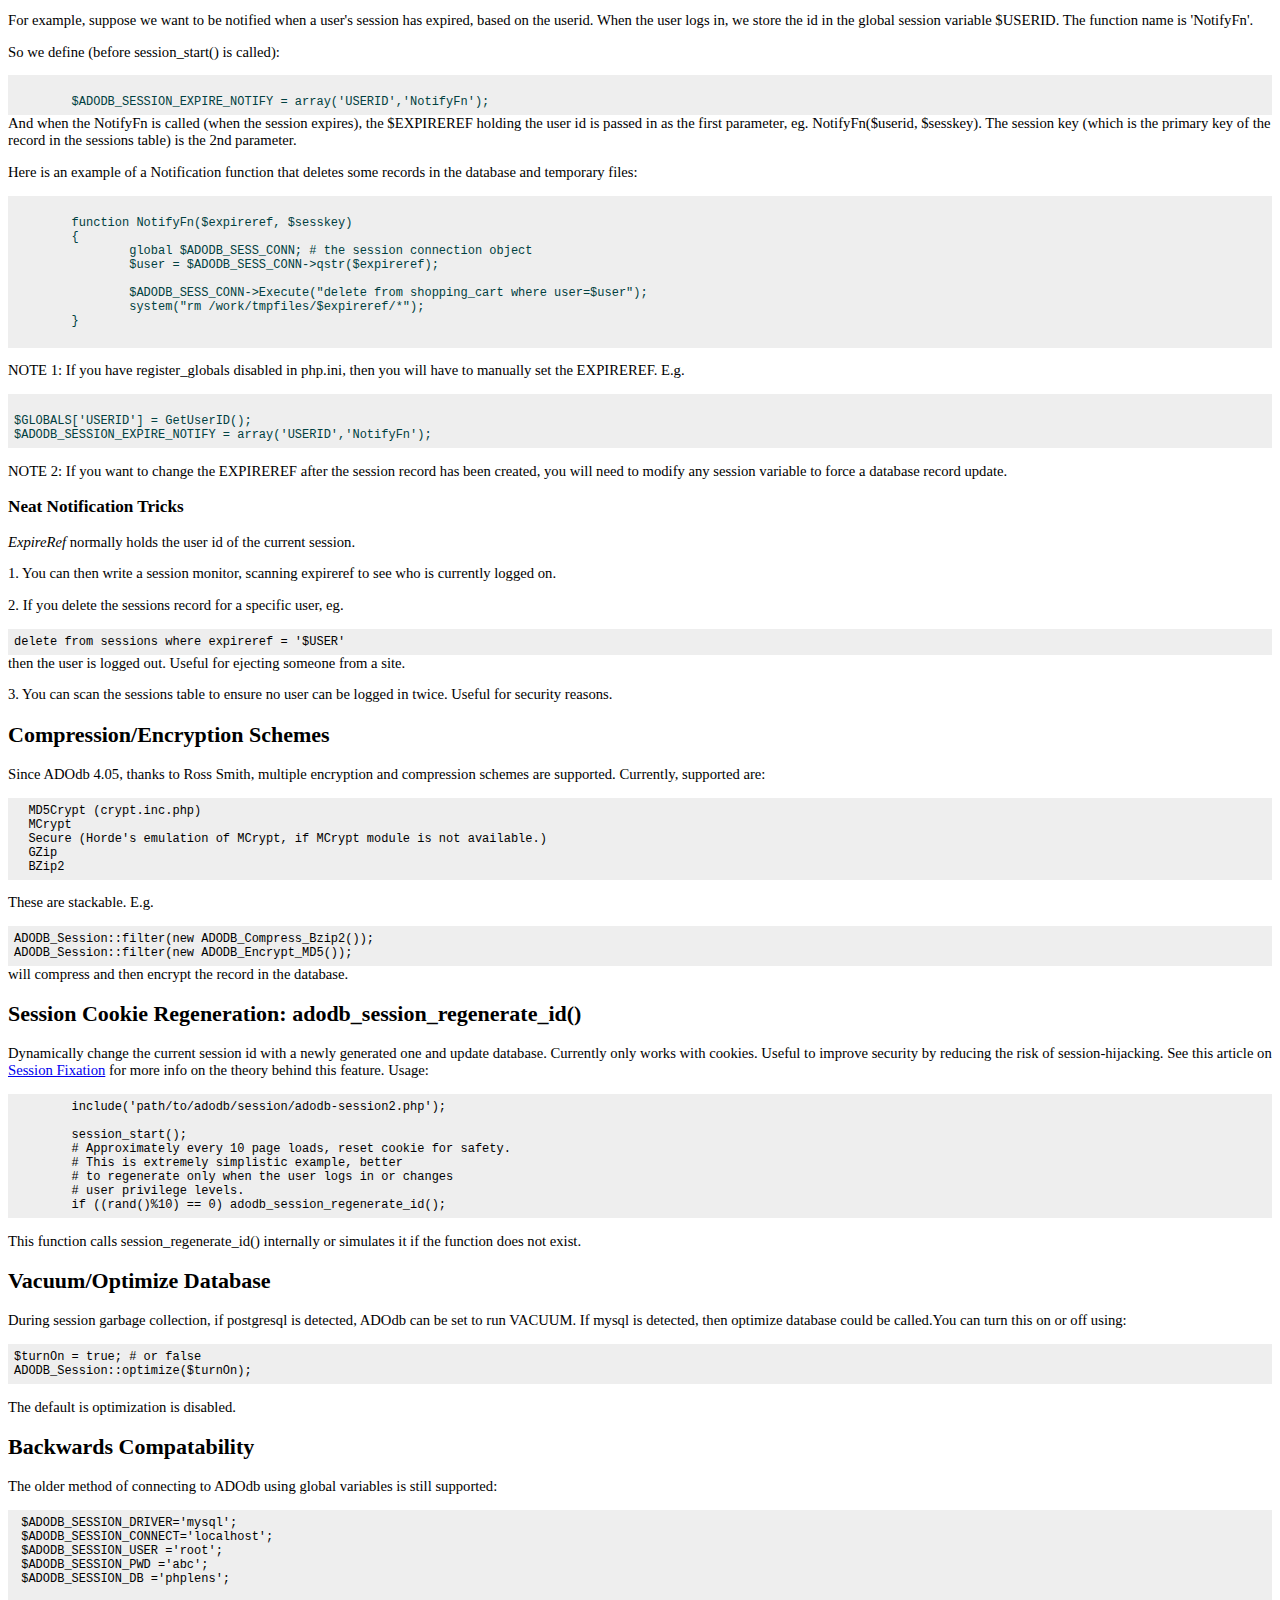
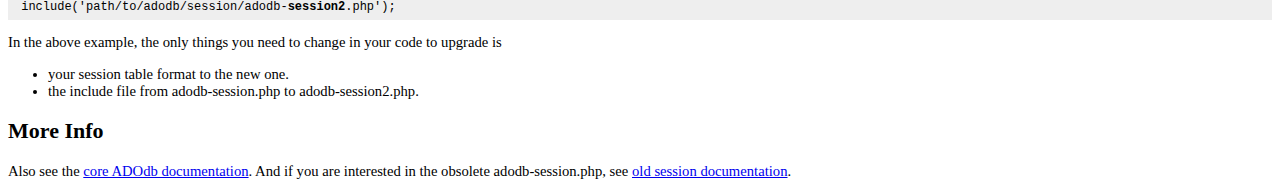
<file: www/adodb/docs/docs-session.htm>
<!DOCTYPE HTML PUBLIC "-//W3C//DTD HTML 4.01 Transitional//EN">
<html>
<head>
  <title>ADODB Session Management Manual</title>
  <meta http-equiv="Content-Type"
 content="text/html; charset=iso-8859-1">
  <style type="text/css">
body, td {
/*font-family: Arial, Helvetica, sans-serif;*/
font-size: 11pt;
}
pre {
font-size: 9pt;
background-color: #EEEEEE; padding: .5em; margin: 0px;
}
.toplink {
font-size: 8pt;
}
  </style>
</head>
<body style="background-color: rgb(255, 255, 255);">
<h1>ADODB Session 2 Management Manual</h1>
<p>
V5.11 5 May 2010  (c) 2000-2010 John Lim (jlim#natsoft.com)
</p>
<p> <font size="1">This software is dual licensed using BSD-Style and
LGPL. This means you can use it in compiled proprietary and commercial
products. </font>
<p>Useful ADOdb links: <a href="http://adodb.sourceforge.net/#download">Download</a>
&nbsp; <a href="http://adodb.sourceforge.net/#docs">Other Docs</a>
</p>
<h2>Introduction</h2>
<p> This document discusses the newer session handler adodb-session2.php. If
  you have used the older adodb-session.php, then be forewarned that you will
  need to alter your session table format. Otherwise everything is <a href="#compat">backward
  compatible</a>.
  Here are the <a href="docs-session.old.htm">older
    docs</a> for
  adodb-session.php.</p>
<h2>Why Session Variables in a Database? </h2>
<p>We store state information specific to a user or web
    client in session variables. These session variables persist throughout a
session, as the user moves from page to page. </p>
<p>To use session variables, call session_start() at the beginning of
your web page, before your HTTP headers are sent. Then for every
variable you want to keep alive for the duration of the session, call
session_register($variable_name). By default, the session handler will
keep track of the session by using a cookie. You can save objects or
arrays in session variables also.
</p>
<p>The default method of storing sessions is to store it in a file.
However if you have special needs such as you:
</p>
<ul>
  <li>Have multiple web servers that need to share session info</li>
  <li>Need to do special processing of each session</li>
  <li>Require notification when a session expires</li>
</ul>
<p>The ADOdb session handler provides you with the above
additional capabilities by storing the session information as records
in a database table that can be shared across multiple servers. </p>
<p>These records will be garbage collected based on the php.ini [session] timeout settings. 
You can register a notification function to notify you when the record has expired and 
is about to be freed by the garbage collector.</p>
<p>An alternative to using a database backed session handler is to use <a href="http://www.danga.com/memcached/">memcached</a>.
  This is a distributed memory based caching system suitable for storing session
  information.
  </p>
<h2> The Improved Session Handler</h2>
<p>In ADOdb 4.91, we added a new session handler, in adodb-session2.php.
It features the following improvements:
<ul>
<li>Fully supports server farms using a new database table format. The
  previous version used the web server time for timestamps, which can cause problems
  on a system with multiple web servers with possibly inconsistent
  times. The new version uses the database server time instead for all timestamps.
<li>The older database table format is obsolete. The database table must be modified
  to support storage of the database server time mentioned above. Also the field
  named DATA has been changed to SESSDATA. In some databases, DATA is a reserved
  word.
<li>The functions dataFieldName() and syncSeconds() is obsolete.
</ul>

<p>Usage is 

<pre>
include_once("adodb/session/adodb-session2.php");
ADOdb_Session::config($driver, $host, $user, $password, $database,$options=false);
session_start();

<font
 color="#004040">#<br># Test session vars, the following should increment on refresh<br>#<br>$_SESSION['AVAR'] += 1;<br>print "&lt;p&gt;\$_SESSION['AVAR']={$_SESSION['AVAR']}&lt;/p&gt;";</font>
</pre>

<p>When the session is created in session_start( ), the global variable $<b>ADODB_SESS_CONN</b> holds
the connection object.
<p>The default name of the table is sessions2. If you want to override it:
  
<pre>
include_once("adodb/session/adodb-session2.php");
$options['table'] = 'mytablename';
ADOdb_Session::config($driver, $host, $user, $password, $database,$options);
session_start();
</pre>


<h3>ADOdb Session Handler Features</h3>
<ul>
  <li>Ability to define a notification function that is called when a
session expires. Typically
used to detect session logout and release global resources. </li>
  <li>Optimization of database writes. We crc32 the session data and
only perform an update
to the session data if there is a data change. </li>
  <li>Support for large amounts of session data with CLOBs (see
adodb-session-clob2.php). Useful
for Oracle. </li>
  <li>Support for encrypted session data, see
adodb-cryptsession2.php. Enabling encryption is simply a matter of
including adodb-cryptsession2.php instead of adodb-session2.php. </li>
</ul>
<h3>Session Handler Files </h3>
<p>There are 3 session management files that you can use:
</p>
<pre>adodb-session2.php        : The default<br>adodb-cryptsession2.php   : Use this if you want to store encrypted session data in the database<br>adodb-session-clob2.php   : Use this if you are storing DATA in clobs and you are NOT using oci8 driver</pre>
<h2><strong>Usage Examples</strong></h2>
<p>To force non-persistent connections, call <font color="#004040"><b>Persist</b></font>() first before session_start():

 
<pre>
 <font color="#004040">
include_once("adodb/session/adodb-session2.php");
$driver = 'mysql'; $host = 'localhost'; $user = 'auser'; $pwd = 'secret'; $database = 'sessiondb';
ADOdb_Session::config($driver, $host, $user, $password, $database, $options=false);<b><br>ADOdb_session::Persist($connectMode=false);</b>
session_start();<br> 

# or, using DSN support so you can set other options such as port (since 5.11)
include_once("adodb/session/adodb-session2.php");
$dsn = 'mysql://root:pwd@localhost/mydb?persist=1&port=5654';
ADOdb_Session::config($dsn, '', '', '');
session_start();
</font></pre>
<p> The parameter to the Persist( ) method sets the connection mode. You can
  pass the following:</p>
<table width="50%" border="1">
  <tr>
    <td><b>$connectMode</b></td>
    <td><b>Connection Method</b></td>
  </tr>
  <tr>
    <td>true</td>
    <td><p>PConnect( )</p></td>
  </tr>
  <tr>
    <td>false</td>
    <td>Connect( )</td>
  </tr>
  <tr>
    <td>'N'</td>
    <td>NConnect( )</td>
  </tr>
  <tr>
    <td>'P'</td>
    <td>PConnect( )</td>
  </tr>
  <tr>
    <td>'C'</td>
    <td>Connect( )</td>
  </tr>
</table>
<p>To use a encrypted sessions, simply replace the file adodb-session2.php:</p>
 <pre> <font
 color="#004040"><b><br>include('adodb/session/adodb-cryptsession2.php');</b><br>$driver = 'mysql'; $host = 'localhost'; $user = 'auser'; $pwd = 'secret'; $database = 'sessiondb';
ADOdb_Session::config($driver, $host, $user, $password, $database,$options=false);<b><br>adodb_sess_open(false,false,$connectMode=false);</b>
session_start();<br></font></pre>
 <p>And the same technique for adodb-session-clob2.php:</p>
 <pre>  <font
 color="#004040"><br><b>include('adodb/session/adodb-session2-clob2.php');</b><br>$driver = 'oci8'; $host = 'localhost'; $user = 'auser'; $pwd = 'secret'; $database = 'sessiondb';
ADOdb_Session::config($driver, $host, $user, $password, $database,$options=false);<b><br>adodb_sess_open(false,false,$connectMode=false);</b>
session_start();</font></pre>
 <h2>Installation</h2>
<p>1. Create this table in your database. Here is the MySQL version:
<pre> <a
 name="sessiontab"></a> <font color="#004040">
CREATE TABLE sessions2(
	  sesskey VARCHAR( 64 ) NOT NULL DEFAULT '',
  	  expiry DATETIME NOT NULL ,
	  expireref VARCHAR( 250 ) DEFAULT '',
	  created DATETIME NOT NULL ,
	  modified DATETIME NOT NULL ,
	  sessdata LONGTEXT,
	  PRIMARY KEY ( sesskey ) ,
	  INDEX sess2_expiry( expiry ),
	  INDEX sess2_expireref( expireref )
)</font></pre>

 <p> For PostgreSQL, use:
 <pre>CREATE TABLE sessions2(
 sesskey VARCHAR( 64 ) NOT NULL DEFAULT '',
 expiry TIMESTAMP NOT NULL ,
 expireref VARCHAR( 250 ) DEFAULT '',
 created TIMESTAMP NOT NULL ,
 modified TIMESTAMP NOT NULL ,
 sessdata TEXT DEFAULT '',
 PRIMARY KEY ( sesskey )
 );
</pre>
 <pre>create INDEX sess2_expiry on sessions2( expiry );
create INDEX sess2_expireref on sessions2 ( expireref );</pre>
 <p>Here is the Oracle definition, which uses a CLOB for the SESSDATA field:
 <pre>
  <font
 color="#004040">CREATE TABLE SESSIONS2<br>(<br>   SESSKEY    VARCHAR2(48 BYTE)                  NOT NULL,<br>   EXPIRY     DATE                               NOT NULL,<br>   EXPIREREF  VARCHAR2(200 BYTE),<br>   CREATED    DATE                               NOT NULL,<br>   MODIFIED   DATE                               NOT NULL,<br>   SESSDATA   CLOB,<br>  PRIMARY KEY(SESSKEY)<br>);
<br>CREATE INDEX SESS2_EXPIRY ON SESSIONS2(EXPIRY);
CREATE INDEX SESS2_EXPIREREF ON SESSIONS2(EXPIREREF);</font></pre>
<p> We need to use a CLOB here because for text greater than 4000 bytes long,
  Oracle requires you to use the CLOB data type. If you are using the oci8 driver,
  ADOdb will automatically enable CLOB handling. So you can use either adodb-session2.php
  or adodb-session-clob2.php - in this case it doesn't matter. <br>    
<h2>Notifications</h2>
<p>You can receive notification when your session is cleaned up by the session garbage collector or
when you call session_destroy().
<p>PHP's session extension will automatically run a special garbage collection function based on
your php.ini session.cookie_lifetime and session.gc_probability settings. This will in turn call
adodb's garbage collection function, which can be setup to do notification.
<p>
<pre>
	PHP Session --> ADOdb Session  --> Find all recs  --> Send          --> Delete queued
	GC Function     GC Function        to be deleted      notification      records
	executed at     called by                             for all recs
	random time     Session Extension                     queued for deletion
</pre>
<p>When a session is created, we need to store a value in the session record (in the EXPIREREF field), typically 
the userid of the session. Later when the session has expired,  just before the record is deleted,
we reload the EXPIREREF field and call the notification function with the value of EXPIREREF, which 
is the userid of the person being logged off.
<p>ADOdb uses a global variable $ADODB_SESSION_EXPIRE_NOTIFY that you must predefine before session
start to store the notification configuration. 
$ADODB_SESSION_EXPIRE_NOTIFY is an array with 2 elements, the
first being the name of the session variable you would like to store in
the EXPIREREF field, and the 2nd is the notification function's name. </p>
<p>For example, suppose we want to be notified when a user's session has expired,
based on the userid. When the user logs in, we store the id in the global session variable
$USERID. The function name is 'NotifyFn'. 
<p>
So we define (before session_start() is called): </p>
<pre> <font color="#004040">
	$ADODB_SESSION_EXPIRE_NOTIFY = array('USERID','NotifyFn');
</font></pre>
And when the NotifyFn is called (when the session expires), the
$EXPIREREF holding the user id is passed in as the first parameter, eg. NotifyFn($userid, $sesskey). The
session key (which is the primary key of the record in the sessions
table) is the 2nd parameter.
<p> Here is an example of a Notification function that deletes some
records in the database and temporary files: </p>
<pre><font color="#004040">
	function NotifyFn($expireref, $sesskey)
	{
		global $ADODB_SESS_CONN; # the session connection object
		$user = $ADODB_SESS_CONN-&gt;qstr($expireref);
		
		$ADODB_SESS_CONN-&gt;Execute("delete from shopping_cart where user=$user");          
		system("rm /work/tmpfiles/$expireref/*");
	}</font>  
			  </pre>
<p> NOTE 1: If you have register_globals disabled in php.ini, then you
will have to manually set the EXPIREREF. E.g. </p>
<pre> <font color="#004040">
$GLOBALS['USERID'] = GetUserID();
$ADODB_SESSION_EXPIRE_NOTIFY = array('USERID','NotifyFn');</font>
</pre>
<p> NOTE 2: If you want to change the EXPIREREF after the session
record has been created, you will need to modify any session variable
to force a database record update.
</p>
<h3>Neat Notification Tricks</h3>
<p><i>ExpireRef</i> normally holds the user id of the current session.
</p>
<p>1. You can then write a session monitor, scanning expireref to see
who is currently logged on.
</p>
<p>2. If you delete the sessions record for a specific user, eg.
</p>
<pre>delete from sessions where expireref = '$USER'<br></pre>
then the user is logged out. Useful for ejecting someone from a
site.
<p>3. You can scan the sessions table to ensure no user
can be logged in twice. Useful for security reasons.
</p>
<h2>Compression/Encryption Schemes</h2>
Since ADOdb 4.05, thanks to Ross Smith, multiple encryption and
compression schemes are supported. Currently, supported are:
<p>
<pre>  MD5Crypt (crypt.inc.php)<br>  MCrypt<br>  Secure (Horde's emulation of MCrypt, if MCrypt module is not available.)<br>  GZip<br>  BZip2<br></pre>
<p>These are stackable. E.g.
<pre>ADODB_Session::filter(new ADODB_Compress_Bzip2());<br>ADODB_Session::filter(new ADODB_Encrypt_MD5());<br></pre>
will compress and then encrypt the record in the database.
<h2>Session Cookie Regeneration: adodb_session_regenerate_id()</h2>
<p>Dynamically change the current session id with a newly generated one and update
  database. Currently only works with cookies. Useful to improve security by
  reducing the risk of session-hijacking. See this article on <a href=http://shiflett.org/articles/security-corner-feb2004>Session
  Fixation</a> for more info 
on the theory behind this feature. Usage:<pre>
	include('path/to/adodb/session/adodb-session2.php');
	
	session_start();
	# Approximately every 10 page loads, reset cookie for safety.
	# This is extremely simplistic example, better 
	# to regenerate only when the user logs in or changes
	# user privilege levels.
	if ((rand()%10) == 0) adodb_session_regenerate_id(); 
</pre>
<p>This function calls session_regenerate_id() internally or simulates it if the function does not exist.
<h2>Vacuum/Optimize Database</h2>
<p>During session garbage collection, if postgresql is detected,
  ADOdb can be set to run VACUUM. If mysql is detected, then optimize database
  could be called.You can turn this on or off using:</p>
<pre>$turnOn = true; # or false
ADODB_Session::optimize($turnOn);
</pre>
<p>The default  is optimization is disabled.</p>
<h2><a name=compat></a>Backwards Compatability </h2>
<p>The older method of connecting to ADOdb using global variables is still supported:</p>
<pre> $ADODB_SESSION_DRIVER='mysql';
 $ADODB_SESSION_CONNECT='localhost';
 $ADODB_SESSION_USER ='root';
 $ADODB_SESSION_PWD ='abc';
 $ADODB_SESSION_DB ='phplens';
 
 include('path/to/adodb/session/adodb-<strong>session2</strong>.php'); </pre>
<p>In the above example, the only things you need to change in your code to upgrade
  is </p>
<ul>
  <li>your session table format to the new one.</li>
  <li>the include file from adodb-session.php to adodb-session2.php. </li>
</ul>
<h2>More Info</h2>
<p>Also see the <a href="docs-adodb.htm">core ADOdb documentation</a>. And if
  you are interested in the obsolete adodb-session.php, see <a href="docs-session.old.htm">old
    session documentation</a>. </p>
</body>
</html>
</file>
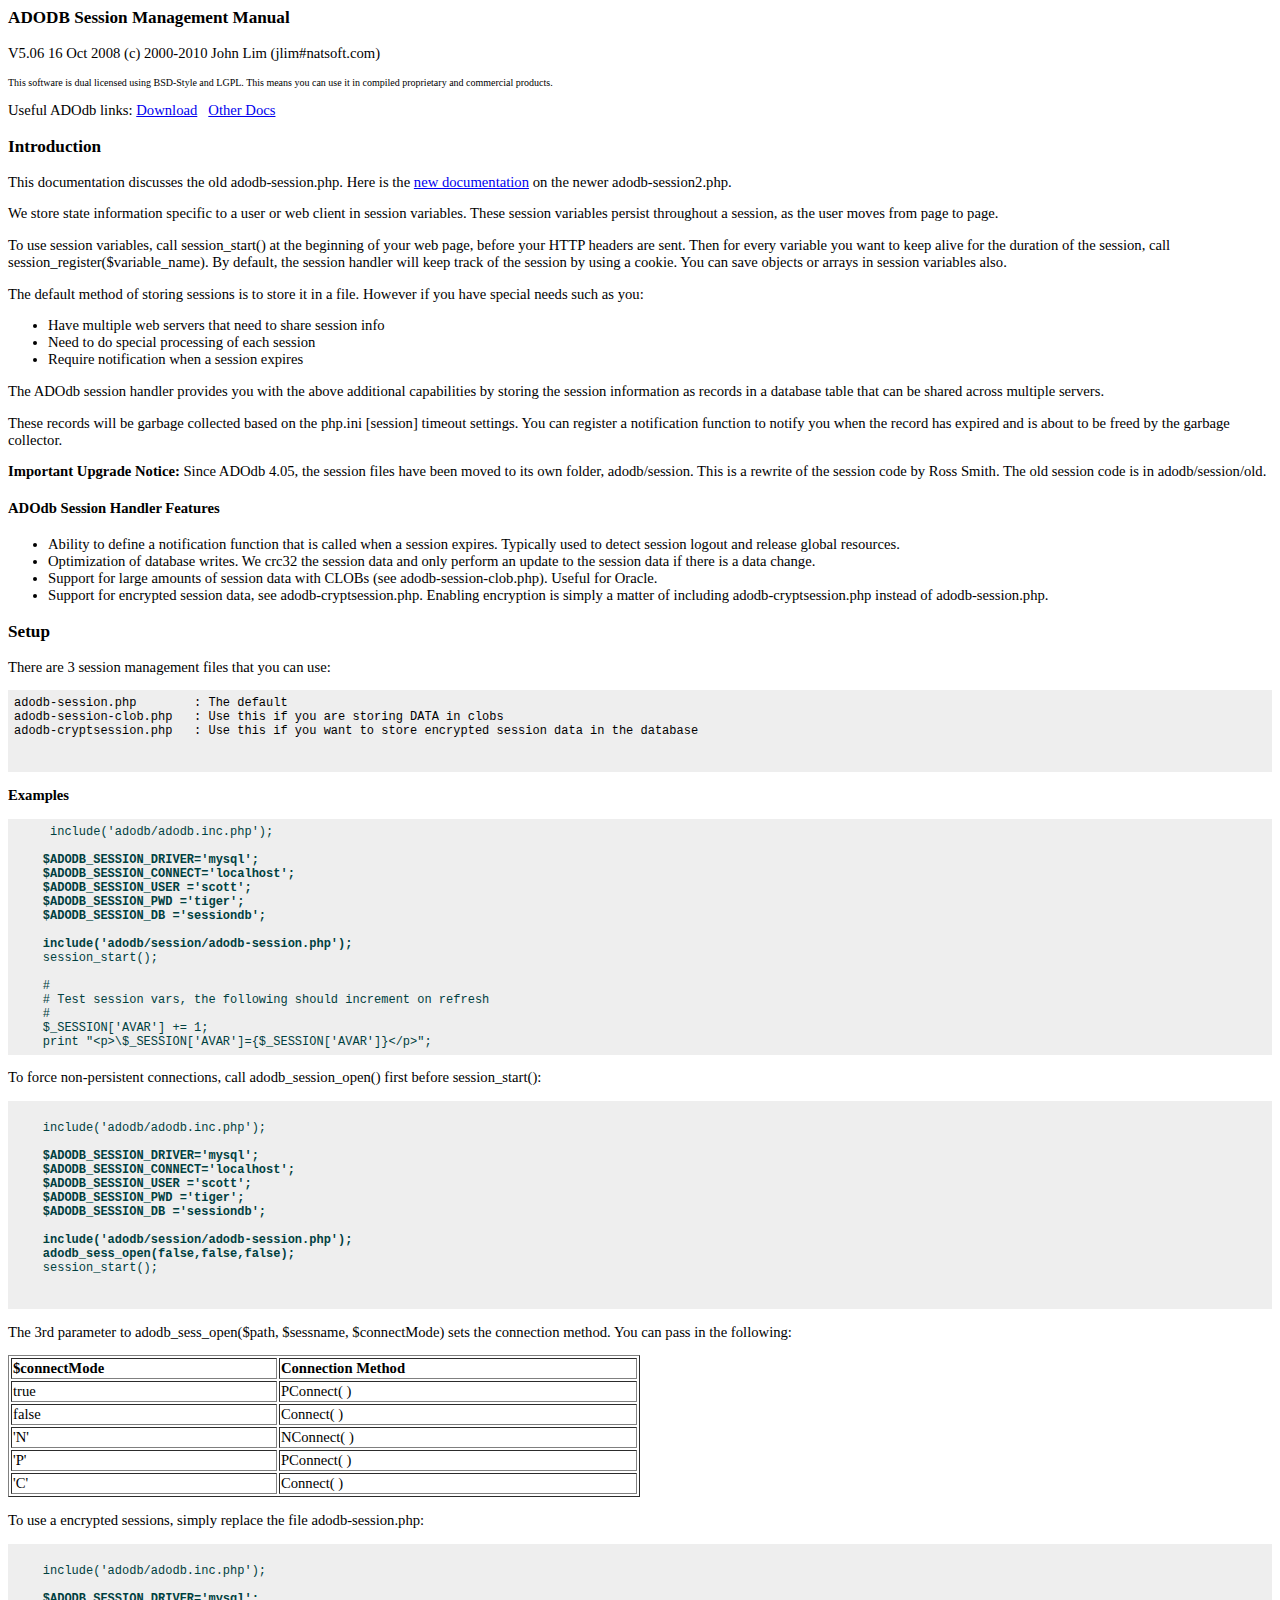
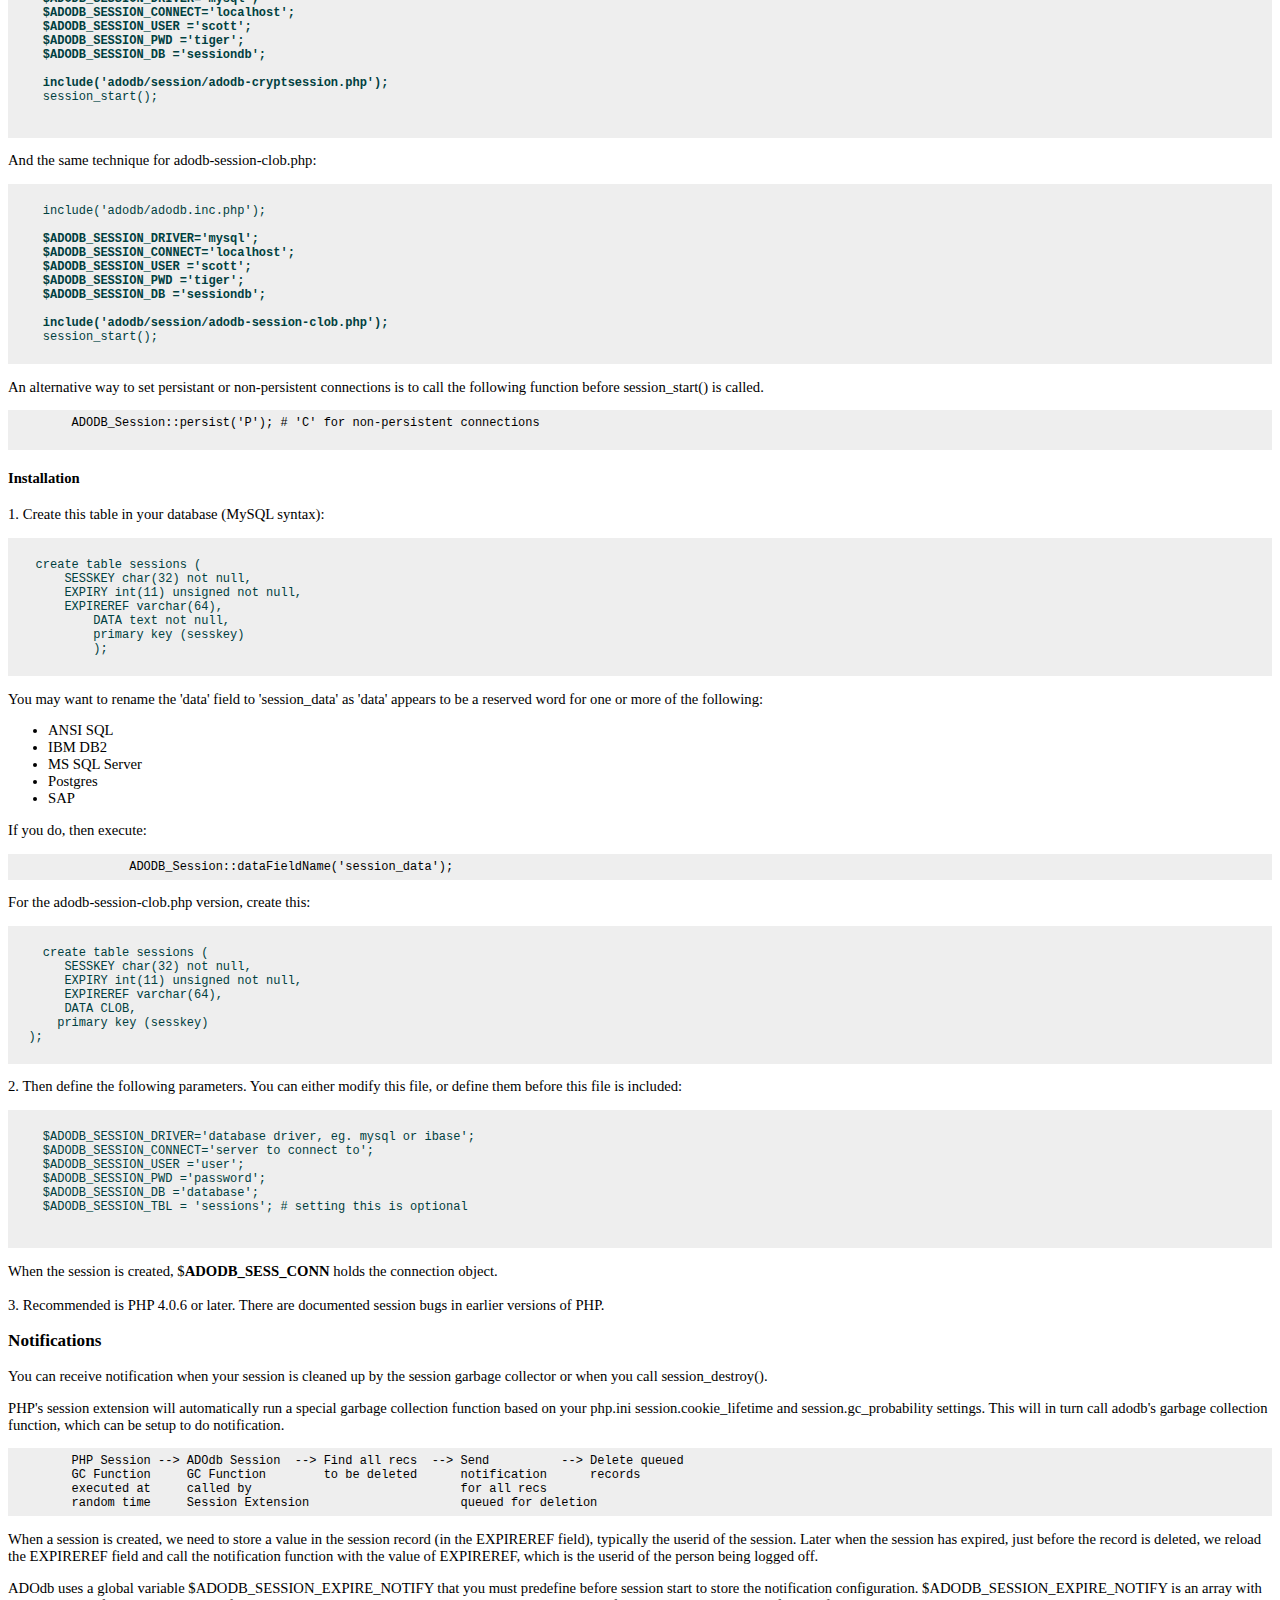
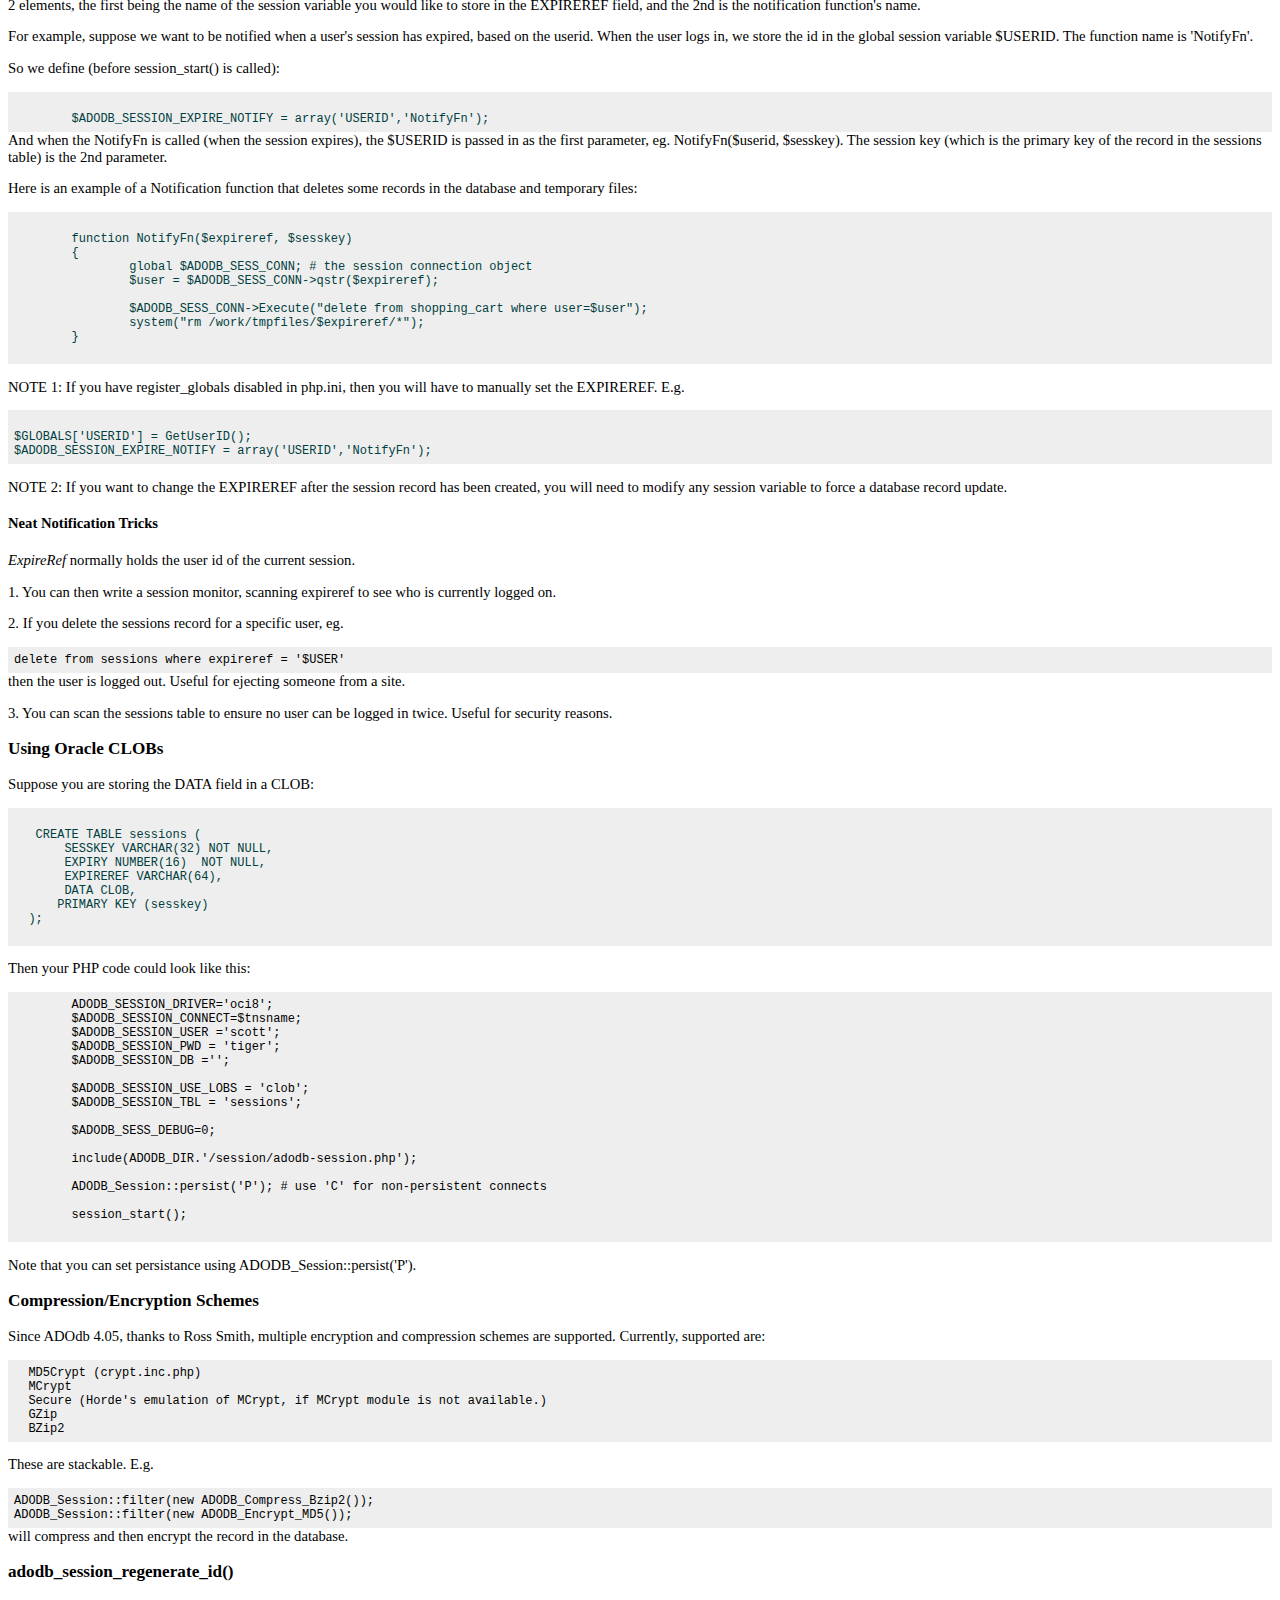
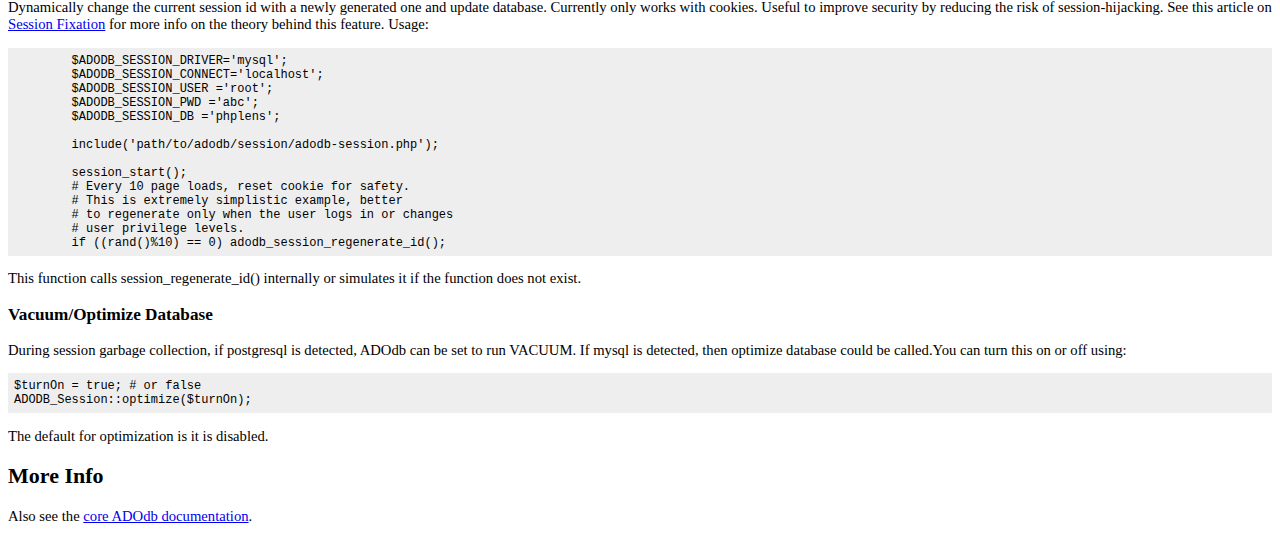
<file: www/adodb/docs/docs-session.old.htm>
<!DOCTYPE HTML PUBLIC "-//W3C//DTD HTML 4.01 Transitional//EN">
<html>
<head>
  <title>ADODB Old Session Management Manual</title>
  <meta http-equiv="Content-Type"
 content="text/html; charset=iso-8859-1">
  <style type="text/css">
body, td {
/*font-family: Arial, Helvetica, sans-serif;*/
font-size: 11pt;
}
pre {
font-size: 9pt;
background-color: #EEEEEE; padding: .5em; margin: 0px;
}
.toplink {
font-size: 8pt;
}
  </style>
</head>
<body style="background-color: rgb(255, 255, 255);">
<h3>ADODB Session Management Manual</h3>
<p>
V5.06 16 Oct 2008  (c) 2000-2010 John Lim (jlim#natsoft.com)
</p>
<p> <font size="1">This software is dual licensed using BSD-Style and
LGPL. This means you can use it in compiled proprietary and commercial
products. </font>
<p>Useful ADOdb links: <a href="http://adodb.sourceforge.net/#download">Download</a>
&nbsp; <a href="http://adodb.sourceforge.net/#docs">Other Docs</a>
</p>
<h3>Introduction</h3>
<p>This documentation discusses the old adodb-session.php. 
Here is the <a href=docs-session.htm>new documentation</a> on the newer adodb-session2.php.
<p> We store state information specific to a user or web client in
session variables. These session variables persist throughout a
session, as the user moves from page to page. </p>
<p>To use session variables, call session_start() at the beginning of
your web page, before your HTTP headers are sent. Then for every
variable you want to keep alive for the duration of the session, call
session_register($variable_name). By default, the session handler will
keep track of the session by using a cookie. You can save objects or
arrays in session variables also.
</p>
<p>The default method of storing sessions is to store it in a file.
However if you have special needs such as you:
</p>
<ul>
  <li>Have multiple web servers that need to share session info</li>
  <li>Need to do special processing of each session</li>
  <li>Require notification when a session expires</li>
</ul>
<p>The ADOdb session handler provides you with the above
additional capabilities by storing the session information as records
in a database table that can be shared across multiple servers. </p>
<p>These records will be garbage collected based on the php.ini [session] timeout settings. 
You can register a notification function to notify you when the record has expired and 
is about to be freed by the garbage collector.</p>
<p><b>Important Upgrade Notice:</b> Since ADOdb 4.05, the session files
have been moved to its own folder, adodb/session. This is a rewrite
of the session code by Ross Smith. The old session code is in
adodb/session/old. </p>
<h4>ADOdb Session Handler Features</h4>
<ul>
  <li>Ability to define a notification function that is called when a
session expires. Typically
used to detect session logout and release global resources. </li>
  <li>Optimization of database writes. We crc32 the session data and
only perform an update
to the session data if there is a data change. </li>
  <li>Support for large amounts of session data with CLOBs (see
adodb-session-clob.php). Useful
for Oracle. </li>
  <li>Support for encrypted session data, see
adodb-cryptsession.php. Enabling encryption is simply a matter of
including adodb-cryptsession.php instead of adodb-session.php. </li>
</ul>
<h3>Setup</h3>
<p>There are 3 session management files that you can use:
</p>
<pre>adodb-session.php        : The default<br>adodb-session-clob.php   : Use this if you are storing DATA in clobs<br>adodb-cryptsession.php   : Use this if you want to store encrypted session data in the database<br><br>
</pre>
<p><strong>Examples</strong>
<p><pre>
 <font
 color="#004040">    include('adodb/adodb.inc.php');<br>    <br><b>    $ADODB_SESSION_DRIVER='mysql';<br>    $ADODB_SESSION_CONNECT='localhost';<br>    $ADODB_SESSION_USER ='scott';<br>    $ADODB_SESSION_PWD ='tiger';<br>    $ADODB_SESSION_DB ='sessiondb';</b><br>    <br>    <b>include('adodb/session/adodb-session.php');</b><br>    session_start();<br>    <br>    #<br>    # Test session vars, the following should increment on refresh<br>    #<br>    $_SESSION['AVAR'] += 1;<br>    print "&lt;p&gt;\$_SESSION['AVAR']={$_SESSION['AVAR']}&lt;/p&gt;";<br></font></pre>
 
<p>To force non-persistent connections, call adodb_session_open() first before session_start():
<p>
 <pre>
 <font color="#004040"><br>    include('adodb/adodb.inc.php');<br>    <br><b>    $ADODB_SESSION_DRIVER='mysql';<br>    $ADODB_SESSION_CONNECT='localhost';<br>    $ADODB_SESSION_USER ='scott';<br>    $ADODB_SESSION_PWD ='tiger';<br>    $ADODB_SESSION_DB ='sessiondb';</b><br>    <br>    <b>include('adodb/session/adodb-session.php');<br>    adodb_sess_open(false,false,false);</b><br>    session_start();<br> </font>
 </pre>
<p> The 3rd parameter to adodb_sess_open($path, $sessname, $connectMode)  sets the connection method. You can pass in the following:</p>
<table width="50%" border="1">
  <tr>
    <td><b>$connectMode</b></td>
    <td><b>Connection Method</b></td>
  </tr>
  <tr>
    <td>true</td>
    <td><p>PConnect( )</p></td>
  </tr>
  <tr>
    <td>false</td>
    <td>Connect( )</td>
  </tr>
  <tr>
    <td>'N'</td>
    <td>NConnect( )</td>
  </tr>
  <tr>
    <td>'P'</td>
    <td>PConnect( )</td>
  </tr>
  <tr>
    <td>'C'</td>
    <td>Connect( )</td>
  </tr>
</table>
<p>To use a encrypted sessions, simply replace the file adodb-session.php:</p>
 <pre> <font
 color="#004040"><br>    include('adodb/adodb.inc.php');<br>    <br><b>    $ADODB_SESSION_DRIVER='mysql';<br>    $ADODB_SESSION_CONNECT='localhost';<br>    $ADODB_SESSION_USER ='scott';<br>    $ADODB_SESSION_PWD ='tiger';<br>    $ADODB_SESSION_DB ='sessiondb';<br>    <br>    include('adodb/session/adodb-cryptsession.php');</b><br>    session_start();</font><br>
 </pre>
 <p>And the same technique for adodb-session-clob.php:</p>
 <pre>  <font
 color="#004040"><br>    include('adodb/adodb.inc.php');<br>    <br><b>    $ADODB_SESSION_DRIVER='mysql';<br>    $ADODB_SESSION_CONNECT='localhost';<br>    $ADODB_SESSION_USER ='scott';<br>    $ADODB_SESSION_PWD ='tiger';<br>    $ADODB_SESSION_DB ='sessiondb';<br>    <br>    include('adodb/session/adodb-session-clob.php');</b><br>    session_start();</font>
 </pre>
 <p>An alternative way to set persistant or non-persistent connections is to call the following function before session_start() is called.
 <pre>
 	ADODB_Session::persist('P'); # 'C' for non-persistent connections
 </pre>
 <h4>Installation</h4>
<p>1. Create this table in your database (MySQL syntax):
<p><pre> <a
 name="sessiontab"></a> <font color="#004040">
   create table sessions (
       SESSKEY char(32) not null,
       EXPIRY int(11) unsigned not null,
       EXPIREREF varchar(64),
	   DATA text not null,
	   primary key (sesskey)
	   );</font>
 </pre>

 <p>You may want to rename the 'data' field to 'session_data' as
	'data' appears to be a reserved word for one or more of the following:
	<ul>
	<li>	ANSI SQL
	<li>	IBM DB2
	<li>	MS SQL Server
	<li>	Postgres
	<li>	SAP
		</ul>
<p>
	If you do, then execute:
<pre>
		ADODB_Session::dataFieldName('session_data');
</pre>
 <p> For the adodb-session-clob.php version, create this:
<p>  <pre>
    <font
 color="#004040"><br>    create table sessions (<br>       SESSKEY char(32) not null,<br>       EXPIRY int(11) unsigned not null,<br>       EXPIREREF varchar(64),<br>       DATA CLOB,<br>      primary key (sesskey)<br>  );</font>
 </pre>
 <p>2. Then define the following parameters. You can either modify this file, or define them before this file is included:
 <pre>      <font
 color="#004040"><br>    $ADODB_SESSION_DRIVER='database driver, eg. mysql or ibase';<br>    $ADODB_SESSION_CONNECT='server to connect to';<br>    $ADODB_SESSION_USER ='user';<br>    $ADODB_SESSION_PWD ='password';<br>    $ADODB_SESSION_DB ='database';<br>    $ADODB_SESSION_TBL = 'sessions'; # setting this is optional<br>	</font>
 </pre><p>
     When the session is created, $<b>ADODB_SESS_CONN</b> holds the connection object.<br>    <br>  3. Recommended is PHP 4.0.6 or later. There are documented session bugs in earlier versions of PHP.
<h3>Notifications</h3>
<p>You can receive notification when your session is cleaned up by the session garbage collector or
when you call session_destroy().
<p>PHP's session extension will automatically run a special garbage collection function based on
your php.ini session.cookie_lifetime and session.gc_probability settings. This will in turn call
adodb's garbage collection function, which can be setup to do notification.
<p>
<pre>
	PHP Session --> ADOdb Session  --> Find all recs  --> Send          --> Delete queued
	GC Function     GC Function        to be deleted      notification      records
	executed at     called by                             for all recs
	random time     Session Extension                     queued for deletion
</pre>
<p>When a session is created, we need to store a value in the session record (in the EXPIREREF field), typically 
the userid of the session. Later when the session has expired,  just before the record is deleted,
we reload the EXPIREREF field and call the notification function with the value of EXPIREREF, which 
is the userid of the person being logged off.
<p>ADOdb uses a global variable $ADODB_SESSION_EXPIRE_NOTIFY that you must predefine before session
start to store the notification configuration. 
$ADODB_SESSION_EXPIRE_NOTIFY is an array with 2 elements, the
first being the name of the session variable you would like to store in
the EXPIREREF field, and the 2nd is the notification function's name. </p>
<p>For example, suppose we want to be notified when a user's session has expired,
based on the userid. When the user logs in, we store the id in the global session variable
$USERID. The function name is 'NotifyFn'. 
<p>
So we define (before session_start() is called): </p>
<pre> <font color="#004040">
	$ADODB_SESSION_EXPIRE_NOTIFY = array('USERID','NotifyFn');
</font></pre>
And when the NotifyFn is called (when the session expires), the
$USERID is passed in as the first parameter, eg. NotifyFn($userid, $sesskey). The
session key (which is the primary key of the record in the sessions
table) is the 2nd parameter.
<p> Here is an example of a Notification function that deletes some
records in the database and temporary files: </p>
<pre><font color="#004040">
	function NotifyFn($expireref, $sesskey)
	{
		global $ADODB_SESS_CONN; # the session connection object
		$user = $ADODB_SESS_CONN-&gt;qstr($expireref);
		
		$ADODB_SESS_CONN-&gt;Execute("delete from shopping_cart where user=$user");          
		system("rm /work/tmpfiles/$expireref/*");
	}</font>  
			  </pre>
<p> NOTE 1: If you have register_globals disabled in php.ini, then you
will have to manually set the EXPIREREF. E.g. </p>
<pre> <font color="#004040">
$GLOBALS['USERID'] = GetUserID();
$ADODB_SESSION_EXPIRE_NOTIFY = array('USERID','NotifyFn');</font>
</pre>
<p> NOTE 2: If you want to change the EXPIREREF after the session
record has been created, you will need to modify any session variable
to force a database record update.
</p>
<h4>Neat Notification Tricks</h4>
<p><i>ExpireRef</i> normally holds the user id of the current session.
</p>
<p>1. You can then write a session monitor, scanning expireref to see
who is currently logged on.
</p>
<p>2. If you delete the sessions record for a specific user, eg.
</p>
<pre>delete from sessions where expireref = '$USER'<br></pre>
then the user is logged out. Useful for ejecting someone from a
site.
<p>3. You can scan the sessions table to ensure no user
can be logged in twice. Useful for security reasons.
</p>
<h3>Using Oracle CLOBs</h3>
<p>Suppose you are storing the DATA field in a CLOB:
 <pre><font color="#004040">
   CREATE TABLE sessions (
       SESSKEY VARCHAR(32) NOT NULL,
       EXPIRY NUMBER(16)  NOT NULL,
       EXPIREREF VARCHAR(64),
       DATA CLOB,
      PRIMARY KEY (sesskey)
  );</font>
 </pre> 
 <p>Then your PHP code could look like this:
	 <pre>
	ADODB_SESSION_DRIVER='oci8';
	$ADODB_SESSION_CONNECT=$tnsname;
	$ADODB_SESSION_USER ='scott';
	$ADODB_SESSION_PWD = 'tiger';
	$ADODB_SESSION_DB ='';
	
	$ADODB_SESSION_USE_LOBS = 'clob';
	$ADODB_SESSION_TBL = 'sessions';
	
	$ADODB_SESS_DEBUG=0;
	
	include(ADODB_DIR.'/session/adodb-session.php');
	
	ADODB_Session::persist('P'); # use 'C' for non-persistent connects
	
	session_start();
 </pre>
 <p>Note that you can set persistance using ADODB_Session::persist('P').
 
<h3>Compression/Encryption Schemes</h3>
Since ADOdb 4.05, thanks to Ross Smith, multiple encryption and
compression schemes are supported. Currently, supported are:
<p>
<pre>  MD5Crypt (crypt.inc.php)<br>  MCrypt<br>  Secure (Horde's emulation of MCrypt, if MCrypt module is not available.)<br>  GZip<br>  BZip2<br></pre>
<p>These are stackable. E.g.
<p><pre>ADODB_Session::filter(new ADODB_Compress_Bzip2());<br>ADODB_Session::filter(new ADODB_Encrypt_MD5());<br></pre>
will compress and then encrypt the record in the database.
<h3>adodb_session_regenerate_id()</h3>
<p>Dynamically change the current session id with a newly generated one and update database. Currently only
works with cookies. Useful to improve security by reducing the risk of session-hijacking.
See this article on <a href=http://shiflett.org/articles/security-corner-feb2004>Session Fixation</a> for more info 
on the theory behind this feature. Usage:
<pre>
	$ADODB_SESSION_DRIVER='mysql';
	$ADODB_SESSION_CONNECT='localhost';
	$ADODB_SESSION_USER ='root';
	$ADODB_SESSION_PWD ='abc';
	$ADODB_SESSION_DB ='phplens';
	
	include('path/to/adodb/session/adodb-session.php');
	
	session_start();
	# Every 10 page loads, reset cookie for safety.
	# This is extremely simplistic example, better 
	# to regenerate only when the user logs in or changes
	# user privilege levels.
	if ((rand()%10) == 0) adodb_session_regenerate_id(); 
</pre>
<p>This function calls session_regenerate_id() internally or simulates it if the function does not exist.
<h3>Vacuum/Optimize Database</h3>
<p>During session garbage collection, if postgresql is detected,
  ADOdb can be set to run VACUUM. If mysql is detected, then optimize database
  could be called.You can turn this on or off using:</p>
<pre>$turnOn = true; # or false
ADODB_Session::optimize($turnOn);
</pre>
<p>The default for optimization is it is disabled.</p>
<h2>More Info</h2>
<p>Also see the <a href="docs-adodb.htm">core ADOdb documentation</a>.
</p>
</body>
</html>
</file>
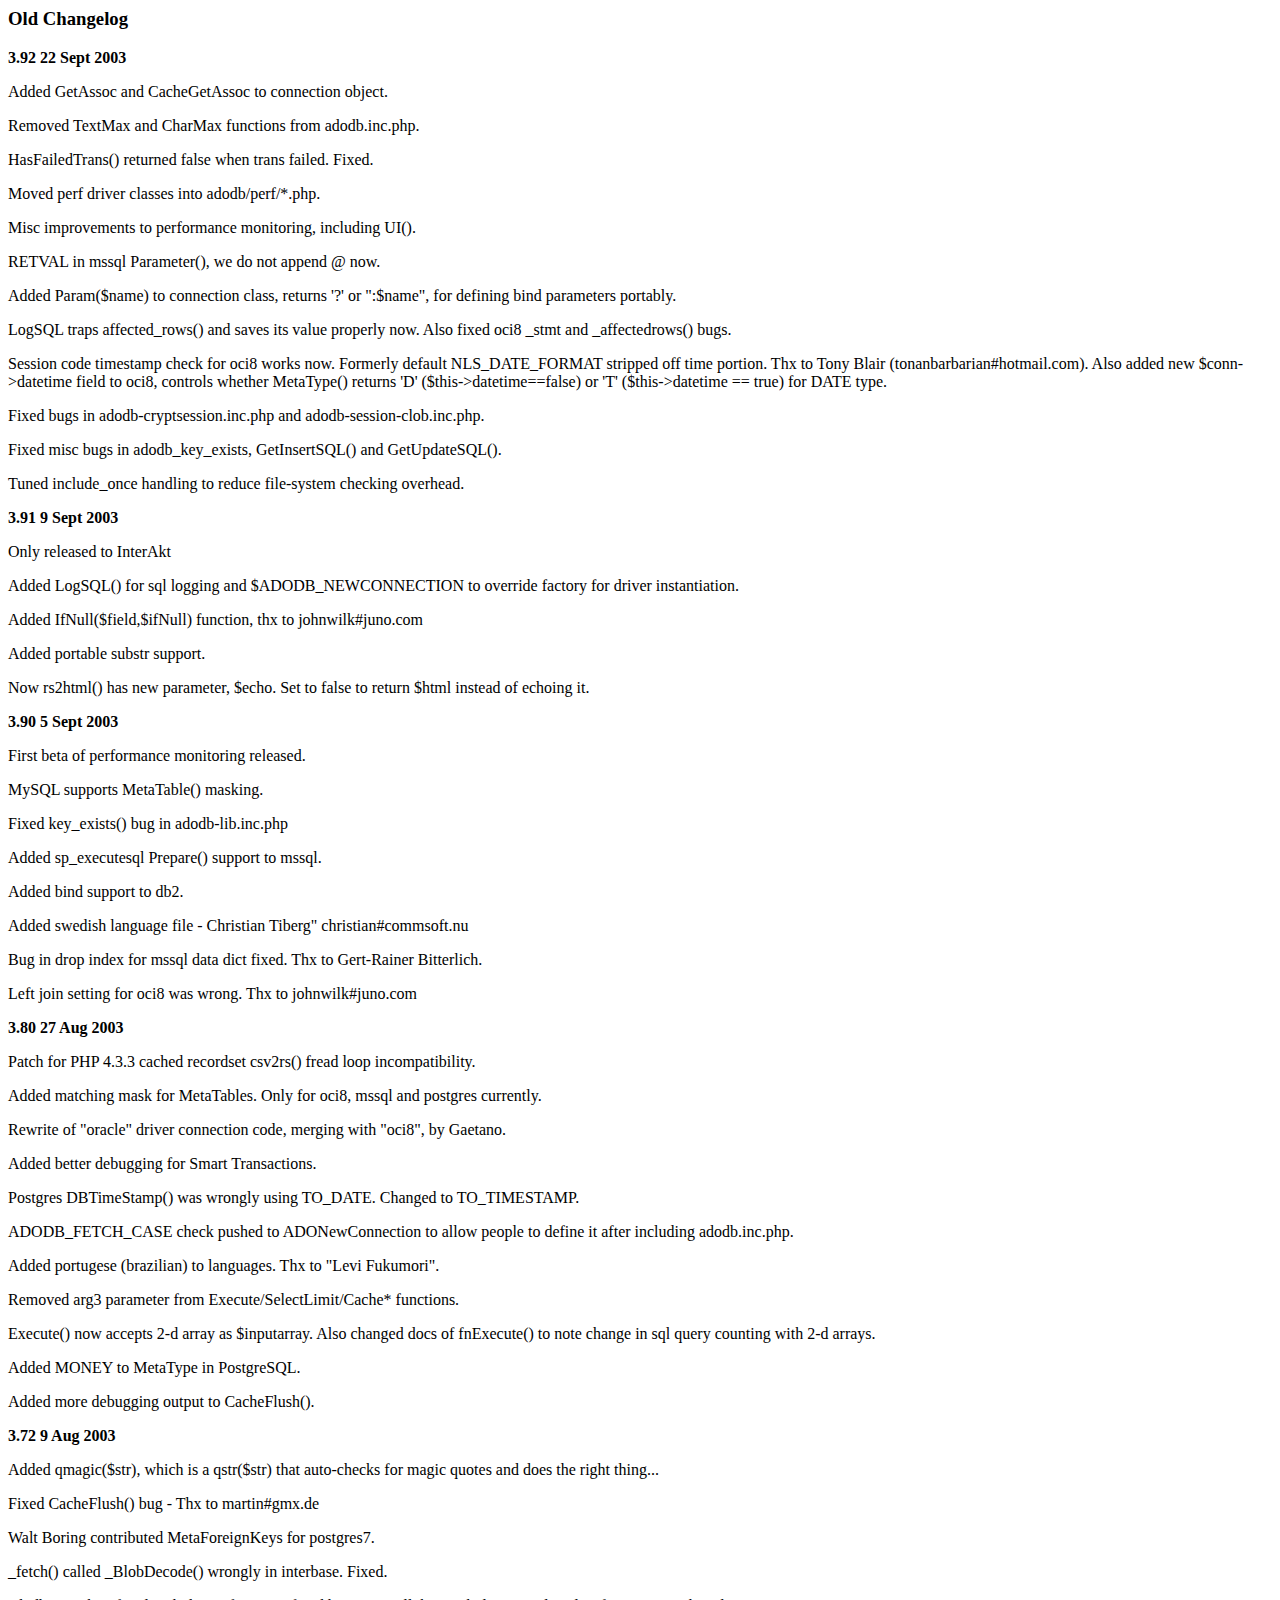
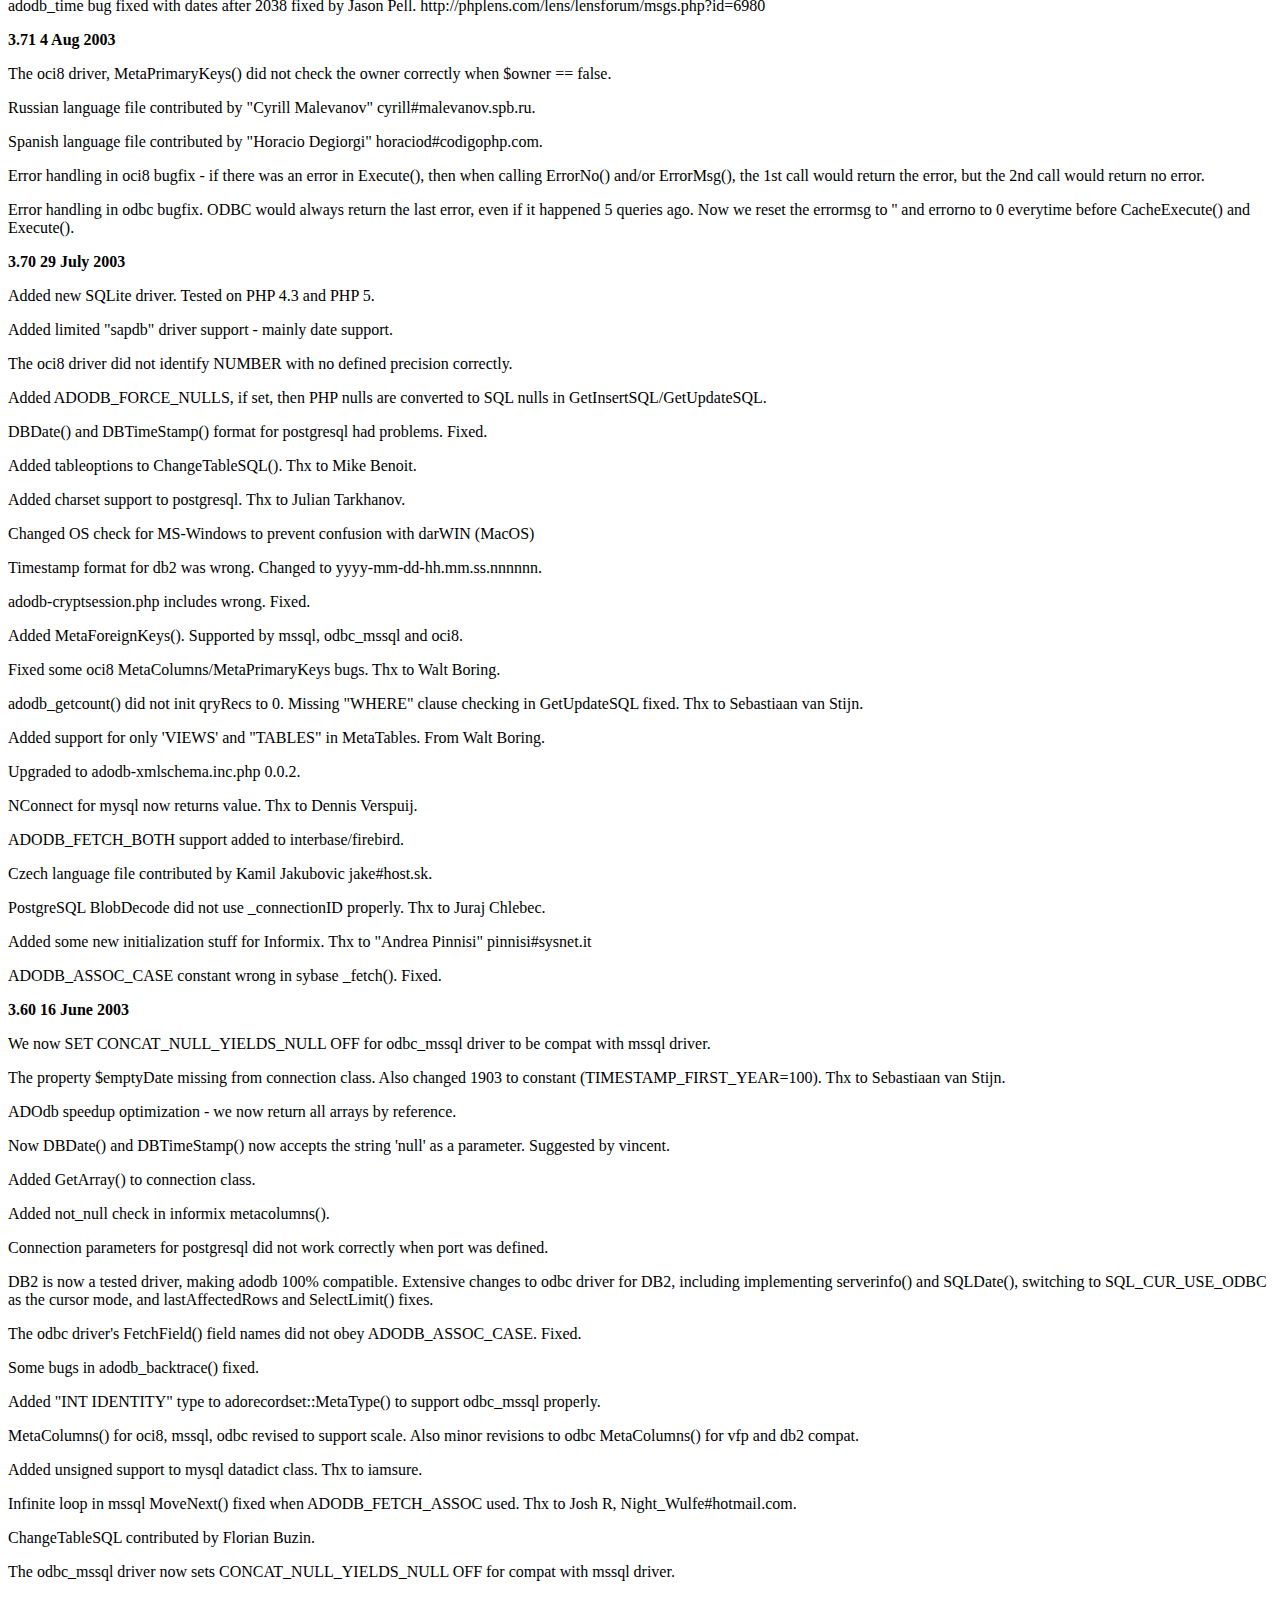
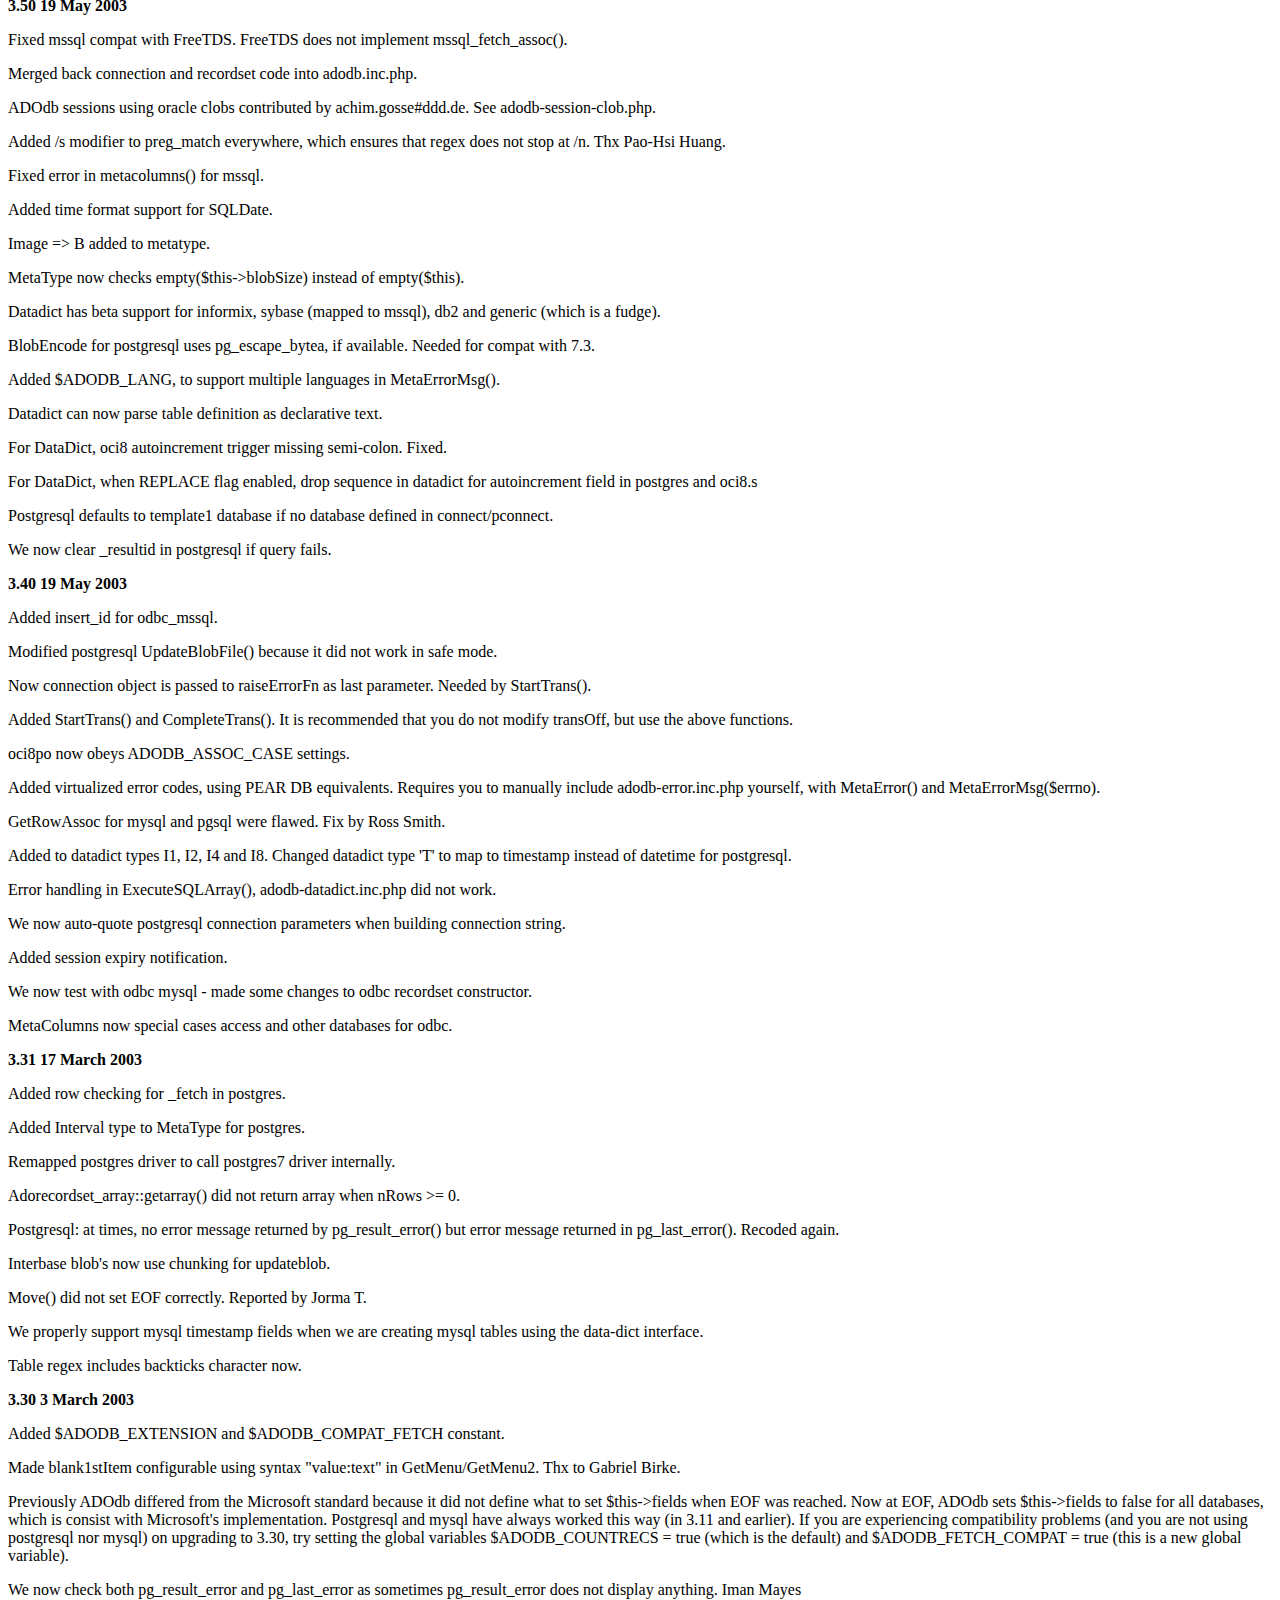
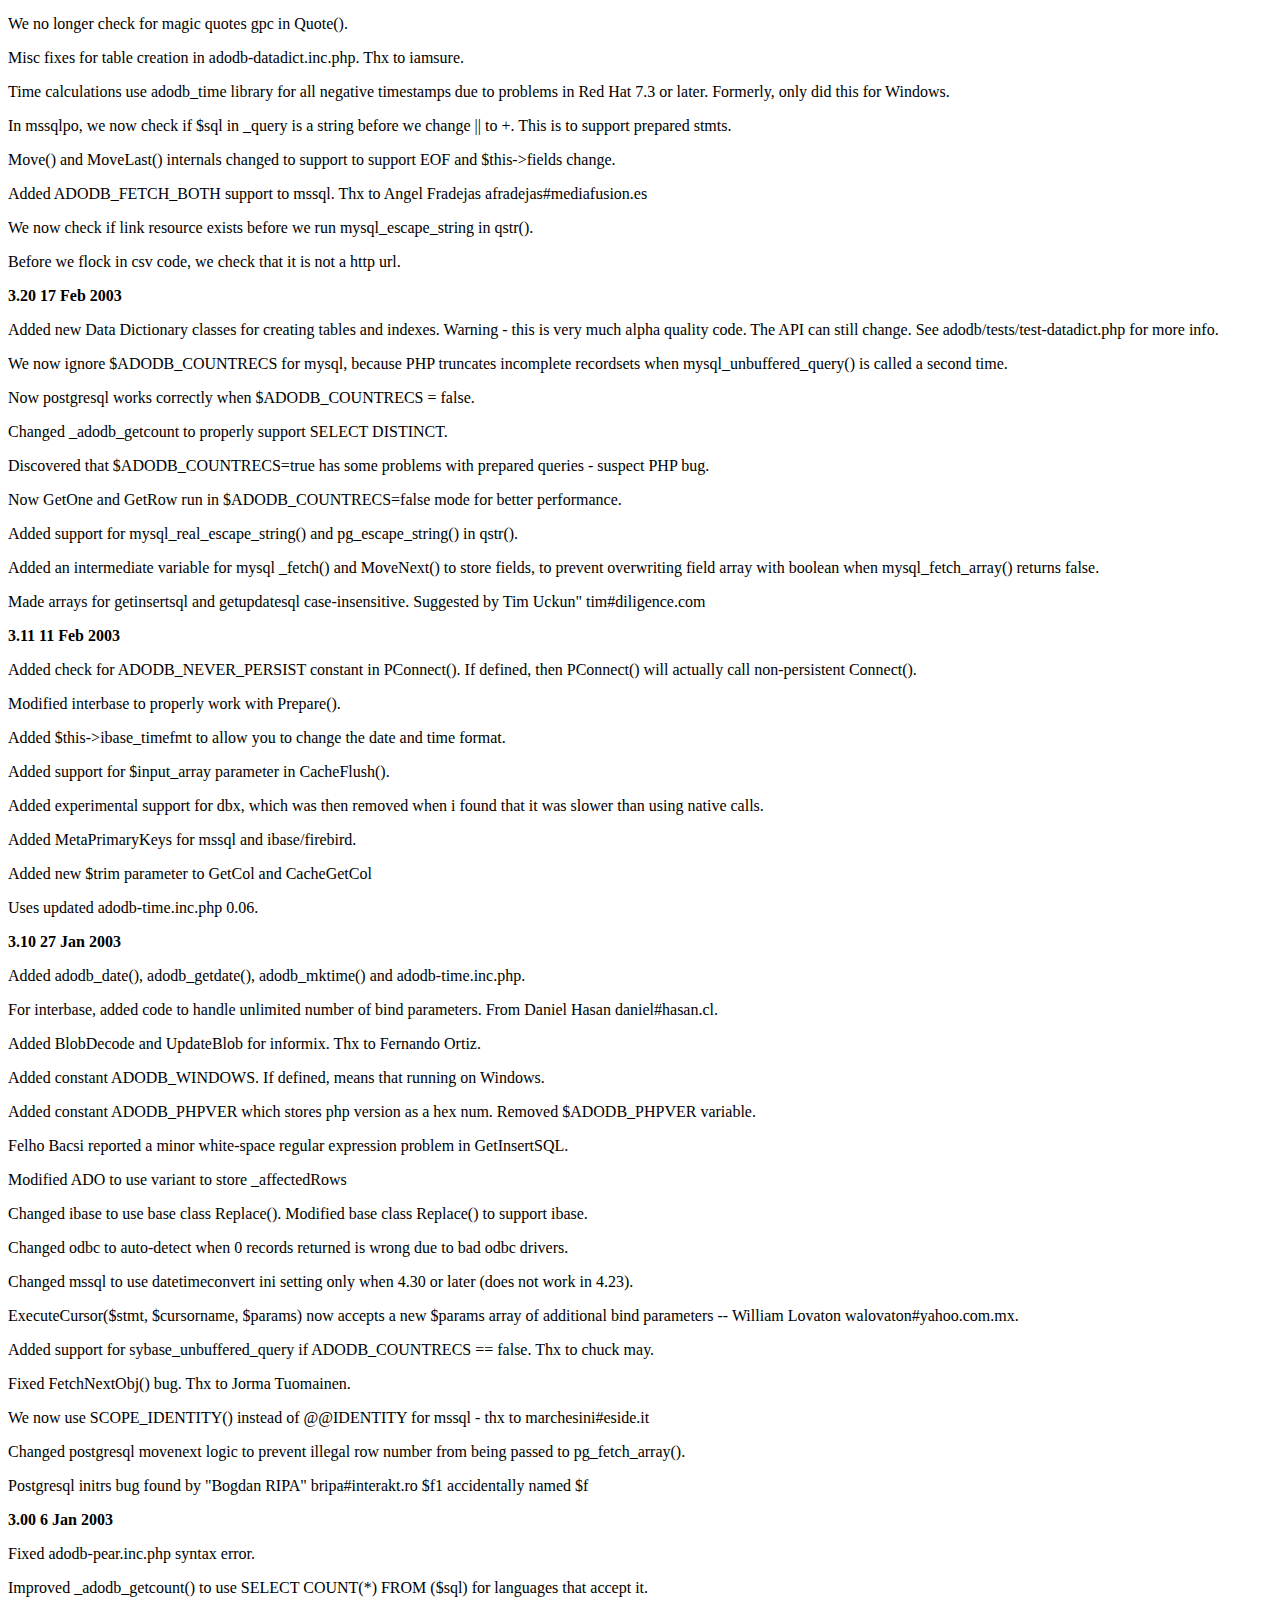
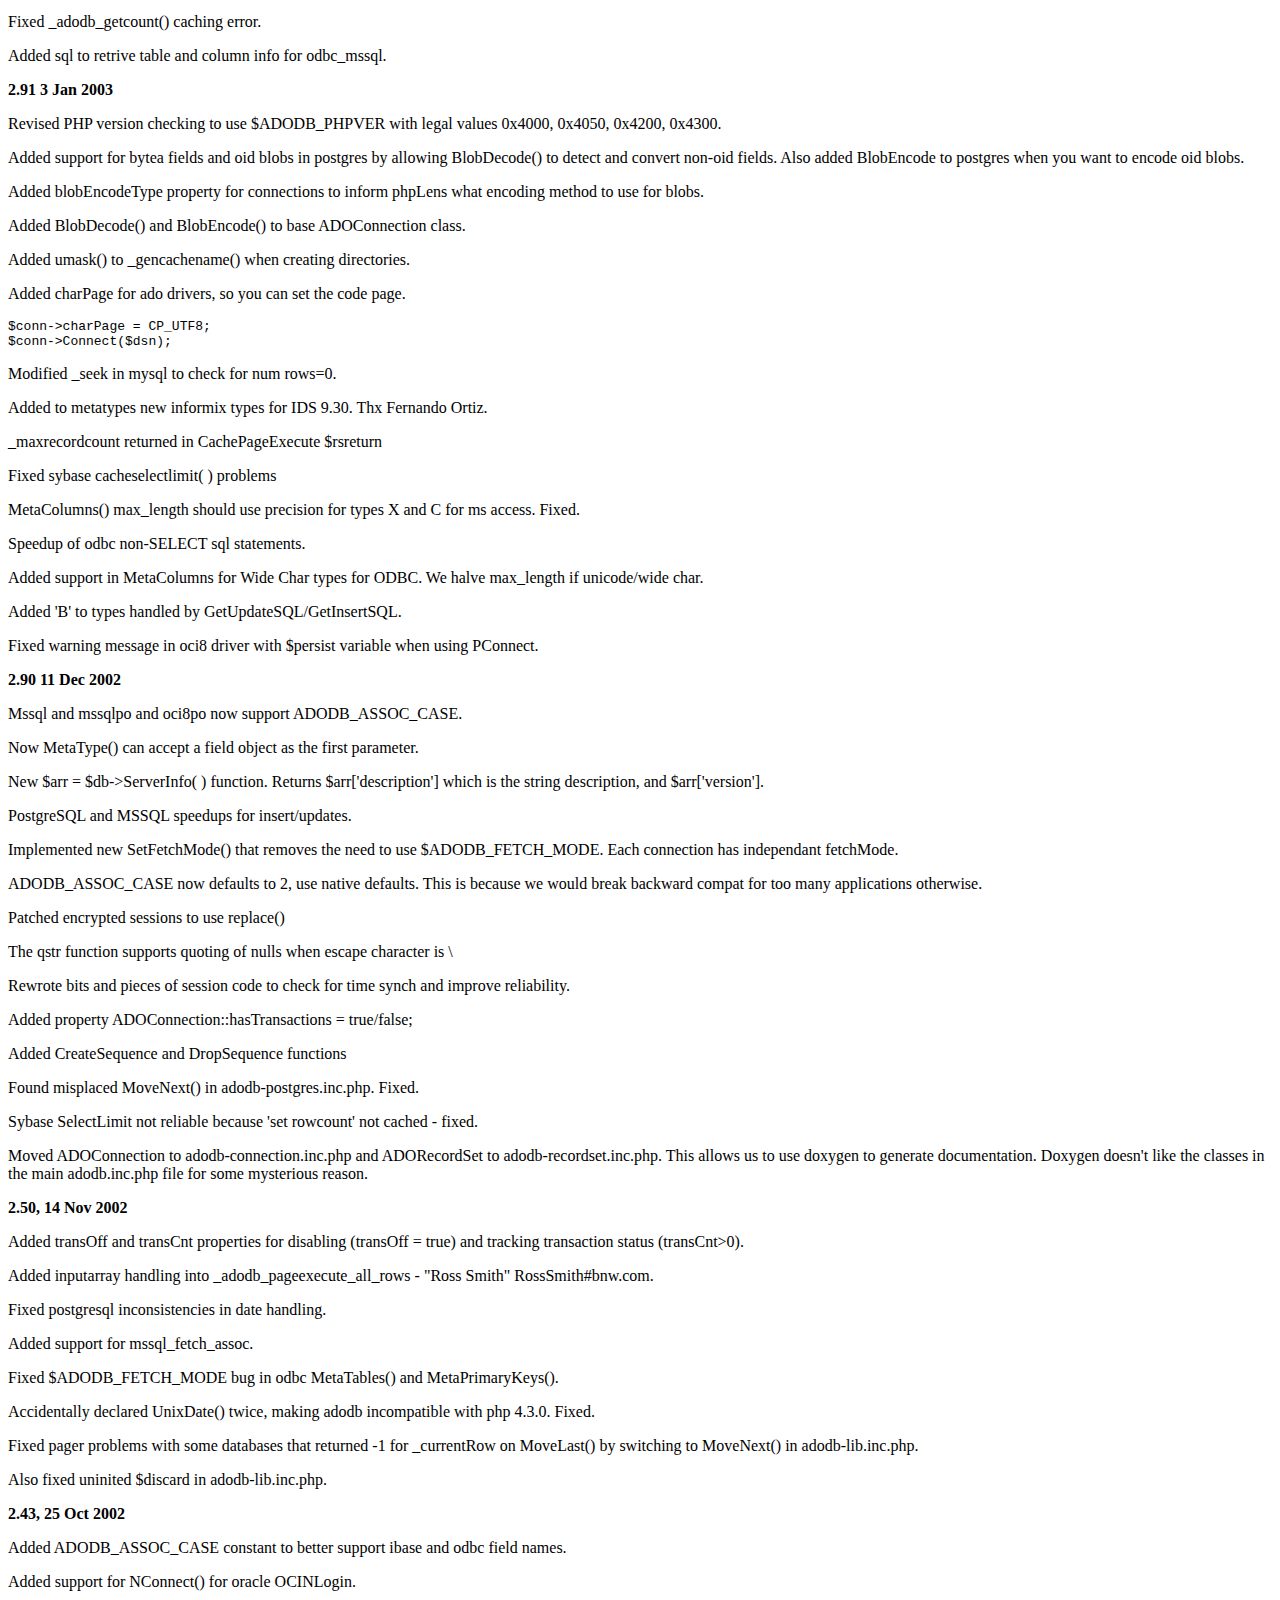
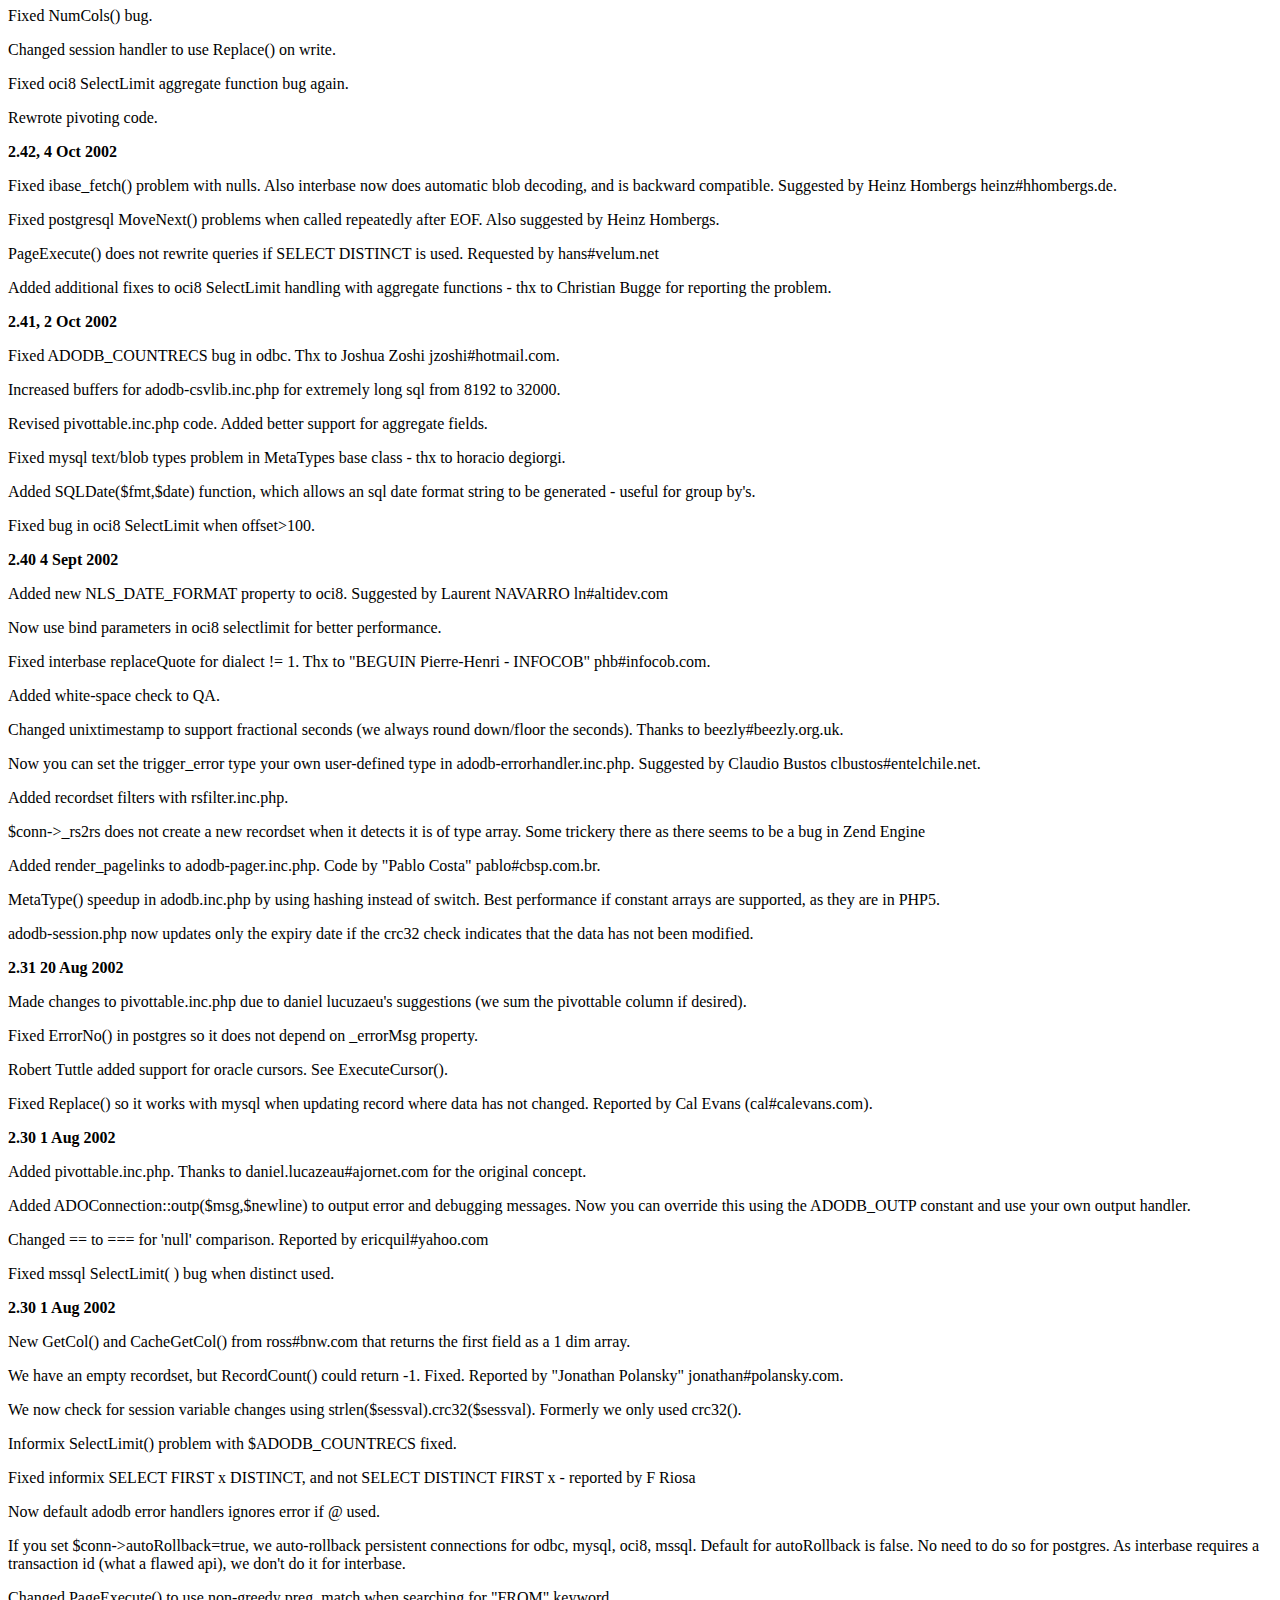
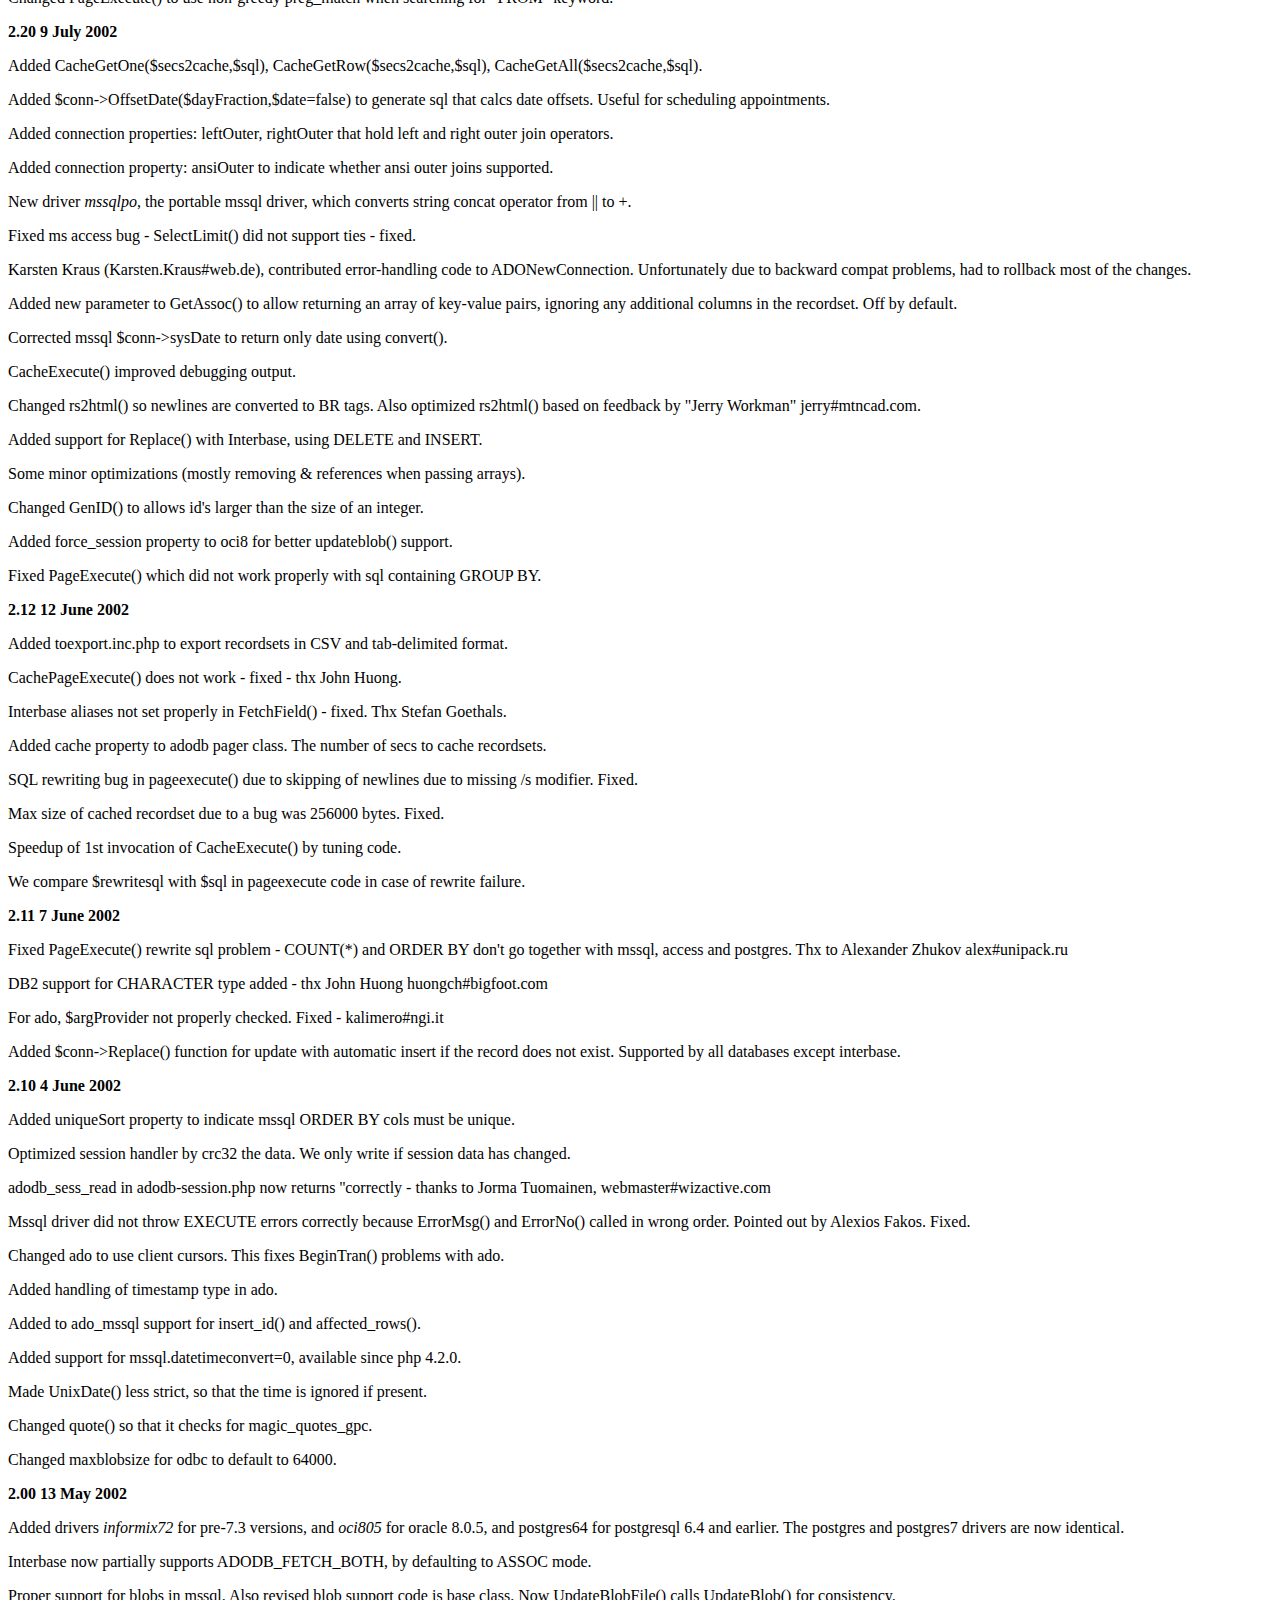
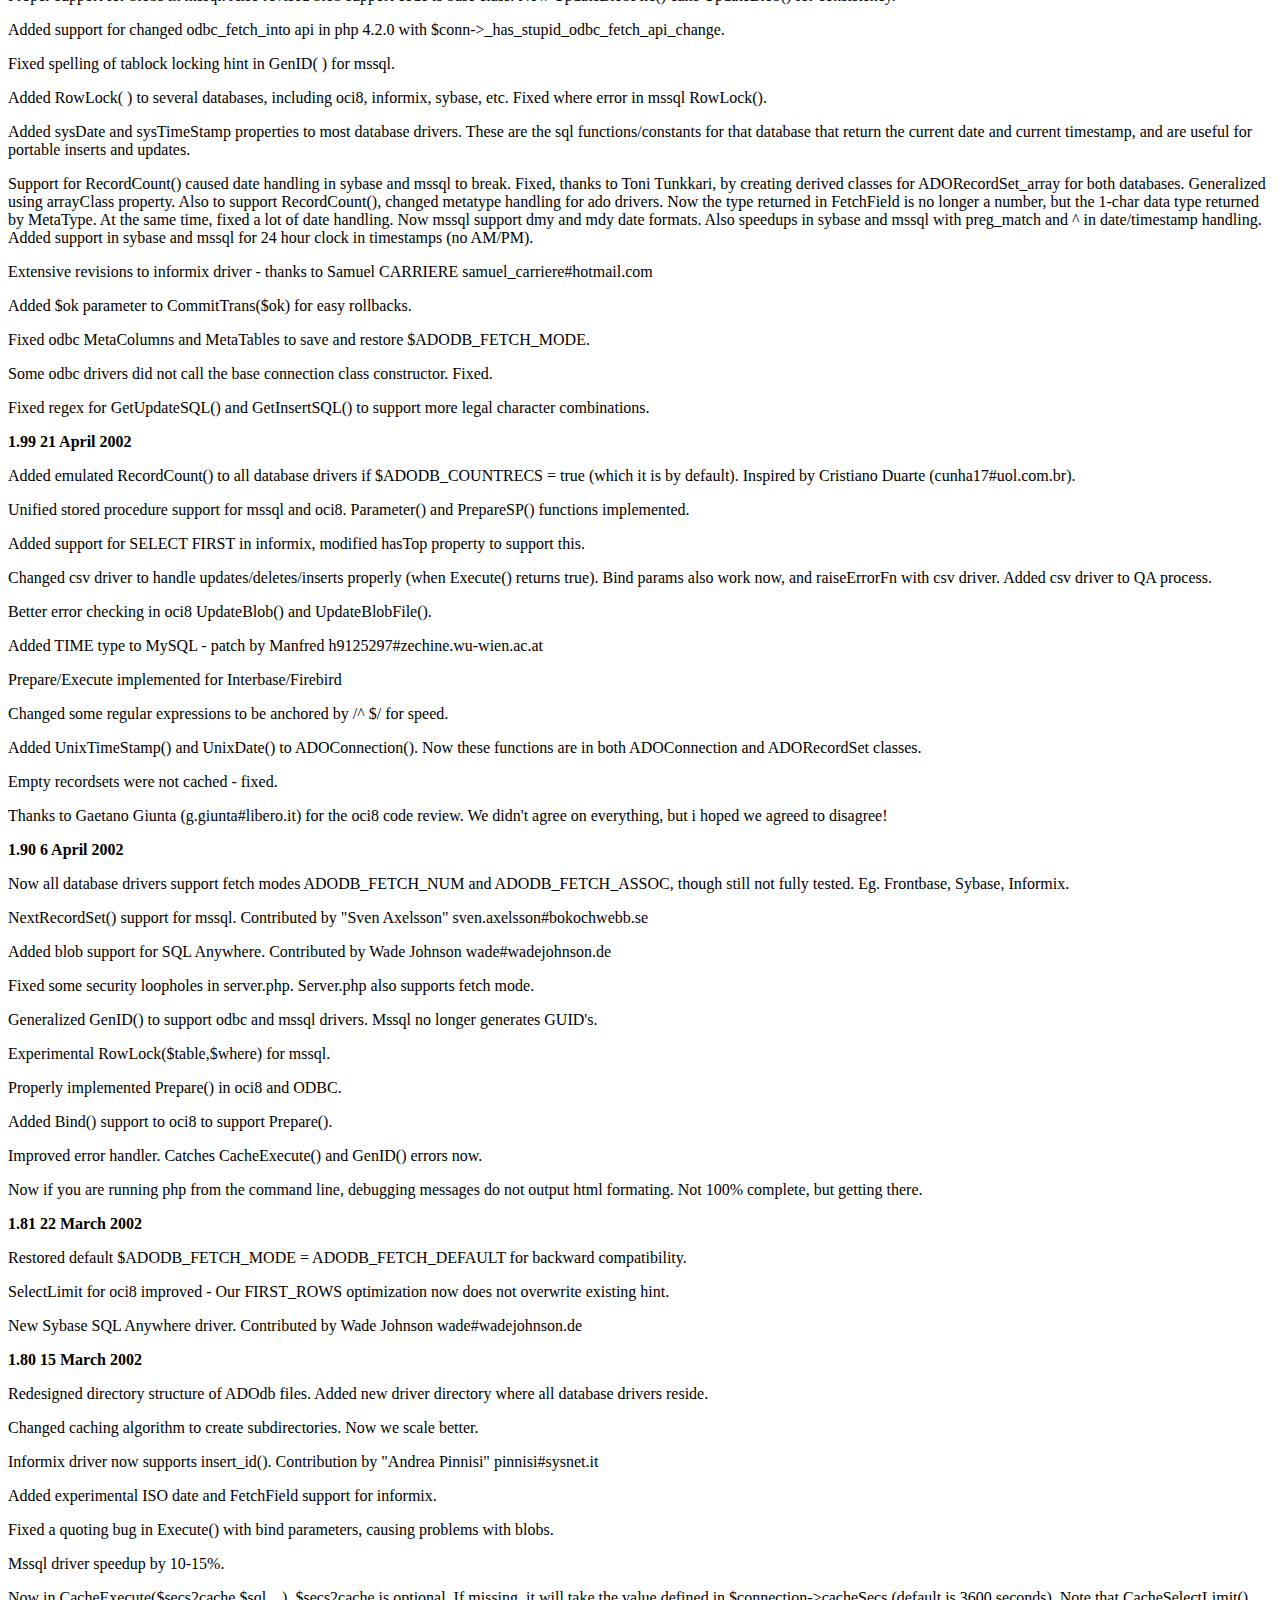
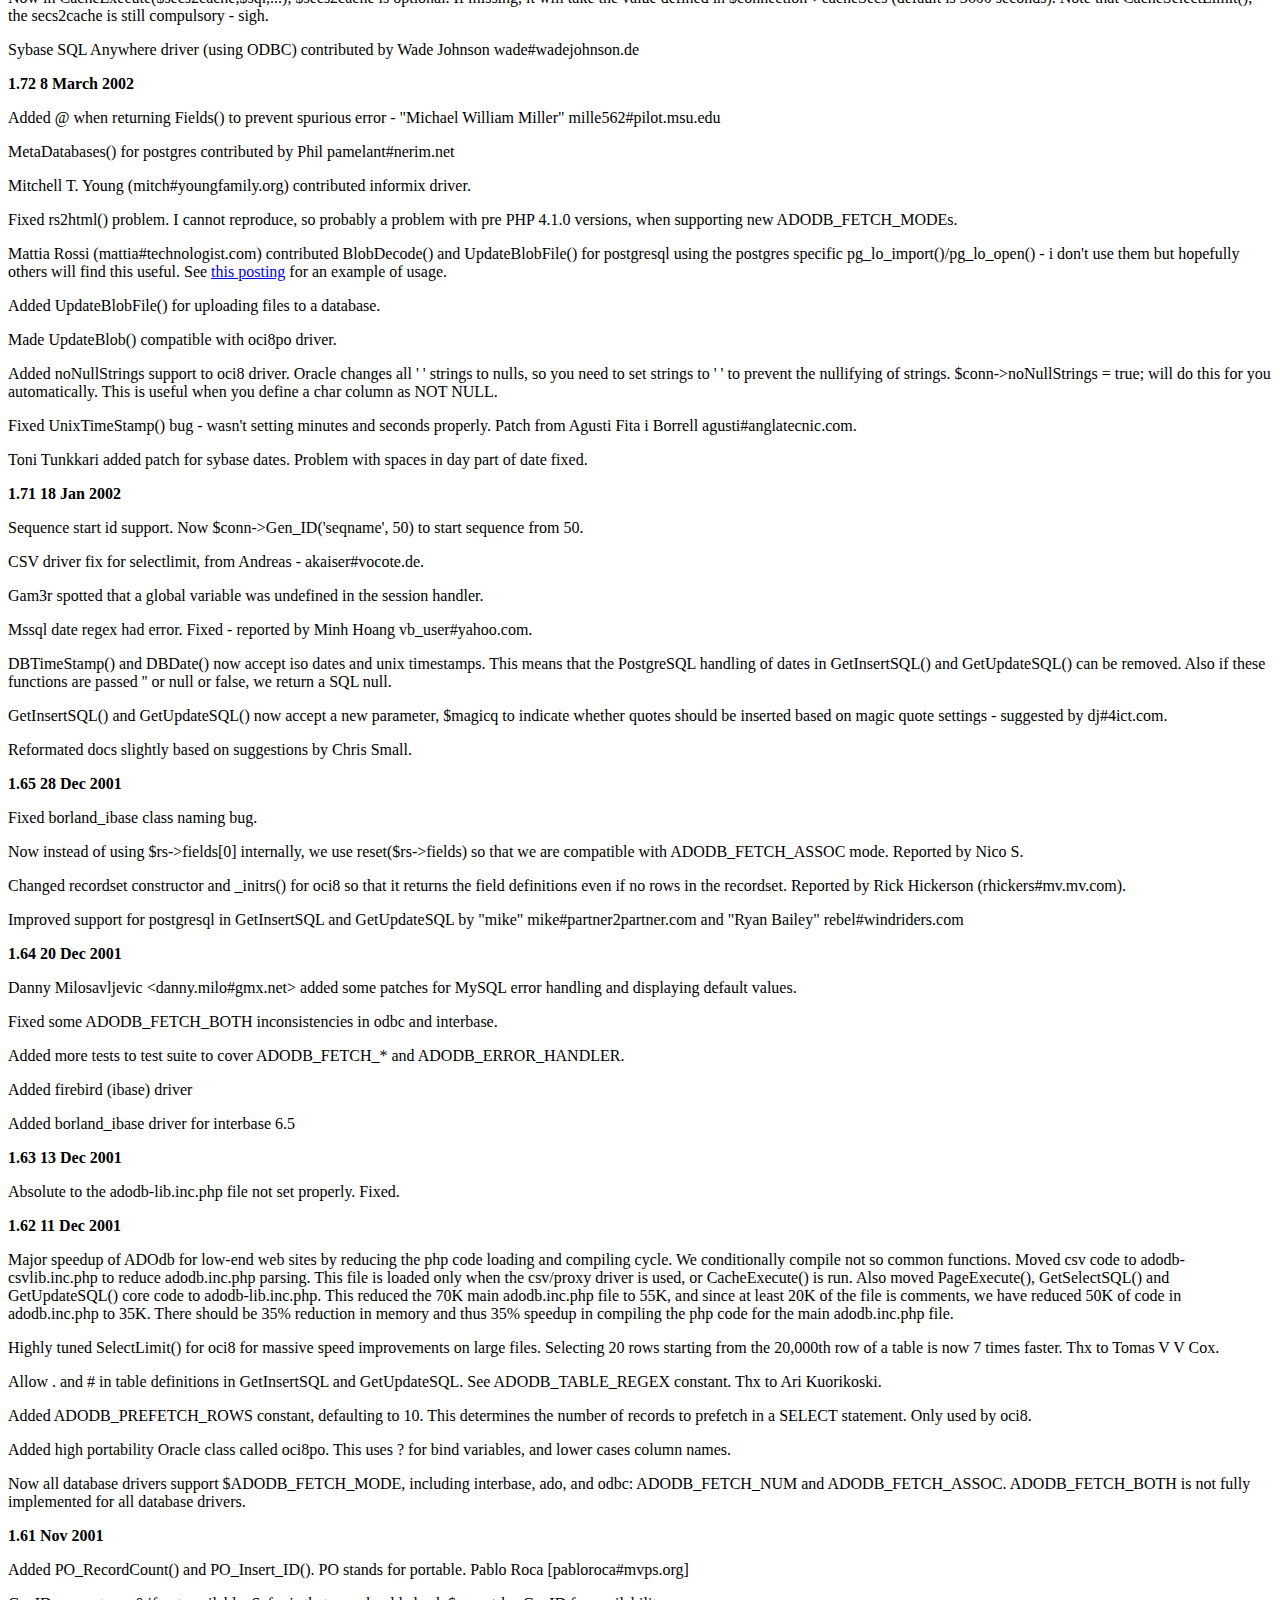
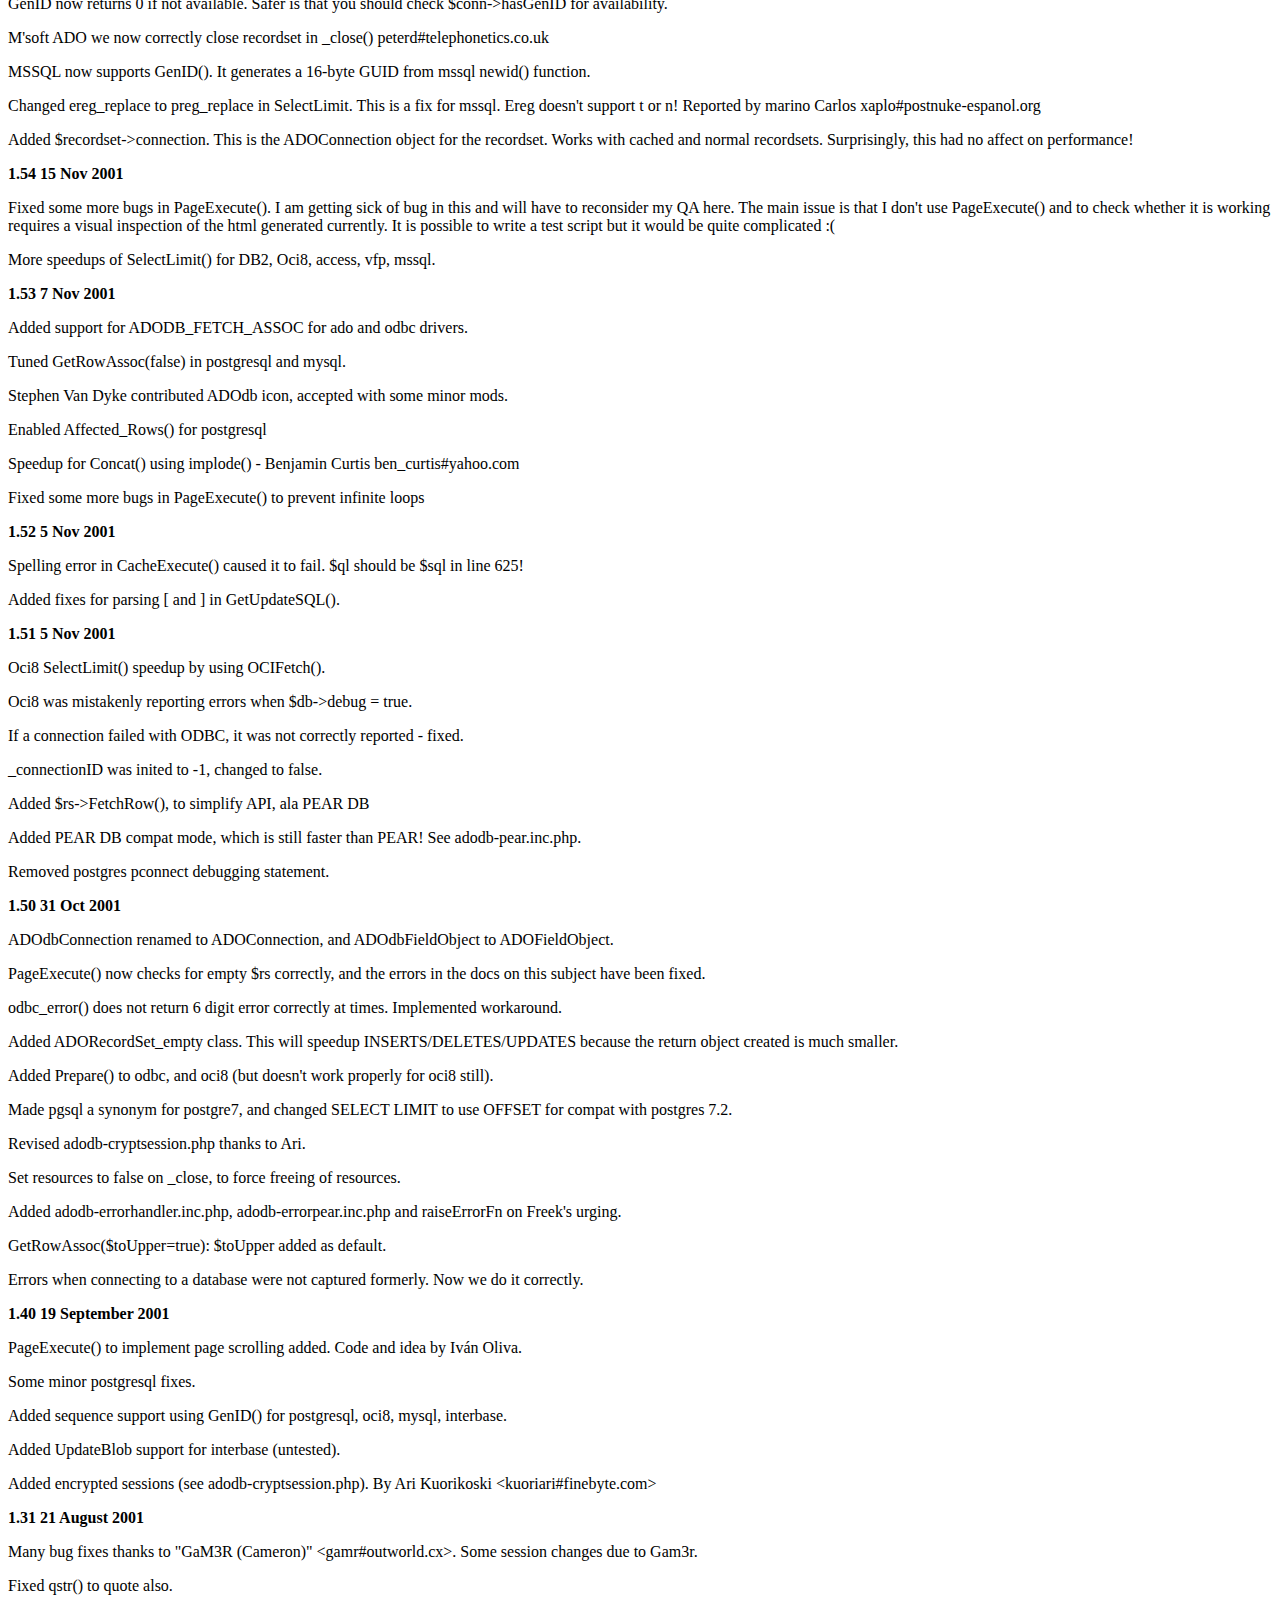
<file: www/adodb/docs/old-changelog.htm>
<html><title>Old Changelog: ADOdb</title><body>
<h3>Old Changelog</h3>

</p><p><b>3.92 22 Sept 2003</b> 
</p><p>Added GetAssoc and CacheGetAssoc to connection object.
</p><p>Removed TextMax and CharMax functions from adodb.inc.php. 
</p><p>HasFailedTrans() returned false when trans failed. Fixed. 
</p><p>Moved perf driver classes into adodb/perf/*.php. 
</p><p>Misc improvements to performance monitoring, including UI(). 
</p><p>RETVAL in mssql Parameter(), we do not append @ now. 
</p><p>Added Param($name) to connection class, returns '?' or ":$name", for defining 
  bind parameters portably. 
</p><p>LogSQL traps affected_rows() and saves its value properly now. Also fixed oci8 
  _stmt and _affectedrows() bugs. 
</p><p>Session code timestamp check for oci8 works now. Formerly default NLS_DATE_FORMAT 
  stripped off time portion. Thx to Tony Blair (tonanbarbarian#hotmail.com). Also 
  added new $conn-&gt;datetime field to oci8, controls whether MetaType() returns 
  'D' ($this-&gt;datetime==false) or 'T' ($this-&gt;datetime == true) for DATE type. 
</p><p>Fixed bugs in adodb-cryptsession.inc.php and adodb-session-clob.inc.php. 
</p><p>Fixed misc bugs in adodb_key_exists, GetInsertSQL() and GetUpdateSQL(). 
</p><p>Tuned include_once handling to reduce file-system checking overhead. 
</p><p><b>3.91 9 Sept 2003</b> 
</p><p>Only released to InterAkt 
</p><p>Added LogSQL() for sql logging and $ADODB_NEWCONNECTION to override factory 
  for driver instantiation. 
</p><p>Added IfNull($field,$ifNull) function, thx to johnwilk#juno.com 
</p><p>Added portable substr support. 
</p><p>Now rs2html() has new parameter, $echo. Set to false to return $html instead 
  of echoing it. 
</p><p><b>3.90 5 Sept 2003</b> 
</p><p>First beta of performance monitoring released. 
</p><p>MySQL supports MetaTable() masking. 
</p><p>Fixed key_exists() bug in adodb-lib.inc.php 
</p><p>Added sp_executesql Prepare() support to mssql. 
</p><p>Added bind support to db2. 
</p><p>Added swedish language file - Christian Tiberg" christian#commsoft.nu 
</p><p>Bug in drop index for mssql data dict fixed. Thx to Gert-Rainer Bitterlich. 
</p><p>Left join setting for oci8 was wrong. Thx to johnwilk#juno.com 
</p><p><b>3.80 27 Aug 2003</b> 
</p><p>Patch for PHP 4.3.3 cached recordset csv2rs() fread loop incompatibility. 
</p><p>Added matching mask for MetaTables. Only for oci8, mssql and postgres currently. 
</p><p>Rewrite of "oracle" driver connection code, merging with "oci8", by Gaetano. 
</p><p>Added better debugging for Smart Transactions. 
</p><p>Postgres DBTimeStamp() was wrongly using TO_DATE. Changed to TO_TIMESTAMP. 
</p><p>ADODB_FETCH_CASE check pushed to ADONewConnection to allow people to define 
  it after including adodb.inc.php. 
</p><p>Added portugese (brazilian) to languages. Thx to "Levi Fukumori". 
</p><p>Removed arg3 parameter from Execute/SelectLimit/Cache* functions. 
</p><p>Execute() now accepts 2-d array as $inputarray. Also changed docs of fnExecute() 
  to note change in sql query counting with 2-d arrays. 
</p><p>Added MONEY to MetaType in PostgreSQL. 
</p><p>Added more debugging output to CacheFlush(). 
</p><p><b>3.72 9 Aug 2003</b> 
</p><p>Added qmagic($str), which is a qstr($str) that auto-checks for magic quotes 
  and does the right thing... 
</p><p>Fixed CacheFlush() bug - Thx to martin#gmx.de 
</p><p>Walt Boring contributed MetaForeignKeys for postgres7. 
</p><p>_fetch() called _BlobDecode() wrongly in interbase. Fixed. 
</p><p>adodb_time bug fixed with dates after 2038 fixed by Jason Pell. http://phplens.com/lens/lensforum/msgs.php?id=6980 
</p><p><b>3.71 4 Aug 2003</b> 
</p><p>The oci8 driver, MetaPrimaryKeys() did not check the owner correctly when $owner 
  == false. 
</p><p>Russian language file contributed by "Cyrill Malevanov" cyrill#malevanov.spb.ru. 
</p><p>Spanish language file contributed by "Horacio Degiorgi" horaciod#codigophp.com. 
</p><p>Error handling in oci8 bugfix - if there was an error in Execute(), then when 
  calling ErrorNo() and/or ErrorMsg(), the 1st call would return the error, but 
  the 2nd call would return no error. 
</p><p>Error handling in odbc bugfix. ODBC would always return the last error, even 
  if it happened 5 queries ago. Now we reset the errormsg to '' and errorno to 
  0 everytime before CacheExecute() and Execute(). 
</p><p><b>3.70 29 July 2003</b> 
</p><p>Added new SQLite driver. Tested on PHP 4.3 and PHP 5. 
</p><p>Added limited "sapdb" driver support - mainly date support. 
</p><p>The oci8 driver did not identify NUMBER with no defined precision correctly. 
</p><p>Added ADODB_FORCE_NULLS, if set, then PHP nulls are converted to SQL nulls 
  in GetInsertSQL/GetUpdateSQL. 
</p><p>DBDate() and DBTimeStamp() format for postgresql had problems. Fixed. 
</p><p>Added tableoptions to ChangeTableSQL(). Thx to Mike Benoit. 
</p><p>Added charset support to postgresql. Thx to Julian Tarkhanov. 
</p><p>Changed OS check for MS-Windows to prevent confusion with darWIN (MacOS) 
</p><p>Timestamp format for db2 was wrong. Changed to yyyy-mm-dd-hh.mm.ss.nnnnnn. 
</p><p>adodb-cryptsession.php includes wrong. Fixed. 
</p><p>Added MetaForeignKeys(). Supported by mssql, odbc_mssql and oci8. 
</p><p>Fixed some oci8 MetaColumns/MetaPrimaryKeys bugs. Thx to Walt Boring. 
</p><p>adodb_getcount() did not init qryRecs to 0. Missing "WHERE" clause checking 
  in GetUpdateSQL fixed. Thx to Sebastiaan van Stijn. 
</p><p>Added support for only 'VIEWS' and "TABLES" in MetaTables. From Walt Boring. 
</p><p>Upgraded to adodb-xmlschema.inc.php 0.0.2. 
</p><p>NConnect for mysql now returns value. Thx to Dennis Verspuij. 
</p><p>ADODB_FETCH_BOTH support added to interbase/firebird. 
</p><p>Czech language file contributed by Kamil Jakubovic jake#host.sk. 
</p><p>PostgreSQL BlobDecode did not use _connectionID properly. Thx to Juraj Chlebec. 
</p><p>Added some new initialization stuff for Informix. Thx to "Andrea Pinnisi" pinnisi#sysnet.it 
</p><p>ADODB_ASSOC_CASE constant wrong in sybase _fetch(). Fixed. 
</p><p><b>3.60 16 June 2003</b> 
</p><p>We now SET CONCAT_NULL_YIELDS_NULL OFF for odbc_mssql driver to be compat with 
  mssql driver. 
</p><p>The property $emptyDate missing from connection class. Also changed 1903 to 
  constant (TIMESTAMP_FIRST_YEAR=100). Thx to Sebastiaan van Stijn. 
</p><p>ADOdb speedup optimization - we now return all arrays by reference. 
</p><p>Now DBDate() and DBTimeStamp() now accepts the string 'null' as a parameter. 
  Suggested by vincent. 
</p><p>Added GetArray() to connection class. 
</p><p>Added not_null check in informix metacolumns(). 
</p><p>Connection parameters for postgresql did not work correctly when port was defined. 
</p><p>DB2 is now a tested driver, making adodb 100% compatible. Extensive changes 
  to odbc driver for DB2, including implementing serverinfo() and SQLDate(), switching 
  to SQL_CUR_USE_ODBC as the cursor mode, and lastAffectedRows and SelectLimit() 
  fixes. 
</p><p>The odbc driver's FetchField() field names did not obey ADODB_ASSOC_CASE. Fixed. 
</p><p>Some bugs in adodb_backtrace() fixed. 
</p><p>Added "INT IDENTITY" type to adorecordset::MetaType() to support odbc_mssql 
  properly. 
</p><p>MetaColumns() for oci8, mssql, odbc revised to support scale. Also minor revisions 
  to odbc MetaColumns() for vfp and db2 compat. 
</p><p>Added unsigned support to mysql datadict class. Thx to iamsure. 
</p><p>Infinite loop in mssql MoveNext() fixed when ADODB_FETCH_ASSOC used. Thx to 
  Josh R, Night_Wulfe#hotmail.com. 
</p><p>ChangeTableSQL contributed by Florian Buzin. 
</p><p>The odbc_mssql driver now sets CONCAT_NULL_YIELDS_NULL OFF for compat with 
  mssql driver. 
</p>

<p><b>3.50 19 May 2003</b></p>
<p>Fixed mssql compat with FreeTDS. FreeTDS does not implement mssql_fetch_assoc(). 
<p>Merged back connection and recordset code into adodb.inc.php. 
<p>ADOdb sessions using oracle clobs contributed by achim.gosse#ddd.de. See adodb-session-clob.php. 
<p>Added /s modifier to preg_match everywhere, which ensures that regex does not 
  stop at /n. Thx Pao-Hsi Huang. 
<p>Fixed error in metacolumns() for mssql. 
<p>Added time format support for SQLDate. 
<p>Image => B added to metatype. 
<p>MetaType now checks empty($this->blobSize) instead of empty($this). 
<p>Datadict has beta support for informix, sybase (mapped to mssql), db2 and generic 
  (which is a fudge). 
<p>BlobEncode for postgresql uses pg_escape_bytea, if available. Needed for compat 
  with 7.3. 
<p>Added $ADODB_LANG, to support multiple languages in MetaErrorMsg(). 
<p>Datadict can now parse table definition as declarative text. 
<p>For DataDict, oci8 autoincrement trigger missing semi-colon. Fixed. 
<p>For DataDict, when REPLACE flag enabled, drop sequence in datadict for autoincrement 
  field in postgres and oci8.s 
<p>Postgresql defaults to template1 database if no database defined in connect/pconnect. 
<p>We now clear _resultid in postgresql if query fails. 
<p><b>3.40 19 May 2003</b></p>
<p>Added insert_id for odbc_mssql. 
<p>Modified postgresql UpdateBlobFile() because it did not work in safe mode. 
<p>Now connection object is passed to raiseErrorFn as last parameter. Needed by 
  StartTrans(). 
<p>Added StartTrans() and CompleteTrans(). It is recommended that you do not modify 
  transOff, but use the above functions. 
<p>oci8po now obeys ADODB_ASSOC_CASE settings. 
<p>Added virtualized error codes, using PEAR DB equivalents. Requires you to manually 
  include adodb-error.inc.php yourself, with MetaError() and MetaErrorMsg($errno). 
<p>GetRowAssoc for mysql and pgsql were flawed. Fix by Ross Smith. 
<p>Added to datadict types I1, I2, I4 and I8. Changed datadict type 'T' to map 
  to timestamp instead of datetime for postgresql. 
<p>Error handling in ExecuteSQLArray(), adodb-datadict.inc.php did not work. 
<p>We now auto-quote postgresql connection parameters when building connection 
  string. 
<p>Added session expiry notification. 
<p>We now test with odbc mysql - made some changes to odbc recordset constructor. 
<p>MetaColumns now special cases access and other databases for odbc. 
<p><b>3.31 17 March 2003</b></p>
<p>Added row checking for _fetch in postgres. 
<p>Added Interval type to MetaType for postgres. 
<p>Remapped postgres driver to call postgres7 driver internally. 
<p>Adorecordset_array::getarray() did not return array when nRows >= 0. 
<p>Postgresql: at times, no error message returned by pg_result_error() but error 
  message returned in pg_last_error(). Recoded again. 
<p>Interbase blob's now use chunking for updateblob. 
<p>Move() did not set EOF correctly. Reported by Jorma T. 
<p>We properly support mysql timestamp fields when we are creating mysql tables 
  using the data-dict interface. 
<p>Table regex includes backticks character now. 
<p><b>3.30 3 March 2003</b></p>
<p>Added $ADODB_EXTENSION and $ADODB_COMPAT_FETCH constant. 
<p>Made blank1stItem configurable using syntax "value:text" in GetMenu/GetMenu2. 
  Thx to Gabriel Birke. 
<p>Previously ADOdb differed from the Microsoft standard because it did not define 
  what to set $this->fields when EOF was reached. Now at EOF, ADOdb sets $this->fields 
  to false for all databases, which is consist with Microsoft's implementation. 
  Postgresql and mysql have always worked this way (in 3.11 and earlier). If you 
  are experiencing compatibility problems (and you are not using postgresql nor 
  mysql) on upgrading to 3.30, try setting the global variables $ADODB_COUNTRECS 
  = true (which is the default) and $ADODB_FETCH_COMPAT = true (this is a new 
  global variable). 
<p>We now check both pg_result_error and pg_last_error as sometimes pg_result_error 
  does not display anything. Iman Mayes 
<p> We no longer check for magic quotes gpc in Quote(). 
<p> Misc fixes for table creation in adodb-datadict.inc.php. Thx to iamsure. 
<p> Time calculations use adodb_time library for all negative timestamps due to 
  problems in Red Hat 7.3 or later. Formerly, only did this for Windows. 
<p> In mssqlpo, we now check if $sql in _query is a string before we change || 
  to +. This is to support prepared stmts. 
<p> Move() and MoveLast() internals changed to support to support EOF and $this->fields 
  change. 
<p> Added ADODB_FETCH_BOTH support to mssql. Thx to Angel Fradejas afradejas#mediafusion.es 
<p> We now check if link resource exists before we run mysql_escape_string in 
  qstr(). 
<p> Before we flock in csv code, we check that it is not a http url. 
<p><b>3.20 17 Feb 2003</b></p>
<p>Added new Data Dictionary classes for creating tables and indexes. Warning 
  - this is very much alpha quality code. The API can still change. See adodb/tests/test-datadict.php 
  for more info. 
<p>We now ignore $ADODB_COUNTRECS for mysql, because PHP truncates incomplete 
  recordsets when mysql_unbuffered_query() is called a second time. 
<p>Now postgresql works correctly when $ADODB_COUNTRECS = false. 
<p>Changed _adodb_getcount to properly support SELECT DISTINCT. 
<p>Discovered that $ADODB_COUNTRECS=true has some problems with prepared queries 
  - suspect PHP bug. 
<p>Now GetOne and GetRow run in $ADODB_COUNTRECS=false mode for better performance. 
<p>Added support for mysql_real_escape_string() and pg_escape_string() in qstr(). 
<p>Added an intermediate variable for mysql _fetch() and MoveNext() to store fields, 
  to prevent overwriting field array with boolean when mysql_fetch_array() returns 
  false. 
<p>Made arrays for getinsertsql and getupdatesql case-insensitive. Suggested by 
  Tim Uckun" tim#diligence.com 
<p><b>3.11 11 Feb 2003</b></p>
<p>Added check for ADODB_NEVER_PERSIST constant in PConnect(). If defined, then 
  PConnect() will actually call non-persistent Connect(). 
<p>Modified interbase to properly work with Prepare(). 
<p>Added $this->ibase_timefmt to allow you to change the date and time format. 
<p>Added support for $input_array parameter in CacheFlush(). 
<p>Added experimental support for dbx, which was then removed when i found that 
  it was slower than using native calls. 
<p>Added MetaPrimaryKeys for mssql and ibase/firebird. 
<p>Added new $trim parameter to GetCol and CacheGetCol 
<p>Uses updated adodb-time.inc.php 0.06. 
<p><b>3.10 27 Jan 2003</b> 
<p>Added adodb_date(), adodb_getdate(), adodb_mktime() and adodb-time.inc.php. 
<p>For interbase, added code to handle unlimited number of bind parameters. From 
  Daniel Hasan daniel#hasan.cl. 
<p>Added BlobDecode and UpdateBlob for informix. Thx to Fernando Ortiz. 
<p>Added constant ADODB_WINDOWS. If defined, means that running on Windows. 
<p>Added constant ADODB_PHPVER which stores php version as a hex num. Removed 
  $ADODB_PHPVER variable. 
<p>Felho Bacsi reported a minor white-space regular expression problem in GetInsertSQL. 
<p>Modified ADO to use variant to store _affectedRows 
<p>Changed ibase to use base class Replace(). Modified base class Replace() to 
  support ibase. 
<p>Changed odbc to auto-detect when 0 records returned is wrong due to bad odbc 
  drivers. 
<p>Changed mssql to use datetimeconvert ini setting only when 4.30 or later (does 
  not work in 4.23). 
<p>ExecuteCursor($stmt, $cursorname, $params) now accepts a new $params array 
  of additional bind parameters -- William Lovaton walovaton#yahoo.com.mx. 
<p>Added support for sybase_unbuffered_query if ADODB_COUNTRECS == false. Thx 
  to chuck may. 
<p>Fixed FetchNextObj() bug. Thx to Jorma Tuomainen. 
<p>We now use SCOPE_IDENTITY() instead of @@IDENTITY for mssql - thx to marchesini#eside.it 
<p>Changed postgresql movenext logic to prevent illegal row number from being 
  passed to pg_fetch_array(). 
<p>Postgresql initrs bug found by "Bogdan RIPA" bripa#interakt.ro $f1 accidentally 
  named $f 
<p><b>3.00 6 Jan 2003</b> 
<p>Fixed adodb-pear.inc.php syntax error. 
<p>Improved _adodb_getcount() to use SELECT COUNT(*) FROM ($sql) for languages 
  that accept it. 
<p>Fixed _adodb_getcount() caching error. 
<p>Added sql to retrive table and column info for odbc_mssql. 
<p><strong>2.91 3 Jan 2003</strong> 
<p>Revised PHP version checking to use $ADODB_PHPVER with legal values 0x4000, 
  0x4050, 0x4200, 0x4300. 
<p>Added support for bytea fields and oid blobs in postgres by allowing BlobDecode() 
  to detect and convert non-oid fields. Also added BlobEncode to postgres when 
  you want to encode oid blobs. 
<p>Added blobEncodeType property for connections to inform phpLens what encoding 
  method to use for blobs. 
<p>Added BlobDecode() and BlobEncode() to base ADOConnection class. 
<p>Added umask() to _gencachename() when creating directories. 
<p>Added charPage for ado drivers, so you can set the code page. 
<pre>
$conn->charPage = CP_UTF8;
$conn->Connect($dsn);
</pre>
<p>Modified _seek in mysql to check for num rows=0. 
<p>Added to metatypes new informix types for IDS 9.30. Thx Fernando Ortiz. 
<p>_maxrecordcount returned in CachePageExecute $rsreturn 
<p>Fixed sybase cacheselectlimit( ) problems 
<p>MetaColumns() max_length should use precision for types X and C for ms access. 
  Fixed. 
<p>Speedup of odbc non-SELECT sql statements. 
<p>Added support in MetaColumns for Wide Char types for ODBC. We halve max_length 
  if unicode/wide char. 
<p>Added 'B' to types handled by GetUpdateSQL/GetInsertSQL. 
<p>Fixed warning message in oci8 driver with $persist variable when using PConnect. 
<p><b>2.90 11 Dec 2002</b> 
<p>Mssql and mssqlpo and oci8po now support ADODB_ASSOC_CASE. 
<p>Now MetaType() can accept a field object as the first parameter. 
<p>New $arr = $db-&gt;ServerInfo( ) function. Returns $arr['description'] which 
  is the string description, and $arr['version']. 
<p>PostgreSQL and MSSQL speedups for insert/updates. 
<p> Implemented new SetFetchMode() that removes the need to use $ADODB_FETCH_MODE. 
  Each connection has independant fetchMode. 
<p>ADODB_ASSOC_CASE now defaults to 2, use native defaults. This is because we 
  would break backward compat for too many applications otherwise. 
<p>Patched encrypted sessions to use replace() 
<p>The qstr function supports quoting of nulls when escape character is \ 
<p>Rewrote bits and pieces of session code to check for time synch and improve 
  reliability. 
<p>Added property ADOConnection::hasTransactions = true/false; 
<p>Added CreateSequence and DropSequence functions 
<p>Found misplaced MoveNext() in adodb-postgres.inc.php. Fixed. 
<p>Sybase SelectLimit not reliable because 'set rowcount' not cached - fixed. 
<p>Moved ADOConnection to adodb-connection.inc.php and ADORecordSet to adodb-recordset.inc.php. 
  This allows us to use doxygen to generate documentation. Doxygen doesn't like 
  the classes in the main adodb.inc.php file for some mysterious reason. 
<p><b>2.50, 14 Nov 2002</b> 
<p>Added transOff and transCnt properties for disabling (transOff = true) and 
  tracking transaction status (transCnt>0). 
<p>Added inputarray handling into _adodb_pageexecute_all_rows - "Ross Smith" RossSmith#bnw.com. 
<p>Fixed postgresql inconsistencies in date handling. 
<p>Added support for mssql_fetch_assoc. 
<p>Fixed $ADODB_FETCH_MODE bug in odbc MetaTables() and MetaPrimaryKeys(). 
<p>Accidentally declared UnixDate() twice, making adodb incompatible with php 
  4.3.0. Fixed. 
<p>Fixed pager problems with some databases that returned -1 for _currentRow on 
  MoveLast() by switching to MoveNext() in adodb-lib.inc.php. 
<p>Also fixed uninited $discard in adodb-lib.inc.php. 
<p><b>2.43, 25 Oct 2002</b></p>
Added ADODB_ASSOC_CASE constant to better support ibase and odbc field names. 
<p>Added support for NConnect() for oracle OCINLogin. 
<p>Fixed NumCols() bug. 
<p>Changed session handler to use Replace() on write. 
<p>Fixed oci8 SelectLimit aggregate function bug again. 
<p>Rewrote pivoting code. 
<p><b>2.42, 4 Oct 2002</b></p>
<p>Fixed ibase_fetch() problem with nulls. Also interbase now does automatic blob 
  decoding, and is backward compatible. Suggested by Heinz Hombergs heinz#hhombergs.de. 
<p>Fixed postgresql MoveNext() problems when called repeatedly after EOF. Also 
  suggested by Heinz Hombergs. 
<p>PageExecute() does not rewrite queries if SELECT DISTINCT is used. Requested 
  by hans#velum.net 
<p>Added additional fixes to oci8 SelectLimit handling with aggregate functions 
  - thx to Christian Bugge for reporting the problem. 
<p><b>2.41, 2 Oct 2002</b></p>
<p>Fixed ADODB_COUNTRECS bug in odbc. Thx to Joshua Zoshi jzoshi#hotmail.com. 
<p>Increased buffers for adodb-csvlib.inc.php for extremely long sql from 8192 
  to 32000. 
<p>Revised pivottable.inc.php code. Added better support for aggregate fields. 
<p>Fixed mysql text/blob types problem in MetaTypes base class - thx to horacio 
  degiorgi. 
<p>Added SQLDate($fmt,$date) function, which allows an sql date format string 
  to be generated - useful for group by's. 
<p>Fixed bug in oci8 SelectLimit when offset>100. 
<p><b>2.40 4 Sept 2002</b></p>
<p>Added new NLS_DATE_FORMAT property to oci8. Suggested by Laurent NAVARRO ln#altidev.com 
<p>Now use bind parameters in oci8 selectlimit for better performance. 
<p>Fixed interbase replaceQuote for dialect != 1. Thx to "BEGUIN Pierre-Henri 
  - INFOCOB" phb#infocob.com. 
<p>Added white-space check to QA. 
<p>Changed unixtimestamp to support fractional seconds (we always round down/floor 
  the seconds). Thanks to beezly#beezly.org.uk. 
<p>Now you can set the trigger_error type your own user-defined type in adodb-errorhandler.inc.php. 
  Suggested by Claudio Bustos clbustos#entelchile.net. 
<p>Added recordset filters with rsfilter.inc.php. 
<p>$conn->_rs2rs does not create a new recordset when it detects it is of type 
  array. Some trickery there as there seems to be a bug in Zend Engine 
<p>Added render_pagelinks to adodb-pager.inc.php. Code by "Pablo Costa" pablo#cbsp.com.br. 
<p>MetaType() speedup in adodb.inc.php by using hashing instead of switch. Best 
  performance if constant arrays are supported, as they are in PHP5. 
<p>adodb-session.php now updates only the expiry date if the crc32 check indicates 
  that the data has not been modified. 
<p><b>2.31 20 Aug 2002</b></p>
<p>Made changes to pivottable.inc.php due to daniel lucuzaeu's suggestions (we sum the pivottable column if desired).
<p>Fixed ErrorNo() in postgres so it does not depend on _errorMsg property.
<p>Robert Tuttle added support for oracle cursors. See ExecuteCursor().
<p>Fixed Replace() so it works with mysql when updating record where data has not changed. Reported by
Cal Evans (cal#calevans.com).
<p><b>2.30 1 Aug 2002</b></p>
<p>Added pivottable.inc.php. Thanks to daniel.lucazeau#ajornet.com for the original 
  concept.
<p>Added ADOConnection::outp($msg,$newline) to output error and debugging messages. Now 
you can override this using the ADODB_OUTP constant and use your own output handler.
<p>Changed == to === for 'null' comparison. Reported by ericquil#yahoo.com 
<p>Fixed mssql SelectLimit( ) bug when distinct used.
<p><b>2.30 1 Aug 2002</b></p>
<p>New GetCol() and CacheGetCol() from ross#bnw.com that returns the first field as a 1 dim array.
<p>We have an empty recordset, but RecordCount() could return -1. Fixed. Reported by  "Jonathan Polansky" jonathan#polansky.com.
<p>We now check for session variable changes using strlen($sessval).crc32($sessval). 
Formerly we only used crc32().
<p>Informix SelectLimit() problem with $ADODB_COUNTRECS fixed.
<p>Fixed informix SELECT FIRST x DISTINCT, and not SELECT DISTINCT FIRST x - reported by F Riosa
<p>Now default adodb error handlers ignores error if @ used.
<p>If you set $conn->autoRollback=true, we auto-rollback persistent connections for odbc, mysql, oci8, mssql. 
Default for autoRollback is false. No need to do so for postgres. 
As interbase requires a transaction id (what a flawed api), we don't do it for interbase.
<p>Changed PageExecute() to use non-greedy preg_match when searching for "FROM" keyword.
<p><b>2.20 9 July 2002</b></p>
<p>Added CacheGetOne($secs2cache,$sql), CacheGetRow($secs2cache,$sql), CacheGetAll($secs2cache,$sql).
<p>Added $conn->OffsetDate($dayFraction,$date=false) to generate sql that calcs 
  date offsets. Useful for scheduling appointments.
<p>Added connection properties: leftOuter, rightOuter that hold left and right 
  outer join operators.
<p>Added connection property: ansiOuter to indicate whether ansi outer joins supported.
<p>New driver <i>mssqlpo</i>, the portable mssql driver, which converts string 
  concat operator from || to +.
<p>Fixed ms access bug - SelectLimit() did not support ties - fixed.
<p>Karsten Kraus (Karsten.Kraus#web.de), contributed error-handling code to ADONewConnection. 
  Unfortunately due to backward compat problems, had to rollback most of the changes.
<p>Added new parameter to GetAssoc() to allow returning an array of key-value pairs, 
ignoring any additional columns in the recordset. Off by default.
<p>Corrected mssql $conn->sysDate to return only date using convert().
<p>CacheExecute() improved debugging output.
<p>Changed rs2html() so newlines are converted to BR tags. Also optimized rs2html() based
on feedback by "Jerry Workman" jerry#mtncad.com.
<p>Added support for Replace() with Interbase, using DELETE and INSERT.
<p>Some minor optimizations (mostly removing & references when passing arrays).
<p>Changed  GenID() to allows id's larger than the size of an integer.
<p>Added force_session property to oci8 for better updateblob() support.
<p>Fixed PageExecute() which did not work properly with sql containing GROUP BY.
<p><b>2.12 12 June 2002</b></p>
<p>Added toexport.inc.php to export recordsets in CSV and tab-delimited format.
<p>CachePageExecute() does not work - fixed - thx John Huong.
<p>Interbase aliases not set properly in FetchField() - fixed. Thx Stefan Goethals.
<p>Added cache property to adodb pager class. The number of secs to cache recordsets.
<p>SQL rewriting bug in pageexecute() due to skipping of newlines due to missing /s modifier. Fixed.
<p>Max size of cached recordset due to a bug was 256000 bytes. Fixed.
<p>Speedup of 1st invocation of CacheExecute() by tuning code.
<p>We compare $rewritesql with $sql in pageexecute code in case of rewrite failure.
<p><b>2.11 7 June 2002</b></p>
<p>Fixed PageExecute() rewrite sql problem - COUNT(*) and ORDER BY don't go together with
	mssql, access and postgres. Thx to Alexander Zhukov alex#unipack.ru
<p>DB2 support for CHARACTER type added - thx John Huong huongch#bigfoot.com
<p>For ado, $argProvider not properly checked. Fixed - kalimero#ngi.it
<p>Added $conn->Replace() function for update with automatic insert if the record does not exist. 
	Supported by all databases except interbase.
<p><b>2.10 4 June 2002</b></p>
<p>Added uniqueSort property to indicate mssql ORDER BY cols must be unique.
<p>Optimized session handler by crc32 the data. We only write if session data has changed.
<p>adodb_sess_read in adodb-session.php now returns ''correctly - thanks to Jorma Tuomainen, webmaster#wizactive.com
<p>Mssql driver did not throw EXECUTE errors correctly because ErrorMsg() and ErrorNo() called in wrong order. 
Pointed out by Alexios Fakos. Fixed.
<p>Changed ado to use client cursors. This fixes BeginTran() problems with ado.
<p>Added handling of timestamp type in ado.
<p>Added to ado_mssql support for insert_id() and affected_rows().
<p>Added support for mssql.datetimeconvert=0, available since php 4.2.0.
<p>Made UnixDate() less strict, so that the time is ignored if present.
<p>Changed quote() so that it checks for magic_quotes_gpc.
<p>Changed maxblobsize for odbc to default to 64000.
<p><b>2.00 13 May 2002</b></p>
<p>Added drivers <i>informix72</i> for pre-7.3 versions, and <i>oci805</i> for 
  oracle 8.0.5, and postgres64 for postgresql 6.4 and earlier. The postgres and postgres7 drivers
  are now identical.
<p>Interbase now partially supports ADODB_FETCH_BOTH, by defaulting to ASSOC mode.
<p>Proper support for blobs in mssql. Also revised blob support code 
is base class. Now UpdateBlobFile() calls UpdateBlob() for consistency.
<p>Added support for changed odbc_fetch_into api in php 4.2.0 
with $conn-&gt;_has_stupid_odbc_fetch_api_change.
<p>Fixed spelling of tablock locking hint in GenID( ) for mssql. 
<p>Added RowLock( ) to several databases, including oci8, informix, sybase, etc. 
  Fixed where error in mssql RowLock().
<p>Added sysDate and sysTimeStamp properties to most database drivers. These are the sql
functions/constants for that database that return the current date and current timestamp, and 
are useful for portable inserts and updates.
<p>Support for RecordCount() caused date handling in sybase and mssql to break. 
Fixed, thanks to Toni Tunkkari, by creating derived classes for ADORecordSet_array for
both databases. Generalized using arrayClass property. Also to support RecordCount(), 
changed metatype handling for ado drivers. Now the type returned in FetchField 
  is no longer a number, but the 1-char data type returned by MetaType.
  At the same time, fixed a lot of date handling. Now mssql support dmy and mdy date formats. 
Also speedups in sybase and mssql with preg_match and ^ in date/timestamp handling.
Added support in sybase and mssql for 24 hour clock in timestamps (no AM/PM).
<p>Extensive revisions to informix driver - thanks to Samuel CARRIERE samuel_carriere#hotmail.com 
<p>Added $ok parameter to CommitTrans($ok) for easy rollbacks.
<p>Fixed odbc MetaColumns and MetaTables to save and restore $ADODB_FETCH_MODE.
<p>Some odbc drivers did not call the base connection class constructor. Fixed.
<p>Fixed regex for GetUpdateSQL() and GetInsertSQL() to support more legal character combinations.

<p><b>1.99 21 April 2002</b></p>
<p>Added emulated RecordCount() to all database drivers if $ADODB_COUNTRECS = true 
  (which it is by default). Inspired by Cristiano Duarte (cunha17#uol.com.br). 
<p>Unified stored procedure support for mssql and oci8. Parameter() and PrepareSP() 
  functions implemented. 
<p>Added support for SELECT FIRST in informix, modified hasTop property to support 
  this. 
<p>Changed csv driver to handle updates/deletes/inserts properly (when Execute() returns true).
Bind params also work now, and raiseErrorFn with csv driver. Added csv driver to QA process. 
<p>Better error checking in oci8 UpdateBlob() and UpdateBlobFile().
<p>Added TIME type to MySQL - patch by Manfred h9125297#zechine.wu-wien.ac.at
<p>Prepare/Execute implemented for Interbase/Firebird 
<p>Changed some regular expressions to be anchored by /^ $/ for speed.
<p>Added UnixTimeStamp() and UnixDate() to ADOConnection(). Now these functions 
  are in both ADOConnection and ADORecordSet classes.
<p>Empty recordsets were not cached - fixed.
<p>Thanks to Gaetano Giunta (g.giunta#libero.it) for the oci8 code review. We 
  didn't agree on everything, but i hoped we agreed to disagree! 
<p><b>1.90 6 April 2002</b></p>
<p>Now all database drivers support fetch modes ADODB_FETCH_NUM and ADODB_FETCH_ASSOC, though
	still not fully tested. Eg. Frontbase, Sybase, Informix.
<p>NextRecordSet() support for mssql. Contributed by "Sven Axelsson" sven.axelsson#bokochwebb.se
<p>Added blob support for SQL Anywhere. Contributed by Wade Johnson wade#wadejohnson.de
<p>Fixed some security loopholes in server.php. Server.php also supports fetch mode.
<p>Generalized GenID() to support odbc and mssql drivers. Mssql no longer generates GUID's.
<p>Experimental RowLock($table,$where) for mssql.
<p>Properly implemented Prepare() in oci8 and ODBC.
<p>Added Bind() support to oci8 to support Prepare().
<p>Improved error handler. Catches CacheExecute() and GenID() errors now.
<p>Now if you are running php from the command line, debugging messages do not output html formating.
Not 100% complete, but getting there.
<p><b>1.81 22 March 2002</b></p>
<p>Restored default $ADODB_FETCH_MODE = ADODB_FETCH_DEFAULT for backward compatibility.
<p>SelectLimit for oci8 improved - Our FIRST_ROWS optimization now does not overwrite existing hint.
<p>New Sybase SQL Anywhere driver. Contributed by Wade Johnson wade#wadejohnson.de
<p><b>1.80 15 March 2002</b></p>
<p>Redesigned directory structure of ADOdb files. Added new driver directory where
all database drivers reside.
<p>Changed caching algorithm to create subdirectories. Now we scale better.
<p>Informix driver now supports insert_id(). Contribution by "Andrea Pinnisi" pinnisi#sysnet.it
<p>Added experimental ISO date and FetchField support for informix.
<p>Fixed a quoting bug in Execute() with bind parameters, causing problems with blobs.
<p>Mssql driver speedup by 10-15%.
<p>Now in CacheExecute($secs2cache,$sql,...), $secs2cache is optional. If missing, it will
take the value defined in $connection->cacheSecs (default is 3600 seconds). Note that
CacheSelectLimit(), the secs2cache is still compulsory - sigh.
<p>Sybase SQL Anywhere driver (using ODBC) contributed by Wade Johnson wade#wadejohnson.de
<p><b>1.72 8 March 2002</b></p>
<p>Added @ when returning Fields() to prevent spurious error - "Michael William Miller" mille562#pilot.msu.edu
<p>MetaDatabases() for postgres contributed by Phil pamelant#nerim.net
 <p>Mitchell T. Young (mitch#youngfamily.org) contributed informix driver.
 <p>Fixed rs2html() problem. I cannot reproduce, so probably a problem with pre PHP 4.1.0 versions,
  when supporting new ADODB_FETCH_MODEs.
 <p>Mattia Rossi (mattia#technologist.com) contributed BlobDecode() and UpdateBlobFile() for postgresql
 using the postgres specific pg_lo_import()/pg_lo_open() - i don't use them but hopefully others will
 find this useful. See <a href="http://phplens.com/lens/lensforum/msgs.php?id=1262">this posting</a>
 for an example of usage.
 <p>Added UpdateBlobFile() for uploading files to a database.
 <p>Made UpdateBlob() compatible with oci8po driver.
 <p>Added noNullStrings support to oci8 driver. Oracle changes all ' ' strings to nulls,
  so you need to set strings to ' ' to prevent the nullifying of strings. $conn->noNullStrings = true;
  will do this for you automatically. This is useful when you define a char column as NOT NULL.
  <p>Fixed UnixTimeStamp() bug - wasn't setting minutes and seconds properly. Patch from Agusti Fita i Borrell agusti#anglatecnic.com.
  <p>Toni Tunkkari added patch for sybase dates. Problem with spaces in day part of date fixed.
 <p><b>1.71 18 Jan 2002</b></p>
 <p>Sequence start id support. Now $conn->Gen_ID('seqname', 50) to start sequence from 50.
 <p>CSV driver fix for selectlimit, from Andreas - akaiser#vocote.de.
<P>Gam3r spotted that a global variable was undefined in the session handler. 
<p>Mssql date regex had error. Fixed - reported by Minh Hoang vb_user#yahoo.com.
<p>DBTimeStamp() and DBDate() now accept iso dates and unix timestamps. This means
that the PostgreSQL handling of dates in GetInsertSQL() and GetUpdateSQL() can
be removed. Also if these functions are passed '' or null or false, we return a SQL null.
<p>GetInsertSQL() and GetUpdateSQL() now accept a new parameter, $magicq to 
indicate whether quotes should be inserted based on magic quote settings - suggested by
dj#4ict.com.
<p>Reformated docs slightly based on suggestions by Chris Small.
 <p><b>1.65 28 Dec 2001</b></p>
 <p>Fixed borland_ibase class naming bug.
 <p>Now instead of using $rs->fields[0] internally, we use reset($rs->fields) so 
 that we are compatible with ADODB_FETCH_ASSOC mode. Reported by Nico S.
 <p>Changed recordset constructor and _initrs() for oci8 so that it returns the field definitions even
 if no rows in the recordset. Reported by Rick Hickerson (rhickers#mv.mv.com).
 <p>Improved support for postgresql in GetInsertSQL and GetUpdateSQL by
  "mike" mike#partner2partner.com  and "Ryan Bailey" rebel#windriders.com
 <p><b>1.64 20 Dec 2001</b></p>
<p>Danny Milosavljevic &lt;danny.milo#gmx.net> added some patches for MySQL error handling
and displaying default values.
<p>Fixed some ADODB_FETCH_BOTH inconsistencies in odbc and interbase.
<p>Added more tests to test suite to cover ADODB_FETCH_* and ADODB_ERROR_HANDLER.
<p>Added firebird (ibase) driver
<p>Added borland_ibase driver for interbase 6.5
<p><b>1.63 13 Dec 2001</b></p>
Absolute to the adodb-lib.inc.php file not set properly. Fixed.<p>

<p><b>1.62 11 Dec 2001</b></p>
<p>Major speedup of ADOdb for low-end web sites by reducing the php code loading and compiling
cycle. We conditionally compile not so common functions. 
Moved csv code to adodb-csvlib.inc.php to reduce adodb.inc.php parsing. This file
is loaded only when the csv/proxy driver is used, or CacheExecute() is run.
Also moved PageExecute(), GetSelectSQL() and GetUpdateSQL() core code to adodb-lib.inc.php.
This reduced the 70K main adodb.inc.php file to 55K, and since at least 20K of the file
is comments, we have reduced 50K of code in adodb.inc.php to 35K. There
 should be 35% reduction in memory and thus 35% speedup in compiling the php code for the
main adodb.inc.php file.
<p>Highly tuned SelectLimit() for oci8 for massive speed improvements on large files. 
Selecting 20 rows starting from the 20,000th row of a table is now 7 times faster. 
Thx to Tomas V V Cox.
<p>Allow . and # in table definitions in GetInsertSQL and GetUpdateSQL.
 See ADODB_TABLE_REGEX constant. Thx to Ari Kuorikoski.
<p>Added ADODB_PREFETCH_ROWS constant, defaulting to 10. This determines the number
of records to prefetch in a SELECT statement. Only used by oci8.</p>
<p>Added high portability Oracle class called oci8po. This uses ? for bind variables, and 
lower cases column names.</p>
<p>Now all database drivers support $ADODB_FETCH_MODE, including interbase, ado, and odbc:
ADODB_FETCH_NUM and ADODB_FETCH_ASSOC. ADODB_FETCH_BOTH is not fully implemented for all 
database drivers.
<p><b>1.61 Nov 2001</b></p>
<p>Added PO_RecordCount() and PO_Insert_ID(). PO stands for portable. Pablo Roca 
  [pabloroca#mvps.org]</p>
<p>GenID now returns 0 if not available. Safer is that you should check $conn->hasGenID 
  for availability.</p>
<p>M'soft ADO we now correctly close recordset in _close() peterd#telephonetics.co.uk</p>
<p>MSSQL now supports GenID(). It generates a 16-byte GUID from mssql newid() 
  function.</p>
<p>Changed ereg_replace to preg_replace in SelectLimit. This is a fix for mssql. 
  Ereg doesn't support t or n! Reported by marino Carlos xaplo#postnuke-espanol.org</p>
<p>Added $recordset->connection. This is the ADOConnection object for the recordset. 
Works with cached and normal recordsets. Surprisingly, this had no affect on performance!</p>
<p><b>1.54 15 Nov 2001</b></p>
Fixed some more bugs in PageExecute().  I am getting sick of bug in this and will have to 
reconsider my QA here. The main issue is that I don't use PageExecute() and 
to check whether it is working requires a visual inspection of the html generated currently.
It is possible to write a test script but it would be quite complicated :(
<p> More speedups of SelectLimit() for DB2, Oci8, access, vfp, mssql.
<p>

<p><b>1.53 7 Nov 2001</b></p>
Added support for ADODB_FETCH_ASSOC for ado and odbc drivers.<p>
Tuned GetRowAssoc(false) in postgresql and mysql.<p>
Stephen Van Dyke contributed ADOdb icon, accepted with some minor mods.<p>
Enabled Affected_Rows() for postgresql<p>
Speedup for Concat() using implode() - Benjamin Curtis ben_curtis#yahoo.com<p>
Fixed some more bugs in PageExecute() to prevent infinite loops<p>
<p><b>1.52 5 Nov 2001</b></p>
Spelling error in CacheExecute() caused it to fail. $ql should be $sql in line 625!<p>
Added fixes for parsing [ and ] in GetUpdateSQL().
<p><b>1.51 5 Nov 2001</b></p>
<p>Oci8 SelectLimit() speedup by using OCIFetch().
<p>Oci8 was mistakenly reporting errors when $db->debug = true.
<p>If a connection failed with ODBC, it was not correctly reported - fixed.
<p>_connectionID was inited to -1, changed to false.
<p>Added $rs->FetchRow(), to simplify API, ala PEAR DB
<p>Added PEAR DB compat mode, which is still faster than PEAR! See adodb-pear.inc.php.
<p>Removed postgres pconnect debugging statement.
<p><b>1.50 31 Oct 2001</b></p>
<p>ADOdbConnection renamed to ADOConnection, and ADOdbFieldObject to ADOFieldObject.
<p>PageExecute() now checks for empty $rs correctly, and the errors in the docs on this subject have been fixed.
<p>odbc_error() does not return 6 digit error correctly at times. Implemented workaround.
<p>Added ADORecordSet_empty class. This will speedup INSERTS/DELETES/UPDATES because the return
object created is much smaller.
<p>Added Prepare() to odbc, and oci8 (but doesn't work properly for oci8 still).
<p>Made pgsql a synonym for postgre7, and changed SELECT LIMIT to use OFFSET for compat with 
postgres 7.2.
<p>Revised adodb-cryptsession.php thanks to Ari.
<p>Set resources to false on _close, to force freeing of resources.
<p>Added adodb-errorhandler.inc.php, adodb-errorpear.inc.php and raiseErrorFn on Freek's urging.
<p>GetRowAssoc($toUpper=true): $toUpper added as default.
<p>Errors when connecting to a database were not captured formerly. Now we do it correctly.
<p><b>1.40 19 September 2001</b></p>
<p>PageExecute() to implement page scrolling added. Code and idea by Iv&aacute;n Oliva.</p>
<p>Some minor postgresql fixes.</p>
<p>Added sequence support using GenID() for postgresql, oci8, mysql, interbase.</p>
<p>Added UpdateBlob support for interbase (untested).</p>
<p>Added encrypted sessions (see adodb-cryptsession.php). By Ari Kuorikoski &lt;kuoriari#finebyte.com></p>
<p><b>1.31 21 August 2001</b></p>
<p>Many bug fixes thanks to "GaM3R (Cameron)" &lt;gamr#outworld.cx>. Some session changes due to Gam3r.
<p>Fixed qstr() to quote  also.
<p>rs2html() now pretty printed.
<p>Jonathan Younger jyounger#unilab.com contributed the great idea GetUpdateSQL() and GetInsertSQL() which
generates SQL to update and insert into a table from a recordset. Modify the recordset fields
array, then can this function to generate the SQL (the SQL is not executed).
<p>"Nicola Fankhauser" &lt;nicola.fankhauser#couniq.com> found some bugs in date handling for mssql.</p>
<p>Added minimal Oracle support for LOBs. Still under development.</p>
Added $ADODB_FETCH_MODE so you can control whether recordsets return arrays which are
numeric, associative or both. This is a global variable you set. Currently only MySQL, Oci8, Postgres
drivers support this.
<p>PostgreSQL properly closes recordsets now. Reported by several people.
<p>
Added UpdateBlob() for Oracle. A hack to make it easier to save blobs.
<p>
Oracle timestamps did not display properly. Fixed.
<p><b>1.20 6 June 2001</b></p>
<p>Now Oracle can connect using tnsnames.ora or server and service name</p>
<p>Extensive Oci8 speed optimizations. 
Oci8 code revised to support variable binding, and /*+ FIRST_ROWS */ hint.</p>
<p>Worked around some 4.0.6 bugs in odbc_fetch_into().</p>
<p>Paolo S. Asioli paolo.asioli#libero.it suggested GetRowAssoc().</p>
<p>Escape quotes for oracle wrongly set to '. Now '' is used.</p>
<p>Variable binding now works in ODBC also.</p>
<p>Jumped to version 1.20 because I don't like 13 :-)</p>
<p><b>1.12 6 June 2001</b></p>
<p>Changed $ADODB_DIR to ADODB_DIR constant to plug a security loophole.</p>
<p>Changed _close() to close persistent connections also. Prevents connection leaks.</p>
<p>Major revision of oracle and oci8 drivers. 
Added OCI_RETURN_NULLS and OCI_RETURN_LOBS to OCIFetchInto(). BLOB, CLOB and VARCHAR2 recognition
in MetaType() improved. MetaColumns() returns columns in correct sort order.</p>
<p>Interbase timestamp input format was wrong. Fixed.</p>
<p><b>1.11 20 May 2001</b></p>
<p>Improved file locking for Windows.</p>
<p>Probabilistic flushing of cache to avoid avalanche updates when cache timeouts.</p>
<p>Cached recordset timestamp not saved in some scenarios. Fixed.</p>
<p><b>1.10 19 May 2001</b></p>
<p>Added caching. CacheExecute() and CacheSelectLimit().
<p>Added csv driver. See <a href="http://php.weblogs.com/adodb_csv">http://php.weblogs.com/ADODB_csv</a>. 
<p>Fixed SelectLimit(), SELECT TOP not working under certain circumstances.
<p>Added better Frontbase support of MetaTypes() by Frank M. Kromann.
<p><b>1.01 24 April 2001</b></p>
<p>Fixed SelectLimit bug.  not quoted properly.
<p>SelectLimit: SELECT TOP -1 * FROM TABLE not support by Microsoft. Fixed.</p>
<p>GetMenu improved by glen.davies#cce.ac.nz to support multiple hilited items<p>
<p>FetchNextObject() did not work with only 1 record returned. Fixed bug reported by $tim#orotech.net</p>
<p>Fixed mysql field max_length problem. Fix suggested by Jim Nicholson (jnich#att.com)</p>
<p><b>1.00 16 April 2001</b></p>
<p>Given some brilliant suggestions on how to simplify ADOdb by akul. You no longer need to
setup $ADODB_DIR yourself, and ADOLoadCode() is automatically called by ADONewConnection(), 
simplifying the startup code.</p>
<p>FetchNextObject() added. Suggested by Jakub Marecek. This makes FetchObject() obsolete, as
this is more flexible and powerful.</p>
<p>Misc fixes to SelectLimit() to support Access (top must follow distinct) and Fields() 
in the array recordset. From Reinhard Balling.</p>
<p><b>0.96 27 Mar 2001</b></p>
<p>ADOConnection Close() did not return a value correctly. Thanks to akul#otamedia.com.</p>
<p>When the horrible magic_quotes is enabled, back-slash () is changed to double-backslash (\).
This doesn't make sense for Microsoft/Sybase databases. We fix this in qstr().</p>
<p>Fixed Sybase date problem in UnixDate() thanks to Toni Tunkkari. Also fixed MSSQL problem
in UnixDate() - thanks to milhouse31#hotmail.com.</p>
<p>MoveNext() moved to leaf classes for speed in MySQL/PostgreSQL. 10-15% speedup.</p>
<p>Added null handling in bindInputArray in Execute() -- Ron Baldwin suggestion.</p>
<p>Fixed some option tags. Thanks to john#jrmstudios.com.</p>
<p><b>0.95 13 Mar 2001</b></p>
<p>Added postgres7 database driver which supports LIMIT and other version 7 stuff in the future.</p>
<p>Added SelectLimit to ADOConnection to simulate PostgreSQL's "select * from table limit 10 offset 3".
Added helper function GetArrayLimit() to ADORecordSet.</p>
<p>Fixed mysql metacolumns bug. Thanks to Freek Dijkstra (phpeverywhere#macfreek.com).</p>
<p>Also many PostgreSQL changes by Freek. He almost rewrote the whole PostgreSQL driver!</p>
<p>Added fix to input parameters in Execute for non-strings by Ron Baldwin.</p>
<p>Added new metatype, X for TeXt. Formerly, metatype B for Blob also included
text fields. Now 'B' is for binary/image data. 'X' for textual data.</p>
<p>Fixed $this->GetArray() in GetRows().</p>
<p>Oracle and OCI8: 1st parameter is always blank -- now warns if it is filled.</p>
<p>Now <i>hasLimit</i> and <i>hasTop</i> added to indicate whether 
SELECT * FROM TABLE LIMIT 10 or SELECT TOP 10 * FROM TABLE are supported.</p>
<p><b>0.94 04 Feb 2001</b></p>
<p>Added ADORecordSet::GetRows() for compatibility with Microsoft ADO. Synonym for GetArray().</p>
<p>Added new metatype 'R' to represent autoincrement numbers.</p>
<p>Added ADORecordSet.FetchObject() to return a row as an object.</p>
<p>Finally got a Linux box to test PostgreSql. Many fixes.</p>
<p>Fixed copyright misspellings in 0.93.</p>
<p>Fixed mssql MetaColumns type bug.</p>
<p>Worked around odbc bug in PHP4 for sessions.</p>
<p>Fixed many documentation bugs (affected_rows, metadatabases, qstr).</p>
<p>Fixed MySQL timestamp format (removed comma).</p>
<p>Interbase driver did not call ibase_pconnect(). Fixed.</p>
<p><b>0.93 18 Jan 2002</b></p>
<p>Fixed GetMenu bug.</p>
<p>Simplified Interbase commit and rollback.</p>
<p>Default behaviour on closing a connection is now to rollback all active transactions.</p>
<p>Added field object handling for array recordset for future XML compatibility.</p>
<p>Added arr2html() to convert array to html table.</p>
<p><b>0.92 2 Jan 2002</b></p>
<p>Interbase Commit and Rollback should be working again.</p>
<p>Changed initialisation of ADORecordSet. This is internal and should not affect users. We
are doing this to support cached recordsets in the future.</p>

<p>Implemented ADORecordSet_array class. This allows you to simulate a database recordset
with an array.</p>
<p>Added UnixDate() and UnixTimeStamp() to ADORecordSet.</p>
<p><b>0.91 21 Dec 2000</b></p>
<p>Fixed ODBC so ErrorMsg() is working.</p>
<p>Worked around ADO unrecognised null (0x1) value problem in COM.</p>
<p>Added Sybase support for FetchField() type</p>
<p>Removed debugging code and unneeded html from various files</p>
<p>Changed to javadoc style comments to adodb.inc.php.</p>
<p>Added maxsql as synonym for mysqlt</p>
<p>Now ODBC downloads first 8K of blob by default
<p><b>0.90 15 Nov 2000</b></p>
<p>Lots of testing of Microsoft ADO. Should be more stable now.</p>
<p>Added $ADODB_COUNTREC. Set to false for high speed selects.</p>
<p>Added Sybase support. Contributed by Toni Tunkkari (toni.tunkkari#finebyte.com). Bug in Sybase 
  API: GetFields is unable to determine date types.</p>
<p>Changed behaviour of RecordSet.GetMenu() to support size parameter (listbox) properly.</p>
<p>Added emptyDate and emptyTimeStamp to RecordSet class that defines how to represent 
  empty dates.</p>
<p>Added MetaColumns($table) that returns an array of ADOFieldObject's listing 
  the columns of a table.</p>
<p>Added transaction support for PostgresSQL -- thanks to "Eric G. Werk" egw#netguide.dk.</p>
<p>Added adodb-session.php for session support.</p>
<p><b>0.80 30 Nov 2000</b></p>
<p>Added support for charSet for interbase. Implemented MetaTables for most databases. 
  PostgreSQL more extensively tested.</p>
<p><b>0.71 22 Nov 2000</b></p>
<p>Switched from using require_once to include/include_once for backward compatability with PHP 4.02 and earlier.</p>
<p><b>0.70 15 Nov 2000</b></p>
<p>Calls by reference have been removed (call_time_pass_reference=Off) to ensure compatibility with future versions of PHP, 
except in Oracle 7 driver due to a bug in php_oracle.dll.</p>
<p>PostgreSQL database driver contributed by Alberto Cerezal (acerezalp#dbnet.es). 
</p>
<p>Oci8 driver for Oracle 8 contributed by George Fourlanos (fou#infomap.gr).</p>
<p>Added <i>mysqlt</i> database driver to support MySQL 3.23 which has transaction 
 support. </p>
<p>Oracle default date format (DD-MON-YY) did not match ADOdb default date format (which is YYYY-MM-DD). Use ALTER SESSION to force the default date.</p>
<p>Error message checking is now included in test suite.</p>
<p>MoveNext() did not check EOF properly -- fixed.</p>
<p><b>0.60 Nov 8 2000</b></p>
<p>Fixed some constructor bugs in ODBC and ADO. Added ErrorNo function to ADOConnection 
 class. </p>
<p><b>0.51 Oct 18 2000</b></p>
<p>Fixed some interbase bugs.</p>
<p><b>0.50 Oct 16 2000</b></p>
<p>Interbase commit/rollback changed to be compatible with PHP 4.03. </p>
<p>CommitTrans( ) will now return true if transactions not supported. </p>
<p>Conversely RollbackTrans( ) will return false if transactions not supported. 
</p>
<p><b>0.46 Oct 12</b></p>
Many Oracle compatibility issues fixed. 
<p><b>0.40 Sept 26</b></p>
<p>Many bug fixes</p>
<p>Now Code for BeginTrans, CommitTrans and RollbackTrans is working. So is the Affected_Rows
and Insert_ID. Added above functions to test.php.</p>
<p>ADO type handling was busted in 0.30. Fixed.</p>
<p>Generalised Move( ) so it works will all databases, including ODBC.</p>
<p><b>0.30 Sept 18</b></p>
<p>Renamed ADOLoadDB to ADOLoadCode. This is clearer.</p>
<p>Added BeginTrans, CommitTrans and RollbackTrans functions.</p>
<p>Added Affected_Rows() and Insert_ID(), _affectedrows() and _insertID(), ListTables(), 
 ListDatabases(), ListColumns().</p>
<p>Need to add New_ID() and hasInsertID and hasAffectedRows, autoCommit </p>
<p><b>0.20 Sept 12</b></p>
<p>Added support for Microsoft's ADO.</p>
<p>Added new field to ADORecordSet -- canSeek</p>
<p>Added new parameter to _fetch($ignore_fields = false). Setting to true will 
 not update fields array for faster performance.</p>
<p>Added new field to ADORecordSet/ADOConnection -- dataProvider to indicate whether 
 a class is derived from odbc or ado.</p>
<p>Changed class ODBCFieldObject to ADOFieldObject -- not documented currently.</p>
<p>Added benchmark.php and testdatabases.inc.php to the test suite.</p>
<p>Added to ADORecordSet FastForward( ) for future high speed scrolling. Not documented.</p>
<p>Realised that ADO's Move( ) uses relative positioning. ADOdb uses absolute. 
</p>
<p><b>0.10 Sept 9 2000</b></p>
<p>First release</p>
</body></html>
</file>
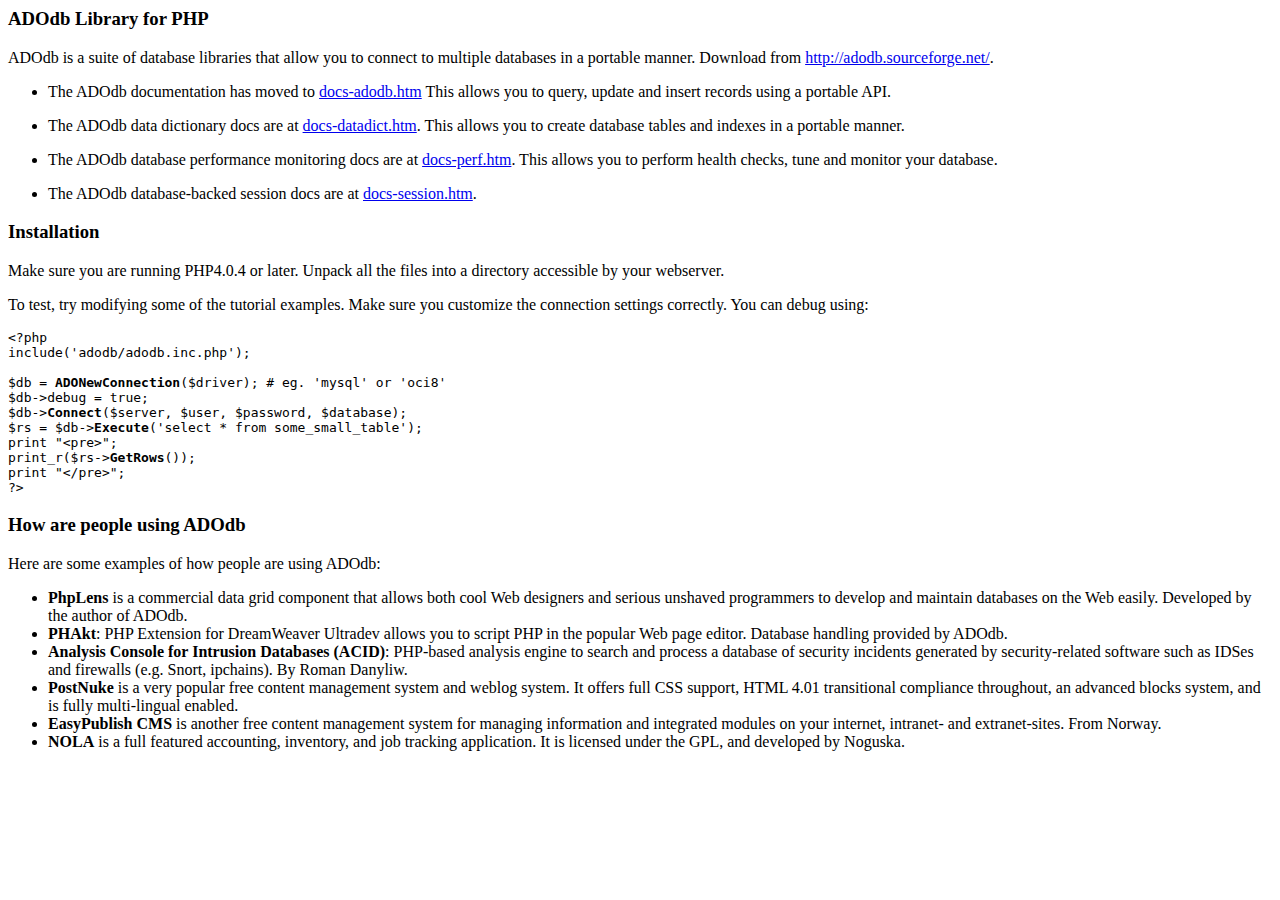
<file: www/adodb/docs/readme.htm>
<html>
<head>
<title>ADODB Manual</title>
<meta http-equiv="Content-Type" content="text/html; charset=iso-8859-1">
<XSTYLE
	body,td {font-family:Arial,Helvetica,sans-serif;font-size:11pt}
	pre {font-size:9pt}
	.toplink {font-size:8pt}
	/>
</head>	
<body bgcolor="#FFFFFF">

<h3>ADOdb Library for PHP</h3>
<p>ADOdb is a suite of database libraries that allow you to connect to multiple 
	databases in a portable manner. Download from <a href=http://adodb.sourceforge.net/>http://adodb.sourceforge.net/</a>.
<ul><li>The ADOdb documentation has moved to <a href=docs-adodb.htm>docs-adodb.htm</a> 
	This allows you to query, update and insert records using a portable API.
<p><li>The ADOdb data dictionary docs are at <a href=docs-datadict.htm>docs-datadict.htm</a>. 
	This allows you to create database tables and indexes in a portable manner.
<p><li>The ADOdb database performance monitoring docs are at <a href=docs-perf.htm>docs-perf.htm</a>. 
	This allows you to perform health checks, tune and monitor your database.
<p><li>The ADOdb database-backed session docs are at <a href=docs-session.htm>docs-session.htm</a>. 
</ul>
<p>
<h3>Installation</h3>
Make sure you are running PHP4.0.4 or later. Unpack all the files into a directory accessible by your webserver.
<p>
To test, try modifying some of the tutorial examples. Make sure you customize the connection settings correctly. You can debug using:
<pre>
&lt;?php
include('adodb/adodb.inc.php');

$db = <b>ADONewConnection</b>($driver); # eg. 'mysql' or 'oci8' 
$db->debug = true;
$db-><b>Connect</b>($server, $user, $password, $database);
$rs = $db-><b>Execute</b>('select * from some_small_table');
print "&lt;pre>";
print_r($rs-><b>GetRows</b>());
print "&lt;/pre>";
?>
</pre>
<h3>How are people using ADOdb</h3>
Here are some examples of how people are using ADOdb: 
<ul>
	<li> <strong>PhpLens</strong> is a commercial data grid component that allows 
		both cool Web designers and serious unshaved programmers to develop and 
		maintain databases on the Web easily. Developed by the author of ADOdb. 
	</li>
	<li> <strong>PHAkt</strong>: PHP Extension for DreamWeaver Ultradev allows 
		you to script PHP in the popular Web page editor. Database handling provided 
		by ADOdb. </li>
	<li> <strong>Analysis Console for Intrusion Databases (ACID)</strong>: PHP-based 
		analysis engine to search and process a database of security incidents 
		generated by security-related software such as IDSes and firewalls (e.g. 
		Snort, ipchains). By Roman Danyliw. </li>
	<li> <strong>PostNuke</strong> is a very popular free content management system 
		and weblog system. It offers full CSS support, HTML 4.01 transitional 
		compliance throughout, an advanced blocks system, and is fully multi-lingual 
		enabled. </li>
	<li><strong> EasyPublish CMS</strong> is another free content management system 
		for managing information and integrated modules on your internet, intranet- 
		and extranet-sites. From Norway. </li>
	<li> <strong>NOLA</strong> is a full featured accounting, inventory, and job 
		tracking application. It is licensed under the GPL, and developed by Noguska. 
	</li>
</ul>
</body>
</html>
</file>
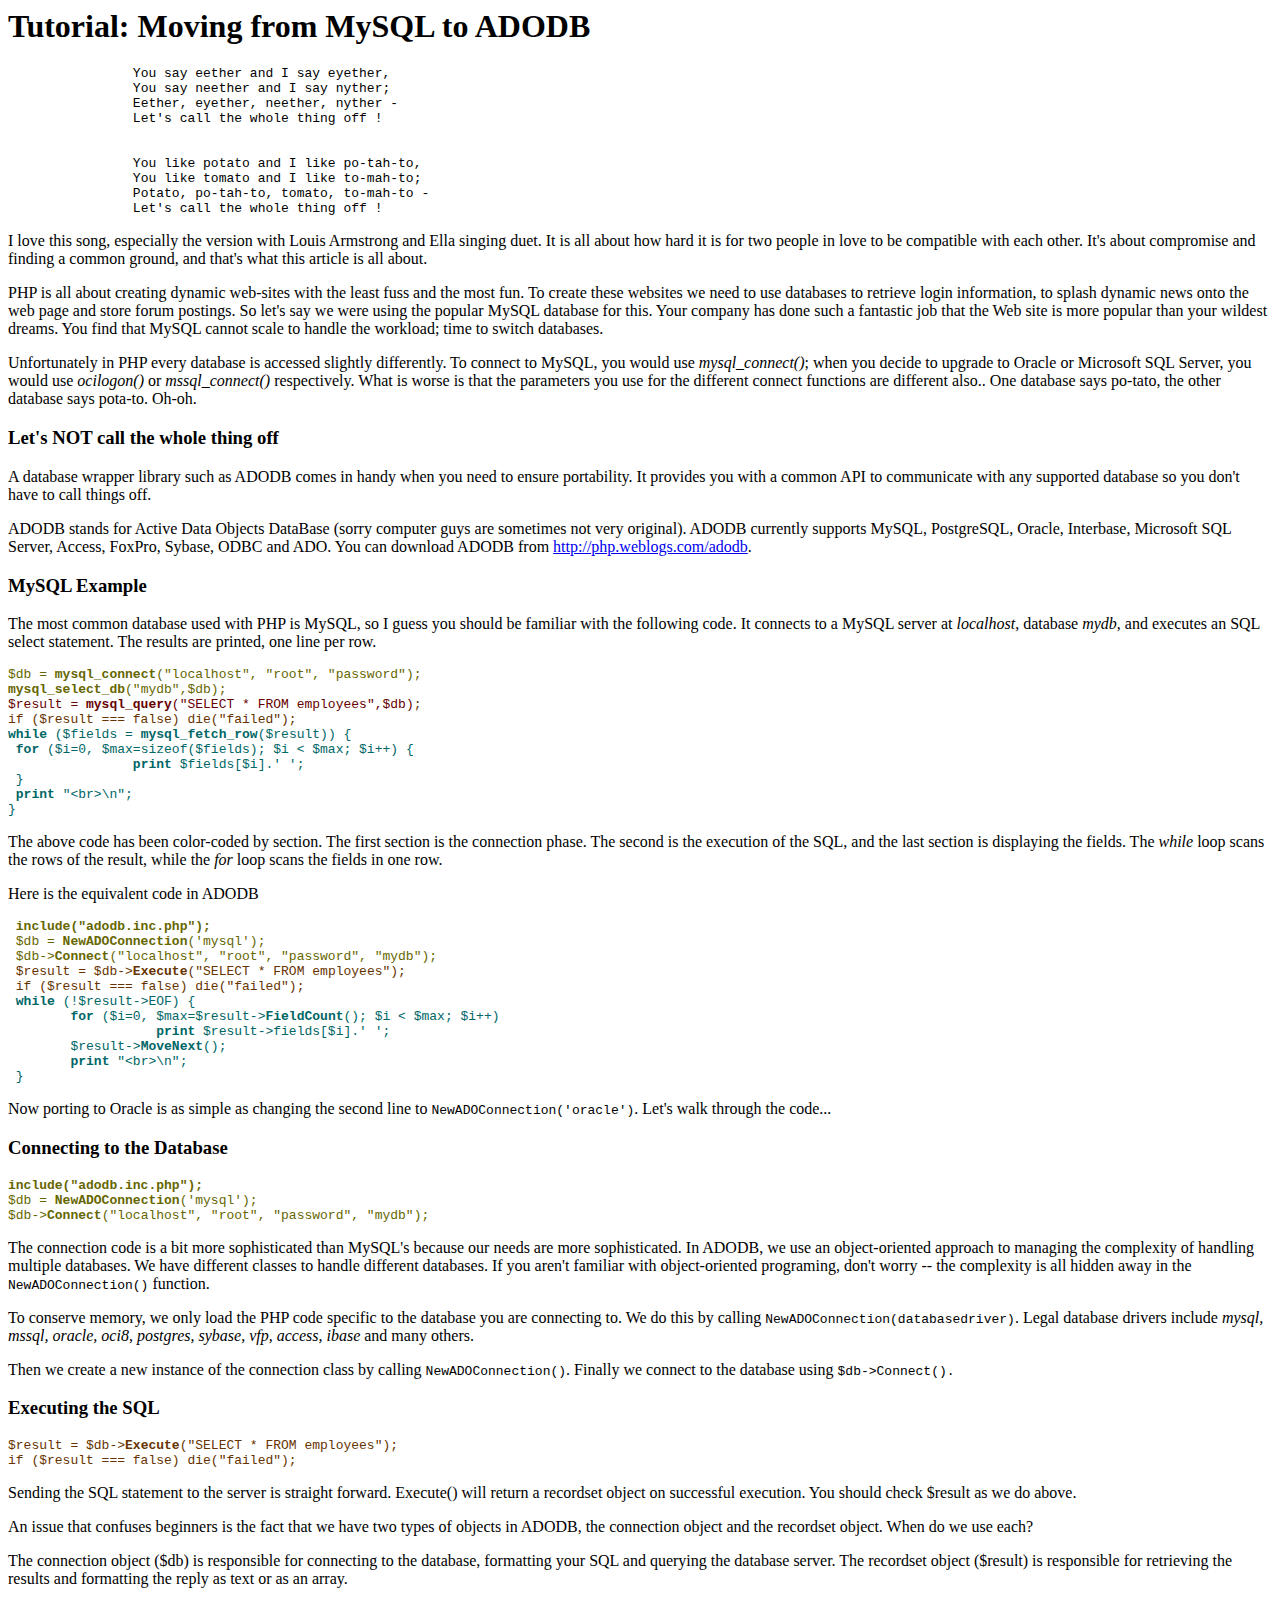
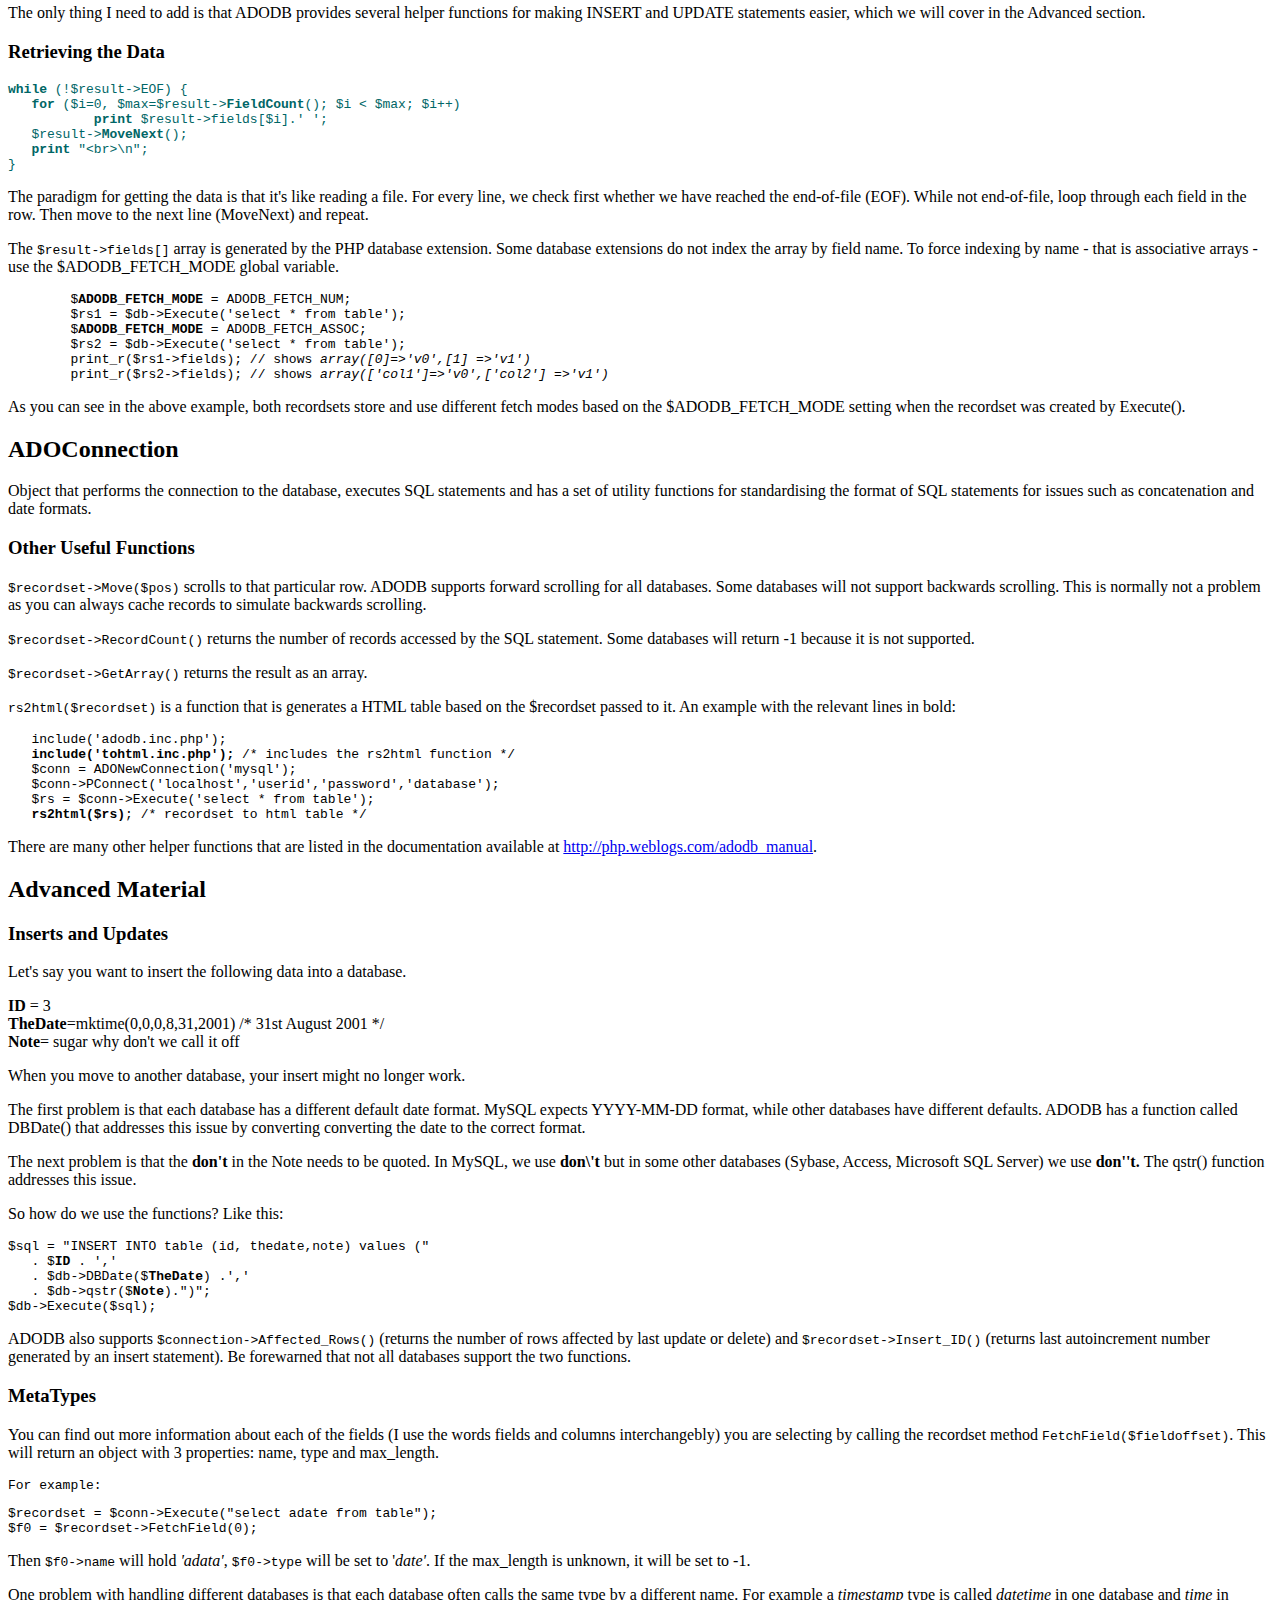
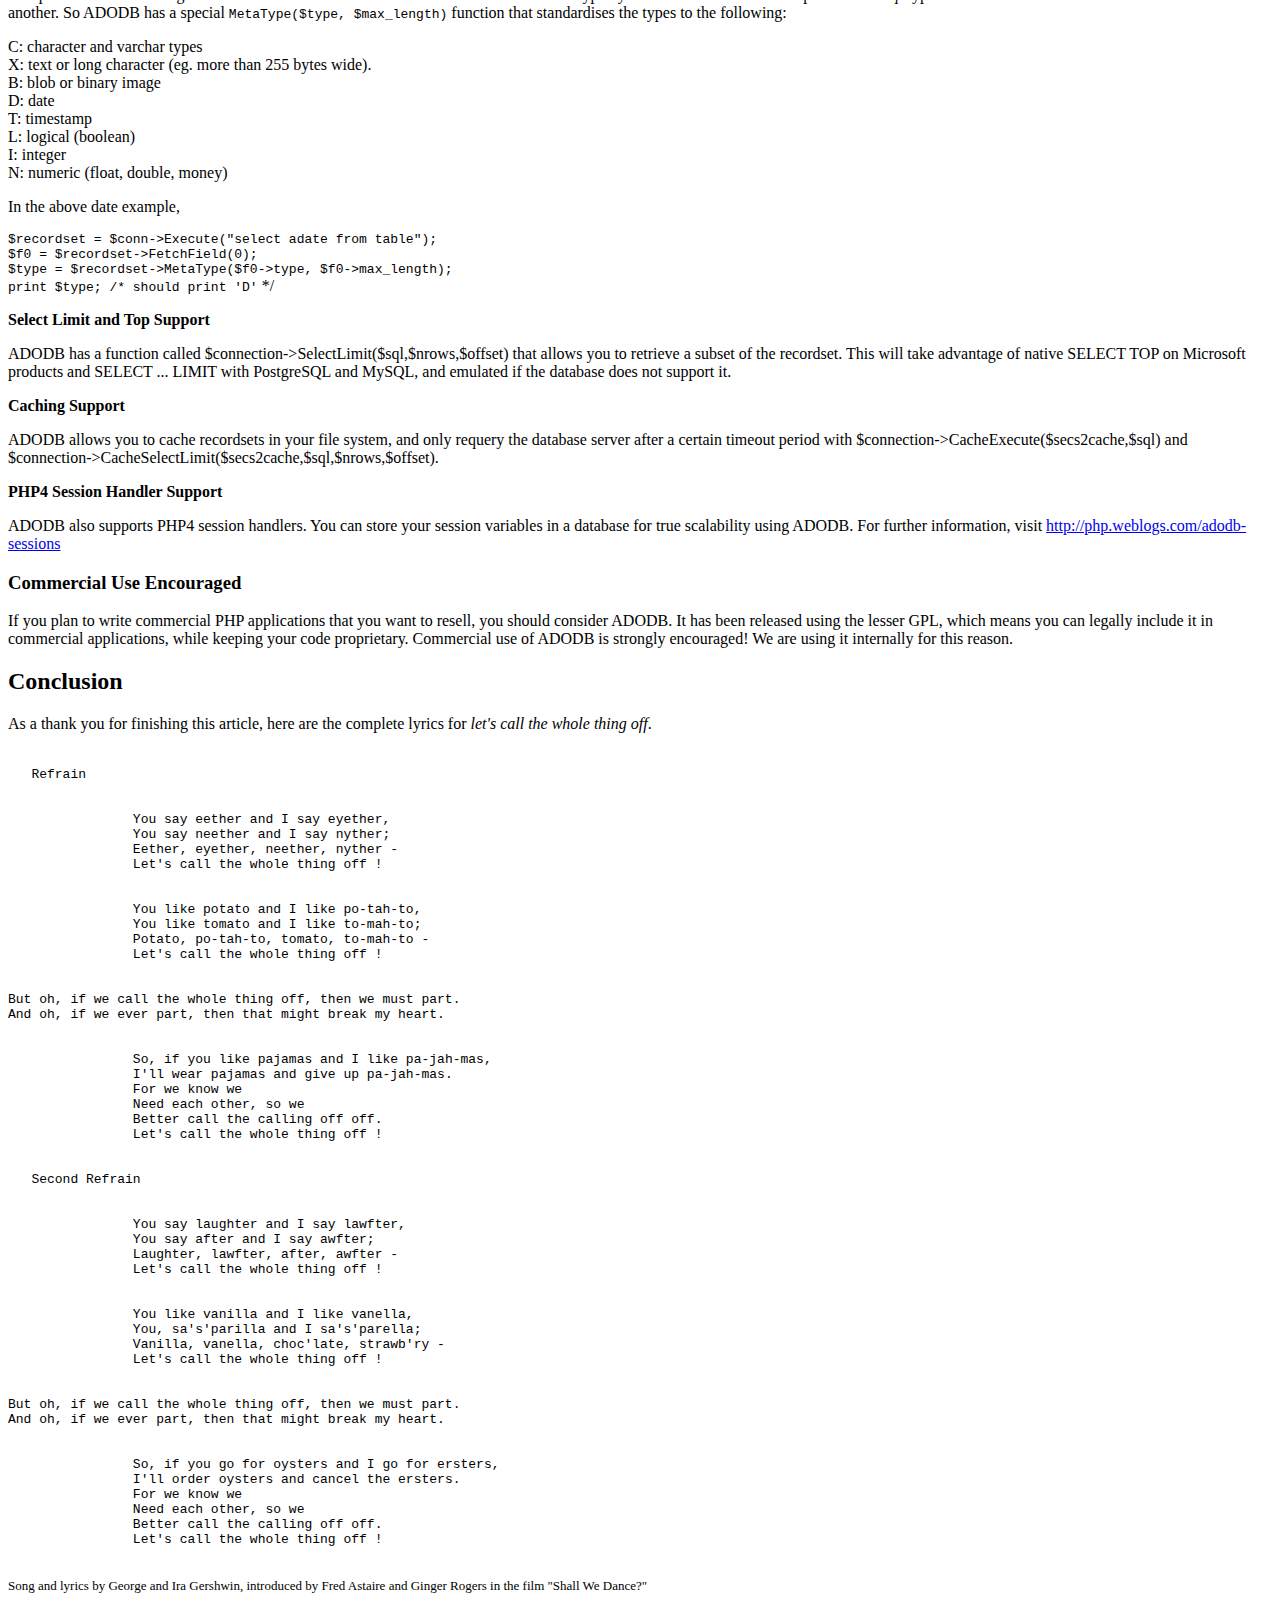
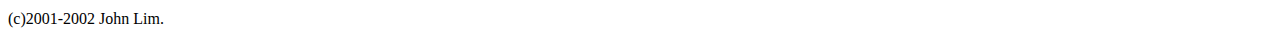
<file: www/adodb/docs/tute.htm>
<!DOCTYPE HTML PUBLIC "-//W3C//DTD HTML 4.0 Transitional//EN">

<html>
<head>
	<title>Tutorial: Moving from MySQL to ADODB</title>
</head>

<body bgcolor=white>
<h1>Tutorial: Moving from MySQL to ADODB</h1>

<pre>		You say eether and I say eyether, 
		You say neether and I say nyther; 
		Eether, eyether, neether, nyther - 
		Let's call the whole thing off ! 
<br>
		You like potato and I like po-tah-to, 
		You like tomato and I like to-mah-to; 
		Potato, po-tah-to, tomato, to-mah-to - 
		Let's call the whole thing off ! 
</pre>
<p>I love this song, especially the version with Louis Armstrong and Ella singing 
  duet. It is all about how hard it is for two people in love to be compatible 
  with each other. It's about compromise and finding a common ground, and that's 
  what this article is all about. 
<p>PHP is all about creating dynamic web-sites with the least fuss and the most 
  fun. To create these websites we need to use databases to retrieve login information, 
  to splash dynamic news onto the web page and store forum postings. So let's 
  say we were using the popular MySQL database for this. Your company has done 
  such a fantastic job that the Web site is more popular than your wildest dreams. 
  You find that MySQL cannot scale to handle the workload; time to switch databases. 
<p> Unfortunately in PHP every database is accessed slightly differently. To connect 
  to MySQL, you would use <i>mysql_connect()</i>; when you decide to upgrade to 
  Oracle or Microsoft SQL Server, you would use <i>ocilogon() </i>or <i>mssql_connect()</i> 
  respectively. What is worse is that the parameters you use for the different 
  connect functions are different also.. One database says po-tato, the other 
  database says pota-to. Oh-oh. 
<h3>Let's NOT call the whole thing off</h3>
<p>A database wrapper library such as ADODB comes in handy when you need to ensure portability. It provides 
  you with a common API to communicate with any supported database so you don't have to call things off. <p>

<p>ADODB stands for Active Data Objects DataBase (sorry computer guys are sometimes 
  not very original). ADODB currently supports MySQL, PostgreSQL, Oracle, Interbase, 
  Microsoft SQL Server, Access, FoxPro, Sybase, ODBC and ADO. You can download 
  ADODB from <a href=http://php.weblogs.com/adodb></a><a href="http://php.weblogs.com/adodb">http://php.weblogs.com/adodb</a>.
<h3>MySQL Example</h3>
<p>The most common database used with PHP is MySQL, so I guess you should be familiar 
  with the following code. It connects to a MySQL server at <i>localhost</i>, 
  database <i>mydb</i>, and executes an SQL select statement. The results are 
  printed, one line per row. 
<pre><font color="#666600">$db = <b>mysql_connect</b>(&quot;localhost&quot;, &quot;root&quot;, &quot;password&quot;);
<b>mysql_select_db</b>(&quot;mydb&quot;,$db);</font>
<font color="#660000">$result = <b>mysql_query</b>(&quot;SELECT * FROM employees&quot;,$db)</font><code><font color="#663300">;
if ($result === false) die(&quot;failed&quot;);</font></code> 
<font color="#006666"><b>while</b> ($fields =<b> mysql_fetch_row</b>($result)) &#123;
 <b>for</b> ($i=0, $max=sizeof($fields); $i &lt; $max; $i++) &#123;
		<b>print</b> $fields[$i].' ';
 &#125;
 <b>print</b> &quot;&lt;br&gt;\n&quot;;
&#125;</font> 
</pre>
<p>The above code has been color-coded by section. The first section is the connection 
  phase. The second is the execution of the SQL, and the last section is displaying 
  the fields. The <i>while</i> loop scans the rows of the result, while the <i>for</i> 
  loop scans the fields in one row.</p>
<p>Here is the equivalent code in ADODB</p>
<pre><b><font color="#666600"> include(&quot;adodb.inc.php&quot;);</font></b><font color="#666600">
 $db = <b>NewADOConnection</b>('mysql');
 $db-&gt;<b>Connect</b>(&quot;localhost&quot;, &quot;root&quot;, &quot;password&quot;, &quot;mydb&quot;);</font>
 <font color="#663300">$result = $db-&gt;<b>Execute</b>(&quot;SELECT * FROM employees&quot;);
 </font><font color="#663300"></font><code><font color="#663300">if ($result === false) die(&quot;failed&quot;)</font></code><code><font color="#663300">;</font></code>  
 <font color="#006666"><b>while</b> (!$result-&gt;EOF) &#123;
	<b>for</b> ($i=0, $max=$result-&gt;<b>FieldCount</b>(); $i &lt; $max; $i++)
		   <b>print</b> $result-&gt;fields[$i].' ';
	$result-&gt;<b>MoveNext</b>();
	<b>print</b> &quot;&lt;br&gt;\n&quot;;
 &#125;</font> </pre>
<p></p>
<p>Now porting to Oracle is as simple as changing the second line to <code>NewADOConnection('oracle')</code>. 
  Let's walk through the code...</p>
<h3>Connecting to the Database</h3>
<p></p>
<pre><b><font color="#666600">include(&quot;adodb.inc.php&quot;);</font></b><font color="#666600">
$db = <b>NewADOConnection</b>('mysql');
$db-&gt;<b>Connect</b>(&quot;localhost&quot;, &quot;root&quot;, &quot;password&quot;, &quot;mydb&quot;);</font></pre>
<p>The connection code is a bit more sophisticated than MySQL's because our needs 
  are more sophisticated. In ADODB, we use an object-oriented approach to managing 
  the complexity of handling multiple databases. We have different classes to 
  handle different databases. If you aren't familiar with object-oriented programing, 
  don't worry -- the complexity is all hidden away in the<code> NewADOConnection()</code> 
  function.</p>
<p>To conserve memory, we only load the PHP code specific to the database you 
  are connecting to. We do this by calling <code>NewADOConnection(databasedriver)</code>. 
  Legal database drivers include <i>mysql, mssql, oracle, oci8, postgres, sybase, 
  vfp, access, ibase </i>and many others.</p>
<p>Then we create a new instance of the connection class by calling <code>NewADOConnection()</code>. 
  Finally we connect to the database using <code>$db-&gt;Connect(). </code></p>
<h3>Executing the SQL</h3>
<p><code><font color="#663300">$result = $db-&gt;<b>Execute</b>(&quot;SELECT * 
  FROM employees&quot;);<br>
  if ($result === false) die(&quot;failed&quot;)</font></code><code><font color="#663300">;</font></code> 
  <br>
</p>
<p>Sending the SQL statement to the server is straight forward. Execute() will 
  return a recordset object on successful execution. You should check $result 
  as we do above.
<p>An issue that confuses beginners is the fact that we have two types of objects 
  in ADODB, the connection object and the recordset object. When do we use each?
<p>The connection object ($db) is responsible for connecting to the database, 
  formatting your SQL and querying the database server. The recordset object ($result) 
  is responsible for retrieving the results and formatting the reply as text or 
  as an array.
<p>The only thing I need to add is that ADODB provides several helper functions 
  for making INSERT and UPDATE statements easier, which we will cover in the Advanced 
  section. 
<h3>Retrieving the Data<br>
</h3>
<pre><font color="#006666"><b>while</b> (!$result-&gt;EOF) &#123;
   <b>for</b> ($i=0, $max=$result-&gt;<b>FieldCount</b>(); $i &lt; $max; $i++)
	   <b>print</b> $result-&gt;fields[$i].' ';
   $result-&gt;<b>MoveNext</b>();
   <b>print</b> &quot;&lt;br&gt;\n&quot;;
&#125;</font></pre>
<p>The paradigm for getting the data is that it's like reading a file. For every 
  line, we check first whether we have reached the end-of-file (EOF). While not 
  end-of-file, loop through each field in the row. Then move to the next line 
  (MoveNext) and repeat. 
<p>The <code>$result-&gt;fields[]</code> array is generated by the PHP database 
  extension. Some database extensions do not index the array by field name. 
  To force indexing by name - that is associative arrays - 
  use the $ADODB_FETCH_MODE global variable. 
<pre>
	$<b>ADODB_FETCH_MODE</b> = ADODB_FETCH_NUM;
	$rs1 = $db->Execute('select * from table');
	$<b>ADODB_FETCH_MODE</b> = ADODB_FETCH_ASSOC;
	$rs2 = $db->Execute('select * from table');
	print_r($rs1->fields); // shows <i>array([0]=>'v0',[1] =>'v1')</i>
	print_r($rs2->fields); // shows <i>array(['col1']=>'v0',['col2'] =>'v1')</i>
</pre>
<p>
As you can see in the above example, both recordsets store and use different fetch modes
based on the $ADODB_FETCH_MODE setting when the recordset was created by Execute().</p>
<h2>ADOConnection<a name="ADOConnection"></a></h2>
<p>Object that performs the connection to the database, executes SQL statements 
  and has a set of utility functions for standardising the format of SQL statements 
  for issues such as concatenation and date formats.</p>
  
<h3>Other Useful Functions</h3>
<p><code>$recordset-&gt;Move($pos)</code> scrolls to that particular row. ADODB supports forward 
  scrolling for all databases. Some databases will not support backwards scrolling. 
  This is normally not a problem as you can always cache records to simulate backwards 
  scrolling. 
<p><code>$recordset-&gt;RecordCount()</code> returns the number of records accessed by the 
  SQL statement. Some databases will return -1 because it is not supported. 
<p><code>$recordset-&gt;GetArray()</code> returns the result as an array. 
<p><code>rs2html($recordset)</code> is a function that is generates a HTML table based on the 
  $recordset passed to it. An example with the relevant lines in bold:
<pre>   include('adodb.inc.php'); 
   <b>include('tohtml.inc.php');</b> /* includes the rs2html function */
   $conn = ADONewConnection('mysql'); 
   $conn-&gt;PConnect('localhost','userid','password','database');
   $rs = $conn-&gt;Execute('select * from table');
  <b> rs2html($rs)</b>; /* recordset to html table */ </pre>
<p>There are many other helper functions that are listed in the documentation available at <a href="http://php.weblogs.com/adodb_manual"></a><a href="http://php.weblogs.com/adodb_manual">http://php.weblogs.com/adodb_manual</a>. 
<h2>Advanced Material</h2>
<h3>Inserts and Updates </h3>
<p>Let's say you want to insert the following data into a database. 
<p><b>ID</b> = 3<br>
  <b>TheDate</b>=mktime(0,0,0,8,31,2001) /* 31st August 2001 */<br>
  <b>Note</b>= sugar why don't we call it off 
<p>When you move to another database, your insert might no longer work.</p>
<p>The first problem is that each database has a different default date format. 
  MySQL expects YYYY-MM-DD format, while other databases have different defaults. 
  ADODB has a function called DBDate() that addresses this issue by converting 
  converting the date to the correct format.</p>
<p>The next problem is that the <b>don't</b> in the Note needs to be quoted. In 
  MySQL, we use <b>don\'t</b> but in some other databases (Sybase, Access, Microsoft 
  SQL Server) we use <b>don''t. </b>The qstr() function addresses this issue.</p>
<p>So how do we use the functions? Like this:</p>
<pre>$sql = &quot;INSERT INTO table (id, thedate,note) values (&quot; 
   . $<b>ID</b> . ','
   . $db-&gt;DBDate($<b>TheDate</b>) .','
   . $db-&gt;qstr($<b>Note</b>).&quot;)&quot;;
$db-&gt;Execute($sql);</pre>
<p>ADODB also supports <code>$connection-&gt;Affected_Rows()</code> (returns the 
  number of rows affected by last update or delete) and <code>$recordset-&gt;Insert_ID()</code> 
  (returns last autoincrement number generated by an insert statement). Be forewarned 
  that not all databases support the two functions.<br>
</p>
<h3>MetaTypes</h3>
<p>You can find out more information about each of the fields (I use the words 
  fields and columns interchangebly) you are selecting by calling the recordset 
  method <code>FetchField($fieldoffset)</code>. This will return an object with 
  3 properties: name, type and max_length. 
<pre>For example:</pre>
<pre>$recordset = $conn-&gt;Execute(&quot;select adate from table&quot;);<br>$f0 = $recordset-&gt;FetchField(0);
</pre>
<p>Then <code>$f0-&gt;name</code> will hold <i>'adata'</i>, <code>$f0-&gt;type</code> 
  will be set to '<i>date'</i>. If the max_length is unknown, it will be set to 
  -1. 
<p>One problem with handling different databases is that each database often calls 
  the same type by a different name. For example a <i>timestamp</i> type is called 
  <i>datetime</i> in one database and <i>time</i> in another. So ADODB has a special 
  <code>MetaType($type, $max_length)</code> function that standardises the types 
  to the following: 
<p>C: character and varchar types<br>
  X: text or long character (eg. more than 255 bytes wide).<br>
  B: blob or binary image<br>
  D: date<br>
  T: timestamp<br>
  L: logical (boolean)<br>
  I: integer<br>
  N: numeric (float, double, money) 
<p>In the above date example, 
<p><code>$recordset = $conn-&gt;Execute(&quot;select adate from table&quot;);<br>
  $f0 = $recordset-&gt;FetchField(0);<br>
  $type = $recordset-&gt;MetaType($f0-&gt;type, $f0-&gt;max_length);<br>
  print $type; /* should print 'D'</code> */
<p> 
<p><b>Select Limit and Top Support</b> 
<p>ADODB has a function called $connection->SelectLimit($sql,$nrows,$offset) that allows
you to retrieve a subset of the recordset. This will take advantage of native
SELECT TOP on Microsoft products and SELECT ... LIMIT with PostgreSQL and MySQL, and
emulated if the database does not support it.
<p><b>Caching Support</b> 
<p>ADODB allows you to cache recordsets in your file system, and only requery the database
server after a certain timeout period with $connection->CacheExecute($secs2cache,$sql) and 
$connection->CacheSelectLimit($secs2cache,$sql,$nrows,$offset).
<p><b>PHP4 Session Handler Support</b> 
<p>ADODB also supports PHP4 session handlers. You can store your session variables 
  in a database for true scalability using ADODB. For further information, visit 
  <a href="http://php.weblogs.com/adodb-sessions"></a><a href="http://php.weblogs.com/adodb-sessions">http://php.weblogs.com/adodb-sessions</a>
<h3>Commercial Use Encouraged</h3>
<p>If you plan to write commercial PHP applications that you want to resell, you should consider ADODB. It has been released using the lesser GPL, which means you can legally include it in commercial applications, while keeping your code proprietary. Commercial use of ADODB is strongly encouraged! We are using it internally for this reason.<p>

<h2>Conclusion</h2>
<p>As a thank you for finishing this article, here are the complete lyrics for 
  <i>let's call the whole thing off</i>.<br>
  <br>
<pre>
   Refrain 
<br>
		You say eether and I say eyether, 
		You say neether and I say nyther; 
		Eether, eyether, neether, nyther - 
		Let's call the whole thing off ! 
<br>
		You like potato and I like po-tah-to, 
		You like tomato and I like to-mah-to; 
		Potato, po-tah-to, tomato, to-mah-to - 
		Let's call the whole thing off ! 
<br>
But oh, if we call the whole thing off, then we must part. 
And oh, if we ever part, then that might break my heart. 
<br>
		So, if you like pajamas and I like pa-jah-mas, 
		I'll wear pajamas and give up pa-jah-mas. 
		For we know we 
		Need each other, so we 
		Better call the calling off off. 
		Let's call the whole thing off ! 
<br>
   Second Refrain 
<br>
		You say laughter and I say lawfter, 
		You say after and I say awfter; 
		Laughter, lawfter, after, awfter - 
		Let's call the whole thing off ! 
<br>
		You like vanilla and I like vanella, 
		You, sa's'parilla and I sa's'parella; 
		Vanilla, vanella, choc'late, strawb'ry - 
		Let's call the whole thing off ! 
<br>
But oh, if we call the whole thing off, then we must part. 
And oh, if we ever part, then that might break my heart. 
<br>
		So, if you go for oysters and I go for ersters, 
		I'll order oysters and cancel the ersters. 
		For we know we 
		Need each other, so we 
		Better call the calling off off. 
		Let's call the whole thing off ! 
  </pre>
<p><font size=2>Song and lyrics by George and Ira Gershwin, introduced by Fred Astaire and Ginger Rogers
in the film "Shall We Dance?"  </font><p>
<p>
(c)2001-2002 John Lim.

</body>
</html>
</file>
